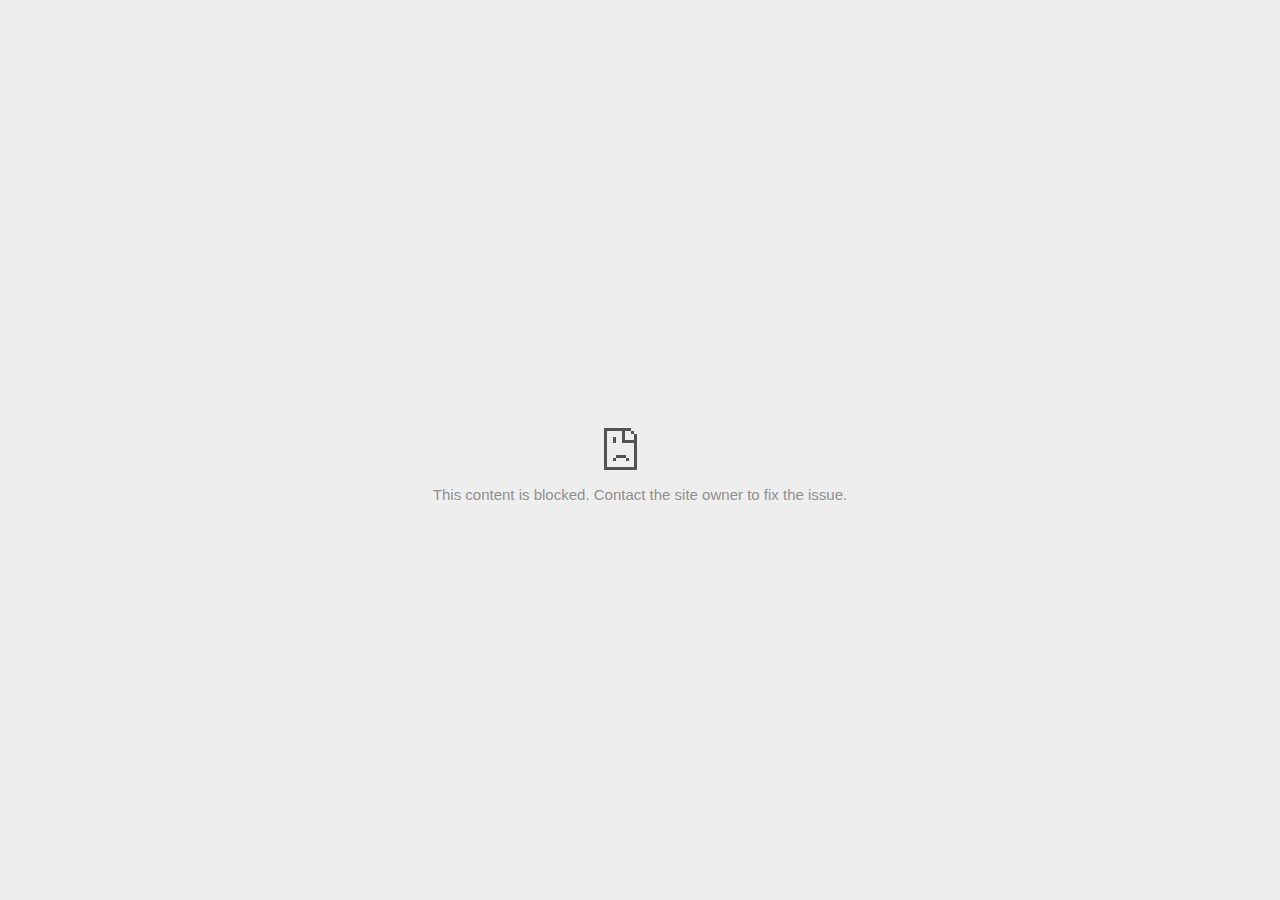
<file: Certificate Verification _ Internshala Trainings_files/811441815(1).html>
<!DOCTYPE html>
<!-- saved from url=(0029)chrome-error://chromewebdata/ -->
<html dir="ltr" lang="en" subframe=""><head><meta http-equiv="Content-Type" content="text/html; charset=UTF-8">
  
  <meta name="color-scheme" content="light dark">
  <meta name="theme-color" content="#fff">
  <meta name="viewport" content="width=device-width, initial-scale=1.0,
                                 maximum-scale=1.0, user-scalable=no">
  <title>td.doubleclick.net</title>
  <style>/* Copyright 2017 The Chromium Authors
 * Use of this source code is governed by a BSD-style license that can be
 * found in the LICENSE file. */

a {
  color: var(--link-color);
}

body {
  --background-color: #fff;
  --error-code-color: var(--google-gray-700);
  --google-blue-100: rgb(210, 227, 252);
  --google-blue-300: rgb(138, 180, 248);
  --google-blue-600: rgb(26, 115, 232);
  --google-blue-700: rgb(25, 103, 210);
  --google-gray-100: rgb(241, 243, 244);
  --google-gray-300: rgb(218, 220, 224);
  --google-gray-500: rgb(154, 160, 166);
  --google-gray-50: rgb(248, 249, 250);
  --google-gray-600: rgb(128, 134, 139);
  --google-gray-700: rgb(95, 99, 104);
  --google-gray-800: rgb(60, 64, 67);
  --google-gray-900: rgb(32, 33, 36);
  --heading-color: var(--google-gray-900);
  --link-color: rgb(88, 88, 88);
  --popup-container-background-color: rgba(0,0,0,.65);
  --primary-button-fill-color-active: var(--google-blue-700);
  --primary-button-fill-color: var(--google-blue-600);
  --primary-button-text-color: #fff;
  --quiet-background-color: rgb(247, 247, 247);
  --secondary-button-border-color: var(--google-gray-500);
  --secondary-button-fill-color: #fff;
  --secondary-button-hover-border-color: var(--google-gray-600);
  --secondary-button-hover-fill-color: var(--google-gray-50);
  --secondary-button-text-color: var(--google-gray-700);
  --small-link-color: var(--google-gray-700);
  --text-color: var(--google-gray-700);
  background: var(--background-color);
  color: var(--text-color);
  word-wrap: break-word;
}

.nav-wrapper .secondary-button {
  background: var(--secondary-button-fill-color);
  border: 1px solid var(--secondary-button-border-color);
  color: var(--secondary-button-text-color);
  float: none;
  margin: 0;
  padding: 8px 16px;
}

.hidden {
  display: none;
}

html {
  -webkit-text-size-adjust: 100%;
  font-size: 125%;
}

.icon {
  background-repeat: no-repeat;
  background-size: 100%;
}

@media (prefers-color-scheme: dark) {
  body {
    --background-color: var(--google-gray-900);
    --error-code-color: var(--google-gray-500);
    --heading-color: var(--google-gray-500);
    --link-color: var(--google-blue-300);
    --primary-button-fill-color-active: rgb(129, 162, 208);
    --primary-button-fill-color: var(--google-blue-300);
    --primary-button-text-color: var(--google-gray-900);
    --quiet-background-color: var(--background-color);
    --secondary-button-border-color: var(--google-gray-700);
    --secondary-button-fill-color: var(--google-gray-900);
    --secondary-button-hover-fill-color: rgb(48, 51, 57);
    --secondary-button-text-color: var(--google-blue-300);
    --small-link-color: var(--google-blue-300);
    --text-color: var(--google-gray-500);
  }
}
</style>
  <style>/* Copyright 2014 The Chromium Authors
   Use of this source code is governed by a BSD-style license that can be
   found in the LICENSE file. */

button {
  border: 0;
  border-radius: 20px;
  box-sizing: border-box;
  color: var(--primary-button-text-color);
  cursor: pointer;
  float: right;
  font-size: .875em;
  margin: 0;
  padding: 8px 16px;
  transition: box-shadow 150ms cubic-bezier(0.4, 0, 0.2, 1);
  user-select: none;
}

[dir='rtl'] button {
  float: left;
}

.bad-clock button,
.captive-portal button,
.https-only button,
.insecure-form button,
.lookalike-url button,
.main-frame-blocked button,
.neterror button,
.pdf button,
.ssl button,
.enterprise-block button,
.enterprise-warn button,
.safe-browsing-billing button {
  background: var(--primary-button-fill-color);
}

button:active {
  background: var(--primary-button-fill-color-active);
  outline: 0;
}

#debugging {
  display: inline;
  overflow: auto;
}

.debugging-content {
  line-height: 1em;
  margin-bottom: 0;
  margin-top: 1em;
}

.debugging-content-fixed-width {
  display: block;
  font-family: monospace;
  font-size: 1.2em;
  margin-top: 0.5em;
}

.debugging-title {
  font-weight: bold;
}

#details {
  margin: 0 0 50px;
}

#details p:not(:first-of-type) {
  margin-top: 20px;
}

.secondary-button:active {
  border-color: white;
  box-shadow: 0 1px 2px 0 rgba(60, 64, 67, .3),
      0 2px 6px 2px rgba(60, 64, 67, .15);
}

.secondary-button:hover {
  background: var(--secondary-button-hover-fill-color);
  border-color: var(--secondary-button-hover-border-color);
  text-decoration: none;
}

.error-code {
  color: var(--error-code-color);
  font-size: .8em;
  margin-top: 12px;
  text-transform: uppercase;
}

#error-debugging-info {
  font-size: 0.8em;
}

h1 {
  color: var(--heading-color);
  font-size: 1.6em;
  font-weight: normal;
  line-height: 1.25em;
  margin-bottom: 16px;
}

h2 {
  font-size: 1.2em;
  font-weight: normal;
}

.icon {
  height: 72px;
  margin: 0 0 40px;
  width: 72px;
}

input[type=checkbox] {
  opacity: 0;
}

input[type=checkbox]:focus ~ .checkbox::after {
  outline: -webkit-focus-ring-color auto 5px;
}

.interstitial-wrapper {
  box-sizing: border-box;
  font-size: 1em;
  line-height: 1.6em;
  margin: 14vh auto 0;
  max-width: 600px;
  width: 100%;
}

#main-message > p {
  display: inline;
}

#extended-reporting-opt-in {
  font-size: .875em;
  margin-top: 32px;
}

#extended-reporting-opt-in label {
  display: grid;
  grid-template-columns: 1.8em 1fr;
  position: relative;
}

#enhanced-protection-message {
  border-radius: 20px;
  font-size: 1em;
  margin-top: 32px;
  padding: 10px 5px;
}

#enhanced-protection-message a {
  color: var(--google-red-10);
}

#enhanced-protection-message label {
  display: grid;
  grid-template-columns: 2.5em 1fr;
  position: relative;
}

#enhanced-protection-message div {
  margin: 0.5em;
}

#enhanced-protection-message .icon {
  height: 1.5em;
  vertical-align: middle;
  width: 1.5em;
}

.nav-wrapper {
  margin-top: 51px;
}

.nav-wrapper::after {
  clear: both;
  content: '';
  display: table;
  width: 100%;
}

.small-link {
  color: var(--small-link-color);
  font-size: .875em;
}

.checkboxes {
  flex: 0 0 24px;
}

.checkbox {
  --padding: .9em;
  background: transparent;
  display: block;
  height: 1em;
  left: -1em;
  padding-inline-start: var(--padding);
  position: absolute;
  right: 0;
  top: -.5em;
  width: 1em;
}

.checkbox::after {
  border: 1px solid white;
  border-radius: 2px;
  content: '';
  height: 1em;
  left: var(--padding);
  position: absolute;
  top: var(--padding);
  width: 1em;
}

.checkbox::before {
  background: transparent;
  border: 2px solid white;
  border-inline-end-width: 0;
  border-top-width: 0;
  content: '';
  height: .2em;
  left: calc(.3em + var(--padding));
  opacity: 0;
  position: absolute;
  top: calc(.3em  + var(--padding));
  transform: rotate(-45deg);
  width: .5em;
}

input[type=checkbox]:checked ~ .checkbox::before {
  opacity: 1;
}

#recurrent-error-message {
  background: #ededed;
  border-radius: 4px;
  margin-bottom: 16px;
  margin-top: 12px;
  padding: 12px 16px;
}

.showing-recurrent-error-message #extended-reporting-opt-in {
  margin-top: 16px;
}

.showing-recurrent-error-message #enhanced-protection-message {
  margin-top: 16px;
}

@media (max-width: 700px) {
  .interstitial-wrapper {
    padding: 0 10%;
  }

  #error-debugging-info {
    overflow: auto;
  }
}

@media (max-width: 420px) {
  button,
  [dir='rtl'] button,
  .small-link {
    float: none;
    font-size: .825em;
    font-weight: 500;
    margin: 0;
    width: 100%;
  }

  button {
    padding: 16px 24px;
  }

  #details {
    margin: 20px 0 20px 0;
  }

  #details p:not(:first-of-type) {
    margin-top: 10px;
  }

  .secondary-button:not(.hidden) {
    display: block;
    margin-top: 20px;
    text-align: center;
    width: 100%;
  }

  .interstitial-wrapper {
    padding: 0 5%;
  }

  #extended-reporting-opt-in {
    margin-top: 24px;
  }

  #enhanced-protection-message {
    margin-top: 24px;
  }

  .nav-wrapper {
    margin-top: 30px;
  }
}

/**
 * Mobile specific styling.
 * Navigation buttons are anchored to the bottom of the screen.
 * Details message replaces the top content in its own scrollable area.
 */

@media (max-width: 420px) {
  .nav-wrapper .secondary-button {
    border: 0;
    margin: 16px 0 0;
    margin-inline-end: 0;
    padding-bottom: 16px;
    padding-top: 16px;
  }
}

/* Fixed nav. */
@media (min-width: 240px) and (max-width: 420px) and
       (min-height: 401px),
       (min-width: 421px) and (min-height: 240px) and
       (max-height: 560px) {
  body .nav-wrapper {
    background: var(--background-color);
    bottom: 0;
    box-shadow: 0 -12px 24px var(--background-color);
    left: 0;
    margin: 0 auto;
    max-width: 736px;
    padding-inline-end: 24px;
    padding-inline-start: 24px;
    position: fixed;
    right: 0;
    width: 100%;
    z-index: 2;
  }

  .interstitial-wrapper {
    max-width: 736px;
  }

  #details,
  #main-content {
    padding-bottom: 40px;
  }

  #details {
    padding-top: 5.5vh;
  }

  button.small-link {
    color: var(--google-blue-600);
  }
}

@media (max-width: 420px) and (orientation: portrait),
       (max-height: 560px) {
  body {
    margin: 0 auto;
  }

  button,
  [dir='rtl'] button,
  button.small-link,
  .nav-wrapper .secondary-button {
    font-family: Roboto-Regular,Helvetica;
    font-size: .933em;
    margin: 6px 0;
    transform: translatez(0);
  }

  .nav-wrapper {
    box-sizing: border-box;
    padding-bottom: 8px;
    width: 100%;
  }

  #details {
    box-sizing: border-box;
    height: auto;
    margin: 0;
    opacity: 1;
    transition: opacity 250ms cubic-bezier(0.4, 0, 0.2, 1);
  }

  #details.hidden,
  #main-content.hidden {
    height: 0;
    opacity: 0;
    overflow: hidden;
    padding-bottom: 0;
    transition: none;
  }

  h1 {
    font-size: 1.5em;
    margin-bottom: 8px;
  }

  .icon {
    margin-bottom: 5.69vh;
  }

  .interstitial-wrapper {
    box-sizing: border-box;
    margin: 7vh auto 12px;
    padding: 0 24px;
    position: relative;
  }

  .interstitial-wrapper p {
    font-size: .95em;
    line-height: 1.61em;
    margin-top: 8px;
  }

  #main-content {
    margin: 0;
    transition: opacity 100ms cubic-bezier(0.4, 0, 0.2, 1);
  }

  .small-link {
    border: 0;
  }

  .suggested-left > #control-buttons,
  .suggested-right > #control-buttons {
    float: none;
    margin: 0;
  }
}

@media (min-width: 421px) and (min-height: 500px) and (max-height: 560px) {
  .interstitial-wrapper {
    margin-top: 10vh;
  }
}

@media (min-height: 400px) and (orientation:portrait) {
  .interstitial-wrapper {
    margin-bottom: 145px;
  }
}

@media (min-height: 299px) {
  .nav-wrapper {
    padding-bottom: 16px;
  }
}

@media (max-height: 560px) and (min-height: 240px) and (orientation:landscape) {
  .extended-reporting-has-checkbox #details {
    padding-bottom: 80px;
  }
}

@media (min-height: 500px) and (max-height: 650px) and (max-width: 414px) and
       (orientation: portrait) {
  .interstitial-wrapper {
    margin-top: 7vh;
  }
}

@media (min-height: 650px) and (max-width: 414px) and (orientation: portrait) {
  .interstitial-wrapper {
    margin-top: 10vh;
  }
}

/* Small mobile screens. No fixed nav. */
@media (max-height: 400px) and (orientation: portrait),
       (max-height: 239px) and (orientation: landscape),
       (max-width: 419px) and (max-height: 399px) {
  .interstitial-wrapper {
    display: flex;
    flex-direction: column;
    margin-bottom: 0;
  }

  #details {
    flex: 1 1 auto;
    order: 0;
  }

  #main-content {
    flex: 1 1 auto;
    order: 0;
  }

  .nav-wrapper {
    flex: 0 1 auto;
    margin-top: 8px;
    order: 1;
    padding-inline-end: 0;
    padding-inline-start: 0;
    position: relative;
    width: 100%;
  }

  button,
  .nav-wrapper .secondary-button {
    padding: 16px 24px;
  }

  button.small-link {
    color: var(--google-blue-600);
  }
}

@media (max-width: 239px) and (orientation: portrait) {
  .nav-wrapper {
    padding-inline-end: 0;
    padding-inline-start: 0;
  }
}
</style>
  <style>/* Copyright 2013 The Chromium Authors
 * Use of this source code is governed by a BSD-style license that can be
 * found in the LICENSE file. */

/* Don't use the main frame div when the error is in a subframe. */
html[subframe] #main-frame-error {
  display: none;
}

/* Don't use the subframe error div when the error is in a main frame. */
html:not([subframe]) #sub-frame-error {
  display: none;
}

h1 {
  margin-top: 0;
  word-wrap: break-word;
}

h1 span {
  font-weight: 500;
}

a {
  text-decoration: none;
}

.icon {
  -webkit-user-select: none;
  display: inline-block;
}

.icon-generic {
  /* Can't access chrome://theme/IDR_ERROR_NETWORK_GENERIC from an untrusted
   * renderer process, so embed the resource manually. */
  content: image-set(
      url([data-uri]) 1x,
      url([data-uri]) 2x);
}

.icon-info {
  content: image-set(
      url([data-uri]) 1x,
      url([data-uri]) 2x);
}

.icon-offline {
  content: image-set(
      url([data-uri]) 1x,
      url([data-uri]) 2x);
  position: relative;
}

.icon-disabled {
  content: image-set(
      url([data-uri]) 1x,
      url([data-uri]) 2x);
  width: 112px;
}

.hidden {
  display: none;
}

#suggestions-list a {
  color: var(--google-blue-600);
}

#suggestions-list p {
  margin-block-end: 0;
}

#suggestions-list ul {
  margin-top: 0;
}

.single-suggestion {
  list-style-type: none;
  padding-inline-start: 0;
}

#error-information-button {
  content: url([data-uri]);
  height: 24px;
  vertical-align: -.15em;
  width: 24px;
}

.use-popup-container#error-information-popup-container
  #error-information-popup {
  align-items: center;
  background-color: var(--popup-container-background-color);
  display: flex;
  height: 100%;
  left: 0;
  position: fixed;
  top: 0;
  width: 100%;
  z-index: 100;
}

.use-popup-container#error-information-popup-container
  #error-information-popup-content > p {
  margin-bottom: 11px;
  margin-inline-start: 20px;
}

.use-popup-container#error-information-popup-container #suggestions-list ul {
  margin-inline-start: 15px;
}

.use-popup-container#error-information-popup-container
  #error-information-popup-box {
  background-color: var(--background-color);
  left: 5%;
  padding-bottom: 15px;
  padding-top: 15px;
  position: fixed;
  width: 90%;
  z-index: 101;
}

.use-popup-container#error-information-popup-container div.error-code {
  margin-inline-start: 20px;
}

.use-popup-container#error-information-popup-container #suggestions-list p {
  margin-inline-start: 20px;
}

:not(.use-popup-container)#error-information-popup-container
  #error-information-popup-close {
  display: none;
}

#error-information-popup-close {
  margin-bottom: 0;
  margin-inline-end: 35px;
  margin-top: 15px;
  text-align: end;
}

.link-button {
  color: rgb(66, 133, 244);
  display: inline-block;
  font-weight: bold;
  text-transform: uppercase;
}

#sub-frame-error-details {

  color: #8F8F8F;

  /* Not done on mobile for performance reasons. */
  text-shadow: 0 1px 0 rgba(255,255,255,0.3);

}

[jscontent=hostName],
[jscontent=failedUrl] {
  overflow-wrap: break-word;
}

.secondary-button {
  background: #d9d9d9;
  color: #696969;
  margin-inline-end: 16px;
}

.snackbar {
  background: #323232;
  border-radius: 2px;
  bottom: 24px;
  box-sizing: border-box;
  color: #fff;
  font-size: .87em;
  left: 24px;
  max-width: 568px;
  min-width: 288px;
  opacity: 0;
  padding: 16px 24px 12px;
  position: fixed;
  transform: translateY(90px);
  will-change: opacity, transform;
  z-index: 999;
}

.snackbar-show {
  -webkit-animation:
    show-snackbar 250ms cubic-bezier(0, 0, 0.2, 1) forwards,
    hide-snackbar 250ms cubic-bezier(0.4, 0, 1, 1) forwards 5s;
}

@-webkit-keyframes show-snackbar {
  100% {
    opacity: 1;
    transform: translateY(0);
  }
}

@-webkit-keyframes hide-snackbar {
  0% {
    opacity: 1;
    transform: translateY(0);
  }
  100% {
    opacity: 0;
    transform: translateY(90px);
  }
}

.suggestions {
  margin-top: 18px;
}

.suggestion-header {
  font-weight: bold;
  margin-bottom: 4px;
}

.suggestion-body {
  color: #777;
}

/* Decrease padding at low sizes. */
@media (max-width: 640px), (max-height: 640px) {
  h1 {
    margin: 0 0 15px;
  }
  .suggestions {
    margin-top: 10px;
  }
  .suggestion-header {
    margin-bottom: 0;
  }
}

#download-link,
#download-link-clicked {
  margin-bottom: 30px;
  margin-top: 30px;
}

#download-link-clicked {
  color: #BBB;
}

#download-link::before,
#download-link-clicked::before {
  content: url([data-uri]);
  display: inline-block;
  margin-inline-end: 4px;
  vertical-align: -webkit-baseline-middle;
}

#download-link-clicked::before {
  opacity: 0;
  width: 0;
}

#offline-content-list-visibility-card {
  border: 1px solid white;
  border-radius: 8px;
  display: flex;
  font-size: .8em;
  justify-content: space-between;
  line-height: 1;
}

#offline-content-list.list-hidden #offline-content-list-visibility-card {
  border-color: rgb(218, 220, 224);
}

#offline-content-list-visibility-card > div {
  padding: 1em;
}

#offline-content-list-title {
  color: var(--google-gray-700);
}

#offline-content-list-show-text,
#offline-content-list-hide-text {
  color: rgb(66, 133, 244);
}

/* Hides the "hide" text div when the offline content list is collapsed/hidden
 * and, alternatively, hides the "show" text div when the offline content list
 * is expanded/shown.
 */
#offline-content-list.list-hidden #offline-content-list-hide-text,
#offline-content-list:not(.list-hidden) #offline-content-list-show-text {
  display: none;
}

/* Controls the animation of the offline content list when it is expanded/shown.
 */
#offline-content-suggestions {
  /* Max-height has to be set for the height animation to work. The chosen value
   * is a little greater than the maximum height the list will have, when all
   * suggestions have images, so that it is never clamped. This makes so that
   * when the actual height is smaller then the animation is not as smooth.
   */
  max-height: 27em;
  transition: max-height 200ms ease-in, visibility 0s 200ms,
              opacity 200ms 200ms linear;
}

/* Controls the animation of the offline content list when it is
 * collapsed/hidden.
 */
#offline-content-list.list-hidden #offline-content-suggestions {
  max-height: 0;
  opacity: 0;
  transition: opacity 200ms linear, visibility 0s 200ms,
              max-height 200ms 200ms ease-out;
  visibility: hidden;
}

#offline-content-list {
  margin-inline-start: -5%;
  width: 110%;
}

/* The selectors below adjust the "overflow" of the suggestion cards contents
 * based on the same screen size based strategy used for the main frame, which
 * is applied by the `interstitial-wrapper` class. */
@media (max-width: 420px)  {
  #offline-content-list {
    margin-inline-start: -2.5%;
    width: 105%;
  }
}
@media (max-width: 420px) and (orientation: portrait),
       (max-height: 560px) {
  #offline-content-list {
    margin-inline-start: -12px;
    width: calc(100% + 24px);
  }
}

.suggestion-with-image .offline-content-suggestion-thumbnail {
  flex-basis: 8.2em;
  flex-shrink: 0;
}

.suggestion-with-image .offline-content-suggestion-thumbnail > img {
  height: 100%;
  width: 100%;
}

.suggestion-with-image #offline-content-list:not(.is-rtl)
.offline-content-suggestion-thumbnail > img {
  border-bottom-right-radius: 7px;
  border-top-right-radius: 7px;
}

.suggestion-with-image #offline-content-list.is-rtl
.offline-content-suggestion-thumbnail > img {
  border-bottom-left-radius: 7px;
  border-top-left-radius: 7px;
}

.suggestion-with-icon .offline-content-suggestion-thumbnail {
  align-items: center;
  display: flex;
  justify-content: center;
  min-height: 4.2em;
  min-width: 4.2em;
}

.suggestion-with-icon .offline-content-suggestion-thumbnail > div {
  align-items: center;
  background-color: rgb(241, 243, 244);
  border-radius: 50%;
  display: flex;
  height: 2.3em;
  justify-content: center;
  width: 2.3em;
}

.suggestion-with-icon .offline-content-suggestion-thumbnail > div > img {
  height: 1.45em;
  width: 1.45em;
}

.offline-content-suggestion-favicon {
  height: 1em;
  margin-inline-end: 0.4em;
  width: 1.4em;
}

.offline-content-suggestion-favicon > img {
  height: 1.4em;
  width: 1.4em;
}

.no-favicon .offline-content-suggestion-favicon {
  display: none;
}

.image-video {
  content: url([data-uri]);
}

.image-music-note {
  content: url([data-uri]);
}

.image-earth {
  content: url([data-uri]);
}

.image-file {
  content: url([data-uri]);
}

.offline-content-suggestion-texts {
  display: flex;
  flex-direction: column;
  justify-content: space-between;
  line-height: 1.3;
  padding: .9em;
  width: 100%;
}

.offline-content-suggestion-title {
  -webkit-box-orient: vertical;
  -webkit-line-clamp: 3;
  color: rgb(32, 33, 36);
  display: -webkit-box;
  font-size: 1.1em;
  overflow: hidden;
  text-overflow: ellipsis;
}

div.offline-content-suggestion {
  align-items: stretch;
  border: 1px solid rgb(218, 220, 224);
  border-radius: 8px;
  display: flex;
  justify-content: space-between;
  margin-bottom: .8em;
}

.suggestion-with-image {
  flex-direction: row;
  height: 8.2em;
  max-height: 8.2em;
}

.suggestion-with-icon {
  flex-direction: row-reverse;
  height: 4.2em;
  max-height: 4.2em;
}

.suggestion-with-icon .offline-content-suggestion-title {
  -webkit-line-clamp: 1;
  word-break: break-all;
}

.suggestion-with-icon .offline-content-suggestion-texts {
  padding-inline-start: 0;
}

.offline-content-suggestion-attribution-freshness {
  color: rgb(95, 99, 104);
  display: flex;
  font-size: .8em;
  line-height: 1.7em;
}

.offline-content-suggestion-attribution {
  -webkit-box-orient: vertical;
  -webkit-line-clamp: 1;
  display: -webkit-box;
  flex-shrink: 1;
  margin-inline-end: 0.3em;
  overflow: hidden;
  overflow-wrap: break-word;
  text-overflow: ellipsis;
  word-break: break-all;
}

.no-attribution .offline-content-suggestion-attribution {
  display: none;
}

.offline-content-suggestion-freshness::before {
  content: '-';
  display: inline-block;
  flex-shrink: 0;
  margin-inline-end: .1em;
  margin-inline-start: .1em;
}

.no-attribution .offline-content-suggestion-freshness::before {
  display: none;
}

.offline-content-suggestion-freshness {
  flex-shrink: 0;
}

.suggestion-with-image .offline-content-suggestion-pin-spacer {
  flex-grow: 100;
  flex-shrink: 1;
}

.suggestion-with-image .offline-content-suggestion-pin {
  content: url([data-uri]);
  flex-shrink: 0;
  height: 1.4em;
  margin-inline-start: .4em;
  width: 1.4em;
}

/* Controls the animation (and a bit more) of the launch-downloads-home action
 * button when the offline content list is expanded/shown.
 */
#offline-content-list-action {
  text-align: center;
  transition: visibility 0s 200ms, opacity 200ms 200ms linear;
}

/* Controls the animation of the launch-downloads-home action button when the
 * offline content list is collapsed/hidden.
 */
#offline-content-list.list-hidden #offline-content-list-action {
  opacity: 0;
  transition: opacity 200ms linear, visibility 0s 200ms;
  visibility: hidden;
}

#cancel-save-page-button {
  background-image: url([data-uri]);
  background-position: right 27px center;
  background-repeat: no-repeat;
  border: 1px solid var(--google-gray-300);
  border-radius: 5px;
  color: var(--google-gray-700);
  margin-bottom: 26px;
  padding-bottom: 16px;
  padding-inline-end: 88px;
  padding-inline-start: 16px;
  padding-top: 16px;
  text-align: start;
}

html[dir='rtl'] #cancel-save-page-button {
  background-position: left 27px center;
}

#save-page-for-later-button {
  display: flex;
  justify-content: start;
}

#save-page-for-later-button a::before {
  content: url([data-uri]);
  display: inline-block;
  margin-inline-end: 4px;
  vertical-align: -webkit-baseline-middle;
}

.hidden#save-page-for-later-button {
  display: none;
}

/* Don't allow overflow when in a subframe. */
html[subframe] body {
  overflow: hidden;
}

#sub-frame-error {
  -webkit-align-items: center;
  -webkit-flex-flow: column;
  -webkit-justify-content: center;
  background-color: #DDD;
  display: -webkit-flex;
  height: 100%;
  left: 0;
  position: absolute;
  text-align: center;
  top: 0;
  transition: background-color 200ms ease-in-out;
  width: 100%;
}

#sub-frame-error:hover {
  background-color: #EEE;
}

#sub-frame-error .icon-generic {
  margin: 0 0 16px;
}

#sub-frame-error-details {
  margin: 0 10px;
  text-align: center;
  visibility: hidden;
}

/* Show details only when hovering. */
#sub-frame-error:hover #sub-frame-error-details {
  visibility: visible;
}

/* If the iframe is too small, always hide the error code. */
/* TODO(mmenke): See if overflow: no-display works better, once supported. */
@media (max-width: 200px), (max-height: 95px) {
  #sub-frame-error-details {
    display: none;
  }
}

/* Adjust icon for small embedded frames in apps. */
@media (max-height: 100px) {
  #sub-frame-error .icon-generic {
    height: auto;
    margin: 0;
    padding-top: 0;
    width: 25px;
  }
}

/* details-button is special; it's a <button> element that looks like a link. */
#details-button {
  box-shadow: none;
  min-width: 0;
}

/* Styles for platform dependent separation of controls and details button. */
.suggested-left > #control-buttons,
.suggested-right > #details-button {
  float: left;
}

.suggested-right > #control-buttons,
.suggested-left > #details-button {
  float: right;
}

.suggested-left .secondary-button {
  margin-inline-end: 0;
  margin-inline-start: 16px;
}

#details-button.singular {
  float: none;
}

/* download-button shows both icon and text. */
#download-button {
  padding-bottom: 4px;
  padding-top: 4px;
  position: relative;
}

#download-button::before {
  background: image-set(
      url([data-uri]) 1x,
      url([data-uri]) 2x)
    no-repeat;
  content: '';
  display: inline-block;
  height: 24px;
  margin-inline-end: 4px;
  margin-inline-start: -4px;
  vertical-align: middle;
  width: 24px;
}

#download-button:disabled {
  background: rgb(180, 206, 249);
  color: rgb(255, 255, 255);
}

#buttons::after {
  clear: both;
  content: '';
  display: block;
  width: 100%;
}

/* Offline page */
html[dir='rtl'] .runner-container,
html[dir='rtl'].offline .icon-offline {
  transform: scaleX(-1);
}

.offline {
  transition: filter 1.5s cubic-bezier(0.65, 0.05, 0.36, 1),
              background-color 1.5s cubic-bezier(0.65, 0.05, 0.36, 1);

  will-change: filter, background-color;

}

.offline body {
  transition: background-color 1.5s cubic-bezier(0.65, 0.05, 0.36, 1);
}

.offline #main-message > p {
  display: none;
}

.offline.inverted {
  background-color: #fff;
  filter: invert(1);
}

.offline.inverted body {
  background-color: #fff;
}

.offline .interstitial-wrapper {
  color: var(--text-color);
  font-size: 1em;
  line-height: 1.55;
  margin: 0 auto;
  max-width: 600px;
  padding-top: 100px;
  position: relative;
  width: 100%;
}

.offline .runner-container {
  direction: ltr;
  height: 150px;
  max-width: 600px;
  overflow: hidden;
  position: absolute;
  top: 35px;
  width: 44px;
}

.offline .runner-container:focus {
  outline: none;
}

.offline .runner-container:focus-visible {
  outline: 3px solid var(--google-blue-300);
}

.offline .runner-canvas {
  height: 150px;
  max-width: 600px;
  opacity: 1;
  overflow: hidden;
  position: absolute;
  top: 0;
  z-index: 10;
}

.offline .controller {
  height: 100vh;
  left: 0;
  position: absolute;
  top: 0;
  width: 100vw;
  z-index: 9;
}

#offline-resources {
  display: none;
}

#offline-instruction {
  image-rendering: pixelated;
  left: 0;
  margin: auto;
  position: absolute;
  right: 0;
  top: 60px;
  width: fit-content;
}

.offline-runner-live-region {
  bottom: 0;
  clip-path: polygon(0 0, 0 0, 0 0);
  color: var(--background-color);
  display: block;
  font-size: xx-small;
  overflow: hidden;
  position: absolute;
  text-align: center;
  transition: color 1.5s cubic-bezier(0.65, 0.05, 0.36, 1);
  user-select: none;
}

/* Custom toggle */
.slow-speed-option {
  align-items: center;
  background: var(--google-gray-50);
  border-radius: 24px/50%;
  bottom: 0;
  color: var(--error-code-color);
  display: inline-flex;
  font-size: 1em;
  left: 0;
  line-height: 1.1em;
  margin: 5px auto;
  padding: 2px 12px 3px 20px;
  position: absolute;
  right: 0;
  width: max-content;
  z-index: 999;
}

.slow-speed-option.hidden {
  display: none;
}

.slow-speed-option [type=checkbox] {
  opacity: 0;
  pointer-events: none;
  position: absolute;
}

.slow-speed-option .slow-speed-toggle {
  cursor: pointer;
  margin-inline-start: 8px;
  padding: 8px 4px;
  position: relative;
}

.slow-speed-option [type=checkbox]:disabled ~ .slow-speed-toggle {
  cursor: default;
}

.slow-speed-option-label [type=checkbox] {
  opacity: 0;
  pointer-events: none;
  position: absolute;
}

.slow-speed-option .slow-speed-toggle::before,
.slow-speed-option .slow-speed-toggle::after {
  content: '';
  display: block;
  margin: 0 3px;
  transition: all 100ms cubic-bezier(0.4, 0, 1, 1);
}

.slow-speed-option .slow-speed-toggle::before {
  background: rgb(189,193,198);
  border-radius: 0.65em;
  height: 0.9em;
  width: 2em;
}

.slow-speed-option .slow-speed-toggle::after {
  background: #fff;
  border-radius: 50%;
  box-shadow: 0 1px 3px 0 rgb(0 0 0 / 40%);
  height: 1.2em;
  position: absolute;
  top: 51%;
  transform: translate(-20%, -50%);
  width: 1.1em;
}

.slow-speed-option [type=checkbox]:focus + .slow-speed-toggle {
  box-shadow: 0 0 8px rgb(94, 158, 214);
  outline: 1px solid rgb(93, 157, 213);
}

.slow-speed-option [type=checkbox]:checked + .slow-speed-toggle::before {
  background: var(--google-blue-600);
  opacity: 0.5;
}

.slow-speed-option [type=checkbox]:checked + .slow-speed-toggle::after {
  background: var(--google-blue-600);
  transform: translate(calc(2em - 90%), -50%);
}

.slow-speed-option [type=checkbox]:checked:disabled +
  .slow-speed-toggle::before {
  background: rgb(189,193,198);
}

.slow-speed-option [type=checkbox]:checked:disabled +
  .slow-speed-toggle::after {
  background: var(--google-gray-50);
}

@media (max-width: 420px) {
  #download-button {
    padding-bottom: 12px;
    padding-top: 12px;
  }

  .suggested-left > #control-buttons,
  .suggested-right > #control-buttons {
    float: none;
  }

  .snackbar {
    border-radius: 0;
    bottom: 0;
    left: 0;
    width: 100%;
  }
}

@media (max-height: 350px) {
  h1 {
    margin: 0 0 15px;
  }

  .icon-offline {
    margin: 0 0 10px;
  }

  .interstitial-wrapper {
    margin-top: 5%;
  }

  .nav-wrapper {
    margin-top: 30px;
  }
}

@media (min-width: 420px) and (max-width: 736px) and
       (min-height: 240px) and (max-height: 420px) and
       (orientation:landscape) {
  .interstitial-wrapper {
    margin-bottom: 100px;
  }
}

@media (max-width: 360px) and (max-height: 480px) {
  .offline .interstitial-wrapper {
    padding-top: 60px;
  }

  .offline .runner-container {
    top: 8px;
  }
}

@media (min-height: 240px) and (orientation: landscape) {
  .offline .interstitial-wrapper {
    margin-bottom: 90px;
  }

  .icon-offline {
    margin-bottom: 20px;
  }
}

@media (max-height: 320px) and (orientation: landscape) {
  .icon-offline {
    margin-bottom: 0;
  }

  .offline .runner-container {
    top: 10px;
  }
}

@media (max-width: 240px) {
  button {
    padding-inline-end: 12px;
    padding-inline-start: 12px;
  }

  .interstitial-wrapper {
    overflow: inherit;
    padding: 0 8px;
  }
}

@media (max-width: 120px) {
  button {
    width: auto;
  }
}

.arcade-mode,
.arcade-mode .runner-container,
.arcade-mode .runner-canvas {
  image-rendering: pixelated;
  max-width: 100%;
  overflow: hidden;
}

.arcade-mode #buttons,
.arcade-mode #main-content {
  opacity: 0;
  overflow: hidden;
}

.arcade-mode .interstitial-wrapper {
  height: 100vh;
  max-width: 100%;
  overflow: hidden;
}

.arcade-mode .runner-container {
  left: 0;
  margin: auto;
  right: 0;
  transform-origin: top center;
  transition: transform 250ms cubic-bezier(0.4, 0, 1, 1) 400ms;
  z-index: 2;
}

@media (prefers-color-scheme: dark) {
  .icon {
    filter: invert(1);
  }

  .offline .runner-canvas {
    filter: invert(1);
  }

  .offline.inverted {
    background-color: var(--background-color);
    filter: invert(0);
  }

  .offline.inverted body {
    background-color: #fff;
  }

  .offline.inverted .offline-runner-live-region {
    color: #fff;
  }

  #suggestions-list a {
    color: var(--link-color);
  }

  #error-information-button {
    filter: invert(0.6);
  }

  .slow-speed-option {
    background: var(--google-gray-800);
    color: var(--google-gray-100);
  }

  .slow-speed-option .slow-speed-toggle::before,
  .slow-speed-option [type=checkbox]:checked:disabled +
    .slow-speed-toggle::before {
     background: rgb(189,193,198);
  }

  .slow-speed-option [type=checkbox]:checked + .slow-speed-toggle::after,
  .slow-speed-option [type=checkbox]:checked + .slow-speed-toggle::before {
    background: var(--google-blue-300);
  }
}
</style>
  <script>(function(){function l(a,b,c){return Function.prototype.call.apply(Array.prototype.slice,arguments)}function m(a,b,c){var e=l(arguments,2);return function(){return b.apply(a,e)}}function n(a,b){var c=new p(b);for(c.h=[a];c.h.length;){var e=c,d=c.h.shift();e.i(d);for(d=d.firstChild;d;d=d.nextSibling)1==d.nodeType&&e.h.push(d);}}function p(a){this.i=a;}function q(a){a.style.display="";}function r(a){a.style.display="none";}var t=/\s*;\s*/;function u(a,b){this.l.apply(this,arguments);}u.prototype.l=function(a,b){this.a||(this.a={});if(b){var c=this.a,e=b.a;for(d in e)c[d]=e[d];}else {var d=this.a;e=v;for(c in e)d[c]=e[c];}this.a.$this=a;this.a.$context=this;this.f="undefined"!=typeof a&&null!=a?a:"";b||(this.a.$top=this.f);};var v={$default:null},w=[];function x(a){for(var b in a.a)delete a.a[b];a.f=null;w.push(a);}function y(a,b,c){try{return b.call(c,a.a,a.f)}catch(e){return v.$default}}
u.prototype.clone=function(a,b,c){if(0<w.length){var e=w.pop();u.call(e,a,this);a=e;}else a=new u(a,this);a.a.$index=b;a.a.$count=c;return a};var z;window.trustedTypes&&(z=trustedTypes.createPolicy("jstemplate",{createScript:function(a){return a}}));var A={};function B(a){if(!A[a])try{var b="(function(a_, b_) { with (a_) with (b_) return "+a+" })",c=window.trustedTypes?z.createScript(b):b;A[a]=window.eval(c);}catch(e){}return A[a]}
function E(a){var b=[];a=a.split(t);for(var c=0,e=a.length;c<e;++c){var d=a[c].indexOf(":");if(!(0>d)){var g=a[c].substr(0,d).replace(/^\s+/,"").replace(/\s+$/,"");d=B(a[c].substr(d+1));b.push(g,d);}}return b}function F(){}var G=0,H={0:{}},I={},J={},K=[];function L(a){a.__jstcache||n(a,function(b){M(b);});}var N=[["jsselect",B],["jsdisplay",B],["jsvalues",E],["jsvars",E],["jseval",function(a){var b=[];a=a.split(t);for(var c=0,e=a.length;c<e;++c)if(a[c]){var d=B(a[c]);b.push(d);}return b}],["transclude",function(a){return a}],["jscontent",B],["jsskip",B]];
function M(a){if(a.__jstcache)return a.__jstcache;var b=a.getAttribute("jstcache");if(null!=b)return a.__jstcache=H[b];b=K.length=0;for(var c=N.length;b<c;++b){var e=N[b][0],d=a.getAttribute(e);J[e]=d;null!=d&&K.push(e+"="+d);}if(0==K.length)return a.setAttribute("jstcache","0"),a.__jstcache=H[0];var g=K.join("&");if(b=I[g])return a.setAttribute("jstcache",b),a.__jstcache=H[b];var h={};b=0;for(c=N.length;b<c;++b){d=N[b];e=d[0];var f=d[1];d=J[e];null!=d&&(h[e]=f(d));}b=""+ ++G;a.setAttribute("jstcache",
b);H[b]=h;I[g]=b;return a.__jstcache=h}function P(a,b){a.j.push(b);a.o.push(0);}function Q(a){return a.c.length?a.c.pop():[]}
F.prototype.g=function(a,b){var c=R(b),e=c.transclude;if(e)(c=S(e))?(b.parentNode.replaceChild(c,b),e=Q(this),e.push(this.g,a,c),P(this,e)):b.parentNode.removeChild(b);else if(c=c.jsselect){c=y(a,c,b);var d=b.getAttribute("jsinstance");var g=!1;d&&("*"==d.charAt(0)?(d=parseInt(d.substr(1),10),g=!0):d=parseInt(d,10));var h=null!=c&&"object"==typeof c&&"number"==typeof c.length;e=h?c.length:1;var f=h&&0==e;if(h)if(f)d?b.parentNode.removeChild(b):(b.setAttribute("jsinstance","*0"),r(b));else if(q(b),
null===d||""===d||g&&d<e-1){g=Q(this);d=d||0;for(h=e-1;d<h;++d){var k=b.cloneNode(!0);b.parentNode.insertBefore(k,b);T(k,c,d);f=a.clone(c[d],d,e);g.push(this.b,f,k,x,f,null);}T(b,c,d);f=a.clone(c[d],d,e);g.push(this.b,f,b,x,f,null);P(this,g);}else d<e?(g=c[d],T(b,c,d),f=a.clone(g,d,e),g=Q(this),g.push(this.b,f,b,x,f,null),P(this,g)):b.parentNode.removeChild(b);else null==c?r(b):(q(b),f=a.clone(c,0,1),g=Q(this),g.push(this.b,f,b,x,f,null),P(this,g));}else this.b(a,b);};
F.prototype.b=function(a,b){var c=R(b),e=c.jsdisplay;if(e){if(!y(a,e,b)){r(b);return}q(b);}if(e=c.jsvars)for(var d=0,g=e.length;d<g;d+=2){var h=e[d],f=y(a,e[d+1],b);a.a[h]=f;}if(e=c.jsvalues)for(d=0,g=e.length;d<g;d+=2)if(f=e[d],h=y(a,e[d+1],b),"$"==f.charAt(0))a.a[f]=h;else if("."==f.charAt(0)){f=f.substr(1).split(".");for(var k=b,O=f.length,C=0,U=O-1;C<U;++C){var D=f[C];k[D]||(k[D]={});k=k[D];}k[f[O-1]]=h;}else f&&("boolean"==typeof h?h?b.setAttribute(f,f):b.removeAttribute(f):b.setAttribute(f,""+h));
if(e=c.jseval)for(d=0,g=e.length;d<g;++d)y(a,e[d],b);e=c.jsskip;if(!e||!y(a,e,b))if(c=c.jscontent){if(c=""+y(a,c,b),b.innerHTML!=c){for(;b.firstChild;)e=b.firstChild,e.parentNode.removeChild(e);b.appendChild(this.m.createTextNode(c));}}else {c=Q(this);for(e=b.firstChild;e;e=e.nextSibling)1==e.nodeType&&c.push(this.g,a,e);c.length&&P(this,c);}};function R(a){if(a.__jstcache)return a.__jstcache;var b=a.getAttribute("jstcache");return b?a.__jstcache=H[b]:M(a)}
function S(a,b){var c=document;if(b){var e=c.getElementById(a);if(!e){e=b();var d=c.getElementById("jsts");d||(d=c.createElement("div"),d.id="jsts",r(d),d.style.position="absolute",c.body.appendChild(d));var g=c.createElement("div");d.appendChild(g);g.innerHTML=e;e=c.getElementById(a);}c=e;}else c=c.getElementById(a);return c?(L(c),c=c.cloneNode(!0),c.removeAttribute("id"),c):null}function T(a,b,c){c==b.length-1?a.setAttribute("jsinstance","*"+c):a.setAttribute("jsinstance",""+c);}window.jstGetTemplate=S;window.JsEvalContext=u;window.jstProcess=function(a,b){var c=new F;L(b);c.m=b?9==b.nodeType?b:b.ownerDocument||document:document;var e=m(c,c.g,a,b),d=c.j=[],g=c.o=[];c.c=[];e();for(var h,f,k;d.length;)h=d[d.length-1],e=g[g.length-1],e>=h.length?(e=c,f=d.pop(),f.length=0,e.c.push(f),g.pop()):(f=h[e++],k=h[e++],h=h[e++],g[g.length-1]=e,f.call(c,k,h));};
})();

// Copyright 2017 The Chromium Authors
// Use of this source code is governed by a BSD-style license that can be
// found in the LICENSE file.


const HIDDEN_CLASS$1 = 'hidden';

// 

//

// Copyright 2015 The Chromium Authors
// Use of this source code is governed by a BSD-style license that can be
// found in the LICENSE file.


let mobileNav = false;

/**
 * For small screen mobile the navigation buttons are moved
 * below the advanced text.
 */
function onResize() {
  const helpOuterBox = document.querySelector('#details');
  const mainContent = document.querySelector('#main-content');
  const mediaQuery = '(min-width: 240px) and (max-width: 420px) and ' +
      '(min-height: 401px), ' +
      '(max-height: 560px) and (min-height: 240px) and ' +
      '(min-width: 421px)';

  const detailsHidden = helpOuterBox.classList.contains(HIDDEN_CLASS$1);
  const runnerContainer = document.querySelector('.runner-container');

  // Check for change in nav status.
  if (mobileNav !== window.matchMedia(mediaQuery).matches) {
    mobileNav = !mobileNav;

    // Handle showing the top content / details sections according to state.
    if (mobileNav) {
      mainContent.classList.toggle(HIDDEN_CLASS$1, !detailsHidden);
      helpOuterBox.classList.toggle(HIDDEN_CLASS$1, detailsHidden);
      if (runnerContainer) {
        runnerContainer.classList.toggle(HIDDEN_CLASS$1, !detailsHidden);
      }
    } else if (!detailsHidden) {
      // Non mobile nav with visible details.
      mainContent.classList.remove(HIDDEN_CLASS$1);
      helpOuterBox.classList.remove(HIDDEN_CLASS$1);
      if (runnerContainer) {
        runnerContainer.classList.remove(HIDDEN_CLASS$1);
      }
    }
  }
}

function setupMobileNav() {
  window.addEventListener('resize', onResize);
  onResize();
}

document.addEventListener('DOMContentLoaded', setupMobileNav);

// Copyright 2022 The Chromium Authors
// Use of this source code is governed by a BSD-style license that can be
// found in the LICENSE file.
/**
 * Verify |value| is truthy.
 * @param value A value to check for truthiness. Note that this
 *     may be used to test whether |value| is defined or not, and we don't want
 *     to force a cast to boolean.
 */
function assert(value, message) {
    if (value) {
        return;
    }
    throw new Error('Assertion failed' + (message ? `: ${message}` : ''));
}

// Copyright 2022 The Chromium Authors
// Use of this source code is governed by a BSD-style license that can be
// found in the LICENSE file.
/**
 * @fileoverview This file defines a singleton which provides access to all data
 * that is available as soon as the page's resources are loaded (before DOM
 * content has finished loading). This data includes both localized strings and
 * any data that is important to have ready from a very early stage (e.g. things
 * that must be displayed right away).
 *
 * Note that loadTimeData is not guaranteed to be consistent between page
 * refreshes (https://crbug.com/740629) and should not contain values that might
 * change if the page is re-opened later.
 */
class LoadTimeData {
    data_ = null;
    /**
     * Sets the backing object.
     *
     * Note that there is no getter for |data_| to discourage abuse of the form:
     *
     *     var value = loadTimeData.data()['key'];
     */
    set data(value) {
        assert(!this.data_, 'Re-setting data.');
        this.data_ = value;
    }
    /**
     * @param id An ID of a value that might exist.
     * @return True if |id| is a key in the dictionary.
     */
    valueExists(id) {
        assert(this.data_, 'No data. Did you remember to include strings.js?');
        return id in this.data_;
    }
    /**
     * Fetches a value, expecting that it exists.
     * @param id The key that identifies the desired value.
     * @return The corresponding value.
     */
    getValue(id) {
        assert(this.data_, 'No data. Did you remember to include strings.js?');
        const value = this.data_[id];
        assert(typeof value !== 'undefined', 'Could not find value for ' + id);
        return value;
    }
    /**
     * As above, but also makes sure that the value is a string.
     * @param id The key that identifies the desired string.
     * @return The corresponding string value.
     */
    getString(id) {
        const value = this.getValue(id);
        assert(typeof value === 'string', `[${value}] (${id}) is not a string`);
        return value;
    }
    /**
     * Returns a formatted localized string where $1 to $9 are replaced by the
     * second to the tenth argument.
     * @param id The ID of the string we want.
     * @param args The extra values to include in the formatted output.
     * @return The formatted string.
     */
    getStringF(id, ...args) {
        const value = this.getString(id);
        if (!value) {
            return '';
        }
        return this.substituteString(value, ...args);
    }
    /**
     * Returns a formatted localized string where $1 to $9 are replaced by the
     * second to the tenth argument. Any standalone $ signs must be escaped as
     * $$.
     * @param label The label to substitute through. This is not an resource ID.
     * @param args The extra values to include in the formatted output.
     * @return The formatted string.
     */
    substituteString(label, ...args) {
        return label.replace(/\$(.|$|\n)/g, function (m) {
            assert(m.match(/\$[$1-9]/), 'Unescaped $ found in localized string.');
            if (m === '$$') {
                return '$';
            }
            const substitute = args[Number(m[1]) - 1];
            if (substitute === undefined || substitute === null) {
                // Not all callers actually provide values for all substitutes. Return
                // an empty value for this case.
                return '';
            }
            return substitute.toString();
        });
    }
    /**
     * Returns a formatted string where $1 to $9 are replaced by the second to
     * tenth argument, split apart into a list of pieces describing how the
     * substitution was performed. Any standalone $ signs must be escaped as $$.
     * @param label A localized string to substitute through.
     *     This is not an resource ID.
     * @param args The extra values to include in the formatted output.
     * @return The formatted string pieces.
     */
    getSubstitutedStringPieces(label, ...args) {
        // Split the string by separately matching all occurrences of $1-9 and of
        // non $1-9 pieces.
        const pieces = (label.match(/(\$[1-9])|(([^$]|\$([^1-9]|$))+)/g) ||
            []).map(function (p) {
            // Pieces that are not $1-9 should be returned after replacing $$
            // with $.
            if (!p.match(/^\$[1-9]$/)) {
                assert((p.match(/\$/g) || []).length % 2 === 0, 'Unescaped $ found in localized string.');
                return { value: p.replace(/\$\$/g, '$'), arg: null };
            }
            // Otherwise, return the substitution value.
            const substitute = args[Number(p[1]) - 1];
            if (substitute === undefined || substitute === null) {
                // Not all callers actually provide values for all substitutes. Return
                // an empty value for this case.
                return { value: '', arg: p };
            }
            return { value: substitute.toString(), arg: p };
        });
        return pieces;
    }
    /**
     * As above, but also makes sure that the value is a boolean.
     * @param id The key that identifies the desired boolean.
     * @return The corresponding boolean value.
     */
    getBoolean(id) {
        const value = this.getValue(id);
        assert(typeof value === 'boolean', `[${value}] (${id}) is not a boolean`);
        return value;
    }
    /**
     * As above, but also makes sure that the value is an integer.
     * @param id The key that identifies the desired number.
     * @return The corresponding number value.
     */
    getInteger(id) {
        const value = this.getValue(id);
        assert(typeof value === 'number', `[${value}] (${id}) is not a number`);
        assert(value === Math.floor(value), 'Number isn\'t integer: ' + value);
        return value;
    }
    /**
     * Override values in loadTimeData with the values found in |replacements|.
     * @param replacements The dictionary object of keys to replace.
     */
    overrideValues(replacements) {
        assert(typeof replacements === 'object', 'Replacements must be a dictionary object.');
        assert(this.data_, 'Data must exist before being overridden');
        for (const key in replacements) {
            this.data_[key] = replacements[key];
        }
    }
    /**
     * Reset loadTimeData's data. Should only be used in tests.
     * @param newData The data to restore to, when null restores to unset state.
     */
    resetForTesting(newData = null) {
        this.data_ = newData;
    }
    /**
     * @return Whether loadTimeData.data has been set.
     */
    isInitialized() {
        return this.data_ !== null;
    }
}
const loadTimeData = new LoadTimeData();

// Copyright 2023 The Chromium Authors
// Use of this source code is governed by a BSD-style license that can be
// found in the LICENSE file.

const HIDDEN_CLASS = 'hidden';

// Copyright 2021 The Chromium Authors
// Use of this source code is governed by a BSD-style license that can be
// found in the LICENSE file.

/* @const
 * Add matching sprite definition and config to spriteDefinitionByType.
 */
const GAME_TYPE = ['altgame'];

//******************************************************************************

/**
 * Collision box object.
 * @param {number} x X position.
 * @param {number} y Y Position.
 * @param {number} w Width.
 * @param {number} h Height.
 * @constructor
 */
function CollisionBox(x, y, w, h) {
  this.x = x;
  this.y = y;
  this.width = w;
  this.height = h;
}

/**
 * T-Rex runner sprite definitions.
 */
const spriteDefinitionByType = {
  original: {
    LDPI: {
      BACKGROUND_EL: {x: 86, y: 2},
      CACTUS_LARGE: {x: 332, y: 2},
      CACTUS_SMALL: {x: 228, y: 2},
      OBSTACLE_2: {x: 332, y: 2},
      OBSTACLE: {x: 228, y: 2},
      CLOUD: {x: 86, y: 2},
      HORIZON: {x: 2, y: 54},
      MOON: {x: 484, y: 2},
      PTERODACTYL: {x: 134, y: 2},
      RESTART: {x: 2, y: 68},
      TEXT_SPRITE: {x: 655, y: 2},
      TREX: {x: 848, y: 2},
      STAR: {x: 645, y: 2},
      COLLECTABLE: {x: 0, y: 0},
      ALT_GAME_END: {x: 32, y: 0},
    },
    HDPI: {
      BACKGROUND_EL: {x: 166, y: 2},
      CACTUS_LARGE: {x: 652, y: 2},
      CACTUS_SMALL: {x: 446, y: 2},
      OBSTACLE_2: {x: 652, y: 2},
      OBSTACLE: {x: 446, y: 2},
      CLOUD: {x: 166, y: 2},
      HORIZON: {x: 2, y: 104},
      MOON: {x: 954, y: 2},
      PTERODACTYL: {x: 260, y: 2},
      RESTART: {x: 2, y: 130},
      TEXT_SPRITE: {x: 1294, y: 2},
      TREX: {x: 1678, y: 2},
      STAR: {x: 1276, y: 2},
      COLLECTABLE: {x: 0, y: 0},
      ALT_GAME_END: {x: 64, y: 0},
    },
    MAX_GAP_COEFFICIENT: 1.5,
    MAX_OBSTACLE_LENGTH: 3,
    HAS_CLOUDS: 1,
    BOTTOM_PAD: 10,
    TREX: {
      WAITING_1: {x: 44, w: 44, h: 47, xOffset: 0},
      WAITING_2: {x: 0, w: 44, h: 47, xOffset: 0},
      RUNNING_1: {x: 88, w: 44, h: 47, xOffset: 0},
      RUNNING_2: {x: 132, w: 44, h: 47, xOffset: 0},
      JUMPING: {x: 0, w: 44, h: 47, xOffset: 0},
      CRASHED: {x: 220, w: 44, h: 47, xOffset: 0},
      COLLISION_BOXES: [
        new CollisionBox(22, 0, 17, 16),
        new CollisionBox(1, 18, 30, 9),
        new CollisionBox(10, 35, 14, 8),
        new CollisionBox(1, 24, 29, 5),
        new CollisionBox(5, 30, 21, 4),
        new CollisionBox(9, 34, 15, 4),
      ],
    },
    /** @type {Array<ObstacleType>} */
    OBSTACLES: [
      {
        type: 'CACTUS_SMALL',
        width: 17,
        height: 35,
        yPos: 105,
        multipleSpeed: 4,
        minGap: 120,
        minSpeed: 0,
        collisionBoxes: [
          new CollisionBox(0, 7, 5, 27),
          new CollisionBox(4, 0, 6, 34),
          new CollisionBox(10, 4, 7, 14),
        ],
      },
      {
        type: 'CACTUS_LARGE',
        width: 25,
        height: 50,
        yPos: 90,
        multipleSpeed: 7,
        minGap: 120,
        minSpeed: 0,
        collisionBoxes: [
          new CollisionBox(0, 12, 7, 38),
          new CollisionBox(8, 0, 7, 49),
          new CollisionBox(13, 10, 10, 38),
        ],
      },
      {
        type: 'PTERODACTYL',
        width: 46,
        height: 40,
        yPos: [100, 75, 50],    // Variable height.
        yPosMobile: [100, 50],  // Variable height mobile.
        multipleSpeed: 999,
        minSpeed: 8.5,
        minGap: 150,
        collisionBoxes: [
          new CollisionBox(15, 15, 16, 5),
          new CollisionBox(18, 21, 24, 6),
          new CollisionBox(2, 14, 4, 3),
          new CollisionBox(6, 10, 4, 7),
          new CollisionBox(10, 8, 6, 9),
        ],
        numFrames: 2,
        frameRate: 1000 / 6,
        speedOffset: .8,
      },
      {
        type: 'COLLECTABLE',
        width: 31,
        height: 24,
        yPos: 104,
        multipleSpeed: 1000,
        minGap: 9999,
        minSpeed: 0,
        collisionBoxes: [
          new CollisionBox(0, 0, 32, 25),
        ],
      },
    ],
    BACKGROUND_EL: {
      'CLOUD': {
        HEIGHT: 14,
        MAX_CLOUD_GAP: 400,
        MAX_SKY_LEVEL: 30,
        MIN_CLOUD_GAP: 100,
        MIN_SKY_LEVEL: 71,
        OFFSET: 4,
        WIDTH: 46,
        X_POS: 1,
        Y_POS: 120,
      },
    },
    BACKGROUND_EL_CONFIG: {
      MAX_BG_ELS: 1,
      MAX_GAP: 400,
      MIN_GAP: 100,
      POS: 0,
      SPEED: 0.5,
      Y_POS: 125,
    },
    LINES: [
      {SOURCE_X: 2, SOURCE_Y: 52, WIDTH: 600, HEIGHT: 12, YPOS: 127},
    ],
    ALT_GAME_OVER_TEXT_CONFIG: {
      TEXT_X: 32,
      TEXT_Y: 0,
      TEXT_WIDTH: 246,
      TEXT_HEIGHT: 17,
      FLASH_DURATION: 1500,
      FLASHING: false,
    },
  },
  altgame: {
    LDPI: {
      BACKGROUND_EL: {x: 260, y: 19},
      OBSTACLE1: {x: 152, y: 65},
      OBSTACLE2: {x: 188, y: 65},
      OBSTACLE3: {x: 152, y: 65},
      OBSTACLE4: {x: 188, y: 65},
      OBSTACLE5: {x: 0, y: 60},
      OBSTACLE6: {x: 42, y: 58},
      OBSTACLE7: {x: 98, y: 58},
      OBSTACLE8: {x: 96, y: 19},
      HORIZON: {x: 0, y: 3},
      TREX: {x: 557, y: 63},
      COLLECTABLE: {x: 193, y: 19},
    },
    HDPI: {
      BACKGROUND_EL: {x: 520, y: 38},
      OBSTACLE1: {x: 304, y: 130},
      OBSTACLE2: {x: 376, y: 130},
      OBSTACLE3: {x: 304, y: 130},
      OBSTACLE4: {x: 376, y: 130},
      OBSTACLE5: {x: 0, y: 120},
      OBSTACLE6: {x: 84, y: 116},
      OBSTACLE7: {x: 196, y: 116},
      OBSTACLE8: {x: 192, y: 38},
      HORIZON: {x: 0, y: 6},
      TREX: {x: 1114, y: 126},
      COLLECTABLE: {x: 386, y: 38},
    },
    MAX_GAP_COEFFICIENT: 1.5,
    MAX_OBSTACLE_LENGTH: 2,
    HAS_CLOUDS: 0,
    BOTTOM_PAD: 10,
    TREX: {
      MAX_JUMP_HEIGHT: 50,
      MIN_JUMP_HEIGHT: 40,
      INITIAL_JUMP_VELOCITY: -10,
      RUNNING_1: {x: 96, w: 49, h: 47, xOffset: 0},
      RUNNING_2: {x: 145, w: 49, h: 47, xOffset: 0},
      JUMPING: {x: 47, w: 49, h: 47, xOffset: 0},
      CRASHED: {x: 194, w: 62, h: 47, xOffset: 0},
      DUCKING_1: {x: 257, w: 55, h: 26, xOffset: 0},
      DUCKING_2: {x: 316, w: 55, h: 26, xOffset: 0},
      COLLISION_BOXES: [
        new CollisionBox(22, 0, 17, 16),
        new CollisionBox(1, 18, 30, 9),
        new CollisionBox(10, 35, 14, 8),
        new CollisionBox(1, 24, 29, 5),
        new CollisionBox(5, 30, 21, 4),
        new CollisionBox(9, 34, 15, 4),
      ],
    },
    /** @type {Array<ObstacleType>} */
    OBSTACLES: [
      {
        type: 'OBSTACLE1',
        width: 36,
        height: 45,
        yPos: 95,
        multipleSpeed: 999,
        minGap: 120,
        minSpeed: 0,
        collisionBoxes: [
          new CollisionBox(0, 17, 8, 28),
          new CollisionBox(6, 3, 24, 42),
          new CollisionBox(28, 17, 8, 28),
        ],
      },
      {
        type: 'OBSTACLE2',
        width: 36,
        height: 45,
        yPos: 95,
        multipleSpeed: 999,
        minGap: 120,
        minSpeed: 0,
        collisionBoxes: [
          new CollisionBox(0, 17, 8, 28),
          new CollisionBox(6, 3, 24, 42),
          new CollisionBox(28, 17, 8, 28),
        ],
      },
      {
        type: 'OBSTACLE3',
        width: 72,
        height: 45,
        yPos: 95,
        multipleSpeed: 999,
        minGap: 120,
        minSpeed: 8,
        collisionBoxes: [
          new CollisionBox(0, 17, 8, 28),
          new CollisionBox(6, 3, 24, 42),
          new CollisionBox(28, 17, 8, 28),
          new CollisionBox(36, 17, 8, 28),
          new CollisionBox(42, 3, 24, 42),
          new CollisionBox(64, 17, 8, 28),
        ],
      },
      {
        type: 'OBSTACLE4',
        width: 72,
        height: 45,
        yPos: 95,
        multipleSpeed: 999,
        minGap: 120,
        minSpeed: 8,
        collisionBoxes: [
          new CollisionBox(0, 17, 8, 28),
          new CollisionBox(6, 3, 24, 42),
          new CollisionBox(28, 17, 8, 28),
          new CollisionBox(36, 17, 8, 28),
          new CollisionBox(42, 3, 24, 42),
          new CollisionBox(64, 17, 8, 28),
        ],
      },
      {
        type: 'OBSTACLE5',
        width: 42,
        height: 50,
        yPos: 95,
        multipleSpeed: 999,
        minGap: 120,
        minSpeed: 5,
        collisionBoxes: [
          new CollisionBox(0, 0, 42, 50),
        ],
      },
      {
        type: 'OBSTACLE6',
        width: 56,
        height: 52,
        yPos: 93,
        multipleSpeed: 999,
        minGap: 120,
        minSpeed: 7,
        collisionBoxes: [
          new CollisionBox(0, 11, 8, 40),
          new CollisionBox(8, 0, 19, 51),
          new CollisionBox(27, 11, 28, 40),
        ],
      },
      {
        type: 'OBSTACLE7',
        width: 54,
        height: 52,
        yPos: 93,
        multipleSpeed: 999,
        minGap: 120,
        minSpeed: 6,
        collisionBoxes: [
          new CollisionBox(0, 11, 19, 40),
          new CollisionBox(19, 0, 19, 51),
          new CollisionBox(38, 14, 15, 37),
        ],
      },
      {
        type: 'OBSTACLE8',
        width: 49,
        height: 20,
        yPos: [100, 75, 50],    // Variable height.
        yPosMobile: [100, 50],  // Variable height mobile.
        multipleSpeed: 999,
        minSpeed: 8.5,
        minGap: 150,
        collisionBoxes: [
          new CollisionBox(15, 15, 16, 5),
          new CollisionBox(18, 21, 24, 6),
          new CollisionBox(2, 14, 4, 3),
          new CollisionBox(6, 10, 4, 7),
          new CollisionBox(10, 8, 6, 9),
        ],
        numFrames: 2,
        frameRate: 1000 / 6,
        speedOffset: .8,
      },
    ],
    BACKGROUND_EL: {
      'GROUP1': {
        HEIGHT: 91,
        MAX_CLOUD_GAP: 600,
        MAX_SKY_LEVEL: 0,
        MIN_CLOUD_GAP: 300,
        MIN_SKY_LEVEL: 0,
        OFFSET: 11,
        WIDTH: 131,
        X_POS: 260,
      },
      'GROUP2': {
        HEIGHT: 91,
        MAX_CLOUD_GAP: 600,
        MAX_SKY_LEVEL: 0,
        MIN_CLOUD_GAP: 300,
        MIN_SKY_LEVEL: 0,
        OFFSET: 11,
        WIDTH: 166,
        X_POS: 391,
      },
    },
    BACKGROUND_EL_CONFIG: {
      MAX_BG_ELS: 8,
      MAX_GAP: 600,
      MIN_GAP: 300,
      POS: 0,
      SPEED: 0.8,
      Y_POS: 122,
    },
    LINES: [
      {SOURCE_X: 2, SOURCE_Y: 3, WIDTH: 600, HEIGHT: 12, YPOS: 128},
    ],
  },
};

// Copyright 2014 The Chromium Authors
// Use of this source code is governed by a BSD-style license that can be
// found in the LICENSE file.


/**
 * T-Rex runner.
 * @param {string} outerContainerId Outer containing element id.
 * @param {!Object=} opt_config
 * @constructor
 * @implements {EventListener}
 * @export
 */
function Runner(outerContainerId, opt_config) {
  // Singleton
  if (Runner.instance_) {
    return Runner.instance_;
  }
  Runner.instance_ = this;

  this.outerContainerEl = document.querySelector(outerContainerId);
  this.containerEl = null;
  this.snackbarEl = null;
  // A div to intercept touch events. Only set while (playing && useTouch).
  this.touchController = null;

  this.config = opt_config || Object.assign(Runner.config, Runner.normalConfig);
  // Logical dimensions of the container.
  this.dimensions = Runner.defaultDimensions;

  this.gameType = null;
  Runner.spriteDefinition = spriteDefinitionByType['original'];

  this.altGameImageSprite = null;
  this.altGameModeActive = false;
  this.altGameModeFlashTimer = null;
  this.fadeInTimer = 0;

  this.canvas = null;
  this.canvasCtx = null;

  this.tRex = null;

  this.distanceMeter = null;
  this.distanceRan = 0;

  this.highestScore = 0;
  this.syncHighestScore = false;

  this.time = 0;
  this.runningTime = 0;
  this.msPerFrame = 1000 / FPS;
  this.currentSpeed = this.config.SPEED;
  Runner.slowDown = false;

  this.obstacles = [];

  this.activated = false; // Whether the easter egg has been activated.
  this.playing = false; // Whether the game is currently in play state.
  this.crashed = false;
  this.paused = false;
  this.inverted = false;
  this.invertTimer = 0;
  this.resizeTimerId_ = null;

  this.playCount = 0;

  // Sound FX.
  this.audioBuffer = null;

  /** @type {Object} */
  this.soundFx = {};
  this.generatedSoundFx = null;

  // Global web audio context for playing sounds.
  this.audioContext = null;

  // Images.
  this.images = {};
  this.imagesLoaded = 0;

  // Gamepad state.
  this.pollingGamepads = false;
  this.gamepadIndex = undefined;
  this.previousGamepad = null;

  if (this.isDisabled()) {
    this.setupDisabledRunner();
  } else {
    if (Runner.isAltGameModeEnabled()) {
      this.initAltGameType();
      Runner.gameType = this.gameType;
    }
    this.loadImages();

    window['initializeEasterEggHighScore'] =
        this.initializeHighScore.bind(this);
  }
}

/**
 * Default game width.
 * @const
 */
const DEFAULT_WIDTH = 600;

/**
 * Frames per second.
 * @const
 */
const FPS = 60;

/** @const */
const IS_HIDPI = window.devicePixelRatio > 1;

/** @const */
const IS_IOS = /CriOS/.test(window.navigator.userAgent);

/** @const */
const IS_MOBILE = /Android/.test(window.navigator.userAgent) || IS_IOS;

/** @const */
const IS_RTL = document.querySelector('html').dir == 'rtl';

/** @const */
const ARCADE_MODE_URL = 'chrome://dino/';

/** @const */
const RESOURCE_POSTFIX = 'offline-resources-';

/** @const */
const A11Y_STRINGS = {
  ariaLabel: 'dinoGameA11yAriaLabel',
  description: 'dinoGameA11yDescription',
  gameOver: 'dinoGameA11yGameOver',
  highScore: 'dinoGameA11yHighScore',
  jump: 'dinoGameA11yJump',
  started: 'dinoGameA11yStartGame',
  speedLabel: 'dinoGameA11ySpeedToggle',
};

/**
 * Default game configuration.
 * Shared config for all  versions of the game. Additional parameters are
 * defined in Runner.normalConfig and Runner.slowConfig.
 */
Runner.config = {
  AUDIOCUE_PROXIMITY_THRESHOLD: 190,
  AUDIOCUE_PROXIMITY_THRESHOLD_MOBILE_A11Y: 250,
  BG_CLOUD_SPEED: 0.2,
  BOTTOM_PAD: 10,
  // Scroll Y threshold at which the game can be activated.
  CANVAS_IN_VIEW_OFFSET: -10,
  CLEAR_TIME: 3000,
  CLOUD_FREQUENCY: 0.5,
  FADE_DURATION: 1,
  FLASH_DURATION: 1000,
  GAMEOVER_CLEAR_TIME: 1200,
  INITIAL_JUMP_VELOCITY: 12,
  INVERT_FADE_DURATION: 12000,
  MAX_BLINK_COUNT: 3,
  MAX_CLOUDS: 6,
  MAX_OBSTACLE_LENGTH: 3,
  MAX_OBSTACLE_DUPLICATION: 2,
  RESOURCE_TEMPLATE_ID: 'audio-resources',
  SPEED: 6,
  SPEED_DROP_COEFFICIENT: 3,
  ARCADE_MODE_INITIAL_TOP_POSITION: 35,
  ARCADE_MODE_TOP_POSITION_PERCENT: 0.1,
};

Runner.normalConfig = {
  ACCELERATION: 0.001,
  AUDIOCUE_PROXIMITY_THRESHOLD: 190,
  AUDIOCUE_PROXIMITY_THRESHOLD_MOBILE_A11Y: 250,
  GAP_COEFFICIENT: 0.6,
  INVERT_DISTANCE: 700,
  MAX_SPEED: 13,
  MOBILE_SPEED_COEFFICIENT: 1.2,
  SPEED: 6,
};


Runner.slowConfig = {
  ACCELERATION: 0.0005,
  AUDIOCUE_PROXIMITY_THRESHOLD: 170,
  AUDIOCUE_PROXIMITY_THRESHOLD_MOBILE_A11Y: 220,
  GAP_COEFFICIENT: 0.3,
  INVERT_DISTANCE: 350,
  MAX_SPEED: 9,
  MOBILE_SPEED_COEFFICIENT: 1.5,
  SPEED: 4.2,
};


/**
 * Default dimensions.
 */
Runner.defaultDimensions = {
  WIDTH: DEFAULT_WIDTH,
  HEIGHT: 150,
};


/**
 * CSS class names.
 * @enum {string}
 */
Runner.classes = {
  ARCADE_MODE: 'arcade-mode',
  CANVAS: 'runner-canvas',
  CONTAINER: 'runner-container',
  CRASHED: 'crashed',
  ICON: 'icon-offline',
  INVERTED: 'inverted',
  SNACKBAR: 'snackbar',
  SNACKBAR_SHOW: 'snackbar-show',
  TOUCH_CONTROLLER: 'controller',
};


/**
 * Sound FX. Reference to the ID of the audio tag on interstitial page.
 * @enum {string}
 */
Runner.sounds = {
  BUTTON_PRESS: 'offline-sound-press',
  HIT: 'offline-sound-hit',
  SCORE: 'offline-sound-reached',
};


/**
 * Key code mapping.
 * @enum {Object}
 */
Runner.keycodes = {
  JUMP: {'38': 1, '32': 1},  // Up, spacebar
  DUCK: {'40': 1},           // Down
  RESTART: {'13': 1},        // Enter
};


/**
 * Runner event names.
 * @enum {string}
 */
Runner.events = {
  ANIM_END: 'webkitAnimationEnd',
  CLICK: 'click',
  KEYDOWN: 'keydown',
  KEYUP: 'keyup',
  POINTERDOWN: 'pointerdown',
  POINTERUP: 'pointerup',
  RESIZE: 'resize',
  TOUCHEND: 'touchend',
  TOUCHSTART: 'touchstart',
  VISIBILITY: 'visibilitychange',
  BLUR: 'blur',
  FOCUS: 'focus',
  LOAD: 'load',
  GAMEPADCONNECTED: 'gamepadconnected',
};

Runner.prototype = {
  /**
   * Initialize alternative game type.
   */
  initAltGameType() {
    if (GAME_TYPE.length > 0) {
      this.gameType = loadTimeData && loadTimeData.valueExists('altGameType') ?
          GAME_TYPE[parseInt(loadTimeData.getValue('altGameType'), 10) - 1] :
          '';
    }
  },

  /**
   * Whether the easter egg has been disabled. CrOS enterprise enrolled devices.
   * @return {boolean}
   */
  isDisabled() {
    return loadTimeData && loadTimeData.valueExists('disabledEasterEgg');
  },

  /**
   * For disabled instances, set up a snackbar with the disabled message.
   */
  setupDisabledRunner() {
    this.containerEl = document.createElement('div');
    this.containerEl.className = Runner.classes.SNACKBAR;
    this.containerEl.textContent = loadTimeData.getValue('disabledEasterEgg');
    this.outerContainerEl.appendChild(this.containerEl);

    // Show notification when the activation key is pressed.
    document.addEventListener(Runner.events.KEYDOWN, function(e) {
      if (Runner.keycodes.JUMP[e.keyCode]) {
        this.containerEl.classList.add(Runner.classes.SNACKBAR_SHOW);
        document.querySelector('.icon').classList.add('icon-disabled');
      }
    }.bind(this));
  },

  /**
   * Setting individual settings for debugging.
   * @param {string} setting
   * @param {number|string} value
   */
  updateConfigSetting(setting, value) {
    if (setting in this.config && value !== undefined) {
      this.config[setting] = value;

      switch (setting) {
        case 'GRAVITY':
        case 'MIN_JUMP_HEIGHT':
        case 'SPEED_DROP_COEFFICIENT':
          this.tRex.config[setting] = value;
          break;
        case 'INITIAL_JUMP_VELOCITY':
          this.tRex.setJumpVelocity(value);
          break;
        case 'SPEED':
          this.setSpeed(/** @type {number} */ (value));
          break;
      }
    }
  },

  /**
   * Creates an on page image element from the base 64 encoded string source.
   * @param {string} resourceName Name in data object,
   * @return {HTMLImageElement} The created element.
   */
  createImageElement(resourceName) {
    const imgSrc = loadTimeData && loadTimeData.valueExists(resourceName) ?
        loadTimeData.getString(resourceName) :
        null;

    if (imgSrc) {
      const el =
          /** @type {HTMLImageElement} */ (document.createElement('img'));
      el.id = resourceName;
      el.src = imgSrc;
      document.getElementById('offline-resources').appendChild(el);
      return el;
    }
    return null;
  },

  /**
   * Cache the appropriate image sprite from the page and get the sprite sheet
   * definition.
   */
  loadImages() {
    let scale = '1x';
    this.spriteDef = Runner.spriteDefinition.LDPI;
    if (IS_HIDPI) {
      scale = '2x';
      this.spriteDef = Runner.spriteDefinition.HDPI;
    }

    Runner.imageSprite = /** @type {HTMLImageElement} */
        (document.getElementById(RESOURCE_POSTFIX + scale));

    if (this.gameType) {
      Runner.altGameImageSprite = /** @type {HTMLImageElement} */
          (this.createImageElement('altGameSpecificImage' + scale));
      Runner.altCommonImageSprite = /** @type {HTMLImageElement} */
          (this.createImageElement('altGameCommonImage' + scale));
    }
    Runner.origImageSprite = Runner.imageSprite;

    // Disable the alt game mode if the sprites can't be loaded.
    if (!Runner.altGameImageSprite || !Runner.altCommonImageSprite) {
      Runner.isAltGameModeEnabled = () => false;
      this.altGameModeActive = false;
    }

    if (Runner.imageSprite.complete) {
      this.init();
    } else {
      // If the images are not yet loaded, add a listener.
      Runner.imageSprite.addEventListener(Runner.events.LOAD,
          this.init.bind(this));
    }
  },

  /**
   * Load and decode base 64 encoded sounds.
   */
  loadSounds() {
    if (!IS_IOS) {
      this.audioContext = new AudioContext();

      const resourceTemplate =
          document.getElementById(this.config.RESOURCE_TEMPLATE_ID).content;

      for (const sound in Runner.sounds) {
        let soundSrc =
            resourceTemplate.getElementById(Runner.sounds[sound]).src;
        soundSrc = soundSrc.substr(soundSrc.indexOf(',') + 1);
        const buffer = decodeBase64ToArrayBuffer(soundSrc);

        // Async, so no guarantee of order in array.
        this.audioContext.decodeAudioData(buffer, function(index, audioData) {
            this.soundFx[index] = audioData;
          }.bind(this, sound));
      }
    }
  },

  /**
   * Sets the game speed. Adjust the speed accordingly if on a smaller screen.
   * @param {number=} opt_speed
   */
  setSpeed(opt_speed) {
    const speed = opt_speed || this.currentSpeed;

    // Reduce the speed on smaller mobile screens.
    if (this.dimensions.WIDTH < DEFAULT_WIDTH) {
      const mobileSpeed = Runner.slowDown ? speed :
                                            speed * this.dimensions.WIDTH /
              DEFAULT_WIDTH * this.config.MOBILE_SPEED_COEFFICIENT;
      this.currentSpeed = mobileSpeed > speed ? speed : mobileSpeed;
    } else if (opt_speed) {
      this.currentSpeed = opt_speed;
    }
  },

  /**
   * Game initialiser.
   */
  init() {
    // Hide the static icon.
    document.querySelector('.' + Runner.classes.ICON).style.visibility =
        'hidden';

    this.adjustDimensions();
    this.setSpeed();

    const ariaLabel = getA11yString(A11Y_STRINGS.ariaLabel);
    this.containerEl = document.createElement('div');
    this.containerEl.setAttribute('role', IS_MOBILE ? 'button' : 'application');
    this.containerEl.setAttribute('tabindex', '0');
    this.containerEl.setAttribute('title', ariaLabel);

    this.containerEl.className = Runner.classes.CONTAINER;

    // Player canvas container.
    this.canvas = createCanvas(this.containerEl, this.dimensions.WIDTH,
        this.dimensions.HEIGHT);

    // Live region for game status updates.
    this.a11yStatusEl = document.createElement('span');
    this.a11yStatusEl.className = 'offline-runner-live-region';
    this.a11yStatusEl.setAttribute('aria-live', 'assertive');
    this.a11yStatusEl.textContent = '';
    Runner.a11yStatusEl = this.a11yStatusEl;

    // Add checkbox to slow down the game.
    this.slowSpeedCheckboxLabel = document.createElement('label');
    this.slowSpeedCheckboxLabel.className = 'slow-speed-option hidden';
    this.slowSpeedCheckboxLabel.textContent =
        getA11yString(A11Y_STRINGS.speedLabel);

    this.slowSpeedCheckbox = document.createElement('input');
    this.slowSpeedCheckbox.setAttribute('type', 'checkbox');
    this.slowSpeedCheckbox.setAttribute(
        'title', getA11yString(A11Y_STRINGS.speedLabel));
    this.slowSpeedCheckbox.setAttribute('tabindex', '0');
    this.slowSpeedCheckbox.setAttribute('checked', 'checked');

    this.slowSpeedToggleEl = document.createElement('span');
    this.slowSpeedToggleEl.className = 'slow-speed-toggle';

    this.slowSpeedCheckboxLabel.appendChild(this.slowSpeedCheckbox);
    this.slowSpeedCheckboxLabel.appendChild(this.slowSpeedToggleEl);

    if (IS_IOS) {
      this.outerContainerEl.appendChild(this.a11yStatusEl);
    } else {
      this.containerEl.appendChild(this.a11yStatusEl);
    }

    announcePhrase(getA11yString(A11Y_STRINGS.description));

    this.generatedSoundFx = new GeneratedSoundFx();

    this.canvasCtx =
        /** @type {CanvasRenderingContext2D} */ (this.canvas.getContext('2d'));
    this.canvasCtx.fillStyle = '#f7f7f7';
    this.canvasCtx.fill();
    Runner.updateCanvasScaling(this.canvas);

    // Horizon contains clouds, obstacles and the ground.
    this.horizon = new Horizon(this.canvas, this.spriteDef, this.dimensions,
        this.config.GAP_COEFFICIENT);

    // Distance meter
    this.distanceMeter = new DistanceMeter(this.canvas,
          this.spriteDef.TEXT_SPRITE, this.dimensions.WIDTH);

    // Draw t-rex
    this.tRex = new Trex(this.canvas, this.spriteDef.TREX);

    this.outerContainerEl.appendChild(this.containerEl);
    this.outerContainerEl.appendChild(this.slowSpeedCheckboxLabel);

    this.startListening();
    this.update();

    window.addEventListener(Runner.events.RESIZE,
        this.debounceResize.bind(this));

    // Handle dark mode
    const darkModeMediaQuery =
        window.matchMedia('(prefers-color-scheme: dark)');
    this.isDarkMode = darkModeMediaQuery && darkModeMediaQuery.matches;
    darkModeMediaQuery.addListener((e) => {
      this.isDarkMode = e.matches;
    });
  },

  /**
   * Create the touch controller. A div that covers whole screen.
   */
  createTouchController() {
    this.touchController = document.createElement('div');
    this.touchController.className = Runner.classes.TOUCH_CONTROLLER;
    this.touchController.addEventListener(Runner.events.TOUCHSTART, this);
    this.touchController.addEventListener(Runner.events.TOUCHEND, this);
    this.outerContainerEl.appendChild(this.touchController);
  },

  /**
   * Debounce the resize event.
   */
  debounceResize() {
    if (!this.resizeTimerId_) {
      this.resizeTimerId_ =
          setInterval(this.adjustDimensions.bind(this), 250);
    }
  },

  /**
   * Adjust game space dimensions on resize.
   */
  adjustDimensions() {
    clearInterval(this.resizeTimerId_);
    this.resizeTimerId_ = null;

    const boxStyles = window.getComputedStyle(this.outerContainerEl);
    const padding = Number(boxStyles.paddingLeft.substr(0,
        boxStyles.paddingLeft.length - 2));

    this.dimensions.WIDTH = this.outerContainerEl.offsetWidth - padding * 2;
    if (this.isArcadeMode()) {
      this.dimensions.WIDTH = Math.min(DEFAULT_WIDTH, this.dimensions.WIDTH);
      if (this.activated) {
        this.setArcadeModeContainerScale();
      }
    }

    // Redraw the elements back onto the canvas.
    if (this.canvas) {
      this.canvas.width = this.dimensions.WIDTH;
      this.canvas.height = this.dimensions.HEIGHT;

      Runner.updateCanvasScaling(this.canvas);

      this.distanceMeter.calcXPos(this.dimensions.WIDTH);
      this.clearCanvas();
      this.horizon.update(0, 0, true);
      this.tRex.update(0);

      // Outer container and distance meter.
      if (this.playing || this.crashed || this.paused) {
        this.containerEl.style.width = this.dimensions.WIDTH + 'px';
        this.containerEl.style.height = this.dimensions.HEIGHT + 'px';
        this.distanceMeter.update(0, Math.ceil(this.distanceRan));
        this.stop();
      } else {
        this.tRex.draw(0, 0);
      }

      // Game over panel.
      if (this.crashed && this.gameOverPanel) {
        this.gameOverPanel.updateDimensions(this.dimensions.WIDTH);
        this.gameOverPanel.draw(this.altGameModeActive, this.tRex);
      }
    }
  },

  /**
   * Play the game intro.
   * Canvas container width expands out to the full width.
   */
  playIntro() {
    if (!this.activated && !this.crashed) {
      this.playingIntro = true;
      this.tRex.playingIntro = true;

      // CSS animation definition.
      const keyframes = '@-webkit-keyframes intro { ' +
            'from { width:' + Trex.config.WIDTH + 'px }' +
            'to { width: ' + this.dimensions.WIDTH + 'px }' +
          '}';
      document.styleSheets[0].insertRule(keyframes, 0);

      this.containerEl.addEventListener(Runner.events.ANIM_END,
          this.startGame.bind(this));

      this.containerEl.style.webkitAnimation = 'intro .4s ease-out 1 both';
      this.containerEl.style.width = this.dimensions.WIDTH + 'px';

      this.setPlayStatus(true);
      this.activated = true;
    } else if (this.crashed) {
      this.restart();
    }
  },


  /**
   * Update the game status to started.
   */
  startGame() {
    if (this.isArcadeMode()) {
      this.setArcadeMode();
    }
    this.toggleSpeed();
    this.runningTime = 0;
    this.playingIntro = false;
    this.tRex.playingIntro = false;
    this.containerEl.style.webkitAnimation = '';
    this.playCount++;
    this.generatedSoundFx.background();
    announcePhrase(getA11yString(A11Y_STRINGS.started));

    if (Runner.audioCues) {
      this.containerEl.setAttribute('title', getA11yString(A11Y_STRINGS.jump));
    }

    // Handle tabbing off the page. Pause the current game.
    document.addEventListener(Runner.events.VISIBILITY,
          this.onVisibilityChange.bind(this));

    window.addEventListener(Runner.events.BLUR,
          this.onVisibilityChange.bind(this));

    window.addEventListener(Runner.events.FOCUS,
          this.onVisibilityChange.bind(this));
  },

  clearCanvas() {
    this.canvasCtx.clearRect(0, 0, this.dimensions.WIDTH,
        this.dimensions.HEIGHT);
  },

  /**
   * Checks whether the canvas area is in the viewport of the browser
   * through the current scroll position.
   * @return boolean.
   */
  isCanvasInView() {
    return this.containerEl.getBoundingClientRect().top >
        Runner.config.CANVAS_IN_VIEW_OFFSET;
  },

  /**
   * Enable the alt game mode. Switching out the sprites.
   */
  enableAltGameMode() {
    Runner.imageSprite = Runner.altGameImageSprite;
    Runner.spriteDefinition = spriteDefinitionByType[Runner.gameType];

    if (IS_HIDPI) {
      this.spriteDef = Runner.spriteDefinition.HDPI;
    } else {
      this.spriteDef = Runner.spriteDefinition.LDPI;
    }

    this.altGameModeActive = true;
    this.tRex.enableAltGameMode(this.spriteDef.TREX);
    this.horizon.enableAltGameMode(this.spriteDef);
    this.generatedSoundFx.background();
  },

  /**
   * Update the game frame and schedules the next one.
   */
  update() {
    this.updatePending = false;

    const now = getTimeStamp();
    let deltaTime = now - (this.time || now);

    // Flashing when switching game modes.
    if (this.altGameModeFlashTimer < 0 || this.altGameModeFlashTimer === 0) {
      this.altGameModeFlashTimer = null;
      this.tRex.setFlashing(false);
      this.enableAltGameMode();
    } else if (this.altGameModeFlashTimer > 0) {
      this.altGameModeFlashTimer -= deltaTime;
      this.tRex.update(deltaTime);
      deltaTime = 0;
    }

    this.time = now;

    if (this.playing) {
      this.clearCanvas();

      // Additional fade in - Prevents jump when switching sprites
      if (this.altGameModeActive &&
          this.fadeInTimer <= this.config.FADE_DURATION) {
        this.fadeInTimer += deltaTime / 1000;
        this.canvasCtx.globalAlpha = this.fadeInTimer;
      } else {
        this.canvasCtx.globalAlpha = 1;
      }

      if (this.tRex.jumping) {
        this.tRex.updateJump(deltaTime);
      }

      this.runningTime += deltaTime;
      const hasObstacles = this.runningTime > this.config.CLEAR_TIME;

      // First jump triggers the intro.
      if (this.tRex.jumpCount === 1 && !this.playingIntro) {
        this.playIntro();
      }

      // The horizon doesn't move until the intro is over.
      if (this.playingIntro) {
        this.horizon.update(0, this.currentSpeed, hasObstacles);
      } else if (!this.crashed) {
        const showNightMode = this.isDarkMode ^ this.inverted;
        deltaTime = !this.activated ? 0 : deltaTime;
        this.horizon.update(
            deltaTime, this.currentSpeed, hasObstacles, showNightMode);
      }

      // Check for collisions.
      let collision = hasObstacles &&
          checkForCollision(this.horizon.obstacles[0], this.tRex);

      // For a11y, audio cues.
      if (Runner.audioCues && hasObstacles) {
        const jumpObstacle =
            this.horizon.obstacles[0].typeConfig.type != 'COLLECTABLE';

        if (!this.horizon.obstacles[0].jumpAlerted) {
          const threshold = Runner.isMobileMouseInput ?
              Runner.config.AUDIOCUE_PROXIMITY_THRESHOLD_MOBILE_A11Y :
              Runner.config.AUDIOCUE_PROXIMITY_THRESHOLD;
          const adjProximityThreshold = threshold +
              (threshold * Math.log10(this.currentSpeed / Runner.config.SPEED));

          if (this.horizon.obstacles[0].xPos < adjProximityThreshold) {
            if (jumpObstacle) {
              this.generatedSoundFx.jump();
            }
            this.horizon.obstacles[0].jumpAlerted = true;
          }
        }
      }

      // Activated alt game mode.
      if (Runner.isAltGameModeEnabled() && collision &&
          this.horizon.obstacles[0].typeConfig.type == 'COLLECTABLE') {
        this.horizon.removeFirstObstacle();
        this.tRex.setFlashing(true);
        collision = false;
        this.altGameModeFlashTimer = this.config.FLASH_DURATION;
        this.runningTime = 0;
        this.generatedSoundFx.collect();
      }

      if (!collision) {
        this.distanceRan += this.currentSpeed * deltaTime / this.msPerFrame;

        if (this.currentSpeed < this.config.MAX_SPEED) {
          this.currentSpeed += this.config.ACCELERATION;
        }
      } else {
        this.gameOver();
      }

      const playAchievementSound = this.distanceMeter.update(deltaTime,
          Math.ceil(this.distanceRan));

      if (!Runner.audioCues && playAchievementSound) {
        this.playSound(this.soundFx.SCORE);
      }

      // Night mode.
      if (!Runner.isAltGameModeEnabled()) {
        if (this.invertTimer > this.config.INVERT_FADE_DURATION) {
          this.invertTimer = 0;
          this.invertTrigger = false;
          this.invert(false);
        } else if (this.invertTimer) {
          this.invertTimer += deltaTime;
        } else {
          const actualDistance =
              this.distanceMeter.getActualDistance(Math.ceil(this.distanceRan));

          if (actualDistance > 0) {
            this.invertTrigger =
                !(actualDistance % this.config.INVERT_DISTANCE);

            if (this.invertTrigger && this.invertTimer === 0) {
              this.invertTimer += deltaTime;
              this.invert(false);
            }
          }
        }
      }
    }

    if (this.playing || (!this.activated &&
        this.tRex.blinkCount < Runner.config.MAX_BLINK_COUNT)) {
      this.tRex.update(deltaTime);
      this.scheduleNextUpdate();
    }
  },

  /**
   * Event handler.
   * @param {Event} e
   */
  handleEvent(e) {
    return (function(evtType, events) {
      switch (evtType) {
        case events.KEYDOWN:
        case events.TOUCHSTART:
        case events.POINTERDOWN:
          this.onKeyDown(e);
          break;
        case events.KEYUP:
        case events.TOUCHEND:
        case events.POINTERUP:
          this.onKeyUp(e);
          break;
        case events.GAMEPADCONNECTED:
          this.onGamepadConnected(e);
          break;
      }
    }.bind(this))(e.type, Runner.events);
  },

  /**
   * Initialize audio cues if activated by focus on the canvas element.
   * @param {Event} e
   */
  handleCanvasKeyPress(e) {
    if (!this.activated && !Runner.audioCues) {
      this.toggleSpeed();
      Runner.audioCues = true;
      this.generatedSoundFx.init();
      Runner.generatedSoundFx = this.generatedSoundFx;
      Runner.config.CLEAR_TIME *= 1.2;
    } else if (e.keyCode && Runner.keycodes.JUMP[e.keyCode]) {
      this.onKeyDown(e);
    }
  },

  /**
   * Prevent space key press from scrolling.
   * @param {Event} e
   */
  preventScrolling(e) {
    if (e.keyCode === 32) {
      e.preventDefault();
    }
  },

  /**
   * Toggle speed setting if toggle is shown.
   */
  toggleSpeed() {
    if (Runner.audioCues) {
      const speedChange = Runner.slowDown != this.slowSpeedCheckbox.checked;

      if (speedChange) {
        Runner.slowDown = this.slowSpeedCheckbox.checked;
        const updatedConfig =
            Runner.slowDown ? Runner.slowConfig : Runner.normalConfig;

        Runner.config = Object.assign(Runner.config, updatedConfig);
        this.currentSpeed = updatedConfig.SPEED;
        this.tRex.enableSlowConfig();
        this.horizon.adjustObstacleSpeed();
      }
      if (this.playing) {
        this.disableSpeedToggle(true);
      }
    }
  },

  /**
   * Show the speed toggle.
   * From focus event or when audio cues are activated.
   * @param {Event=} e
   */
  showSpeedToggle(e) {
    const isFocusEvent = e && e.type == 'focus';
    if (Runner.audioCues || isFocusEvent) {
      this.slowSpeedCheckboxLabel.classList.toggle(
          HIDDEN_CLASS, isFocusEvent ? false : !this.crashed);
    }
  },

  /**
   * Disable the speed toggle.
   * @param {boolean} disable
   */
  disableSpeedToggle(disable) {
    if (disable) {
      this.slowSpeedCheckbox.setAttribute('disabled', 'disabled');
    } else {
      this.slowSpeedCheckbox.removeAttribute('disabled');
    }
  },

  /**
   * Bind relevant key / mouse / touch listeners.
   */
  startListening() {
    // A11y keyboard / screen reader activation.
    this.containerEl.addEventListener(
        Runner.events.KEYDOWN, this.handleCanvasKeyPress.bind(this));
    if (!IS_MOBILE) {
      this.containerEl.addEventListener(
          Runner.events.FOCUS, this.showSpeedToggle.bind(this));
    }
    this.canvas.addEventListener(
        Runner.events.KEYDOWN, this.preventScrolling.bind(this));
    this.canvas.addEventListener(
        Runner.events.KEYUP, this.preventScrolling.bind(this));

    // Keys.
    document.addEventListener(Runner.events.KEYDOWN, this);
    document.addEventListener(Runner.events.KEYUP, this);

    // Touch / pointer.
    this.containerEl.addEventListener(Runner.events.TOUCHSTART, this);
    document.addEventListener(Runner.events.POINTERDOWN, this);
    document.addEventListener(Runner.events.POINTERUP, this);

    if (this.isArcadeMode()) {
      // Gamepad
      window.addEventListener(Runner.events.GAMEPADCONNECTED, this);
    }
  },

  /**
   * Remove all listeners.
   */
  stopListening() {
    document.removeEventListener(Runner.events.KEYDOWN, this);
    document.removeEventListener(Runner.events.KEYUP, this);

    if (this.touchController) {
      this.touchController.removeEventListener(Runner.events.TOUCHSTART, this);
      this.touchController.removeEventListener(Runner.events.TOUCHEND, this);
    }

    this.containerEl.removeEventListener(Runner.events.TOUCHSTART, this);
    document.removeEventListener(Runner.events.POINTERDOWN, this);
    document.removeEventListener(Runner.events.POINTERUP, this);

    if (this.isArcadeMode()) {
      window.removeEventListener(Runner.events.GAMEPADCONNECTED, this);
    }
  },

  /**
   * Process keydown.
   * @param {Event} e
   */
  onKeyDown(e) {
    // Prevent native page scrolling whilst tapping on mobile.
    if (IS_MOBILE && this.playing) {
      e.preventDefault();
    }

    if (this.isCanvasInView()) {
      // Allow toggling of speed toggle.
      if (Runner.keycodes.JUMP[e.keyCode] &&
          e.target == this.slowSpeedCheckbox) {
        return;
      }

      if (!this.crashed && !this.paused) {
        // For a11y, screen reader activation.
        const isMobileMouseInput = IS_MOBILE &&
            e.type === Runner.events.POINTERDOWN && e.pointerType == 'mouse' &&
            (e.target == this.containerEl ||
             (IS_IOS &&
              (e.target == this.touchController || e.target == this.canvas)));

        if (Runner.keycodes.JUMP[e.keyCode] ||
            e.type === Runner.events.TOUCHSTART || isMobileMouseInput) {
          e.preventDefault();
          // Starting the game for the first time.
          if (!this.playing) {
            // Started by touch so create a touch controller.
            if (!this.touchController && e.type === Runner.events.TOUCHSTART) {
              this.createTouchController();
            }

            if (isMobileMouseInput) {
              this.handleCanvasKeyPress(e);
            }
            this.loadSounds();
            this.setPlayStatus(true);
            this.update();
            if (window.errorPageController) {
              errorPageController.trackEasterEgg();
            }
          }
          // Start jump.
          if (!this.tRex.jumping && !this.tRex.ducking) {
            if (Runner.audioCues) {
              this.generatedSoundFx.cancelFootSteps();
            } else {
              this.playSound(this.soundFx.BUTTON_PRESS);
            }
            this.tRex.startJump(this.currentSpeed);
          }
        } else if (this.playing && Runner.keycodes.DUCK[e.keyCode]) {
          e.preventDefault();
          if (this.tRex.jumping) {
            // Speed drop, activated only when jump key is not pressed.
            this.tRex.setSpeedDrop();
          } else if (!this.tRex.jumping && !this.tRex.ducking) {
            // Duck.
            this.tRex.setDuck(true);
          }
        }
      }
    }
  },

  /**
   * Process key up.
   * @param {Event} e
   */
  onKeyUp(e) {
    const keyCode = String(e.keyCode);
    const isjumpKey = Runner.keycodes.JUMP[keyCode] ||
        e.type === Runner.events.TOUCHEND || e.type === Runner.events.POINTERUP;

    if (this.isRunning() && isjumpKey) {
      this.tRex.endJump();
    } else if (Runner.keycodes.DUCK[keyCode]) {
      this.tRex.speedDrop = false;
      this.tRex.setDuck(false);
    } else if (this.crashed) {
      // Check that enough time has elapsed before allowing jump key to restart.
      const deltaTime = getTimeStamp() - this.time;

      if (this.isCanvasInView() &&
          (Runner.keycodes.RESTART[keyCode] || this.isLeftClickOnCanvas(e) ||
          (deltaTime >= this.config.GAMEOVER_CLEAR_TIME &&
          Runner.keycodes.JUMP[keyCode]))) {
        this.handleGameOverClicks(e);
      }
    } else if (this.paused && isjumpKey) {
      // Reset the jump state
      this.tRex.reset();
      this.play();
    }
  },

  /**
   * Process gamepad connected event.
   * @param {Event} e
   */
  onGamepadConnected(e) {
    if (!this.pollingGamepads) {
      this.pollGamepadState();
    }
  },

  /**
   * rAF loop for gamepad polling.
   */
  pollGamepadState() {
    const gamepads = navigator.getGamepads();
    this.pollActiveGamepad(gamepads);

    this.pollingGamepads = true;
    requestAnimationFrame(this.pollGamepadState.bind(this));
  },

  /**
   * Polls for a gamepad with the jump button pressed. If one is found this
   * becomes the "active" gamepad and all others are ignored.
   * @param {!Array<Gamepad>} gamepads
   */
  pollForActiveGamepad(gamepads) {
    for (let i = 0; i < gamepads.length; ++i) {
      if (gamepads[i] && gamepads[i].buttons.length > 0 &&
          gamepads[i].buttons[0].pressed) {
        this.gamepadIndex = i;
        this.pollActiveGamepad(gamepads);
        return;
      }
    }
  },

  /**
   * Polls the chosen gamepad for button presses and generates KeyboardEvents
   * to integrate with the rest of the game logic.
   * @param {!Array<Gamepad>} gamepads
   */
  pollActiveGamepad(gamepads) {
    if (this.gamepadIndex === undefined) {
      this.pollForActiveGamepad(gamepads);
      return;
    }

    const gamepad = gamepads[this.gamepadIndex];
    if (!gamepad) {
      this.gamepadIndex = undefined;
      this.pollForActiveGamepad(gamepads);
      return;
    }

    // The gamepad specification defines the typical mapping of physical buttons
    // to button indicies: https://w3c.github.io/gamepad/#remapping
    this.pollGamepadButton(gamepad, 0, 38);  // Jump
    if (gamepad.buttons.length >= 2) {
      this.pollGamepadButton(gamepad, 1, 40);  // Duck
    }
    if (gamepad.buttons.length >= 10) {
      this.pollGamepadButton(gamepad, 9, 13);  // Restart
    }

    this.previousGamepad = gamepad;
  },

  /**
   * Generates a key event based on a gamepad button.
   * @param {!Gamepad} gamepad
   * @param {number} buttonIndex
   * @param {number} keyCode
   */
  pollGamepadButton(gamepad, buttonIndex, keyCode) {
    const state = gamepad.buttons[buttonIndex].pressed;
    let previousState = false;
    if (this.previousGamepad) {
      previousState = this.previousGamepad.buttons[buttonIndex].pressed;
    }
    // Generate key events on the rising and falling edge of a button press.
    if (state !== previousState) {
      const e = new KeyboardEvent(state ? Runner.events.KEYDOWN
                                      : Runner.events.KEYUP,
                                { keyCode: keyCode });
      document.dispatchEvent(e);
    }
  },

  /**
   * Handle interactions on the game over screen state.
   * A user is able to tap the high score twice to reset it.
   * @param {Event} e
   */
  handleGameOverClicks(e) {
    if (e.target != this.slowSpeedCheckbox) {
      e.preventDefault();
      if (this.distanceMeter.hasClickedOnHighScore(e) && this.highestScore) {
        if (this.distanceMeter.isHighScoreFlashing()) {
          // Subsequent click, reset the high score.
          this.saveHighScore(0, true);
          this.distanceMeter.resetHighScore();
        } else {
          // First click, flash the high score.
          this.distanceMeter.startHighScoreFlashing();
        }
      } else {
        this.distanceMeter.cancelHighScoreFlashing();
        this.restart();
      }
    }
  },

  /**
   * Returns whether the event was a left click on canvas.
   * On Windows right click is registered as a click.
   * @param {Event} e
   * @return {boolean}
   */
  isLeftClickOnCanvas(e) {
    return e.button != null && e.button < 2 &&
        e.type === Runner.events.POINTERUP &&
        (e.target === this.canvas ||
         (IS_MOBILE && Runner.audioCues && e.target === this.containerEl));
  },

  /**
   * RequestAnimationFrame wrapper.
   */
  scheduleNextUpdate() {
    if (!this.updatePending) {
      this.updatePending = true;
      this.raqId = requestAnimationFrame(this.update.bind(this));
    }
  },

  /**
   * Whether the game is running.
   * @return {boolean}
   */
  isRunning() {
    return !!this.raqId;
  },

  /**
   * Set the initial high score as stored in the user's profile.
   * @param {number} highScore
   */
  initializeHighScore(highScore) {
    this.syncHighestScore = true;
    highScore = Math.ceil(highScore);
    if (highScore < this.highestScore) {
      if (window.errorPageController) {
        errorPageController.updateEasterEggHighScore(this.highestScore);
      }
      return;
    }
    this.highestScore = highScore;
    this.distanceMeter.setHighScore(this.highestScore);
  },

  /**
   * Sets the current high score and saves to the profile if available.
   * @param {number} distanceRan Total distance ran.
   * @param {boolean=} opt_resetScore Whether to reset the score.
   */
  saveHighScore(distanceRan, opt_resetScore) {
    this.highestScore = Math.ceil(distanceRan);
    this.distanceMeter.setHighScore(this.highestScore);

    // Store the new high score in the profile.
    if (this.syncHighestScore && window.errorPageController) {
      if (opt_resetScore) {
        errorPageController.resetEasterEggHighScore();
      } else {
        errorPageController.updateEasterEggHighScore(this.highestScore);
      }
    }
  },

  /**
   * Game over state.
   */
  gameOver() {
    this.playSound(this.soundFx.HIT);
    vibrate(200);

    this.stop();
    this.crashed = true;
    this.distanceMeter.achievement = false;

    this.tRex.update(100, Trex.status.CRASHED);

    // Game over panel.
    if (!this.gameOverPanel) {
      const origSpriteDef = IS_HIDPI ? spriteDefinitionByType.original.HDPI :
                                       spriteDefinitionByType.original.LDPI;

      if (this.canvas) {
        if (Runner.isAltGameModeEnabled) {
          this.gameOverPanel = new GameOverPanel(
              this.canvas, origSpriteDef.TEXT_SPRITE, origSpriteDef.RESTART,
              this.dimensions, origSpriteDef.ALT_GAME_END,
              this.altGameModeActive);
        } else {
          this.gameOverPanel = new GameOverPanel(
              this.canvas, origSpriteDef.TEXT_SPRITE, origSpriteDef.RESTART,
              this.dimensions);
        }
      }
    }

    this.gameOverPanel.draw(this.altGameModeActive, this.tRex);

    // Update the high score.
    if (this.distanceRan > this.highestScore) {
      this.saveHighScore(this.distanceRan);
    }

    // Reset the time clock.
    this.time = getTimeStamp();

    if (Runner.audioCues) {
      this.generatedSoundFx.stopAll();
      announcePhrase(
          getA11yString(A11Y_STRINGS.gameOver)
              .replace(
                  '$1',
                  this.distanceMeter.getActualDistance(this.distanceRan)
                      .toString()) +
          ' ' +
          getA11yString(A11Y_STRINGS.highScore)
              .replace(
                  '$1',

                  this.distanceMeter.getActualDistance(this.highestScore)
                      .toString()));
      this.containerEl.setAttribute(
          'title', getA11yString(A11Y_STRINGS.ariaLabel));
    }
    this.showSpeedToggle();
    this.disableSpeedToggle(false);
  },

  stop() {
    this.setPlayStatus(false);
    this.paused = true;
    cancelAnimationFrame(this.raqId);
    this.raqId = 0;
    this.generatedSoundFx.stopAll();
  },

  play() {
    if (!this.crashed) {
      this.setPlayStatus(true);
      this.paused = false;
      this.tRex.update(0, Trex.status.RUNNING);
      this.time = getTimeStamp();
      this.update();
      this.generatedSoundFx.background();
    }
  },

  restart() {
    if (!this.raqId) {
      this.playCount++;
      this.runningTime = 0;
      this.setPlayStatus(true);
      this.toggleSpeed();
      this.paused = false;
      this.crashed = false;
      this.distanceRan = 0;
      this.setSpeed(this.config.SPEED);
      this.time = getTimeStamp();
      this.containerEl.classList.remove(Runner.classes.CRASHED);
      this.clearCanvas();
      this.distanceMeter.reset();
      this.horizon.reset();
      this.tRex.reset();
      this.playSound(this.soundFx.BUTTON_PRESS);
      this.invert(true);
      this.flashTimer = null;
      this.update();
      this.gameOverPanel.reset();
      this.generatedSoundFx.background();
      this.containerEl.setAttribute('title', getA11yString(A11Y_STRINGS.jump));
      announcePhrase(getA11yString(A11Y_STRINGS.started));
    }
  },

  setPlayStatus(isPlaying) {
    if (this.touchController) {
      this.touchController.classList.toggle(HIDDEN_CLASS, !isPlaying);
    }
    this.playing = isPlaying;
  },

  /**
   * Whether the game should go into arcade mode.
   * @return {boolean}
   */
  isArcadeMode() {
    // In RTL languages the title is wrapped with the left to right mark
    // control characters &#x202A; and &#x202C but are invisible.
    return IS_RTL ? document.title.indexOf(ARCADE_MODE_URL) == 1 :
                    document.title === ARCADE_MODE_URL;
  },

  /**
   * Hides offline messaging for a fullscreen game only experience.
   */
  setArcadeMode() {
    document.body.classList.add(Runner.classes.ARCADE_MODE);
    this.setArcadeModeContainerScale();
  },

  /**
   * Sets the scaling for arcade mode.
   */
  setArcadeModeContainerScale() {
    const windowHeight = window.innerHeight;
    const scaleHeight = windowHeight / this.dimensions.HEIGHT;
    const scaleWidth = window.innerWidth / this.dimensions.WIDTH;
    const scale = Math.max(1, Math.min(scaleHeight, scaleWidth));
    const scaledCanvasHeight = this.dimensions.HEIGHT * scale;
    // Positions the game container at 10% of the available vertical window
    // height minus the game container height.
    const translateY = Math.ceil(Math.max(0, (windowHeight - scaledCanvasHeight -
        Runner.config.ARCADE_MODE_INITIAL_TOP_POSITION) *
        Runner.config.ARCADE_MODE_TOP_POSITION_PERCENT)) *
        window.devicePixelRatio;

    const cssScale = IS_RTL ? -scale + ',' + scale : scale;
    this.containerEl.style.transform =
        'scale(' + cssScale + ') translateY(' + translateY + 'px)';
  },

  /**
   * Pause the game if the tab is not in focus.
   */
  onVisibilityChange(e) {
    if (document.hidden || document.webkitHidden || e.type === 'blur' ||
        document.visibilityState !== 'visible') {
      this.stop();
    } else if (!this.crashed) {
      this.tRex.reset();
      this.play();
    }
  },

  /**
   * Play a sound.
   * @param {AudioBuffer} soundBuffer
   */
  playSound(soundBuffer) {
    if (soundBuffer) {
      const sourceNode = this.audioContext.createBufferSource();
      sourceNode.buffer = soundBuffer;
      sourceNode.connect(this.audioContext.destination);
      sourceNode.start(0);
    }
  },

  /**
   * Inverts the current page / canvas colors.
   * @param {boolean} reset Whether to reset colors.
   */
  invert(reset) {
    const htmlEl = document.firstElementChild;

    if (reset) {
      htmlEl.classList.toggle(Runner.classes.INVERTED,
          false);
      this.invertTimer = 0;
      this.inverted = false;
    } else {
      this.inverted = htmlEl.classList.toggle(
          Runner.classes.INVERTED, this.invertTrigger);
    }
  },
};


/**
 * Updates the canvas size taking into
 * account the backing store pixel ratio and
 * the device pixel ratio.
 *
 * See article by Paul Lewis:
 * http://www.html5rocks.com/en/tutorials/canvas/hidpi/
 *
 * @param {HTMLCanvasElement} canvas
 * @param {number=} opt_width
 * @param {number=} opt_height
 * @return {boolean} Whether the canvas was scaled.
 */
Runner.updateCanvasScaling = function(canvas, opt_width, opt_height) {
  const context =
      /** @type {CanvasRenderingContext2D} */ (canvas.getContext('2d'));

  // Query the various pixel ratios
  const devicePixelRatio = Math.floor(window.devicePixelRatio) || 1;
  /** @suppress {missingProperties} */
  const backingStoreRatio =
      Math.floor(context.webkitBackingStorePixelRatio) || 1;
  const ratio = devicePixelRatio / backingStoreRatio;

  // Upscale the canvas if the two ratios don't match
  if (devicePixelRatio !== backingStoreRatio) {
    const oldWidth = opt_width || canvas.width;
    const oldHeight = opt_height || canvas.height;

    canvas.width = oldWidth * ratio;
    canvas.height = oldHeight * ratio;

    canvas.style.width = oldWidth + 'px';
    canvas.style.height = oldHeight + 'px';

    // Scale the context to counter the fact that we've manually scaled
    // our canvas element.
    context.scale(ratio, ratio);
    return true;
  } else if (devicePixelRatio === 1) {
    // Reset the canvas width / height. Fixes scaling bug when the page is
    // zoomed and the devicePixelRatio changes accordingly.
    canvas.style.width = canvas.width + 'px';
    canvas.style.height = canvas.height + 'px';
  }
  return false;
};


/**
 * Whether events are enabled.
 * @return {boolean}
 */
Runner.isAltGameModeEnabled = function() {
  return loadTimeData && loadTimeData.valueExists('enableAltGameMode');
};


/**
 * Generated sound FX class for audio cues.
 * @constructor
 */
function GeneratedSoundFx() {
  this.audioCues = false;
  this.context = null;
  this.panner = null;
}

GeneratedSoundFx.prototype = {
  init() {
    this.audioCues = true;
    if (!this.context) {
      // iOS only supports the webkit version.
      this.context = window.webkitAudioContext ? new webkitAudioContext() :
                                                 new AudioContext();
      if (IS_IOS) {
        this.context.onstatechange = (function() {
                                       if (this.context.state != 'running') {
                                         this.context.resume();
                                       }
                                     }).bind(this);
        this.context.resume();
      }
      this.panner = this.context.createStereoPanner ?
          this.context.createStereoPanner() :
          null;
    }
  },

  stopAll() {
    this.cancelFootSteps();
  },

  /**
   * Play oscillators at certain frequency and for a certain time.
   * @param {number} frequency
   * @param {number} startTime
   * @param {number} duration
   * @param {?number=} opt_vol
   * @param {number=} opt_pan
   */
  playNote(frequency, startTime, duration, opt_vol, opt_pan) {
    const osc1 = this.context.createOscillator();
    const osc2 = this.context.createOscillator();
    const volume = this.context.createGain();

    // Set oscillator wave type
    osc1.type = 'triangle';
    osc2.type = 'triangle';
    volume.gain.value = 0.1;

    // Set up node routing
    if (this.panner) {
      this.panner.pan.value = opt_pan || 0;
      osc1.connect(volume).connect(this.panner);
      osc2.connect(volume).connect(this.panner);
      this.panner.connect(this.context.destination);
    } else {
      osc1.connect(volume);
      osc2.connect(volume);
      volume.connect(this.context.destination);
    }

    // Detune oscillators for chorus effect
    osc1.frequency.value = frequency + 1;
    osc2.frequency.value = frequency - 2;

    // Fade out
    volume.gain.setValueAtTime(opt_vol || 0.01, startTime + duration - 0.05);
    volume.gain.linearRampToValueAtTime(0.00001, startTime + duration);

    // Start oscillators
    osc1.start(startTime);
    osc2.start(startTime);
    // Stop oscillators
    osc1.stop(startTime + duration);
    osc2.stop(startTime + duration);
  },

  background() {
    if (this.audioCues) {
      const now = this.context.currentTime;
      this.playNote(493.883, now, 0.116);
      this.playNote(659.255, now + 0.116, 0.232);
      this.loopFootSteps();
    }
  },

  loopFootSteps() {
    if (this.audioCues && !this.bgSoundIntervalId) {
      this.bgSoundIntervalId = setInterval(function() {
        this.playNote(73.42, this.context.currentTime, 0.05, 0.16);
        this.playNote(69.30, this.context.currentTime + 0.116, 0.116, 0.16);
      }.bind(this), 280);
    }
  },

  cancelFootSteps() {
    if (this.audioCues && this.bgSoundIntervalId) {
      clearInterval(this.bgSoundIntervalId);
      this.bgSoundIntervalId = null;
      this.playNote(103.83, this.context.currentTime, 0.232, 0.02);
      this.playNote(116.54, this.context.currentTime + 0.116, 0.232, 0.02);
    }
  },

  collect() {
    if (this.audioCues) {
      this.cancelFootSteps();
      const now = this.context.currentTime;
      this.playNote(830.61, now, 0.116);
      this.playNote(1318.51, now + 0.116, 0.232);
    }
  },

  jump() {
    if (this.audioCues) {
      const now = this.context.currentTime;
      this.playNote(659.25, now, 0.116, 0.3, -0.6);
      this.playNote(880, now + 0.116, 0.232, 0.3, -0.6);
    }
  },
};


/**
 * For screen readers make an announcement to the live region.
 * @param {string} phrase Sentence to speak.
 */
function announcePhrase(phrase) {
  if (Runner.a11yStatusEl) {
    Runner.a11yStatusEl.textContent = '';
    Runner.a11yStatusEl.textContent = phrase;
  }
}


/**
 * Returns a string from loadTimeData data object.
 * @param {string} stringName
 * @return {string}
 */
function getA11yString(stringName) {
  return loadTimeData && loadTimeData.valueExists(stringName) ?
      loadTimeData.getString(stringName) :
      '';
}


/**
 * Get random number.
 * @param {number} min
 * @param {number} max
 */
function getRandomNum(min, max) {
  return Math.floor(Math.random() * (max - min + 1)) + min;
}


/**
 * Vibrate on mobile devices.
 * @param {number} duration Duration of the vibration in milliseconds.
 */
function vibrate(duration) {
  if (IS_MOBILE && window.navigator.vibrate) {
    window.navigator.vibrate(duration);
  }
}


/**
 * Create canvas element.
 * @param {Element} container Element to append canvas to.
 * @param {number} width
 * @param {number} height
 * @param {string=} opt_classname
 * @return {HTMLCanvasElement}
 */
function createCanvas(container, width, height, opt_classname) {
  const canvas =
      /** @type {!HTMLCanvasElement} */ (document.createElement('canvas'));
  canvas.className = opt_classname ? Runner.classes.CANVAS + ' ' +
      opt_classname : Runner.classes.CANVAS;
  canvas.width = width;
  canvas.height = height;
  container.appendChild(canvas);

  return canvas;
}


/**
 * Decodes the base 64 audio to ArrayBuffer used by Web Audio.
 * @param {string} base64String
 */
function decodeBase64ToArrayBuffer(base64String) {
  const len = (base64String.length / 4) * 3;
  const str = atob(base64String);
  const arrayBuffer = new ArrayBuffer(len);
  const bytes = new Uint8Array(arrayBuffer);

  for (let i = 0; i < len; i++) {
    bytes[i] = str.charCodeAt(i);
  }
  return bytes.buffer;
}


/**
 * Return the current timestamp.
 * @return {number}
 */
function getTimeStamp() {
  return IS_IOS ? new Date().getTime() : performance.now();
}


//******************************************************************************


/**
 * Game over panel.
 * @param {!HTMLCanvasElement} canvas
 * @param {Object} textImgPos
 * @param {Object} restartImgPos
 * @param {!Object} dimensions Canvas dimensions.
 * @param {Object=} opt_altGameEndImgPos
 * @param {boolean=} opt_altGameActive
 * @constructor
 */
function GameOverPanel(
    canvas, textImgPos, restartImgPos, dimensions, opt_altGameEndImgPos,
    opt_altGameActive) {
  this.canvas = canvas;
  this.canvasCtx =
      /** @type {CanvasRenderingContext2D} */ (canvas.getContext('2d'));
  this.canvasDimensions = dimensions;
  this.textImgPos = textImgPos;
  this.restartImgPos = restartImgPos;
  this.altGameEndImgPos = opt_altGameEndImgPos;
  this.altGameModeActive = opt_altGameActive;

  // Retry animation.
  this.frameTimeStamp = 0;
  this.animTimer = 0;
  this.currentFrame = 0;

  this.gameOverRafId = null;

  this.flashTimer = 0;
  this.flashCounter = 0;
  this.originalText = true;
}

GameOverPanel.RESTART_ANIM_DURATION = 875;
GameOverPanel.LOGO_PAUSE_DURATION = 875;
GameOverPanel.FLASH_ITERATIONS = 5;

/**
 * Animation frames spec.
 */
GameOverPanel.animConfig = {
  frames: [0, 36, 72, 108, 144, 180, 216, 252],
  msPerFrame: GameOverPanel.RESTART_ANIM_DURATION / 8,
};

/**
 * Dimensions used in the panel.
 * @enum {number}
 */
GameOverPanel.dimensions = {
  TEXT_X: 0,
  TEXT_Y: 13,
  TEXT_WIDTH: 191,
  TEXT_HEIGHT: 11,
  RESTART_WIDTH: 36,
  RESTART_HEIGHT: 32,
};


GameOverPanel.prototype = {
  /**
   * Update the panel dimensions.
   * @param {number} width New canvas width.
   * @param {number} opt_height Optional new canvas height.
   */
  updateDimensions(width, opt_height) {
    this.canvasDimensions.WIDTH = width;
    if (opt_height) {
      this.canvasDimensions.HEIGHT = opt_height;
    }
    this.currentFrame = GameOverPanel.animConfig.frames.length - 1;
  },

  drawGameOverText(dimensions, opt_useAltText) {
    const centerX = this.canvasDimensions.WIDTH / 2;
    let textSourceX = dimensions.TEXT_X;
    let textSourceY = dimensions.TEXT_Y;
    let textSourceWidth = dimensions.TEXT_WIDTH;
    let textSourceHeight = dimensions.TEXT_HEIGHT;

    const textTargetX = Math.round(centerX - (dimensions.TEXT_WIDTH / 2));
    const textTargetY = Math.round((this.canvasDimensions.HEIGHT - 25) / 3);
    const textTargetWidth = dimensions.TEXT_WIDTH;
    const textTargetHeight = dimensions.TEXT_HEIGHT;

    if (IS_HIDPI) {
      textSourceY *= 2;
      textSourceX *= 2;
      textSourceWidth *= 2;
      textSourceHeight *= 2;
    }

    if (!opt_useAltText) {
      textSourceX += this.textImgPos.x;
      textSourceY += this.textImgPos.y;
    }

    const spriteSource =
        opt_useAltText ? Runner.altCommonImageSprite : Runner.origImageSprite;

    this.canvasCtx.save();

    if (IS_RTL) {
      this.canvasCtx.translate(this.canvasDimensions.WIDTH, 0);
      this.canvasCtx.scale(-1, 1);
    }

    // Game over text from sprite.
    this.canvasCtx.drawImage(
        spriteSource, textSourceX, textSourceY, textSourceWidth,
        textSourceHeight, textTargetX, textTargetY, textTargetWidth,
        textTargetHeight);

    this.canvasCtx.restore();
  },

  /**
   * Draw additional adornments for alternative game types.
   */
  drawAltGameElements(tRex) {
    // Additional adornments.
    if (this.altGameModeActive && Runner.spriteDefinition.ALT_GAME_END_CONFIG) {
      const altGameEndConfig = Runner.spriteDefinition.ALT_GAME_END_CONFIG;

      let altGameEndSourceWidth = altGameEndConfig.WIDTH;
      let altGameEndSourceHeight = altGameEndConfig.HEIGHT;
      const altGameEndTargetX = tRex.xPos + altGameEndConfig.X_OFFSET;
      const altGameEndTargetY = tRex.yPos + altGameEndConfig.Y_OFFSET;

      if (IS_HIDPI) {
        altGameEndSourceWidth *= 2;
        altGameEndSourceHeight *= 2;
      }

      this.canvasCtx.drawImage(
          Runner.altCommonImageSprite, this.altGameEndImgPos.x,
          this.altGameEndImgPos.y, altGameEndSourceWidth,
          altGameEndSourceHeight, altGameEndTargetX, altGameEndTargetY,
          altGameEndConfig.WIDTH, altGameEndConfig.HEIGHT);
    }
  },

  /**
   * Draw restart button.
   */
  drawRestartButton() {
    const dimensions = GameOverPanel.dimensions;
    let framePosX = GameOverPanel.animConfig.frames[this.currentFrame];
    let restartSourceWidth = dimensions.RESTART_WIDTH;
    let restartSourceHeight = dimensions.RESTART_HEIGHT;
    const restartTargetX =
        (this.canvasDimensions.WIDTH / 2) - (dimensions.RESTART_WIDTH / 2);
    const restartTargetY = this.canvasDimensions.HEIGHT / 2;

    if (IS_HIDPI) {
      restartSourceWidth *= 2;
      restartSourceHeight *= 2;
      framePosX *= 2;
    }

    this.canvasCtx.save();

    if (IS_RTL) {
      this.canvasCtx.translate(this.canvasDimensions.WIDTH, 0);
      this.canvasCtx.scale(-1, 1);
    }

    this.canvasCtx.drawImage(
        Runner.origImageSprite, this.restartImgPos.x + framePosX,
        this.restartImgPos.y, restartSourceWidth, restartSourceHeight,
        restartTargetX, restartTargetY, dimensions.RESTART_WIDTH,
        dimensions.RESTART_HEIGHT);
    this.canvasCtx.restore();
  },


  /**
   * Draw the panel.
   * @param {boolean} opt_altGameModeActive
   * @param {!Trex} opt_tRex
   */
  draw(opt_altGameModeActive, opt_tRex) {
    if (opt_altGameModeActive) {
      this.altGameModeActive = opt_altGameModeActive;
    }

    this.drawGameOverText(GameOverPanel.dimensions, false);
    this.drawRestartButton();
    this.drawAltGameElements(opt_tRex);
    this.update();
  },

  /**
   * Update animation frames.
   */
  update() {
    const now = getTimeStamp();
    const deltaTime = now - (this.frameTimeStamp || now);

    this.frameTimeStamp = now;
    this.animTimer += deltaTime;
    this.flashTimer += deltaTime;

    // Restart Button
    if (this.currentFrame == 0 &&
        this.animTimer > GameOverPanel.LOGO_PAUSE_DURATION) {
      this.animTimer = 0;
      this.currentFrame++;
      this.drawRestartButton();
    } else if (
        this.currentFrame > 0 &&
        this.currentFrame < GameOverPanel.animConfig.frames.length) {
      if (this.animTimer >= GameOverPanel.animConfig.msPerFrame) {
        this.currentFrame++;
        this.drawRestartButton();
      }
    } else if (
        !this.altGameModeActive &&
        this.currentFrame == GameOverPanel.animConfig.frames.length) {
      this.reset();
      return;
    }

    // Game over text
    if (this.altGameModeActive &&
        spriteDefinitionByType.original.ALT_GAME_OVER_TEXT_CONFIG) {
      const altTextConfig =
          spriteDefinitionByType.original.ALT_GAME_OVER_TEXT_CONFIG;

      if (altTextConfig.FLASHING) {
        if (this.flashCounter < GameOverPanel.FLASH_ITERATIONS &&
            this.flashTimer > altTextConfig.FLASH_DURATION) {
          this.flashTimer = 0;
          this.originalText = !this.originalText;

          this.clearGameOverTextBounds();
          if (this.originalText) {
            this.drawGameOverText(GameOverPanel.dimensions, false);
            this.flashCounter++;
          } else {
            this.drawGameOverText(altTextConfig, true);
          }
        } else if (this.flashCounter >= GameOverPanel.FLASH_ITERATIONS) {
          this.reset();
          return;
        }
      } else {
        this.clearGameOverTextBounds(altTextConfig);
        this.drawGameOverText(altTextConfig, true);
      }
    }

    this.gameOverRafId = requestAnimationFrame(this.update.bind(this));
  },

  /**
   * Clear game over text.
   * @param {Object} dimensions Game over text config.
   */
  clearGameOverTextBounds(dimensions) {
    this.canvasCtx.save();

    this.canvasCtx.clearRect(
        Math.round(
            this.canvasDimensions.WIDTH / 2 - (dimensions.TEXT_WIDTH / 2)),
        Math.round((this.canvasDimensions.HEIGHT - 25) / 3),
        dimensions.TEXT_WIDTH, dimensions.TEXT_HEIGHT + 4);
    this.canvasCtx.restore();
  },

  reset() {
    if (this.gameOverRafId) {
      cancelAnimationFrame(this.gameOverRafId);
      this.gameOverRafId = null;
    }
    this.animTimer = 0;
    this.frameTimeStamp = 0;
    this.currentFrame = 0;
    this.flashTimer = 0;
    this.flashCounter = 0;
    this.originalText = true;
  },
};


//******************************************************************************

/**
 * Check for a collision.
 * @param {!Obstacle} obstacle
 * @param {!Trex} tRex T-rex object.
 * @param {CanvasRenderingContext2D=} opt_canvasCtx Optional canvas context for
 *    drawing collision boxes.
 * @return {Array<CollisionBox>|undefined}
 */
function checkForCollision(obstacle, tRex, opt_canvasCtx) {
  Runner.defaultDimensions.WIDTH + obstacle.xPos;

  // Adjustments are made to the bounding box as there is a 1 pixel white
  // border around the t-rex and obstacles.
  const tRexBox = new CollisionBox(
      tRex.xPos + 1,
      tRex.yPos + 1,
      tRex.config.WIDTH - 2,
      tRex.config.HEIGHT - 2);

  const obstacleBox = new CollisionBox(
      obstacle.xPos + 1,
      obstacle.yPos + 1,
      obstacle.typeConfig.width * obstacle.size - 2,
      obstacle.typeConfig.height - 2);

  // Debug outer box
  if (opt_canvasCtx) {
    drawCollisionBoxes(opt_canvasCtx, tRexBox, obstacleBox);
  }

  // Simple outer bounds check.
  if (boxCompare(tRexBox, obstacleBox)) {
    const collisionBoxes = obstacle.collisionBoxes;
    let tRexCollisionBoxes = [];

    if (Runner.isAltGameModeEnabled()) {
      tRexCollisionBoxes = Runner.spriteDefinition.TREX.COLLISION_BOXES;
    } else {
      tRexCollisionBoxes = tRex.ducking ? Trex.collisionBoxes.DUCKING :
                                          Trex.collisionBoxes.RUNNING;
    }

    // Detailed axis aligned box check.
    for (let t = 0; t < tRexCollisionBoxes.length; t++) {
      for (let i = 0; i < collisionBoxes.length; i++) {
        // Adjust the box to actual positions.
        const adjTrexBox =
            createAdjustedCollisionBox(tRexCollisionBoxes[t], tRexBox);
        const adjObstacleBox =
            createAdjustedCollisionBox(collisionBoxes[i], obstacleBox);
        const crashed = boxCompare(adjTrexBox, adjObstacleBox);

        // Draw boxes for debug.
        if (opt_canvasCtx) {
          drawCollisionBoxes(opt_canvasCtx, adjTrexBox, adjObstacleBox);
        }

        if (crashed) {
          return [adjTrexBox, adjObstacleBox];
        }
      }
    }
  }
}


/**
 * Adjust the collision box.
 * @param {!CollisionBox} box The original box.
 * @param {!CollisionBox} adjustment Adjustment box.
 * @return {CollisionBox} The adjusted collision box object.
 */
function createAdjustedCollisionBox(box, adjustment) {
  return new CollisionBox(
      box.x + adjustment.x,
      box.y + adjustment.y,
      box.width,
      box.height);
}


/**
 * Draw the collision boxes for debug.
 */
function drawCollisionBoxes(canvasCtx, tRexBox, obstacleBox) {
  canvasCtx.save();
  canvasCtx.strokeStyle = '#f00';
  canvasCtx.strokeRect(tRexBox.x, tRexBox.y, tRexBox.width, tRexBox.height);

  canvasCtx.strokeStyle = '#0f0';
  canvasCtx.strokeRect(obstacleBox.x, obstacleBox.y,
      obstacleBox.width, obstacleBox.height);
  canvasCtx.restore();
}


/**
 * Compare two collision boxes for a collision.
 * @param {CollisionBox} tRexBox
 * @param {CollisionBox} obstacleBox
 * @return {boolean} Whether the boxes intersected.
 */
function boxCompare(tRexBox, obstacleBox) {
  let crashed = false;
  tRexBox.x;
  tRexBox.y;

  const obstacleBoxX = obstacleBox.x;
  obstacleBox.y;

  // Axis-Aligned Bounding Box method.
  if (tRexBox.x < obstacleBoxX + obstacleBox.width &&
      tRexBox.x + tRexBox.width > obstacleBoxX &&
      tRexBox.y < obstacleBox.y + obstacleBox.height &&
      tRexBox.height + tRexBox.y > obstacleBox.y) {
    crashed = true;
  }

  return crashed;
}


//******************************************************************************

/**
 * Obstacle.
 * @param {CanvasRenderingContext2D} canvasCtx
 * @param {ObstacleType} type
 * @param {Object} spriteImgPos Obstacle position in sprite.
 * @param {Object} dimensions
 * @param {number} gapCoefficient Mutipler in determining the gap.
 * @param {number} speed
 * @param {number=} opt_xOffset
 * @param {boolean=} opt_isAltGameMode
 * @constructor
 */
function Obstacle(
    canvasCtx, type, spriteImgPos, dimensions, gapCoefficient, speed,
    opt_xOffset, opt_isAltGameMode) {
  this.canvasCtx = canvasCtx;
  this.spritePos = spriteImgPos;
  this.typeConfig = type;
  this.gapCoefficient = Runner.slowDown ? gapCoefficient * 2 : gapCoefficient;
  this.size = getRandomNum(1, Obstacle.MAX_OBSTACLE_LENGTH);
  this.dimensions = dimensions;
  this.remove = false;
  this.xPos = dimensions.WIDTH + (opt_xOffset || 0);
  this.yPos = 0;
  this.width = 0;
  this.collisionBoxes = [];
  this.gap = 0;
  this.speedOffset = 0;
  this.altGameModeActive = opt_isAltGameMode;
  this.imageSprite = this.typeConfig.type == 'COLLECTABLE' ?
      Runner.altCommonImageSprite :
      this.altGameModeActive ? Runner.altGameImageSprite : Runner.imageSprite;

  // For animated obstacles.
  this.currentFrame = 0;
  this.timer = 0;

  this.init(speed);
}

/**
 * Coefficient for calculating the maximum gap.
 */
Obstacle.MAX_GAP_COEFFICIENT = 1.5;

/**
 * Maximum obstacle grouping count.
 */
Obstacle.MAX_OBSTACLE_LENGTH = 3;


Obstacle.prototype = {
  /**
   * Initialise the DOM for the obstacle.
   * @param {number} speed
   */
  init(speed) {
    this.cloneCollisionBoxes();

    // Only allow sizing if we're at the right speed.
    if (this.size > 1 && this.typeConfig.multipleSpeed > speed) {
      this.size = 1;
    }

    this.width = this.typeConfig.width * this.size;

    // Check if obstacle can be positioned at various heights.
    if (Array.isArray(this.typeConfig.yPos)) {
      const yPosConfig =
          IS_MOBILE ? this.typeConfig.yPosMobile : this.typeConfig.yPos;
      this.yPos = yPosConfig[getRandomNum(0, yPosConfig.length - 1)];
    } else {
      this.yPos = this.typeConfig.yPos;
    }

    this.draw();

    // Make collision box adjustments,
    // Central box is adjusted to the size as one box.
    //      ____        ______        ________
    //    _|   |-|    _|     |-|    _|       |-|
    //   | |<->| |   | |<--->| |   | |<----->| |
    //   | | 1 | |   | |  2  | |   | |   3   | |
    //   |_|___|_|   |_|_____|_|   |_|_______|_|
    //
    if (this.size > 1) {
      this.collisionBoxes[1].width = this.width - this.collisionBoxes[0].width -
          this.collisionBoxes[2].width;
      this.collisionBoxes[2].x = this.width - this.collisionBoxes[2].width;
    }

    // For obstacles that go at a different speed from the horizon.
    if (this.typeConfig.speedOffset) {
      this.speedOffset = Math.random() > 0.5 ? this.typeConfig.speedOffset :
                                               -this.typeConfig.speedOffset;
    }

    this.gap = this.getGap(this.gapCoefficient, speed);

    // Increase gap for audio cues enabled.
    if (Runner.audioCues) {
      this.gap *= 2;
    }
  },

  /**
   * Draw and crop based on size.
   */
  draw() {
    let sourceWidth = this.typeConfig.width;
    let sourceHeight = this.typeConfig.height;

    if (IS_HIDPI) {
      sourceWidth = sourceWidth * 2;
      sourceHeight = sourceHeight * 2;
    }

    // X position in sprite.
    let sourceX =
        (sourceWidth * this.size) * (0.5 * (this.size - 1)) + this.spritePos.x;

    // Animation frames.
    if (this.currentFrame > 0) {
      sourceX += sourceWidth * this.currentFrame;
    }

    this.canvasCtx.drawImage(
        this.imageSprite, sourceX, this.spritePos.y, sourceWidth * this.size,
        sourceHeight, this.xPos, this.yPos, this.typeConfig.width * this.size,
        this.typeConfig.height);
  },

  /**
   * Obstacle frame update.
   * @param {number} deltaTime
   * @param {number} speed
   */
  update(deltaTime, speed) {
    if (!this.remove) {
      if (this.typeConfig.speedOffset) {
        speed += this.speedOffset;
      }
      this.xPos -= Math.floor((speed * FPS / 1000) * deltaTime);

      // Update frame
      if (this.typeConfig.numFrames) {
        this.timer += deltaTime;
        if (this.timer >= this.typeConfig.frameRate) {
          this.currentFrame =
              this.currentFrame === this.typeConfig.numFrames - 1 ?
              0 :
              this.currentFrame + 1;
          this.timer = 0;
        }
      }
      this.draw();

      if (!this.isVisible()) {
        this.remove = true;
      }
    }
  },

  /**
   * Calculate a random gap size.
   * - Minimum gap gets wider as speed increses
   * @param {number} gapCoefficient
   * @param {number} speed
   * @return {number} The gap size.
   */
  getGap(gapCoefficient, speed) {
    const minGap = Math.round(
        this.width * speed + this.typeConfig.minGap * gapCoefficient);
    const maxGap = Math.round(minGap * Obstacle.MAX_GAP_COEFFICIENT);
    return getRandomNum(minGap, maxGap);
  },

  /**
   * Check if obstacle is visible.
   * @return {boolean} Whether the obstacle is in the game area.
   */
  isVisible() {
    return this.xPos + this.width > 0;
  },

  /**
   * Make a copy of the collision boxes, since these will change based on
   * obstacle type and size.
   */
  cloneCollisionBoxes() {
    const collisionBoxes = this.typeConfig.collisionBoxes;

    for (let i = collisionBoxes.length - 1; i >= 0; i--) {
      this.collisionBoxes[i] = new CollisionBox(
          collisionBoxes[i].x, collisionBoxes[i].y, collisionBoxes[i].width,
          collisionBoxes[i].height);
    }
  },
};


//******************************************************************************
/**
 * T-rex game character.
 * @param {HTMLCanvasElement} canvas
 * @param {Object} spritePos Positioning within image sprite.
 * @constructor
 */
function Trex(canvas, spritePos) {
  this.canvas = canvas;
  this.canvasCtx =
      /** @type {CanvasRenderingContext2D} */ (canvas.getContext('2d'));
  this.spritePos = spritePos;
  this.xPos = 0;
  this.yPos = 0;
  this.xInitialPos = 0;
  // Position when on the ground.
  this.groundYPos = 0;
  this.currentFrame = 0;
  this.currentAnimFrames = [];
  this.blinkDelay = 0;
  this.blinkCount = 0;
  this.animStartTime = 0;
  this.timer = 0;
  this.msPerFrame = 1000 / FPS;
  this.config = Object.assign(Trex.config, Trex.normalJumpConfig);
  // Current status.
  this.status = Trex.status.WAITING;
  this.jumping = false;
  this.ducking = false;
  this.jumpVelocity = 0;
  this.reachedMinHeight = false;
  this.speedDrop = false;
  this.jumpCount = 0;
  this.jumpspotX = 0;
  this.altGameModeEnabled = false;
  this.flashing = false;

  this.init();
}


/**
 * T-rex player config.
 */
Trex.config = {
  DROP_VELOCITY: -5,
  FLASH_OFF: 175,
  FLASH_ON: 100,
  HEIGHT: 47,
  HEIGHT_DUCK: 25,
  INTRO_DURATION: 1500,
  SPEED_DROP_COEFFICIENT: 3,
  SPRITE_WIDTH: 262,
  START_X_POS: 50,
  WIDTH: 44,
  WIDTH_DUCK: 59,
};

Trex.slowJumpConfig = {
  GRAVITY: 0.25,
  MAX_JUMP_HEIGHT: 50,
  MIN_JUMP_HEIGHT: 45,
  INITIAL_JUMP_VELOCITY: -20,
};

Trex.normalJumpConfig = {
  GRAVITY: 0.6,
  MAX_JUMP_HEIGHT: 30,
  MIN_JUMP_HEIGHT: 30,
  INITIAL_JUMP_VELOCITY: -10,
};

/**
 * Used in collision detection.
 * @enum {Array<CollisionBox>}
 */
Trex.collisionBoxes = {
  DUCKING: [new CollisionBox(1, 18, 55, 25)],
  RUNNING: [
    new CollisionBox(22, 0, 17, 16),
    new CollisionBox(1, 18, 30, 9),
    new CollisionBox(10, 35, 14, 8),
    new CollisionBox(1, 24, 29, 5),
    new CollisionBox(5, 30, 21, 4),
    new CollisionBox(9, 34, 15, 4),
  ],
};


/**
 * Animation states.
 * @enum {string}
 */
Trex.status = {
  CRASHED: 'CRASHED',
  DUCKING: 'DUCKING',
  JUMPING: 'JUMPING',
  RUNNING: 'RUNNING',
  WAITING: 'WAITING',
};

/**
 * Blinking coefficient.
 * @const
 */
Trex.BLINK_TIMING = 7000;


/**
 * Animation config for different states.
 * @enum {Object}
 */
Trex.animFrames = {
  WAITING: {
    frames: [44, 0],
    msPerFrame: 1000 / 3,
  },
  RUNNING: {
    frames: [88, 132],
    msPerFrame: 1000 / 12,
  },
  CRASHED: {
    frames: [220],
    msPerFrame: 1000 / 60,
  },
  JUMPING: {
    frames: [0],
    msPerFrame: 1000 / 60,
  },
  DUCKING: {
    frames: [264, 323],
    msPerFrame: 1000 / 8,
  },
};


Trex.prototype = {
  /**
   * T-rex player initaliser.
   * Sets the t-rex to blink at random intervals.
   */
  init() {
    this.groundYPos = Runner.defaultDimensions.HEIGHT - this.config.HEIGHT -
        Runner.config.BOTTOM_PAD;
    this.yPos = this.groundYPos;
    this.minJumpHeight = this.groundYPos - this.config.MIN_JUMP_HEIGHT;

    this.draw(0, 0);
    this.update(0, Trex.status.WAITING);
  },

  /**
   * Assign the appropriate jump parameters based on the game speed.
   */
  enableSlowConfig: function() {
    const jumpConfig =
        Runner.slowDown ? Trex.slowJumpConfig : Trex.normalJumpConfig;
    Trex.config = Object.assign(Trex.config, jumpConfig);

    this.adjustAltGameConfigForSlowSpeed();
  },

  /**
   * Enables the alternative game. Redefines the dino config.
   * @param {Object} spritePos New positioning within image sprite.
   */
  enableAltGameMode: function(spritePos) {
    this.altGameModeEnabled = true;
    this.spritePos = spritePos;
    const spriteDefinition = Runner.spriteDefinition['TREX'];

    // Update animation frames.
    Trex.animFrames.RUNNING.frames =
        [spriteDefinition.RUNNING_1.x, spriteDefinition.RUNNING_2.x];
    Trex.animFrames.CRASHED.frames = [spriteDefinition.CRASHED.x];

    if (typeof spriteDefinition.JUMPING.x == 'object') {
      Trex.animFrames.JUMPING.frames = spriteDefinition.JUMPING.x;
    } else {
      Trex.animFrames.JUMPING.frames = [spriteDefinition.JUMPING.x];
    }

    Trex.animFrames.DUCKING.frames =
        [spriteDefinition.DUCKING_1.x, spriteDefinition.DUCKING_2.x];

    // Update Trex config
    Trex.config.GRAVITY = spriteDefinition.GRAVITY || Trex.config.GRAVITY;
    Trex.config.HEIGHT = spriteDefinition.RUNNING_1.h,
    Trex.config.INITIAL_JUMP_VELOCITY = spriteDefinition.INITIAL_JUMP_VELOCITY;
    Trex.config.MAX_JUMP_HEIGHT = spriteDefinition.MAX_JUMP_HEIGHT;
    Trex.config.MIN_JUMP_HEIGHT = spriteDefinition.MIN_JUMP_HEIGHT;
    Trex.config.WIDTH = spriteDefinition.RUNNING_1.w;
    Trex.config.WIDTH_CRASHED = spriteDefinition.CRASHED.w;
    Trex.config.WIDTH_JUMP = spriteDefinition.JUMPING.w;
    Trex.config.INVERT_JUMP = spriteDefinition.INVERT_JUMP;

    this.adjustAltGameConfigForSlowSpeed(spriteDefinition.GRAVITY);
    this.config = Trex.config;

    // Adjust bottom horizon placement.
    this.groundYPos = Runner.defaultDimensions.HEIGHT - this.config.HEIGHT -
        Runner.spriteDefinition['BOTTOM_PAD'];
    this.yPos = this.groundYPos;
    this.reset();
  },

  /**
   * Slow speeds adjustments for the alt game modes.
   * @param {number=} opt_gravityValue
   */
  adjustAltGameConfigForSlowSpeed: function(opt_gravityValue) {
    if (Runner.slowDown) {
      if (opt_gravityValue) {
        Trex.config.GRAVITY = opt_gravityValue / 1.5;
      }
      Trex.config.MIN_JUMP_HEIGHT *= 1.5;
      Trex.config.MAX_JUMP_HEIGHT *= 1.5;
      Trex.config.INITIAL_JUMP_VELOCITY =
          Trex.config.INITIAL_JUMP_VELOCITY * 1.5;
    }
  },

  /**
   * Setter whether dino is flashing.
   * @param {boolean} status
   */
  setFlashing: function(status) {
    this.flashing = status;
  },

  /**
   * Setter for the jump velocity.
   * The approriate drop velocity is also set.
   * @param {number} setting
   */
  setJumpVelocity(setting) {
    this.config.INITIAL_JUMP_VELOCITY = -setting;
    this.config.DROP_VELOCITY = -setting / 2;
  },

  /**
   * Set the animation status.
   * @param {!number} deltaTime
   * @param {Trex.status=} opt_status Optional status to switch to.
   */
  update(deltaTime, opt_status) {
    this.timer += deltaTime;

    // Update the status.
    if (opt_status) {
      this.status = opt_status;
      this.currentFrame = 0;
      this.msPerFrame = Trex.animFrames[opt_status].msPerFrame;
      this.currentAnimFrames = Trex.animFrames[opt_status].frames;

      if (opt_status === Trex.status.WAITING) {
        this.animStartTime = getTimeStamp();
        this.setBlinkDelay();
      }
    }
    // Game intro animation, T-rex moves in from the left.
    if (this.playingIntro && this.xPos < this.config.START_X_POS) {
      this.xPos += Math.round((this.config.START_X_POS /
          this.config.INTRO_DURATION) * deltaTime);
      this.xInitialPos = this.xPos;
    }

    if (this.status === Trex.status.WAITING) {
      this.blink(getTimeStamp());
    } else {
      this.draw(this.currentAnimFrames[this.currentFrame], 0);
    }

    // Update the frame position.
    if (!this.flashing && this.timer >= this.msPerFrame) {
      this.currentFrame = this.currentFrame ==
          this.currentAnimFrames.length - 1 ? 0 : this.currentFrame + 1;
      this.timer = 0;
    }

    // Speed drop becomes duck if the down key is still being pressed.
    if (this.speedDrop && this.yPos === this.groundYPos) {
      this.speedDrop = false;
      this.setDuck(true);
    }
  },

  /**
   * Draw the t-rex to a particular position.
   * @param {number} x
   * @param {number} y
   */
  draw(x, y) {
    let sourceX = x;
    let sourceY = y;
    let sourceWidth = this.ducking && this.status !== Trex.status.CRASHED ?
        this.config.WIDTH_DUCK :
        this.config.WIDTH;
    let sourceHeight = this.config.HEIGHT;
    const outputHeight = sourceHeight;
    const outputWidth =
        this.altGameModeEnabled && this.status == Trex.status.CRASHED ?
        this.config.WIDTH_CRASHED :
        this.config.WIDTH;

    let jumpOffset = Runner.spriteDefinition.TREX.JUMPING.xOffset;

    // Width of sprite can change on jump or crashed.
    if (this.altGameModeEnabled) {
      if (this.jumping && this.status !== Trex.status.CRASHED) {
        sourceWidth = this.config.WIDTH_JUMP;
      } else if (this.status == Trex.status.CRASHED) {
        sourceWidth = this.config.WIDTH_CRASHED;
      }
    }

    if (IS_HIDPI) {
      sourceX *= 2;
      sourceY *= 2;
      sourceWidth *= 2;
      sourceHeight *= 2;
      jumpOffset *= 2;
    }

    // Adjustments for sprite sheet position.
    sourceX += this.spritePos.x;
    sourceY += this.spritePos.y;

    // Flashing.
    if (this.flashing) {
      if (this.timer < this.config.FLASH_ON) {
        this.canvasCtx.globalAlpha = 0.5;
      } else if (this.timer > this.config.FLASH_OFF) {
        this.timer = 0;
      }
    }

    // Ducking.
    if (this.ducking && this.status !== Trex.status.CRASHED) {
      this.canvasCtx.drawImage(Runner.imageSprite, sourceX, sourceY,
          sourceWidth, sourceHeight,
          this.xPos, this.yPos,
          this.config.WIDTH_DUCK, outputHeight);
    } else if (
        this.altGameModeEnabled && this.jumping &&
        this.status !== Trex.status.CRASHED) {
      // Jumping with adjustments.
      this.canvasCtx.drawImage(
          Runner.imageSprite, sourceX, sourceY, sourceWidth, sourceHeight,
          this.xPos - jumpOffset, this.yPos, this.config.WIDTH_JUMP,
          outputHeight);
    } else {
      // Crashed whilst ducking. Trex is standing up so needs adjustment.
      if (this.ducking && this.status === Trex.status.CRASHED) {
        this.xPos++;
      }
      // Standing / running
      this.canvasCtx.drawImage(
          Runner.imageSprite, sourceX, sourceY, sourceWidth, sourceHeight,
          this.xPos, this.yPos, outputWidth, outputHeight);
    }
    this.canvasCtx.globalAlpha = 1;
  },

  /**
   * Sets a random time for the blink to happen.
   */
  setBlinkDelay() {
    this.blinkDelay = Math.ceil(Math.random() * Trex.BLINK_TIMING);
  },

  /**
   * Make t-rex blink at random intervals.
   * @param {number} time Current time in milliseconds.
   */
  blink(time) {
    const deltaTime = time - this.animStartTime;

    if (deltaTime >= this.blinkDelay) {
      this.draw(this.currentAnimFrames[this.currentFrame], 0);

      if (this.currentFrame === 1) {
        // Set new random delay to blink.
        this.setBlinkDelay();
        this.animStartTime = time;
        this.blinkCount++;
      }
    }
  },

  /**
   * Initialise a jump.
   * @param {number} speed
   */
  startJump(speed) {
    if (!this.jumping) {
      this.update(0, Trex.status.JUMPING);
      // Tweak the jump velocity based on the speed.
      this.jumpVelocity = this.config.INITIAL_JUMP_VELOCITY - (speed / 10);
      this.jumping = true;
      this.reachedMinHeight = false;
      this.speedDrop = false;

      if (this.config.INVERT_JUMP) {
        this.minJumpHeight = this.groundYPos + this.config.MIN_JUMP_HEIGHT;
      }
    }
  },

  /**
   * Jump is complete, falling down.
   */
  endJump() {
    if (this.reachedMinHeight &&
        this.jumpVelocity < this.config.DROP_VELOCITY) {
      this.jumpVelocity = this.config.DROP_VELOCITY;
    }
  },

  /**
   * Update frame for a jump.
   * @param {number} deltaTime
   */
  updateJump(deltaTime) {
    const msPerFrame = Trex.animFrames[this.status].msPerFrame;
    const framesElapsed = deltaTime / msPerFrame;

    // Speed drop makes Trex fall faster.
    if (this.speedDrop) {
      this.yPos += Math.round(this.jumpVelocity *
          this.config.SPEED_DROP_COEFFICIENT * framesElapsed);
    } else if (this.config.INVERT_JUMP) {
      this.yPos -= Math.round(this.jumpVelocity * framesElapsed);
    } else {
      this.yPos += Math.round(this.jumpVelocity * framesElapsed);
    }

    this.jumpVelocity += this.config.GRAVITY * framesElapsed;

    // Minimum height has been reached.
    if (this.config.INVERT_JUMP && (this.yPos > this.minJumpHeight) ||
        !this.config.INVERT_JUMP && (this.yPos < this.minJumpHeight) ||
        this.speedDrop) {
      this.reachedMinHeight = true;
    }

    // Reached max height.
    if (this.config.INVERT_JUMP && (this.yPos > -this.config.MAX_JUMP_HEIGHT) ||
        !this.config.INVERT_JUMP && (this.yPos < this.config.MAX_JUMP_HEIGHT) ||
        this.speedDrop) {
      this.endJump();
    }

    // Back down at ground level. Jump completed.
    if ((this.config.INVERT_JUMP && this.yPos) < this.groundYPos ||
        (!this.config.INVERT_JUMP && this.yPos) > this.groundYPos) {
      this.reset();
      this.jumpCount++;

      if (Runner.audioCues) {
        Runner.generatedSoundFx.loopFootSteps();
      }
    }
  },

  /**
   * Set the speed drop. Immediately cancels the current jump.
   */
  setSpeedDrop() {
    this.speedDrop = true;
    this.jumpVelocity = 1;
  },

  /**
   * @param {boolean} isDucking
   */
  setDuck(isDucking) {
    if (isDucking && this.status !== Trex.status.DUCKING) {
      this.update(0, Trex.status.DUCKING);
      this.ducking = true;
    } else if (this.status === Trex.status.DUCKING) {
      this.update(0, Trex.status.RUNNING);
      this.ducking = false;
    }
  },

  /**
   * Reset the t-rex to running at start of game.
   */
  reset() {
    this.xPos = this.xInitialPos;
    this.yPos = this.groundYPos;
    this.jumpVelocity = 0;
    this.jumping = false;
    this.ducking = false;
    this.update(0, Trex.status.RUNNING);
    this.midair = false;
    this.speedDrop = false;
    this.jumpCount = 0;
  },
};


//******************************************************************************

/**
 * Handles displaying the distance meter.
 * @param {!HTMLCanvasElement} canvas
 * @param {Object} spritePos Image position in sprite.
 * @param {number} canvasWidth
 * @constructor
 */
function DistanceMeter(canvas, spritePos, canvasWidth) {
  this.canvas = canvas;
  this.canvasCtx =
      /** @type {CanvasRenderingContext2D} */ (canvas.getContext('2d'));
  this.image = Runner.imageSprite;
  this.spritePos = spritePos;
  this.x = 0;
  this.y = 5;

  this.currentDistance = 0;
  this.maxScore = 0;
  this.highScore = '0';
  this.container = null;

  this.digits = [];
  this.achievement = false;
  this.defaultString = '';
  this.flashTimer = 0;
  this.flashIterations = 0;
  this.invertTrigger = false;
  this.flashingRafId = null;
  this.highScoreBounds = {};
  this.highScoreFlashing = false;

  this.config = DistanceMeter.config;
  this.maxScoreUnits = this.config.MAX_DISTANCE_UNITS;
  this.canvasWidth = canvasWidth;
  this.init(canvasWidth);
}


/**
 * @enum {number}
 */
DistanceMeter.dimensions = {
  WIDTH: 10,
  HEIGHT: 13,
  DEST_WIDTH: 11,
};


/**
 * Y positioning of the digits in the sprite sheet.
 * X position is always 0.
 * @type {Array<number>}
 */
DistanceMeter.yPos = [0, 13, 27, 40, 53, 67, 80, 93, 107, 120];


/**
 * Distance meter config.
 * @enum {number}
 */
DistanceMeter.config = {
  // Number of digits.
  MAX_DISTANCE_UNITS: 5,

  // Distance that causes achievement animation.
  ACHIEVEMENT_DISTANCE: 100,

  // Used for conversion from pixel distance to a scaled unit.
  COEFFICIENT: 0.025,

  // Flash duration in milliseconds.
  FLASH_DURATION: 1000 / 4,

  // Flash iterations for achievement animation.
  FLASH_ITERATIONS: 3,

  // Padding around the high score hit area.
  HIGH_SCORE_HIT_AREA_PADDING: 4,
};


DistanceMeter.prototype = {
  /**
   * Initialise the distance meter to '00000'.
   * @param {number} width Canvas width in px.
   */
  init(width) {
    let maxDistanceStr = '';

    this.calcXPos(width);
    this.maxScore = this.maxScoreUnits;
    for (let i = 0; i < this.maxScoreUnits; i++) {
      this.draw(i, 0);
      this.defaultString += '0';
      maxDistanceStr += '9';
    }

    this.maxScore = parseInt(maxDistanceStr, 10);
  },

  /**
   * Calculate the xPos in the canvas.
   * @param {number} canvasWidth
   */
  calcXPos(canvasWidth) {
    this.x = canvasWidth - (DistanceMeter.dimensions.DEST_WIDTH *
        (this.maxScoreUnits + 1));
  },

  /**
   * Draw a digit to canvas.
   * @param {number} digitPos Position of the digit.
   * @param {number} value Digit value 0-9.
   * @param {boolean=} opt_highScore Whether drawing the high score.
   */
  draw(digitPos, value, opt_highScore) {
    let sourceWidth = DistanceMeter.dimensions.WIDTH;
    let sourceHeight = DistanceMeter.dimensions.HEIGHT;
    let sourceX = DistanceMeter.dimensions.WIDTH * value;
    let sourceY = 0;

    const targetX = digitPos * DistanceMeter.dimensions.DEST_WIDTH;
    const targetY = this.y;
    const targetWidth = DistanceMeter.dimensions.WIDTH;
    const targetHeight = DistanceMeter.dimensions.HEIGHT;

    // For high DPI we 2x source values.
    if (IS_HIDPI) {
      sourceWidth *= 2;
      sourceHeight *= 2;
      sourceX *= 2;
    }

    sourceX += this.spritePos.x;
    sourceY += this.spritePos.y;

    this.canvasCtx.save();

    if (IS_RTL) {
      if (opt_highScore) {
        this.canvasCtx.translate(
            this.canvasWidth -
                (DistanceMeter.dimensions.WIDTH * (this.maxScoreUnits + 3)),
            this.y);
      } else {
        this.canvasCtx.translate(
            this.canvasWidth - DistanceMeter.dimensions.WIDTH, this.y);
      }
      this.canvasCtx.scale(-1, 1);
    } else {
      const highScoreX =
          this.x - (this.maxScoreUnits * 2) * DistanceMeter.dimensions.WIDTH;
      if (opt_highScore) {
        this.canvasCtx.translate(highScoreX, this.y);
      } else {
        this.canvasCtx.translate(this.x, this.y);
      }
    }

    this.canvasCtx.drawImage(
        this.image,
        sourceX,
        sourceY,
        sourceWidth,
        sourceHeight,
        targetX,
        targetY,
        targetWidth,
        targetHeight,
    );

    this.canvasCtx.restore();
  },

  /**
   * Covert pixel distance to a 'real' distance.
   * @param {number} distance Pixel distance ran.
   * @return {number} The 'real' distance ran.
   */
  getActualDistance(distance) {
    return distance ? Math.round(distance * this.config.COEFFICIENT) : 0;
  },

  /**
   * Update the distance meter.
   * @param {number} distance
   * @param {number} deltaTime
   * @return {boolean} Whether the acheivement sound fx should be played.
   */
  update(deltaTime, distance) {
    let paint = true;
    let playSound = false;

    if (!this.achievement) {
      distance = this.getActualDistance(distance);
      // Score has gone beyond the initial digit count.
      if (distance > this.maxScore && this.maxScoreUnits ==
        this.config.MAX_DISTANCE_UNITS) {
        this.maxScoreUnits++;
        this.maxScore = parseInt(this.maxScore + '9', 10);
      } else {
        this.distance = 0;
      }

      if (distance > 0) {
        // Achievement unlocked.
        if (distance % this.config.ACHIEVEMENT_DISTANCE === 0) {
          // Flash score and play sound.
          this.achievement = true;
          this.flashTimer = 0;
          playSound = true;
        }

        // Create a string representation of the distance with leading 0.
        const distanceStr = (this.defaultString +
            distance).substr(-this.maxScoreUnits);
        this.digits = distanceStr.split('');
      } else {
        this.digits = this.defaultString.split('');
      }
    } else {
      // Control flashing of the score on reaching acheivement.
      if (this.flashIterations <= this.config.FLASH_ITERATIONS) {
        this.flashTimer += deltaTime;

        if (this.flashTimer < this.config.FLASH_DURATION) {
          paint = false;
        } else if (this.flashTimer > this.config.FLASH_DURATION * 2) {
          this.flashTimer = 0;
          this.flashIterations++;
        }
      } else {
        this.achievement = false;
        this.flashIterations = 0;
        this.flashTimer = 0;
      }
    }

    // Draw the digits if not flashing.
    if (paint) {
      for (let i = this.digits.length - 1; i >= 0; i--) {
        this.draw(i, parseInt(this.digits[i], 10));
      }
    }

    this.drawHighScore();
    return playSound;
  },

  /**
   * Draw the high score.
   */
  drawHighScore() {
    if (parseInt(this.highScore, 10) > 0) {
      this.canvasCtx.save();
      this.canvasCtx.globalAlpha = .8;
      for (let i = this.highScore.length - 1; i >= 0; i--) {
        this.draw(i, parseInt(this.highScore[i], 10), true);
      }
      this.canvasCtx.restore();
    }
  },

  /**
   * Set the highscore as a array string.
   * Position of char in the sprite: H - 10, I - 11.
   * @param {number} distance Distance ran in pixels.
   */
  setHighScore(distance) {
    distance = this.getActualDistance(distance);
    const highScoreStr = (this.defaultString +
        distance).substr(-this.maxScoreUnits);

    this.highScore = ['10', '11', ''].concat(highScoreStr.split(''));
  },


  /**
   * Whether a clicked is in the high score area.
   * @param {Event} e Event object.
   * @return {boolean} Whether the click was in the high score bounds.
   */
  hasClickedOnHighScore(e) {
    let x = 0;
    let y = 0;

    if (e.touches) {
      // Bounds for touch differ from pointer.
      const canvasBounds = this.canvas.getBoundingClientRect();
      x = e.touches[0].clientX - canvasBounds.left;
      y = e.touches[0].clientY - canvasBounds.top;
    } else {
      x = e.offsetX;
      y = e.offsetY;
    }

    this.highScoreBounds = this.getHighScoreBounds();
    return x >= this.highScoreBounds.x && x <=
        this.highScoreBounds.x + this.highScoreBounds.width &&
        y >= this.highScoreBounds.y && y <=
        this.highScoreBounds.y + this.highScoreBounds.height;
  },

  /**
   * Get the bounding box for the high score.
   * @return {Object} Object with x, y, width and height properties.
   */
  getHighScoreBounds() {
    return {
      x: (this.x - (this.maxScoreUnits * 2) * DistanceMeter.dimensions.WIDTH) -
          DistanceMeter.config.HIGH_SCORE_HIT_AREA_PADDING,
      y: this.y,
      width: DistanceMeter.dimensions.WIDTH * (this.highScore.length + 1) +
          DistanceMeter.config.HIGH_SCORE_HIT_AREA_PADDING,
      height: DistanceMeter.dimensions.HEIGHT +
          (DistanceMeter.config.HIGH_SCORE_HIT_AREA_PADDING * 2),
    };
  },

  /**
   * Animate flashing the high score to indicate ready for resetting.
   * The flashing stops following this.config.FLASH_ITERATIONS x 2 flashes.
   */
  flashHighScore() {
    const now = getTimeStamp();
    const deltaTime = now - (this.frameTimeStamp || now);
    let paint = true;
    this.frameTimeStamp = now;

    // Reached the max number of flashes.
    if (this.flashIterations > this.config.FLASH_ITERATIONS * 2) {
      this.cancelHighScoreFlashing();
      return;
    }

    this.flashTimer += deltaTime;

    if (this.flashTimer < this.config.FLASH_DURATION) {
      paint = false;
    } else if (this.flashTimer > this.config.FLASH_DURATION * 2) {
      this.flashTimer = 0;
      this.flashIterations++;
    }

    if (paint) {
      this.drawHighScore();
    } else {
      this.clearHighScoreBounds();
    }
    // Frame update.
    this.flashingRafId =
        requestAnimationFrame(this.flashHighScore.bind(this));
  },

  /**
   * Draw empty rectangle over high score.
   */
  clearHighScoreBounds() {
    this.canvasCtx.save();
    this.canvasCtx.fillStyle = '#fff';
    this.canvasCtx.rect(this.highScoreBounds.x, this.highScoreBounds.y,
        this.highScoreBounds.width, this.highScoreBounds.height);
    this.canvasCtx.fill();
    this.canvasCtx.restore();
  },

  /**
   * Starts the flashing of the high score.
   */
  startHighScoreFlashing() {
    this.highScoreFlashing = true;
    this.flashHighScore();
  },

  /**
   * Whether high score is flashing.
   * @return {boolean}
   */
  isHighScoreFlashing() {
    return this.highScoreFlashing;
  },

  /**
   * Stop flashing the high score.
   */
  cancelHighScoreFlashing() {
    if (this.flashingRafId) {
      cancelAnimationFrame(this.flashingRafId);
    }
    this.flashIterations = 0;
    this.flashTimer = 0;
    this.highScoreFlashing = false;
    this.clearHighScoreBounds();
    this.drawHighScore();
  },

  /**
   * Clear the high score.
   */
  resetHighScore() {
    this.setHighScore(0);
    this.cancelHighScoreFlashing();
  },

  /**
   * Reset the distance meter back to '00000'.
   */
  reset() {
    this.update(0, 0);
    this.achievement = false;
  },
};


//******************************************************************************

/**
 * Cloud background item.
 * Similar to an obstacle object but without collision boxes.
 * @param {HTMLCanvasElement} canvas Canvas element.
 * @param {Object} spritePos Position of image in sprite.
 * @param {number} containerWidth
 * @constructor
 */
function Cloud(canvas, spritePos, containerWidth) {
  this.canvas = canvas;
  this.canvasCtx =
      /** @type {CanvasRenderingContext2D} */ (this.canvas.getContext('2d'));
  this.spritePos = spritePos;
  this.containerWidth = containerWidth;
  this.xPos = containerWidth;
  this.yPos = 0;
  this.remove = false;
  this.gap =
      getRandomNum(Cloud.config.MIN_CLOUD_GAP, Cloud.config.MAX_CLOUD_GAP);

  this.init();
}


/**
 * Cloud object config.
 * @enum {number}
 */
Cloud.config = {
  HEIGHT: 14,
  MAX_CLOUD_GAP: 400,
  MAX_SKY_LEVEL: 30,
  MIN_CLOUD_GAP: 100,
  MIN_SKY_LEVEL: 71,
  WIDTH: 46,
};


Cloud.prototype = {
  /**
   * Initialise the cloud. Sets the Cloud height.
   */
  init() {
    this.yPos = getRandomNum(Cloud.config.MAX_SKY_LEVEL,
        Cloud.config.MIN_SKY_LEVEL);
    this.draw();
  },

  /**
   * Draw the cloud.
   */
  draw() {
    this.canvasCtx.save();
    let sourceWidth = Cloud.config.WIDTH;
    let sourceHeight = Cloud.config.HEIGHT;
    const outputWidth = sourceWidth;
    const outputHeight = sourceHeight;
    if (IS_HIDPI) {
      sourceWidth = sourceWidth * 2;
      sourceHeight = sourceHeight * 2;
    }

    this.canvasCtx.drawImage(Runner.imageSprite, this.spritePos.x,
        this.spritePos.y,
        sourceWidth, sourceHeight,
        this.xPos, this.yPos,
        outputWidth, outputHeight);

    this.canvasCtx.restore();
  },

  /**
   * Update the cloud position.
   * @param {number} speed
   */
  update(speed) {
    if (!this.remove) {
      this.xPos -= Math.ceil(speed);
      this.draw();

      // Mark as removeable if no longer in the canvas.
      if (!this.isVisible()) {
        this.remove = true;
      }
    }
  },

  /**
   * Check if the cloud is visible on the stage.
   * @return {boolean}
   */
  isVisible() {
    return this.xPos + Cloud.config.WIDTH > 0;
  },
};


/**
 * Background item.
 * Similar to cloud, without random y position.
 * @param {HTMLCanvasElement} canvas Canvas element.
 * @param {Object} spritePos Position of image in sprite.
 * @param {number} containerWidth
 * @param {string} type Element type.
 * @constructor
 */
function BackgroundEl(canvas, spritePos, containerWidth, type) {
  this.canvas = canvas;
  this.canvasCtx =
      /** @type {CanvasRenderingContext2D} */ (this.canvas.getContext('2d'));
  this.spritePos = spritePos;
  this.containerWidth = containerWidth;
  this.xPos = containerWidth;
  this.yPos = 0;
  this.remove = false;
  this.type = type;
  this.gap =
      getRandomNum(BackgroundEl.config.MIN_GAP, BackgroundEl.config.MAX_GAP);
  this.animTimer = 0;
  this.switchFrames = false;

  this.spriteConfig = {};
  this.init();
}

/**
 * Background element object config.
 * Real values assigned when game type changes.
 * @enum {number}
 */
BackgroundEl.config = {
  MAX_BG_ELS: 0,
  MAX_GAP: 0,
  MIN_GAP: 0,
  POS: 0,
  SPEED: 0,
  Y_POS: 0,
  MS_PER_FRAME: 0,  // only needed when BACKGROUND_EL.FIXED is true
};


BackgroundEl.prototype = {
  /**
   * Initialise the element setting the y position.
   */
  init() {
    this.spriteConfig = Runner.spriteDefinition.BACKGROUND_EL[this.type];
    if (this.spriteConfig.FIXED) {
      this.xPos = this.spriteConfig.FIXED_X_POS;
    }
    this.yPos = BackgroundEl.config.Y_POS - this.spriteConfig.HEIGHT +
        this.spriteConfig.OFFSET;
    this.draw();
  },

  /**
   * Draw the element.
   */
  draw() {
    this.canvasCtx.save();
    let sourceWidth = this.spriteConfig.WIDTH;
    let sourceHeight = this.spriteConfig.HEIGHT;
    let sourceX = this.spriteConfig.X_POS;
    const outputWidth = sourceWidth;
    const outputHeight = sourceHeight;

    if (IS_HIDPI) {
      sourceWidth *= 2;
      sourceHeight *= 2;
      sourceX *= 2;
    }

    this.canvasCtx.drawImage(
        Runner.imageSprite, sourceX, this.spritePos.y, sourceWidth,
        sourceHeight, this.xPos, this.yPos, outputWidth, outputHeight);

    this.canvasCtx.restore();
  },

  /**
   * Update the background element position.
   * @param {number} speed
   */
  update(speed) {
    if (!this.remove) {
      if (this.spriteConfig.FIXED) {
        this.animTimer += speed;
        if (this.animTimer > BackgroundEl.config.MS_PER_FRAME) {
          this.animTimer = 0;
          this.switchFrames = !this.switchFrames;
        }

        if (this.spriteConfig.FIXED_Y_POS_1 &&
            this.spriteConfig.FIXED_Y_POS_2) {
          this.yPos = this.switchFrames ? this.spriteConfig.FIXED_Y_POS_1 :
                                          this.spriteConfig.FIXED_Y_POS_2;
        }
      } else {
        // Fixed speed, regardless of actual game speed.
        this.xPos -= BackgroundEl.config.SPEED;
      }
      this.draw();

      // Mark as removable if no longer in the canvas.
      if (!this.isVisible()) {
        this.remove = true;
      }
    }
  },

  /**
   * Check if the element is visible on the stage.
   * @return {boolean}
   */
  isVisible() {
    return this.xPos + this.spriteConfig.WIDTH > 0;
  },
};



//******************************************************************************

/**
 * Nightmode shows a moon and stars on the horizon.
 * @param {HTMLCanvasElement} canvas
 * @param {number} spritePos
 * @param {number} containerWidth
 * @constructor
 */
function NightMode(canvas, spritePos, containerWidth) {
  this.spritePos = spritePos;
  this.canvas = canvas;
  this.canvasCtx =
      /** @type {CanvasRenderingContext2D} */ (canvas.getContext('2d'));
  this.xPos = containerWidth - 50;
  this.yPos = 30;
  this.currentPhase = 0;
  this.opacity = 0;
  this.containerWidth = containerWidth;
  this.stars = [];
  this.drawStars = false;
  this.placeStars();
}

/**
 * @enum {number}
 */
NightMode.config = {
  FADE_SPEED: 0.035,
  HEIGHT: 40,
  MOON_SPEED: 0.25,
  NUM_STARS: 2,
  STAR_SIZE: 9,
  STAR_SPEED: 0.3,
  STAR_MAX_Y: 70,
  WIDTH: 20,
};

NightMode.phases = [140, 120, 100, 60, 40, 20, 0];

NightMode.prototype = {
  /**
   * Update moving moon, changing phases.
   * @param {boolean} activated Whether night mode is activated.
   */
  update(activated) {
    // Moon phase.
    if (activated && this.opacity === 0) {
      this.currentPhase++;

      if (this.currentPhase >= NightMode.phases.length) {
        this.currentPhase = 0;
      }
    }

    // Fade in / out.
    if (activated && (this.opacity < 1 || this.opacity === 0)) {
      this.opacity += NightMode.config.FADE_SPEED;
    } else if (this.opacity > 0) {
      this.opacity -= NightMode.config.FADE_SPEED;
    }

    // Set moon positioning.
    if (this.opacity > 0) {
      this.xPos = this.updateXPos(this.xPos, NightMode.config.MOON_SPEED);

      // Update stars.
      if (this.drawStars) {
        for (let i = 0; i < NightMode.config.NUM_STARS; i++) {
          this.stars[i].x =
              this.updateXPos(this.stars[i].x, NightMode.config.STAR_SPEED);
        }
      }
      this.draw();
    } else {
      this.opacity = 0;
      this.placeStars();
    }
    this.drawStars = true;
  },

  updateXPos(currentPos, speed) {
    if (currentPos < -NightMode.config.WIDTH) {
      currentPos = this.containerWidth;
    } else {
      currentPos -= speed;
    }
    return currentPos;
  },

  draw() {
    let moonSourceWidth = this.currentPhase === 3 ? NightMode.config.WIDTH * 2 :
                                                    NightMode.config.WIDTH;
    let moonSourceHeight = NightMode.config.HEIGHT;
    let moonSourceX = this.spritePos.x + NightMode.phases[this.currentPhase];
    const moonOutputWidth = moonSourceWidth;
    let starSize = NightMode.config.STAR_SIZE;
    let starSourceX = spriteDefinitionByType.original.LDPI.STAR.x;

    if (IS_HIDPI) {
      moonSourceWidth *= 2;
      moonSourceHeight *= 2;
      moonSourceX = this.spritePos.x +
          (NightMode.phases[this.currentPhase] * 2);
      starSize *= 2;
      starSourceX = spriteDefinitionByType.original.HDPI.STAR.x;
    }

    this.canvasCtx.save();
    this.canvasCtx.globalAlpha = this.opacity;

    // Stars.
    if (this.drawStars) {
      for (let i = 0; i < NightMode.config.NUM_STARS; i++) {
        this.canvasCtx.drawImage(
            Runner.origImageSprite, starSourceX, this.stars[i].sourceY,
            starSize, starSize, Math.round(this.stars[i].x), this.stars[i].y,
            NightMode.config.STAR_SIZE, NightMode.config.STAR_SIZE);
      }
    }

    // Moon.
    this.canvasCtx.drawImage(
        Runner.origImageSprite, moonSourceX, this.spritePos.y, moonSourceWidth,
        moonSourceHeight, Math.round(this.xPos), this.yPos, moonOutputWidth,
        NightMode.config.HEIGHT);

    this.canvasCtx.globalAlpha = 1;
    this.canvasCtx.restore();
  },

  // Do star placement.
  placeStars() {
    const segmentSize = Math.round(this.containerWidth /
        NightMode.config.NUM_STARS);

    for (let i = 0; i < NightMode.config.NUM_STARS; i++) {
      this.stars[i] = {};
      this.stars[i].x = getRandomNum(segmentSize * i, segmentSize * (i + 1));
      this.stars[i].y = getRandomNum(0, NightMode.config.STAR_MAX_Y);

      if (IS_HIDPI) {
        this.stars[i].sourceY = spriteDefinitionByType.original.HDPI.STAR.y +
            NightMode.config.STAR_SIZE * 2 * i;
      } else {
        this.stars[i].sourceY = spriteDefinitionByType.original.LDPI.STAR.y +
            NightMode.config.STAR_SIZE * i;
      }
    }
  },

  reset() {
    this.currentPhase = 0;
    this.opacity = 0;
    this.update(false);
  },

};


//******************************************************************************

/**
 * Horizon Line.
 * Consists of two connecting lines. Randomly assigns a flat / bumpy horizon.
 * @param {HTMLCanvasElement} canvas
 * @param {Object} lineConfig Configuration object.
 * @constructor
 */
function HorizonLine(canvas, lineConfig) {
  let sourceX = lineConfig.SOURCE_X;
  let sourceY = lineConfig.SOURCE_Y;

  if (IS_HIDPI) {
    sourceX *= 2;
    sourceY *= 2;
  }

  this.spritePos = {x: sourceX, y: sourceY};
  this.canvas = canvas;
  this.canvasCtx =
      /** @type {CanvasRenderingContext2D} */ (canvas.getContext('2d'));
  this.sourceDimensions = {};
  this.dimensions = lineConfig;

  this.sourceXPos = [this.spritePos.x, this.spritePos.x +
      this.dimensions.WIDTH];
  this.xPos = [];
  this.yPos = 0;
  this.bumpThreshold = 0.5;

  this.setSourceDimensions(lineConfig);
  this.draw();
}


/**
 * Horizon line dimensions.
 * @enum {number}
 */
HorizonLine.dimensions = {
  WIDTH: 600,
  HEIGHT: 12,
  YPOS: 127,
};


HorizonLine.prototype = {
  /**
   * Set the source dimensions of the horizon line.
   */
  setSourceDimensions(newDimensions) {
    for (const dimension in newDimensions) {
      if (dimension !== 'SOURCE_X' && dimension !== 'SOURCE_Y') {
        if (IS_HIDPI) {
          if (dimension !== 'YPOS') {
            this.sourceDimensions[dimension] = newDimensions[dimension] * 2;
          }
        } else {
          this.sourceDimensions[dimension] = newDimensions[dimension];
        }
        this.dimensions[dimension] = newDimensions[dimension];
      }
    }

    this.xPos = [0, newDimensions.WIDTH];
    this.yPos = newDimensions.YPOS;
  },

  /**
   * Return the crop x position of a type.
   */
  getRandomType() {
    return Math.random() > this.bumpThreshold ? this.dimensions.WIDTH : 0;
  },

  /**
   * Draw the horizon line.
   */
  draw() {
    this.canvasCtx.drawImage(Runner.imageSprite, this.sourceXPos[0],
        this.spritePos.y,
        this.sourceDimensions.WIDTH, this.sourceDimensions.HEIGHT,
        this.xPos[0], this.yPos,
        this.dimensions.WIDTH, this.dimensions.HEIGHT);

    this.canvasCtx.drawImage(Runner.imageSprite, this.sourceXPos[1],
        this.spritePos.y,
        this.sourceDimensions.WIDTH, this.sourceDimensions.HEIGHT,
        this.xPos[1], this.yPos,
        this.dimensions.WIDTH, this.dimensions.HEIGHT);
  },

  /**
   * Update the x position of an indivdual piece of the line.
   * @param {number} pos Line position.
   * @param {number} increment
   */
  updateXPos(pos, increment) {
    const line1 = pos;
    const line2 = pos === 0 ? 1 : 0;

    this.xPos[line1] -= increment;
    this.xPos[line2] = this.xPos[line1] + this.dimensions.WIDTH;

    if (this.xPos[line1] <= -this.dimensions.WIDTH) {
      this.xPos[line1] += this.dimensions.WIDTH * 2;
      this.xPos[line2] = this.xPos[line1] - this.dimensions.WIDTH;
      this.sourceXPos[line1] = this.getRandomType() + this.spritePos.x;
    }
  },

  /**
   * Update the horizon line.
   * @param {number} deltaTime
   * @param {number} speed
   */
  update(deltaTime, speed) {
    const increment = Math.floor(speed * (FPS / 1000) * deltaTime);

    if (this.xPos[0] <= 0) {
      this.updateXPos(0, increment);
    } else {
      this.updateXPos(1, increment);
    }
    this.draw();
  },

  /**
   * Reset horizon to the starting position.
   */
  reset() {
    this.xPos[0] = 0;
    this.xPos[1] = this.dimensions.WIDTH;
  },
};


//******************************************************************************

/**
 * Horizon background class.
 * @param {HTMLCanvasElement} canvas
 * @param {Object} spritePos Sprite positioning.
 * @param {Object} dimensions Canvas dimensions.
 * @param {number} gapCoefficient
 * @constructor
 */
function Horizon(canvas, spritePos, dimensions, gapCoefficient) {
  this.canvas = canvas;
  this.canvasCtx =
      /** @type {CanvasRenderingContext2D} */ (this.canvas.getContext('2d'));
  this.config = Horizon.config;
  this.dimensions = dimensions;
  this.gapCoefficient = gapCoefficient;
  this.obstacles = [];
  this.obstacleHistory = [];
  this.horizonOffsets = [0, 0];
  this.cloudFrequency = this.config.CLOUD_FREQUENCY;
  this.spritePos = spritePos;
  this.nightMode = null;
  this.altGameModeActive = false;

  // Cloud
  this.clouds = [];
  this.cloudSpeed = this.config.BG_CLOUD_SPEED;

  // Background elements
  this.backgroundEls = [];
  this.lastEl = null;
  this.backgroundSpeed = this.config.BG_CLOUD_SPEED;

  // Horizon
  this.horizonLine = null;
  this.horizonLines = [];
  this.init();
}


/**
 * Horizon config.
 * @enum {number}
 */
Horizon.config = {
  BG_CLOUD_SPEED: 0.2,
  BUMPY_THRESHOLD: .3,
  CLOUD_FREQUENCY: .5,
  HORIZON_HEIGHT: 16,
  MAX_CLOUDS: 6,
};


Horizon.prototype = {
  /**
   * Initialise the horizon. Just add the line and a cloud. No obstacles.
   */
  init() {
    Obstacle.types = spriteDefinitionByType.original.OBSTACLES;
    this.addCloud();
    // Multiple Horizon lines
    for (let i = 0; i < Runner.spriteDefinition.LINES.length; i++) {
      this.horizonLines.push(
          new HorizonLine(this.canvas, Runner.spriteDefinition.LINES[i]));
    }

    this.nightMode = new NightMode(this.canvas, this.spritePos.MOON,
        this.dimensions.WIDTH);
  },

  /**
   * Update obstacle definitions based on the speed of the game.
   */
  adjustObstacleSpeed: function() {
    for (let i = 0; i < Obstacle.types.length; i++) {
      if (Runner.slowDown) {
        Obstacle.types[i].multipleSpeed = Obstacle.types[i].multipleSpeed / 2;
        Obstacle.types[i].minGap *= 1.5;
        Obstacle.types[i].minSpeed = Obstacle.types[i].minSpeed / 2;

        // Convert variable y position obstacles to fixed.
        if (typeof (Obstacle.types[i].yPos) == 'object') {
          Obstacle.types[i].yPos = Obstacle.types[i].yPos[0];
          Obstacle.types[i].yPosMobile = Obstacle.types[i].yPos[0];
        }
      }
    }
  },

  /**
   * Update sprites to correspond to change in sprite sheet.
   * @param {number} spritePos
   */
  enableAltGameMode: function(spritePos) {
    // Clear existing horizon objects.
    this.clouds = [];
    this.backgroundEls = [];

    this.altGameModeActive = true;
    this.spritePos = spritePos;

    Obstacle.types = Runner.spriteDefinition.OBSTACLES;
    this.adjustObstacleSpeed();

    Obstacle.MAX_GAP_COEFFICIENT = Runner.spriteDefinition.MAX_GAP_COEFFICIENT;
    Obstacle.MAX_OBSTACLE_LENGTH = Runner.spriteDefinition.MAX_OBSTACLE_LENGTH;

    BackgroundEl.config = Runner.spriteDefinition.BACKGROUND_EL_CONFIG;

    this.horizonLines = [];
    for (let i = 0; i < Runner.spriteDefinition.LINES.length; i++) {
      this.horizonLines.push(
          new HorizonLine(this.canvas, Runner.spriteDefinition.LINES[i]));
    }
    this.reset();
  },

  /**
   * @param {number} deltaTime
   * @param {number} currentSpeed
   * @param {boolean} updateObstacles Used as an override to prevent
   *     the obstacles from being updated / added. This happens in the
   *     ease in section.
   * @param {boolean} showNightMode Night mode activated.
   */
  update(deltaTime, currentSpeed, updateObstacles, showNightMode) {
    this.runningTime += deltaTime;

    if (this.altGameModeActive) {
      this.updateBackgroundEls(deltaTime, currentSpeed);
    }

    for (let i = 0; i < this.horizonLines.length; i++) {
      this.horizonLines[i].update(deltaTime, currentSpeed);
    }

    if (!this.altGameModeActive || Runner.spriteDefinition.HAS_CLOUDS) {
      this.nightMode.update(showNightMode);
      this.updateClouds(deltaTime, currentSpeed);
    }

    if (updateObstacles) {
      this.updateObstacles(deltaTime, currentSpeed);
    }
  },

  /**
   * Update background element positions. Also handles creating new elements.
   * @param {number} elSpeed
   * @param {Array<Object>} bgElArray
   * @param {number} maxBgEl
   * @param {Function} bgElAddFunction
   * @param {number} frequency
   */
  updateBackgroundEl(elSpeed, bgElArray, maxBgEl, bgElAddFunction, frequency) {
    const numElements = bgElArray.length;

    if (numElements) {
      for (let i = numElements - 1; i >= 0; i--) {
        bgElArray[i].update(elSpeed);
      }

      const lastEl = bgElArray[numElements - 1];

      // Check for adding a new element.
      if (numElements < maxBgEl &&
          (this.dimensions.WIDTH - lastEl.xPos) > lastEl.gap &&
          frequency > Math.random()) {
        bgElAddFunction();
      }
    } else {
      bgElAddFunction();
    }
  },

  /**
   * Update the cloud positions.
   * @param {number} deltaTime
   * @param {number} speed
   */
  updateClouds(deltaTime, speed) {
    const elSpeed = this.cloudSpeed / 1000 * deltaTime * speed;
    this.updateBackgroundEl(
        elSpeed, this.clouds, this.config.MAX_CLOUDS, this.addCloud.bind(this),
        this.cloudFrequency);

    // Remove expired elements.
    this.clouds = this.clouds.filter((obj) => !obj.remove);
  },

  /**
   * Update the background element positions.
   * @param {number} deltaTime
   * @param {number} speed
   */
  updateBackgroundEls(deltaTime, speed) {
    this.updateBackgroundEl(
        deltaTime, this.backgroundEls, BackgroundEl.config.MAX_BG_ELS,
        this.addBackgroundEl.bind(this), this.cloudFrequency);

    // Remove expired elements.
    this.backgroundEls = this.backgroundEls.filter((obj) => !obj.remove);
  },

  /**
   * Update the obstacle positions.
   * @param {number} deltaTime
   * @param {number} currentSpeed
   */
  updateObstacles(deltaTime, currentSpeed) {
    const updatedObstacles = this.obstacles.slice(0);

    for (let i = 0; i < this.obstacles.length; i++) {
      const obstacle = this.obstacles[i];
      obstacle.update(deltaTime, currentSpeed);

      // Clean up existing obstacles.
      if (obstacle.remove) {
        updatedObstacles.shift();
      }
    }
    this.obstacles = updatedObstacles;

    if (this.obstacles.length > 0) {
      const lastObstacle = this.obstacles[this.obstacles.length - 1];

      if (lastObstacle && !lastObstacle.followingObstacleCreated &&
          lastObstacle.isVisible() &&
          (lastObstacle.xPos + lastObstacle.width + lastObstacle.gap) <
          this.dimensions.WIDTH) {
        this.addNewObstacle(currentSpeed);
        lastObstacle.followingObstacleCreated = true;
      }
    } else {
      // Create new obstacles.
      this.addNewObstacle(currentSpeed);
    }
  },

  removeFirstObstacle() {
    this.obstacles.shift();
  },

  /**
   * Add a new obstacle.
   * @param {number} currentSpeed
   */
  addNewObstacle(currentSpeed) {
    const obstacleCount =
        Obstacle.types[Obstacle.types.length - 1].type != 'COLLECTABLE' ||
            (Runner.isAltGameModeEnabled() && !this.altGameModeActive ||
             this.altGameModeActive) ?
        Obstacle.types.length - 1 :
        Obstacle.types.length - 2;
    const obstacleTypeIndex =
        obstacleCount > 0 ? getRandomNum(0, obstacleCount) : 0;
    const obstacleType = Obstacle.types[obstacleTypeIndex];

    // Check for multiples of the same type of obstacle.
    // Also check obstacle is available at current speed.
    if ((obstacleCount > 0 && this.duplicateObstacleCheck(obstacleType.type)) ||
        currentSpeed < obstacleType.minSpeed) {
      this.addNewObstacle(currentSpeed);
    } else {
      const obstacleSpritePos = this.spritePos[obstacleType.type];

      this.obstacles.push(new Obstacle(
          this.canvasCtx, obstacleType, obstacleSpritePos, this.dimensions,
          this.gapCoefficient, currentSpeed, obstacleType.width,
          this.altGameModeActive));

      this.obstacleHistory.unshift(obstacleType.type);

      if (this.obstacleHistory.length > 1) {
        this.obstacleHistory.splice(Runner.config.MAX_OBSTACLE_DUPLICATION);
      }
    }
  },

  /**
   * Returns whether the previous two obstacles are the same as the next one.
   * Maximum duplication is set in config value MAX_OBSTACLE_DUPLICATION.
   * @return {boolean}
   */
  duplicateObstacleCheck(nextObstacleType) {
    let duplicateCount = 0;

    for (let i = 0; i < this.obstacleHistory.length; i++) {
      duplicateCount =
          this.obstacleHistory[i] === nextObstacleType ? duplicateCount + 1 : 0;
    }
    return duplicateCount >= Runner.config.MAX_OBSTACLE_DUPLICATION;
  },

  /**
   * Reset the horizon layer.
   * Remove existing obstacles and reposition the horizon line.
   */
  reset() {
    this.obstacles = [];
    for (let l = 0; l < this.horizonLines.length; l++) {
      this.horizonLines[l].reset();
    }

    this.nightMode.reset();
  },

  /**
   * Update the canvas width and scaling.
   * @param {number} width Canvas width.
   * @param {number} height Canvas height.
   */
  resize(width, height) {
    this.canvas.width = width;
    this.canvas.height = height;
  },

  /**
   * Add a new cloud to the horizon.
   */
  addCloud() {
    this.clouds.push(new Cloud(this.canvas, this.spritePos.CLOUD,
        this.dimensions.WIDTH));
  },

  /**
   * Add a random background element to the horizon.
   */
  addBackgroundEl() {
    const backgroundElTypes =
        Object.keys(Runner.spriteDefinition.BACKGROUND_EL);

    if (backgroundElTypes.length > 0) {
      let index = getRandomNum(0, backgroundElTypes.length - 1);
      let type = backgroundElTypes[index];

      // Add variation if available.
      while (type == this.lastEl && backgroundElTypes.length > 1) {
        index = getRandomNum(0, backgroundElTypes.length - 1);
        type = backgroundElTypes[index];
      }

      this.lastEl = type;
      this.backgroundEls.push(new BackgroundEl(
          this.canvas, this.spritePos.BACKGROUND_EL, this.dimensions.WIDTH,
          type));
    }
  },
};

// Copyright 2013 The Chromium Authors
// Use of this source code is governed by a BSD-style license that can be
// found in the LICENSE file.


function toggleHelpBox() {
  const helpBoxOuter = document.getElementById('details');
  helpBoxOuter.classList.toggle(HIDDEN_CLASS);
  const detailsButton = document.getElementById('details-button');
  if (helpBoxOuter.classList.contains(HIDDEN_CLASS)) {
    /** @suppress {missingProperties} */
    detailsButton.innerText = detailsButton.detailsText;
  } else {
    /** @suppress {missingProperties} */
    detailsButton.innerText = detailsButton.hideDetailsText;
  }

  // Details appears over the main content on small screens.
  if (mobileNav) {
    document.getElementById('main-content').classList.toggle(HIDDEN_CLASS);
    const runnerContainer = document.querySelector('.runner-container');
    if (runnerContainer) {
      runnerContainer.classList.toggle(HIDDEN_CLASS);
    }
  }
}

function diagnoseErrors() {
  if (window.errorPageController) {
    window.errorPageController.diagnoseErrorsButtonClick();
  }
}

// Subframes use a different layout but the same html file.  This is to make it
// easier to support platforms that load the error page via different
// mechanisms (Currently just iOS).
let isSubFrame = false;
if (window.top.location !== window.location) {
  document.documentElement.setAttribute('subframe', '');
  isSubFrame = true;
}

// Re-renders the error page using |strings| as the dictionary of values.
// Used by NetErrorTabHelper to update DNS error pages with probe results.
function updateForDnsProbe(strings) {
  const context = new JsEvalContext(strings);
  jstProcess(context, document.body);
  onDocumentLoadOrUpdate();
}

// Adds an icon class to the list and removes classes previously set.
function updateIconClass(newClass) {
  const frameSelector = isSubFrame ? '#sub-frame-error' : '#main-frame-error';
  const iconEl = document.querySelector(frameSelector + ' .icon');

  if (iconEl.classList.contains(newClass)) {
    return;
  }

  iconEl.className = 'icon ' + newClass;
}

// Implements button clicks.  This function is needed during the transition
// between implementing these in trunk chromium and implementing them in iOS.
function reloadButtonClick(url) {
  if (window.errorPageController) {
    // 

    // 
    window.errorPageController.reloadButtonClick();
    // 
  } else {
    window.location = url;
  }
}

function downloadButtonClick() {
  if (window.errorPageController) {
    window.errorPageController.downloadButtonClick();
    const downloadButton = document.getElementById('download-button');
    downloadButton.disabled = true;
    /** @suppress {missingProperties} */
    downloadButton.textContent = downloadButton.disabledText;

    document.getElementById('download-link-wrapper')
        .classList.add(HIDDEN_CLASS);
    document.getElementById('download-link-clicked-wrapper')
        .classList.remove(HIDDEN_CLASS);
  }
}

function detailsButtonClick() {
  if (window.errorPageController) {
    window.errorPageController.detailsButtonClick();
  }
}
// clang-format off
// 

function setAutoFetchState(scheduled, can_schedule) {
  document.getElementById('cancel-save-page-button')
      .classList.toggle(HIDDEN_CLASS, !scheduled);
  document.getElementById('save-page-for-later-button')
      .classList.toggle(HIDDEN_CLASS, scheduled || !can_schedule);
}

function savePageLaterClick() {
  window.errorPageController.savePageForLater();
  // savePageForLater will eventually trigger a call to setAutoFetchState() when
  // it completes.
}

function cancelSavePageClick() {
  window.errorPageController.cancelSavePage();
  // setAutoFetchState is not called in response to cancelSavePage(), so do it
  // now.
  setAutoFetchState(false, true);
}

function toggleErrorInformationPopup() {
  document.getElementById('error-information-popup-container')
      .classList.toggle(HIDDEN_CLASS);
}

function launchDownloadsPage() {
  window.errorPageController.launchDownloadsPage();
}

function toggleOfflineContentListVisibility(updatePref) {
  if (!loadTimeData.valueExists('offlineContentList')) {
    return;
  }

  const contentListElement = document.getElementById('offline-content-list');
  const isVisible = !contentListElement.classList.toggle('list-hidden');

  if (updatePref && window.errorPageController) {
    window.errorPageController.listVisibilityChanged(isVisible);
  }
}

// Called on document load, and from updateForDnsProbe().
function onDocumentLoadOrUpdate() {
  const downloadButtonVisible = loadTimeData.valueExists('downloadButton') &&
      loadTimeData.getValue('downloadButton').msg;
  const detailsButton = document.getElementById('details-button');

  // If offline content suggestions will be visible, the usual buttons will not
  // be presented.
  const offlineContentVisible =
      loadTimeData.valueExists('suggestedOfflineContentPresentation');
  if (offlineContentVisible) {
    document.querySelector('.nav-wrapper').classList.add(HIDDEN_CLASS);
    detailsButton.classList.add(HIDDEN_CLASS);

    document.getElementById('download-link').hidden = !downloadButtonVisible;
    document.getElementById('download-links-wrapper')
        .classList.remove(HIDDEN_CLASS);
    document.getElementById('error-information-popup-container')
        .classList.add('use-popup-container', HIDDEN_CLASS);
    document.getElementById('error-information-button')
        .classList.remove(HIDDEN_CLASS);
  }

  loadTimeData.valueExists('attemptAutoFetch') &&
      loadTimeData.getValue('attemptAutoFetch');

  const reloadButtonVisible = loadTimeData.valueExists('reloadButton') &&
      loadTimeData.getValue('reloadButton').msg;

  const reloadButton = document.getElementById('reload-button');
  const downloadButton = document.getElementById('download-button');
  if (reloadButton.style.display === 'none' &&
      downloadButton.style.display === 'none') {
    detailsButton.classList.add('singular');
  }

  // Show or hide control buttons.
  const controlButtonDiv = document.getElementById('control-buttons');
  controlButtonDiv.hidden =
      offlineContentVisible || !(reloadButtonVisible || downloadButtonVisible);

  const iconClass = loadTimeData.valueExists('iconClass') &&
      loadTimeData.getValue('iconClass');

  updateIconClass(iconClass);

  if (!isSubFrame && iconClass === 'icon-offline') {
    document.documentElement.classList.add('offline');
    new Runner('.interstitial-wrapper');
  }
}

function onDocumentLoad() {
  // `loadTimeDataRaw` is injected to the `window` scope from C++.
  loadTimeData.data = window.loadTimeDataRaw;
  jstProcess(new JsEvalContext(window.loadTimeDataRaw), document.body);

  // Sets up the proper button layout for the current platform.
  const buttonsDiv = document.getElementById('buttons');
  {
    buttonsDiv.classList.add('suggested-left');
  }

  onDocumentLoadOrUpdate();
}

// Expose methods that are triggered either
//  - By `onclick=...` handlers in the HTML code, OR
//  - By `href="javascript:..."` in localized links.
//  - By inected JS code coming from C++
//
//  since those need to be available on the 'window' object.
Object.assign(window, {
  cancelSavePageClick,
  detailsButtonClick,
  diagnoseErrors,
  downloadButtonClick,
  launchDownloadsPage,
  reloadButtonClick,
  savePageLaterClick,
  toggleErrorInformationPopup,
  toggleHelpBox,
  toggleOfflineContentListVisibility,
  updateForDnsProbe,
});

document.addEventListener('DOMContentLoaded', onDocumentLoad);
//# sourceMappingURL=neterror.rollup.js.map
</script>
</head>
<body class="neterror" style="font-family: &#39;Segoe UI&#39;, Tahoma, sans-serif; font-size: 75%" jstcache="0">
  <div id="main-frame-error" class="interstitial-wrapper" jstcache="0">
    <div id="main-content" jstcache="0">
      <div class="icon" jstcache="0"></div>
      <div id="main-message" jstcache="0">
        <h1 jstcache="0">
          <span jsselect="heading" jsvalues=".innerHTML:msg" jstcache="9"><span jscontent="hostName" jstcache="22">td.doubleclick.net</span> is blocked</span>
          <a id="error-information-button" class="hidden" onclick="toggleErrorInformationPopup();" jstcache="0"></a>
        </h1>
        <p jsselect="summary" jsvalues=".innerHTML:msg" jstcache="1">This content is blocked. Contact the site owner to fix the issue.</p>
        <!--The suggestion list and error code are normally presented inline,
          in which case error-information-popup-* divs have no effect. When
          error-information-popup-container has the use-popup-container class, this
          information is provided in a popup instead.-->
        <div id="error-information-popup-container" jstcache="0">
          <div id="error-information-popup" jstcache="0">
            <div id="error-information-popup-box" jstcache="0">
              <div id="error-information-popup-content" jstcache="0">
                <div id="suggestions-list" style="display:none" jsdisplay="(suggestionsSummaryList &amp;&amp; suggestionsSummaryList.length)" jstcache="16">
                  <p jsvalues=".innerHTML:suggestionsSummaryListHeader" jstcache="18"></p>
                  <ul jsvalues=".className:suggestionsSummaryList.length == 1 ? &#39;single-suggestion&#39; : &#39;&#39;" jstcache="19">
                    <li jsselect="suggestionsSummaryList" jsvalues=".innerHTML:summary" jstcache="21"></li>
                  </ul>
                </div>
                <div class="error-code" jscontent="errorCode" jstcache="17">ERR_BLOCKED_BY_CSP</div>
                <p id="error-information-popup-close" jstcache="0">
                  <a class="link-button" jscontent="closeDescriptionPopup" onclick="toggleErrorInformationPopup();" jstcache="20">null</a>
                </p>
              </div>
            </div>
          </div>
        </div>
        <div id="download-links-wrapper" class="hidden" jstcache="0">
          <div id="download-link-wrapper" jstcache="0">
            <a id="download-link" class="link-button" onclick="downloadButtonClick()" jsselect="downloadButton" jscontent="msg" jsvalues=".disabledText:disabledMsg" jstcache="6" style="display: none;">
            </a>
          </div>
          <div id="download-link-clicked-wrapper" class="hidden" jstcache="0">
            <div id="download-link-clicked" class="link-button" jsselect="downloadButton" jscontent="disabledMsg" jstcache="11" style="display: none;">
            </div>
          </div>
        </div>
        <div id="save-page-for-later-button" class="hidden" jstcache="0">
          <a class="link-button" onclick="savePageLaterClick()" jsselect="savePageLater" jscontent="savePageMsg" jstcache="10" style="display: none;">
          </a>
        </div>
        <div id="cancel-save-page-button" class="hidden" onclick="cancelSavePageClick()" jsselect="savePageLater" jsvalues=".innerHTML:cancelMsg" jstcache="4" style="display: none;">
        </div>
        <div id="offline-content-list" class="list-hidden" hidden="" jstcache="0">
          <div id="offline-content-list-visibility-card" onclick="toggleOfflineContentListVisibility(true)" jstcache="0">
            <div id="offline-content-list-title" jsselect="offlineContentList" jscontent="title" jstcache="12" style="display: none;">
            </div>
            <div jstcache="0">
              <div id="offline-content-list-show-text" jsselect="offlineContentList" jscontent="showText" jstcache="14" style="display: none;">
              </div>
              <div id="offline-content-list-hide-text" jsselect="offlineContentList" jscontent="hideText" jstcache="15" style="display: none;">
              </div>
            </div>
          </div>
          <div id="offline-content-suggestions" jstcache="0"></div>
          <div id="offline-content-list-action" jstcache="0">
            <a class="link-button" onclick="launchDownloadsPage()" jsselect="offlineContentList" jscontent="actionText" jstcache="13" style="display: none;">
            </a>
          </div>
        </div>
      </div>
    </div>
    <div id="buttons" class="nav-wrapper suggested-left" jstcache="0">
      <div id="control-buttons" hidden="" jstcache="0">
        <button id="reload-button" class="blue-button text-button" onclick="reloadButtonClick(this.url);" jsselect="reloadButton" jsvalues=".url:reloadUrl" jscontent="msg" jstcache="5" style="display: none;"></button>
        <button id="download-button" class="blue-button text-button" onclick="downloadButtonClick()" jsselect="downloadButton" jscontent="msg" jsvalues=".disabledText:disabledMsg" jstcache="6" style="display: none;">
        </button>
      </div>
      <button id="details-button" class="secondary-button text-button small-link singular" onclick="detailsButtonClick(); toggleHelpBox()" jscontent="details" jsdisplay="(suggestionsDetails &amp;&amp; suggestionsDetails.length &gt; 0) || diagnose" jsvalues=".detailsText:details; .hideDetailsText:hideDetails;" jstcache="2" style="display: none;"></button>
    </div>
    <div id="details" class="hidden" jstcache="0">
      <div class="suggestions" jsselect="suggestionsDetails" jstcache="3" jsinstance="*0" style="display: none;">
        <div class="suggestion-header" jsvalues=".innerHTML:header" jstcache="7"></div>
        <div class="suggestion-body" jsvalues=".innerHTML:body" jstcache="8"></div>
      </div>
    </div>
  </div>
  <div id="sub-frame-error" jstcache="0">
    <!-- Show details when hovering over the icon, in case the details are
         hidden because they're too large. -->
    <div class="icon icon-generic" jstcache="0"></div>
    <div id="sub-frame-error-details" jsselect="summary" jsvalues=".innerHTML:msg" jstcache="1">This content is blocked. Contact the site owner to fix the issue.</div>
  </div>

  <div id="offline-resources" jstcache="0">
    <img id="offline-resources-1x" src="[data-uri]" jstcache="0">
    <img id="offline-resources-2x" src="[data-uri]" jstcache="0">
    <template id="audio-resources" jstcache="0"></template>
  </div>


<script jstcache="0">var loadTimeDataRaw = {"details":"Details","errorCode":"ERR_BLOCKED_BY_CSP","fontfamily":"'Segoe UI', Tahoma, sans-serif","fontfamilyMd":"'Segoe UI', Tahoma, sans-serif","fontsize":"75%","heading":{"hostName":"td.doubleclick.net","msg":"\u003Cspan jscontent=\"hostName\">\u003C/span> is blocked"},"hideDetails":"Hide details","iconClass":"icon-generic","language":"en","suggestionsDetails":[],"suggestionsSummaryList":[],"summary":{"failedUrl":"https://td.doubleclick.net/td/rul/811441815?random=1713983109872&cv=11&fst=1713983109872&fmt=3&bg=ffffff&guid=ON&async=1&gtm=45be44o0h2v878783017za200&gcd=13l3l3l3l1&dma=0&u_w=1536&u_h=864&url=https%3A%2F%2Ftrainings.internshala.com%2Fverify-certificate%2F%3Fcertificate_number%3D6111DAFA-B19E-0F89-8017-1C719E14F088&label=Jp_YCIPmqMYDEJe99oID&hn=www.googleadservices.com&frm=0&tiba=Certificate%20Verification%20%7C%20Internshala%20Trainings&npa=0&pscdl=noapi&auid=1113188548.1713980911&uaa=x86&uab=64&uafvl=Chromium%3B124.0.6367.78%7CGoogle%2520Chrome%3B124.0.6367.78%7CNot-A.Brand%3B99.0.0.0&uamb=0&uam=&uap=Windows&uapv=10.0.0&uaw=0&fledge=1&capi=1&data=event%3Dconversion&ct_cookie_present=0","hostName":"td.doubleclick.net","msg":"This content is blocked. Contact the site owner to fix the issue."},"textdirection":"ltr","title":"td.doubleclick.net"};</script></body></html>
</file>
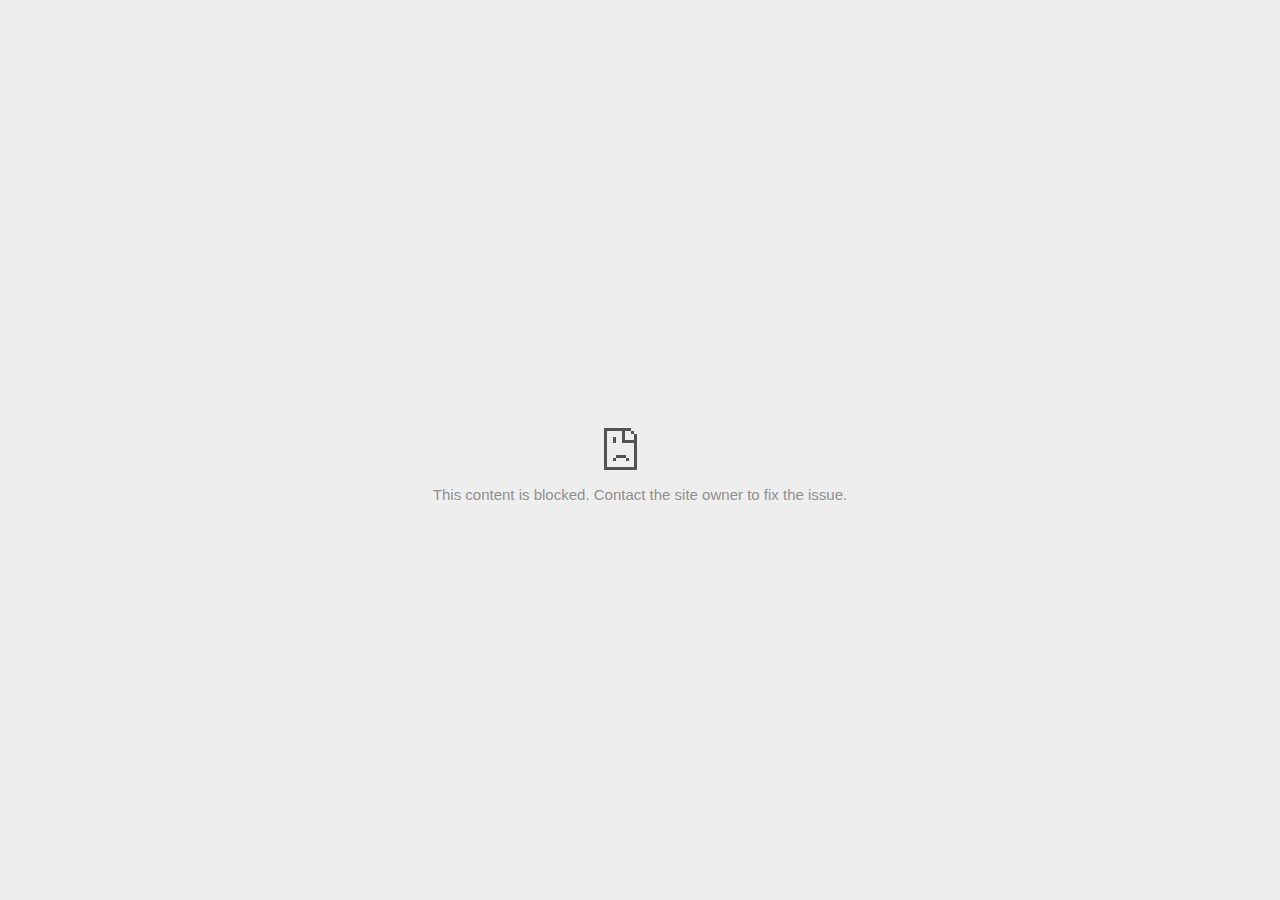
<file: Certificate Verification _ Internshala Trainings_files/811441815(2).html>
<!DOCTYPE html>
<!-- saved from url=(0029)chrome-error://chromewebdata/ -->
<html dir="ltr" lang="en" subframe=""><head><meta http-equiv="Content-Type" content="text/html; charset=UTF-8">
  
  <meta name="color-scheme" content="light dark">
  <meta name="theme-color" content="#fff">
  <meta name="viewport" content="width=device-width, initial-scale=1.0,
                                 maximum-scale=1.0, user-scalable=no">
  <title>td.doubleclick.net</title>
  <style>/* Copyright 2017 The Chromium Authors
 * Use of this source code is governed by a BSD-style license that can be
 * found in the LICENSE file. */

a {
  color: var(--link-color);
}

body {
  --background-color: #fff;
  --error-code-color: var(--google-gray-700);
  --google-blue-100: rgb(210, 227, 252);
  --google-blue-300: rgb(138, 180, 248);
  --google-blue-600: rgb(26, 115, 232);
  --google-blue-700: rgb(25, 103, 210);
  --google-gray-100: rgb(241, 243, 244);
  --google-gray-300: rgb(218, 220, 224);
  --google-gray-500: rgb(154, 160, 166);
  --google-gray-50: rgb(248, 249, 250);
  --google-gray-600: rgb(128, 134, 139);
  --google-gray-700: rgb(95, 99, 104);
  --google-gray-800: rgb(60, 64, 67);
  --google-gray-900: rgb(32, 33, 36);
  --heading-color: var(--google-gray-900);
  --link-color: rgb(88, 88, 88);
  --popup-container-background-color: rgba(0,0,0,.65);
  --primary-button-fill-color-active: var(--google-blue-700);
  --primary-button-fill-color: var(--google-blue-600);
  --primary-button-text-color: #fff;
  --quiet-background-color: rgb(247, 247, 247);
  --secondary-button-border-color: var(--google-gray-500);
  --secondary-button-fill-color: #fff;
  --secondary-button-hover-border-color: var(--google-gray-600);
  --secondary-button-hover-fill-color: var(--google-gray-50);
  --secondary-button-text-color: var(--google-gray-700);
  --small-link-color: var(--google-gray-700);
  --text-color: var(--google-gray-700);
  background: var(--background-color);
  color: var(--text-color);
  word-wrap: break-word;
}

.nav-wrapper .secondary-button {
  background: var(--secondary-button-fill-color);
  border: 1px solid var(--secondary-button-border-color);
  color: var(--secondary-button-text-color);
  float: none;
  margin: 0;
  padding: 8px 16px;
}

.hidden {
  display: none;
}

html {
  -webkit-text-size-adjust: 100%;
  font-size: 125%;
}

.icon {
  background-repeat: no-repeat;
  background-size: 100%;
}

@media (prefers-color-scheme: dark) {
  body {
    --background-color: var(--google-gray-900);
    --error-code-color: var(--google-gray-500);
    --heading-color: var(--google-gray-500);
    --link-color: var(--google-blue-300);
    --primary-button-fill-color-active: rgb(129, 162, 208);
    --primary-button-fill-color: var(--google-blue-300);
    --primary-button-text-color: var(--google-gray-900);
    --quiet-background-color: var(--background-color);
    --secondary-button-border-color: var(--google-gray-700);
    --secondary-button-fill-color: var(--google-gray-900);
    --secondary-button-hover-fill-color: rgb(48, 51, 57);
    --secondary-button-text-color: var(--google-blue-300);
    --small-link-color: var(--google-blue-300);
    --text-color: var(--google-gray-500);
  }
}
</style>
  <style>/* Copyright 2014 The Chromium Authors
   Use of this source code is governed by a BSD-style license that can be
   found in the LICENSE file. */

button {
  border: 0;
  border-radius: 20px;
  box-sizing: border-box;
  color: var(--primary-button-text-color);
  cursor: pointer;
  float: right;
  font-size: .875em;
  margin: 0;
  padding: 8px 16px;
  transition: box-shadow 150ms cubic-bezier(0.4, 0, 0.2, 1);
  user-select: none;
}

[dir='rtl'] button {
  float: left;
}

.bad-clock button,
.captive-portal button,
.https-only button,
.insecure-form button,
.lookalike-url button,
.main-frame-blocked button,
.neterror button,
.pdf button,
.ssl button,
.enterprise-block button,
.enterprise-warn button,
.safe-browsing-billing button {
  background: var(--primary-button-fill-color);
}

button:active {
  background: var(--primary-button-fill-color-active);
  outline: 0;
}

#debugging {
  display: inline;
  overflow: auto;
}

.debugging-content {
  line-height: 1em;
  margin-bottom: 0;
  margin-top: 1em;
}

.debugging-content-fixed-width {
  display: block;
  font-family: monospace;
  font-size: 1.2em;
  margin-top: 0.5em;
}

.debugging-title {
  font-weight: bold;
}

#details {
  margin: 0 0 50px;
}

#details p:not(:first-of-type) {
  margin-top: 20px;
}

.secondary-button:active {
  border-color: white;
  box-shadow: 0 1px 2px 0 rgba(60, 64, 67, .3),
      0 2px 6px 2px rgba(60, 64, 67, .15);
}

.secondary-button:hover {
  background: var(--secondary-button-hover-fill-color);
  border-color: var(--secondary-button-hover-border-color);
  text-decoration: none;
}

.error-code {
  color: var(--error-code-color);
  font-size: .8em;
  margin-top: 12px;
  text-transform: uppercase;
}

#error-debugging-info {
  font-size: 0.8em;
}

h1 {
  color: var(--heading-color);
  font-size: 1.6em;
  font-weight: normal;
  line-height: 1.25em;
  margin-bottom: 16px;
}

h2 {
  font-size: 1.2em;
  font-weight: normal;
}

.icon {
  height: 72px;
  margin: 0 0 40px;
  width: 72px;
}

input[type=checkbox] {
  opacity: 0;
}

input[type=checkbox]:focus ~ .checkbox::after {
  outline: -webkit-focus-ring-color auto 5px;
}

.interstitial-wrapper {
  box-sizing: border-box;
  font-size: 1em;
  line-height: 1.6em;
  margin: 14vh auto 0;
  max-width: 600px;
  width: 100%;
}

#main-message > p {
  display: inline;
}

#extended-reporting-opt-in {
  font-size: .875em;
  margin-top: 32px;
}

#extended-reporting-opt-in label {
  display: grid;
  grid-template-columns: 1.8em 1fr;
  position: relative;
}

#enhanced-protection-message {
  border-radius: 20px;
  font-size: 1em;
  margin-top: 32px;
  padding: 10px 5px;
}

#enhanced-protection-message a {
  color: var(--google-red-10);
}

#enhanced-protection-message label {
  display: grid;
  grid-template-columns: 2.5em 1fr;
  position: relative;
}

#enhanced-protection-message div {
  margin: 0.5em;
}

#enhanced-protection-message .icon {
  height: 1.5em;
  vertical-align: middle;
  width: 1.5em;
}

.nav-wrapper {
  margin-top: 51px;
}

.nav-wrapper::after {
  clear: both;
  content: '';
  display: table;
  width: 100%;
}

.small-link {
  color: var(--small-link-color);
  font-size: .875em;
}

.checkboxes {
  flex: 0 0 24px;
}

.checkbox {
  --padding: .9em;
  background: transparent;
  display: block;
  height: 1em;
  left: -1em;
  padding-inline-start: var(--padding);
  position: absolute;
  right: 0;
  top: -.5em;
  width: 1em;
}

.checkbox::after {
  border: 1px solid white;
  border-radius: 2px;
  content: '';
  height: 1em;
  left: var(--padding);
  position: absolute;
  top: var(--padding);
  width: 1em;
}

.checkbox::before {
  background: transparent;
  border: 2px solid white;
  border-inline-end-width: 0;
  border-top-width: 0;
  content: '';
  height: .2em;
  left: calc(.3em + var(--padding));
  opacity: 0;
  position: absolute;
  top: calc(.3em  + var(--padding));
  transform: rotate(-45deg);
  width: .5em;
}

input[type=checkbox]:checked ~ .checkbox::before {
  opacity: 1;
}

#recurrent-error-message {
  background: #ededed;
  border-radius: 4px;
  margin-bottom: 16px;
  margin-top: 12px;
  padding: 12px 16px;
}

.showing-recurrent-error-message #extended-reporting-opt-in {
  margin-top: 16px;
}

.showing-recurrent-error-message #enhanced-protection-message {
  margin-top: 16px;
}

@media (max-width: 700px) {
  .interstitial-wrapper {
    padding: 0 10%;
  }

  #error-debugging-info {
    overflow: auto;
  }
}

@media (max-width: 420px) {
  button,
  [dir='rtl'] button,
  .small-link {
    float: none;
    font-size: .825em;
    font-weight: 500;
    margin: 0;
    width: 100%;
  }

  button {
    padding: 16px 24px;
  }

  #details {
    margin: 20px 0 20px 0;
  }

  #details p:not(:first-of-type) {
    margin-top: 10px;
  }

  .secondary-button:not(.hidden) {
    display: block;
    margin-top: 20px;
    text-align: center;
    width: 100%;
  }

  .interstitial-wrapper {
    padding: 0 5%;
  }

  #extended-reporting-opt-in {
    margin-top: 24px;
  }

  #enhanced-protection-message {
    margin-top: 24px;
  }

  .nav-wrapper {
    margin-top: 30px;
  }
}

/**
 * Mobile specific styling.
 * Navigation buttons are anchored to the bottom of the screen.
 * Details message replaces the top content in its own scrollable area.
 */

@media (max-width: 420px) {
  .nav-wrapper .secondary-button {
    border: 0;
    margin: 16px 0 0;
    margin-inline-end: 0;
    padding-bottom: 16px;
    padding-top: 16px;
  }
}

/* Fixed nav. */
@media (min-width: 240px) and (max-width: 420px) and
       (min-height: 401px),
       (min-width: 421px) and (min-height: 240px) and
       (max-height: 560px) {
  body .nav-wrapper {
    background: var(--background-color);
    bottom: 0;
    box-shadow: 0 -12px 24px var(--background-color);
    left: 0;
    margin: 0 auto;
    max-width: 736px;
    padding-inline-end: 24px;
    padding-inline-start: 24px;
    position: fixed;
    right: 0;
    width: 100%;
    z-index: 2;
  }

  .interstitial-wrapper {
    max-width: 736px;
  }

  #details,
  #main-content {
    padding-bottom: 40px;
  }

  #details {
    padding-top: 5.5vh;
  }

  button.small-link {
    color: var(--google-blue-600);
  }
}

@media (max-width: 420px) and (orientation: portrait),
       (max-height: 560px) {
  body {
    margin: 0 auto;
  }

  button,
  [dir='rtl'] button,
  button.small-link,
  .nav-wrapper .secondary-button {
    font-family: Roboto-Regular,Helvetica;
    font-size: .933em;
    margin: 6px 0;
    transform: translatez(0);
  }

  .nav-wrapper {
    box-sizing: border-box;
    padding-bottom: 8px;
    width: 100%;
  }

  #details {
    box-sizing: border-box;
    height: auto;
    margin: 0;
    opacity: 1;
    transition: opacity 250ms cubic-bezier(0.4, 0, 0.2, 1);
  }

  #details.hidden,
  #main-content.hidden {
    height: 0;
    opacity: 0;
    overflow: hidden;
    padding-bottom: 0;
    transition: none;
  }

  h1 {
    font-size: 1.5em;
    margin-bottom: 8px;
  }

  .icon {
    margin-bottom: 5.69vh;
  }

  .interstitial-wrapper {
    box-sizing: border-box;
    margin: 7vh auto 12px;
    padding: 0 24px;
    position: relative;
  }

  .interstitial-wrapper p {
    font-size: .95em;
    line-height: 1.61em;
    margin-top: 8px;
  }

  #main-content {
    margin: 0;
    transition: opacity 100ms cubic-bezier(0.4, 0, 0.2, 1);
  }

  .small-link {
    border: 0;
  }

  .suggested-left > #control-buttons,
  .suggested-right > #control-buttons {
    float: none;
    margin: 0;
  }
}

@media (min-width: 421px) and (min-height: 500px) and (max-height: 560px) {
  .interstitial-wrapper {
    margin-top: 10vh;
  }
}

@media (min-height: 400px) and (orientation:portrait) {
  .interstitial-wrapper {
    margin-bottom: 145px;
  }
}

@media (min-height: 299px) {
  .nav-wrapper {
    padding-bottom: 16px;
  }
}

@media (max-height: 560px) and (min-height: 240px) and (orientation:landscape) {
  .extended-reporting-has-checkbox #details {
    padding-bottom: 80px;
  }
}

@media (min-height: 500px) and (max-height: 650px) and (max-width: 414px) and
       (orientation: portrait) {
  .interstitial-wrapper {
    margin-top: 7vh;
  }
}

@media (min-height: 650px) and (max-width: 414px) and (orientation: portrait) {
  .interstitial-wrapper {
    margin-top: 10vh;
  }
}

/* Small mobile screens. No fixed nav. */
@media (max-height: 400px) and (orientation: portrait),
       (max-height: 239px) and (orientation: landscape),
       (max-width: 419px) and (max-height: 399px) {
  .interstitial-wrapper {
    display: flex;
    flex-direction: column;
    margin-bottom: 0;
  }

  #details {
    flex: 1 1 auto;
    order: 0;
  }

  #main-content {
    flex: 1 1 auto;
    order: 0;
  }

  .nav-wrapper {
    flex: 0 1 auto;
    margin-top: 8px;
    order: 1;
    padding-inline-end: 0;
    padding-inline-start: 0;
    position: relative;
    width: 100%;
  }

  button,
  .nav-wrapper .secondary-button {
    padding: 16px 24px;
  }

  button.small-link {
    color: var(--google-blue-600);
  }
}

@media (max-width: 239px) and (orientation: portrait) {
  .nav-wrapper {
    padding-inline-end: 0;
    padding-inline-start: 0;
  }
}
</style>
  <style>/* Copyright 2013 The Chromium Authors
 * Use of this source code is governed by a BSD-style license that can be
 * found in the LICENSE file. */

/* Don't use the main frame div when the error is in a subframe. */
html[subframe] #main-frame-error {
  display: none;
}

/* Don't use the subframe error div when the error is in a main frame. */
html:not([subframe]) #sub-frame-error {
  display: none;
}

h1 {
  margin-top: 0;
  word-wrap: break-word;
}

h1 span {
  font-weight: 500;
}

a {
  text-decoration: none;
}

.icon {
  -webkit-user-select: none;
  display: inline-block;
}

.icon-generic {
  /* Can't access chrome://theme/IDR_ERROR_NETWORK_GENERIC from an untrusted
   * renderer process, so embed the resource manually. */
  content: image-set(
      url([data-uri]) 1x,
      url([data-uri]) 2x);
}

.icon-info {
  content: image-set(
      url([data-uri]) 1x,
      url([data-uri]) 2x);
}

.icon-offline {
  content: image-set(
      url([data-uri]) 1x,
      url([data-uri]) 2x);
  position: relative;
}

.icon-disabled {
  content: image-set(
      url([data-uri]) 1x,
      url([data-uri]) 2x);
  width: 112px;
}

.hidden {
  display: none;
}

#suggestions-list a {
  color: var(--google-blue-600);
}

#suggestions-list p {
  margin-block-end: 0;
}

#suggestions-list ul {
  margin-top: 0;
}

.single-suggestion {
  list-style-type: none;
  padding-inline-start: 0;
}

#error-information-button {
  content: url([data-uri]);
  height: 24px;
  vertical-align: -.15em;
  width: 24px;
}

.use-popup-container#error-information-popup-container
  #error-information-popup {
  align-items: center;
  background-color: var(--popup-container-background-color);
  display: flex;
  height: 100%;
  left: 0;
  position: fixed;
  top: 0;
  width: 100%;
  z-index: 100;
}

.use-popup-container#error-information-popup-container
  #error-information-popup-content > p {
  margin-bottom: 11px;
  margin-inline-start: 20px;
}

.use-popup-container#error-information-popup-container #suggestions-list ul {
  margin-inline-start: 15px;
}

.use-popup-container#error-information-popup-container
  #error-information-popup-box {
  background-color: var(--background-color);
  left: 5%;
  padding-bottom: 15px;
  padding-top: 15px;
  position: fixed;
  width: 90%;
  z-index: 101;
}

.use-popup-container#error-information-popup-container div.error-code {
  margin-inline-start: 20px;
}

.use-popup-container#error-information-popup-container #suggestions-list p {
  margin-inline-start: 20px;
}

:not(.use-popup-container)#error-information-popup-container
  #error-information-popup-close {
  display: none;
}

#error-information-popup-close {
  margin-bottom: 0;
  margin-inline-end: 35px;
  margin-top: 15px;
  text-align: end;
}

.link-button {
  color: rgb(66, 133, 244);
  display: inline-block;
  font-weight: bold;
  text-transform: uppercase;
}

#sub-frame-error-details {

  color: #8F8F8F;

  /* Not done on mobile for performance reasons. */
  text-shadow: 0 1px 0 rgba(255,255,255,0.3);

}

[jscontent=hostName],
[jscontent=failedUrl] {
  overflow-wrap: break-word;
}

.secondary-button {
  background: #d9d9d9;
  color: #696969;
  margin-inline-end: 16px;
}

.snackbar {
  background: #323232;
  border-radius: 2px;
  bottom: 24px;
  box-sizing: border-box;
  color: #fff;
  font-size: .87em;
  left: 24px;
  max-width: 568px;
  min-width: 288px;
  opacity: 0;
  padding: 16px 24px 12px;
  position: fixed;
  transform: translateY(90px);
  will-change: opacity, transform;
  z-index: 999;
}

.snackbar-show {
  -webkit-animation:
    show-snackbar 250ms cubic-bezier(0, 0, 0.2, 1) forwards,
    hide-snackbar 250ms cubic-bezier(0.4, 0, 1, 1) forwards 5s;
}

@-webkit-keyframes show-snackbar {
  100% {
    opacity: 1;
    transform: translateY(0);
  }
}

@-webkit-keyframes hide-snackbar {
  0% {
    opacity: 1;
    transform: translateY(0);
  }
  100% {
    opacity: 0;
    transform: translateY(90px);
  }
}

.suggestions {
  margin-top: 18px;
}

.suggestion-header {
  font-weight: bold;
  margin-bottom: 4px;
}

.suggestion-body {
  color: #777;
}

/* Decrease padding at low sizes. */
@media (max-width: 640px), (max-height: 640px) {
  h1 {
    margin: 0 0 15px;
  }
  .suggestions {
    margin-top: 10px;
  }
  .suggestion-header {
    margin-bottom: 0;
  }
}

#download-link,
#download-link-clicked {
  margin-bottom: 30px;
  margin-top: 30px;
}

#download-link-clicked {
  color: #BBB;
}

#download-link::before,
#download-link-clicked::before {
  content: url([data-uri]);
  display: inline-block;
  margin-inline-end: 4px;
  vertical-align: -webkit-baseline-middle;
}

#download-link-clicked::before {
  opacity: 0;
  width: 0;
}

#offline-content-list-visibility-card {
  border: 1px solid white;
  border-radius: 8px;
  display: flex;
  font-size: .8em;
  justify-content: space-between;
  line-height: 1;
}

#offline-content-list.list-hidden #offline-content-list-visibility-card {
  border-color: rgb(218, 220, 224);
}

#offline-content-list-visibility-card > div {
  padding: 1em;
}

#offline-content-list-title {
  color: var(--google-gray-700);
}

#offline-content-list-show-text,
#offline-content-list-hide-text {
  color: rgb(66, 133, 244);
}

/* Hides the "hide" text div when the offline content list is collapsed/hidden
 * and, alternatively, hides the "show" text div when the offline content list
 * is expanded/shown.
 */
#offline-content-list.list-hidden #offline-content-list-hide-text,
#offline-content-list:not(.list-hidden) #offline-content-list-show-text {
  display: none;
}

/* Controls the animation of the offline content list when it is expanded/shown.
 */
#offline-content-suggestions {
  /* Max-height has to be set for the height animation to work. The chosen value
   * is a little greater than the maximum height the list will have, when all
   * suggestions have images, so that it is never clamped. This makes so that
   * when the actual height is smaller then the animation is not as smooth.
   */
  max-height: 27em;
  transition: max-height 200ms ease-in, visibility 0s 200ms,
              opacity 200ms 200ms linear;
}

/* Controls the animation of the offline content list when it is
 * collapsed/hidden.
 */
#offline-content-list.list-hidden #offline-content-suggestions {
  max-height: 0;
  opacity: 0;
  transition: opacity 200ms linear, visibility 0s 200ms,
              max-height 200ms 200ms ease-out;
  visibility: hidden;
}

#offline-content-list {
  margin-inline-start: -5%;
  width: 110%;
}

/* The selectors below adjust the "overflow" of the suggestion cards contents
 * based on the same screen size based strategy used for the main frame, which
 * is applied by the `interstitial-wrapper` class. */
@media (max-width: 420px)  {
  #offline-content-list {
    margin-inline-start: -2.5%;
    width: 105%;
  }
}
@media (max-width: 420px) and (orientation: portrait),
       (max-height: 560px) {
  #offline-content-list {
    margin-inline-start: -12px;
    width: calc(100% + 24px);
  }
}

.suggestion-with-image .offline-content-suggestion-thumbnail {
  flex-basis: 8.2em;
  flex-shrink: 0;
}

.suggestion-with-image .offline-content-suggestion-thumbnail > img {
  height: 100%;
  width: 100%;
}

.suggestion-with-image #offline-content-list:not(.is-rtl)
.offline-content-suggestion-thumbnail > img {
  border-bottom-right-radius: 7px;
  border-top-right-radius: 7px;
}

.suggestion-with-image #offline-content-list.is-rtl
.offline-content-suggestion-thumbnail > img {
  border-bottom-left-radius: 7px;
  border-top-left-radius: 7px;
}

.suggestion-with-icon .offline-content-suggestion-thumbnail {
  align-items: center;
  display: flex;
  justify-content: center;
  min-height: 4.2em;
  min-width: 4.2em;
}

.suggestion-with-icon .offline-content-suggestion-thumbnail > div {
  align-items: center;
  background-color: rgb(241, 243, 244);
  border-radius: 50%;
  display: flex;
  height: 2.3em;
  justify-content: center;
  width: 2.3em;
}

.suggestion-with-icon .offline-content-suggestion-thumbnail > div > img {
  height: 1.45em;
  width: 1.45em;
}

.offline-content-suggestion-favicon {
  height: 1em;
  margin-inline-end: 0.4em;
  width: 1.4em;
}

.offline-content-suggestion-favicon > img {
  height: 1.4em;
  width: 1.4em;
}

.no-favicon .offline-content-suggestion-favicon {
  display: none;
}

.image-video {
  content: url([data-uri]);
}

.image-music-note {
  content: url([data-uri]);
}

.image-earth {
  content: url([data-uri]);
}

.image-file {
  content: url([data-uri]);
}

.offline-content-suggestion-texts {
  display: flex;
  flex-direction: column;
  justify-content: space-between;
  line-height: 1.3;
  padding: .9em;
  width: 100%;
}

.offline-content-suggestion-title {
  -webkit-box-orient: vertical;
  -webkit-line-clamp: 3;
  color: rgb(32, 33, 36);
  display: -webkit-box;
  font-size: 1.1em;
  overflow: hidden;
  text-overflow: ellipsis;
}

div.offline-content-suggestion {
  align-items: stretch;
  border: 1px solid rgb(218, 220, 224);
  border-radius: 8px;
  display: flex;
  justify-content: space-between;
  margin-bottom: .8em;
}

.suggestion-with-image {
  flex-direction: row;
  height: 8.2em;
  max-height: 8.2em;
}

.suggestion-with-icon {
  flex-direction: row-reverse;
  height: 4.2em;
  max-height: 4.2em;
}

.suggestion-with-icon .offline-content-suggestion-title {
  -webkit-line-clamp: 1;
  word-break: break-all;
}

.suggestion-with-icon .offline-content-suggestion-texts {
  padding-inline-start: 0;
}

.offline-content-suggestion-attribution-freshness {
  color: rgb(95, 99, 104);
  display: flex;
  font-size: .8em;
  line-height: 1.7em;
}

.offline-content-suggestion-attribution {
  -webkit-box-orient: vertical;
  -webkit-line-clamp: 1;
  display: -webkit-box;
  flex-shrink: 1;
  margin-inline-end: 0.3em;
  overflow: hidden;
  overflow-wrap: break-word;
  text-overflow: ellipsis;
  word-break: break-all;
}

.no-attribution .offline-content-suggestion-attribution {
  display: none;
}

.offline-content-suggestion-freshness::before {
  content: '-';
  display: inline-block;
  flex-shrink: 0;
  margin-inline-end: .1em;
  margin-inline-start: .1em;
}

.no-attribution .offline-content-suggestion-freshness::before {
  display: none;
}

.offline-content-suggestion-freshness {
  flex-shrink: 0;
}

.suggestion-with-image .offline-content-suggestion-pin-spacer {
  flex-grow: 100;
  flex-shrink: 1;
}

.suggestion-with-image .offline-content-suggestion-pin {
  content: url([data-uri]);
  flex-shrink: 0;
  height: 1.4em;
  margin-inline-start: .4em;
  width: 1.4em;
}

/* Controls the animation (and a bit more) of the launch-downloads-home action
 * button when the offline content list is expanded/shown.
 */
#offline-content-list-action {
  text-align: center;
  transition: visibility 0s 200ms, opacity 200ms 200ms linear;
}

/* Controls the animation of the launch-downloads-home action button when the
 * offline content list is collapsed/hidden.
 */
#offline-content-list.list-hidden #offline-content-list-action {
  opacity: 0;
  transition: opacity 200ms linear, visibility 0s 200ms;
  visibility: hidden;
}

#cancel-save-page-button {
  background-image: url([data-uri]);
  background-position: right 27px center;
  background-repeat: no-repeat;
  border: 1px solid var(--google-gray-300);
  border-radius: 5px;
  color: var(--google-gray-700);
  margin-bottom: 26px;
  padding-bottom: 16px;
  padding-inline-end: 88px;
  padding-inline-start: 16px;
  padding-top: 16px;
  text-align: start;
}

html[dir='rtl'] #cancel-save-page-button {
  background-position: left 27px center;
}

#save-page-for-later-button {
  display: flex;
  justify-content: start;
}

#save-page-for-later-button a::before {
  content: url([data-uri]);
  display: inline-block;
  margin-inline-end: 4px;
  vertical-align: -webkit-baseline-middle;
}

.hidden#save-page-for-later-button {
  display: none;
}

/* Don't allow overflow when in a subframe. */
html[subframe] body {
  overflow: hidden;
}

#sub-frame-error {
  -webkit-align-items: center;
  -webkit-flex-flow: column;
  -webkit-justify-content: center;
  background-color: #DDD;
  display: -webkit-flex;
  height: 100%;
  left: 0;
  position: absolute;
  text-align: center;
  top: 0;
  transition: background-color 200ms ease-in-out;
  width: 100%;
}

#sub-frame-error:hover {
  background-color: #EEE;
}

#sub-frame-error .icon-generic {
  margin: 0 0 16px;
}

#sub-frame-error-details {
  margin: 0 10px;
  text-align: center;
  visibility: hidden;
}

/* Show details only when hovering. */
#sub-frame-error:hover #sub-frame-error-details {
  visibility: visible;
}

/* If the iframe is too small, always hide the error code. */
/* TODO(mmenke): See if overflow: no-display works better, once supported. */
@media (max-width: 200px), (max-height: 95px) {
  #sub-frame-error-details {
    display: none;
  }
}

/* Adjust icon for small embedded frames in apps. */
@media (max-height: 100px) {
  #sub-frame-error .icon-generic {
    height: auto;
    margin: 0;
    padding-top: 0;
    width: 25px;
  }
}

/* details-button is special; it's a <button> element that looks like a link. */
#details-button {
  box-shadow: none;
  min-width: 0;
}

/* Styles for platform dependent separation of controls and details button. */
.suggested-left > #control-buttons,
.suggested-right > #details-button {
  float: left;
}

.suggested-right > #control-buttons,
.suggested-left > #details-button {
  float: right;
}

.suggested-left .secondary-button {
  margin-inline-end: 0;
  margin-inline-start: 16px;
}

#details-button.singular {
  float: none;
}

/* download-button shows both icon and text. */
#download-button {
  padding-bottom: 4px;
  padding-top: 4px;
  position: relative;
}

#download-button::before {
  background: image-set(
      url([data-uri]) 1x,
      url([data-uri]) 2x)
    no-repeat;
  content: '';
  display: inline-block;
  height: 24px;
  margin-inline-end: 4px;
  margin-inline-start: -4px;
  vertical-align: middle;
  width: 24px;
}

#download-button:disabled {
  background: rgb(180, 206, 249);
  color: rgb(255, 255, 255);
}

#buttons::after {
  clear: both;
  content: '';
  display: block;
  width: 100%;
}

/* Offline page */
html[dir='rtl'] .runner-container,
html[dir='rtl'].offline .icon-offline {
  transform: scaleX(-1);
}

.offline {
  transition: filter 1.5s cubic-bezier(0.65, 0.05, 0.36, 1),
              background-color 1.5s cubic-bezier(0.65, 0.05, 0.36, 1);

  will-change: filter, background-color;

}

.offline body {
  transition: background-color 1.5s cubic-bezier(0.65, 0.05, 0.36, 1);
}

.offline #main-message > p {
  display: none;
}

.offline.inverted {
  background-color: #fff;
  filter: invert(1);
}

.offline.inverted body {
  background-color: #fff;
}

.offline .interstitial-wrapper {
  color: var(--text-color);
  font-size: 1em;
  line-height: 1.55;
  margin: 0 auto;
  max-width: 600px;
  padding-top: 100px;
  position: relative;
  width: 100%;
}

.offline .runner-container {
  direction: ltr;
  height: 150px;
  max-width: 600px;
  overflow: hidden;
  position: absolute;
  top: 35px;
  width: 44px;
}

.offline .runner-container:focus {
  outline: none;
}

.offline .runner-container:focus-visible {
  outline: 3px solid var(--google-blue-300);
}

.offline .runner-canvas {
  height: 150px;
  max-width: 600px;
  opacity: 1;
  overflow: hidden;
  position: absolute;
  top: 0;
  z-index: 10;
}

.offline .controller {
  height: 100vh;
  left: 0;
  position: absolute;
  top: 0;
  width: 100vw;
  z-index: 9;
}

#offline-resources {
  display: none;
}

#offline-instruction {
  image-rendering: pixelated;
  left: 0;
  margin: auto;
  position: absolute;
  right: 0;
  top: 60px;
  width: fit-content;
}

.offline-runner-live-region {
  bottom: 0;
  clip-path: polygon(0 0, 0 0, 0 0);
  color: var(--background-color);
  display: block;
  font-size: xx-small;
  overflow: hidden;
  position: absolute;
  text-align: center;
  transition: color 1.5s cubic-bezier(0.65, 0.05, 0.36, 1);
  user-select: none;
}

/* Custom toggle */
.slow-speed-option {
  align-items: center;
  background: var(--google-gray-50);
  border-radius: 24px/50%;
  bottom: 0;
  color: var(--error-code-color);
  display: inline-flex;
  font-size: 1em;
  left: 0;
  line-height: 1.1em;
  margin: 5px auto;
  padding: 2px 12px 3px 20px;
  position: absolute;
  right: 0;
  width: max-content;
  z-index: 999;
}

.slow-speed-option.hidden {
  display: none;
}

.slow-speed-option [type=checkbox] {
  opacity: 0;
  pointer-events: none;
  position: absolute;
}

.slow-speed-option .slow-speed-toggle {
  cursor: pointer;
  margin-inline-start: 8px;
  padding: 8px 4px;
  position: relative;
}

.slow-speed-option [type=checkbox]:disabled ~ .slow-speed-toggle {
  cursor: default;
}

.slow-speed-option-label [type=checkbox] {
  opacity: 0;
  pointer-events: none;
  position: absolute;
}

.slow-speed-option .slow-speed-toggle::before,
.slow-speed-option .slow-speed-toggle::after {
  content: '';
  display: block;
  margin: 0 3px;
  transition: all 100ms cubic-bezier(0.4, 0, 1, 1);
}

.slow-speed-option .slow-speed-toggle::before {
  background: rgb(189,193,198);
  border-radius: 0.65em;
  height: 0.9em;
  width: 2em;
}

.slow-speed-option .slow-speed-toggle::after {
  background: #fff;
  border-radius: 50%;
  box-shadow: 0 1px 3px 0 rgb(0 0 0 / 40%);
  height: 1.2em;
  position: absolute;
  top: 51%;
  transform: translate(-20%, -50%);
  width: 1.1em;
}

.slow-speed-option [type=checkbox]:focus + .slow-speed-toggle {
  box-shadow: 0 0 8px rgb(94, 158, 214);
  outline: 1px solid rgb(93, 157, 213);
}

.slow-speed-option [type=checkbox]:checked + .slow-speed-toggle::before {
  background: var(--google-blue-600);
  opacity: 0.5;
}

.slow-speed-option [type=checkbox]:checked + .slow-speed-toggle::after {
  background: var(--google-blue-600);
  transform: translate(calc(2em - 90%), -50%);
}

.slow-speed-option [type=checkbox]:checked:disabled +
  .slow-speed-toggle::before {
  background: rgb(189,193,198);
}

.slow-speed-option [type=checkbox]:checked:disabled +
  .slow-speed-toggle::after {
  background: var(--google-gray-50);
}

@media (max-width: 420px) {
  #download-button {
    padding-bottom: 12px;
    padding-top: 12px;
  }

  .suggested-left > #control-buttons,
  .suggested-right > #control-buttons {
    float: none;
  }

  .snackbar {
    border-radius: 0;
    bottom: 0;
    left: 0;
    width: 100%;
  }
}

@media (max-height: 350px) {
  h1 {
    margin: 0 0 15px;
  }

  .icon-offline {
    margin: 0 0 10px;
  }

  .interstitial-wrapper {
    margin-top: 5%;
  }

  .nav-wrapper {
    margin-top: 30px;
  }
}

@media (min-width: 420px) and (max-width: 736px) and
       (min-height: 240px) and (max-height: 420px) and
       (orientation:landscape) {
  .interstitial-wrapper {
    margin-bottom: 100px;
  }
}

@media (max-width: 360px) and (max-height: 480px) {
  .offline .interstitial-wrapper {
    padding-top: 60px;
  }

  .offline .runner-container {
    top: 8px;
  }
}

@media (min-height: 240px) and (orientation: landscape) {
  .offline .interstitial-wrapper {
    margin-bottom: 90px;
  }

  .icon-offline {
    margin-bottom: 20px;
  }
}

@media (max-height: 320px) and (orientation: landscape) {
  .icon-offline {
    margin-bottom: 0;
  }

  .offline .runner-container {
    top: 10px;
  }
}

@media (max-width: 240px) {
  button {
    padding-inline-end: 12px;
    padding-inline-start: 12px;
  }

  .interstitial-wrapper {
    overflow: inherit;
    padding: 0 8px;
  }
}

@media (max-width: 120px) {
  button {
    width: auto;
  }
}

.arcade-mode,
.arcade-mode .runner-container,
.arcade-mode .runner-canvas {
  image-rendering: pixelated;
  max-width: 100%;
  overflow: hidden;
}

.arcade-mode #buttons,
.arcade-mode #main-content {
  opacity: 0;
  overflow: hidden;
}

.arcade-mode .interstitial-wrapper {
  height: 100vh;
  max-width: 100%;
  overflow: hidden;
}

.arcade-mode .runner-container {
  left: 0;
  margin: auto;
  right: 0;
  transform-origin: top center;
  transition: transform 250ms cubic-bezier(0.4, 0, 1, 1) 400ms;
  z-index: 2;
}

@media (prefers-color-scheme: dark) {
  .icon {
    filter: invert(1);
  }

  .offline .runner-canvas {
    filter: invert(1);
  }

  .offline.inverted {
    background-color: var(--background-color);
    filter: invert(0);
  }

  .offline.inverted body {
    background-color: #fff;
  }

  .offline.inverted .offline-runner-live-region {
    color: #fff;
  }

  #suggestions-list a {
    color: var(--link-color);
  }

  #error-information-button {
    filter: invert(0.6);
  }

  .slow-speed-option {
    background: var(--google-gray-800);
    color: var(--google-gray-100);
  }

  .slow-speed-option .slow-speed-toggle::before,
  .slow-speed-option [type=checkbox]:checked:disabled +
    .slow-speed-toggle::before {
     background: rgb(189,193,198);
  }

  .slow-speed-option [type=checkbox]:checked + .slow-speed-toggle::after,
  .slow-speed-option [type=checkbox]:checked + .slow-speed-toggle::before {
    background: var(--google-blue-300);
  }
}
</style>
  <script>(function(){function l(a,b,c){return Function.prototype.call.apply(Array.prototype.slice,arguments)}function m(a,b,c){var e=l(arguments,2);return function(){return b.apply(a,e)}}function n(a,b){var c=new p(b);for(c.h=[a];c.h.length;){var e=c,d=c.h.shift();e.i(d);for(d=d.firstChild;d;d=d.nextSibling)1==d.nodeType&&e.h.push(d);}}function p(a){this.i=a;}function q(a){a.style.display="";}function r(a){a.style.display="none";}var t=/\s*;\s*/;function u(a,b){this.l.apply(this,arguments);}u.prototype.l=function(a,b){this.a||(this.a={});if(b){var c=this.a,e=b.a;for(d in e)c[d]=e[d];}else {var d=this.a;e=v;for(c in e)d[c]=e[c];}this.a.$this=a;this.a.$context=this;this.f="undefined"!=typeof a&&null!=a?a:"";b||(this.a.$top=this.f);};var v={$default:null},w=[];function x(a){for(var b in a.a)delete a.a[b];a.f=null;w.push(a);}function y(a,b,c){try{return b.call(c,a.a,a.f)}catch(e){return v.$default}}
u.prototype.clone=function(a,b,c){if(0<w.length){var e=w.pop();u.call(e,a,this);a=e;}else a=new u(a,this);a.a.$index=b;a.a.$count=c;return a};var z;window.trustedTypes&&(z=trustedTypes.createPolicy("jstemplate",{createScript:function(a){return a}}));var A={};function B(a){if(!A[a])try{var b="(function(a_, b_) { with (a_) with (b_) return "+a+" })",c=window.trustedTypes?z.createScript(b):b;A[a]=window.eval(c);}catch(e){}return A[a]}
function E(a){var b=[];a=a.split(t);for(var c=0,e=a.length;c<e;++c){var d=a[c].indexOf(":");if(!(0>d)){var g=a[c].substr(0,d).replace(/^\s+/,"").replace(/\s+$/,"");d=B(a[c].substr(d+1));b.push(g,d);}}return b}function F(){}var G=0,H={0:{}},I={},J={},K=[];function L(a){a.__jstcache||n(a,function(b){M(b);});}var N=[["jsselect",B],["jsdisplay",B],["jsvalues",E],["jsvars",E],["jseval",function(a){var b=[];a=a.split(t);for(var c=0,e=a.length;c<e;++c)if(a[c]){var d=B(a[c]);b.push(d);}return b}],["transclude",function(a){return a}],["jscontent",B],["jsskip",B]];
function M(a){if(a.__jstcache)return a.__jstcache;var b=a.getAttribute("jstcache");if(null!=b)return a.__jstcache=H[b];b=K.length=0;for(var c=N.length;b<c;++b){var e=N[b][0],d=a.getAttribute(e);J[e]=d;null!=d&&K.push(e+"="+d);}if(0==K.length)return a.setAttribute("jstcache","0"),a.__jstcache=H[0];var g=K.join("&");if(b=I[g])return a.setAttribute("jstcache",b),a.__jstcache=H[b];var h={};b=0;for(c=N.length;b<c;++b){d=N[b];e=d[0];var f=d[1];d=J[e];null!=d&&(h[e]=f(d));}b=""+ ++G;a.setAttribute("jstcache",
b);H[b]=h;I[g]=b;return a.__jstcache=h}function P(a,b){a.j.push(b);a.o.push(0);}function Q(a){return a.c.length?a.c.pop():[]}
F.prototype.g=function(a,b){var c=R(b),e=c.transclude;if(e)(c=S(e))?(b.parentNode.replaceChild(c,b),e=Q(this),e.push(this.g,a,c),P(this,e)):b.parentNode.removeChild(b);else if(c=c.jsselect){c=y(a,c,b);var d=b.getAttribute("jsinstance");var g=!1;d&&("*"==d.charAt(0)?(d=parseInt(d.substr(1),10),g=!0):d=parseInt(d,10));var h=null!=c&&"object"==typeof c&&"number"==typeof c.length;e=h?c.length:1;var f=h&&0==e;if(h)if(f)d?b.parentNode.removeChild(b):(b.setAttribute("jsinstance","*0"),r(b));else if(q(b),
null===d||""===d||g&&d<e-1){g=Q(this);d=d||0;for(h=e-1;d<h;++d){var k=b.cloneNode(!0);b.parentNode.insertBefore(k,b);T(k,c,d);f=a.clone(c[d],d,e);g.push(this.b,f,k,x,f,null);}T(b,c,d);f=a.clone(c[d],d,e);g.push(this.b,f,b,x,f,null);P(this,g);}else d<e?(g=c[d],T(b,c,d),f=a.clone(g,d,e),g=Q(this),g.push(this.b,f,b,x,f,null),P(this,g)):b.parentNode.removeChild(b);else null==c?r(b):(q(b),f=a.clone(c,0,1),g=Q(this),g.push(this.b,f,b,x,f,null),P(this,g));}else this.b(a,b);};
F.prototype.b=function(a,b){var c=R(b),e=c.jsdisplay;if(e){if(!y(a,e,b)){r(b);return}q(b);}if(e=c.jsvars)for(var d=0,g=e.length;d<g;d+=2){var h=e[d],f=y(a,e[d+1],b);a.a[h]=f;}if(e=c.jsvalues)for(d=0,g=e.length;d<g;d+=2)if(f=e[d],h=y(a,e[d+1],b),"$"==f.charAt(0))a.a[f]=h;else if("."==f.charAt(0)){f=f.substr(1).split(".");for(var k=b,O=f.length,C=0,U=O-1;C<U;++C){var D=f[C];k[D]||(k[D]={});k=k[D];}k[f[O-1]]=h;}else f&&("boolean"==typeof h?h?b.setAttribute(f,f):b.removeAttribute(f):b.setAttribute(f,""+h));
if(e=c.jseval)for(d=0,g=e.length;d<g;++d)y(a,e[d],b);e=c.jsskip;if(!e||!y(a,e,b))if(c=c.jscontent){if(c=""+y(a,c,b),b.innerHTML!=c){for(;b.firstChild;)e=b.firstChild,e.parentNode.removeChild(e);b.appendChild(this.m.createTextNode(c));}}else {c=Q(this);for(e=b.firstChild;e;e=e.nextSibling)1==e.nodeType&&c.push(this.g,a,e);c.length&&P(this,c);}};function R(a){if(a.__jstcache)return a.__jstcache;var b=a.getAttribute("jstcache");return b?a.__jstcache=H[b]:M(a)}
function S(a,b){var c=document;if(b){var e=c.getElementById(a);if(!e){e=b();var d=c.getElementById("jsts");d||(d=c.createElement("div"),d.id="jsts",r(d),d.style.position="absolute",c.body.appendChild(d));var g=c.createElement("div");d.appendChild(g);g.innerHTML=e;e=c.getElementById(a);}c=e;}else c=c.getElementById(a);return c?(L(c),c=c.cloneNode(!0),c.removeAttribute("id"),c):null}function T(a,b,c){c==b.length-1?a.setAttribute("jsinstance","*"+c):a.setAttribute("jsinstance",""+c);}window.jstGetTemplate=S;window.JsEvalContext=u;window.jstProcess=function(a,b){var c=new F;L(b);c.m=b?9==b.nodeType?b:b.ownerDocument||document:document;var e=m(c,c.g,a,b),d=c.j=[],g=c.o=[];c.c=[];e();for(var h,f,k;d.length;)h=d[d.length-1],e=g[g.length-1],e>=h.length?(e=c,f=d.pop(),f.length=0,e.c.push(f),g.pop()):(f=h[e++],k=h[e++],h=h[e++],g[g.length-1]=e,f.call(c,k,h));};
})();

// Copyright 2017 The Chromium Authors
// Use of this source code is governed by a BSD-style license that can be
// found in the LICENSE file.


const HIDDEN_CLASS$1 = 'hidden';

// 

//

// Copyright 2015 The Chromium Authors
// Use of this source code is governed by a BSD-style license that can be
// found in the LICENSE file.


let mobileNav = false;

/**
 * For small screen mobile the navigation buttons are moved
 * below the advanced text.
 */
function onResize() {
  const helpOuterBox = document.querySelector('#details');
  const mainContent = document.querySelector('#main-content');
  const mediaQuery = '(min-width: 240px) and (max-width: 420px) and ' +
      '(min-height: 401px), ' +
      '(max-height: 560px) and (min-height: 240px) and ' +
      '(min-width: 421px)';

  const detailsHidden = helpOuterBox.classList.contains(HIDDEN_CLASS$1);
  const runnerContainer = document.querySelector('.runner-container');

  // Check for change in nav status.
  if (mobileNav !== window.matchMedia(mediaQuery).matches) {
    mobileNav = !mobileNav;

    // Handle showing the top content / details sections according to state.
    if (mobileNav) {
      mainContent.classList.toggle(HIDDEN_CLASS$1, !detailsHidden);
      helpOuterBox.classList.toggle(HIDDEN_CLASS$1, detailsHidden);
      if (runnerContainer) {
        runnerContainer.classList.toggle(HIDDEN_CLASS$1, !detailsHidden);
      }
    } else if (!detailsHidden) {
      // Non mobile nav with visible details.
      mainContent.classList.remove(HIDDEN_CLASS$1);
      helpOuterBox.classList.remove(HIDDEN_CLASS$1);
      if (runnerContainer) {
        runnerContainer.classList.remove(HIDDEN_CLASS$1);
      }
    }
  }
}

function setupMobileNav() {
  window.addEventListener('resize', onResize);
  onResize();
}

document.addEventListener('DOMContentLoaded', setupMobileNav);

// Copyright 2022 The Chromium Authors
// Use of this source code is governed by a BSD-style license that can be
// found in the LICENSE file.
/**
 * Verify |value| is truthy.
 * @param value A value to check for truthiness. Note that this
 *     may be used to test whether |value| is defined or not, and we don't want
 *     to force a cast to boolean.
 */
function assert(value, message) {
    if (value) {
        return;
    }
    throw new Error('Assertion failed' + (message ? `: ${message}` : ''));
}

// Copyright 2022 The Chromium Authors
// Use of this source code is governed by a BSD-style license that can be
// found in the LICENSE file.
/**
 * @fileoverview This file defines a singleton which provides access to all data
 * that is available as soon as the page's resources are loaded (before DOM
 * content has finished loading). This data includes both localized strings and
 * any data that is important to have ready from a very early stage (e.g. things
 * that must be displayed right away).
 *
 * Note that loadTimeData is not guaranteed to be consistent between page
 * refreshes (https://crbug.com/740629) and should not contain values that might
 * change if the page is re-opened later.
 */
class LoadTimeData {
    data_ = null;
    /**
     * Sets the backing object.
     *
     * Note that there is no getter for |data_| to discourage abuse of the form:
     *
     *     var value = loadTimeData.data()['key'];
     */
    set data(value) {
        assert(!this.data_, 'Re-setting data.');
        this.data_ = value;
    }
    /**
     * @param id An ID of a value that might exist.
     * @return True if |id| is a key in the dictionary.
     */
    valueExists(id) {
        assert(this.data_, 'No data. Did you remember to include strings.js?');
        return id in this.data_;
    }
    /**
     * Fetches a value, expecting that it exists.
     * @param id The key that identifies the desired value.
     * @return The corresponding value.
     */
    getValue(id) {
        assert(this.data_, 'No data. Did you remember to include strings.js?');
        const value = this.data_[id];
        assert(typeof value !== 'undefined', 'Could not find value for ' + id);
        return value;
    }
    /**
     * As above, but also makes sure that the value is a string.
     * @param id The key that identifies the desired string.
     * @return The corresponding string value.
     */
    getString(id) {
        const value = this.getValue(id);
        assert(typeof value === 'string', `[${value}] (${id}) is not a string`);
        return value;
    }
    /**
     * Returns a formatted localized string where $1 to $9 are replaced by the
     * second to the tenth argument.
     * @param id The ID of the string we want.
     * @param args The extra values to include in the formatted output.
     * @return The formatted string.
     */
    getStringF(id, ...args) {
        const value = this.getString(id);
        if (!value) {
            return '';
        }
        return this.substituteString(value, ...args);
    }
    /**
     * Returns a formatted localized string where $1 to $9 are replaced by the
     * second to the tenth argument. Any standalone $ signs must be escaped as
     * $$.
     * @param label The label to substitute through. This is not an resource ID.
     * @param args The extra values to include in the formatted output.
     * @return The formatted string.
     */
    substituteString(label, ...args) {
        return label.replace(/\$(.|$|\n)/g, function (m) {
            assert(m.match(/\$[$1-9]/), 'Unescaped $ found in localized string.');
            if (m === '$$') {
                return '$';
            }
            const substitute = args[Number(m[1]) - 1];
            if (substitute === undefined || substitute === null) {
                // Not all callers actually provide values for all substitutes. Return
                // an empty value for this case.
                return '';
            }
            return substitute.toString();
        });
    }
    /**
     * Returns a formatted string where $1 to $9 are replaced by the second to
     * tenth argument, split apart into a list of pieces describing how the
     * substitution was performed. Any standalone $ signs must be escaped as $$.
     * @param label A localized string to substitute through.
     *     This is not an resource ID.
     * @param args The extra values to include in the formatted output.
     * @return The formatted string pieces.
     */
    getSubstitutedStringPieces(label, ...args) {
        // Split the string by separately matching all occurrences of $1-9 and of
        // non $1-9 pieces.
        const pieces = (label.match(/(\$[1-9])|(([^$]|\$([^1-9]|$))+)/g) ||
            []).map(function (p) {
            // Pieces that are not $1-9 should be returned after replacing $$
            // with $.
            if (!p.match(/^\$[1-9]$/)) {
                assert((p.match(/\$/g) || []).length % 2 === 0, 'Unescaped $ found in localized string.');
                return { value: p.replace(/\$\$/g, '$'), arg: null };
            }
            // Otherwise, return the substitution value.
            const substitute = args[Number(p[1]) - 1];
            if (substitute === undefined || substitute === null) {
                // Not all callers actually provide values for all substitutes. Return
                // an empty value for this case.
                return { value: '', arg: p };
            }
            return { value: substitute.toString(), arg: p };
        });
        return pieces;
    }
    /**
     * As above, but also makes sure that the value is a boolean.
     * @param id The key that identifies the desired boolean.
     * @return The corresponding boolean value.
     */
    getBoolean(id) {
        const value = this.getValue(id);
        assert(typeof value === 'boolean', `[${value}] (${id}) is not a boolean`);
        return value;
    }
    /**
     * As above, but also makes sure that the value is an integer.
     * @param id The key that identifies the desired number.
     * @return The corresponding number value.
     */
    getInteger(id) {
        const value = this.getValue(id);
        assert(typeof value === 'number', `[${value}] (${id}) is not a number`);
        assert(value === Math.floor(value), 'Number isn\'t integer: ' + value);
        return value;
    }
    /**
     * Override values in loadTimeData with the values found in |replacements|.
     * @param replacements The dictionary object of keys to replace.
     */
    overrideValues(replacements) {
        assert(typeof replacements === 'object', 'Replacements must be a dictionary object.');
        assert(this.data_, 'Data must exist before being overridden');
        for (const key in replacements) {
            this.data_[key] = replacements[key];
        }
    }
    /**
     * Reset loadTimeData's data. Should only be used in tests.
     * @param newData The data to restore to, when null restores to unset state.
     */
    resetForTesting(newData = null) {
        this.data_ = newData;
    }
    /**
     * @return Whether loadTimeData.data has been set.
     */
    isInitialized() {
        return this.data_ !== null;
    }
}
const loadTimeData = new LoadTimeData();

// Copyright 2023 The Chromium Authors
// Use of this source code is governed by a BSD-style license that can be
// found in the LICENSE file.

const HIDDEN_CLASS = 'hidden';

// Copyright 2021 The Chromium Authors
// Use of this source code is governed by a BSD-style license that can be
// found in the LICENSE file.

/* @const
 * Add matching sprite definition and config to spriteDefinitionByType.
 */
const GAME_TYPE = ['altgame'];

//******************************************************************************

/**
 * Collision box object.
 * @param {number} x X position.
 * @param {number} y Y Position.
 * @param {number} w Width.
 * @param {number} h Height.
 * @constructor
 */
function CollisionBox(x, y, w, h) {
  this.x = x;
  this.y = y;
  this.width = w;
  this.height = h;
}

/**
 * T-Rex runner sprite definitions.
 */
const spriteDefinitionByType = {
  original: {
    LDPI: {
      BACKGROUND_EL: {x: 86, y: 2},
      CACTUS_LARGE: {x: 332, y: 2},
      CACTUS_SMALL: {x: 228, y: 2},
      OBSTACLE_2: {x: 332, y: 2},
      OBSTACLE: {x: 228, y: 2},
      CLOUD: {x: 86, y: 2},
      HORIZON: {x: 2, y: 54},
      MOON: {x: 484, y: 2},
      PTERODACTYL: {x: 134, y: 2},
      RESTART: {x: 2, y: 68},
      TEXT_SPRITE: {x: 655, y: 2},
      TREX: {x: 848, y: 2},
      STAR: {x: 645, y: 2},
      COLLECTABLE: {x: 0, y: 0},
      ALT_GAME_END: {x: 32, y: 0},
    },
    HDPI: {
      BACKGROUND_EL: {x: 166, y: 2},
      CACTUS_LARGE: {x: 652, y: 2},
      CACTUS_SMALL: {x: 446, y: 2},
      OBSTACLE_2: {x: 652, y: 2},
      OBSTACLE: {x: 446, y: 2},
      CLOUD: {x: 166, y: 2},
      HORIZON: {x: 2, y: 104},
      MOON: {x: 954, y: 2},
      PTERODACTYL: {x: 260, y: 2},
      RESTART: {x: 2, y: 130},
      TEXT_SPRITE: {x: 1294, y: 2},
      TREX: {x: 1678, y: 2},
      STAR: {x: 1276, y: 2},
      COLLECTABLE: {x: 0, y: 0},
      ALT_GAME_END: {x: 64, y: 0},
    },
    MAX_GAP_COEFFICIENT: 1.5,
    MAX_OBSTACLE_LENGTH: 3,
    HAS_CLOUDS: 1,
    BOTTOM_PAD: 10,
    TREX: {
      WAITING_1: {x: 44, w: 44, h: 47, xOffset: 0},
      WAITING_2: {x: 0, w: 44, h: 47, xOffset: 0},
      RUNNING_1: {x: 88, w: 44, h: 47, xOffset: 0},
      RUNNING_2: {x: 132, w: 44, h: 47, xOffset: 0},
      JUMPING: {x: 0, w: 44, h: 47, xOffset: 0},
      CRASHED: {x: 220, w: 44, h: 47, xOffset: 0},
      COLLISION_BOXES: [
        new CollisionBox(22, 0, 17, 16),
        new CollisionBox(1, 18, 30, 9),
        new CollisionBox(10, 35, 14, 8),
        new CollisionBox(1, 24, 29, 5),
        new CollisionBox(5, 30, 21, 4),
        new CollisionBox(9, 34, 15, 4),
      ],
    },
    /** @type {Array<ObstacleType>} */
    OBSTACLES: [
      {
        type: 'CACTUS_SMALL',
        width: 17,
        height: 35,
        yPos: 105,
        multipleSpeed: 4,
        minGap: 120,
        minSpeed: 0,
        collisionBoxes: [
          new CollisionBox(0, 7, 5, 27),
          new CollisionBox(4, 0, 6, 34),
          new CollisionBox(10, 4, 7, 14),
        ],
      },
      {
        type: 'CACTUS_LARGE',
        width: 25,
        height: 50,
        yPos: 90,
        multipleSpeed: 7,
        minGap: 120,
        minSpeed: 0,
        collisionBoxes: [
          new CollisionBox(0, 12, 7, 38),
          new CollisionBox(8, 0, 7, 49),
          new CollisionBox(13, 10, 10, 38),
        ],
      },
      {
        type: 'PTERODACTYL',
        width: 46,
        height: 40,
        yPos: [100, 75, 50],    // Variable height.
        yPosMobile: [100, 50],  // Variable height mobile.
        multipleSpeed: 999,
        minSpeed: 8.5,
        minGap: 150,
        collisionBoxes: [
          new CollisionBox(15, 15, 16, 5),
          new CollisionBox(18, 21, 24, 6),
          new CollisionBox(2, 14, 4, 3),
          new CollisionBox(6, 10, 4, 7),
          new CollisionBox(10, 8, 6, 9),
        ],
        numFrames: 2,
        frameRate: 1000 / 6,
        speedOffset: .8,
      },
      {
        type: 'COLLECTABLE',
        width: 31,
        height: 24,
        yPos: 104,
        multipleSpeed: 1000,
        minGap: 9999,
        minSpeed: 0,
        collisionBoxes: [
          new CollisionBox(0, 0, 32, 25),
        ],
      },
    ],
    BACKGROUND_EL: {
      'CLOUD': {
        HEIGHT: 14,
        MAX_CLOUD_GAP: 400,
        MAX_SKY_LEVEL: 30,
        MIN_CLOUD_GAP: 100,
        MIN_SKY_LEVEL: 71,
        OFFSET: 4,
        WIDTH: 46,
        X_POS: 1,
        Y_POS: 120,
      },
    },
    BACKGROUND_EL_CONFIG: {
      MAX_BG_ELS: 1,
      MAX_GAP: 400,
      MIN_GAP: 100,
      POS: 0,
      SPEED: 0.5,
      Y_POS: 125,
    },
    LINES: [
      {SOURCE_X: 2, SOURCE_Y: 52, WIDTH: 600, HEIGHT: 12, YPOS: 127},
    ],
    ALT_GAME_OVER_TEXT_CONFIG: {
      TEXT_X: 32,
      TEXT_Y: 0,
      TEXT_WIDTH: 246,
      TEXT_HEIGHT: 17,
      FLASH_DURATION: 1500,
      FLASHING: false,
    },
  },
  altgame: {
    LDPI: {
      BACKGROUND_EL: {x: 260, y: 19},
      OBSTACLE1: {x: 152, y: 65},
      OBSTACLE2: {x: 188, y: 65},
      OBSTACLE3: {x: 152, y: 65},
      OBSTACLE4: {x: 188, y: 65},
      OBSTACLE5: {x: 0, y: 60},
      OBSTACLE6: {x: 42, y: 58},
      OBSTACLE7: {x: 98, y: 58},
      OBSTACLE8: {x: 96, y: 19},
      HORIZON: {x: 0, y: 3},
      TREX: {x: 557, y: 63},
      COLLECTABLE: {x: 193, y: 19},
    },
    HDPI: {
      BACKGROUND_EL: {x: 520, y: 38},
      OBSTACLE1: {x: 304, y: 130},
      OBSTACLE2: {x: 376, y: 130},
      OBSTACLE3: {x: 304, y: 130},
      OBSTACLE4: {x: 376, y: 130},
      OBSTACLE5: {x: 0, y: 120},
      OBSTACLE6: {x: 84, y: 116},
      OBSTACLE7: {x: 196, y: 116},
      OBSTACLE8: {x: 192, y: 38},
      HORIZON: {x: 0, y: 6},
      TREX: {x: 1114, y: 126},
      COLLECTABLE: {x: 386, y: 38},
    },
    MAX_GAP_COEFFICIENT: 1.5,
    MAX_OBSTACLE_LENGTH: 2,
    HAS_CLOUDS: 0,
    BOTTOM_PAD: 10,
    TREX: {
      MAX_JUMP_HEIGHT: 50,
      MIN_JUMP_HEIGHT: 40,
      INITIAL_JUMP_VELOCITY: -10,
      RUNNING_1: {x: 96, w: 49, h: 47, xOffset: 0},
      RUNNING_2: {x: 145, w: 49, h: 47, xOffset: 0},
      JUMPING: {x: 47, w: 49, h: 47, xOffset: 0},
      CRASHED: {x: 194, w: 62, h: 47, xOffset: 0},
      DUCKING_1: {x: 257, w: 55, h: 26, xOffset: 0},
      DUCKING_2: {x: 316, w: 55, h: 26, xOffset: 0},
      COLLISION_BOXES: [
        new CollisionBox(22, 0, 17, 16),
        new CollisionBox(1, 18, 30, 9),
        new CollisionBox(10, 35, 14, 8),
        new CollisionBox(1, 24, 29, 5),
        new CollisionBox(5, 30, 21, 4),
        new CollisionBox(9, 34, 15, 4),
      ],
    },
    /** @type {Array<ObstacleType>} */
    OBSTACLES: [
      {
        type: 'OBSTACLE1',
        width: 36,
        height: 45,
        yPos: 95,
        multipleSpeed: 999,
        minGap: 120,
        minSpeed: 0,
        collisionBoxes: [
          new CollisionBox(0, 17, 8, 28),
          new CollisionBox(6, 3, 24, 42),
          new CollisionBox(28, 17, 8, 28),
        ],
      },
      {
        type: 'OBSTACLE2',
        width: 36,
        height: 45,
        yPos: 95,
        multipleSpeed: 999,
        minGap: 120,
        minSpeed: 0,
        collisionBoxes: [
          new CollisionBox(0, 17, 8, 28),
          new CollisionBox(6, 3, 24, 42),
          new CollisionBox(28, 17, 8, 28),
        ],
      },
      {
        type: 'OBSTACLE3',
        width: 72,
        height: 45,
        yPos: 95,
        multipleSpeed: 999,
        minGap: 120,
        minSpeed: 8,
        collisionBoxes: [
          new CollisionBox(0, 17, 8, 28),
          new CollisionBox(6, 3, 24, 42),
          new CollisionBox(28, 17, 8, 28),
          new CollisionBox(36, 17, 8, 28),
          new CollisionBox(42, 3, 24, 42),
          new CollisionBox(64, 17, 8, 28),
        ],
      },
      {
        type: 'OBSTACLE4',
        width: 72,
        height: 45,
        yPos: 95,
        multipleSpeed: 999,
        minGap: 120,
        minSpeed: 8,
        collisionBoxes: [
          new CollisionBox(0, 17, 8, 28),
          new CollisionBox(6, 3, 24, 42),
          new CollisionBox(28, 17, 8, 28),
          new CollisionBox(36, 17, 8, 28),
          new CollisionBox(42, 3, 24, 42),
          new CollisionBox(64, 17, 8, 28),
        ],
      },
      {
        type: 'OBSTACLE5',
        width: 42,
        height: 50,
        yPos: 95,
        multipleSpeed: 999,
        minGap: 120,
        minSpeed: 5,
        collisionBoxes: [
          new CollisionBox(0, 0, 42, 50),
        ],
      },
      {
        type: 'OBSTACLE6',
        width: 56,
        height: 52,
        yPos: 93,
        multipleSpeed: 999,
        minGap: 120,
        minSpeed: 7,
        collisionBoxes: [
          new CollisionBox(0, 11, 8, 40),
          new CollisionBox(8, 0, 19, 51),
          new CollisionBox(27, 11, 28, 40),
        ],
      },
      {
        type: 'OBSTACLE7',
        width: 54,
        height: 52,
        yPos: 93,
        multipleSpeed: 999,
        minGap: 120,
        minSpeed: 6,
        collisionBoxes: [
          new CollisionBox(0, 11, 19, 40),
          new CollisionBox(19, 0, 19, 51),
          new CollisionBox(38, 14, 15, 37),
        ],
      },
      {
        type: 'OBSTACLE8',
        width: 49,
        height: 20,
        yPos: [100, 75, 50],    // Variable height.
        yPosMobile: [100, 50],  // Variable height mobile.
        multipleSpeed: 999,
        minSpeed: 8.5,
        minGap: 150,
        collisionBoxes: [
          new CollisionBox(15, 15, 16, 5),
          new CollisionBox(18, 21, 24, 6),
          new CollisionBox(2, 14, 4, 3),
          new CollisionBox(6, 10, 4, 7),
          new CollisionBox(10, 8, 6, 9),
        ],
        numFrames: 2,
        frameRate: 1000 / 6,
        speedOffset: .8,
      },
    ],
    BACKGROUND_EL: {
      'GROUP1': {
        HEIGHT: 91,
        MAX_CLOUD_GAP: 600,
        MAX_SKY_LEVEL: 0,
        MIN_CLOUD_GAP: 300,
        MIN_SKY_LEVEL: 0,
        OFFSET: 11,
        WIDTH: 131,
        X_POS: 260,
      },
      'GROUP2': {
        HEIGHT: 91,
        MAX_CLOUD_GAP: 600,
        MAX_SKY_LEVEL: 0,
        MIN_CLOUD_GAP: 300,
        MIN_SKY_LEVEL: 0,
        OFFSET: 11,
        WIDTH: 166,
        X_POS: 391,
      },
    },
    BACKGROUND_EL_CONFIG: {
      MAX_BG_ELS: 8,
      MAX_GAP: 600,
      MIN_GAP: 300,
      POS: 0,
      SPEED: 0.8,
      Y_POS: 122,
    },
    LINES: [
      {SOURCE_X: 2, SOURCE_Y: 3, WIDTH: 600, HEIGHT: 12, YPOS: 128},
    ],
  },
};

// Copyright 2014 The Chromium Authors
// Use of this source code is governed by a BSD-style license that can be
// found in the LICENSE file.


/**
 * T-Rex runner.
 * @param {string} outerContainerId Outer containing element id.
 * @param {!Object=} opt_config
 * @constructor
 * @implements {EventListener}
 * @export
 */
function Runner(outerContainerId, opt_config) {
  // Singleton
  if (Runner.instance_) {
    return Runner.instance_;
  }
  Runner.instance_ = this;

  this.outerContainerEl = document.querySelector(outerContainerId);
  this.containerEl = null;
  this.snackbarEl = null;
  // A div to intercept touch events. Only set while (playing && useTouch).
  this.touchController = null;

  this.config = opt_config || Object.assign(Runner.config, Runner.normalConfig);
  // Logical dimensions of the container.
  this.dimensions = Runner.defaultDimensions;

  this.gameType = null;
  Runner.spriteDefinition = spriteDefinitionByType['original'];

  this.altGameImageSprite = null;
  this.altGameModeActive = false;
  this.altGameModeFlashTimer = null;
  this.fadeInTimer = 0;

  this.canvas = null;
  this.canvasCtx = null;

  this.tRex = null;

  this.distanceMeter = null;
  this.distanceRan = 0;

  this.highestScore = 0;
  this.syncHighestScore = false;

  this.time = 0;
  this.runningTime = 0;
  this.msPerFrame = 1000 / FPS;
  this.currentSpeed = this.config.SPEED;
  Runner.slowDown = false;

  this.obstacles = [];

  this.activated = false; // Whether the easter egg has been activated.
  this.playing = false; // Whether the game is currently in play state.
  this.crashed = false;
  this.paused = false;
  this.inverted = false;
  this.invertTimer = 0;
  this.resizeTimerId_ = null;

  this.playCount = 0;

  // Sound FX.
  this.audioBuffer = null;

  /** @type {Object} */
  this.soundFx = {};
  this.generatedSoundFx = null;

  // Global web audio context for playing sounds.
  this.audioContext = null;

  // Images.
  this.images = {};
  this.imagesLoaded = 0;

  // Gamepad state.
  this.pollingGamepads = false;
  this.gamepadIndex = undefined;
  this.previousGamepad = null;

  if (this.isDisabled()) {
    this.setupDisabledRunner();
  } else {
    if (Runner.isAltGameModeEnabled()) {
      this.initAltGameType();
      Runner.gameType = this.gameType;
    }
    this.loadImages();

    window['initializeEasterEggHighScore'] =
        this.initializeHighScore.bind(this);
  }
}

/**
 * Default game width.
 * @const
 */
const DEFAULT_WIDTH = 600;

/**
 * Frames per second.
 * @const
 */
const FPS = 60;

/** @const */
const IS_HIDPI = window.devicePixelRatio > 1;

/** @const */
const IS_IOS = /CriOS/.test(window.navigator.userAgent);

/** @const */
const IS_MOBILE = /Android/.test(window.navigator.userAgent) || IS_IOS;

/** @const */
const IS_RTL = document.querySelector('html').dir == 'rtl';

/** @const */
const ARCADE_MODE_URL = 'chrome://dino/';

/** @const */
const RESOURCE_POSTFIX = 'offline-resources-';

/** @const */
const A11Y_STRINGS = {
  ariaLabel: 'dinoGameA11yAriaLabel',
  description: 'dinoGameA11yDescription',
  gameOver: 'dinoGameA11yGameOver',
  highScore: 'dinoGameA11yHighScore',
  jump: 'dinoGameA11yJump',
  started: 'dinoGameA11yStartGame',
  speedLabel: 'dinoGameA11ySpeedToggle',
};

/**
 * Default game configuration.
 * Shared config for all  versions of the game. Additional parameters are
 * defined in Runner.normalConfig and Runner.slowConfig.
 */
Runner.config = {
  AUDIOCUE_PROXIMITY_THRESHOLD: 190,
  AUDIOCUE_PROXIMITY_THRESHOLD_MOBILE_A11Y: 250,
  BG_CLOUD_SPEED: 0.2,
  BOTTOM_PAD: 10,
  // Scroll Y threshold at which the game can be activated.
  CANVAS_IN_VIEW_OFFSET: -10,
  CLEAR_TIME: 3000,
  CLOUD_FREQUENCY: 0.5,
  FADE_DURATION: 1,
  FLASH_DURATION: 1000,
  GAMEOVER_CLEAR_TIME: 1200,
  INITIAL_JUMP_VELOCITY: 12,
  INVERT_FADE_DURATION: 12000,
  MAX_BLINK_COUNT: 3,
  MAX_CLOUDS: 6,
  MAX_OBSTACLE_LENGTH: 3,
  MAX_OBSTACLE_DUPLICATION: 2,
  RESOURCE_TEMPLATE_ID: 'audio-resources',
  SPEED: 6,
  SPEED_DROP_COEFFICIENT: 3,
  ARCADE_MODE_INITIAL_TOP_POSITION: 35,
  ARCADE_MODE_TOP_POSITION_PERCENT: 0.1,
};

Runner.normalConfig = {
  ACCELERATION: 0.001,
  AUDIOCUE_PROXIMITY_THRESHOLD: 190,
  AUDIOCUE_PROXIMITY_THRESHOLD_MOBILE_A11Y: 250,
  GAP_COEFFICIENT: 0.6,
  INVERT_DISTANCE: 700,
  MAX_SPEED: 13,
  MOBILE_SPEED_COEFFICIENT: 1.2,
  SPEED: 6,
};


Runner.slowConfig = {
  ACCELERATION: 0.0005,
  AUDIOCUE_PROXIMITY_THRESHOLD: 170,
  AUDIOCUE_PROXIMITY_THRESHOLD_MOBILE_A11Y: 220,
  GAP_COEFFICIENT: 0.3,
  INVERT_DISTANCE: 350,
  MAX_SPEED: 9,
  MOBILE_SPEED_COEFFICIENT: 1.5,
  SPEED: 4.2,
};


/**
 * Default dimensions.
 */
Runner.defaultDimensions = {
  WIDTH: DEFAULT_WIDTH,
  HEIGHT: 150,
};


/**
 * CSS class names.
 * @enum {string}
 */
Runner.classes = {
  ARCADE_MODE: 'arcade-mode',
  CANVAS: 'runner-canvas',
  CONTAINER: 'runner-container',
  CRASHED: 'crashed',
  ICON: 'icon-offline',
  INVERTED: 'inverted',
  SNACKBAR: 'snackbar',
  SNACKBAR_SHOW: 'snackbar-show',
  TOUCH_CONTROLLER: 'controller',
};


/**
 * Sound FX. Reference to the ID of the audio tag on interstitial page.
 * @enum {string}
 */
Runner.sounds = {
  BUTTON_PRESS: 'offline-sound-press',
  HIT: 'offline-sound-hit',
  SCORE: 'offline-sound-reached',
};


/**
 * Key code mapping.
 * @enum {Object}
 */
Runner.keycodes = {
  JUMP: {'38': 1, '32': 1},  // Up, spacebar
  DUCK: {'40': 1},           // Down
  RESTART: {'13': 1},        // Enter
};


/**
 * Runner event names.
 * @enum {string}
 */
Runner.events = {
  ANIM_END: 'webkitAnimationEnd',
  CLICK: 'click',
  KEYDOWN: 'keydown',
  KEYUP: 'keyup',
  POINTERDOWN: 'pointerdown',
  POINTERUP: 'pointerup',
  RESIZE: 'resize',
  TOUCHEND: 'touchend',
  TOUCHSTART: 'touchstart',
  VISIBILITY: 'visibilitychange',
  BLUR: 'blur',
  FOCUS: 'focus',
  LOAD: 'load',
  GAMEPADCONNECTED: 'gamepadconnected',
};

Runner.prototype = {
  /**
   * Initialize alternative game type.
   */
  initAltGameType() {
    if (GAME_TYPE.length > 0) {
      this.gameType = loadTimeData && loadTimeData.valueExists('altGameType') ?
          GAME_TYPE[parseInt(loadTimeData.getValue('altGameType'), 10) - 1] :
          '';
    }
  },

  /**
   * Whether the easter egg has been disabled. CrOS enterprise enrolled devices.
   * @return {boolean}
   */
  isDisabled() {
    return loadTimeData && loadTimeData.valueExists('disabledEasterEgg');
  },

  /**
   * For disabled instances, set up a snackbar with the disabled message.
   */
  setupDisabledRunner() {
    this.containerEl = document.createElement('div');
    this.containerEl.className = Runner.classes.SNACKBAR;
    this.containerEl.textContent = loadTimeData.getValue('disabledEasterEgg');
    this.outerContainerEl.appendChild(this.containerEl);

    // Show notification when the activation key is pressed.
    document.addEventListener(Runner.events.KEYDOWN, function(e) {
      if (Runner.keycodes.JUMP[e.keyCode]) {
        this.containerEl.classList.add(Runner.classes.SNACKBAR_SHOW);
        document.querySelector('.icon').classList.add('icon-disabled');
      }
    }.bind(this));
  },

  /**
   * Setting individual settings for debugging.
   * @param {string} setting
   * @param {number|string} value
   */
  updateConfigSetting(setting, value) {
    if (setting in this.config && value !== undefined) {
      this.config[setting] = value;

      switch (setting) {
        case 'GRAVITY':
        case 'MIN_JUMP_HEIGHT':
        case 'SPEED_DROP_COEFFICIENT':
          this.tRex.config[setting] = value;
          break;
        case 'INITIAL_JUMP_VELOCITY':
          this.tRex.setJumpVelocity(value);
          break;
        case 'SPEED':
          this.setSpeed(/** @type {number} */ (value));
          break;
      }
    }
  },

  /**
   * Creates an on page image element from the base 64 encoded string source.
   * @param {string} resourceName Name in data object,
   * @return {HTMLImageElement} The created element.
   */
  createImageElement(resourceName) {
    const imgSrc = loadTimeData && loadTimeData.valueExists(resourceName) ?
        loadTimeData.getString(resourceName) :
        null;

    if (imgSrc) {
      const el =
          /** @type {HTMLImageElement} */ (document.createElement('img'));
      el.id = resourceName;
      el.src = imgSrc;
      document.getElementById('offline-resources').appendChild(el);
      return el;
    }
    return null;
  },

  /**
   * Cache the appropriate image sprite from the page and get the sprite sheet
   * definition.
   */
  loadImages() {
    let scale = '1x';
    this.spriteDef = Runner.spriteDefinition.LDPI;
    if (IS_HIDPI) {
      scale = '2x';
      this.spriteDef = Runner.spriteDefinition.HDPI;
    }

    Runner.imageSprite = /** @type {HTMLImageElement} */
        (document.getElementById(RESOURCE_POSTFIX + scale));

    if (this.gameType) {
      Runner.altGameImageSprite = /** @type {HTMLImageElement} */
          (this.createImageElement('altGameSpecificImage' + scale));
      Runner.altCommonImageSprite = /** @type {HTMLImageElement} */
          (this.createImageElement('altGameCommonImage' + scale));
    }
    Runner.origImageSprite = Runner.imageSprite;

    // Disable the alt game mode if the sprites can't be loaded.
    if (!Runner.altGameImageSprite || !Runner.altCommonImageSprite) {
      Runner.isAltGameModeEnabled = () => false;
      this.altGameModeActive = false;
    }

    if (Runner.imageSprite.complete) {
      this.init();
    } else {
      // If the images are not yet loaded, add a listener.
      Runner.imageSprite.addEventListener(Runner.events.LOAD,
          this.init.bind(this));
    }
  },

  /**
   * Load and decode base 64 encoded sounds.
   */
  loadSounds() {
    if (!IS_IOS) {
      this.audioContext = new AudioContext();

      const resourceTemplate =
          document.getElementById(this.config.RESOURCE_TEMPLATE_ID).content;

      for (const sound in Runner.sounds) {
        let soundSrc =
            resourceTemplate.getElementById(Runner.sounds[sound]).src;
        soundSrc = soundSrc.substr(soundSrc.indexOf(',') + 1);
        const buffer = decodeBase64ToArrayBuffer(soundSrc);

        // Async, so no guarantee of order in array.
        this.audioContext.decodeAudioData(buffer, function(index, audioData) {
            this.soundFx[index] = audioData;
          }.bind(this, sound));
      }
    }
  },

  /**
   * Sets the game speed. Adjust the speed accordingly if on a smaller screen.
   * @param {number=} opt_speed
   */
  setSpeed(opt_speed) {
    const speed = opt_speed || this.currentSpeed;

    // Reduce the speed on smaller mobile screens.
    if (this.dimensions.WIDTH < DEFAULT_WIDTH) {
      const mobileSpeed = Runner.slowDown ? speed :
                                            speed * this.dimensions.WIDTH /
              DEFAULT_WIDTH * this.config.MOBILE_SPEED_COEFFICIENT;
      this.currentSpeed = mobileSpeed > speed ? speed : mobileSpeed;
    } else if (opt_speed) {
      this.currentSpeed = opt_speed;
    }
  },

  /**
   * Game initialiser.
   */
  init() {
    // Hide the static icon.
    document.querySelector('.' + Runner.classes.ICON).style.visibility =
        'hidden';

    this.adjustDimensions();
    this.setSpeed();

    const ariaLabel = getA11yString(A11Y_STRINGS.ariaLabel);
    this.containerEl = document.createElement('div');
    this.containerEl.setAttribute('role', IS_MOBILE ? 'button' : 'application');
    this.containerEl.setAttribute('tabindex', '0');
    this.containerEl.setAttribute('title', ariaLabel);

    this.containerEl.className = Runner.classes.CONTAINER;

    // Player canvas container.
    this.canvas = createCanvas(this.containerEl, this.dimensions.WIDTH,
        this.dimensions.HEIGHT);

    // Live region for game status updates.
    this.a11yStatusEl = document.createElement('span');
    this.a11yStatusEl.className = 'offline-runner-live-region';
    this.a11yStatusEl.setAttribute('aria-live', 'assertive');
    this.a11yStatusEl.textContent = '';
    Runner.a11yStatusEl = this.a11yStatusEl;

    // Add checkbox to slow down the game.
    this.slowSpeedCheckboxLabel = document.createElement('label');
    this.slowSpeedCheckboxLabel.className = 'slow-speed-option hidden';
    this.slowSpeedCheckboxLabel.textContent =
        getA11yString(A11Y_STRINGS.speedLabel);

    this.slowSpeedCheckbox = document.createElement('input');
    this.slowSpeedCheckbox.setAttribute('type', 'checkbox');
    this.slowSpeedCheckbox.setAttribute(
        'title', getA11yString(A11Y_STRINGS.speedLabel));
    this.slowSpeedCheckbox.setAttribute('tabindex', '0');
    this.slowSpeedCheckbox.setAttribute('checked', 'checked');

    this.slowSpeedToggleEl = document.createElement('span');
    this.slowSpeedToggleEl.className = 'slow-speed-toggle';

    this.slowSpeedCheckboxLabel.appendChild(this.slowSpeedCheckbox);
    this.slowSpeedCheckboxLabel.appendChild(this.slowSpeedToggleEl);

    if (IS_IOS) {
      this.outerContainerEl.appendChild(this.a11yStatusEl);
    } else {
      this.containerEl.appendChild(this.a11yStatusEl);
    }

    announcePhrase(getA11yString(A11Y_STRINGS.description));

    this.generatedSoundFx = new GeneratedSoundFx();

    this.canvasCtx =
        /** @type {CanvasRenderingContext2D} */ (this.canvas.getContext('2d'));
    this.canvasCtx.fillStyle = '#f7f7f7';
    this.canvasCtx.fill();
    Runner.updateCanvasScaling(this.canvas);

    // Horizon contains clouds, obstacles and the ground.
    this.horizon = new Horizon(this.canvas, this.spriteDef, this.dimensions,
        this.config.GAP_COEFFICIENT);

    // Distance meter
    this.distanceMeter = new DistanceMeter(this.canvas,
          this.spriteDef.TEXT_SPRITE, this.dimensions.WIDTH);

    // Draw t-rex
    this.tRex = new Trex(this.canvas, this.spriteDef.TREX);

    this.outerContainerEl.appendChild(this.containerEl);
    this.outerContainerEl.appendChild(this.slowSpeedCheckboxLabel);

    this.startListening();
    this.update();

    window.addEventListener(Runner.events.RESIZE,
        this.debounceResize.bind(this));

    // Handle dark mode
    const darkModeMediaQuery =
        window.matchMedia('(prefers-color-scheme: dark)');
    this.isDarkMode = darkModeMediaQuery && darkModeMediaQuery.matches;
    darkModeMediaQuery.addListener((e) => {
      this.isDarkMode = e.matches;
    });
  },

  /**
   * Create the touch controller. A div that covers whole screen.
   */
  createTouchController() {
    this.touchController = document.createElement('div');
    this.touchController.className = Runner.classes.TOUCH_CONTROLLER;
    this.touchController.addEventListener(Runner.events.TOUCHSTART, this);
    this.touchController.addEventListener(Runner.events.TOUCHEND, this);
    this.outerContainerEl.appendChild(this.touchController);
  },

  /**
   * Debounce the resize event.
   */
  debounceResize() {
    if (!this.resizeTimerId_) {
      this.resizeTimerId_ =
          setInterval(this.adjustDimensions.bind(this), 250);
    }
  },

  /**
   * Adjust game space dimensions on resize.
   */
  adjustDimensions() {
    clearInterval(this.resizeTimerId_);
    this.resizeTimerId_ = null;

    const boxStyles = window.getComputedStyle(this.outerContainerEl);
    const padding = Number(boxStyles.paddingLeft.substr(0,
        boxStyles.paddingLeft.length - 2));

    this.dimensions.WIDTH = this.outerContainerEl.offsetWidth - padding * 2;
    if (this.isArcadeMode()) {
      this.dimensions.WIDTH = Math.min(DEFAULT_WIDTH, this.dimensions.WIDTH);
      if (this.activated) {
        this.setArcadeModeContainerScale();
      }
    }

    // Redraw the elements back onto the canvas.
    if (this.canvas) {
      this.canvas.width = this.dimensions.WIDTH;
      this.canvas.height = this.dimensions.HEIGHT;

      Runner.updateCanvasScaling(this.canvas);

      this.distanceMeter.calcXPos(this.dimensions.WIDTH);
      this.clearCanvas();
      this.horizon.update(0, 0, true);
      this.tRex.update(0);

      // Outer container and distance meter.
      if (this.playing || this.crashed || this.paused) {
        this.containerEl.style.width = this.dimensions.WIDTH + 'px';
        this.containerEl.style.height = this.dimensions.HEIGHT + 'px';
        this.distanceMeter.update(0, Math.ceil(this.distanceRan));
        this.stop();
      } else {
        this.tRex.draw(0, 0);
      }

      // Game over panel.
      if (this.crashed && this.gameOverPanel) {
        this.gameOverPanel.updateDimensions(this.dimensions.WIDTH);
        this.gameOverPanel.draw(this.altGameModeActive, this.tRex);
      }
    }
  },

  /**
   * Play the game intro.
   * Canvas container width expands out to the full width.
   */
  playIntro() {
    if (!this.activated && !this.crashed) {
      this.playingIntro = true;
      this.tRex.playingIntro = true;

      // CSS animation definition.
      const keyframes = '@-webkit-keyframes intro { ' +
            'from { width:' + Trex.config.WIDTH + 'px }' +
            'to { width: ' + this.dimensions.WIDTH + 'px }' +
          '}';
      document.styleSheets[0].insertRule(keyframes, 0);

      this.containerEl.addEventListener(Runner.events.ANIM_END,
          this.startGame.bind(this));

      this.containerEl.style.webkitAnimation = 'intro .4s ease-out 1 both';
      this.containerEl.style.width = this.dimensions.WIDTH + 'px';

      this.setPlayStatus(true);
      this.activated = true;
    } else if (this.crashed) {
      this.restart();
    }
  },


  /**
   * Update the game status to started.
   */
  startGame() {
    if (this.isArcadeMode()) {
      this.setArcadeMode();
    }
    this.toggleSpeed();
    this.runningTime = 0;
    this.playingIntro = false;
    this.tRex.playingIntro = false;
    this.containerEl.style.webkitAnimation = '';
    this.playCount++;
    this.generatedSoundFx.background();
    announcePhrase(getA11yString(A11Y_STRINGS.started));

    if (Runner.audioCues) {
      this.containerEl.setAttribute('title', getA11yString(A11Y_STRINGS.jump));
    }

    // Handle tabbing off the page. Pause the current game.
    document.addEventListener(Runner.events.VISIBILITY,
          this.onVisibilityChange.bind(this));

    window.addEventListener(Runner.events.BLUR,
          this.onVisibilityChange.bind(this));

    window.addEventListener(Runner.events.FOCUS,
          this.onVisibilityChange.bind(this));
  },

  clearCanvas() {
    this.canvasCtx.clearRect(0, 0, this.dimensions.WIDTH,
        this.dimensions.HEIGHT);
  },

  /**
   * Checks whether the canvas area is in the viewport of the browser
   * through the current scroll position.
   * @return boolean.
   */
  isCanvasInView() {
    return this.containerEl.getBoundingClientRect().top >
        Runner.config.CANVAS_IN_VIEW_OFFSET;
  },

  /**
   * Enable the alt game mode. Switching out the sprites.
   */
  enableAltGameMode() {
    Runner.imageSprite = Runner.altGameImageSprite;
    Runner.spriteDefinition = spriteDefinitionByType[Runner.gameType];

    if (IS_HIDPI) {
      this.spriteDef = Runner.spriteDefinition.HDPI;
    } else {
      this.spriteDef = Runner.spriteDefinition.LDPI;
    }

    this.altGameModeActive = true;
    this.tRex.enableAltGameMode(this.spriteDef.TREX);
    this.horizon.enableAltGameMode(this.spriteDef);
    this.generatedSoundFx.background();
  },

  /**
   * Update the game frame and schedules the next one.
   */
  update() {
    this.updatePending = false;

    const now = getTimeStamp();
    let deltaTime = now - (this.time || now);

    // Flashing when switching game modes.
    if (this.altGameModeFlashTimer < 0 || this.altGameModeFlashTimer === 0) {
      this.altGameModeFlashTimer = null;
      this.tRex.setFlashing(false);
      this.enableAltGameMode();
    } else if (this.altGameModeFlashTimer > 0) {
      this.altGameModeFlashTimer -= deltaTime;
      this.tRex.update(deltaTime);
      deltaTime = 0;
    }

    this.time = now;

    if (this.playing) {
      this.clearCanvas();

      // Additional fade in - Prevents jump when switching sprites
      if (this.altGameModeActive &&
          this.fadeInTimer <= this.config.FADE_DURATION) {
        this.fadeInTimer += deltaTime / 1000;
        this.canvasCtx.globalAlpha = this.fadeInTimer;
      } else {
        this.canvasCtx.globalAlpha = 1;
      }

      if (this.tRex.jumping) {
        this.tRex.updateJump(deltaTime);
      }

      this.runningTime += deltaTime;
      const hasObstacles = this.runningTime > this.config.CLEAR_TIME;

      // First jump triggers the intro.
      if (this.tRex.jumpCount === 1 && !this.playingIntro) {
        this.playIntro();
      }

      // The horizon doesn't move until the intro is over.
      if (this.playingIntro) {
        this.horizon.update(0, this.currentSpeed, hasObstacles);
      } else if (!this.crashed) {
        const showNightMode = this.isDarkMode ^ this.inverted;
        deltaTime = !this.activated ? 0 : deltaTime;
        this.horizon.update(
            deltaTime, this.currentSpeed, hasObstacles, showNightMode);
      }

      // Check for collisions.
      let collision = hasObstacles &&
          checkForCollision(this.horizon.obstacles[0], this.tRex);

      // For a11y, audio cues.
      if (Runner.audioCues && hasObstacles) {
        const jumpObstacle =
            this.horizon.obstacles[0].typeConfig.type != 'COLLECTABLE';

        if (!this.horizon.obstacles[0].jumpAlerted) {
          const threshold = Runner.isMobileMouseInput ?
              Runner.config.AUDIOCUE_PROXIMITY_THRESHOLD_MOBILE_A11Y :
              Runner.config.AUDIOCUE_PROXIMITY_THRESHOLD;
          const adjProximityThreshold = threshold +
              (threshold * Math.log10(this.currentSpeed / Runner.config.SPEED));

          if (this.horizon.obstacles[0].xPos < adjProximityThreshold) {
            if (jumpObstacle) {
              this.generatedSoundFx.jump();
            }
            this.horizon.obstacles[0].jumpAlerted = true;
          }
        }
      }

      // Activated alt game mode.
      if (Runner.isAltGameModeEnabled() && collision &&
          this.horizon.obstacles[0].typeConfig.type == 'COLLECTABLE') {
        this.horizon.removeFirstObstacle();
        this.tRex.setFlashing(true);
        collision = false;
        this.altGameModeFlashTimer = this.config.FLASH_DURATION;
        this.runningTime = 0;
        this.generatedSoundFx.collect();
      }

      if (!collision) {
        this.distanceRan += this.currentSpeed * deltaTime / this.msPerFrame;

        if (this.currentSpeed < this.config.MAX_SPEED) {
          this.currentSpeed += this.config.ACCELERATION;
        }
      } else {
        this.gameOver();
      }

      const playAchievementSound = this.distanceMeter.update(deltaTime,
          Math.ceil(this.distanceRan));

      if (!Runner.audioCues && playAchievementSound) {
        this.playSound(this.soundFx.SCORE);
      }

      // Night mode.
      if (!Runner.isAltGameModeEnabled()) {
        if (this.invertTimer > this.config.INVERT_FADE_DURATION) {
          this.invertTimer = 0;
          this.invertTrigger = false;
          this.invert(false);
        } else if (this.invertTimer) {
          this.invertTimer += deltaTime;
        } else {
          const actualDistance =
              this.distanceMeter.getActualDistance(Math.ceil(this.distanceRan));

          if (actualDistance > 0) {
            this.invertTrigger =
                !(actualDistance % this.config.INVERT_DISTANCE);

            if (this.invertTrigger && this.invertTimer === 0) {
              this.invertTimer += deltaTime;
              this.invert(false);
            }
          }
        }
      }
    }

    if (this.playing || (!this.activated &&
        this.tRex.blinkCount < Runner.config.MAX_BLINK_COUNT)) {
      this.tRex.update(deltaTime);
      this.scheduleNextUpdate();
    }
  },

  /**
   * Event handler.
   * @param {Event} e
   */
  handleEvent(e) {
    return (function(evtType, events) {
      switch (evtType) {
        case events.KEYDOWN:
        case events.TOUCHSTART:
        case events.POINTERDOWN:
          this.onKeyDown(e);
          break;
        case events.KEYUP:
        case events.TOUCHEND:
        case events.POINTERUP:
          this.onKeyUp(e);
          break;
        case events.GAMEPADCONNECTED:
          this.onGamepadConnected(e);
          break;
      }
    }.bind(this))(e.type, Runner.events);
  },

  /**
   * Initialize audio cues if activated by focus on the canvas element.
   * @param {Event} e
   */
  handleCanvasKeyPress(e) {
    if (!this.activated && !Runner.audioCues) {
      this.toggleSpeed();
      Runner.audioCues = true;
      this.generatedSoundFx.init();
      Runner.generatedSoundFx = this.generatedSoundFx;
      Runner.config.CLEAR_TIME *= 1.2;
    } else if (e.keyCode && Runner.keycodes.JUMP[e.keyCode]) {
      this.onKeyDown(e);
    }
  },

  /**
   * Prevent space key press from scrolling.
   * @param {Event} e
   */
  preventScrolling(e) {
    if (e.keyCode === 32) {
      e.preventDefault();
    }
  },

  /**
   * Toggle speed setting if toggle is shown.
   */
  toggleSpeed() {
    if (Runner.audioCues) {
      const speedChange = Runner.slowDown != this.slowSpeedCheckbox.checked;

      if (speedChange) {
        Runner.slowDown = this.slowSpeedCheckbox.checked;
        const updatedConfig =
            Runner.slowDown ? Runner.slowConfig : Runner.normalConfig;

        Runner.config = Object.assign(Runner.config, updatedConfig);
        this.currentSpeed = updatedConfig.SPEED;
        this.tRex.enableSlowConfig();
        this.horizon.adjustObstacleSpeed();
      }
      if (this.playing) {
        this.disableSpeedToggle(true);
      }
    }
  },

  /**
   * Show the speed toggle.
   * From focus event or when audio cues are activated.
   * @param {Event=} e
   */
  showSpeedToggle(e) {
    const isFocusEvent = e && e.type == 'focus';
    if (Runner.audioCues || isFocusEvent) {
      this.slowSpeedCheckboxLabel.classList.toggle(
          HIDDEN_CLASS, isFocusEvent ? false : !this.crashed);
    }
  },

  /**
   * Disable the speed toggle.
   * @param {boolean} disable
   */
  disableSpeedToggle(disable) {
    if (disable) {
      this.slowSpeedCheckbox.setAttribute('disabled', 'disabled');
    } else {
      this.slowSpeedCheckbox.removeAttribute('disabled');
    }
  },

  /**
   * Bind relevant key / mouse / touch listeners.
   */
  startListening() {
    // A11y keyboard / screen reader activation.
    this.containerEl.addEventListener(
        Runner.events.KEYDOWN, this.handleCanvasKeyPress.bind(this));
    if (!IS_MOBILE) {
      this.containerEl.addEventListener(
          Runner.events.FOCUS, this.showSpeedToggle.bind(this));
    }
    this.canvas.addEventListener(
        Runner.events.KEYDOWN, this.preventScrolling.bind(this));
    this.canvas.addEventListener(
        Runner.events.KEYUP, this.preventScrolling.bind(this));

    // Keys.
    document.addEventListener(Runner.events.KEYDOWN, this);
    document.addEventListener(Runner.events.KEYUP, this);

    // Touch / pointer.
    this.containerEl.addEventListener(Runner.events.TOUCHSTART, this);
    document.addEventListener(Runner.events.POINTERDOWN, this);
    document.addEventListener(Runner.events.POINTERUP, this);

    if (this.isArcadeMode()) {
      // Gamepad
      window.addEventListener(Runner.events.GAMEPADCONNECTED, this);
    }
  },

  /**
   * Remove all listeners.
   */
  stopListening() {
    document.removeEventListener(Runner.events.KEYDOWN, this);
    document.removeEventListener(Runner.events.KEYUP, this);

    if (this.touchController) {
      this.touchController.removeEventListener(Runner.events.TOUCHSTART, this);
      this.touchController.removeEventListener(Runner.events.TOUCHEND, this);
    }

    this.containerEl.removeEventListener(Runner.events.TOUCHSTART, this);
    document.removeEventListener(Runner.events.POINTERDOWN, this);
    document.removeEventListener(Runner.events.POINTERUP, this);

    if (this.isArcadeMode()) {
      window.removeEventListener(Runner.events.GAMEPADCONNECTED, this);
    }
  },

  /**
   * Process keydown.
   * @param {Event} e
   */
  onKeyDown(e) {
    // Prevent native page scrolling whilst tapping on mobile.
    if (IS_MOBILE && this.playing) {
      e.preventDefault();
    }

    if (this.isCanvasInView()) {
      // Allow toggling of speed toggle.
      if (Runner.keycodes.JUMP[e.keyCode] &&
          e.target == this.slowSpeedCheckbox) {
        return;
      }

      if (!this.crashed && !this.paused) {
        // For a11y, screen reader activation.
        const isMobileMouseInput = IS_MOBILE &&
            e.type === Runner.events.POINTERDOWN && e.pointerType == 'mouse' &&
            (e.target == this.containerEl ||
             (IS_IOS &&
              (e.target == this.touchController || e.target == this.canvas)));

        if (Runner.keycodes.JUMP[e.keyCode] ||
            e.type === Runner.events.TOUCHSTART || isMobileMouseInput) {
          e.preventDefault();
          // Starting the game for the first time.
          if (!this.playing) {
            // Started by touch so create a touch controller.
            if (!this.touchController && e.type === Runner.events.TOUCHSTART) {
              this.createTouchController();
            }

            if (isMobileMouseInput) {
              this.handleCanvasKeyPress(e);
            }
            this.loadSounds();
            this.setPlayStatus(true);
            this.update();
            if (window.errorPageController) {
              errorPageController.trackEasterEgg();
            }
          }
          // Start jump.
          if (!this.tRex.jumping && !this.tRex.ducking) {
            if (Runner.audioCues) {
              this.generatedSoundFx.cancelFootSteps();
            } else {
              this.playSound(this.soundFx.BUTTON_PRESS);
            }
            this.tRex.startJump(this.currentSpeed);
          }
        } else if (this.playing && Runner.keycodes.DUCK[e.keyCode]) {
          e.preventDefault();
          if (this.tRex.jumping) {
            // Speed drop, activated only when jump key is not pressed.
            this.tRex.setSpeedDrop();
          } else if (!this.tRex.jumping && !this.tRex.ducking) {
            // Duck.
            this.tRex.setDuck(true);
          }
        }
      }
    }
  },

  /**
   * Process key up.
   * @param {Event} e
   */
  onKeyUp(e) {
    const keyCode = String(e.keyCode);
    const isjumpKey = Runner.keycodes.JUMP[keyCode] ||
        e.type === Runner.events.TOUCHEND || e.type === Runner.events.POINTERUP;

    if (this.isRunning() && isjumpKey) {
      this.tRex.endJump();
    } else if (Runner.keycodes.DUCK[keyCode]) {
      this.tRex.speedDrop = false;
      this.tRex.setDuck(false);
    } else if (this.crashed) {
      // Check that enough time has elapsed before allowing jump key to restart.
      const deltaTime = getTimeStamp() - this.time;

      if (this.isCanvasInView() &&
          (Runner.keycodes.RESTART[keyCode] || this.isLeftClickOnCanvas(e) ||
          (deltaTime >= this.config.GAMEOVER_CLEAR_TIME &&
          Runner.keycodes.JUMP[keyCode]))) {
        this.handleGameOverClicks(e);
      }
    } else if (this.paused && isjumpKey) {
      // Reset the jump state
      this.tRex.reset();
      this.play();
    }
  },

  /**
   * Process gamepad connected event.
   * @param {Event} e
   */
  onGamepadConnected(e) {
    if (!this.pollingGamepads) {
      this.pollGamepadState();
    }
  },

  /**
   * rAF loop for gamepad polling.
   */
  pollGamepadState() {
    const gamepads = navigator.getGamepads();
    this.pollActiveGamepad(gamepads);

    this.pollingGamepads = true;
    requestAnimationFrame(this.pollGamepadState.bind(this));
  },

  /**
   * Polls for a gamepad with the jump button pressed. If one is found this
   * becomes the "active" gamepad and all others are ignored.
   * @param {!Array<Gamepad>} gamepads
   */
  pollForActiveGamepad(gamepads) {
    for (let i = 0; i < gamepads.length; ++i) {
      if (gamepads[i] && gamepads[i].buttons.length > 0 &&
          gamepads[i].buttons[0].pressed) {
        this.gamepadIndex = i;
        this.pollActiveGamepad(gamepads);
        return;
      }
    }
  },

  /**
   * Polls the chosen gamepad for button presses and generates KeyboardEvents
   * to integrate with the rest of the game logic.
   * @param {!Array<Gamepad>} gamepads
   */
  pollActiveGamepad(gamepads) {
    if (this.gamepadIndex === undefined) {
      this.pollForActiveGamepad(gamepads);
      return;
    }

    const gamepad = gamepads[this.gamepadIndex];
    if (!gamepad) {
      this.gamepadIndex = undefined;
      this.pollForActiveGamepad(gamepads);
      return;
    }

    // The gamepad specification defines the typical mapping of physical buttons
    // to button indicies: https://w3c.github.io/gamepad/#remapping
    this.pollGamepadButton(gamepad, 0, 38);  // Jump
    if (gamepad.buttons.length >= 2) {
      this.pollGamepadButton(gamepad, 1, 40);  // Duck
    }
    if (gamepad.buttons.length >= 10) {
      this.pollGamepadButton(gamepad, 9, 13);  // Restart
    }

    this.previousGamepad = gamepad;
  },

  /**
   * Generates a key event based on a gamepad button.
   * @param {!Gamepad} gamepad
   * @param {number} buttonIndex
   * @param {number} keyCode
   */
  pollGamepadButton(gamepad, buttonIndex, keyCode) {
    const state = gamepad.buttons[buttonIndex].pressed;
    let previousState = false;
    if (this.previousGamepad) {
      previousState = this.previousGamepad.buttons[buttonIndex].pressed;
    }
    // Generate key events on the rising and falling edge of a button press.
    if (state !== previousState) {
      const e = new KeyboardEvent(state ? Runner.events.KEYDOWN
                                      : Runner.events.KEYUP,
                                { keyCode: keyCode });
      document.dispatchEvent(e);
    }
  },

  /**
   * Handle interactions on the game over screen state.
   * A user is able to tap the high score twice to reset it.
   * @param {Event} e
   */
  handleGameOverClicks(e) {
    if (e.target != this.slowSpeedCheckbox) {
      e.preventDefault();
      if (this.distanceMeter.hasClickedOnHighScore(e) && this.highestScore) {
        if (this.distanceMeter.isHighScoreFlashing()) {
          // Subsequent click, reset the high score.
          this.saveHighScore(0, true);
          this.distanceMeter.resetHighScore();
        } else {
          // First click, flash the high score.
          this.distanceMeter.startHighScoreFlashing();
        }
      } else {
        this.distanceMeter.cancelHighScoreFlashing();
        this.restart();
      }
    }
  },

  /**
   * Returns whether the event was a left click on canvas.
   * On Windows right click is registered as a click.
   * @param {Event} e
   * @return {boolean}
   */
  isLeftClickOnCanvas(e) {
    return e.button != null && e.button < 2 &&
        e.type === Runner.events.POINTERUP &&
        (e.target === this.canvas ||
         (IS_MOBILE && Runner.audioCues && e.target === this.containerEl));
  },

  /**
   * RequestAnimationFrame wrapper.
   */
  scheduleNextUpdate() {
    if (!this.updatePending) {
      this.updatePending = true;
      this.raqId = requestAnimationFrame(this.update.bind(this));
    }
  },

  /**
   * Whether the game is running.
   * @return {boolean}
   */
  isRunning() {
    return !!this.raqId;
  },

  /**
   * Set the initial high score as stored in the user's profile.
   * @param {number} highScore
   */
  initializeHighScore(highScore) {
    this.syncHighestScore = true;
    highScore = Math.ceil(highScore);
    if (highScore < this.highestScore) {
      if (window.errorPageController) {
        errorPageController.updateEasterEggHighScore(this.highestScore);
      }
      return;
    }
    this.highestScore = highScore;
    this.distanceMeter.setHighScore(this.highestScore);
  },

  /**
   * Sets the current high score and saves to the profile if available.
   * @param {number} distanceRan Total distance ran.
   * @param {boolean=} opt_resetScore Whether to reset the score.
   */
  saveHighScore(distanceRan, opt_resetScore) {
    this.highestScore = Math.ceil(distanceRan);
    this.distanceMeter.setHighScore(this.highestScore);

    // Store the new high score in the profile.
    if (this.syncHighestScore && window.errorPageController) {
      if (opt_resetScore) {
        errorPageController.resetEasterEggHighScore();
      } else {
        errorPageController.updateEasterEggHighScore(this.highestScore);
      }
    }
  },

  /**
   * Game over state.
   */
  gameOver() {
    this.playSound(this.soundFx.HIT);
    vibrate(200);

    this.stop();
    this.crashed = true;
    this.distanceMeter.achievement = false;

    this.tRex.update(100, Trex.status.CRASHED);

    // Game over panel.
    if (!this.gameOverPanel) {
      const origSpriteDef = IS_HIDPI ? spriteDefinitionByType.original.HDPI :
                                       spriteDefinitionByType.original.LDPI;

      if (this.canvas) {
        if (Runner.isAltGameModeEnabled) {
          this.gameOverPanel = new GameOverPanel(
              this.canvas, origSpriteDef.TEXT_SPRITE, origSpriteDef.RESTART,
              this.dimensions, origSpriteDef.ALT_GAME_END,
              this.altGameModeActive);
        } else {
          this.gameOverPanel = new GameOverPanel(
              this.canvas, origSpriteDef.TEXT_SPRITE, origSpriteDef.RESTART,
              this.dimensions);
        }
      }
    }

    this.gameOverPanel.draw(this.altGameModeActive, this.tRex);

    // Update the high score.
    if (this.distanceRan > this.highestScore) {
      this.saveHighScore(this.distanceRan);
    }

    // Reset the time clock.
    this.time = getTimeStamp();

    if (Runner.audioCues) {
      this.generatedSoundFx.stopAll();
      announcePhrase(
          getA11yString(A11Y_STRINGS.gameOver)
              .replace(
                  '$1',
                  this.distanceMeter.getActualDistance(this.distanceRan)
                      .toString()) +
          ' ' +
          getA11yString(A11Y_STRINGS.highScore)
              .replace(
                  '$1',

                  this.distanceMeter.getActualDistance(this.highestScore)
                      .toString()));
      this.containerEl.setAttribute(
          'title', getA11yString(A11Y_STRINGS.ariaLabel));
    }
    this.showSpeedToggle();
    this.disableSpeedToggle(false);
  },

  stop() {
    this.setPlayStatus(false);
    this.paused = true;
    cancelAnimationFrame(this.raqId);
    this.raqId = 0;
    this.generatedSoundFx.stopAll();
  },

  play() {
    if (!this.crashed) {
      this.setPlayStatus(true);
      this.paused = false;
      this.tRex.update(0, Trex.status.RUNNING);
      this.time = getTimeStamp();
      this.update();
      this.generatedSoundFx.background();
    }
  },

  restart() {
    if (!this.raqId) {
      this.playCount++;
      this.runningTime = 0;
      this.setPlayStatus(true);
      this.toggleSpeed();
      this.paused = false;
      this.crashed = false;
      this.distanceRan = 0;
      this.setSpeed(this.config.SPEED);
      this.time = getTimeStamp();
      this.containerEl.classList.remove(Runner.classes.CRASHED);
      this.clearCanvas();
      this.distanceMeter.reset();
      this.horizon.reset();
      this.tRex.reset();
      this.playSound(this.soundFx.BUTTON_PRESS);
      this.invert(true);
      this.flashTimer = null;
      this.update();
      this.gameOverPanel.reset();
      this.generatedSoundFx.background();
      this.containerEl.setAttribute('title', getA11yString(A11Y_STRINGS.jump));
      announcePhrase(getA11yString(A11Y_STRINGS.started));
    }
  },

  setPlayStatus(isPlaying) {
    if (this.touchController) {
      this.touchController.classList.toggle(HIDDEN_CLASS, !isPlaying);
    }
    this.playing = isPlaying;
  },

  /**
   * Whether the game should go into arcade mode.
   * @return {boolean}
   */
  isArcadeMode() {
    // In RTL languages the title is wrapped with the left to right mark
    // control characters &#x202A; and &#x202C but are invisible.
    return IS_RTL ? document.title.indexOf(ARCADE_MODE_URL) == 1 :
                    document.title === ARCADE_MODE_URL;
  },

  /**
   * Hides offline messaging for a fullscreen game only experience.
   */
  setArcadeMode() {
    document.body.classList.add(Runner.classes.ARCADE_MODE);
    this.setArcadeModeContainerScale();
  },

  /**
   * Sets the scaling for arcade mode.
   */
  setArcadeModeContainerScale() {
    const windowHeight = window.innerHeight;
    const scaleHeight = windowHeight / this.dimensions.HEIGHT;
    const scaleWidth = window.innerWidth / this.dimensions.WIDTH;
    const scale = Math.max(1, Math.min(scaleHeight, scaleWidth));
    const scaledCanvasHeight = this.dimensions.HEIGHT * scale;
    // Positions the game container at 10% of the available vertical window
    // height minus the game container height.
    const translateY = Math.ceil(Math.max(0, (windowHeight - scaledCanvasHeight -
        Runner.config.ARCADE_MODE_INITIAL_TOP_POSITION) *
        Runner.config.ARCADE_MODE_TOP_POSITION_PERCENT)) *
        window.devicePixelRatio;

    const cssScale = IS_RTL ? -scale + ',' + scale : scale;
    this.containerEl.style.transform =
        'scale(' + cssScale + ') translateY(' + translateY + 'px)';
  },

  /**
   * Pause the game if the tab is not in focus.
   */
  onVisibilityChange(e) {
    if (document.hidden || document.webkitHidden || e.type === 'blur' ||
        document.visibilityState !== 'visible') {
      this.stop();
    } else if (!this.crashed) {
      this.tRex.reset();
      this.play();
    }
  },

  /**
   * Play a sound.
   * @param {AudioBuffer} soundBuffer
   */
  playSound(soundBuffer) {
    if (soundBuffer) {
      const sourceNode = this.audioContext.createBufferSource();
      sourceNode.buffer = soundBuffer;
      sourceNode.connect(this.audioContext.destination);
      sourceNode.start(0);
    }
  },

  /**
   * Inverts the current page / canvas colors.
   * @param {boolean} reset Whether to reset colors.
   */
  invert(reset) {
    const htmlEl = document.firstElementChild;

    if (reset) {
      htmlEl.classList.toggle(Runner.classes.INVERTED,
          false);
      this.invertTimer = 0;
      this.inverted = false;
    } else {
      this.inverted = htmlEl.classList.toggle(
          Runner.classes.INVERTED, this.invertTrigger);
    }
  },
};


/**
 * Updates the canvas size taking into
 * account the backing store pixel ratio and
 * the device pixel ratio.
 *
 * See article by Paul Lewis:
 * http://www.html5rocks.com/en/tutorials/canvas/hidpi/
 *
 * @param {HTMLCanvasElement} canvas
 * @param {number=} opt_width
 * @param {number=} opt_height
 * @return {boolean} Whether the canvas was scaled.
 */
Runner.updateCanvasScaling = function(canvas, opt_width, opt_height) {
  const context =
      /** @type {CanvasRenderingContext2D} */ (canvas.getContext('2d'));

  // Query the various pixel ratios
  const devicePixelRatio = Math.floor(window.devicePixelRatio) || 1;
  /** @suppress {missingProperties} */
  const backingStoreRatio =
      Math.floor(context.webkitBackingStorePixelRatio) || 1;
  const ratio = devicePixelRatio / backingStoreRatio;

  // Upscale the canvas if the two ratios don't match
  if (devicePixelRatio !== backingStoreRatio) {
    const oldWidth = opt_width || canvas.width;
    const oldHeight = opt_height || canvas.height;

    canvas.width = oldWidth * ratio;
    canvas.height = oldHeight * ratio;

    canvas.style.width = oldWidth + 'px';
    canvas.style.height = oldHeight + 'px';

    // Scale the context to counter the fact that we've manually scaled
    // our canvas element.
    context.scale(ratio, ratio);
    return true;
  } else if (devicePixelRatio === 1) {
    // Reset the canvas width / height. Fixes scaling bug when the page is
    // zoomed and the devicePixelRatio changes accordingly.
    canvas.style.width = canvas.width + 'px';
    canvas.style.height = canvas.height + 'px';
  }
  return false;
};


/**
 * Whether events are enabled.
 * @return {boolean}
 */
Runner.isAltGameModeEnabled = function() {
  return loadTimeData && loadTimeData.valueExists('enableAltGameMode');
};


/**
 * Generated sound FX class for audio cues.
 * @constructor
 */
function GeneratedSoundFx() {
  this.audioCues = false;
  this.context = null;
  this.panner = null;
}

GeneratedSoundFx.prototype = {
  init() {
    this.audioCues = true;
    if (!this.context) {
      // iOS only supports the webkit version.
      this.context = window.webkitAudioContext ? new webkitAudioContext() :
                                                 new AudioContext();
      if (IS_IOS) {
        this.context.onstatechange = (function() {
                                       if (this.context.state != 'running') {
                                         this.context.resume();
                                       }
                                     }).bind(this);
        this.context.resume();
      }
      this.panner = this.context.createStereoPanner ?
          this.context.createStereoPanner() :
          null;
    }
  },

  stopAll() {
    this.cancelFootSteps();
  },

  /**
   * Play oscillators at certain frequency and for a certain time.
   * @param {number} frequency
   * @param {number} startTime
   * @param {number} duration
   * @param {?number=} opt_vol
   * @param {number=} opt_pan
   */
  playNote(frequency, startTime, duration, opt_vol, opt_pan) {
    const osc1 = this.context.createOscillator();
    const osc2 = this.context.createOscillator();
    const volume = this.context.createGain();

    // Set oscillator wave type
    osc1.type = 'triangle';
    osc2.type = 'triangle';
    volume.gain.value = 0.1;

    // Set up node routing
    if (this.panner) {
      this.panner.pan.value = opt_pan || 0;
      osc1.connect(volume).connect(this.panner);
      osc2.connect(volume).connect(this.panner);
      this.panner.connect(this.context.destination);
    } else {
      osc1.connect(volume);
      osc2.connect(volume);
      volume.connect(this.context.destination);
    }

    // Detune oscillators for chorus effect
    osc1.frequency.value = frequency + 1;
    osc2.frequency.value = frequency - 2;

    // Fade out
    volume.gain.setValueAtTime(opt_vol || 0.01, startTime + duration - 0.05);
    volume.gain.linearRampToValueAtTime(0.00001, startTime + duration);

    // Start oscillators
    osc1.start(startTime);
    osc2.start(startTime);
    // Stop oscillators
    osc1.stop(startTime + duration);
    osc2.stop(startTime + duration);
  },

  background() {
    if (this.audioCues) {
      const now = this.context.currentTime;
      this.playNote(493.883, now, 0.116);
      this.playNote(659.255, now + 0.116, 0.232);
      this.loopFootSteps();
    }
  },

  loopFootSteps() {
    if (this.audioCues && !this.bgSoundIntervalId) {
      this.bgSoundIntervalId = setInterval(function() {
        this.playNote(73.42, this.context.currentTime, 0.05, 0.16);
        this.playNote(69.30, this.context.currentTime + 0.116, 0.116, 0.16);
      }.bind(this), 280);
    }
  },

  cancelFootSteps() {
    if (this.audioCues && this.bgSoundIntervalId) {
      clearInterval(this.bgSoundIntervalId);
      this.bgSoundIntervalId = null;
      this.playNote(103.83, this.context.currentTime, 0.232, 0.02);
      this.playNote(116.54, this.context.currentTime + 0.116, 0.232, 0.02);
    }
  },

  collect() {
    if (this.audioCues) {
      this.cancelFootSteps();
      const now = this.context.currentTime;
      this.playNote(830.61, now, 0.116);
      this.playNote(1318.51, now + 0.116, 0.232);
    }
  },

  jump() {
    if (this.audioCues) {
      const now = this.context.currentTime;
      this.playNote(659.25, now, 0.116, 0.3, -0.6);
      this.playNote(880, now + 0.116, 0.232, 0.3, -0.6);
    }
  },
};


/**
 * For screen readers make an announcement to the live region.
 * @param {string} phrase Sentence to speak.
 */
function announcePhrase(phrase) {
  if (Runner.a11yStatusEl) {
    Runner.a11yStatusEl.textContent = '';
    Runner.a11yStatusEl.textContent = phrase;
  }
}


/**
 * Returns a string from loadTimeData data object.
 * @param {string} stringName
 * @return {string}
 */
function getA11yString(stringName) {
  return loadTimeData && loadTimeData.valueExists(stringName) ?
      loadTimeData.getString(stringName) :
      '';
}


/**
 * Get random number.
 * @param {number} min
 * @param {number} max
 */
function getRandomNum(min, max) {
  return Math.floor(Math.random() * (max - min + 1)) + min;
}


/**
 * Vibrate on mobile devices.
 * @param {number} duration Duration of the vibration in milliseconds.
 */
function vibrate(duration) {
  if (IS_MOBILE && window.navigator.vibrate) {
    window.navigator.vibrate(duration);
  }
}


/**
 * Create canvas element.
 * @param {Element} container Element to append canvas to.
 * @param {number} width
 * @param {number} height
 * @param {string=} opt_classname
 * @return {HTMLCanvasElement}
 */
function createCanvas(container, width, height, opt_classname) {
  const canvas =
      /** @type {!HTMLCanvasElement} */ (document.createElement('canvas'));
  canvas.className = opt_classname ? Runner.classes.CANVAS + ' ' +
      opt_classname : Runner.classes.CANVAS;
  canvas.width = width;
  canvas.height = height;
  container.appendChild(canvas);

  return canvas;
}


/**
 * Decodes the base 64 audio to ArrayBuffer used by Web Audio.
 * @param {string} base64String
 */
function decodeBase64ToArrayBuffer(base64String) {
  const len = (base64String.length / 4) * 3;
  const str = atob(base64String);
  const arrayBuffer = new ArrayBuffer(len);
  const bytes = new Uint8Array(arrayBuffer);

  for (let i = 0; i < len; i++) {
    bytes[i] = str.charCodeAt(i);
  }
  return bytes.buffer;
}


/**
 * Return the current timestamp.
 * @return {number}
 */
function getTimeStamp() {
  return IS_IOS ? new Date().getTime() : performance.now();
}


//******************************************************************************


/**
 * Game over panel.
 * @param {!HTMLCanvasElement} canvas
 * @param {Object} textImgPos
 * @param {Object} restartImgPos
 * @param {!Object} dimensions Canvas dimensions.
 * @param {Object=} opt_altGameEndImgPos
 * @param {boolean=} opt_altGameActive
 * @constructor
 */
function GameOverPanel(
    canvas, textImgPos, restartImgPos, dimensions, opt_altGameEndImgPos,
    opt_altGameActive) {
  this.canvas = canvas;
  this.canvasCtx =
      /** @type {CanvasRenderingContext2D} */ (canvas.getContext('2d'));
  this.canvasDimensions = dimensions;
  this.textImgPos = textImgPos;
  this.restartImgPos = restartImgPos;
  this.altGameEndImgPos = opt_altGameEndImgPos;
  this.altGameModeActive = opt_altGameActive;

  // Retry animation.
  this.frameTimeStamp = 0;
  this.animTimer = 0;
  this.currentFrame = 0;

  this.gameOverRafId = null;

  this.flashTimer = 0;
  this.flashCounter = 0;
  this.originalText = true;
}

GameOverPanel.RESTART_ANIM_DURATION = 875;
GameOverPanel.LOGO_PAUSE_DURATION = 875;
GameOverPanel.FLASH_ITERATIONS = 5;

/**
 * Animation frames spec.
 */
GameOverPanel.animConfig = {
  frames: [0, 36, 72, 108, 144, 180, 216, 252],
  msPerFrame: GameOverPanel.RESTART_ANIM_DURATION / 8,
};

/**
 * Dimensions used in the panel.
 * @enum {number}
 */
GameOverPanel.dimensions = {
  TEXT_X: 0,
  TEXT_Y: 13,
  TEXT_WIDTH: 191,
  TEXT_HEIGHT: 11,
  RESTART_WIDTH: 36,
  RESTART_HEIGHT: 32,
};


GameOverPanel.prototype = {
  /**
   * Update the panel dimensions.
   * @param {number} width New canvas width.
   * @param {number} opt_height Optional new canvas height.
   */
  updateDimensions(width, opt_height) {
    this.canvasDimensions.WIDTH = width;
    if (opt_height) {
      this.canvasDimensions.HEIGHT = opt_height;
    }
    this.currentFrame = GameOverPanel.animConfig.frames.length - 1;
  },

  drawGameOverText(dimensions, opt_useAltText) {
    const centerX = this.canvasDimensions.WIDTH / 2;
    let textSourceX = dimensions.TEXT_X;
    let textSourceY = dimensions.TEXT_Y;
    let textSourceWidth = dimensions.TEXT_WIDTH;
    let textSourceHeight = dimensions.TEXT_HEIGHT;

    const textTargetX = Math.round(centerX - (dimensions.TEXT_WIDTH / 2));
    const textTargetY = Math.round((this.canvasDimensions.HEIGHT - 25) / 3);
    const textTargetWidth = dimensions.TEXT_WIDTH;
    const textTargetHeight = dimensions.TEXT_HEIGHT;

    if (IS_HIDPI) {
      textSourceY *= 2;
      textSourceX *= 2;
      textSourceWidth *= 2;
      textSourceHeight *= 2;
    }

    if (!opt_useAltText) {
      textSourceX += this.textImgPos.x;
      textSourceY += this.textImgPos.y;
    }

    const spriteSource =
        opt_useAltText ? Runner.altCommonImageSprite : Runner.origImageSprite;

    this.canvasCtx.save();

    if (IS_RTL) {
      this.canvasCtx.translate(this.canvasDimensions.WIDTH, 0);
      this.canvasCtx.scale(-1, 1);
    }

    // Game over text from sprite.
    this.canvasCtx.drawImage(
        spriteSource, textSourceX, textSourceY, textSourceWidth,
        textSourceHeight, textTargetX, textTargetY, textTargetWidth,
        textTargetHeight);

    this.canvasCtx.restore();
  },

  /**
   * Draw additional adornments for alternative game types.
   */
  drawAltGameElements(tRex) {
    // Additional adornments.
    if (this.altGameModeActive && Runner.spriteDefinition.ALT_GAME_END_CONFIG) {
      const altGameEndConfig = Runner.spriteDefinition.ALT_GAME_END_CONFIG;

      let altGameEndSourceWidth = altGameEndConfig.WIDTH;
      let altGameEndSourceHeight = altGameEndConfig.HEIGHT;
      const altGameEndTargetX = tRex.xPos + altGameEndConfig.X_OFFSET;
      const altGameEndTargetY = tRex.yPos + altGameEndConfig.Y_OFFSET;

      if (IS_HIDPI) {
        altGameEndSourceWidth *= 2;
        altGameEndSourceHeight *= 2;
      }

      this.canvasCtx.drawImage(
          Runner.altCommonImageSprite, this.altGameEndImgPos.x,
          this.altGameEndImgPos.y, altGameEndSourceWidth,
          altGameEndSourceHeight, altGameEndTargetX, altGameEndTargetY,
          altGameEndConfig.WIDTH, altGameEndConfig.HEIGHT);
    }
  },

  /**
   * Draw restart button.
   */
  drawRestartButton() {
    const dimensions = GameOverPanel.dimensions;
    let framePosX = GameOverPanel.animConfig.frames[this.currentFrame];
    let restartSourceWidth = dimensions.RESTART_WIDTH;
    let restartSourceHeight = dimensions.RESTART_HEIGHT;
    const restartTargetX =
        (this.canvasDimensions.WIDTH / 2) - (dimensions.RESTART_WIDTH / 2);
    const restartTargetY = this.canvasDimensions.HEIGHT / 2;

    if (IS_HIDPI) {
      restartSourceWidth *= 2;
      restartSourceHeight *= 2;
      framePosX *= 2;
    }

    this.canvasCtx.save();

    if (IS_RTL) {
      this.canvasCtx.translate(this.canvasDimensions.WIDTH, 0);
      this.canvasCtx.scale(-1, 1);
    }

    this.canvasCtx.drawImage(
        Runner.origImageSprite, this.restartImgPos.x + framePosX,
        this.restartImgPos.y, restartSourceWidth, restartSourceHeight,
        restartTargetX, restartTargetY, dimensions.RESTART_WIDTH,
        dimensions.RESTART_HEIGHT);
    this.canvasCtx.restore();
  },


  /**
   * Draw the panel.
   * @param {boolean} opt_altGameModeActive
   * @param {!Trex} opt_tRex
   */
  draw(opt_altGameModeActive, opt_tRex) {
    if (opt_altGameModeActive) {
      this.altGameModeActive = opt_altGameModeActive;
    }

    this.drawGameOverText(GameOverPanel.dimensions, false);
    this.drawRestartButton();
    this.drawAltGameElements(opt_tRex);
    this.update();
  },

  /**
   * Update animation frames.
   */
  update() {
    const now = getTimeStamp();
    const deltaTime = now - (this.frameTimeStamp || now);

    this.frameTimeStamp = now;
    this.animTimer += deltaTime;
    this.flashTimer += deltaTime;

    // Restart Button
    if (this.currentFrame == 0 &&
        this.animTimer > GameOverPanel.LOGO_PAUSE_DURATION) {
      this.animTimer = 0;
      this.currentFrame++;
      this.drawRestartButton();
    } else if (
        this.currentFrame > 0 &&
        this.currentFrame < GameOverPanel.animConfig.frames.length) {
      if (this.animTimer >= GameOverPanel.animConfig.msPerFrame) {
        this.currentFrame++;
        this.drawRestartButton();
      }
    } else if (
        !this.altGameModeActive &&
        this.currentFrame == GameOverPanel.animConfig.frames.length) {
      this.reset();
      return;
    }

    // Game over text
    if (this.altGameModeActive &&
        spriteDefinitionByType.original.ALT_GAME_OVER_TEXT_CONFIG) {
      const altTextConfig =
          spriteDefinitionByType.original.ALT_GAME_OVER_TEXT_CONFIG;

      if (altTextConfig.FLASHING) {
        if (this.flashCounter < GameOverPanel.FLASH_ITERATIONS &&
            this.flashTimer > altTextConfig.FLASH_DURATION) {
          this.flashTimer = 0;
          this.originalText = !this.originalText;

          this.clearGameOverTextBounds();
          if (this.originalText) {
            this.drawGameOverText(GameOverPanel.dimensions, false);
            this.flashCounter++;
          } else {
            this.drawGameOverText(altTextConfig, true);
          }
        } else if (this.flashCounter >= GameOverPanel.FLASH_ITERATIONS) {
          this.reset();
          return;
        }
      } else {
        this.clearGameOverTextBounds(altTextConfig);
        this.drawGameOverText(altTextConfig, true);
      }
    }

    this.gameOverRafId = requestAnimationFrame(this.update.bind(this));
  },

  /**
   * Clear game over text.
   * @param {Object} dimensions Game over text config.
   */
  clearGameOverTextBounds(dimensions) {
    this.canvasCtx.save();

    this.canvasCtx.clearRect(
        Math.round(
            this.canvasDimensions.WIDTH / 2 - (dimensions.TEXT_WIDTH / 2)),
        Math.round((this.canvasDimensions.HEIGHT - 25) / 3),
        dimensions.TEXT_WIDTH, dimensions.TEXT_HEIGHT + 4);
    this.canvasCtx.restore();
  },

  reset() {
    if (this.gameOverRafId) {
      cancelAnimationFrame(this.gameOverRafId);
      this.gameOverRafId = null;
    }
    this.animTimer = 0;
    this.frameTimeStamp = 0;
    this.currentFrame = 0;
    this.flashTimer = 0;
    this.flashCounter = 0;
    this.originalText = true;
  },
};


//******************************************************************************

/**
 * Check for a collision.
 * @param {!Obstacle} obstacle
 * @param {!Trex} tRex T-rex object.
 * @param {CanvasRenderingContext2D=} opt_canvasCtx Optional canvas context for
 *    drawing collision boxes.
 * @return {Array<CollisionBox>|undefined}
 */
function checkForCollision(obstacle, tRex, opt_canvasCtx) {
  Runner.defaultDimensions.WIDTH + obstacle.xPos;

  // Adjustments are made to the bounding box as there is a 1 pixel white
  // border around the t-rex and obstacles.
  const tRexBox = new CollisionBox(
      tRex.xPos + 1,
      tRex.yPos + 1,
      tRex.config.WIDTH - 2,
      tRex.config.HEIGHT - 2);

  const obstacleBox = new CollisionBox(
      obstacle.xPos + 1,
      obstacle.yPos + 1,
      obstacle.typeConfig.width * obstacle.size - 2,
      obstacle.typeConfig.height - 2);

  // Debug outer box
  if (opt_canvasCtx) {
    drawCollisionBoxes(opt_canvasCtx, tRexBox, obstacleBox);
  }

  // Simple outer bounds check.
  if (boxCompare(tRexBox, obstacleBox)) {
    const collisionBoxes = obstacle.collisionBoxes;
    let tRexCollisionBoxes = [];

    if (Runner.isAltGameModeEnabled()) {
      tRexCollisionBoxes = Runner.spriteDefinition.TREX.COLLISION_BOXES;
    } else {
      tRexCollisionBoxes = tRex.ducking ? Trex.collisionBoxes.DUCKING :
                                          Trex.collisionBoxes.RUNNING;
    }

    // Detailed axis aligned box check.
    for (let t = 0; t < tRexCollisionBoxes.length; t++) {
      for (let i = 0; i < collisionBoxes.length; i++) {
        // Adjust the box to actual positions.
        const adjTrexBox =
            createAdjustedCollisionBox(tRexCollisionBoxes[t], tRexBox);
        const adjObstacleBox =
            createAdjustedCollisionBox(collisionBoxes[i], obstacleBox);
        const crashed = boxCompare(adjTrexBox, adjObstacleBox);

        // Draw boxes for debug.
        if (opt_canvasCtx) {
          drawCollisionBoxes(opt_canvasCtx, adjTrexBox, adjObstacleBox);
        }

        if (crashed) {
          return [adjTrexBox, adjObstacleBox];
        }
      }
    }
  }
}


/**
 * Adjust the collision box.
 * @param {!CollisionBox} box The original box.
 * @param {!CollisionBox} adjustment Adjustment box.
 * @return {CollisionBox} The adjusted collision box object.
 */
function createAdjustedCollisionBox(box, adjustment) {
  return new CollisionBox(
      box.x + adjustment.x,
      box.y + adjustment.y,
      box.width,
      box.height);
}


/**
 * Draw the collision boxes for debug.
 */
function drawCollisionBoxes(canvasCtx, tRexBox, obstacleBox) {
  canvasCtx.save();
  canvasCtx.strokeStyle = '#f00';
  canvasCtx.strokeRect(tRexBox.x, tRexBox.y, tRexBox.width, tRexBox.height);

  canvasCtx.strokeStyle = '#0f0';
  canvasCtx.strokeRect(obstacleBox.x, obstacleBox.y,
      obstacleBox.width, obstacleBox.height);
  canvasCtx.restore();
}


/**
 * Compare two collision boxes for a collision.
 * @param {CollisionBox} tRexBox
 * @param {CollisionBox} obstacleBox
 * @return {boolean} Whether the boxes intersected.
 */
function boxCompare(tRexBox, obstacleBox) {
  let crashed = false;
  tRexBox.x;
  tRexBox.y;

  const obstacleBoxX = obstacleBox.x;
  obstacleBox.y;

  // Axis-Aligned Bounding Box method.
  if (tRexBox.x < obstacleBoxX + obstacleBox.width &&
      tRexBox.x + tRexBox.width > obstacleBoxX &&
      tRexBox.y < obstacleBox.y + obstacleBox.height &&
      tRexBox.height + tRexBox.y > obstacleBox.y) {
    crashed = true;
  }

  return crashed;
}


//******************************************************************************

/**
 * Obstacle.
 * @param {CanvasRenderingContext2D} canvasCtx
 * @param {ObstacleType} type
 * @param {Object} spriteImgPos Obstacle position in sprite.
 * @param {Object} dimensions
 * @param {number} gapCoefficient Mutipler in determining the gap.
 * @param {number} speed
 * @param {number=} opt_xOffset
 * @param {boolean=} opt_isAltGameMode
 * @constructor
 */
function Obstacle(
    canvasCtx, type, spriteImgPos, dimensions, gapCoefficient, speed,
    opt_xOffset, opt_isAltGameMode) {
  this.canvasCtx = canvasCtx;
  this.spritePos = spriteImgPos;
  this.typeConfig = type;
  this.gapCoefficient = Runner.slowDown ? gapCoefficient * 2 : gapCoefficient;
  this.size = getRandomNum(1, Obstacle.MAX_OBSTACLE_LENGTH);
  this.dimensions = dimensions;
  this.remove = false;
  this.xPos = dimensions.WIDTH + (opt_xOffset || 0);
  this.yPos = 0;
  this.width = 0;
  this.collisionBoxes = [];
  this.gap = 0;
  this.speedOffset = 0;
  this.altGameModeActive = opt_isAltGameMode;
  this.imageSprite = this.typeConfig.type == 'COLLECTABLE' ?
      Runner.altCommonImageSprite :
      this.altGameModeActive ? Runner.altGameImageSprite : Runner.imageSprite;

  // For animated obstacles.
  this.currentFrame = 0;
  this.timer = 0;

  this.init(speed);
}

/**
 * Coefficient for calculating the maximum gap.
 */
Obstacle.MAX_GAP_COEFFICIENT = 1.5;

/**
 * Maximum obstacle grouping count.
 */
Obstacle.MAX_OBSTACLE_LENGTH = 3;


Obstacle.prototype = {
  /**
   * Initialise the DOM for the obstacle.
   * @param {number} speed
   */
  init(speed) {
    this.cloneCollisionBoxes();

    // Only allow sizing if we're at the right speed.
    if (this.size > 1 && this.typeConfig.multipleSpeed > speed) {
      this.size = 1;
    }

    this.width = this.typeConfig.width * this.size;

    // Check if obstacle can be positioned at various heights.
    if (Array.isArray(this.typeConfig.yPos)) {
      const yPosConfig =
          IS_MOBILE ? this.typeConfig.yPosMobile : this.typeConfig.yPos;
      this.yPos = yPosConfig[getRandomNum(0, yPosConfig.length - 1)];
    } else {
      this.yPos = this.typeConfig.yPos;
    }

    this.draw();

    // Make collision box adjustments,
    // Central box is adjusted to the size as one box.
    //      ____        ______        ________
    //    _|   |-|    _|     |-|    _|       |-|
    //   | |<->| |   | |<--->| |   | |<----->| |
    //   | | 1 | |   | |  2  | |   | |   3   | |
    //   |_|___|_|   |_|_____|_|   |_|_______|_|
    //
    if (this.size > 1) {
      this.collisionBoxes[1].width = this.width - this.collisionBoxes[0].width -
          this.collisionBoxes[2].width;
      this.collisionBoxes[2].x = this.width - this.collisionBoxes[2].width;
    }

    // For obstacles that go at a different speed from the horizon.
    if (this.typeConfig.speedOffset) {
      this.speedOffset = Math.random() > 0.5 ? this.typeConfig.speedOffset :
                                               -this.typeConfig.speedOffset;
    }

    this.gap = this.getGap(this.gapCoefficient, speed);

    // Increase gap for audio cues enabled.
    if (Runner.audioCues) {
      this.gap *= 2;
    }
  },

  /**
   * Draw and crop based on size.
   */
  draw() {
    let sourceWidth = this.typeConfig.width;
    let sourceHeight = this.typeConfig.height;

    if (IS_HIDPI) {
      sourceWidth = sourceWidth * 2;
      sourceHeight = sourceHeight * 2;
    }

    // X position in sprite.
    let sourceX =
        (sourceWidth * this.size) * (0.5 * (this.size - 1)) + this.spritePos.x;

    // Animation frames.
    if (this.currentFrame > 0) {
      sourceX += sourceWidth * this.currentFrame;
    }

    this.canvasCtx.drawImage(
        this.imageSprite, sourceX, this.spritePos.y, sourceWidth * this.size,
        sourceHeight, this.xPos, this.yPos, this.typeConfig.width * this.size,
        this.typeConfig.height);
  },

  /**
   * Obstacle frame update.
   * @param {number} deltaTime
   * @param {number} speed
   */
  update(deltaTime, speed) {
    if (!this.remove) {
      if (this.typeConfig.speedOffset) {
        speed += this.speedOffset;
      }
      this.xPos -= Math.floor((speed * FPS / 1000) * deltaTime);

      // Update frame
      if (this.typeConfig.numFrames) {
        this.timer += deltaTime;
        if (this.timer >= this.typeConfig.frameRate) {
          this.currentFrame =
              this.currentFrame === this.typeConfig.numFrames - 1 ?
              0 :
              this.currentFrame + 1;
          this.timer = 0;
        }
      }
      this.draw();

      if (!this.isVisible()) {
        this.remove = true;
      }
    }
  },

  /**
   * Calculate a random gap size.
   * - Minimum gap gets wider as speed increses
   * @param {number} gapCoefficient
   * @param {number} speed
   * @return {number} The gap size.
   */
  getGap(gapCoefficient, speed) {
    const minGap = Math.round(
        this.width * speed + this.typeConfig.minGap * gapCoefficient);
    const maxGap = Math.round(minGap * Obstacle.MAX_GAP_COEFFICIENT);
    return getRandomNum(minGap, maxGap);
  },

  /**
   * Check if obstacle is visible.
   * @return {boolean} Whether the obstacle is in the game area.
   */
  isVisible() {
    return this.xPos + this.width > 0;
  },

  /**
   * Make a copy of the collision boxes, since these will change based on
   * obstacle type and size.
   */
  cloneCollisionBoxes() {
    const collisionBoxes = this.typeConfig.collisionBoxes;

    for (let i = collisionBoxes.length - 1; i >= 0; i--) {
      this.collisionBoxes[i] = new CollisionBox(
          collisionBoxes[i].x, collisionBoxes[i].y, collisionBoxes[i].width,
          collisionBoxes[i].height);
    }
  },
};


//******************************************************************************
/**
 * T-rex game character.
 * @param {HTMLCanvasElement} canvas
 * @param {Object} spritePos Positioning within image sprite.
 * @constructor
 */
function Trex(canvas, spritePos) {
  this.canvas = canvas;
  this.canvasCtx =
      /** @type {CanvasRenderingContext2D} */ (canvas.getContext('2d'));
  this.spritePos = spritePos;
  this.xPos = 0;
  this.yPos = 0;
  this.xInitialPos = 0;
  // Position when on the ground.
  this.groundYPos = 0;
  this.currentFrame = 0;
  this.currentAnimFrames = [];
  this.blinkDelay = 0;
  this.blinkCount = 0;
  this.animStartTime = 0;
  this.timer = 0;
  this.msPerFrame = 1000 / FPS;
  this.config = Object.assign(Trex.config, Trex.normalJumpConfig);
  // Current status.
  this.status = Trex.status.WAITING;
  this.jumping = false;
  this.ducking = false;
  this.jumpVelocity = 0;
  this.reachedMinHeight = false;
  this.speedDrop = false;
  this.jumpCount = 0;
  this.jumpspotX = 0;
  this.altGameModeEnabled = false;
  this.flashing = false;

  this.init();
}


/**
 * T-rex player config.
 */
Trex.config = {
  DROP_VELOCITY: -5,
  FLASH_OFF: 175,
  FLASH_ON: 100,
  HEIGHT: 47,
  HEIGHT_DUCK: 25,
  INTRO_DURATION: 1500,
  SPEED_DROP_COEFFICIENT: 3,
  SPRITE_WIDTH: 262,
  START_X_POS: 50,
  WIDTH: 44,
  WIDTH_DUCK: 59,
};

Trex.slowJumpConfig = {
  GRAVITY: 0.25,
  MAX_JUMP_HEIGHT: 50,
  MIN_JUMP_HEIGHT: 45,
  INITIAL_JUMP_VELOCITY: -20,
};

Trex.normalJumpConfig = {
  GRAVITY: 0.6,
  MAX_JUMP_HEIGHT: 30,
  MIN_JUMP_HEIGHT: 30,
  INITIAL_JUMP_VELOCITY: -10,
};

/**
 * Used in collision detection.
 * @enum {Array<CollisionBox>}
 */
Trex.collisionBoxes = {
  DUCKING: [new CollisionBox(1, 18, 55, 25)],
  RUNNING: [
    new CollisionBox(22, 0, 17, 16),
    new CollisionBox(1, 18, 30, 9),
    new CollisionBox(10, 35, 14, 8),
    new CollisionBox(1, 24, 29, 5),
    new CollisionBox(5, 30, 21, 4),
    new CollisionBox(9, 34, 15, 4),
  ],
};


/**
 * Animation states.
 * @enum {string}
 */
Trex.status = {
  CRASHED: 'CRASHED',
  DUCKING: 'DUCKING',
  JUMPING: 'JUMPING',
  RUNNING: 'RUNNING',
  WAITING: 'WAITING',
};

/**
 * Blinking coefficient.
 * @const
 */
Trex.BLINK_TIMING = 7000;


/**
 * Animation config for different states.
 * @enum {Object}
 */
Trex.animFrames = {
  WAITING: {
    frames: [44, 0],
    msPerFrame: 1000 / 3,
  },
  RUNNING: {
    frames: [88, 132],
    msPerFrame: 1000 / 12,
  },
  CRASHED: {
    frames: [220],
    msPerFrame: 1000 / 60,
  },
  JUMPING: {
    frames: [0],
    msPerFrame: 1000 / 60,
  },
  DUCKING: {
    frames: [264, 323],
    msPerFrame: 1000 / 8,
  },
};


Trex.prototype = {
  /**
   * T-rex player initaliser.
   * Sets the t-rex to blink at random intervals.
   */
  init() {
    this.groundYPos = Runner.defaultDimensions.HEIGHT - this.config.HEIGHT -
        Runner.config.BOTTOM_PAD;
    this.yPos = this.groundYPos;
    this.minJumpHeight = this.groundYPos - this.config.MIN_JUMP_HEIGHT;

    this.draw(0, 0);
    this.update(0, Trex.status.WAITING);
  },

  /**
   * Assign the appropriate jump parameters based on the game speed.
   */
  enableSlowConfig: function() {
    const jumpConfig =
        Runner.slowDown ? Trex.slowJumpConfig : Trex.normalJumpConfig;
    Trex.config = Object.assign(Trex.config, jumpConfig);

    this.adjustAltGameConfigForSlowSpeed();
  },

  /**
   * Enables the alternative game. Redefines the dino config.
   * @param {Object} spritePos New positioning within image sprite.
   */
  enableAltGameMode: function(spritePos) {
    this.altGameModeEnabled = true;
    this.spritePos = spritePos;
    const spriteDefinition = Runner.spriteDefinition['TREX'];

    // Update animation frames.
    Trex.animFrames.RUNNING.frames =
        [spriteDefinition.RUNNING_1.x, spriteDefinition.RUNNING_2.x];
    Trex.animFrames.CRASHED.frames = [spriteDefinition.CRASHED.x];

    if (typeof spriteDefinition.JUMPING.x == 'object') {
      Trex.animFrames.JUMPING.frames = spriteDefinition.JUMPING.x;
    } else {
      Trex.animFrames.JUMPING.frames = [spriteDefinition.JUMPING.x];
    }

    Trex.animFrames.DUCKING.frames =
        [spriteDefinition.DUCKING_1.x, spriteDefinition.DUCKING_2.x];

    // Update Trex config
    Trex.config.GRAVITY = spriteDefinition.GRAVITY || Trex.config.GRAVITY;
    Trex.config.HEIGHT = spriteDefinition.RUNNING_1.h,
    Trex.config.INITIAL_JUMP_VELOCITY = spriteDefinition.INITIAL_JUMP_VELOCITY;
    Trex.config.MAX_JUMP_HEIGHT = spriteDefinition.MAX_JUMP_HEIGHT;
    Trex.config.MIN_JUMP_HEIGHT = spriteDefinition.MIN_JUMP_HEIGHT;
    Trex.config.WIDTH = spriteDefinition.RUNNING_1.w;
    Trex.config.WIDTH_CRASHED = spriteDefinition.CRASHED.w;
    Trex.config.WIDTH_JUMP = spriteDefinition.JUMPING.w;
    Trex.config.INVERT_JUMP = spriteDefinition.INVERT_JUMP;

    this.adjustAltGameConfigForSlowSpeed(spriteDefinition.GRAVITY);
    this.config = Trex.config;

    // Adjust bottom horizon placement.
    this.groundYPos = Runner.defaultDimensions.HEIGHT - this.config.HEIGHT -
        Runner.spriteDefinition['BOTTOM_PAD'];
    this.yPos = this.groundYPos;
    this.reset();
  },

  /**
   * Slow speeds adjustments for the alt game modes.
   * @param {number=} opt_gravityValue
   */
  adjustAltGameConfigForSlowSpeed: function(opt_gravityValue) {
    if (Runner.slowDown) {
      if (opt_gravityValue) {
        Trex.config.GRAVITY = opt_gravityValue / 1.5;
      }
      Trex.config.MIN_JUMP_HEIGHT *= 1.5;
      Trex.config.MAX_JUMP_HEIGHT *= 1.5;
      Trex.config.INITIAL_JUMP_VELOCITY =
          Trex.config.INITIAL_JUMP_VELOCITY * 1.5;
    }
  },

  /**
   * Setter whether dino is flashing.
   * @param {boolean} status
   */
  setFlashing: function(status) {
    this.flashing = status;
  },

  /**
   * Setter for the jump velocity.
   * The approriate drop velocity is also set.
   * @param {number} setting
   */
  setJumpVelocity(setting) {
    this.config.INITIAL_JUMP_VELOCITY = -setting;
    this.config.DROP_VELOCITY = -setting / 2;
  },

  /**
   * Set the animation status.
   * @param {!number} deltaTime
   * @param {Trex.status=} opt_status Optional status to switch to.
   */
  update(deltaTime, opt_status) {
    this.timer += deltaTime;

    // Update the status.
    if (opt_status) {
      this.status = opt_status;
      this.currentFrame = 0;
      this.msPerFrame = Trex.animFrames[opt_status].msPerFrame;
      this.currentAnimFrames = Trex.animFrames[opt_status].frames;

      if (opt_status === Trex.status.WAITING) {
        this.animStartTime = getTimeStamp();
        this.setBlinkDelay();
      }
    }
    // Game intro animation, T-rex moves in from the left.
    if (this.playingIntro && this.xPos < this.config.START_X_POS) {
      this.xPos += Math.round((this.config.START_X_POS /
          this.config.INTRO_DURATION) * deltaTime);
      this.xInitialPos = this.xPos;
    }

    if (this.status === Trex.status.WAITING) {
      this.blink(getTimeStamp());
    } else {
      this.draw(this.currentAnimFrames[this.currentFrame], 0);
    }

    // Update the frame position.
    if (!this.flashing && this.timer >= this.msPerFrame) {
      this.currentFrame = this.currentFrame ==
          this.currentAnimFrames.length - 1 ? 0 : this.currentFrame + 1;
      this.timer = 0;
    }

    // Speed drop becomes duck if the down key is still being pressed.
    if (this.speedDrop && this.yPos === this.groundYPos) {
      this.speedDrop = false;
      this.setDuck(true);
    }
  },

  /**
   * Draw the t-rex to a particular position.
   * @param {number} x
   * @param {number} y
   */
  draw(x, y) {
    let sourceX = x;
    let sourceY = y;
    let sourceWidth = this.ducking && this.status !== Trex.status.CRASHED ?
        this.config.WIDTH_DUCK :
        this.config.WIDTH;
    let sourceHeight = this.config.HEIGHT;
    const outputHeight = sourceHeight;
    const outputWidth =
        this.altGameModeEnabled && this.status == Trex.status.CRASHED ?
        this.config.WIDTH_CRASHED :
        this.config.WIDTH;

    let jumpOffset = Runner.spriteDefinition.TREX.JUMPING.xOffset;

    // Width of sprite can change on jump or crashed.
    if (this.altGameModeEnabled) {
      if (this.jumping && this.status !== Trex.status.CRASHED) {
        sourceWidth = this.config.WIDTH_JUMP;
      } else if (this.status == Trex.status.CRASHED) {
        sourceWidth = this.config.WIDTH_CRASHED;
      }
    }

    if (IS_HIDPI) {
      sourceX *= 2;
      sourceY *= 2;
      sourceWidth *= 2;
      sourceHeight *= 2;
      jumpOffset *= 2;
    }

    // Adjustments for sprite sheet position.
    sourceX += this.spritePos.x;
    sourceY += this.spritePos.y;

    // Flashing.
    if (this.flashing) {
      if (this.timer < this.config.FLASH_ON) {
        this.canvasCtx.globalAlpha = 0.5;
      } else if (this.timer > this.config.FLASH_OFF) {
        this.timer = 0;
      }
    }

    // Ducking.
    if (this.ducking && this.status !== Trex.status.CRASHED) {
      this.canvasCtx.drawImage(Runner.imageSprite, sourceX, sourceY,
          sourceWidth, sourceHeight,
          this.xPos, this.yPos,
          this.config.WIDTH_DUCK, outputHeight);
    } else if (
        this.altGameModeEnabled && this.jumping &&
        this.status !== Trex.status.CRASHED) {
      // Jumping with adjustments.
      this.canvasCtx.drawImage(
          Runner.imageSprite, sourceX, sourceY, sourceWidth, sourceHeight,
          this.xPos - jumpOffset, this.yPos, this.config.WIDTH_JUMP,
          outputHeight);
    } else {
      // Crashed whilst ducking. Trex is standing up so needs adjustment.
      if (this.ducking && this.status === Trex.status.CRASHED) {
        this.xPos++;
      }
      // Standing / running
      this.canvasCtx.drawImage(
          Runner.imageSprite, sourceX, sourceY, sourceWidth, sourceHeight,
          this.xPos, this.yPos, outputWidth, outputHeight);
    }
    this.canvasCtx.globalAlpha = 1;
  },

  /**
   * Sets a random time for the blink to happen.
   */
  setBlinkDelay() {
    this.blinkDelay = Math.ceil(Math.random() * Trex.BLINK_TIMING);
  },

  /**
   * Make t-rex blink at random intervals.
   * @param {number} time Current time in milliseconds.
   */
  blink(time) {
    const deltaTime = time - this.animStartTime;

    if (deltaTime >= this.blinkDelay) {
      this.draw(this.currentAnimFrames[this.currentFrame], 0);

      if (this.currentFrame === 1) {
        // Set new random delay to blink.
        this.setBlinkDelay();
        this.animStartTime = time;
        this.blinkCount++;
      }
    }
  },

  /**
   * Initialise a jump.
   * @param {number} speed
   */
  startJump(speed) {
    if (!this.jumping) {
      this.update(0, Trex.status.JUMPING);
      // Tweak the jump velocity based on the speed.
      this.jumpVelocity = this.config.INITIAL_JUMP_VELOCITY - (speed / 10);
      this.jumping = true;
      this.reachedMinHeight = false;
      this.speedDrop = false;

      if (this.config.INVERT_JUMP) {
        this.minJumpHeight = this.groundYPos + this.config.MIN_JUMP_HEIGHT;
      }
    }
  },

  /**
   * Jump is complete, falling down.
   */
  endJump() {
    if (this.reachedMinHeight &&
        this.jumpVelocity < this.config.DROP_VELOCITY) {
      this.jumpVelocity = this.config.DROP_VELOCITY;
    }
  },

  /**
   * Update frame for a jump.
   * @param {number} deltaTime
   */
  updateJump(deltaTime) {
    const msPerFrame = Trex.animFrames[this.status].msPerFrame;
    const framesElapsed = deltaTime / msPerFrame;

    // Speed drop makes Trex fall faster.
    if (this.speedDrop) {
      this.yPos += Math.round(this.jumpVelocity *
          this.config.SPEED_DROP_COEFFICIENT * framesElapsed);
    } else if (this.config.INVERT_JUMP) {
      this.yPos -= Math.round(this.jumpVelocity * framesElapsed);
    } else {
      this.yPos += Math.round(this.jumpVelocity * framesElapsed);
    }

    this.jumpVelocity += this.config.GRAVITY * framesElapsed;

    // Minimum height has been reached.
    if (this.config.INVERT_JUMP && (this.yPos > this.minJumpHeight) ||
        !this.config.INVERT_JUMP && (this.yPos < this.minJumpHeight) ||
        this.speedDrop) {
      this.reachedMinHeight = true;
    }

    // Reached max height.
    if (this.config.INVERT_JUMP && (this.yPos > -this.config.MAX_JUMP_HEIGHT) ||
        !this.config.INVERT_JUMP && (this.yPos < this.config.MAX_JUMP_HEIGHT) ||
        this.speedDrop) {
      this.endJump();
    }

    // Back down at ground level. Jump completed.
    if ((this.config.INVERT_JUMP && this.yPos) < this.groundYPos ||
        (!this.config.INVERT_JUMP && this.yPos) > this.groundYPos) {
      this.reset();
      this.jumpCount++;

      if (Runner.audioCues) {
        Runner.generatedSoundFx.loopFootSteps();
      }
    }
  },

  /**
   * Set the speed drop. Immediately cancels the current jump.
   */
  setSpeedDrop() {
    this.speedDrop = true;
    this.jumpVelocity = 1;
  },

  /**
   * @param {boolean} isDucking
   */
  setDuck(isDucking) {
    if (isDucking && this.status !== Trex.status.DUCKING) {
      this.update(0, Trex.status.DUCKING);
      this.ducking = true;
    } else if (this.status === Trex.status.DUCKING) {
      this.update(0, Trex.status.RUNNING);
      this.ducking = false;
    }
  },

  /**
   * Reset the t-rex to running at start of game.
   */
  reset() {
    this.xPos = this.xInitialPos;
    this.yPos = this.groundYPos;
    this.jumpVelocity = 0;
    this.jumping = false;
    this.ducking = false;
    this.update(0, Trex.status.RUNNING);
    this.midair = false;
    this.speedDrop = false;
    this.jumpCount = 0;
  },
};


//******************************************************************************

/**
 * Handles displaying the distance meter.
 * @param {!HTMLCanvasElement} canvas
 * @param {Object} spritePos Image position in sprite.
 * @param {number} canvasWidth
 * @constructor
 */
function DistanceMeter(canvas, spritePos, canvasWidth) {
  this.canvas = canvas;
  this.canvasCtx =
      /** @type {CanvasRenderingContext2D} */ (canvas.getContext('2d'));
  this.image = Runner.imageSprite;
  this.spritePos = spritePos;
  this.x = 0;
  this.y = 5;

  this.currentDistance = 0;
  this.maxScore = 0;
  this.highScore = '0';
  this.container = null;

  this.digits = [];
  this.achievement = false;
  this.defaultString = '';
  this.flashTimer = 0;
  this.flashIterations = 0;
  this.invertTrigger = false;
  this.flashingRafId = null;
  this.highScoreBounds = {};
  this.highScoreFlashing = false;

  this.config = DistanceMeter.config;
  this.maxScoreUnits = this.config.MAX_DISTANCE_UNITS;
  this.canvasWidth = canvasWidth;
  this.init(canvasWidth);
}


/**
 * @enum {number}
 */
DistanceMeter.dimensions = {
  WIDTH: 10,
  HEIGHT: 13,
  DEST_WIDTH: 11,
};


/**
 * Y positioning of the digits in the sprite sheet.
 * X position is always 0.
 * @type {Array<number>}
 */
DistanceMeter.yPos = [0, 13, 27, 40, 53, 67, 80, 93, 107, 120];


/**
 * Distance meter config.
 * @enum {number}
 */
DistanceMeter.config = {
  // Number of digits.
  MAX_DISTANCE_UNITS: 5,

  // Distance that causes achievement animation.
  ACHIEVEMENT_DISTANCE: 100,

  // Used for conversion from pixel distance to a scaled unit.
  COEFFICIENT: 0.025,

  // Flash duration in milliseconds.
  FLASH_DURATION: 1000 / 4,

  // Flash iterations for achievement animation.
  FLASH_ITERATIONS: 3,

  // Padding around the high score hit area.
  HIGH_SCORE_HIT_AREA_PADDING: 4,
};


DistanceMeter.prototype = {
  /**
   * Initialise the distance meter to '00000'.
   * @param {number} width Canvas width in px.
   */
  init(width) {
    let maxDistanceStr = '';

    this.calcXPos(width);
    this.maxScore = this.maxScoreUnits;
    for (let i = 0; i < this.maxScoreUnits; i++) {
      this.draw(i, 0);
      this.defaultString += '0';
      maxDistanceStr += '9';
    }

    this.maxScore = parseInt(maxDistanceStr, 10);
  },

  /**
   * Calculate the xPos in the canvas.
   * @param {number} canvasWidth
   */
  calcXPos(canvasWidth) {
    this.x = canvasWidth - (DistanceMeter.dimensions.DEST_WIDTH *
        (this.maxScoreUnits + 1));
  },

  /**
   * Draw a digit to canvas.
   * @param {number} digitPos Position of the digit.
   * @param {number} value Digit value 0-9.
   * @param {boolean=} opt_highScore Whether drawing the high score.
   */
  draw(digitPos, value, opt_highScore) {
    let sourceWidth = DistanceMeter.dimensions.WIDTH;
    let sourceHeight = DistanceMeter.dimensions.HEIGHT;
    let sourceX = DistanceMeter.dimensions.WIDTH * value;
    let sourceY = 0;

    const targetX = digitPos * DistanceMeter.dimensions.DEST_WIDTH;
    const targetY = this.y;
    const targetWidth = DistanceMeter.dimensions.WIDTH;
    const targetHeight = DistanceMeter.dimensions.HEIGHT;

    // For high DPI we 2x source values.
    if (IS_HIDPI) {
      sourceWidth *= 2;
      sourceHeight *= 2;
      sourceX *= 2;
    }

    sourceX += this.spritePos.x;
    sourceY += this.spritePos.y;

    this.canvasCtx.save();

    if (IS_RTL) {
      if (opt_highScore) {
        this.canvasCtx.translate(
            this.canvasWidth -
                (DistanceMeter.dimensions.WIDTH * (this.maxScoreUnits + 3)),
            this.y);
      } else {
        this.canvasCtx.translate(
            this.canvasWidth - DistanceMeter.dimensions.WIDTH, this.y);
      }
      this.canvasCtx.scale(-1, 1);
    } else {
      const highScoreX =
          this.x - (this.maxScoreUnits * 2) * DistanceMeter.dimensions.WIDTH;
      if (opt_highScore) {
        this.canvasCtx.translate(highScoreX, this.y);
      } else {
        this.canvasCtx.translate(this.x, this.y);
      }
    }

    this.canvasCtx.drawImage(
        this.image,
        sourceX,
        sourceY,
        sourceWidth,
        sourceHeight,
        targetX,
        targetY,
        targetWidth,
        targetHeight,
    );

    this.canvasCtx.restore();
  },

  /**
   * Covert pixel distance to a 'real' distance.
   * @param {number} distance Pixel distance ran.
   * @return {number} The 'real' distance ran.
   */
  getActualDistance(distance) {
    return distance ? Math.round(distance * this.config.COEFFICIENT) : 0;
  },

  /**
   * Update the distance meter.
   * @param {number} distance
   * @param {number} deltaTime
   * @return {boolean} Whether the acheivement sound fx should be played.
   */
  update(deltaTime, distance) {
    let paint = true;
    let playSound = false;

    if (!this.achievement) {
      distance = this.getActualDistance(distance);
      // Score has gone beyond the initial digit count.
      if (distance > this.maxScore && this.maxScoreUnits ==
        this.config.MAX_DISTANCE_UNITS) {
        this.maxScoreUnits++;
        this.maxScore = parseInt(this.maxScore + '9', 10);
      } else {
        this.distance = 0;
      }

      if (distance > 0) {
        // Achievement unlocked.
        if (distance % this.config.ACHIEVEMENT_DISTANCE === 0) {
          // Flash score and play sound.
          this.achievement = true;
          this.flashTimer = 0;
          playSound = true;
        }

        // Create a string representation of the distance with leading 0.
        const distanceStr = (this.defaultString +
            distance).substr(-this.maxScoreUnits);
        this.digits = distanceStr.split('');
      } else {
        this.digits = this.defaultString.split('');
      }
    } else {
      // Control flashing of the score on reaching acheivement.
      if (this.flashIterations <= this.config.FLASH_ITERATIONS) {
        this.flashTimer += deltaTime;

        if (this.flashTimer < this.config.FLASH_DURATION) {
          paint = false;
        } else if (this.flashTimer > this.config.FLASH_DURATION * 2) {
          this.flashTimer = 0;
          this.flashIterations++;
        }
      } else {
        this.achievement = false;
        this.flashIterations = 0;
        this.flashTimer = 0;
      }
    }

    // Draw the digits if not flashing.
    if (paint) {
      for (let i = this.digits.length - 1; i >= 0; i--) {
        this.draw(i, parseInt(this.digits[i], 10));
      }
    }

    this.drawHighScore();
    return playSound;
  },

  /**
   * Draw the high score.
   */
  drawHighScore() {
    if (parseInt(this.highScore, 10) > 0) {
      this.canvasCtx.save();
      this.canvasCtx.globalAlpha = .8;
      for (let i = this.highScore.length - 1; i >= 0; i--) {
        this.draw(i, parseInt(this.highScore[i], 10), true);
      }
      this.canvasCtx.restore();
    }
  },

  /**
   * Set the highscore as a array string.
   * Position of char in the sprite: H - 10, I - 11.
   * @param {number} distance Distance ran in pixels.
   */
  setHighScore(distance) {
    distance = this.getActualDistance(distance);
    const highScoreStr = (this.defaultString +
        distance).substr(-this.maxScoreUnits);

    this.highScore = ['10', '11', ''].concat(highScoreStr.split(''));
  },


  /**
   * Whether a clicked is in the high score area.
   * @param {Event} e Event object.
   * @return {boolean} Whether the click was in the high score bounds.
   */
  hasClickedOnHighScore(e) {
    let x = 0;
    let y = 0;

    if (e.touches) {
      // Bounds for touch differ from pointer.
      const canvasBounds = this.canvas.getBoundingClientRect();
      x = e.touches[0].clientX - canvasBounds.left;
      y = e.touches[0].clientY - canvasBounds.top;
    } else {
      x = e.offsetX;
      y = e.offsetY;
    }

    this.highScoreBounds = this.getHighScoreBounds();
    return x >= this.highScoreBounds.x && x <=
        this.highScoreBounds.x + this.highScoreBounds.width &&
        y >= this.highScoreBounds.y && y <=
        this.highScoreBounds.y + this.highScoreBounds.height;
  },

  /**
   * Get the bounding box for the high score.
   * @return {Object} Object with x, y, width and height properties.
   */
  getHighScoreBounds() {
    return {
      x: (this.x - (this.maxScoreUnits * 2) * DistanceMeter.dimensions.WIDTH) -
          DistanceMeter.config.HIGH_SCORE_HIT_AREA_PADDING,
      y: this.y,
      width: DistanceMeter.dimensions.WIDTH * (this.highScore.length + 1) +
          DistanceMeter.config.HIGH_SCORE_HIT_AREA_PADDING,
      height: DistanceMeter.dimensions.HEIGHT +
          (DistanceMeter.config.HIGH_SCORE_HIT_AREA_PADDING * 2),
    };
  },

  /**
   * Animate flashing the high score to indicate ready for resetting.
   * The flashing stops following this.config.FLASH_ITERATIONS x 2 flashes.
   */
  flashHighScore() {
    const now = getTimeStamp();
    const deltaTime = now - (this.frameTimeStamp || now);
    let paint = true;
    this.frameTimeStamp = now;

    // Reached the max number of flashes.
    if (this.flashIterations > this.config.FLASH_ITERATIONS * 2) {
      this.cancelHighScoreFlashing();
      return;
    }

    this.flashTimer += deltaTime;

    if (this.flashTimer < this.config.FLASH_DURATION) {
      paint = false;
    } else if (this.flashTimer > this.config.FLASH_DURATION * 2) {
      this.flashTimer = 0;
      this.flashIterations++;
    }

    if (paint) {
      this.drawHighScore();
    } else {
      this.clearHighScoreBounds();
    }
    // Frame update.
    this.flashingRafId =
        requestAnimationFrame(this.flashHighScore.bind(this));
  },

  /**
   * Draw empty rectangle over high score.
   */
  clearHighScoreBounds() {
    this.canvasCtx.save();
    this.canvasCtx.fillStyle = '#fff';
    this.canvasCtx.rect(this.highScoreBounds.x, this.highScoreBounds.y,
        this.highScoreBounds.width, this.highScoreBounds.height);
    this.canvasCtx.fill();
    this.canvasCtx.restore();
  },

  /**
   * Starts the flashing of the high score.
   */
  startHighScoreFlashing() {
    this.highScoreFlashing = true;
    this.flashHighScore();
  },

  /**
   * Whether high score is flashing.
   * @return {boolean}
   */
  isHighScoreFlashing() {
    return this.highScoreFlashing;
  },

  /**
   * Stop flashing the high score.
   */
  cancelHighScoreFlashing() {
    if (this.flashingRafId) {
      cancelAnimationFrame(this.flashingRafId);
    }
    this.flashIterations = 0;
    this.flashTimer = 0;
    this.highScoreFlashing = false;
    this.clearHighScoreBounds();
    this.drawHighScore();
  },

  /**
   * Clear the high score.
   */
  resetHighScore() {
    this.setHighScore(0);
    this.cancelHighScoreFlashing();
  },

  /**
   * Reset the distance meter back to '00000'.
   */
  reset() {
    this.update(0, 0);
    this.achievement = false;
  },
};


//******************************************************************************

/**
 * Cloud background item.
 * Similar to an obstacle object but without collision boxes.
 * @param {HTMLCanvasElement} canvas Canvas element.
 * @param {Object} spritePos Position of image in sprite.
 * @param {number} containerWidth
 * @constructor
 */
function Cloud(canvas, spritePos, containerWidth) {
  this.canvas = canvas;
  this.canvasCtx =
      /** @type {CanvasRenderingContext2D} */ (this.canvas.getContext('2d'));
  this.spritePos = spritePos;
  this.containerWidth = containerWidth;
  this.xPos = containerWidth;
  this.yPos = 0;
  this.remove = false;
  this.gap =
      getRandomNum(Cloud.config.MIN_CLOUD_GAP, Cloud.config.MAX_CLOUD_GAP);

  this.init();
}


/**
 * Cloud object config.
 * @enum {number}
 */
Cloud.config = {
  HEIGHT: 14,
  MAX_CLOUD_GAP: 400,
  MAX_SKY_LEVEL: 30,
  MIN_CLOUD_GAP: 100,
  MIN_SKY_LEVEL: 71,
  WIDTH: 46,
};


Cloud.prototype = {
  /**
   * Initialise the cloud. Sets the Cloud height.
   */
  init() {
    this.yPos = getRandomNum(Cloud.config.MAX_SKY_LEVEL,
        Cloud.config.MIN_SKY_LEVEL);
    this.draw();
  },

  /**
   * Draw the cloud.
   */
  draw() {
    this.canvasCtx.save();
    let sourceWidth = Cloud.config.WIDTH;
    let sourceHeight = Cloud.config.HEIGHT;
    const outputWidth = sourceWidth;
    const outputHeight = sourceHeight;
    if (IS_HIDPI) {
      sourceWidth = sourceWidth * 2;
      sourceHeight = sourceHeight * 2;
    }

    this.canvasCtx.drawImage(Runner.imageSprite, this.spritePos.x,
        this.spritePos.y,
        sourceWidth, sourceHeight,
        this.xPos, this.yPos,
        outputWidth, outputHeight);

    this.canvasCtx.restore();
  },

  /**
   * Update the cloud position.
   * @param {number} speed
   */
  update(speed) {
    if (!this.remove) {
      this.xPos -= Math.ceil(speed);
      this.draw();

      // Mark as removeable if no longer in the canvas.
      if (!this.isVisible()) {
        this.remove = true;
      }
    }
  },

  /**
   * Check if the cloud is visible on the stage.
   * @return {boolean}
   */
  isVisible() {
    return this.xPos + Cloud.config.WIDTH > 0;
  },
};


/**
 * Background item.
 * Similar to cloud, without random y position.
 * @param {HTMLCanvasElement} canvas Canvas element.
 * @param {Object} spritePos Position of image in sprite.
 * @param {number} containerWidth
 * @param {string} type Element type.
 * @constructor
 */
function BackgroundEl(canvas, spritePos, containerWidth, type) {
  this.canvas = canvas;
  this.canvasCtx =
      /** @type {CanvasRenderingContext2D} */ (this.canvas.getContext('2d'));
  this.spritePos = spritePos;
  this.containerWidth = containerWidth;
  this.xPos = containerWidth;
  this.yPos = 0;
  this.remove = false;
  this.type = type;
  this.gap =
      getRandomNum(BackgroundEl.config.MIN_GAP, BackgroundEl.config.MAX_GAP);
  this.animTimer = 0;
  this.switchFrames = false;

  this.spriteConfig = {};
  this.init();
}

/**
 * Background element object config.
 * Real values assigned when game type changes.
 * @enum {number}
 */
BackgroundEl.config = {
  MAX_BG_ELS: 0,
  MAX_GAP: 0,
  MIN_GAP: 0,
  POS: 0,
  SPEED: 0,
  Y_POS: 0,
  MS_PER_FRAME: 0,  // only needed when BACKGROUND_EL.FIXED is true
};


BackgroundEl.prototype = {
  /**
   * Initialise the element setting the y position.
   */
  init() {
    this.spriteConfig = Runner.spriteDefinition.BACKGROUND_EL[this.type];
    if (this.spriteConfig.FIXED) {
      this.xPos = this.spriteConfig.FIXED_X_POS;
    }
    this.yPos = BackgroundEl.config.Y_POS - this.spriteConfig.HEIGHT +
        this.spriteConfig.OFFSET;
    this.draw();
  },

  /**
   * Draw the element.
   */
  draw() {
    this.canvasCtx.save();
    let sourceWidth = this.spriteConfig.WIDTH;
    let sourceHeight = this.spriteConfig.HEIGHT;
    let sourceX = this.spriteConfig.X_POS;
    const outputWidth = sourceWidth;
    const outputHeight = sourceHeight;

    if (IS_HIDPI) {
      sourceWidth *= 2;
      sourceHeight *= 2;
      sourceX *= 2;
    }

    this.canvasCtx.drawImage(
        Runner.imageSprite, sourceX, this.spritePos.y, sourceWidth,
        sourceHeight, this.xPos, this.yPos, outputWidth, outputHeight);

    this.canvasCtx.restore();
  },

  /**
   * Update the background element position.
   * @param {number} speed
   */
  update(speed) {
    if (!this.remove) {
      if (this.spriteConfig.FIXED) {
        this.animTimer += speed;
        if (this.animTimer > BackgroundEl.config.MS_PER_FRAME) {
          this.animTimer = 0;
          this.switchFrames = !this.switchFrames;
        }

        if (this.spriteConfig.FIXED_Y_POS_1 &&
            this.spriteConfig.FIXED_Y_POS_2) {
          this.yPos = this.switchFrames ? this.spriteConfig.FIXED_Y_POS_1 :
                                          this.spriteConfig.FIXED_Y_POS_2;
        }
      } else {
        // Fixed speed, regardless of actual game speed.
        this.xPos -= BackgroundEl.config.SPEED;
      }
      this.draw();

      // Mark as removable if no longer in the canvas.
      if (!this.isVisible()) {
        this.remove = true;
      }
    }
  },

  /**
   * Check if the element is visible on the stage.
   * @return {boolean}
   */
  isVisible() {
    return this.xPos + this.spriteConfig.WIDTH > 0;
  },
};



//******************************************************************************

/**
 * Nightmode shows a moon and stars on the horizon.
 * @param {HTMLCanvasElement} canvas
 * @param {number} spritePos
 * @param {number} containerWidth
 * @constructor
 */
function NightMode(canvas, spritePos, containerWidth) {
  this.spritePos = spritePos;
  this.canvas = canvas;
  this.canvasCtx =
      /** @type {CanvasRenderingContext2D} */ (canvas.getContext('2d'));
  this.xPos = containerWidth - 50;
  this.yPos = 30;
  this.currentPhase = 0;
  this.opacity = 0;
  this.containerWidth = containerWidth;
  this.stars = [];
  this.drawStars = false;
  this.placeStars();
}

/**
 * @enum {number}
 */
NightMode.config = {
  FADE_SPEED: 0.035,
  HEIGHT: 40,
  MOON_SPEED: 0.25,
  NUM_STARS: 2,
  STAR_SIZE: 9,
  STAR_SPEED: 0.3,
  STAR_MAX_Y: 70,
  WIDTH: 20,
};

NightMode.phases = [140, 120, 100, 60, 40, 20, 0];

NightMode.prototype = {
  /**
   * Update moving moon, changing phases.
   * @param {boolean} activated Whether night mode is activated.
   */
  update(activated) {
    // Moon phase.
    if (activated && this.opacity === 0) {
      this.currentPhase++;

      if (this.currentPhase >= NightMode.phases.length) {
        this.currentPhase = 0;
      }
    }

    // Fade in / out.
    if (activated && (this.opacity < 1 || this.opacity === 0)) {
      this.opacity += NightMode.config.FADE_SPEED;
    } else if (this.opacity > 0) {
      this.opacity -= NightMode.config.FADE_SPEED;
    }

    // Set moon positioning.
    if (this.opacity > 0) {
      this.xPos = this.updateXPos(this.xPos, NightMode.config.MOON_SPEED);

      // Update stars.
      if (this.drawStars) {
        for (let i = 0; i < NightMode.config.NUM_STARS; i++) {
          this.stars[i].x =
              this.updateXPos(this.stars[i].x, NightMode.config.STAR_SPEED);
        }
      }
      this.draw();
    } else {
      this.opacity = 0;
      this.placeStars();
    }
    this.drawStars = true;
  },

  updateXPos(currentPos, speed) {
    if (currentPos < -NightMode.config.WIDTH) {
      currentPos = this.containerWidth;
    } else {
      currentPos -= speed;
    }
    return currentPos;
  },

  draw() {
    let moonSourceWidth = this.currentPhase === 3 ? NightMode.config.WIDTH * 2 :
                                                    NightMode.config.WIDTH;
    let moonSourceHeight = NightMode.config.HEIGHT;
    let moonSourceX = this.spritePos.x + NightMode.phases[this.currentPhase];
    const moonOutputWidth = moonSourceWidth;
    let starSize = NightMode.config.STAR_SIZE;
    let starSourceX = spriteDefinitionByType.original.LDPI.STAR.x;

    if (IS_HIDPI) {
      moonSourceWidth *= 2;
      moonSourceHeight *= 2;
      moonSourceX = this.spritePos.x +
          (NightMode.phases[this.currentPhase] * 2);
      starSize *= 2;
      starSourceX = spriteDefinitionByType.original.HDPI.STAR.x;
    }

    this.canvasCtx.save();
    this.canvasCtx.globalAlpha = this.opacity;

    // Stars.
    if (this.drawStars) {
      for (let i = 0; i < NightMode.config.NUM_STARS; i++) {
        this.canvasCtx.drawImage(
            Runner.origImageSprite, starSourceX, this.stars[i].sourceY,
            starSize, starSize, Math.round(this.stars[i].x), this.stars[i].y,
            NightMode.config.STAR_SIZE, NightMode.config.STAR_SIZE);
      }
    }

    // Moon.
    this.canvasCtx.drawImage(
        Runner.origImageSprite, moonSourceX, this.spritePos.y, moonSourceWidth,
        moonSourceHeight, Math.round(this.xPos), this.yPos, moonOutputWidth,
        NightMode.config.HEIGHT);

    this.canvasCtx.globalAlpha = 1;
    this.canvasCtx.restore();
  },

  // Do star placement.
  placeStars() {
    const segmentSize = Math.round(this.containerWidth /
        NightMode.config.NUM_STARS);

    for (let i = 0; i < NightMode.config.NUM_STARS; i++) {
      this.stars[i] = {};
      this.stars[i].x = getRandomNum(segmentSize * i, segmentSize * (i + 1));
      this.stars[i].y = getRandomNum(0, NightMode.config.STAR_MAX_Y);

      if (IS_HIDPI) {
        this.stars[i].sourceY = spriteDefinitionByType.original.HDPI.STAR.y +
            NightMode.config.STAR_SIZE * 2 * i;
      } else {
        this.stars[i].sourceY = spriteDefinitionByType.original.LDPI.STAR.y +
            NightMode.config.STAR_SIZE * i;
      }
    }
  },

  reset() {
    this.currentPhase = 0;
    this.opacity = 0;
    this.update(false);
  },

};


//******************************************************************************

/**
 * Horizon Line.
 * Consists of two connecting lines. Randomly assigns a flat / bumpy horizon.
 * @param {HTMLCanvasElement} canvas
 * @param {Object} lineConfig Configuration object.
 * @constructor
 */
function HorizonLine(canvas, lineConfig) {
  let sourceX = lineConfig.SOURCE_X;
  let sourceY = lineConfig.SOURCE_Y;

  if (IS_HIDPI) {
    sourceX *= 2;
    sourceY *= 2;
  }

  this.spritePos = {x: sourceX, y: sourceY};
  this.canvas = canvas;
  this.canvasCtx =
      /** @type {CanvasRenderingContext2D} */ (canvas.getContext('2d'));
  this.sourceDimensions = {};
  this.dimensions = lineConfig;

  this.sourceXPos = [this.spritePos.x, this.spritePos.x +
      this.dimensions.WIDTH];
  this.xPos = [];
  this.yPos = 0;
  this.bumpThreshold = 0.5;

  this.setSourceDimensions(lineConfig);
  this.draw();
}


/**
 * Horizon line dimensions.
 * @enum {number}
 */
HorizonLine.dimensions = {
  WIDTH: 600,
  HEIGHT: 12,
  YPOS: 127,
};


HorizonLine.prototype = {
  /**
   * Set the source dimensions of the horizon line.
   */
  setSourceDimensions(newDimensions) {
    for (const dimension in newDimensions) {
      if (dimension !== 'SOURCE_X' && dimension !== 'SOURCE_Y') {
        if (IS_HIDPI) {
          if (dimension !== 'YPOS') {
            this.sourceDimensions[dimension] = newDimensions[dimension] * 2;
          }
        } else {
          this.sourceDimensions[dimension] = newDimensions[dimension];
        }
        this.dimensions[dimension] = newDimensions[dimension];
      }
    }

    this.xPos = [0, newDimensions.WIDTH];
    this.yPos = newDimensions.YPOS;
  },

  /**
   * Return the crop x position of a type.
   */
  getRandomType() {
    return Math.random() > this.bumpThreshold ? this.dimensions.WIDTH : 0;
  },

  /**
   * Draw the horizon line.
   */
  draw() {
    this.canvasCtx.drawImage(Runner.imageSprite, this.sourceXPos[0],
        this.spritePos.y,
        this.sourceDimensions.WIDTH, this.sourceDimensions.HEIGHT,
        this.xPos[0], this.yPos,
        this.dimensions.WIDTH, this.dimensions.HEIGHT);

    this.canvasCtx.drawImage(Runner.imageSprite, this.sourceXPos[1],
        this.spritePos.y,
        this.sourceDimensions.WIDTH, this.sourceDimensions.HEIGHT,
        this.xPos[1], this.yPos,
        this.dimensions.WIDTH, this.dimensions.HEIGHT);
  },

  /**
   * Update the x position of an indivdual piece of the line.
   * @param {number} pos Line position.
   * @param {number} increment
   */
  updateXPos(pos, increment) {
    const line1 = pos;
    const line2 = pos === 0 ? 1 : 0;

    this.xPos[line1] -= increment;
    this.xPos[line2] = this.xPos[line1] + this.dimensions.WIDTH;

    if (this.xPos[line1] <= -this.dimensions.WIDTH) {
      this.xPos[line1] += this.dimensions.WIDTH * 2;
      this.xPos[line2] = this.xPos[line1] - this.dimensions.WIDTH;
      this.sourceXPos[line1] = this.getRandomType() + this.spritePos.x;
    }
  },

  /**
   * Update the horizon line.
   * @param {number} deltaTime
   * @param {number} speed
   */
  update(deltaTime, speed) {
    const increment = Math.floor(speed * (FPS / 1000) * deltaTime);

    if (this.xPos[0] <= 0) {
      this.updateXPos(0, increment);
    } else {
      this.updateXPos(1, increment);
    }
    this.draw();
  },

  /**
   * Reset horizon to the starting position.
   */
  reset() {
    this.xPos[0] = 0;
    this.xPos[1] = this.dimensions.WIDTH;
  },
};


//******************************************************************************

/**
 * Horizon background class.
 * @param {HTMLCanvasElement} canvas
 * @param {Object} spritePos Sprite positioning.
 * @param {Object} dimensions Canvas dimensions.
 * @param {number} gapCoefficient
 * @constructor
 */
function Horizon(canvas, spritePos, dimensions, gapCoefficient) {
  this.canvas = canvas;
  this.canvasCtx =
      /** @type {CanvasRenderingContext2D} */ (this.canvas.getContext('2d'));
  this.config = Horizon.config;
  this.dimensions = dimensions;
  this.gapCoefficient = gapCoefficient;
  this.obstacles = [];
  this.obstacleHistory = [];
  this.horizonOffsets = [0, 0];
  this.cloudFrequency = this.config.CLOUD_FREQUENCY;
  this.spritePos = spritePos;
  this.nightMode = null;
  this.altGameModeActive = false;

  // Cloud
  this.clouds = [];
  this.cloudSpeed = this.config.BG_CLOUD_SPEED;

  // Background elements
  this.backgroundEls = [];
  this.lastEl = null;
  this.backgroundSpeed = this.config.BG_CLOUD_SPEED;

  // Horizon
  this.horizonLine = null;
  this.horizonLines = [];
  this.init();
}


/**
 * Horizon config.
 * @enum {number}
 */
Horizon.config = {
  BG_CLOUD_SPEED: 0.2,
  BUMPY_THRESHOLD: .3,
  CLOUD_FREQUENCY: .5,
  HORIZON_HEIGHT: 16,
  MAX_CLOUDS: 6,
};


Horizon.prototype = {
  /**
   * Initialise the horizon. Just add the line and a cloud. No obstacles.
   */
  init() {
    Obstacle.types = spriteDefinitionByType.original.OBSTACLES;
    this.addCloud();
    // Multiple Horizon lines
    for (let i = 0; i < Runner.spriteDefinition.LINES.length; i++) {
      this.horizonLines.push(
          new HorizonLine(this.canvas, Runner.spriteDefinition.LINES[i]));
    }

    this.nightMode = new NightMode(this.canvas, this.spritePos.MOON,
        this.dimensions.WIDTH);
  },

  /**
   * Update obstacle definitions based on the speed of the game.
   */
  adjustObstacleSpeed: function() {
    for (let i = 0; i < Obstacle.types.length; i++) {
      if (Runner.slowDown) {
        Obstacle.types[i].multipleSpeed = Obstacle.types[i].multipleSpeed / 2;
        Obstacle.types[i].minGap *= 1.5;
        Obstacle.types[i].minSpeed = Obstacle.types[i].minSpeed / 2;

        // Convert variable y position obstacles to fixed.
        if (typeof (Obstacle.types[i].yPos) == 'object') {
          Obstacle.types[i].yPos = Obstacle.types[i].yPos[0];
          Obstacle.types[i].yPosMobile = Obstacle.types[i].yPos[0];
        }
      }
    }
  },

  /**
   * Update sprites to correspond to change in sprite sheet.
   * @param {number} spritePos
   */
  enableAltGameMode: function(spritePos) {
    // Clear existing horizon objects.
    this.clouds = [];
    this.backgroundEls = [];

    this.altGameModeActive = true;
    this.spritePos = spritePos;

    Obstacle.types = Runner.spriteDefinition.OBSTACLES;
    this.adjustObstacleSpeed();

    Obstacle.MAX_GAP_COEFFICIENT = Runner.spriteDefinition.MAX_GAP_COEFFICIENT;
    Obstacle.MAX_OBSTACLE_LENGTH = Runner.spriteDefinition.MAX_OBSTACLE_LENGTH;

    BackgroundEl.config = Runner.spriteDefinition.BACKGROUND_EL_CONFIG;

    this.horizonLines = [];
    for (let i = 0; i < Runner.spriteDefinition.LINES.length; i++) {
      this.horizonLines.push(
          new HorizonLine(this.canvas, Runner.spriteDefinition.LINES[i]));
    }
    this.reset();
  },

  /**
   * @param {number} deltaTime
   * @param {number} currentSpeed
   * @param {boolean} updateObstacles Used as an override to prevent
   *     the obstacles from being updated / added. This happens in the
   *     ease in section.
   * @param {boolean} showNightMode Night mode activated.
   */
  update(deltaTime, currentSpeed, updateObstacles, showNightMode) {
    this.runningTime += deltaTime;

    if (this.altGameModeActive) {
      this.updateBackgroundEls(deltaTime, currentSpeed);
    }

    for (let i = 0; i < this.horizonLines.length; i++) {
      this.horizonLines[i].update(deltaTime, currentSpeed);
    }

    if (!this.altGameModeActive || Runner.spriteDefinition.HAS_CLOUDS) {
      this.nightMode.update(showNightMode);
      this.updateClouds(deltaTime, currentSpeed);
    }

    if (updateObstacles) {
      this.updateObstacles(deltaTime, currentSpeed);
    }
  },

  /**
   * Update background element positions. Also handles creating new elements.
   * @param {number} elSpeed
   * @param {Array<Object>} bgElArray
   * @param {number} maxBgEl
   * @param {Function} bgElAddFunction
   * @param {number} frequency
   */
  updateBackgroundEl(elSpeed, bgElArray, maxBgEl, bgElAddFunction, frequency) {
    const numElements = bgElArray.length;

    if (numElements) {
      for (let i = numElements - 1; i >= 0; i--) {
        bgElArray[i].update(elSpeed);
      }

      const lastEl = bgElArray[numElements - 1];

      // Check for adding a new element.
      if (numElements < maxBgEl &&
          (this.dimensions.WIDTH - lastEl.xPos) > lastEl.gap &&
          frequency > Math.random()) {
        bgElAddFunction();
      }
    } else {
      bgElAddFunction();
    }
  },

  /**
   * Update the cloud positions.
   * @param {number} deltaTime
   * @param {number} speed
   */
  updateClouds(deltaTime, speed) {
    const elSpeed = this.cloudSpeed / 1000 * deltaTime * speed;
    this.updateBackgroundEl(
        elSpeed, this.clouds, this.config.MAX_CLOUDS, this.addCloud.bind(this),
        this.cloudFrequency);

    // Remove expired elements.
    this.clouds = this.clouds.filter((obj) => !obj.remove);
  },

  /**
   * Update the background element positions.
   * @param {number} deltaTime
   * @param {number} speed
   */
  updateBackgroundEls(deltaTime, speed) {
    this.updateBackgroundEl(
        deltaTime, this.backgroundEls, BackgroundEl.config.MAX_BG_ELS,
        this.addBackgroundEl.bind(this), this.cloudFrequency);

    // Remove expired elements.
    this.backgroundEls = this.backgroundEls.filter((obj) => !obj.remove);
  },

  /**
   * Update the obstacle positions.
   * @param {number} deltaTime
   * @param {number} currentSpeed
   */
  updateObstacles(deltaTime, currentSpeed) {
    const updatedObstacles = this.obstacles.slice(0);

    for (let i = 0; i < this.obstacles.length; i++) {
      const obstacle = this.obstacles[i];
      obstacle.update(deltaTime, currentSpeed);

      // Clean up existing obstacles.
      if (obstacle.remove) {
        updatedObstacles.shift();
      }
    }
    this.obstacles = updatedObstacles;

    if (this.obstacles.length > 0) {
      const lastObstacle = this.obstacles[this.obstacles.length - 1];

      if (lastObstacle && !lastObstacle.followingObstacleCreated &&
          lastObstacle.isVisible() &&
          (lastObstacle.xPos + lastObstacle.width + lastObstacle.gap) <
          this.dimensions.WIDTH) {
        this.addNewObstacle(currentSpeed);
        lastObstacle.followingObstacleCreated = true;
      }
    } else {
      // Create new obstacles.
      this.addNewObstacle(currentSpeed);
    }
  },

  removeFirstObstacle() {
    this.obstacles.shift();
  },

  /**
   * Add a new obstacle.
   * @param {number} currentSpeed
   */
  addNewObstacle(currentSpeed) {
    const obstacleCount =
        Obstacle.types[Obstacle.types.length - 1].type != 'COLLECTABLE' ||
            (Runner.isAltGameModeEnabled() && !this.altGameModeActive ||
             this.altGameModeActive) ?
        Obstacle.types.length - 1 :
        Obstacle.types.length - 2;
    const obstacleTypeIndex =
        obstacleCount > 0 ? getRandomNum(0, obstacleCount) : 0;
    const obstacleType = Obstacle.types[obstacleTypeIndex];

    // Check for multiples of the same type of obstacle.
    // Also check obstacle is available at current speed.
    if ((obstacleCount > 0 && this.duplicateObstacleCheck(obstacleType.type)) ||
        currentSpeed < obstacleType.minSpeed) {
      this.addNewObstacle(currentSpeed);
    } else {
      const obstacleSpritePos = this.spritePos[obstacleType.type];

      this.obstacles.push(new Obstacle(
          this.canvasCtx, obstacleType, obstacleSpritePos, this.dimensions,
          this.gapCoefficient, currentSpeed, obstacleType.width,
          this.altGameModeActive));

      this.obstacleHistory.unshift(obstacleType.type);

      if (this.obstacleHistory.length > 1) {
        this.obstacleHistory.splice(Runner.config.MAX_OBSTACLE_DUPLICATION);
      }
    }
  },

  /**
   * Returns whether the previous two obstacles are the same as the next one.
   * Maximum duplication is set in config value MAX_OBSTACLE_DUPLICATION.
   * @return {boolean}
   */
  duplicateObstacleCheck(nextObstacleType) {
    let duplicateCount = 0;

    for (let i = 0; i < this.obstacleHistory.length; i++) {
      duplicateCount =
          this.obstacleHistory[i] === nextObstacleType ? duplicateCount + 1 : 0;
    }
    return duplicateCount >= Runner.config.MAX_OBSTACLE_DUPLICATION;
  },

  /**
   * Reset the horizon layer.
   * Remove existing obstacles and reposition the horizon line.
   */
  reset() {
    this.obstacles = [];
    for (let l = 0; l < this.horizonLines.length; l++) {
      this.horizonLines[l].reset();
    }

    this.nightMode.reset();
  },

  /**
   * Update the canvas width and scaling.
   * @param {number} width Canvas width.
   * @param {number} height Canvas height.
   */
  resize(width, height) {
    this.canvas.width = width;
    this.canvas.height = height;
  },

  /**
   * Add a new cloud to the horizon.
   */
  addCloud() {
    this.clouds.push(new Cloud(this.canvas, this.spritePos.CLOUD,
        this.dimensions.WIDTH));
  },

  /**
   * Add a random background element to the horizon.
   */
  addBackgroundEl() {
    const backgroundElTypes =
        Object.keys(Runner.spriteDefinition.BACKGROUND_EL);

    if (backgroundElTypes.length > 0) {
      let index = getRandomNum(0, backgroundElTypes.length - 1);
      let type = backgroundElTypes[index];

      // Add variation if available.
      while (type == this.lastEl && backgroundElTypes.length > 1) {
        index = getRandomNum(0, backgroundElTypes.length - 1);
        type = backgroundElTypes[index];
      }

      this.lastEl = type;
      this.backgroundEls.push(new BackgroundEl(
          this.canvas, this.spritePos.BACKGROUND_EL, this.dimensions.WIDTH,
          type));
    }
  },
};

// Copyright 2013 The Chromium Authors
// Use of this source code is governed by a BSD-style license that can be
// found in the LICENSE file.


function toggleHelpBox() {
  const helpBoxOuter = document.getElementById('details');
  helpBoxOuter.classList.toggle(HIDDEN_CLASS);
  const detailsButton = document.getElementById('details-button');
  if (helpBoxOuter.classList.contains(HIDDEN_CLASS)) {
    /** @suppress {missingProperties} */
    detailsButton.innerText = detailsButton.detailsText;
  } else {
    /** @suppress {missingProperties} */
    detailsButton.innerText = detailsButton.hideDetailsText;
  }

  // Details appears over the main content on small screens.
  if (mobileNav) {
    document.getElementById('main-content').classList.toggle(HIDDEN_CLASS);
    const runnerContainer = document.querySelector('.runner-container');
    if (runnerContainer) {
      runnerContainer.classList.toggle(HIDDEN_CLASS);
    }
  }
}

function diagnoseErrors() {
  if (window.errorPageController) {
    window.errorPageController.diagnoseErrorsButtonClick();
  }
}

// Subframes use a different layout but the same html file.  This is to make it
// easier to support platforms that load the error page via different
// mechanisms (Currently just iOS).
let isSubFrame = false;
if (window.top.location !== window.location) {
  document.documentElement.setAttribute('subframe', '');
  isSubFrame = true;
}

// Re-renders the error page using |strings| as the dictionary of values.
// Used by NetErrorTabHelper to update DNS error pages with probe results.
function updateForDnsProbe(strings) {
  const context = new JsEvalContext(strings);
  jstProcess(context, document.body);
  onDocumentLoadOrUpdate();
}

// Adds an icon class to the list and removes classes previously set.
function updateIconClass(newClass) {
  const frameSelector = isSubFrame ? '#sub-frame-error' : '#main-frame-error';
  const iconEl = document.querySelector(frameSelector + ' .icon');

  if (iconEl.classList.contains(newClass)) {
    return;
  }

  iconEl.className = 'icon ' + newClass;
}

// Implements button clicks.  This function is needed during the transition
// between implementing these in trunk chromium and implementing them in iOS.
function reloadButtonClick(url) {
  if (window.errorPageController) {
    // 

    // 
    window.errorPageController.reloadButtonClick();
    // 
  } else {
    window.location = url;
  }
}

function downloadButtonClick() {
  if (window.errorPageController) {
    window.errorPageController.downloadButtonClick();
    const downloadButton = document.getElementById('download-button');
    downloadButton.disabled = true;
    /** @suppress {missingProperties} */
    downloadButton.textContent = downloadButton.disabledText;

    document.getElementById('download-link-wrapper')
        .classList.add(HIDDEN_CLASS);
    document.getElementById('download-link-clicked-wrapper')
        .classList.remove(HIDDEN_CLASS);
  }
}

function detailsButtonClick() {
  if (window.errorPageController) {
    window.errorPageController.detailsButtonClick();
  }
}
// clang-format off
// 

function setAutoFetchState(scheduled, can_schedule) {
  document.getElementById('cancel-save-page-button')
      .classList.toggle(HIDDEN_CLASS, !scheduled);
  document.getElementById('save-page-for-later-button')
      .classList.toggle(HIDDEN_CLASS, scheduled || !can_schedule);
}

function savePageLaterClick() {
  window.errorPageController.savePageForLater();
  // savePageForLater will eventually trigger a call to setAutoFetchState() when
  // it completes.
}

function cancelSavePageClick() {
  window.errorPageController.cancelSavePage();
  // setAutoFetchState is not called in response to cancelSavePage(), so do it
  // now.
  setAutoFetchState(false, true);
}

function toggleErrorInformationPopup() {
  document.getElementById('error-information-popup-container')
      .classList.toggle(HIDDEN_CLASS);
}

function launchDownloadsPage() {
  window.errorPageController.launchDownloadsPage();
}

function toggleOfflineContentListVisibility(updatePref) {
  if (!loadTimeData.valueExists('offlineContentList')) {
    return;
  }

  const contentListElement = document.getElementById('offline-content-list');
  const isVisible = !contentListElement.classList.toggle('list-hidden');

  if (updatePref && window.errorPageController) {
    window.errorPageController.listVisibilityChanged(isVisible);
  }
}

// Called on document load, and from updateForDnsProbe().
function onDocumentLoadOrUpdate() {
  const downloadButtonVisible = loadTimeData.valueExists('downloadButton') &&
      loadTimeData.getValue('downloadButton').msg;
  const detailsButton = document.getElementById('details-button');

  // If offline content suggestions will be visible, the usual buttons will not
  // be presented.
  const offlineContentVisible =
      loadTimeData.valueExists('suggestedOfflineContentPresentation');
  if (offlineContentVisible) {
    document.querySelector('.nav-wrapper').classList.add(HIDDEN_CLASS);
    detailsButton.classList.add(HIDDEN_CLASS);

    document.getElementById('download-link').hidden = !downloadButtonVisible;
    document.getElementById('download-links-wrapper')
        .classList.remove(HIDDEN_CLASS);
    document.getElementById('error-information-popup-container')
        .classList.add('use-popup-container', HIDDEN_CLASS);
    document.getElementById('error-information-button')
        .classList.remove(HIDDEN_CLASS);
  }

  loadTimeData.valueExists('attemptAutoFetch') &&
      loadTimeData.getValue('attemptAutoFetch');

  const reloadButtonVisible = loadTimeData.valueExists('reloadButton') &&
      loadTimeData.getValue('reloadButton').msg;

  const reloadButton = document.getElementById('reload-button');
  const downloadButton = document.getElementById('download-button');
  if (reloadButton.style.display === 'none' &&
      downloadButton.style.display === 'none') {
    detailsButton.classList.add('singular');
  }

  // Show or hide control buttons.
  const controlButtonDiv = document.getElementById('control-buttons');
  controlButtonDiv.hidden =
      offlineContentVisible || !(reloadButtonVisible || downloadButtonVisible);

  const iconClass = loadTimeData.valueExists('iconClass') &&
      loadTimeData.getValue('iconClass');

  updateIconClass(iconClass);

  if (!isSubFrame && iconClass === 'icon-offline') {
    document.documentElement.classList.add('offline');
    new Runner('.interstitial-wrapper');
  }
}

function onDocumentLoad() {
  // `loadTimeDataRaw` is injected to the `window` scope from C++.
  loadTimeData.data = window.loadTimeDataRaw;
  jstProcess(new JsEvalContext(window.loadTimeDataRaw), document.body);

  // Sets up the proper button layout for the current platform.
  const buttonsDiv = document.getElementById('buttons');
  {
    buttonsDiv.classList.add('suggested-left');
  }

  onDocumentLoadOrUpdate();
}

// Expose methods that are triggered either
//  - By `onclick=...` handlers in the HTML code, OR
//  - By `href="javascript:..."` in localized links.
//  - By inected JS code coming from C++
//
//  since those need to be available on the 'window' object.
Object.assign(window, {
  cancelSavePageClick,
  detailsButtonClick,
  diagnoseErrors,
  downloadButtonClick,
  launchDownloadsPage,
  reloadButtonClick,
  savePageLaterClick,
  toggleErrorInformationPopup,
  toggleHelpBox,
  toggleOfflineContentListVisibility,
  updateForDnsProbe,
});

document.addEventListener('DOMContentLoaded', onDocumentLoad);
//# sourceMappingURL=neterror.rollup.js.map
</script>
</head>
<body class="neterror" style="font-family: &#39;Segoe UI&#39;, Tahoma, sans-serif; font-size: 75%" jstcache="0">
  <div id="main-frame-error" class="interstitial-wrapper" jstcache="0">
    <div id="main-content" jstcache="0">
      <div class="icon" jstcache="0"></div>
      <div id="main-message" jstcache="0">
        <h1 jstcache="0">
          <span jsselect="heading" jsvalues=".innerHTML:msg" jstcache="9"><span jscontent="hostName" jstcache="22">td.doubleclick.net</span> is blocked</span>
          <a id="error-information-button" class="hidden" onclick="toggleErrorInformationPopup();" jstcache="0"></a>
        </h1>
        <p jsselect="summary" jsvalues=".innerHTML:msg" jstcache="1">This content is blocked. Contact the site owner to fix the issue.</p>
        <!--The suggestion list and error code are normally presented inline,
          in which case error-information-popup-* divs have no effect. When
          error-information-popup-container has the use-popup-container class, this
          information is provided in a popup instead.-->
        <div id="error-information-popup-container" jstcache="0">
          <div id="error-information-popup" jstcache="0">
            <div id="error-information-popup-box" jstcache="0">
              <div id="error-information-popup-content" jstcache="0">
                <div id="suggestions-list" style="display:none" jsdisplay="(suggestionsSummaryList &amp;&amp; suggestionsSummaryList.length)" jstcache="16">
                  <p jsvalues=".innerHTML:suggestionsSummaryListHeader" jstcache="18"></p>
                  <ul jsvalues=".className:suggestionsSummaryList.length == 1 ? &#39;single-suggestion&#39; : &#39;&#39;" jstcache="19">
                    <li jsselect="suggestionsSummaryList" jsvalues=".innerHTML:summary" jstcache="21"></li>
                  </ul>
                </div>
                <div class="error-code" jscontent="errorCode" jstcache="17">ERR_BLOCKED_BY_CSP</div>
                <p id="error-information-popup-close" jstcache="0">
                  <a class="link-button" jscontent="closeDescriptionPopup" onclick="toggleErrorInformationPopup();" jstcache="20">null</a>
                </p>
              </div>
            </div>
          </div>
        </div>
        <div id="download-links-wrapper" class="hidden" jstcache="0">
          <div id="download-link-wrapper" jstcache="0">
            <a id="download-link" class="link-button" onclick="downloadButtonClick()" jsselect="downloadButton" jscontent="msg" jsvalues=".disabledText:disabledMsg" jstcache="6" style="display: none;">
            </a>
          </div>
          <div id="download-link-clicked-wrapper" class="hidden" jstcache="0">
            <div id="download-link-clicked" class="link-button" jsselect="downloadButton" jscontent="disabledMsg" jstcache="11" style="display: none;">
            </div>
          </div>
        </div>
        <div id="save-page-for-later-button" class="hidden" jstcache="0">
          <a class="link-button" onclick="savePageLaterClick()" jsselect="savePageLater" jscontent="savePageMsg" jstcache="10" style="display: none;">
          </a>
        </div>
        <div id="cancel-save-page-button" class="hidden" onclick="cancelSavePageClick()" jsselect="savePageLater" jsvalues=".innerHTML:cancelMsg" jstcache="4" style="display: none;">
        </div>
        <div id="offline-content-list" class="list-hidden" hidden="" jstcache="0">
          <div id="offline-content-list-visibility-card" onclick="toggleOfflineContentListVisibility(true)" jstcache="0">
            <div id="offline-content-list-title" jsselect="offlineContentList" jscontent="title" jstcache="12" style="display: none;">
            </div>
            <div jstcache="0">
              <div id="offline-content-list-show-text" jsselect="offlineContentList" jscontent="showText" jstcache="14" style="display: none;">
              </div>
              <div id="offline-content-list-hide-text" jsselect="offlineContentList" jscontent="hideText" jstcache="15" style="display: none;">
              </div>
            </div>
          </div>
          <div id="offline-content-suggestions" jstcache="0"></div>
          <div id="offline-content-list-action" jstcache="0">
            <a class="link-button" onclick="launchDownloadsPage()" jsselect="offlineContentList" jscontent="actionText" jstcache="13" style="display: none;">
            </a>
          </div>
        </div>
      </div>
    </div>
    <div id="buttons" class="nav-wrapper suggested-left" jstcache="0">
      <div id="control-buttons" hidden="" jstcache="0">
        <button id="reload-button" class="blue-button text-button" onclick="reloadButtonClick(this.url);" jsselect="reloadButton" jsvalues=".url:reloadUrl" jscontent="msg" jstcache="5" style="display: none;"></button>
        <button id="download-button" class="blue-button text-button" onclick="downloadButtonClick()" jsselect="downloadButton" jscontent="msg" jsvalues=".disabledText:disabledMsg" jstcache="6" style="display: none;">
        </button>
      </div>
      <button id="details-button" class="secondary-button text-button small-link singular" onclick="detailsButtonClick(); toggleHelpBox()" jscontent="details" jsdisplay="(suggestionsDetails &amp;&amp; suggestionsDetails.length &gt; 0) || diagnose" jsvalues=".detailsText:details; .hideDetailsText:hideDetails;" jstcache="2" style="display: none;"></button>
    </div>
    <div id="details" class="hidden" jstcache="0">
      <div class="suggestions" jsselect="suggestionsDetails" jstcache="3" jsinstance="*0" style="display: none;">
        <div class="suggestion-header" jsvalues=".innerHTML:header" jstcache="7"></div>
        <div class="suggestion-body" jsvalues=".innerHTML:body" jstcache="8"></div>
      </div>
    </div>
  </div>
  <div id="sub-frame-error" jstcache="0">
    <!-- Show details when hovering over the icon, in case the details are
         hidden because they're too large. -->
    <div class="icon icon-generic" jstcache="0"></div>
    <div id="sub-frame-error-details" jsselect="summary" jsvalues=".innerHTML:msg" jstcache="1">This content is blocked. Contact the site owner to fix the issue.</div>
  </div>

  <div id="offline-resources" jstcache="0">
    <img id="offline-resources-1x" src="[data-uri]" jstcache="0">
    <img id="offline-resources-2x" src="[data-uri]" jstcache="0">
    <template id="audio-resources" jstcache="0"></template>
  </div>


<script jstcache="0">var loadTimeDataRaw = {"details":"Details","errorCode":"ERR_BLOCKED_BY_CSP","fontfamily":"'Segoe UI', Tahoma, sans-serif","fontfamilyMd":"'Segoe UI', Tahoma, sans-serif","fontsize":"75%","heading":{"hostName":"td.doubleclick.net","msg":"\u003Cspan jscontent=\"hostName\">\u003C/span> is blocked"},"hideDetails":"Hide details","iconClass":"icon-generic","language":"en","suggestionsDetails":[],"suggestionsSummaryList":[],"summary":{"failedUrl":"https://td.doubleclick.net/td/rul/811441815?random=1713983109880&cv=11&fst=1713983109880&fmt=3&bg=ffffff&guid=ON&async=1&gtm=45be44o0h2v878783017za200&gcd=13l3l3l3l1&dma=0&u_w=1536&u_h=864&url=https%3A%2F%2Ftrainings.internshala.com%2Fverify-certificate%2F%3Fcertificate_number%3D6111DAFA-B19E-0F89-8017-1C719E14F088&label=LqXuCNKl3ccDEJe99oID&hn=www.googleadservices.com&frm=0&tiba=Certificate%20Verification%20%7C%20Internshala%20Trainings&npa=0&pscdl=noapi&auid=1113188548.1713980911&uaa=x86&uab=64&uafvl=Chromium%3B124.0.6367.78%7CGoogle%2520Chrome%3B124.0.6367.78%7CNot-A.Brand%3B99.0.0.0&uamb=0&uam=&uap=Windows&uapv=10.0.0&uaw=0&fledge=1&capi=1&data=event%3Dconversion&ct_cookie_present=0","hostName":"td.doubleclick.net","msg":"This content is blocked. Contact the site owner to fix the issue."},"textdirection":"ltr","title":"td.doubleclick.net"};</script></body></html>
</file>
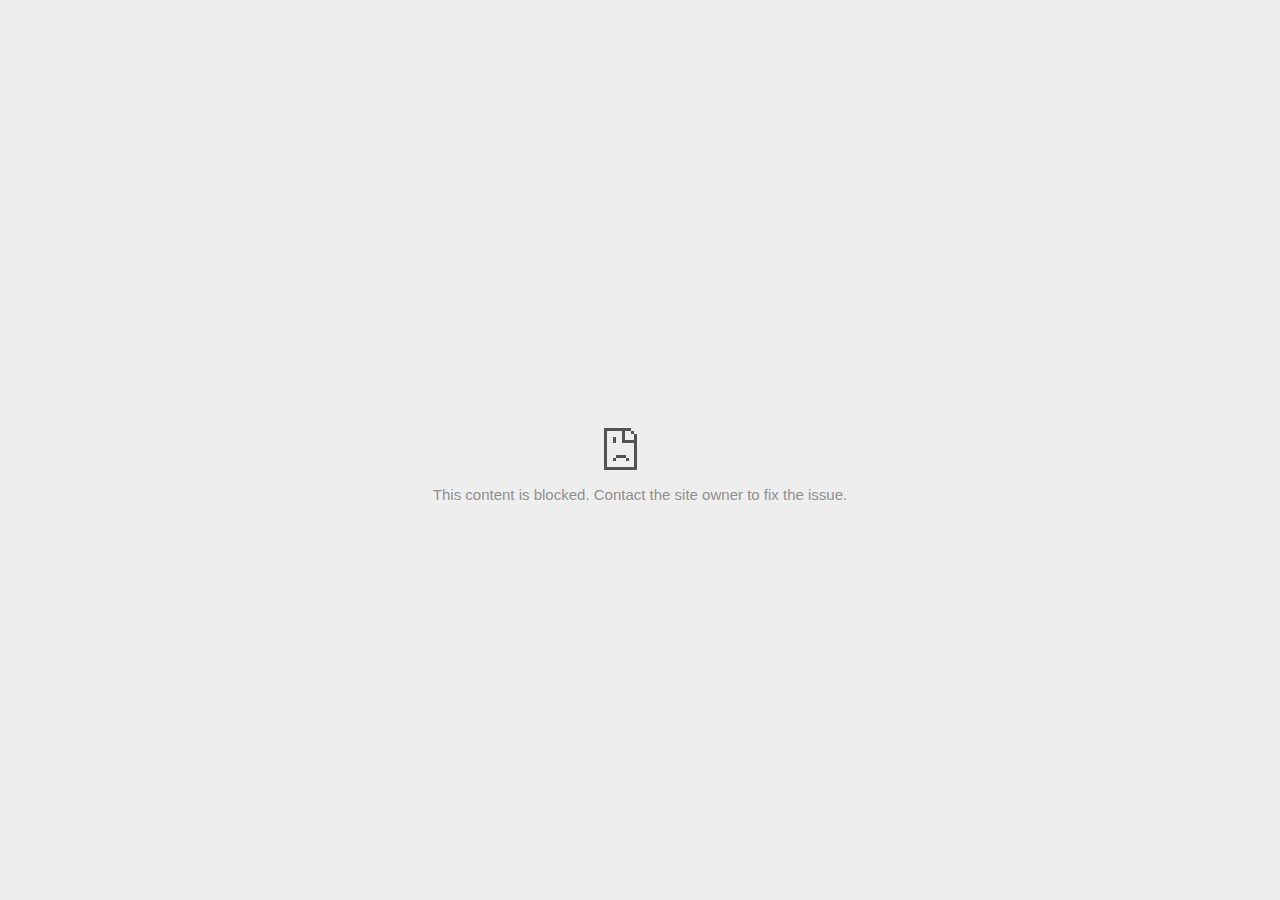
<file: Certificate Verification _ Internshala Trainings_files/811441815(3).html>
<!DOCTYPE html>
<!-- saved from url=(0029)chrome-error://chromewebdata/ -->
<html dir="ltr" lang="en" subframe=""><head><meta http-equiv="Content-Type" content="text/html; charset=UTF-8">
  
  <meta name="color-scheme" content="light dark">
  <meta name="theme-color" content="#fff">
  <meta name="viewport" content="width=device-width, initial-scale=1.0,
                                 maximum-scale=1.0, user-scalable=no">
  <title>td.doubleclick.net</title>
  <style>/* Copyright 2017 The Chromium Authors
 * Use of this source code is governed by a BSD-style license that can be
 * found in the LICENSE file. */

a {
  color: var(--link-color);
}

body {
  --background-color: #fff;
  --error-code-color: var(--google-gray-700);
  --google-blue-100: rgb(210, 227, 252);
  --google-blue-300: rgb(138, 180, 248);
  --google-blue-600: rgb(26, 115, 232);
  --google-blue-700: rgb(25, 103, 210);
  --google-gray-100: rgb(241, 243, 244);
  --google-gray-300: rgb(218, 220, 224);
  --google-gray-500: rgb(154, 160, 166);
  --google-gray-50: rgb(248, 249, 250);
  --google-gray-600: rgb(128, 134, 139);
  --google-gray-700: rgb(95, 99, 104);
  --google-gray-800: rgb(60, 64, 67);
  --google-gray-900: rgb(32, 33, 36);
  --heading-color: var(--google-gray-900);
  --link-color: rgb(88, 88, 88);
  --popup-container-background-color: rgba(0,0,0,.65);
  --primary-button-fill-color-active: var(--google-blue-700);
  --primary-button-fill-color: var(--google-blue-600);
  --primary-button-text-color: #fff;
  --quiet-background-color: rgb(247, 247, 247);
  --secondary-button-border-color: var(--google-gray-500);
  --secondary-button-fill-color: #fff;
  --secondary-button-hover-border-color: var(--google-gray-600);
  --secondary-button-hover-fill-color: var(--google-gray-50);
  --secondary-button-text-color: var(--google-gray-700);
  --small-link-color: var(--google-gray-700);
  --text-color: var(--google-gray-700);
  background: var(--background-color);
  color: var(--text-color);
  word-wrap: break-word;
}

.nav-wrapper .secondary-button {
  background: var(--secondary-button-fill-color);
  border: 1px solid var(--secondary-button-border-color);
  color: var(--secondary-button-text-color);
  float: none;
  margin: 0;
  padding: 8px 16px;
}

.hidden {
  display: none;
}

html {
  -webkit-text-size-adjust: 100%;
  font-size: 125%;
}

.icon {
  background-repeat: no-repeat;
  background-size: 100%;
}

@media (prefers-color-scheme: dark) {
  body {
    --background-color: var(--google-gray-900);
    --error-code-color: var(--google-gray-500);
    --heading-color: var(--google-gray-500);
    --link-color: var(--google-blue-300);
    --primary-button-fill-color-active: rgb(129, 162, 208);
    --primary-button-fill-color: var(--google-blue-300);
    --primary-button-text-color: var(--google-gray-900);
    --quiet-background-color: var(--background-color);
    --secondary-button-border-color: var(--google-gray-700);
    --secondary-button-fill-color: var(--google-gray-900);
    --secondary-button-hover-fill-color: rgb(48, 51, 57);
    --secondary-button-text-color: var(--google-blue-300);
    --small-link-color: var(--google-blue-300);
    --text-color: var(--google-gray-500);
  }
}
</style>
  <style>/* Copyright 2014 The Chromium Authors
   Use of this source code is governed by a BSD-style license that can be
   found in the LICENSE file. */

button {
  border: 0;
  border-radius: 20px;
  box-sizing: border-box;
  color: var(--primary-button-text-color);
  cursor: pointer;
  float: right;
  font-size: .875em;
  margin: 0;
  padding: 8px 16px;
  transition: box-shadow 150ms cubic-bezier(0.4, 0, 0.2, 1);
  user-select: none;
}

[dir='rtl'] button {
  float: left;
}

.bad-clock button,
.captive-portal button,
.https-only button,
.insecure-form button,
.lookalike-url button,
.main-frame-blocked button,
.neterror button,
.pdf button,
.ssl button,
.enterprise-block button,
.enterprise-warn button,
.safe-browsing-billing button {
  background: var(--primary-button-fill-color);
}

button:active {
  background: var(--primary-button-fill-color-active);
  outline: 0;
}

#debugging {
  display: inline;
  overflow: auto;
}

.debugging-content {
  line-height: 1em;
  margin-bottom: 0;
  margin-top: 1em;
}

.debugging-content-fixed-width {
  display: block;
  font-family: monospace;
  font-size: 1.2em;
  margin-top: 0.5em;
}

.debugging-title {
  font-weight: bold;
}

#details {
  margin: 0 0 50px;
}

#details p:not(:first-of-type) {
  margin-top: 20px;
}

.secondary-button:active {
  border-color: white;
  box-shadow: 0 1px 2px 0 rgba(60, 64, 67, .3),
      0 2px 6px 2px rgba(60, 64, 67, .15);
}

.secondary-button:hover {
  background: var(--secondary-button-hover-fill-color);
  border-color: var(--secondary-button-hover-border-color);
  text-decoration: none;
}

.error-code {
  color: var(--error-code-color);
  font-size: .8em;
  margin-top: 12px;
  text-transform: uppercase;
}

#error-debugging-info {
  font-size: 0.8em;
}

h1 {
  color: var(--heading-color);
  font-size: 1.6em;
  font-weight: normal;
  line-height: 1.25em;
  margin-bottom: 16px;
}

h2 {
  font-size: 1.2em;
  font-weight: normal;
}

.icon {
  height: 72px;
  margin: 0 0 40px;
  width: 72px;
}

input[type=checkbox] {
  opacity: 0;
}

input[type=checkbox]:focus ~ .checkbox::after {
  outline: -webkit-focus-ring-color auto 5px;
}

.interstitial-wrapper {
  box-sizing: border-box;
  font-size: 1em;
  line-height: 1.6em;
  margin: 14vh auto 0;
  max-width: 600px;
  width: 100%;
}

#main-message > p {
  display: inline;
}

#extended-reporting-opt-in {
  font-size: .875em;
  margin-top: 32px;
}

#extended-reporting-opt-in label {
  display: grid;
  grid-template-columns: 1.8em 1fr;
  position: relative;
}

#enhanced-protection-message {
  border-radius: 20px;
  font-size: 1em;
  margin-top: 32px;
  padding: 10px 5px;
}

#enhanced-protection-message a {
  color: var(--google-red-10);
}

#enhanced-protection-message label {
  display: grid;
  grid-template-columns: 2.5em 1fr;
  position: relative;
}

#enhanced-protection-message div {
  margin: 0.5em;
}

#enhanced-protection-message .icon {
  height: 1.5em;
  vertical-align: middle;
  width: 1.5em;
}

.nav-wrapper {
  margin-top: 51px;
}

.nav-wrapper::after {
  clear: both;
  content: '';
  display: table;
  width: 100%;
}

.small-link {
  color: var(--small-link-color);
  font-size: .875em;
}

.checkboxes {
  flex: 0 0 24px;
}

.checkbox {
  --padding: .9em;
  background: transparent;
  display: block;
  height: 1em;
  left: -1em;
  padding-inline-start: var(--padding);
  position: absolute;
  right: 0;
  top: -.5em;
  width: 1em;
}

.checkbox::after {
  border: 1px solid white;
  border-radius: 2px;
  content: '';
  height: 1em;
  left: var(--padding);
  position: absolute;
  top: var(--padding);
  width: 1em;
}

.checkbox::before {
  background: transparent;
  border: 2px solid white;
  border-inline-end-width: 0;
  border-top-width: 0;
  content: '';
  height: .2em;
  left: calc(.3em + var(--padding));
  opacity: 0;
  position: absolute;
  top: calc(.3em  + var(--padding));
  transform: rotate(-45deg);
  width: .5em;
}

input[type=checkbox]:checked ~ .checkbox::before {
  opacity: 1;
}

#recurrent-error-message {
  background: #ededed;
  border-radius: 4px;
  margin-bottom: 16px;
  margin-top: 12px;
  padding: 12px 16px;
}

.showing-recurrent-error-message #extended-reporting-opt-in {
  margin-top: 16px;
}

.showing-recurrent-error-message #enhanced-protection-message {
  margin-top: 16px;
}

@media (max-width: 700px) {
  .interstitial-wrapper {
    padding: 0 10%;
  }

  #error-debugging-info {
    overflow: auto;
  }
}

@media (max-width: 420px) {
  button,
  [dir='rtl'] button,
  .small-link {
    float: none;
    font-size: .825em;
    font-weight: 500;
    margin: 0;
    width: 100%;
  }

  button {
    padding: 16px 24px;
  }

  #details {
    margin: 20px 0 20px 0;
  }

  #details p:not(:first-of-type) {
    margin-top: 10px;
  }

  .secondary-button:not(.hidden) {
    display: block;
    margin-top: 20px;
    text-align: center;
    width: 100%;
  }

  .interstitial-wrapper {
    padding: 0 5%;
  }

  #extended-reporting-opt-in {
    margin-top: 24px;
  }

  #enhanced-protection-message {
    margin-top: 24px;
  }

  .nav-wrapper {
    margin-top: 30px;
  }
}

/**
 * Mobile specific styling.
 * Navigation buttons are anchored to the bottom of the screen.
 * Details message replaces the top content in its own scrollable area.
 */

@media (max-width: 420px) {
  .nav-wrapper .secondary-button {
    border: 0;
    margin: 16px 0 0;
    margin-inline-end: 0;
    padding-bottom: 16px;
    padding-top: 16px;
  }
}

/* Fixed nav. */
@media (min-width: 240px) and (max-width: 420px) and
       (min-height: 401px),
       (min-width: 421px) and (min-height: 240px) and
       (max-height: 560px) {
  body .nav-wrapper {
    background: var(--background-color);
    bottom: 0;
    box-shadow: 0 -12px 24px var(--background-color);
    left: 0;
    margin: 0 auto;
    max-width: 736px;
    padding-inline-end: 24px;
    padding-inline-start: 24px;
    position: fixed;
    right: 0;
    width: 100%;
    z-index: 2;
  }

  .interstitial-wrapper {
    max-width: 736px;
  }

  #details,
  #main-content {
    padding-bottom: 40px;
  }

  #details {
    padding-top: 5.5vh;
  }

  button.small-link {
    color: var(--google-blue-600);
  }
}

@media (max-width: 420px) and (orientation: portrait),
       (max-height: 560px) {
  body {
    margin: 0 auto;
  }

  button,
  [dir='rtl'] button,
  button.small-link,
  .nav-wrapper .secondary-button {
    font-family: Roboto-Regular,Helvetica;
    font-size: .933em;
    margin: 6px 0;
    transform: translatez(0);
  }

  .nav-wrapper {
    box-sizing: border-box;
    padding-bottom: 8px;
    width: 100%;
  }

  #details {
    box-sizing: border-box;
    height: auto;
    margin: 0;
    opacity: 1;
    transition: opacity 250ms cubic-bezier(0.4, 0, 0.2, 1);
  }

  #details.hidden,
  #main-content.hidden {
    height: 0;
    opacity: 0;
    overflow: hidden;
    padding-bottom: 0;
    transition: none;
  }

  h1 {
    font-size: 1.5em;
    margin-bottom: 8px;
  }

  .icon {
    margin-bottom: 5.69vh;
  }

  .interstitial-wrapper {
    box-sizing: border-box;
    margin: 7vh auto 12px;
    padding: 0 24px;
    position: relative;
  }

  .interstitial-wrapper p {
    font-size: .95em;
    line-height: 1.61em;
    margin-top: 8px;
  }

  #main-content {
    margin: 0;
    transition: opacity 100ms cubic-bezier(0.4, 0, 0.2, 1);
  }

  .small-link {
    border: 0;
  }

  .suggested-left > #control-buttons,
  .suggested-right > #control-buttons {
    float: none;
    margin: 0;
  }
}

@media (min-width: 421px) and (min-height: 500px) and (max-height: 560px) {
  .interstitial-wrapper {
    margin-top: 10vh;
  }
}

@media (min-height: 400px) and (orientation:portrait) {
  .interstitial-wrapper {
    margin-bottom: 145px;
  }
}

@media (min-height: 299px) {
  .nav-wrapper {
    padding-bottom: 16px;
  }
}

@media (max-height: 560px) and (min-height: 240px) and (orientation:landscape) {
  .extended-reporting-has-checkbox #details {
    padding-bottom: 80px;
  }
}

@media (min-height: 500px) and (max-height: 650px) and (max-width: 414px) and
       (orientation: portrait) {
  .interstitial-wrapper {
    margin-top: 7vh;
  }
}

@media (min-height: 650px) and (max-width: 414px) and (orientation: portrait) {
  .interstitial-wrapper {
    margin-top: 10vh;
  }
}

/* Small mobile screens. No fixed nav. */
@media (max-height: 400px) and (orientation: portrait),
       (max-height: 239px) and (orientation: landscape),
       (max-width: 419px) and (max-height: 399px) {
  .interstitial-wrapper {
    display: flex;
    flex-direction: column;
    margin-bottom: 0;
  }

  #details {
    flex: 1 1 auto;
    order: 0;
  }

  #main-content {
    flex: 1 1 auto;
    order: 0;
  }

  .nav-wrapper {
    flex: 0 1 auto;
    margin-top: 8px;
    order: 1;
    padding-inline-end: 0;
    padding-inline-start: 0;
    position: relative;
    width: 100%;
  }

  button,
  .nav-wrapper .secondary-button {
    padding: 16px 24px;
  }

  button.small-link {
    color: var(--google-blue-600);
  }
}

@media (max-width: 239px) and (orientation: portrait) {
  .nav-wrapper {
    padding-inline-end: 0;
    padding-inline-start: 0;
  }
}
</style>
  <style>/* Copyright 2013 The Chromium Authors
 * Use of this source code is governed by a BSD-style license that can be
 * found in the LICENSE file. */

/* Don't use the main frame div when the error is in a subframe. */
html[subframe] #main-frame-error {
  display: none;
}

/* Don't use the subframe error div when the error is in a main frame. */
html:not([subframe]) #sub-frame-error {
  display: none;
}

h1 {
  margin-top: 0;
  word-wrap: break-word;
}

h1 span {
  font-weight: 500;
}

a {
  text-decoration: none;
}

.icon {
  -webkit-user-select: none;
  display: inline-block;
}

.icon-generic {
  /* Can't access chrome://theme/IDR_ERROR_NETWORK_GENERIC from an untrusted
   * renderer process, so embed the resource manually. */
  content: image-set(
      url([data-uri]) 1x,
      url([data-uri]) 2x);
}

.icon-info {
  content: image-set(
      url([data-uri]) 1x,
      url([data-uri]) 2x);
}

.icon-offline {
  content: image-set(
      url([data-uri]) 1x,
      url([data-uri]) 2x);
  position: relative;
}

.icon-disabled {
  content: image-set(
      url([data-uri]) 1x,
      url([data-uri]) 2x);
  width: 112px;
}

.hidden {
  display: none;
}

#suggestions-list a {
  color: var(--google-blue-600);
}

#suggestions-list p {
  margin-block-end: 0;
}

#suggestions-list ul {
  margin-top: 0;
}

.single-suggestion {
  list-style-type: none;
  padding-inline-start: 0;
}

#error-information-button {
  content: url([data-uri]);
  height: 24px;
  vertical-align: -.15em;
  width: 24px;
}

.use-popup-container#error-information-popup-container
  #error-information-popup {
  align-items: center;
  background-color: var(--popup-container-background-color);
  display: flex;
  height: 100%;
  left: 0;
  position: fixed;
  top: 0;
  width: 100%;
  z-index: 100;
}

.use-popup-container#error-information-popup-container
  #error-information-popup-content > p {
  margin-bottom: 11px;
  margin-inline-start: 20px;
}

.use-popup-container#error-information-popup-container #suggestions-list ul {
  margin-inline-start: 15px;
}

.use-popup-container#error-information-popup-container
  #error-information-popup-box {
  background-color: var(--background-color);
  left: 5%;
  padding-bottom: 15px;
  padding-top: 15px;
  position: fixed;
  width: 90%;
  z-index: 101;
}

.use-popup-container#error-information-popup-container div.error-code {
  margin-inline-start: 20px;
}

.use-popup-container#error-information-popup-container #suggestions-list p {
  margin-inline-start: 20px;
}

:not(.use-popup-container)#error-information-popup-container
  #error-information-popup-close {
  display: none;
}

#error-information-popup-close {
  margin-bottom: 0;
  margin-inline-end: 35px;
  margin-top: 15px;
  text-align: end;
}

.link-button {
  color: rgb(66, 133, 244);
  display: inline-block;
  font-weight: bold;
  text-transform: uppercase;
}

#sub-frame-error-details {

  color: #8F8F8F;

  /* Not done on mobile for performance reasons. */
  text-shadow: 0 1px 0 rgba(255,255,255,0.3);

}

[jscontent=hostName],
[jscontent=failedUrl] {
  overflow-wrap: break-word;
}

.secondary-button {
  background: #d9d9d9;
  color: #696969;
  margin-inline-end: 16px;
}

.snackbar {
  background: #323232;
  border-radius: 2px;
  bottom: 24px;
  box-sizing: border-box;
  color: #fff;
  font-size: .87em;
  left: 24px;
  max-width: 568px;
  min-width: 288px;
  opacity: 0;
  padding: 16px 24px 12px;
  position: fixed;
  transform: translateY(90px);
  will-change: opacity, transform;
  z-index: 999;
}

.snackbar-show {
  -webkit-animation:
    show-snackbar 250ms cubic-bezier(0, 0, 0.2, 1) forwards,
    hide-snackbar 250ms cubic-bezier(0.4, 0, 1, 1) forwards 5s;
}

@-webkit-keyframes show-snackbar {
  100% {
    opacity: 1;
    transform: translateY(0);
  }
}

@-webkit-keyframes hide-snackbar {
  0% {
    opacity: 1;
    transform: translateY(0);
  }
  100% {
    opacity: 0;
    transform: translateY(90px);
  }
}

.suggestions {
  margin-top: 18px;
}

.suggestion-header {
  font-weight: bold;
  margin-bottom: 4px;
}

.suggestion-body {
  color: #777;
}

/* Decrease padding at low sizes. */
@media (max-width: 640px), (max-height: 640px) {
  h1 {
    margin: 0 0 15px;
  }
  .suggestions {
    margin-top: 10px;
  }
  .suggestion-header {
    margin-bottom: 0;
  }
}

#download-link,
#download-link-clicked {
  margin-bottom: 30px;
  margin-top: 30px;
}

#download-link-clicked {
  color: #BBB;
}

#download-link::before,
#download-link-clicked::before {
  content: url([data-uri]);
  display: inline-block;
  margin-inline-end: 4px;
  vertical-align: -webkit-baseline-middle;
}

#download-link-clicked::before {
  opacity: 0;
  width: 0;
}

#offline-content-list-visibility-card {
  border: 1px solid white;
  border-radius: 8px;
  display: flex;
  font-size: .8em;
  justify-content: space-between;
  line-height: 1;
}

#offline-content-list.list-hidden #offline-content-list-visibility-card {
  border-color: rgb(218, 220, 224);
}

#offline-content-list-visibility-card > div {
  padding: 1em;
}

#offline-content-list-title {
  color: var(--google-gray-700);
}

#offline-content-list-show-text,
#offline-content-list-hide-text {
  color: rgb(66, 133, 244);
}

/* Hides the "hide" text div when the offline content list is collapsed/hidden
 * and, alternatively, hides the "show" text div when the offline content list
 * is expanded/shown.
 */
#offline-content-list.list-hidden #offline-content-list-hide-text,
#offline-content-list:not(.list-hidden) #offline-content-list-show-text {
  display: none;
}

/* Controls the animation of the offline content list when it is expanded/shown.
 */
#offline-content-suggestions {
  /* Max-height has to be set for the height animation to work. The chosen value
   * is a little greater than the maximum height the list will have, when all
   * suggestions have images, so that it is never clamped. This makes so that
   * when the actual height is smaller then the animation is not as smooth.
   */
  max-height: 27em;
  transition: max-height 200ms ease-in, visibility 0s 200ms,
              opacity 200ms 200ms linear;
}

/* Controls the animation of the offline content list when it is
 * collapsed/hidden.
 */
#offline-content-list.list-hidden #offline-content-suggestions {
  max-height: 0;
  opacity: 0;
  transition: opacity 200ms linear, visibility 0s 200ms,
              max-height 200ms 200ms ease-out;
  visibility: hidden;
}

#offline-content-list {
  margin-inline-start: -5%;
  width: 110%;
}

/* The selectors below adjust the "overflow" of the suggestion cards contents
 * based on the same screen size based strategy used for the main frame, which
 * is applied by the `interstitial-wrapper` class. */
@media (max-width: 420px)  {
  #offline-content-list {
    margin-inline-start: -2.5%;
    width: 105%;
  }
}
@media (max-width: 420px) and (orientation: portrait),
       (max-height: 560px) {
  #offline-content-list {
    margin-inline-start: -12px;
    width: calc(100% + 24px);
  }
}

.suggestion-with-image .offline-content-suggestion-thumbnail {
  flex-basis: 8.2em;
  flex-shrink: 0;
}

.suggestion-with-image .offline-content-suggestion-thumbnail > img {
  height: 100%;
  width: 100%;
}

.suggestion-with-image #offline-content-list:not(.is-rtl)
.offline-content-suggestion-thumbnail > img {
  border-bottom-right-radius: 7px;
  border-top-right-radius: 7px;
}

.suggestion-with-image #offline-content-list.is-rtl
.offline-content-suggestion-thumbnail > img {
  border-bottom-left-radius: 7px;
  border-top-left-radius: 7px;
}

.suggestion-with-icon .offline-content-suggestion-thumbnail {
  align-items: center;
  display: flex;
  justify-content: center;
  min-height: 4.2em;
  min-width: 4.2em;
}

.suggestion-with-icon .offline-content-suggestion-thumbnail > div {
  align-items: center;
  background-color: rgb(241, 243, 244);
  border-radius: 50%;
  display: flex;
  height: 2.3em;
  justify-content: center;
  width: 2.3em;
}

.suggestion-with-icon .offline-content-suggestion-thumbnail > div > img {
  height: 1.45em;
  width: 1.45em;
}

.offline-content-suggestion-favicon {
  height: 1em;
  margin-inline-end: 0.4em;
  width: 1.4em;
}

.offline-content-suggestion-favicon > img {
  height: 1.4em;
  width: 1.4em;
}

.no-favicon .offline-content-suggestion-favicon {
  display: none;
}

.image-video {
  content: url([data-uri]);
}

.image-music-note {
  content: url([data-uri]);
}

.image-earth {
  content: url([data-uri]);
}

.image-file {
  content: url([data-uri]);
}

.offline-content-suggestion-texts {
  display: flex;
  flex-direction: column;
  justify-content: space-between;
  line-height: 1.3;
  padding: .9em;
  width: 100%;
}

.offline-content-suggestion-title {
  -webkit-box-orient: vertical;
  -webkit-line-clamp: 3;
  color: rgb(32, 33, 36);
  display: -webkit-box;
  font-size: 1.1em;
  overflow: hidden;
  text-overflow: ellipsis;
}

div.offline-content-suggestion {
  align-items: stretch;
  border: 1px solid rgb(218, 220, 224);
  border-radius: 8px;
  display: flex;
  justify-content: space-between;
  margin-bottom: .8em;
}

.suggestion-with-image {
  flex-direction: row;
  height: 8.2em;
  max-height: 8.2em;
}

.suggestion-with-icon {
  flex-direction: row-reverse;
  height: 4.2em;
  max-height: 4.2em;
}

.suggestion-with-icon .offline-content-suggestion-title {
  -webkit-line-clamp: 1;
  word-break: break-all;
}

.suggestion-with-icon .offline-content-suggestion-texts {
  padding-inline-start: 0;
}

.offline-content-suggestion-attribution-freshness {
  color: rgb(95, 99, 104);
  display: flex;
  font-size: .8em;
  line-height: 1.7em;
}

.offline-content-suggestion-attribution {
  -webkit-box-orient: vertical;
  -webkit-line-clamp: 1;
  display: -webkit-box;
  flex-shrink: 1;
  margin-inline-end: 0.3em;
  overflow: hidden;
  overflow-wrap: break-word;
  text-overflow: ellipsis;
  word-break: break-all;
}

.no-attribution .offline-content-suggestion-attribution {
  display: none;
}

.offline-content-suggestion-freshness::before {
  content: '-';
  display: inline-block;
  flex-shrink: 0;
  margin-inline-end: .1em;
  margin-inline-start: .1em;
}

.no-attribution .offline-content-suggestion-freshness::before {
  display: none;
}

.offline-content-suggestion-freshness {
  flex-shrink: 0;
}

.suggestion-with-image .offline-content-suggestion-pin-spacer {
  flex-grow: 100;
  flex-shrink: 1;
}

.suggestion-with-image .offline-content-suggestion-pin {
  content: url([data-uri]);
  flex-shrink: 0;
  height: 1.4em;
  margin-inline-start: .4em;
  width: 1.4em;
}

/* Controls the animation (and a bit more) of the launch-downloads-home action
 * button when the offline content list is expanded/shown.
 */
#offline-content-list-action {
  text-align: center;
  transition: visibility 0s 200ms, opacity 200ms 200ms linear;
}

/* Controls the animation of the launch-downloads-home action button when the
 * offline content list is collapsed/hidden.
 */
#offline-content-list.list-hidden #offline-content-list-action {
  opacity: 0;
  transition: opacity 200ms linear, visibility 0s 200ms;
  visibility: hidden;
}

#cancel-save-page-button {
  background-image: url([data-uri]);
  background-position: right 27px center;
  background-repeat: no-repeat;
  border: 1px solid var(--google-gray-300);
  border-radius: 5px;
  color: var(--google-gray-700);
  margin-bottom: 26px;
  padding-bottom: 16px;
  padding-inline-end: 88px;
  padding-inline-start: 16px;
  padding-top: 16px;
  text-align: start;
}

html[dir='rtl'] #cancel-save-page-button {
  background-position: left 27px center;
}

#save-page-for-later-button {
  display: flex;
  justify-content: start;
}

#save-page-for-later-button a::before {
  content: url([data-uri]);
  display: inline-block;
  margin-inline-end: 4px;
  vertical-align: -webkit-baseline-middle;
}

.hidden#save-page-for-later-button {
  display: none;
}

/* Don't allow overflow when in a subframe. */
html[subframe] body {
  overflow: hidden;
}

#sub-frame-error {
  -webkit-align-items: center;
  -webkit-flex-flow: column;
  -webkit-justify-content: center;
  background-color: #DDD;
  display: -webkit-flex;
  height: 100%;
  left: 0;
  position: absolute;
  text-align: center;
  top: 0;
  transition: background-color 200ms ease-in-out;
  width: 100%;
}

#sub-frame-error:hover {
  background-color: #EEE;
}

#sub-frame-error .icon-generic {
  margin: 0 0 16px;
}

#sub-frame-error-details {
  margin: 0 10px;
  text-align: center;
  visibility: hidden;
}

/* Show details only when hovering. */
#sub-frame-error:hover #sub-frame-error-details {
  visibility: visible;
}

/* If the iframe is too small, always hide the error code. */
/* TODO(mmenke): See if overflow: no-display works better, once supported. */
@media (max-width: 200px), (max-height: 95px) {
  #sub-frame-error-details {
    display: none;
  }
}

/* Adjust icon for small embedded frames in apps. */
@media (max-height: 100px) {
  #sub-frame-error .icon-generic {
    height: auto;
    margin: 0;
    padding-top: 0;
    width: 25px;
  }
}

/* details-button is special; it's a <button> element that looks like a link. */
#details-button {
  box-shadow: none;
  min-width: 0;
}

/* Styles for platform dependent separation of controls and details button. */
.suggested-left > #control-buttons,
.suggested-right > #details-button {
  float: left;
}

.suggested-right > #control-buttons,
.suggested-left > #details-button {
  float: right;
}

.suggested-left .secondary-button {
  margin-inline-end: 0;
  margin-inline-start: 16px;
}

#details-button.singular {
  float: none;
}

/* download-button shows both icon and text. */
#download-button {
  padding-bottom: 4px;
  padding-top: 4px;
  position: relative;
}

#download-button::before {
  background: image-set(
      url([data-uri]) 1x,
      url([data-uri]) 2x)
    no-repeat;
  content: '';
  display: inline-block;
  height: 24px;
  margin-inline-end: 4px;
  margin-inline-start: -4px;
  vertical-align: middle;
  width: 24px;
}

#download-button:disabled {
  background: rgb(180, 206, 249);
  color: rgb(255, 255, 255);
}

#buttons::after {
  clear: both;
  content: '';
  display: block;
  width: 100%;
}

/* Offline page */
html[dir='rtl'] .runner-container,
html[dir='rtl'].offline .icon-offline {
  transform: scaleX(-1);
}

.offline {
  transition: filter 1.5s cubic-bezier(0.65, 0.05, 0.36, 1),
              background-color 1.5s cubic-bezier(0.65, 0.05, 0.36, 1);

  will-change: filter, background-color;

}

.offline body {
  transition: background-color 1.5s cubic-bezier(0.65, 0.05, 0.36, 1);
}

.offline #main-message > p {
  display: none;
}

.offline.inverted {
  background-color: #fff;
  filter: invert(1);
}

.offline.inverted body {
  background-color: #fff;
}

.offline .interstitial-wrapper {
  color: var(--text-color);
  font-size: 1em;
  line-height: 1.55;
  margin: 0 auto;
  max-width: 600px;
  padding-top: 100px;
  position: relative;
  width: 100%;
}

.offline .runner-container {
  direction: ltr;
  height: 150px;
  max-width: 600px;
  overflow: hidden;
  position: absolute;
  top: 35px;
  width: 44px;
}

.offline .runner-container:focus {
  outline: none;
}

.offline .runner-container:focus-visible {
  outline: 3px solid var(--google-blue-300);
}

.offline .runner-canvas {
  height: 150px;
  max-width: 600px;
  opacity: 1;
  overflow: hidden;
  position: absolute;
  top: 0;
  z-index: 10;
}

.offline .controller {
  height: 100vh;
  left: 0;
  position: absolute;
  top: 0;
  width: 100vw;
  z-index: 9;
}

#offline-resources {
  display: none;
}

#offline-instruction {
  image-rendering: pixelated;
  left: 0;
  margin: auto;
  position: absolute;
  right: 0;
  top: 60px;
  width: fit-content;
}

.offline-runner-live-region {
  bottom: 0;
  clip-path: polygon(0 0, 0 0, 0 0);
  color: var(--background-color);
  display: block;
  font-size: xx-small;
  overflow: hidden;
  position: absolute;
  text-align: center;
  transition: color 1.5s cubic-bezier(0.65, 0.05, 0.36, 1);
  user-select: none;
}

/* Custom toggle */
.slow-speed-option {
  align-items: center;
  background: var(--google-gray-50);
  border-radius: 24px/50%;
  bottom: 0;
  color: var(--error-code-color);
  display: inline-flex;
  font-size: 1em;
  left: 0;
  line-height: 1.1em;
  margin: 5px auto;
  padding: 2px 12px 3px 20px;
  position: absolute;
  right: 0;
  width: max-content;
  z-index: 999;
}

.slow-speed-option.hidden {
  display: none;
}

.slow-speed-option [type=checkbox] {
  opacity: 0;
  pointer-events: none;
  position: absolute;
}

.slow-speed-option .slow-speed-toggle {
  cursor: pointer;
  margin-inline-start: 8px;
  padding: 8px 4px;
  position: relative;
}

.slow-speed-option [type=checkbox]:disabled ~ .slow-speed-toggle {
  cursor: default;
}

.slow-speed-option-label [type=checkbox] {
  opacity: 0;
  pointer-events: none;
  position: absolute;
}

.slow-speed-option .slow-speed-toggle::before,
.slow-speed-option .slow-speed-toggle::after {
  content: '';
  display: block;
  margin: 0 3px;
  transition: all 100ms cubic-bezier(0.4, 0, 1, 1);
}

.slow-speed-option .slow-speed-toggle::before {
  background: rgb(189,193,198);
  border-radius: 0.65em;
  height: 0.9em;
  width: 2em;
}

.slow-speed-option .slow-speed-toggle::after {
  background: #fff;
  border-radius: 50%;
  box-shadow: 0 1px 3px 0 rgb(0 0 0 / 40%);
  height: 1.2em;
  position: absolute;
  top: 51%;
  transform: translate(-20%, -50%);
  width: 1.1em;
}

.slow-speed-option [type=checkbox]:focus + .slow-speed-toggle {
  box-shadow: 0 0 8px rgb(94, 158, 214);
  outline: 1px solid rgb(93, 157, 213);
}

.slow-speed-option [type=checkbox]:checked + .slow-speed-toggle::before {
  background: var(--google-blue-600);
  opacity: 0.5;
}

.slow-speed-option [type=checkbox]:checked + .slow-speed-toggle::after {
  background: var(--google-blue-600);
  transform: translate(calc(2em - 90%), -50%);
}

.slow-speed-option [type=checkbox]:checked:disabled +
  .slow-speed-toggle::before {
  background: rgb(189,193,198);
}

.slow-speed-option [type=checkbox]:checked:disabled +
  .slow-speed-toggle::after {
  background: var(--google-gray-50);
}

@media (max-width: 420px) {
  #download-button {
    padding-bottom: 12px;
    padding-top: 12px;
  }

  .suggested-left > #control-buttons,
  .suggested-right > #control-buttons {
    float: none;
  }

  .snackbar {
    border-radius: 0;
    bottom: 0;
    left: 0;
    width: 100%;
  }
}

@media (max-height: 350px) {
  h1 {
    margin: 0 0 15px;
  }

  .icon-offline {
    margin: 0 0 10px;
  }

  .interstitial-wrapper {
    margin-top: 5%;
  }

  .nav-wrapper {
    margin-top: 30px;
  }
}

@media (min-width: 420px) and (max-width: 736px) and
       (min-height: 240px) and (max-height: 420px) and
       (orientation:landscape) {
  .interstitial-wrapper {
    margin-bottom: 100px;
  }
}

@media (max-width: 360px) and (max-height: 480px) {
  .offline .interstitial-wrapper {
    padding-top: 60px;
  }

  .offline .runner-container {
    top: 8px;
  }
}

@media (min-height: 240px) and (orientation: landscape) {
  .offline .interstitial-wrapper {
    margin-bottom: 90px;
  }

  .icon-offline {
    margin-bottom: 20px;
  }
}

@media (max-height: 320px) and (orientation: landscape) {
  .icon-offline {
    margin-bottom: 0;
  }

  .offline .runner-container {
    top: 10px;
  }
}

@media (max-width: 240px) {
  button {
    padding-inline-end: 12px;
    padding-inline-start: 12px;
  }

  .interstitial-wrapper {
    overflow: inherit;
    padding: 0 8px;
  }
}

@media (max-width: 120px) {
  button {
    width: auto;
  }
}

.arcade-mode,
.arcade-mode .runner-container,
.arcade-mode .runner-canvas {
  image-rendering: pixelated;
  max-width: 100%;
  overflow: hidden;
}

.arcade-mode #buttons,
.arcade-mode #main-content {
  opacity: 0;
  overflow: hidden;
}

.arcade-mode .interstitial-wrapper {
  height: 100vh;
  max-width: 100%;
  overflow: hidden;
}

.arcade-mode .runner-container {
  left: 0;
  margin: auto;
  right: 0;
  transform-origin: top center;
  transition: transform 250ms cubic-bezier(0.4, 0, 1, 1) 400ms;
  z-index: 2;
}

@media (prefers-color-scheme: dark) {
  .icon {
    filter: invert(1);
  }

  .offline .runner-canvas {
    filter: invert(1);
  }

  .offline.inverted {
    background-color: var(--background-color);
    filter: invert(0);
  }

  .offline.inverted body {
    background-color: #fff;
  }

  .offline.inverted .offline-runner-live-region {
    color: #fff;
  }

  #suggestions-list a {
    color: var(--link-color);
  }

  #error-information-button {
    filter: invert(0.6);
  }

  .slow-speed-option {
    background: var(--google-gray-800);
    color: var(--google-gray-100);
  }

  .slow-speed-option .slow-speed-toggle::before,
  .slow-speed-option [type=checkbox]:checked:disabled +
    .slow-speed-toggle::before {
     background: rgb(189,193,198);
  }

  .slow-speed-option [type=checkbox]:checked + .slow-speed-toggle::after,
  .slow-speed-option [type=checkbox]:checked + .slow-speed-toggle::before {
    background: var(--google-blue-300);
  }
}
</style>
  <script>(function(){function l(a,b,c){return Function.prototype.call.apply(Array.prototype.slice,arguments)}function m(a,b,c){var e=l(arguments,2);return function(){return b.apply(a,e)}}function n(a,b){var c=new p(b);for(c.h=[a];c.h.length;){var e=c,d=c.h.shift();e.i(d);for(d=d.firstChild;d;d=d.nextSibling)1==d.nodeType&&e.h.push(d);}}function p(a){this.i=a;}function q(a){a.style.display="";}function r(a){a.style.display="none";}var t=/\s*;\s*/;function u(a,b){this.l.apply(this,arguments);}u.prototype.l=function(a,b){this.a||(this.a={});if(b){var c=this.a,e=b.a;for(d in e)c[d]=e[d];}else {var d=this.a;e=v;for(c in e)d[c]=e[c];}this.a.$this=a;this.a.$context=this;this.f="undefined"!=typeof a&&null!=a?a:"";b||(this.a.$top=this.f);};var v={$default:null},w=[];function x(a){for(var b in a.a)delete a.a[b];a.f=null;w.push(a);}function y(a,b,c){try{return b.call(c,a.a,a.f)}catch(e){return v.$default}}
u.prototype.clone=function(a,b,c){if(0<w.length){var e=w.pop();u.call(e,a,this);a=e;}else a=new u(a,this);a.a.$index=b;a.a.$count=c;return a};var z;window.trustedTypes&&(z=trustedTypes.createPolicy("jstemplate",{createScript:function(a){return a}}));var A={};function B(a){if(!A[a])try{var b="(function(a_, b_) { with (a_) with (b_) return "+a+" })",c=window.trustedTypes?z.createScript(b):b;A[a]=window.eval(c);}catch(e){}return A[a]}
function E(a){var b=[];a=a.split(t);for(var c=0,e=a.length;c<e;++c){var d=a[c].indexOf(":");if(!(0>d)){var g=a[c].substr(0,d).replace(/^\s+/,"").replace(/\s+$/,"");d=B(a[c].substr(d+1));b.push(g,d);}}return b}function F(){}var G=0,H={0:{}},I={},J={},K=[];function L(a){a.__jstcache||n(a,function(b){M(b);});}var N=[["jsselect",B],["jsdisplay",B],["jsvalues",E],["jsvars",E],["jseval",function(a){var b=[];a=a.split(t);for(var c=0,e=a.length;c<e;++c)if(a[c]){var d=B(a[c]);b.push(d);}return b}],["transclude",function(a){return a}],["jscontent",B],["jsskip",B]];
function M(a){if(a.__jstcache)return a.__jstcache;var b=a.getAttribute("jstcache");if(null!=b)return a.__jstcache=H[b];b=K.length=0;for(var c=N.length;b<c;++b){var e=N[b][0],d=a.getAttribute(e);J[e]=d;null!=d&&K.push(e+"="+d);}if(0==K.length)return a.setAttribute("jstcache","0"),a.__jstcache=H[0];var g=K.join("&");if(b=I[g])return a.setAttribute("jstcache",b),a.__jstcache=H[b];var h={};b=0;for(c=N.length;b<c;++b){d=N[b];e=d[0];var f=d[1];d=J[e];null!=d&&(h[e]=f(d));}b=""+ ++G;a.setAttribute("jstcache",
b);H[b]=h;I[g]=b;return a.__jstcache=h}function P(a,b){a.j.push(b);a.o.push(0);}function Q(a){return a.c.length?a.c.pop():[]}
F.prototype.g=function(a,b){var c=R(b),e=c.transclude;if(e)(c=S(e))?(b.parentNode.replaceChild(c,b),e=Q(this),e.push(this.g,a,c),P(this,e)):b.parentNode.removeChild(b);else if(c=c.jsselect){c=y(a,c,b);var d=b.getAttribute("jsinstance");var g=!1;d&&("*"==d.charAt(0)?(d=parseInt(d.substr(1),10),g=!0):d=parseInt(d,10));var h=null!=c&&"object"==typeof c&&"number"==typeof c.length;e=h?c.length:1;var f=h&&0==e;if(h)if(f)d?b.parentNode.removeChild(b):(b.setAttribute("jsinstance","*0"),r(b));else if(q(b),
null===d||""===d||g&&d<e-1){g=Q(this);d=d||0;for(h=e-1;d<h;++d){var k=b.cloneNode(!0);b.parentNode.insertBefore(k,b);T(k,c,d);f=a.clone(c[d],d,e);g.push(this.b,f,k,x,f,null);}T(b,c,d);f=a.clone(c[d],d,e);g.push(this.b,f,b,x,f,null);P(this,g);}else d<e?(g=c[d],T(b,c,d),f=a.clone(g,d,e),g=Q(this),g.push(this.b,f,b,x,f,null),P(this,g)):b.parentNode.removeChild(b);else null==c?r(b):(q(b),f=a.clone(c,0,1),g=Q(this),g.push(this.b,f,b,x,f,null),P(this,g));}else this.b(a,b);};
F.prototype.b=function(a,b){var c=R(b),e=c.jsdisplay;if(e){if(!y(a,e,b)){r(b);return}q(b);}if(e=c.jsvars)for(var d=0,g=e.length;d<g;d+=2){var h=e[d],f=y(a,e[d+1],b);a.a[h]=f;}if(e=c.jsvalues)for(d=0,g=e.length;d<g;d+=2)if(f=e[d],h=y(a,e[d+1],b),"$"==f.charAt(0))a.a[f]=h;else if("."==f.charAt(0)){f=f.substr(1).split(".");for(var k=b,O=f.length,C=0,U=O-1;C<U;++C){var D=f[C];k[D]||(k[D]={});k=k[D];}k[f[O-1]]=h;}else f&&("boolean"==typeof h?h?b.setAttribute(f,f):b.removeAttribute(f):b.setAttribute(f,""+h));
if(e=c.jseval)for(d=0,g=e.length;d<g;++d)y(a,e[d],b);e=c.jsskip;if(!e||!y(a,e,b))if(c=c.jscontent){if(c=""+y(a,c,b),b.innerHTML!=c){for(;b.firstChild;)e=b.firstChild,e.parentNode.removeChild(e);b.appendChild(this.m.createTextNode(c));}}else {c=Q(this);for(e=b.firstChild;e;e=e.nextSibling)1==e.nodeType&&c.push(this.g,a,e);c.length&&P(this,c);}};function R(a){if(a.__jstcache)return a.__jstcache;var b=a.getAttribute("jstcache");return b?a.__jstcache=H[b]:M(a)}
function S(a,b){var c=document;if(b){var e=c.getElementById(a);if(!e){e=b();var d=c.getElementById("jsts");d||(d=c.createElement("div"),d.id="jsts",r(d),d.style.position="absolute",c.body.appendChild(d));var g=c.createElement("div");d.appendChild(g);g.innerHTML=e;e=c.getElementById(a);}c=e;}else c=c.getElementById(a);return c?(L(c),c=c.cloneNode(!0),c.removeAttribute("id"),c):null}function T(a,b,c){c==b.length-1?a.setAttribute("jsinstance","*"+c):a.setAttribute("jsinstance",""+c);}window.jstGetTemplate=S;window.JsEvalContext=u;window.jstProcess=function(a,b){var c=new F;L(b);c.m=b?9==b.nodeType?b:b.ownerDocument||document:document;var e=m(c,c.g,a,b),d=c.j=[],g=c.o=[];c.c=[];e();for(var h,f,k;d.length;)h=d[d.length-1],e=g[g.length-1],e>=h.length?(e=c,f=d.pop(),f.length=0,e.c.push(f),g.pop()):(f=h[e++],k=h[e++],h=h[e++],g[g.length-1]=e,f.call(c,k,h));};
})();

// Copyright 2017 The Chromium Authors
// Use of this source code is governed by a BSD-style license that can be
// found in the LICENSE file.


const HIDDEN_CLASS$1 = 'hidden';

// 

//

// Copyright 2015 The Chromium Authors
// Use of this source code is governed by a BSD-style license that can be
// found in the LICENSE file.


let mobileNav = false;

/**
 * For small screen mobile the navigation buttons are moved
 * below the advanced text.
 */
function onResize() {
  const helpOuterBox = document.querySelector('#details');
  const mainContent = document.querySelector('#main-content');
  const mediaQuery = '(min-width: 240px) and (max-width: 420px) and ' +
      '(min-height: 401px), ' +
      '(max-height: 560px) and (min-height: 240px) and ' +
      '(min-width: 421px)';

  const detailsHidden = helpOuterBox.classList.contains(HIDDEN_CLASS$1);
  const runnerContainer = document.querySelector('.runner-container');

  // Check for change in nav status.
  if (mobileNav !== window.matchMedia(mediaQuery).matches) {
    mobileNav = !mobileNav;

    // Handle showing the top content / details sections according to state.
    if (mobileNav) {
      mainContent.classList.toggle(HIDDEN_CLASS$1, !detailsHidden);
      helpOuterBox.classList.toggle(HIDDEN_CLASS$1, detailsHidden);
      if (runnerContainer) {
        runnerContainer.classList.toggle(HIDDEN_CLASS$1, !detailsHidden);
      }
    } else if (!detailsHidden) {
      // Non mobile nav with visible details.
      mainContent.classList.remove(HIDDEN_CLASS$1);
      helpOuterBox.classList.remove(HIDDEN_CLASS$1);
      if (runnerContainer) {
        runnerContainer.classList.remove(HIDDEN_CLASS$1);
      }
    }
  }
}

function setupMobileNav() {
  window.addEventListener('resize', onResize);
  onResize();
}

document.addEventListener('DOMContentLoaded', setupMobileNav);

// Copyright 2022 The Chromium Authors
// Use of this source code is governed by a BSD-style license that can be
// found in the LICENSE file.
/**
 * Verify |value| is truthy.
 * @param value A value to check for truthiness. Note that this
 *     may be used to test whether |value| is defined or not, and we don't want
 *     to force a cast to boolean.
 */
function assert(value, message) {
    if (value) {
        return;
    }
    throw new Error('Assertion failed' + (message ? `: ${message}` : ''));
}

// Copyright 2022 The Chromium Authors
// Use of this source code is governed by a BSD-style license that can be
// found in the LICENSE file.
/**
 * @fileoverview This file defines a singleton which provides access to all data
 * that is available as soon as the page's resources are loaded (before DOM
 * content has finished loading). This data includes both localized strings and
 * any data that is important to have ready from a very early stage (e.g. things
 * that must be displayed right away).
 *
 * Note that loadTimeData is not guaranteed to be consistent between page
 * refreshes (https://crbug.com/740629) and should not contain values that might
 * change if the page is re-opened later.
 */
class LoadTimeData {
    data_ = null;
    /**
     * Sets the backing object.
     *
     * Note that there is no getter for |data_| to discourage abuse of the form:
     *
     *     var value = loadTimeData.data()['key'];
     */
    set data(value) {
        assert(!this.data_, 'Re-setting data.');
        this.data_ = value;
    }
    /**
     * @param id An ID of a value that might exist.
     * @return True if |id| is a key in the dictionary.
     */
    valueExists(id) {
        assert(this.data_, 'No data. Did you remember to include strings.js?');
        return id in this.data_;
    }
    /**
     * Fetches a value, expecting that it exists.
     * @param id The key that identifies the desired value.
     * @return The corresponding value.
     */
    getValue(id) {
        assert(this.data_, 'No data. Did you remember to include strings.js?');
        const value = this.data_[id];
        assert(typeof value !== 'undefined', 'Could not find value for ' + id);
        return value;
    }
    /**
     * As above, but also makes sure that the value is a string.
     * @param id The key that identifies the desired string.
     * @return The corresponding string value.
     */
    getString(id) {
        const value = this.getValue(id);
        assert(typeof value === 'string', `[${value}] (${id}) is not a string`);
        return value;
    }
    /**
     * Returns a formatted localized string where $1 to $9 are replaced by the
     * second to the tenth argument.
     * @param id The ID of the string we want.
     * @param args The extra values to include in the formatted output.
     * @return The formatted string.
     */
    getStringF(id, ...args) {
        const value = this.getString(id);
        if (!value) {
            return '';
        }
        return this.substituteString(value, ...args);
    }
    /**
     * Returns a formatted localized string where $1 to $9 are replaced by the
     * second to the tenth argument. Any standalone $ signs must be escaped as
     * $$.
     * @param label The label to substitute through. This is not an resource ID.
     * @param args The extra values to include in the formatted output.
     * @return The formatted string.
     */
    substituteString(label, ...args) {
        return label.replace(/\$(.|$|\n)/g, function (m) {
            assert(m.match(/\$[$1-9]/), 'Unescaped $ found in localized string.');
            if (m === '$$') {
                return '$';
            }
            const substitute = args[Number(m[1]) - 1];
            if (substitute === undefined || substitute === null) {
                // Not all callers actually provide values for all substitutes. Return
                // an empty value for this case.
                return '';
            }
            return substitute.toString();
        });
    }
    /**
     * Returns a formatted string where $1 to $9 are replaced by the second to
     * tenth argument, split apart into a list of pieces describing how the
     * substitution was performed. Any standalone $ signs must be escaped as $$.
     * @param label A localized string to substitute through.
     *     This is not an resource ID.
     * @param args The extra values to include in the formatted output.
     * @return The formatted string pieces.
     */
    getSubstitutedStringPieces(label, ...args) {
        // Split the string by separately matching all occurrences of $1-9 and of
        // non $1-9 pieces.
        const pieces = (label.match(/(\$[1-9])|(([^$]|\$([^1-9]|$))+)/g) ||
            []).map(function (p) {
            // Pieces that are not $1-9 should be returned after replacing $$
            // with $.
            if (!p.match(/^\$[1-9]$/)) {
                assert((p.match(/\$/g) || []).length % 2 === 0, 'Unescaped $ found in localized string.');
                return { value: p.replace(/\$\$/g, '$'), arg: null };
            }
            // Otherwise, return the substitution value.
            const substitute = args[Number(p[1]) - 1];
            if (substitute === undefined || substitute === null) {
                // Not all callers actually provide values for all substitutes. Return
                // an empty value for this case.
                return { value: '', arg: p };
            }
            return { value: substitute.toString(), arg: p };
        });
        return pieces;
    }
    /**
     * As above, but also makes sure that the value is a boolean.
     * @param id The key that identifies the desired boolean.
     * @return The corresponding boolean value.
     */
    getBoolean(id) {
        const value = this.getValue(id);
        assert(typeof value === 'boolean', `[${value}] (${id}) is not a boolean`);
        return value;
    }
    /**
     * As above, but also makes sure that the value is an integer.
     * @param id The key that identifies the desired number.
     * @return The corresponding number value.
     */
    getInteger(id) {
        const value = this.getValue(id);
        assert(typeof value === 'number', `[${value}] (${id}) is not a number`);
        assert(value === Math.floor(value), 'Number isn\'t integer: ' + value);
        return value;
    }
    /**
     * Override values in loadTimeData with the values found in |replacements|.
     * @param replacements The dictionary object of keys to replace.
     */
    overrideValues(replacements) {
        assert(typeof replacements === 'object', 'Replacements must be a dictionary object.');
        assert(this.data_, 'Data must exist before being overridden');
        for (const key in replacements) {
            this.data_[key] = replacements[key];
        }
    }
    /**
     * Reset loadTimeData's data. Should only be used in tests.
     * @param newData The data to restore to, when null restores to unset state.
     */
    resetForTesting(newData = null) {
        this.data_ = newData;
    }
    /**
     * @return Whether loadTimeData.data has been set.
     */
    isInitialized() {
        return this.data_ !== null;
    }
}
const loadTimeData = new LoadTimeData();

// Copyright 2023 The Chromium Authors
// Use of this source code is governed by a BSD-style license that can be
// found in the LICENSE file.

const HIDDEN_CLASS = 'hidden';

// Copyright 2021 The Chromium Authors
// Use of this source code is governed by a BSD-style license that can be
// found in the LICENSE file.

/* @const
 * Add matching sprite definition and config to spriteDefinitionByType.
 */
const GAME_TYPE = ['altgame'];

//******************************************************************************

/**
 * Collision box object.
 * @param {number} x X position.
 * @param {number} y Y Position.
 * @param {number} w Width.
 * @param {number} h Height.
 * @constructor
 */
function CollisionBox(x, y, w, h) {
  this.x = x;
  this.y = y;
  this.width = w;
  this.height = h;
}

/**
 * T-Rex runner sprite definitions.
 */
const spriteDefinitionByType = {
  original: {
    LDPI: {
      BACKGROUND_EL: {x: 86, y: 2},
      CACTUS_LARGE: {x: 332, y: 2},
      CACTUS_SMALL: {x: 228, y: 2},
      OBSTACLE_2: {x: 332, y: 2},
      OBSTACLE: {x: 228, y: 2},
      CLOUD: {x: 86, y: 2},
      HORIZON: {x: 2, y: 54},
      MOON: {x: 484, y: 2},
      PTERODACTYL: {x: 134, y: 2},
      RESTART: {x: 2, y: 68},
      TEXT_SPRITE: {x: 655, y: 2},
      TREX: {x: 848, y: 2},
      STAR: {x: 645, y: 2},
      COLLECTABLE: {x: 0, y: 0},
      ALT_GAME_END: {x: 32, y: 0},
    },
    HDPI: {
      BACKGROUND_EL: {x: 166, y: 2},
      CACTUS_LARGE: {x: 652, y: 2},
      CACTUS_SMALL: {x: 446, y: 2},
      OBSTACLE_2: {x: 652, y: 2},
      OBSTACLE: {x: 446, y: 2},
      CLOUD: {x: 166, y: 2},
      HORIZON: {x: 2, y: 104},
      MOON: {x: 954, y: 2},
      PTERODACTYL: {x: 260, y: 2},
      RESTART: {x: 2, y: 130},
      TEXT_SPRITE: {x: 1294, y: 2},
      TREX: {x: 1678, y: 2},
      STAR: {x: 1276, y: 2},
      COLLECTABLE: {x: 0, y: 0},
      ALT_GAME_END: {x: 64, y: 0},
    },
    MAX_GAP_COEFFICIENT: 1.5,
    MAX_OBSTACLE_LENGTH: 3,
    HAS_CLOUDS: 1,
    BOTTOM_PAD: 10,
    TREX: {
      WAITING_1: {x: 44, w: 44, h: 47, xOffset: 0},
      WAITING_2: {x: 0, w: 44, h: 47, xOffset: 0},
      RUNNING_1: {x: 88, w: 44, h: 47, xOffset: 0},
      RUNNING_2: {x: 132, w: 44, h: 47, xOffset: 0},
      JUMPING: {x: 0, w: 44, h: 47, xOffset: 0},
      CRASHED: {x: 220, w: 44, h: 47, xOffset: 0},
      COLLISION_BOXES: [
        new CollisionBox(22, 0, 17, 16),
        new CollisionBox(1, 18, 30, 9),
        new CollisionBox(10, 35, 14, 8),
        new CollisionBox(1, 24, 29, 5),
        new CollisionBox(5, 30, 21, 4),
        new CollisionBox(9, 34, 15, 4),
      ],
    },
    /** @type {Array<ObstacleType>} */
    OBSTACLES: [
      {
        type: 'CACTUS_SMALL',
        width: 17,
        height: 35,
        yPos: 105,
        multipleSpeed: 4,
        minGap: 120,
        minSpeed: 0,
        collisionBoxes: [
          new CollisionBox(0, 7, 5, 27),
          new CollisionBox(4, 0, 6, 34),
          new CollisionBox(10, 4, 7, 14),
        ],
      },
      {
        type: 'CACTUS_LARGE',
        width: 25,
        height: 50,
        yPos: 90,
        multipleSpeed: 7,
        minGap: 120,
        minSpeed: 0,
        collisionBoxes: [
          new CollisionBox(0, 12, 7, 38),
          new CollisionBox(8, 0, 7, 49),
          new CollisionBox(13, 10, 10, 38),
        ],
      },
      {
        type: 'PTERODACTYL',
        width: 46,
        height: 40,
        yPos: [100, 75, 50],    // Variable height.
        yPosMobile: [100, 50],  // Variable height mobile.
        multipleSpeed: 999,
        minSpeed: 8.5,
        minGap: 150,
        collisionBoxes: [
          new CollisionBox(15, 15, 16, 5),
          new CollisionBox(18, 21, 24, 6),
          new CollisionBox(2, 14, 4, 3),
          new CollisionBox(6, 10, 4, 7),
          new CollisionBox(10, 8, 6, 9),
        ],
        numFrames: 2,
        frameRate: 1000 / 6,
        speedOffset: .8,
      },
      {
        type: 'COLLECTABLE',
        width: 31,
        height: 24,
        yPos: 104,
        multipleSpeed: 1000,
        minGap: 9999,
        minSpeed: 0,
        collisionBoxes: [
          new CollisionBox(0, 0, 32, 25),
        ],
      },
    ],
    BACKGROUND_EL: {
      'CLOUD': {
        HEIGHT: 14,
        MAX_CLOUD_GAP: 400,
        MAX_SKY_LEVEL: 30,
        MIN_CLOUD_GAP: 100,
        MIN_SKY_LEVEL: 71,
        OFFSET: 4,
        WIDTH: 46,
        X_POS: 1,
        Y_POS: 120,
      },
    },
    BACKGROUND_EL_CONFIG: {
      MAX_BG_ELS: 1,
      MAX_GAP: 400,
      MIN_GAP: 100,
      POS: 0,
      SPEED: 0.5,
      Y_POS: 125,
    },
    LINES: [
      {SOURCE_X: 2, SOURCE_Y: 52, WIDTH: 600, HEIGHT: 12, YPOS: 127},
    ],
    ALT_GAME_OVER_TEXT_CONFIG: {
      TEXT_X: 32,
      TEXT_Y: 0,
      TEXT_WIDTH: 246,
      TEXT_HEIGHT: 17,
      FLASH_DURATION: 1500,
      FLASHING: false,
    },
  },
  altgame: {
    LDPI: {
      BACKGROUND_EL: {x: 260, y: 19},
      OBSTACLE1: {x: 152, y: 65},
      OBSTACLE2: {x: 188, y: 65},
      OBSTACLE3: {x: 152, y: 65},
      OBSTACLE4: {x: 188, y: 65},
      OBSTACLE5: {x: 0, y: 60},
      OBSTACLE6: {x: 42, y: 58},
      OBSTACLE7: {x: 98, y: 58},
      OBSTACLE8: {x: 96, y: 19},
      HORIZON: {x: 0, y: 3},
      TREX: {x: 557, y: 63},
      COLLECTABLE: {x: 193, y: 19},
    },
    HDPI: {
      BACKGROUND_EL: {x: 520, y: 38},
      OBSTACLE1: {x: 304, y: 130},
      OBSTACLE2: {x: 376, y: 130},
      OBSTACLE3: {x: 304, y: 130},
      OBSTACLE4: {x: 376, y: 130},
      OBSTACLE5: {x: 0, y: 120},
      OBSTACLE6: {x: 84, y: 116},
      OBSTACLE7: {x: 196, y: 116},
      OBSTACLE8: {x: 192, y: 38},
      HORIZON: {x: 0, y: 6},
      TREX: {x: 1114, y: 126},
      COLLECTABLE: {x: 386, y: 38},
    },
    MAX_GAP_COEFFICIENT: 1.5,
    MAX_OBSTACLE_LENGTH: 2,
    HAS_CLOUDS: 0,
    BOTTOM_PAD: 10,
    TREX: {
      MAX_JUMP_HEIGHT: 50,
      MIN_JUMP_HEIGHT: 40,
      INITIAL_JUMP_VELOCITY: -10,
      RUNNING_1: {x: 96, w: 49, h: 47, xOffset: 0},
      RUNNING_2: {x: 145, w: 49, h: 47, xOffset: 0},
      JUMPING: {x: 47, w: 49, h: 47, xOffset: 0},
      CRASHED: {x: 194, w: 62, h: 47, xOffset: 0},
      DUCKING_1: {x: 257, w: 55, h: 26, xOffset: 0},
      DUCKING_2: {x: 316, w: 55, h: 26, xOffset: 0},
      COLLISION_BOXES: [
        new CollisionBox(22, 0, 17, 16),
        new CollisionBox(1, 18, 30, 9),
        new CollisionBox(10, 35, 14, 8),
        new CollisionBox(1, 24, 29, 5),
        new CollisionBox(5, 30, 21, 4),
        new CollisionBox(9, 34, 15, 4),
      ],
    },
    /** @type {Array<ObstacleType>} */
    OBSTACLES: [
      {
        type: 'OBSTACLE1',
        width: 36,
        height: 45,
        yPos: 95,
        multipleSpeed: 999,
        minGap: 120,
        minSpeed: 0,
        collisionBoxes: [
          new CollisionBox(0, 17, 8, 28),
          new CollisionBox(6, 3, 24, 42),
          new CollisionBox(28, 17, 8, 28),
        ],
      },
      {
        type: 'OBSTACLE2',
        width: 36,
        height: 45,
        yPos: 95,
        multipleSpeed: 999,
        minGap: 120,
        minSpeed: 0,
        collisionBoxes: [
          new CollisionBox(0, 17, 8, 28),
          new CollisionBox(6, 3, 24, 42),
          new CollisionBox(28, 17, 8, 28),
        ],
      },
      {
        type: 'OBSTACLE3',
        width: 72,
        height: 45,
        yPos: 95,
        multipleSpeed: 999,
        minGap: 120,
        minSpeed: 8,
        collisionBoxes: [
          new CollisionBox(0, 17, 8, 28),
          new CollisionBox(6, 3, 24, 42),
          new CollisionBox(28, 17, 8, 28),
          new CollisionBox(36, 17, 8, 28),
          new CollisionBox(42, 3, 24, 42),
          new CollisionBox(64, 17, 8, 28),
        ],
      },
      {
        type: 'OBSTACLE4',
        width: 72,
        height: 45,
        yPos: 95,
        multipleSpeed: 999,
        minGap: 120,
        minSpeed: 8,
        collisionBoxes: [
          new CollisionBox(0, 17, 8, 28),
          new CollisionBox(6, 3, 24, 42),
          new CollisionBox(28, 17, 8, 28),
          new CollisionBox(36, 17, 8, 28),
          new CollisionBox(42, 3, 24, 42),
          new CollisionBox(64, 17, 8, 28),
        ],
      },
      {
        type: 'OBSTACLE5',
        width: 42,
        height: 50,
        yPos: 95,
        multipleSpeed: 999,
        minGap: 120,
        minSpeed: 5,
        collisionBoxes: [
          new CollisionBox(0, 0, 42, 50),
        ],
      },
      {
        type: 'OBSTACLE6',
        width: 56,
        height: 52,
        yPos: 93,
        multipleSpeed: 999,
        minGap: 120,
        minSpeed: 7,
        collisionBoxes: [
          new CollisionBox(0, 11, 8, 40),
          new CollisionBox(8, 0, 19, 51),
          new CollisionBox(27, 11, 28, 40),
        ],
      },
      {
        type: 'OBSTACLE7',
        width: 54,
        height: 52,
        yPos: 93,
        multipleSpeed: 999,
        minGap: 120,
        minSpeed: 6,
        collisionBoxes: [
          new CollisionBox(0, 11, 19, 40),
          new CollisionBox(19, 0, 19, 51),
          new CollisionBox(38, 14, 15, 37),
        ],
      },
      {
        type: 'OBSTACLE8',
        width: 49,
        height: 20,
        yPos: [100, 75, 50],    // Variable height.
        yPosMobile: [100, 50],  // Variable height mobile.
        multipleSpeed: 999,
        minSpeed: 8.5,
        minGap: 150,
        collisionBoxes: [
          new CollisionBox(15, 15, 16, 5),
          new CollisionBox(18, 21, 24, 6),
          new CollisionBox(2, 14, 4, 3),
          new CollisionBox(6, 10, 4, 7),
          new CollisionBox(10, 8, 6, 9),
        ],
        numFrames: 2,
        frameRate: 1000 / 6,
        speedOffset: .8,
      },
    ],
    BACKGROUND_EL: {
      'GROUP1': {
        HEIGHT: 91,
        MAX_CLOUD_GAP: 600,
        MAX_SKY_LEVEL: 0,
        MIN_CLOUD_GAP: 300,
        MIN_SKY_LEVEL: 0,
        OFFSET: 11,
        WIDTH: 131,
        X_POS: 260,
      },
      'GROUP2': {
        HEIGHT: 91,
        MAX_CLOUD_GAP: 600,
        MAX_SKY_LEVEL: 0,
        MIN_CLOUD_GAP: 300,
        MIN_SKY_LEVEL: 0,
        OFFSET: 11,
        WIDTH: 166,
        X_POS: 391,
      },
    },
    BACKGROUND_EL_CONFIG: {
      MAX_BG_ELS: 8,
      MAX_GAP: 600,
      MIN_GAP: 300,
      POS: 0,
      SPEED: 0.8,
      Y_POS: 122,
    },
    LINES: [
      {SOURCE_X: 2, SOURCE_Y: 3, WIDTH: 600, HEIGHT: 12, YPOS: 128},
    ],
  },
};

// Copyright 2014 The Chromium Authors
// Use of this source code is governed by a BSD-style license that can be
// found in the LICENSE file.


/**
 * T-Rex runner.
 * @param {string} outerContainerId Outer containing element id.
 * @param {!Object=} opt_config
 * @constructor
 * @implements {EventListener}
 * @export
 */
function Runner(outerContainerId, opt_config) {
  // Singleton
  if (Runner.instance_) {
    return Runner.instance_;
  }
  Runner.instance_ = this;

  this.outerContainerEl = document.querySelector(outerContainerId);
  this.containerEl = null;
  this.snackbarEl = null;
  // A div to intercept touch events. Only set while (playing && useTouch).
  this.touchController = null;

  this.config = opt_config || Object.assign(Runner.config, Runner.normalConfig);
  // Logical dimensions of the container.
  this.dimensions = Runner.defaultDimensions;

  this.gameType = null;
  Runner.spriteDefinition = spriteDefinitionByType['original'];

  this.altGameImageSprite = null;
  this.altGameModeActive = false;
  this.altGameModeFlashTimer = null;
  this.fadeInTimer = 0;

  this.canvas = null;
  this.canvasCtx = null;

  this.tRex = null;

  this.distanceMeter = null;
  this.distanceRan = 0;

  this.highestScore = 0;
  this.syncHighestScore = false;

  this.time = 0;
  this.runningTime = 0;
  this.msPerFrame = 1000 / FPS;
  this.currentSpeed = this.config.SPEED;
  Runner.slowDown = false;

  this.obstacles = [];

  this.activated = false; // Whether the easter egg has been activated.
  this.playing = false; // Whether the game is currently in play state.
  this.crashed = false;
  this.paused = false;
  this.inverted = false;
  this.invertTimer = 0;
  this.resizeTimerId_ = null;

  this.playCount = 0;

  // Sound FX.
  this.audioBuffer = null;

  /** @type {Object} */
  this.soundFx = {};
  this.generatedSoundFx = null;

  // Global web audio context for playing sounds.
  this.audioContext = null;

  // Images.
  this.images = {};
  this.imagesLoaded = 0;

  // Gamepad state.
  this.pollingGamepads = false;
  this.gamepadIndex = undefined;
  this.previousGamepad = null;

  if (this.isDisabled()) {
    this.setupDisabledRunner();
  } else {
    if (Runner.isAltGameModeEnabled()) {
      this.initAltGameType();
      Runner.gameType = this.gameType;
    }
    this.loadImages();

    window['initializeEasterEggHighScore'] =
        this.initializeHighScore.bind(this);
  }
}

/**
 * Default game width.
 * @const
 */
const DEFAULT_WIDTH = 600;

/**
 * Frames per second.
 * @const
 */
const FPS = 60;

/** @const */
const IS_HIDPI = window.devicePixelRatio > 1;

/** @const */
const IS_IOS = /CriOS/.test(window.navigator.userAgent);

/** @const */
const IS_MOBILE = /Android/.test(window.navigator.userAgent) || IS_IOS;

/** @const */
const IS_RTL = document.querySelector('html').dir == 'rtl';

/** @const */
const ARCADE_MODE_URL = 'chrome://dino/';

/** @const */
const RESOURCE_POSTFIX = 'offline-resources-';

/** @const */
const A11Y_STRINGS = {
  ariaLabel: 'dinoGameA11yAriaLabel',
  description: 'dinoGameA11yDescription',
  gameOver: 'dinoGameA11yGameOver',
  highScore: 'dinoGameA11yHighScore',
  jump: 'dinoGameA11yJump',
  started: 'dinoGameA11yStartGame',
  speedLabel: 'dinoGameA11ySpeedToggle',
};

/**
 * Default game configuration.
 * Shared config for all  versions of the game. Additional parameters are
 * defined in Runner.normalConfig and Runner.slowConfig.
 */
Runner.config = {
  AUDIOCUE_PROXIMITY_THRESHOLD: 190,
  AUDIOCUE_PROXIMITY_THRESHOLD_MOBILE_A11Y: 250,
  BG_CLOUD_SPEED: 0.2,
  BOTTOM_PAD: 10,
  // Scroll Y threshold at which the game can be activated.
  CANVAS_IN_VIEW_OFFSET: -10,
  CLEAR_TIME: 3000,
  CLOUD_FREQUENCY: 0.5,
  FADE_DURATION: 1,
  FLASH_DURATION: 1000,
  GAMEOVER_CLEAR_TIME: 1200,
  INITIAL_JUMP_VELOCITY: 12,
  INVERT_FADE_DURATION: 12000,
  MAX_BLINK_COUNT: 3,
  MAX_CLOUDS: 6,
  MAX_OBSTACLE_LENGTH: 3,
  MAX_OBSTACLE_DUPLICATION: 2,
  RESOURCE_TEMPLATE_ID: 'audio-resources',
  SPEED: 6,
  SPEED_DROP_COEFFICIENT: 3,
  ARCADE_MODE_INITIAL_TOP_POSITION: 35,
  ARCADE_MODE_TOP_POSITION_PERCENT: 0.1,
};

Runner.normalConfig = {
  ACCELERATION: 0.001,
  AUDIOCUE_PROXIMITY_THRESHOLD: 190,
  AUDIOCUE_PROXIMITY_THRESHOLD_MOBILE_A11Y: 250,
  GAP_COEFFICIENT: 0.6,
  INVERT_DISTANCE: 700,
  MAX_SPEED: 13,
  MOBILE_SPEED_COEFFICIENT: 1.2,
  SPEED: 6,
};


Runner.slowConfig = {
  ACCELERATION: 0.0005,
  AUDIOCUE_PROXIMITY_THRESHOLD: 170,
  AUDIOCUE_PROXIMITY_THRESHOLD_MOBILE_A11Y: 220,
  GAP_COEFFICIENT: 0.3,
  INVERT_DISTANCE: 350,
  MAX_SPEED: 9,
  MOBILE_SPEED_COEFFICIENT: 1.5,
  SPEED: 4.2,
};


/**
 * Default dimensions.
 */
Runner.defaultDimensions = {
  WIDTH: DEFAULT_WIDTH,
  HEIGHT: 150,
};


/**
 * CSS class names.
 * @enum {string}
 */
Runner.classes = {
  ARCADE_MODE: 'arcade-mode',
  CANVAS: 'runner-canvas',
  CONTAINER: 'runner-container',
  CRASHED: 'crashed',
  ICON: 'icon-offline',
  INVERTED: 'inverted',
  SNACKBAR: 'snackbar',
  SNACKBAR_SHOW: 'snackbar-show',
  TOUCH_CONTROLLER: 'controller',
};


/**
 * Sound FX. Reference to the ID of the audio tag on interstitial page.
 * @enum {string}
 */
Runner.sounds = {
  BUTTON_PRESS: 'offline-sound-press',
  HIT: 'offline-sound-hit',
  SCORE: 'offline-sound-reached',
};


/**
 * Key code mapping.
 * @enum {Object}
 */
Runner.keycodes = {
  JUMP: {'38': 1, '32': 1},  // Up, spacebar
  DUCK: {'40': 1},           // Down
  RESTART: {'13': 1},        // Enter
};


/**
 * Runner event names.
 * @enum {string}
 */
Runner.events = {
  ANIM_END: 'webkitAnimationEnd',
  CLICK: 'click',
  KEYDOWN: 'keydown',
  KEYUP: 'keyup',
  POINTERDOWN: 'pointerdown',
  POINTERUP: 'pointerup',
  RESIZE: 'resize',
  TOUCHEND: 'touchend',
  TOUCHSTART: 'touchstart',
  VISIBILITY: 'visibilitychange',
  BLUR: 'blur',
  FOCUS: 'focus',
  LOAD: 'load',
  GAMEPADCONNECTED: 'gamepadconnected',
};

Runner.prototype = {
  /**
   * Initialize alternative game type.
   */
  initAltGameType() {
    if (GAME_TYPE.length > 0) {
      this.gameType = loadTimeData && loadTimeData.valueExists('altGameType') ?
          GAME_TYPE[parseInt(loadTimeData.getValue('altGameType'), 10) - 1] :
          '';
    }
  },

  /**
   * Whether the easter egg has been disabled. CrOS enterprise enrolled devices.
   * @return {boolean}
   */
  isDisabled() {
    return loadTimeData && loadTimeData.valueExists('disabledEasterEgg');
  },

  /**
   * For disabled instances, set up a snackbar with the disabled message.
   */
  setupDisabledRunner() {
    this.containerEl = document.createElement('div');
    this.containerEl.className = Runner.classes.SNACKBAR;
    this.containerEl.textContent = loadTimeData.getValue('disabledEasterEgg');
    this.outerContainerEl.appendChild(this.containerEl);

    // Show notification when the activation key is pressed.
    document.addEventListener(Runner.events.KEYDOWN, function(e) {
      if (Runner.keycodes.JUMP[e.keyCode]) {
        this.containerEl.classList.add(Runner.classes.SNACKBAR_SHOW);
        document.querySelector('.icon').classList.add('icon-disabled');
      }
    }.bind(this));
  },

  /**
   * Setting individual settings for debugging.
   * @param {string} setting
   * @param {number|string} value
   */
  updateConfigSetting(setting, value) {
    if (setting in this.config && value !== undefined) {
      this.config[setting] = value;

      switch (setting) {
        case 'GRAVITY':
        case 'MIN_JUMP_HEIGHT':
        case 'SPEED_DROP_COEFFICIENT':
          this.tRex.config[setting] = value;
          break;
        case 'INITIAL_JUMP_VELOCITY':
          this.tRex.setJumpVelocity(value);
          break;
        case 'SPEED':
          this.setSpeed(/** @type {number} */ (value));
          break;
      }
    }
  },

  /**
   * Creates an on page image element from the base 64 encoded string source.
   * @param {string} resourceName Name in data object,
   * @return {HTMLImageElement} The created element.
   */
  createImageElement(resourceName) {
    const imgSrc = loadTimeData && loadTimeData.valueExists(resourceName) ?
        loadTimeData.getString(resourceName) :
        null;

    if (imgSrc) {
      const el =
          /** @type {HTMLImageElement} */ (document.createElement('img'));
      el.id = resourceName;
      el.src = imgSrc;
      document.getElementById('offline-resources').appendChild(el);
      return el;
    }
    return null;
  },

  /**
   * Cache the appropriate image sprite from the page and get the sprite sheet
   * definition.
   */
  loadImages() {
    let scale = '1x';
    this.spriteDef = Runner.spriteDefinition.LDPI;
    if (IS_HIDPI) {
      scale = '2x';
      this.spriteDef = Runner.spriteDefinition.HDPI;
    }

    Runner.imageSprite = /** @type {HTMLImageElement} */
        (document.getElementById(RESOURCE_POSTFIX + scale));

    if (this.gameType) {
      Runner.altGameImageSprite = /** @type {HTMLImageElement} */
          (this.createImageElement('altGameSpecificImage' + scale));
      Runner.altCommonImageSprite = /** @type {HTMLImageElement} */
          (this.createImageElement('altGameCommonImage' + scale));
    }
    Runner.origImageSprite = Runner.imageSprite;

    // Disable the alt game mode if the sprites can't be loaded.
    if (!Runner.altGameImageSprite || !Runner.altCommonImageSprite) {
      Runner.isAltGameModeEnabled = () => false;
      this.altGameModeActive = false;
    }

    if (Runner.imageSprite.complete) {
      this.init();
    } else {
      // If the images are not yet loaded, add a listener.
      Runner.imageSprite.addEventListener(Runner.events.LOAD,
          this.init.bind(this));
    }
  },

  /**
   * Load and decode base 64 encoded sounds.
   */
  loadSounds() {
    if (!IS_IOS) {
      this.audioContext = new AudioContext();

      const resourceTemplate =
          document.getElementById(this.config.RESOURCE_TEMPLATE_ID).content;

      for (const sound in Runner.sounds) {
        let soundSrc =
            resourceTemplate.getElementById(Runner.sounds[sound]).src;
        soundSrc = soundSrc.substr(soundSrc.indexOf(',') + 1);
        const buffer = decodeBase64ToArrayBuffer(soundSrc);

        // Async, so no guarantee of order in array.
        this.audioContext.decodeAudioData(buffer, function(index, audioData) {
            this.soundFx[index] = audioData;
          }.bind(this, sound));
      }
    }
  },

  /**
   * Sets the game speed. Adjust the speed accordingly if on a smaller screen.
   * @param {number=} opt_speed
   */
  setSpeed(opt_speed) {
    const speed = opt_speed || this.currentSpeed;

    // Reduce the speed on smaller mobile screens.
    if (this.dimensions.WIDTH < DEFAULT_WIDTH) {
      const mobileSpeed = Runner.slowDown ? speed :
                                            speed * this.dimensions.WIDTH /
              DEFAULT_WIDTH * this.config.MOBILE_SPEED_COEFFICIENT;
      this.currentSpeed = mobileSpeed > speed ? speed : mobileSpeed;
    } else if (opt_speed) {
      this.currentSpeed = opt_speed;
    }
  },

  /**
   * Game initialiser.
   */
  init() {
    // Hide the static icon.
    document.querySelector('.' + Runner.classes.ICON).style.visibility =
        'hidden';

    this.adjustDimensions();
    this.setSpeed();

    const ariaLabel = getA11yString(A11Y_STRINGS.ariaLabel);
    this.containerEl = document.createElement('div');
    this.containerEl.setAttribute('role', IS_MOBILE ? 'button' : 'application');
    this.containerEl.setAttribute('tabindex', '0');
    this.containerEl.setAttribute('title', ariaLabel);

    this.containerEl.className = Runner.classes.CONTAINER;

    // Player canvas container.
    this.canvas = createCanvas(this.containerEl, this.dimensions.WIDTH,
        this.dimensions.HEIGHT);

    // Live region for game status updates.
    this.a11yStatusEl = document.createElement('span');
    this.a11yStatusEl.className = 'offline-runner-live-region';
    this.a11yStatusEl.setAttribute('aria-live', 'assertive');
    this.a11yStatusEl.textContent = '';
    Runner.a11yStatusEl = this.a11yStatusEl;

    // Add checkbox to slow down the game.
    this.slowSpeedCheckboxLabel = document.createElement('label');
    this.slowSpeedCheckboxLabel.className = 'slow-speed-option hidden';
    this.slowSpeedCheckboxLabel.textContent =
        getA11yString(A11Y_STRINGS.speedLabel);

    this.slowSpeedCheckbox = document.createElement('input');
    this.slowSpeedCheckbox.setAttribute('type', 'checkbox');
    this.slowSpeedCheckbox.setAttribute(
        'title', getA11yString(A11Y_STRINGS.speedLabel));
    this.slowSpeedCheckbox.setAttribute('tabindex', '0');
    this.slowSpeedCheckbox.setAttribute('checked', 'checked');

    this.slowSpeedToggleEl = document.createElement('span');
    this.slowSpeedToggleEl.className = 'slow-speed-toggle';

    this.slowSpeedCheckboxLabel.appendChild(this.slowSpeedCheckbox);
    this.slowSpeedCheckboxLabel.appendChild(this.slowSpeedToggleEl);

    if (IS_IOS) {
      this.outerContainerEl.appendChild(this.a11yStatusEl);
    } else {
      this.containerEl.appendChild(this.a11yStatusEl);
    }

    announcePhrase(getA11yString(A11Y_STRINGS.description));

    this.generatedSoundFx = new GeneratedSoundFx();

    this.canvasCtx =
        /** @type {CanvasRenderingContext2D} */ (this.canvas.getContext('2d'));
    this.canvasCtx.fillStyle = '#f7f7f7';
    this.canvasCtx.fill();
    Runner.updateCanvasScaling(this.canvas);

    // Horizon contains clouds, obstacles and the ground.
    this.horizon = new Horizon(this.canvas, this.spriteDef, this.dimensions,
        this.config.GAP_COEFFICIENT);

    // Distance meter
    this.distanceMeter = new DistanceMeter(this.canvas,
          this.spriteDef.TEXT_SPRITE, this.dimensions.WIDTH);

    // Draw t-rex
    this.tRex = new Trex(this.canvas, this.spriteDef.TREX);

    this.outerContainerEl.appendChild(this.containerEl);
    this.outerContainerEl.appendChild(this.slowSpeedCheckboxLabel);

    this.startListening();
    this.update();

    window.addEventListener(Runner.events.RESIZE,
        this.debounceResize.bind(this));

    // Handle dark mode
    const darkModeMediaQuery =
        window.matchMedia('(prefers-color-scheme: dark)');
    this.isDarkMode = darkModeMediaQuery && darkModeMediaQuery.matches;
    darkModeMediaQuery.addListener((e) => {
      this.isDarkMode = e.matches;
    });
  },

  /**
   * Create the touch controller. A div that covers whole screen.
   */
  createTouchController() {
    this.touchController = document.createElement('div');
    this.touchController.className = Runner.classes.TOUCH_CONTROLLER;
    this.touchController.addEventListener(Runner.events.TOUCHSTART, this);
    this.touchController.addEventListener(Runner.events.TOUCHEND, this);
    this.outerContainerEl.appendChild(this.touchController);
  },

  /**
   * Debounce the resize event.
   */
  debounceResize() {
    if (!this.resizeTimerId_) {
      this.resizeTimerId_ =
          setInterval(this.adjustDimensions.bind(this), 250);
    }
  },

  /**
   * Adjust game space dimensions on resize.
   */
  adjustDimensions() {
    clearInterval(this.resizeTimerId_);
    this.resizeTimerId_ = null;

    const boxStyles = window.getComputedStyle(this.outerContainerEl);
    const padding = Number(boxStyles.paddingLeft.substr(0,
        boxStyles.paddingLeft.length - 2));

    this.dimensions.WIDTH = this.outerContainerEl.offsetWidth - padding * 2;
    if (this.isArcadeMode()) {
      this.dimensions.WIDTH = Math.min(DEFAULT_WIDTH, this.dimensions.WIDTH);
      if (this.activated) {
        this.setArcadeModeContainerScale();
      }
    }

    // Redraw the elements back onto the canvas.
    if (this.canvas) {
      this.canvas.width = this.dimensions.WIDTH;
      this.canvas.height = this.dimensions.HEIGHT;

      Runner.updateCanvasScaling(this.canvas);

      this.distanceMeter.calcXPos(this.dimensions.WIDTH);
      this.clearCanvas();
      this.horizon.update(0, 0, true);
      this.tRex.update(0);

      // Outer container and distance meter.
      if (this.playing || this.crashed || this.paused) {
        this.containerEl.style.width = this.dimensions.WIDTH + 'px';
        this.containerEl.style.height = this.dimensions.HEIGHT + 'px';
        this.distanceMeter.update(0, Math.ceil(this.distanceRan));
        this.stop();
      } else {
        this.tRex.draw(0, 0);
      }

      // Game over panel.
      if (this.crashed && this.gameOverPanel) {
        this.gameOverPanel.updateDimensions(this.dimensions.WIDTH);
        this.gameOverPanel.draw(this.altGameModeActive, this.tRex);
      }
    }
  },

  /**
   * Play the game intro.
   * Canvas container width expands out to the full width.
   */
  playIntro() {
    if (!this.activated && !this.crashed) {
      this.playingIntro = true;
      this.tRex.playingIntro = true;

      // CSS animation definition.
      const keyframes = '@-webkit-keyframes intro { ' +
            'from { width:' + Trex.config.WIDTH + 'px }' +
            'to { width: ' + this.dimensions.WIDTH + 'px }' +
          '}';
      document.styleSheets[0].insertRule(keyframes, 0);

      this.containerEl.addEventListener(Runner.events.ANIM_END,
          this.startGame.bind(this));

      this.containerEl.style.webkitAnimation = 'intro .4s ease-out 1 both';
      this.containerEl.style.width = this.dimensions.WIDTH + 'px';

      this.setPlayStatus(true);
      this.activated = true;
    } else if (this.crashed) {
      this.restart();
    }
  },


  /**
   * Update the game status to started.
   */
  startGame() {
    if (this.isArcadeMode()) {
      this.setArcadeMode();
    }
    this.toggleSpeed();
    this.runningTime = 0;
    this.playingIntro = false;
    this.tRex.playingIntro = false;
    this.containerEl.style.webkitAnimation = '';
    this.playCount++;
    this.generatedSoundFx.background();
    announcePhrase(getA11yString(A11Y_STRINGS.started));

    if (Runner.audioCues) {
      this.containerEl.setAttribute('title', getA11yString(A11Y_STRINGS.jump));
    }

    // Handle tabbing off the page. Pause the current game.
    document.addEventListener(Runner.events.VISIBILITY,
          this.onVisibilityChange.bind(this));

    window.addEventListener(Runner.events.BLUR,
          this.onVisibilityChange.bind(this));

    window.addEventListener(Runner.events.FOCUS,
          this.onVisibilityChange.bind(this));
  },

  clearCanvas() {
    this.canvasCtx.clearRect(0, 0, this.dimensions.WIDTH,
        this.dimensions.HEIGHT);
  },

  /**
   * Checks whether the canvas area is in the viewport of the browser
   * through the current scroll position.
   * @return boolean.
   */
  isCanvasInView() {
    return this.containerEl.getBoundingClientRect().top >
        Runner.config.CANVAS_IN_VIEW_OFFSET;
  },

  /**
   * Enable the alt game mode. Switching out the sprites.
   */
  enableAltGameMode() {
    Runner.imageSprite = Runner.altGameImageSprite;
    Runner.spriteDefinition = spriteDefinitionByType[Runner.gameType];

    if (IS_HIDPI) {
      this.spriteDef = Runner.spriteDefinition.HDPI;
    } else {
      this.spriteDef = Runner.spriteDefinition.LDPI;
    }

    this.altGameModeActive = true;
    this.tRex.enableAltGameMode(this.spriteDef.TREX);
    this.horizon.enableAltGameMode(this.spriteDef);
    this.generatedSoundFx.background();
  },

  /**
   * Update the game frame and schedules the next one.
   */
  update() {
    this.updatePending = false;

    const now = getTimeStamp();
    let deltaTime = now - (this.time || now);

    // Flashing when switching game modes.
    if (this.altGameModeFlashTimer < 0 || this.altGameModeFlashTimer === 0) {
      this.altGameModeFlashTimer = null;
      this.tRex.setFlashing(false);
      this.enableAltGameMode();
    } else if (this.altGameModeFlashTimer > 0) {
      this.altGameModeFlashTimer -= deltaTime;
      this.tRex.update(deltaTime);
      deltaTime = 0;
    }

    this.time = now;

    if (this.playing) {
      this.clearCanvas();

      // Additional fade in - Prevents jump when switching sprites
      if (this.altGameModeActive &&
          this.fadeInTimer <= this.config.FADE_DURATION) {
        this.fadeInTimer += deltaTime / 1000;
        this.canvasCtx.globalAlpha = this.fadeInTimer;
      } else {
        this.canvasCtx.globalAlpha = 1;
      }

      if (this.tRex.jumping) {
        this.tRex.updateJump(deltaTime);
      }

      this.runningTime += deltaTime;
      const hasObstacles = this.runningTime > this.config.CLEAR_TIME;

      // First jump triggers the intro.
      if (this.tRex.jumpCount === 1 && !this.playingIntro) {
        this.playIntro();
      }

      // The horizon doesn't move until the intro is over.
      if (this.playingIntro) {
        this.horizon.update(0, this.currentSpeed, hasObstacles);
      } else if (!this.crashed) {
        const showNightMode = this.isDarkMode ^ this.inverted;
        deltaTime = !this.activated ? 0 : deltaTime;
        this.horizon.update(
            deltaTime, this.currentSpeed, hasObstacles, showNightMode);
      }

      // Check for collisions.
      let collision = hasObstacles &&
          checkForCollision(this.horizon.obstacles[0], this.tRex);

      // For a11y, audio cues.
      if (Runner.audioCues && hasObstacles) {
        const jumpObstacle =
            this.horizon.obstacles[0].typeConfig.type != 'COLLECTABLE';

        if (!this.horizon.obstacles[0].jumpAlerted) {
          const threshold = Runner.isMobileMouseInput ?
              Runner.config.AUDIOCUE_PROXIMITY_THRESHOLD_MOBILE_A11Y :
              Runner.config.AUDIOCUE_PROXIMITY_THRESHOLD;
          const adjProximityThreshold = threshold +
              (threshold * Math.log10(this.currentSpeed / Runner.config.SPEED));

          if (this.horizon.obstacles[0].xPos < adjProximityThreshold) {
            if (jumpObstacle) {
              this.generatedSoundFx.jump();
            }
            this.horizon.obstacles[0].jumpAlerted = true;
          }
        }
      }

      // Activated alt game mode.
      if (Runner.isAltGameModeEnabled() && collision &&
          this.horizon.obstacles[0].typeConfig.type == 'COLLECTABLE') {
        this.horizon.removeFirstObstacle();
        this.tRex.setFlashing(true);
        collision = false;
        this.altGameModeFlashTimer = this.config.FLASH_DURATION;
        this.runningTime = 0;
        this.generatedSoundFx.collect();
      }

      if (!collision) {
        this.distanceRan += this.currentSpeed * deltaTime / this.msPerFrame;

        if (this.currentSpeed < this.config.MAX_SPEED) {
          this.currentSpeed += this.config.ACCELERATION;
        }
      } else {
        this.gameOver();
      }

      const playAchievementSound = this.distanceMeter.update(deltaTime,
          Math.ceil(this.distanceRan));

      if (!Runner.audioCues && playAchievementSound) {
        this.playSound(this.soundFx.SCORE);
      }

      // Night mode.
      if (!Runner.isAltGameModeEnabled()) {
        if (this.invertTimer > this.config.INVERT_FADE_DURATION) {
          this.invertTimer = 0;
          this.invertTrigger = false;
          this.invert(false);
        } else if (this.invertTimer) {
          this.invertTimer += deltaTime;
        } else {
          const actualDistance =
              this.distanceMeter.getActualDistance(Math.ceil(this.distanceRan));

          if (actualDistance > 0) {
            this.invertTrigger =
                !(actualDistance % this.config.INVERT_DISTANCE);

            if (this.invertTrigger && this.invertTimer === 0) {
              this.invertTimer += deltaTime;
              this.invert(false);
            }
          }
        }
      }
    }

    if (this.playing || (!this.activated &&
        this.tRex.blinkCount < Runner.config.MAX_BLINK_COUNT)) {
      this.tRex.update(deltaTime);
      this.scheduleNextUpdate();
    }
  },

  /**
   * Event handler.
   * @param {Event} e
   */
  handleEvent(e) {
    return (function(evtType, events) {
      switch (evtType) {
        case events.KEYDOWN:
        case events.TOUCHSTART:
        case events.POINTERDOWN:
          this.onKeyDown(e);
          break;
        case events.KEYUP:
        case events.TOUCHEND:
        case events.POINTERUP:
          this.onKeyUp(e);
          break;
        case events.GAMEPADCONNECTED:
          this.onGamepadConnected(e);
          break;
      }
    }.bind(this))(e.type, Runner.events);
  },

  /**
   * Initialize audio cues if activated by focus on the canvas element.
   * @param {Event} e
   */
  handleCanvasKeyPress(e) {
    if (!this.activated && !Runner.audioCues) {
      this.toggleSpeed();
      Runner.audioCues = true;
      this.generatedSoundFx.init();
      Runner.generatedSoundFx = this.generatedSoundFx;
      Runner.config.CLEAR_TIME *= 1.2;
    } else if (e.keyCode && Runner.keycodes.JUMP[e.keyCode]) {
      this.onKeyDown(e);
    }
  },

  /**
   * Prevent space key press from scrolling.
   * @param {Event} e
   */
  preventScrolling(e) {
    if (e.keyCode === 32) {
      e.preventDefault();
    }
  },

  /**
   * Toggle speed setting if toggle is shown.
   */
  toggleSpeed() {
    if (Runner.audioCues) {
      const speedChange = Runner.slowDown != this.slowSpeedCheckbox.checked;

      if (speedChange) {
        Runner.slowDown = this.slowSpeedCheckbox.checked;
        const updatedConfig =
            Runner.slowDown ? Runner.slowConfig : Runner.normalConfig;

        Runner.config = Object.assign(Runner.config, updatedConfig);
        this.currentSpeed = updatedConfig.SPEED;
        this.tRex.enableSlowConfig();
        this.horizon.adjustObstacleSpeed();
      }
      if (this.playing) {
        this.disableSpeedToggle(true);
      }
    }
  },

  /**
   * Show the speed toggle.
   * From focus event or when audio cues are activated.
   * @param {Event=} e
   */
  showSpeedToggle(e) {
    const isFocusEvent = e && e.type == 'focus';
    if (Runner.audioCues || isFocusEvent) {
      this.slowSpeedCheckboxLabel.classList.toggle(
          HIDDEN_CLASS, isFocusEvent ? false : !this.crashed);
    }
  },

  /**
   * Disable the speed toggle.
   * @param {boolean} disable
   */
  disableSpeedToggle(disable) {
    if (disable) {
      this.slowSpeedCheckbox.setAttribute('disabled', 'disabled');
    } else {
      this.slowSpeedCheckbox.removeAttribute('disabled');
    }
  },

  /**
   * Bind relevant key / mouse / touch listeners.
   */
  startListening() {
    // A11y keyboard / screen reader activation.
    this.containerEl.addEventListener(
        Runner.events.KEYDOWN, this.handleCanvasKeyPress.bind(this));
    if (!IS_MOBILE) {
      this.containerEl.addEventListener(
          Runner.events.FOCUS, this.showSpeedToggle.bind(this));
    }
    this.canvas.addEventListener(
        Runner.events.KEYDOWN, this.preventScrolling.bind(this));
    this.canvas.addEventListener(
        Runner.events.KEYUP, this.preventScrolling.bind(this));

    // Keys.
    document.addEventListener(Runner.events.KEYDOWN, this);
    document.addEventListener(Runner.events.KEYUP, this);

    // Touch / pointer.
    this.containerEl.addEventListener(Runner.events.TOUCHSTART, this);
    document.addEventListener(Runner.events.POINTERDOWN, this);
    document.addEventListener(Runner.events.POINTERUP, this);

    if (this.isArcadeMode()) {
      // Gamepad
      window.addEventListener(Runner.events.GAMEPADCONNECTED, this);
    }
  },

  /**
   * Remove all listeners.
   */
  stopListening() {
    document.removeEventListener(Runner.events.KEYDOWN, this);
    document.removeEventListener(Runner.events.KEYUP, this);

    if (this.touchController) {
      this.touchController.removeEventListener(Runner.events.TOUCHSTART, this);
      this.touchController.removeEventListener(Runner.events.TOUCHEND, this);
    }

    this.containerEl.removeEventListener(Runner.events.TOUCHSTART, this);
    document.removeEventListener(Runner.events.POINTERDOWN, this);
    document.removeEventListener(Runner.events.POINTERUP, this);

    if (this.isArcadeMode()) {
      window.removeEventListener(Runner.events.GAMEPADCONNECTED, this);
    }
  },

  /**
   * Process keydown.
   * @param {Event} e
   */
  onKeyDown(e) {
    // Prevent native page scrolling whilst tapping on mobile.
    if (IS_MOBILE && this.playing) {
      e.preventDefault();
    }

    if (this.isCanvasInView()) {
      // Allow toggling of speed toggle.
      if (Runner.keycodes.JUMP[e.keyCode] &&
          e.target == this.slowSpeedCheckbox) {
        return;
      }

      if (!this.crashed && !this.paused) {
        // For a11y, screen reader activation.
        const isMobileMouseInput = IS_MOBILE &&
            e.type === Runner.events.POINTERDOWN && e.pointerType == 'mouse' &&
            (e.target == this.containerEl ||
             (IS_IOS &&
              (e.target == this.touchController || e.target == this.canvas)));

        if (Runner.keycodes.JUMP[e.keyCode] ||
            e.type === Runner.events.TOUCHSTART || isMobileMouseInput) {
          e.preventDefault();
          // Starting the game for the first time.
          if (!this.playing) {
            // Started by touch so create a touch controller.
            if (!this.touchController && e.type === Runner.events.TOUCHSTART) {
              this.createTouchController();
            }

            if (isMobileMouseInput) {
              this.handleCanvasKeyPress(e);
            }
            this.loadSounds();
            this.setPlayStatus(true);
            this.update();
            if (window.errorPageController) {
              errorPageController.trackEasterEgg();
            }
          }
          // Start jump.
          if (!this.tRex.jumping && !this.tRex.ducking) {
            if (Runner.audioCues) {
              this.generatedSoundFx.cancelFootSteps();
            } else {
              this.playSound(this.soundFx.BUTTON_PRESS);
            }
            this.tRex.startJump(this.currentSpeed);
          }
        } else if (this.playing && Runner.keycodes.DUCK[e.keyCode]) {
          e.preventDefault();
          if (this.tRex.jumping) {
            // Speed drop, activated only when jump key is not pressed.
            this.tRex.setSpeedDrop();
          } else if (!this.tRex.jumping && !this.tRex.ducking) {
            // Duck.
            this.tRex.setDuck(true);
          }
        }
      }
    }
  },

  /**
   * Process key up.
   * @param {Event} e
   */
  onKeyUp(e) {
    const keyCode = String(e.keyCode);
    const isjumpKey = Runner.keycodes.JUMP[keyCode] ||
        e.type === Runner.events.TOUCHEND || e.type === Runner.events.POINTERUP;

    if (this.isRunning() && isjumpKey) {
      this.tRex.endJump();
    } else if (Runner.keycodes.DUCK[keyCode]) {
      this.tRex.speedDrop = false;
      this.tRex.setDuck(false);
    } else if (this.crashed) {
      // Check that enough time has elapsed before allowing jump key to restart.
      const deltaTime = getTimeStamp() - this.time;

      if (this.isCanvasInView() &&
          (Runner.keycodes.RESTART[keyCode] || this.isLeftClickOnCanvas(e) ||
          (deltaTime >= this.config.GAMEOVER_CLEAR_TIME &&
          Runner.keycodes.JUMP[keyCode]))) {
        this.handleGameOverClicks(e);
      }
    } else if (this.paused && isjumpKey) {
      // Reset the jump state
      this.tRex.reset();
      this.play();
    }
  },

  /**
   * Process gamepad connected event.
   * @param {Event} e
   */
  onGamepadConnected(e) {
    if (!this.pollingGamepads) {
      this.pollGamepadState();
    }
  },

  /**
   * rAF loop for gamepad polling.
   */
  pollGamepadState() {
    const gamepads = navigator.getGamepads();
    this.pollActiveGamepad(gamepads);

    this.pollingGamepads = true;
    requestAnimationFrame(this.pollGamepadState.bind(this));
  },

  /**
   * Polls for a gamepad with the jump button pressed. If one is found this
   * becomes the "active" gamepad and all others are ignored.
   * @param {!Array<Gamepad>} gamepads
   */
  pollForActiveGamepad(gamepads) {
    for (let i = 0; i < gamepads.length; ++i) {
      if (gamepads[i] && gamepads[i].buttons.length > 0 &&
          gamepads[i].buttons[0].pressed) {
        this.gamepadIndex = i;
        this.pollActiveGamepad(gamepads);
        return;
      }
    }
  },

  /**
   * Polls the chosen gamepad for button presses and generates KeyboardEvents
   * to integrate with the rest of the game logic.
   * @param {!Array<Gamepad>} gamepads
   */
  pollActiveGamepad(gamepads) {
    if (this.gamepadIndex === undefined) {
      this.pollForActiveGamepad(gamepads);
      return;
    }

    const gamepad = gamepads[this.gamepadIndex];
    if (!gamepad) {
      this.gamepadIndex = undefined;
      this.pollForActiveGamepad(gamepads);
      return;
    }

    // The gamepad specification defines the typical mapping of physical buttons
    // to button indicies: https://w3c.github.io/gamepad/#remapping
    this.pollGamepadButton(gamepad, 0, 38);  // Jump
    if (gamepad.buttons.length >= 2) {
      this.pollGamepadButton(gamepad, 1, 40);  // Duck
    }
    if (gamepad.buttons.length >= 10) {
      this.pollGamepadButton(gamepad, 9, 13);  // Restart
    }

    this.previousGamepad = gamepad;
  },

  /**
   * Generates a key event based on a gamepad button.
   * @param {!Gamepad} gamepad
   * @param {number} buttonIndex
   * @param {number} keyCode
   */
  pollGamepadButton(gamepad, buttonIndex, keyCode) {
    const state = gamepad.buttons[buttonIndex].pressed;
    let previousState = false;
    if (this.previousGamepad) {
      previousState = this.previousGamepad.buttons[buttonIndex].pressed;
    }
    // Generate key events on the rising and falling edge of a button press.
    if (state !== previousState) {
      const e = new KeyboardEvent(state ? Runner.events.KEYDOWN
                                      : Runner.events.KEYUP,
                                { keyCode: keyCode });
      document.dispatchEvent(e);
    }
  },

  /**
   * Handle interactions on the game over screen state.
   * A user is able to tap the high score twice to reset it.
   * @param {Event} e
   */
  handleGameOverClicks(e) {
    if (e.target != this.slowSpeedCheckbox) {
      e.preventDefault();
      if (this.distanceMeter.hasClickedOnHighScore(e) && this.highestScore) {
        if (this.distanceMeter.isHighScoreFlashing()) {
          // Subsequent click, reset the high score.
          this.saveHighScore(0, true);
          this.distanceMeter.resetHighScore();
        } else {
          // First click, flash the high score.
          this.distanceMeter.startHighScoreFlashing();
        }
      } else {
        this.distanceMeter.cancelHighScoreFlashing();
        this.restart();
      }
    }
  },

  /**
   * Returns whether the event was a left click on canvas.
   * On Windows right click is registered as a click.
   * @param {Event} e
   * @return {boolean}
   */
  isLeftClickOnCanvas(e) {
    return e.button != null && e.button < 2 &&
        e.type === Runner.events.POINTERUP &&
        (e.target === this.canvas ||
         (IS_MOBILE && Runner.audioCues && e.target === this.containerEl));
  },

  /**
   * RequestAnimationFrame wrapper.
   */
  scheduleNextUpdate() {
    if (!this.updatePending) {
      this.updatePending = true;
      this.raqId = requestAnimationFrame(this.update.bind(this));
    }
  },

  /**
   * Whether the game is running.
   * @return {boolean}
   */
  isRunning() {
    return !!this.raqId;
  },

  /**
   * Set the initial high score as stored in the user's profile.
   * @param {number} highScore
   */
  initializeHighScore(highScore) {
    this.syncHighestScore = true;
    highScore = Math.ceil(highScore);
    if (highScore < this.highestScore) {
      if (window.errorPageController) {
        errorPageController.updateEasterEggHighScore(this.highestScore);
      }
      return;
    }
    this.highestScore = highScore;
    this.distanceMeter.setHighScore(this.highestScore);
  },

  /**
   * Sets the current high score and saves to the profile if available.
   * @param {number} distanceRan Total distance ran.
   * @param {boolean=} opt_resetScore Whether to reset the score.
   */
  saveHighScore(distanceRan, opt_resetScore) {
    this.highestScore = Math.ceil(distanceRan);
    this.distanceMeter.setHighScore(this.highestScore);

    // Store the new high score in the profile.
    if (this.syncHighestScore && window.errorPageController) {
      if (opt_resetScore) {
        errorPageController.resetEasterEggHighScore();
      } else {
        errorPageController.updateEasterEggHighScore(this.highestScore);
      }
    }
  },

  /**
   * Game over state.
   */
  gameOver() {
    this.playSound(this.soundFx.HIT);
    vibrate(200);

    this.stop();
    this.crashed = true;
    this.distanceMeter.achievement = false;

    this.tRex.update(100, Trex.status.CRASHED);

    // Game over panel.
    if (!this.gameOverPanel) {
      const origSpriteDef = IS_HIDPI ? spriteDefinitionByType.original.HDPI :
                                       spriteDefinitionByType.original.LDPI;

      if (this.canvas) {
        if (Runner.isAltGameModeEnabled) {
          this.gameOverPanel = new GameOverPanel(
              this.canvas, origSpriteDef.TEXT_SPRITE, origSpriteDef.RESTART,
              this.dimensions, origSpriteDef.ALT_GAME_END,
              this.altGameModeActive);
        } else {
          this.gameOverPanel = new GameOverPanel(
              this.canvas, origSpriteDef.TEXT_SPRITE, origSpriteDef.RESTART,
              this.dimensions);
        }
      }
    }

    this.gameOverPanel.draw(this.altGameModeActive, this.tRex);

    // Update the high score.
    if (this.distanceRan > this.highestScore) {
      this.saveHighScore(this.distanceRan);
    }

    // Reset the time clock.
    this.time = getTimeStamp();

    if (Runner.audioCues) {
      this.generatedSoundFx.stopAll();
      announcePhrase(
          getA11yString(A11Y_STRINGS.gameOver)
              .replace(
                  '$1',
                  this.distanceMeter.getActualDistance(this.distanceRan)
                      .toString()) +
          ' ' +
          getA11yString(A11Y_STRINGS.highScore)
              .replace(
                  '$1',

                  this.distanceMeter.getActualDistance(this.highestScore)
                      .toString()));
      this.containerEl.setAttribute(
          'title', getA11yString(A11Y_STRINGS.ariaLabel));
    }
    this.showSpeedToggle();
    this.disableSpeedToggle(false);
  },

  stop() {
    this.setPlayStatus(false);
    this.paused = true;
    cancelAnimationFrame(this.raqId);
    this.raqId = 0;
    this.generatedSoundFx.stopAll();
  },

  play() {
    if (!this.crashed) {
      this.setPlayStatus(true);
      this.paused = false;
      this.tRex.update(0, Trex.status.RUNNING);
      this.time = getTimeStamp();
      this.update();
      this.generatedSoundFx.background();
    }
  },

  restart() {
    if (!this.raqId) {
      this.playCount++;
      this.runningTime = 0;
      this.setPlayStatus(true);
      this.toggleSpeed();
      this.paused = false;
      this.crashed = false;
      this.distanceRan = 0;
      this.setSpeed(this.config.SPEED);
      this.time = getTimeStamp();
      this.containerEl.classList.remove(Runner.classes.CRASHED);
      this.clearCanvas();
      this.distanceMeter.reset();
      this.horizon.reset();
      this.tRex.reset();
      this.playSound(this.soundFx.BUTTON_PRESS);
      this.invert(true);
      this.flashTimer = null;
      this.update();
      this.gameOverPanel.reset();
      this.generatedSoundFx.background();
      this.containerEl.setAttribute('title', getA11yString(A11Y_STRINGS.jump));
      announcePhrase(getA11yString(A11Y_STRINGS.started));
    }
  },

  setPlayStatus(isPlaying) {
    if (this.touchController) {
      this.touchController.classList.toggle(HIDDEN_CLASS, !isPlaying);
    }
    this.playing = isPlaying;
  },

  /**
   * Whether the game should go into arcade mode.
   * @return {boolean}
   */
  isArcadeMode() {
    // In RTL languages the title is wrapped with the left to right mark
    // control characters &#x202A; and &#x202C but are invisible.
    return IS_RTL ? document.title.indexOf(ARCADE_MODE_URL) == 1 :
                    document.title === ARCADE_MODE_URL;
  },

  /**
   * Hides offline messaging for a fullscreen game only experience.
   */
  setArcadeMode() {
    document.body.classList.add(Runner.classes.ARCADE_MODE);
    this.setArcadeModeContainerScale();
  },

  /**
   * Sets the scaling for arcade mode.
   */
  setArcadeModeContainerScale() {
    const windowHeight = window.innerHeight;
    const scaleHeight = windowHeight / this.dimensions.HEIGHT;
    const scaleWidth = window.innerWidth / this.dimensions.WIDTH;
    const scale = Math.max(1, Math.min(scaleHeight, scaleWidth));
    const scaledCanvasHeight = this.dimensions.HEIGHT * scale;
    // Positions the game container at 10% of the available vertical window
    // height minus the game container height.
    const translateY = Math.ceil(Math.max(0, (windowHeight - scaledCanvasHeight -
        Runner.config.ARCADE_MODE_INITIAL_TOP_POSITION) *
        Runner.config.ARCADE_MODE_TOP_POSITION_PERCENT)) *
        window.devicePixelRatio;

    const cssScale = IS_RTL ? -scale + ',' + scale : scale;
    this.containerEl.style.transform =
        'scale(' + cssScale + ') translateY(' + translateY + 'px)';
  },

  /**
   * Pause the game if the tab is not in focus.
   */
  onVisibilityChange(e) {
    if (document.hidden || document.webkitHidden || e.type === 'blur' ||
        document.visibilityState !== 'visible') {
      this.stop();
    } else if (!this.crashed) {
      this.tRex.reset();
      this.play();
    }
  },

  /**
   * Play a sound.
   * @param {AudioBuffer} soundBuffer
   */
  playSound(soundBuffer) {
    if (soundBuffer) {
      const sourceNode = this.audioContext.createBufferSource();
      sourceNode.buffer = soundBuffer;
      sourceNode.connect(this.audioContext.destination);
      sourceNode.start(0);
    }
  },

  /**
   * Inverts the current page / canvas colors.
   * @param {boolean} reset Whether to reset colors.
   */
  invert(reset) {
    const htmlEl = document.firstElementChild;

    if (reset) {
      htmlEl.classList.toggle(Runner.classes.INVERTED,
          false);
      this.invertTimer = 0;
      this.inverted = false;
    } else {
      this.inverted = htmlEl.classList.toggle(
          Runner.classes.INVERTED, this.invertTrigger);
    }
  },
};


/**
 * Updates the canvas size taking into
 * account the backing store pixel ratio and
 * the device pixel ratio.
 *
 * See article by Paul Lewis:
 * http://www.html5rocks.com/en/tutorials/canvas/hidpi/
 *
 * @param {HTMLCanvasElement} canvas
 * @param {number=} opt_width
 * @param {number=} opt_height
 * @return {boolean} Whether the canvas was scaled.
 */
Runner.updateCanvasScaling = function(canvas, opt_width, opt_height) {
  const context =
      /** @type {CanvasRenderingContext2D} */ (canvas.getContext('2d'));

  // Query the various pixel ratios
  const devicePixelRatio = Math.floor(window.devicePixelRatio) || 1;
  /** @suppress {missingProperties} */
  const backingStoreRatio =
      Math.floor(context.webkitBackingStorePixelRatio) || 1;
  const ratio = devicePixelRatio / backingStoreRatio;

  // Upscale the canvas if the two ratios don't match
  if (devicePixelRatio !== backingStoreRatio) {
    const oldWidth = opt_width || canvas.width;
    const oldHeight = opt_height || canvas.height;

    canvas.width = oldWidth * ratio;
    canvas.height = oldHeight * ratio;

    canvas.style.width = oldWidth + 'px';
    canvas.style.height = oldHeight + 'px';

    // Scale the context to counter the fact that we've manually scaled
    // our canvas element.
    context.scale(ratio, ratio);
    return true;
  } else if (devicePixelRatio === 1) {
    // Reset the canvas width / height. Fixes scaling bug when the page is
    // zoomed and the devicePixelRatio changes accordingly.
    canvas.style.width = canvas.width + 'px';
    canvas.style.height = canvas.height + 'px';
  }
  return false;
};


/**
 * Whether events are enabled.
 * @return {boolean}
 */
Runner.isAltGameModeEnabled = function() {
  return loadTimeData && loadTimeData.valueExists('enableAltGameMode');
};


/**
 * Generated sound FX class for audio cues.
 * @constructor
 */
function GeneratedSoundFx() {
  this.audioCues = false;
  this.context = null;
  this.panner = null;
}

GeneratedSoundFx.prototype = {
  init() {
    this.audioCues = true;
    if (!this.context) {
      // iOS only supports the webkit version.
      this.context = window.webkitAudioContext ? new webkitAudioContext() :
                                                 new AudioContext();
      if (IS_IOS) {
        this.context.onstatechange = (function() {
                                       if (this.context.state != 'running') {
                                         this.context.resume();
                                       }
                                     }).bind(this);
        this.context.resume();
      }
      this.panner = this.context.createStereoPanner ?
          this.context.createStereoPanner() :
          null;
    }
  },

  stopAll() {
    this.cancelFootSteps();
  },

  /**
   * Play oscillators at certain frequency and for a certain time.
   * @param {number} frequency
   * @param {number} startTime
   * @param {number} duration
   * @param {?number=} opt_vol
   * @param {number=} opt_pan
   */
  playNote(frequency, startTime, duration, opt_vol, opt_pan) {
    const osc1 = this.context.createOscillator();
    const osc2 = this.context.createOscillator();
    const volume = this.context.createGain();

    // Set oscillator wave type
    osc1.type = 'triangle';
    osc2.type = 'triangle';
    volume.gain.value = 0.1;

    // Set up node routing
    if (this.panner) {
      this.panner.pan.value = opt_pan || 0;
      osc1.connect(volume).connect(this.panner);
      osc2.connect(volume).connect(this.panner);
      this.panner.connect(this.context.destination);
    } else {
      osc1.connect(volume);
      osc2.connect(volume);
      volume.connect(this.context.destination);
    }

    // Detune oscillators for chorus effect
    osc1.frequency.value = frequency + 1;
    osc2.frequency.value = frequency - 2;

    // Fade out
    volume.gain.setValueAtTime(opt_vol || 0.01, startTime + duration - 0.05);
    volume.gain.linearRampToValueAtTime(0.00001, startTime + duration);

    // Start oscillators
    osc1.start(startTime);
    osc2.start(startTime);
    // Stop oscillators
    osc1.stop(startTime + duration);
    osc2.stop(startTime + duration);
  },

  background() {
    if (this.audioCues) {
      const now = this.context.currentTime;
      this.playNote(493.883, now, 0.116);
      this.playNote(659.255, now + 0.116, 0.232);
      this.loopFootSteps();
    }
  },

  loopFootSteps() {
    if (this.audioCues && !this.bgSoundIntervalId) {
      this.bgSoundIntervalId = setInterval(function() {
        this.playNote(73.42, this.context.currentTime, 0.05, 0.16);
        this.playNote(69.30, this.context.currentTime + 0.116, 0.116, 0.16);
      }.bind(this), 280);
    }
  },

  cancelFootSteps() {
    if (this.audioCues && this.bgSoundIntervalId) {
      clearInterval(this.bgSoundIntervalId);
      this.bgSoundIntervalId = null;
      this.playNote(103.83, this.context.currentTime, 0.232, 0.02);
      this.playNote(116.54, this.context.currentTime + 0.116, 0.232, 0.02);
    }
  },

  collect() {
    if (this.audioCues) {
      this.cancelFootSteps();
      const now = this.context.currentTime;
      this.playNote(830.61, now, 0.116);
      this.playNote(1318.51, now + 0.116, 0.232);
    }
  },

  jump() {
    if (this.audioCues) {
      const now = this.context.currentTime;
      this.playNote(659.25, now, 0.116, 0.3, -0.6);
      this.playNote(880, now + 0.116, 0.232, 0.3, -0.6);
    }
  },
};


/**
 * For screen readers make an announcement to the live region.
 * @param {string} phrase Sentence to speak.
 */
function announcePhrase(phrase) {
  if (Runner.a11yStatusEl) {
    Runner.a11yStatusEl.textContent = '';
    Runner.a11yStatusEl.textContent = phrase;
  }
}


/**
 * Returns a string from loadTimeData data object.
 * @param {string} stringName
 * @return {string}
 */
function getA11yString(stringName) {
  return loadTimeData && loadTimeData.valueExists(stringName) ?
      loadTimeData.getString(stringName) :
      '';
}


/**
 * Get random number.
 * @param {number} min
 * @param {number} max
 */
function getRandomNum(min, max) {
  return Math.floor(Math.random() * (max - min + 1)) + min;
}


/**
 * Vibrate on mobile devices.
 * @param {number} duration Duration of the vibration in milliseconds.
 */
function vibrate(duration) {
  if (IS_MOBILE && window.navigator.vibrate) {
    window.navigator.vibrate(duration);
  }
}


/**
 * Create canvas element.
 * @param {Element} container Element to append canvas to.
 * @param {number} width
 * @param {number} height
 * @param {string=} opt_classname
 * @return {HTMLCanvasElement}
 */
function createCanvas(container, width, height, opt_classname) {
  const canvas =
      /** @type {!HTMLCanvasElement} */ (document.createElement('canvas'));
  canvas.className = opt_classname ? Runner.classes.CANVAS + ' ' +
      opt_classname : Runner.classes.CANVAS;
  canvas.width = width;
  canvas.height = height;
  container.appendChild(canvas);

  return canvas;
}


/**
 * Decodes the base 64 audio to ArrayBuffer used by Web Audio.
 * @param {string} base64String
 */
function decodeBase64ToArrayBuffer(base64String) {
  const len = (base64String.length / 4) * 3;
  const str = atob(base64String);
  const arrayBuffer = new ArrayBuffer(len);
  const bytes = new Uint8Array(arrayBuffer);

  for (let i = 0; i < len; i++) {
    bytes[i] = str.charCodeAt(i);
  }
  return bytes.buffer;
}


/**
 * Return the current timestamp.
 * @return {number}
 */
function getTimeStamp() {
  return IS_IOS ? new Date().getTime() : performance.now();
}


//******************************************************************************


/**
 * Game over panel.
 * @param {!HTMLCanvasElement} canvas
 * @param {Object} textImgPos
 * @param {Object} restartImgPos
 * @param {!Object} dimensions Canvas dimensions.
 * @param {Object=} opt_altGameEndImgPos
 * @param {boolean=} opt_altGameActive
 * @constructor
 */
function GameOverPanel(
    canvas, textImgPos, restartImgPos, dimensions, opt_altGameEndImgPos,
    opt_altGameActive) {
  this.canvas = canvas;
  this.canvasCtx =
      /** @type {CanvasRenderingContext2D} */ (canvas.getContext('2d'));
  this.canvasDimensions = dimensions;
  this.textImgPos = textImgPos;
  this.restartImgPos = restartImgPos;
  this.altGameEndImgPos = opt_altGameEndImgPos;
  this.altGameModeActive = opt_altGameActive;

  // Retry animation.
  this.frameTimeStamp = 0;
  this.animTimer = 0;
  this.currentFrame = 0;

  this.gameOverRafId = null;

  this.flashTimer = 0;
  this.flashCounter = 0;
  this.originalText = true;
}

GameOverPanel.RESTART_ANIM_DURATION = 875;
GameOverPanel.LOGO_PAUSE_DURATION = 875;
GameOverPanel.FLASH_ITERATIONS = 5;

/**
 * Animation frames spec.
 */
GameOverPanel.animConfig = {
  frames: [0, 36, 72, 108, 144, 180, 216, 252],
  msPerFrame: GameOverPanel.RESTART_ANIM_DURATION / 8,
};

/**
 * Dimensions used in the panel.
 * @enum {number}
 */
GameOverPanel.dimensions = {
  TEXT_X: 0,
  TEXT_Y: 13,
  TEXT_WIDTH: 191,
  TEXT_HEIGHT: 11,
  RESTART_WIDTH: 36,
  RESTART_HEIGHT: 32,
};


GameOverPanel.prototype = {
  /**
   * Update the panel dimensions.
   * @param {number} width New canvas width.
   * @param {number} opt_height Optional new canvas height.
   */
  updateDimensions(width, opt_height) {
    this.canvasDimensions.WIDTH = width;
    if (opt_height) {
      this.canvasDimensions.HEIGHT = opt_height;
    }
    this.currentFrame = GameOverPanel.animConfig.frames.length - 1;
  },

  drawGameOverText(dimensions, opt_useAltText) {
    const centerX = this.canvasDimensions.WIDTH / 2;
    let textSourceX = dimensions.TEXT_X;
    let textSourceY = dimensions.TEXT_Y;
    let textSourceWidth = dimensions.TEXT_WIDTH;
    let textSourceHeight = dimensions.TEXT_HEIGHT;

    const textTargetX = Math.round(centerX - (dimensions.TEXT_WIDTH / 2));
    const textTargetY = Math.round((this.canvasDimensions.HEIGHT - 25) / 3);
    const textTargetWidth = dimensions.TEXT_WIDTH;
    const textTargetHeight = dimensions.TEXT_HEIGHT;

    if (IS_HIDPI) {
      textSourceY *= 2;
      textSourceX *= 2;
      textSourceWidth *= 2;
      textSourceHeight *= 2;
    }

    if (!opt_useAltText) {
      textSourceX += this.textImgPos.x;
      textSourceY += this.textImgPos.y;
    }

    const spriteSource =
        opt_useAltText ? Runner.altCommonImageSprite : Runner.origImageSprite;

    this.canvasCtx.save();

    if (IS_RTL) {
      this.canvasCtx.translate(this.canvasDimensions.WIDTH, 0);
      this.canvasCtx.scale(-1, 1);
    }

    // Game over text from sprite.
    this.canvasCtx.drawImage(
        spriteSource, textSourceX, textSourceY, textSourceWidth,
        textSourceHeight, textTargetX, textTargetY, textTargetWidth,
        textTargetHeight);

    this.canvasCtx.restore();
  },

  /**
   * Draw additional adornments for alternative game types.
   */
  drawAltGameElements(tRex) {
    // Additional adornments.
    if (this.altGameModeActive && Runner.spriteDefinition.ALT_GAME_END_CONFIG) {
      const altGameEndConfig = Runner.spriteDefinition.ALT_GAME_END_CONFIG;

      let altGameEndSourceWidth = altGameEndConfig.WIDTH;
      let altGameEndSourceHeight = altGameEndConfig.HEIGHT;
      const altGameEndTargetX = tRex.xPos + altGameEndConfig.X_OFFSET;
      const altGameEndTargetY = tRex.yPos + altGameEndConfig.Y_OFFSET;

      if (IS_HIDPI) {
        altGameEndSourceWidth *= 2;
        altGameEndSourceHeight *= 2;
      }

      this.canvasCtx.drawImage(
          Runner.altCommonImageSprite, this.altGameEndImgPos.x,
          this.altGameEndImgPos.y, altGameEndSourceWidth,
          altGameEndSourceHeight, altGameEndTargetX, altGameEndTargetY,
          altGameEndConfig.WIDTH, altGameEndConfig.HEIGHT);
    }
  },

  /**
   * Draw restart button.
   */
  drawRestartButton() {
    const dimensions = GameOverPanel.dimensions;
    let framePosX = GameOverPanel.animConfig.frames[this.currentFrame];
    let restartSourceWidth = dimensions.RESTART_WIDTH;
    let restartSourceHeight = dimensions.RESTART_HEIGHT;
    const restartTargetX =
        (this.canvasDimensions.WIDTH / 2) - (dimensions.RESTART_WIDTH / 2);
    const restartTargetY = this.canvasDimensions.HEIGHT / 2;

    if (IS_HIDPI) {
      restartSourceWidth *= 2;
      restartSourceHeight *= 2;
      framePosX *= 2;
    }

    this.canvasCtx.save();

    if (IS_RTL) {
      this.canvasCtx.translate(this.canvasDimensions.WIDTH, 0);
      this.canvasCtx.scale(-1, 1);
    }

    this.canvasCtx.drawImage(
        Runner.origImageSprite, this.restartImgPos.x + framePosX,
        this.restartImgPos.y, restartSourceWidth, restartSourceHeight,
        restartTargetX, restartTargetY, dimensions.RESTART_WIDTH,
        dimensions.RESTART_HEIGHT);
    this.canvasCtx.restore();
  },


  /**
   * Draw the panel.
   * @param {boolean} opt_altGameModeActive
   * @param {!Trex} opt_tRex
   */
  draw(opt_altGameModeActive, opt_tRex) {
    if (opt_altGameModeActive) {
      this.altGameModeActive = opt_altGameModeActive;
    }

    this.drawGameOverText(GameOverPanel.dimensions, false);
    this.drawRestartButton();
    this.drawAltGameElements(opt_tRex);
    this.update();
  },

  /**
   * Update animation frames.
   */
  update() {
    const now = getTimeStamp();
    const deltaTime = now - (this.frameTimeStamp || now);

    this.frameTimeStamp = now;
    this.animTimer += deltaTime;
    this.flashTimer += deltaTime;

    // Restart Button
    if (this.currentFrame == 0 &&
        this.animTimer > GameOverPanel.LOGO_PAUSE_DURATION) {
      this.animTimer = 0;
      this.currentFrame++;
      this.drawRestartButton();
    } else if (
        this.currentFrame > 0 &&
        this.currentFrame < GameOverPanel.animConfig.frames.length) {
      if (this.animTimer >= GameOverPanel.animConfig.msPerFrame) {
        this.currentFrame++;
        this.drawRestartButton();
      }
    } else if (
        !this.altGameModeActive &&
        this.currentFrame == GameOverPanel.animConfig.frames.length) {
      this.reset();
      return;
    }

    // Game over text
    if (this.altGameModeActive &&
        spriteDefinitionByType.original.ALT_GAME_OVER_TEXT_CONFIG) {
      const altTextConfig =
          spriteDefinitionByType.original.ALT_GAME_OVER_TEXT_CONFIG;

      if (altTextConfig.FLASHING) {
        if (this.flashCounter < GameOverPanel.FLASH_ITERATIONS &&
            this.flashTimer > altTextConfig.FLASH_DURATION) {
          this.flashTimer = 0;
          this.originalText = !this.originalText;

          this.clearGameOverTextBounds();
          if (this.originalText) {
            this.drawGameOverText(GameOverPanel.dimensions, false);
            this.flashCounter++;
          } else {
            this.drawGameOverText(altTextConfig, true);
          }
        } else if (this.flashCounter >= GameOverPanel.FLASH_ITERATIONS) {
          this.reset();
          return;
        }
      } else {
        this.clearGameOverTextBounds(altTextConfig);
        this.drawGameOverText(altTextConfig, true);
      }
    }

    this.gameOverRafId = requestAnimationFrame(this.update.bind(this));
  },

  /**
   * Clear game over text.
   * @param {Object} dimensions Game over text config.
   */
  clearGameOverTextBounds(dimensions) {
    this.canvasCtx.save();

    this.canvasCtx.clearRect(
        Math.round(
            this.canvasDimensions.WIDTH / 2 - (dimensions.TEXT_WIDTH / 2)),
        Math.round((this.canvasDimensions.HEIGHT - 25) / 3),
        dimensions.TEXT_WIDTH, dimensions.TEXT_HEIGHT + 4);
    this.canvasCtx.restore();
  },

  reset() {
    if (this.gameOverRafId) {
      cancelAnimationFrame(this.gameOverRafId);
      this.gameOverRafId = null;
    }
    this.animTimer = 0;
    this.frameTimeStamp = 0;
    this.currentFrame = 0;
    this.flashTimer = 0;
    this.flashCounter = 0;
    this.originalText = true;
  },
};


//******************************************************************************

/**
 * Check for a collision.
 * @param {!Obstacle} obstacle
 * @param {!Trex} tRex T-rex object.
 * @param {CanvasRenderingContext2D=} opt_canvasCtx Optional canvas context for
 *    drawing collision boxes.
 * @return {Array<CollisionBox>|undefined}
 */
function checkForCollision(obstacle, tRex, opt_canvasCtx) {
  Runner.defaultDimensions.WIDTH + obstacle.xPos;

  // Adjustments are made to the bounding box as there is a 1 pixel white
  // border around the t-rex and obstacles.
  const tRexBox = new CollisionBox(
      tRex.xPos + 1,
      tRex.yPos + 1,
      tRex.config.WIDTH - 2,
      tRex.config.HEIGHT - 2);

  const obstacleBox = new CollisionBox(
      obstacle.xPos + 1,
      obstacle.yPos + 1,
      obstacle.typeConfig.width * obstacle.size - 2,
      obstacle.typeConfig.height - 2);

  // Debug outer box
  if (opt_canvasCtx) {
    drawCollisionBoxes(opt_canvasCtx, tRexBox, obstacleBox);
  }

  // Simple outer bounds check.
  if (boxCompare(tRexBox, obstacleBox)) {
    const collisionBoxes = obstacle.collisionBoxes;
    let tRexCollisionBoxes = [];

    if (Runner.isAltGameModeEnabled()) {
      tRexCollisionBoxes = Runner.spriteDefinition.TREX.COLLISION_BOXES;
    } else {
      tRexCollisionBoxes = tRex.ducking ? Trex.collisionBoxes.DUCKING :
                                          Trex.collisionBoxes.RUNNING;
    }

    // Detailed axis aligned box check.
    for (let t = 0; t < tRexCollisionBoxes.length; t++) {
      for (let i = 0; i < collisionBoxes.length; i++) {
        // Adjust the box to actual positions.
        const adjTrexBox =
            createAdjustedCollisionBox(tRexCollisionBoxes[t], tRexBox);
        const adjObstacleBox =
            createAdjustedCollisionBox(collisionBoxes[i], obstacleBox);
        const crashed = boxCompare(adjTrexBox, adjObstacleBox);

        // Draw boxes for debug.
        if (opt_canvasCtx) {
          drawCollisionBoxes(opt_canvasCtx, adjTrexBox, adjObstacleBox);
        }

        if (crashed) {
          return [adjTrexBox, adjObstacleBox];
        }
      }
    }
  }
}


/**
 * Adjust the collision box.
 * @param {!CollisionBox} box The original box.
 * @param {!CollisionBox} adjustment Adjustment box.
 * @return {CollisionBox} The adjusted collision box object.
 */
function createAdjustedCollisionBox(box, adjustment) {
  return new CollisionBox(
      box.x + adjustment.x,
      box.y + adjustment.y,
      box.width,
      box.height);
}


/**
 * Draw the collision boxes for debug.
 */
function drawCollisionBoxes(canvasCtx, tRexBox, obstacleBox) {
  canvasCtx.save();
  canvasCtx.strokeStyle = '#f00';
  canvasCtx.strokeRect(tRexBox.x, tRexBox.y, tRexBox.width, tRexBox.height);

  canvasCtx.strokeStyle = '#0f0';
  canvasCtx.strokeRect(obstacleBox.x, obstacleBox.y,
      obstacleBox.width, obstacleBox.height);
  canvasCtx.restore();
}


/**
 * Compare two collision boxes for a collision.
 * @param {CollisionBox} tRexBox
 * @param {CollisionBox} obstacleBox
 * @return {boolean} Whether the boxes intersected.
 */
function boxCompare(tRexBox, obstacleBox) {
  let crashed = false;
  tRexBox.x;
  tRexBox.y;

  const obstacleBoxX = obstacleBox.x;
  obstacleBox.y;

  // Axis-Aligned Bounding Box method.
  if (tRexBox.x < obstacleBoxX + obstacleBox.width &&
      tRexBox.x + tRexBox.width > obstacleBoxX &&
      tRexBox.y < obstacleBox.y + obstacleBox.height &&
      tRexBox.height + tRexBox.y > obstacleBox.y) {
    crashed = true;
  }

  return crashed;
}


//******************************************************************************

/**
 * Obstacle.
 * @param {CanvasRenderingContext2D} canvasCtx
 * @param {ObstacleType} type
 * @param {Object} spriteImgPos Obstacle position in sprite.
 * @param {Object} dimensions
 * @param {number} gapCoefficient Mutipler in determining the gap.
 * @param {number} speed
 * @param {number=} opt_xOffset
 * @param {boolean=} opt_isAltGameMode
 * @constructor
 */
function Obstacle(
    canvasCtx, type, spriteImgPos, dimensions, gapCoefficient, speed,
    opt_xOffset, opt_isAltGameMode) {
  this.canvasCtx = canvasCtx;
  this.spritePos = spriteImgPos;
  this.typeConfig = type;
  this.gapCoefficient = Runner.slowDown ? gapCoefficient * 2 : gapCoefficient;
  this.size = getRandomNum(1, Obstacle.MAX_OBSTACLE_LENGTH);
  this.dimensions = dimensions;
  this.remove = false;
  this.xPos = dimensions.WIDTH + (opt_xOffset || 0);
  this.yPos = 0;
  this.width = 0;
  this.collisionBoxes = [];
  this.gap = 0;
  this.speedOffset = 0;
  this.altGameModeActive = opt_isAltGameMode;
  this.imageSprite = this.typeConfig.type == 'COLLECTABLE' ?
      Runner.altCommonImageSprite :
      this.altGameModeActive ? Runner.altGameImageSprite : Runner.imageSprite;

  // For animated obstacles.
  this.currentFrame = 0;
  this.timer = 0;

  this.init(speed);
}

/**
 * Coefficient for calculating the maximum gap.
 */
Obstacle.MAX_GAP_COEFFICIENT = 1.5;

/**
 * Maximum obstacle grouping count.
 */
Obstacle.MAX_OBSTACLE_LENGTH = 3;


Obstacle.prototype = {
  /**
   * Initialise the DOM for the obstacle.
   * @param {number} speed
   */
  init(speed) {
    this.cloneCollisionBoxes();

    // Only allow sizing if we're at the right speed.
    if (this.size > 1 && this.typeConfig.multipleSpeed > speed) {
      this.size = 1;
    }

    this.width = this.typeConfig.width * this.size;

    // Check if obstacle can be positioned at various heights.
    if (Array.isArray(this.typeConfig.yPos)) {
      const yPosConfig =
          IS_MOBILE ? this.typeConfig.yPosMobile : this.typeConfig.yPos;
      this.yPos = yPosConfig[getRandomNum(0, yPosConfig.length - 1)];
    } else {
      this.yPos = this.typeConfig.yPos;
    }

    this.draw();

    // Make collision box adjustments,
    // Central box is adjusted to the size as one box.
    //      ____        ______        ________
    //    _|   |-|    _|     |-|    _|       |-|
    //   | |<->| |   | |<--->| |   | |<----->| |
    //   | | 1 | |   | |  2  | |   | |   3   | |
    //   |_|___|_|   |_|_____|_|   |_|_______|_|
    //
    if (this.size > 1) {
      this.collisionBoxes[1].width = this.width - this.collisionBoxes[0].width -
          this.collisionBoxes[2].width;
      this.collisionBoxes[2].x = this.width - this.collisionBoxes[2].width;
    }

    // For obstacles that go at a different speed from the horizon.
    if (this.typeConfig.speedOffset) {
      this.speedOffset = Math.random() > 0.5 ? this.typeConfig.speedOffset :
                                               -this.typeConfig.speedOffset;
    }

    this.gap = this.getGap(this.gapCoefficient, speed);

    // Increase gap for audio cues enabled.
    if (Runner.audioCues) {
      this.gap *= 2;
    }
  },

  /**
   * Draw and crop based on size.
   */
  draw() {
    let sourceWidth = this.typeConfig.width;
    let sourceHeight = this.typeConfig.height;

    if (IS_HIDPI) {
      sourceWidth = sourceWidth * 2;
      sourceHeight = sourceHeight * 2;
    }

    // X position in sprite.
    let sourceX =
        (sourceWidth * this.size) * (0.5 * (this.size - 1)) + this.spritePos.x;

    // Animation frames.
    if (this.currentFrame > 0) {
      sourceX += sourceWidth * this.currentFrame;
    }

    this.canvasCtx.drawImage(
        this.imageSprite, sourceX, this.spritePos.y, sourceWidth * this.size,
        sourceHeight, this.xPos, this.yPos, this.typeConfig.width * this.size,
        this.typeConfig.height);
  },

  /**
   * Obstacle frame update.
   * @param {number} deltaTime
   * @param {number} speed
   */
  update(deltaTime, speed) {
    if (!this.remove) {
      if (this.typeConfig.speedOffset) {
        speed += this.speedOffset;
      }
      this.xPos -= Math.floor((speed * FPS / 1000) * deltaTime);

      // Update frame
      if (this.typeConfig.numFrames) {
        this.timer += deltaTime;
        if (this.timer >= this.typeConfig.frameRate) {
          this.currentFrame =
              this.currentFrame === this.typeConfig.numFrames - 1 ?
              0 :
              this.currentFrame + 1;
          this.timer = 0;
        }
      }
      this.draw();

      if (!this.isVisible()) {
        this.remove = true;
      }
    }
  },

  /**
   * Calculate a random gap size.
   * - Minimum gap gets wider as speed increses
   * @param {number} gapCoefficient
   * @param {number} speed
   * @return {number} The gap size.
   */
  getGap(gapCoefficient, speed) {
    const minGap = Math.round(
        this.width * speed + this.typeConfig.minGap * gapCoefficient);
    const maxGap = Math.round(minGap * Obstacle.MAX_GAP_COEFFICIENT);
    return getRandomNum(minGap, maxGap);
  },

  /**
   * Check if obstacle is visible.
   * @return {boolean} Whether the obstacle is in the game area.
   */
  isVisible() {
    return this.xPos + this.width > 0;
  },

  /**
   * Make a copy of the collision boxes, since these will change based on
   * obstacle type and size.
   */
  cloneCollisionBoxes() {
    const collisionBoxes = this.typeConfig.collisionBoxes;

    for (let i = collisionBoxes.length - 1; i >= 0; i--) {
      this.collisionBoxes[i] = new CollisionBox(
          collisionBoxes[i].x, collisionBoxes[i].y, collisionBoxes[i].width,
          collisionBoxes[i].height);
    }
  },
};


//******************************************************************************
/**
 * T-rex game character.
 * @param {HTMLCanvasElement} canvas
 * @param {Object} spritePos Positioning within image sprite.
 * @constructor
 */
function Trex(canvas, spritePos) {
  this.canvas = canvas;
  this.canvasCtx =
      /** @type {CanvasRenderingContext2D} */ (canvas.getContext('2d'));
  this.spritePos = spritePos;
  this.xPos = 0;
  this.yPos = 0;
  this.xInitialPos = 0;
  // Position when on the ground.
  this.groundYPos = 0;
  this.currentFrame = 0;
  this.currentAnimFrames = [];
  this.blinkDelay = 0;
  this.blinkCount = 0;
  this.animStartTime = 0;
  this.timer = 0;
  this.msPerFrame = 1000 / FPS;
  this.config = Object.assign(Trex.config, Trex.normalJumpConfig);
  // Current status.
  this.status = Trex.status.WAITING;
  this.jumping = false;
  this.ducking = false;
  this.jumpVelocity = 0;
  this.reachedMinHeight = false;
  this.speedDrop = false;
  this.jumpCount = 0;
  this.jumpspotX = 0;
  this.altGameModeEnabled = false;
  this.flashing = false;

  this.init();
}


/**
 * T-rex player config.
 */
Trex.config = {
  DROP_VELOCITY: -5,
  FLASH_OFF: 175,
  FLASH_ON: 100,
  HEIGHT: 47,
  HEIGHT_DUCK: 25,
  INTRO_DURATION: 1500,
  SPEED_DROP_COEFFICIENT: 3,
  SPRITE_WIDTH: 262,
  START_X_POS: 50,
  WIDTH: 44,
  WIDTH_DUCK: 59,
};

Trex.slowJumpConfig = {
  GRAVITY: 0.25,
  MAX_JUMP_HEIGHT: 50,
  MIN_JUMP_HEIGHT: 45,
  INITIAL_JUMP_VELOCITY: -20,
};

Trex.normalJumpConfig = {
  GRAVITY: 0.6,
  MAX_JUMP_HEIGHT: 30,
  MIN_JUMP_HEIGHT: 30,
  INITIAL_JUMP_VELOCITY: -10,
};

/**
 * Used in collision detection.
 * @enum {Array<CollisionBox>}
 */
Trex.collisionBoxes = {
  DUCKING: [new CollisionBox(1, 18, 55, 25)],
  RUNNING: [
    new CollisionBox(22, 0, 17, 16),
    new CollisionBox(1, 18, 30, 9),
    new CollisionBox(10, 35, 14, 8),
    new CollisionBox(1, 24, 29, 5),
    new CollisionBox(5, 30, 21, 4),
    new CollisionBox(9, 34, 15, 4),
  ],
};


/**
 * Animation states.
 * @enum {string}
 */
Trex.status = {
  CRASHED: 'CRASHED',
  DUCKING: 'DUCKING',
  JUMPING: 'JUMPING',
  RUNNING: 'RUNNING',
  WAITING: 'WAITING',
};

/**
 * Blinking coefficient.
 * @const
 */
Trex.BLINK_TIMING = 7000;


/**
 * Animation config for different states.
 * @enum {Object}
 */
Trex.animFrames = {
  WAITING: {
    frames: [44, 0],
    msPerFrame: 1000 / 3,
  },
  RUNNING: {
    frames: [88, 132],
    msPerFrame: 1000 / 12,
  },
  CRASHED: {
    frames: [220],
    msPerFrame: 1000 / 60,
  },
  JUMPING: {
    frames: [0],
    msPerFrame: 1000 / 60,
  },
  DUCKING: {
    frames: [264, 323],
    msPerFrame: 1000 / 8,
  },
};


Trex.prototype = {
  /**
   * T-rex player initaliser.
   * Sets the t-rex to blink at random intervals.
   */
  init() {
    this.groundYPos = Runner.defaultDimensions.HEIGHT - this.config.HEIGHT -
        Runner.config.BOTTOM_PAD;
    this.yPos = this.groundYPos;
    this.minJumpHeight = this.groundYPos - this.config.MIN_JUMP_HEIGHT;

    this.draw(0, 0);
    this.update(0, Trex.status.WAITING);
  },

  /**
   * Assign the appropriate jump parameters based on the game speed.
   */
  enableSlowConfig: function() {
    const jumpConfig =
        Runner.slowDown ? Trex.slowJumpConfig : Trex.normalJumpConfig;
    Trex.config = Object.assign(Trex.config, jumpConfig);

    this.adjustAltGameConfigForSlowSpeed();
  },

  /**
   * Enables the alternative game. Redefines the dino config.
   * @param {Object} spritePos New positioning within image sprite.
   */
  enableAltGameMode: function(spritePos) {
    this.altGameModeEnabled = true;
    this.spritePos = spritePos;
    const spriteDefinition = Runner.spriteDefinition['TREX'];

    // Update animation frames.
    Trex.animFrames.RUNNING.frames =
        [spriteDefinition.RUNNING_1.x, spriteDefinition.RUNNING_2.x];
    Trex.animFrames.CRASHED.frames = [spriteDefinition.CRASHED.x];

    if (typeof spriteDefinition.JUMPING.x == 'object') {
      Trex.animFrames.JUMPING.frames = spriteDefinition.JUMPING.x;
    } else {
      Trex.animFrames.JUMPING.frames = [spriteDefinition.JUMPING.x];
    }

    Trex.animFrames.DUCKING.frames =
        [spriteDefinition.DUCKING_1.x, spriteDefinition.DUCKING_2.x];

    // Update Trex config
    Trex.config.GRAVITY = spriteDefinition.GRAVITY || Trex.config.GRAVITY;
    Trex.config.HEIGHT = spriteDefinition.RUNNING_1.h,
    Trex.config.INITIAL_JUMP_VELOCITY = spriteDefinition.INITIAL_JUMP_VELOCITY;
    Trex.config.MAX_JUMP_HEIGHT = spriteDefinition.MAX_JUMP_HEIGHT;
    Trex.config.MIN_JUMP_HEIGHT = spriteDefinition.MIN_JUMP_HEIGHT;
    Trex.config.WIDTH = spriteDefinition.RUNNING_1.w;
    Trex.config.WIDTH_CRASHED = spriteDefinition.CRASHED.w;
    Trex.config.WIDTH_JUMP = spriteDefinition.JUMPING.w;
    Trex.config.INVERT_JUMP = spriteDefinition.INVERT_JUMP;

    this.adjustAltGameConfigForSlowSpeed(spriteDefinition.GRAVITY);
    this.config = Trex.config;

    // Adjust bottom horizon placement.
    this.groundYPos = Runner.defaultDimensions.HEIGHT - this.config.HEIGHT -
        Runner.spriteDefinition['BOTTOM_PAD'];
    this.yPos = this.groundYPos;
    this.reset();
  },

  /**
   * Slow speeds adjustments for the alt game modes.
   * @param {number=} opt_gravityValue
   */
  adjustAltGameConfigForSlowSpeed: function(opt_gravityValue) {
    if (Runner.slowDown) {
      if (opt_gravityValue) {
        Trex.config.GRAVITY = opt_gravityValue / 1.5;
      }
      Trex.config.MIN_JUMP_HEIGHT *= 1.5;
      Trex.config.MAX_JUMP_HEIGHT *= 1.5;
      Trex.config.INITIAL_JUMP_VELOCITY =
          Trex.config.INITIAL_JUMP_VELOCITY * 1.5;
    }
  },

  /**
   * Setter whether dino is flashing.
   * @param {boolean} status
   */
  setFlashing: function(status) {
    this.flashing = status;
  },

  /**
   * Setter for the jump velocity.
   * The approriate drop velocity is also set.
   * @param {number} setting
   */
  setJumpVelocity(setting) {
    this.config.INITIAL_JUMP_VELOCITY = -setting;
    this.config.DROP_VELOCITY = -setting / 2;
  },

  /**
   * Set the animation status.
   * @param {!number} deltaTime
   * @param {Trex.status=} opt_status Optional status to switch to.
   */
  update(deltaTime, opt_status) {
    this.timer += deltaTime;

    // Update the status.
    if (opt_status) {
      this.status = opt_status;
      this.currentFrame = 0;
      this.msPerFrame = Trex.animFrames[opt_status].msPerFrame;
      this.currentAnimFrames = Trex.animFrames[opt_status].frames;

      if (opt_status === Trex.status.WAITING) {
        this.animStartTime = getTimeStamp();
        this.setBlinkDelay();
      }
    }
    // Game intro animation, T-rex moves in from the left.
    if (this.playingIntro && this.xPos < this.config.START_X_POS) {
      this.xPos += Math.round((this.config.START_X_POS /
          this.config.INTRO_DURATION) * deltaTime);
      this.xInitialPos = this.xPos;
    }

    if (this.status === Trex.status.WAITING) {
      this.blink(getTimeStamp());
    } else {
      this.draw(this.currentAnimFrames[this.currentFrame], 0);
    }

    // Update the frame position.
    if (!this.flashing && this.timer >= this.msPerFrame) {
      this.currentFrame = this.currentFrame ==
          this.currentAnimFrames.length - 1 ? 0 : this.currentFrame + 1;
      this.timer = 0;
    }

    // Speed drop becomes duck if the down key is still being pressed.
    if (this.speedDrop && this.yPos === this.groundYPos) {
      this.speedDrop = false;
      this.setDuck(true);
    }
  },

  /**
   * Draw the t-rex to a particular position.
   * @param {number} x
   * @param {number} y
   */
  draw(x, y) {
    let sourceX = x;
    let sourceY = y;
    let sourceWidth = this.ducking && this.status !== Trex.status.CRASHED ?
        this.config.WIDTH_DUCK :
        this.config.WIDTH;
    let sourceHeight = this.config.HEIGHT;
    const outputHeight = sourceHeight;
    const outputWidth =
        this.altGameModeEnabled && this.status == Trex.status.CRASHED ?
        this.config.WIDTH_CRASHED :
        this.config.WIDTH;

    let jumpOffset = Runner.spriteDefinition.TREX.JUMPING.xOffset;

    // Width of sprite can change on jump or crashed.
    if (this.altGameModeEnabled) {
      if (this.jumping && this.status !== Trex.status.CRASHED) {
        sourceWidth = this.config.WIDTH_JUMP;
      } else if (this.status == Trex.status.CRASHED) {
        sourceWidth = this.config.WIDTH_CRASHED;
      }
    }

    if (IS_HIDPI) {
      sourceX *= 2;
      sourceY *= 2;
      sourceWidth *= 2;
      sourceHeight *= 2;
      jumpOffset *= 2;
    }

    // Adjustments for sprite sheet position.
    sourceX += this.spritePos.x;
    sourceY += this.spritePos.y;

    // Flashing.
    if (this.flashing) {
      if (this.timer < this.config.FLASH_ON) {
        this.canvasCtx.globalAlpha = 0.5;
      } else if (this.timer > this.config.FLASH_OFF) {
        this.timer = 0;
      }
    }

    // Ducking.
    if (this.ducking && this.status !== Trex.status.CRASHED) {
      this.canvasCtx.drawImage(Runner.imageSprite, sourceX, sourceY,
          sourceWidth, sourceHeight,
          this.xPos, this.yPos,
          this.config.WIDTH_DUCK, outputHeight);
    } else if (
        this.altGameModeEnabled && this.jumping &&
        this.status !== Trex.status.CRASHED) {
      // Jumping with adjustments.
      this.canvasCtx.drawImage(
          Runner.imageSprite, sourceX, sourceY, sourceWidth, sourceHeight,
          this.xPos - jumpOffset, this.yPos, this.config.WIDTH_JUMP,
          outputHeight);
    } else {
      // Crashed whilst ducking. Trex is standing up so needs adjustment.
      if (this.ducking && this.status === Trex.status.CRASHED) {
        this.xPos++;
      }
      // Standing / running
      this.canvasCtx.drawImage(
          Runner.imageSprite, sourceX, sourceY, sourceWidth, sourceHeight,
          this.xPos, this.yPos, outputWidth, outputHeight);
    }
    this.canvasCtx.globalAlpha = 1;
  },

  /**
   * Sets a random time for the blink to happen.
   */
  setBlinkDelay() {
    this.blinkDelay = Math.ceil(Math.random() * Trex.BLINK_TIMING);
  },

  /**
   * Make t-rex blink at random intervals.
   * @param {number} time Current time in milliseconds.
   */
  blink(time) {
    const deltaTime = time - this.animStartTime;

    if (deltaTime >= this.blinkDelay) {
      this.draw(this.currentAnimFrames[this.currentFrame], 0);

      if (this.currentFrame === 1) {
        // Set new random delay to blink.
        this.setBlinkDelay();
        this.animStartTime = time;
        this.blinkCount++;
      }
    }
  },

  /**
   * Initialise a jump.
   * @param {number} speed
   */
  startJump(speed) {
    if (!this.jumping) {
      this.update(0, Trex.status.JUMPING);
      // Tweak the jump velocity based on the speed.
      this.jumpVelocity = this.config.INITIAL_JUMP_VELOCITY - (speed / 10);
      this.jumping = true;
      this.reachedMinHeight = false;
      this.speedDrop = false;

      if (this.config.INVERT_JUMP) {
        this.minJumpHeight = this.groundYPos + this.config.MIN_JUMP_HEIGHT;
      }
    }
  },

  /**
   * Jump is complete, falling down.
   */
  endJump() {
    if (this.reachedMinHeight &&
        this.jumpVelocity < this.config.DROP_VELOCITY) {
      this.jumpVelocity = this.config.DROP_VELOCITY;
    }
  },

  /**
   * Update frame for a jump.
   * @param {number} deltaTime
   */
  updateJump(deltaTime) {
    const msPerFrame = Trex.animFrames[this.status].msPerFrame;
    const framesElapsed = deltaTime / msPerFrame;

    // Speed drop makes Trex fall faster.
    if (this.speedDrop) {
      this.yPos += Math.round(this.jumpVelocity *
          this.config.SPEED_DROP_COEFFICIENT * framesElapsed);
    } else if (this.config.INVERT_JUMP) {
      this.yPos -= Math.round(this.jumpVelocity * framesElapsed);
    } else {
      this.yPos += Math.round(this.jumpVelocity * framesElapsed);
    }

    this.jumpVelocity += this.config.GRAVITY * framesElapsed;

    // Minimum height has been reached.
    if (this.config.INVERT_JUMP && (this.yPos > this.minJumpHeight) ||
        !this.config.INVERT_JUMP && (this.yPos < this.minJumpHeight) ||
        this.speedDrop) {
      this.reachedMinHeight = true;
    }

    // Reached max height.
    if (this.config.INVERT_JUMP && (this.yPos > -this.config.MAX_JUMP_HEIGHT) ||
        !this.config.INVERT_JUMP && (this.yPos < this.config.MAX_JUMP_HEIGHT) ||
        this.speedDrop) {
      this.endJump();
    }

    // Back down at ground level. Jump completed.
    if ((this.config.INVERT_JUMP && this.yPos) < this.groundYPos ||
        (!this.config.INVERT_JUMP && this.yPos) > this.groundYPos) {
      this.reset();
      this.jumpCount++;

      if (Runner.audioCues) {
        Runner.generatedSoundFx.loopFootSteps();
      }
    }
  },

  /**
   * Set the speed drop. Immediately cancels the current jump.
   */
  setSpeedDrop() {
    this.speedDrop = true;
    this.jumpVelocity = 1;
  },

  /**
   * @param {boolean} isDucking
   */
  setDuck(isDucking) {
    if (isDucking && this.status !== Trex.status.DUCKING) {
      this.update(0, Trex.status.DUCKING);
      this.ducking = true;
    } else if (this.status === Trex.status.DUCKING) {
      this.update(0, Trex.status.RUNNING);
      this.ducking = false;
    }
  },

  /**
   * Reset the t-rex to running at start of game.
   */
  reset() {
    this.xPos = this.xInitialPos;
    this.yPos = this.groundYPos;
    this.jumpVelocity = 0;
    this.jumping = false;
    this.ducking = false;
    this.update(0, Trex.status.RUNNING);
    this.midair = false;
    this.speedDrop = false;
    this.jumpCount = 0;
  },
};


//******************************************************************************

/**
 * Handles displaying the distance meter.
 * @param {!HTMLCanvasElement} canvas
 * @param {Object} spritePos Image position in sprite.
 * @param {number} canvasWidth
 * @constructor
 */
function DistanceMeter(canvas, spritePos, canvasWidth) {
  this.canvas = canvas;
  this.canvasCtx =
      /** @type {CanvasRenderingContext2D} */ (canvas.getContext('2d'));
  this.image = Runner.imageSprite;
  this.spritePos = spritePos;
  this.x = 0;
  this.y = 5;

  this.currentDistance = 0;
  this.maxScore = 0;
  this.highScore = '0';
  this.container = null;

  this.digits = [];
  this.achievement = false;
  this.defaultString = '';
  this.flashTimer = 0;
  this.flashIterations = 0;
  this.invertTrigger = false;
  this.flashingRafId = null;
  this.highScoreBounds = {};
  this.highScoreFlashing = false;

  this.config = DistanceMeter.config;
  this.maxScoreUnits = this.config.MAX_DISTANCE_UNITS;
  this.canvasWidth = canvasWidth;
  this.init(canvasWidth);
}


/**
 * @enum {number}
 */
DistanceMeter.dimensions = {
  WIDTH: 10,
  HEIGHT: 13,
  DEST_WIDTH: 11,
};


/**
 * Y positioning of the digits in the sprite sheet.
 * X position is always 0.
 * @type {Array<number>}
 */
DistanceMeter.yPos = [0, 13, 27, 40, 53, 67, 80, 93, 107, 120];


/**
 * Distance meter config.
 * @enum {number}
 */
DistanceMeter.config = {
  // Number of digits.
  MAX_DISTANCE_UNITS: 5,

  // Distance that causes achievement animation.
  ACHIEVEMENT_DISTANCE: 100,

  // Used for conversion from pixel distance to a scaled unit.
  COEFFICIENT: 0.025,

  // Flash duration in milliseconds.
  FLASH_DURATION: 1000 / 4,

  // Flash iterations for achievement animation.
  FLASH_ITERATIONS: 3,

  // Padding around the high score hit area.
  HIGH_SCORE_HIT_AREA_PADDING: 4,
};


DistanceMeter.prototype = {
  /**
   * Initialise the distance meter to '00000'.
   * @param {number} width Canvas width in px.
   */
  init(width) {
    let maxDistanceStr = '';

    this.calcXPos(width);
    this.maxScore = this.maxScoreUnits;
    for (let i = 0; i < this.maxScoreUnits; i++) {
      this.draw(i, 0);
      this.defaultString += '0';
      maxDistanceStr += '9';
    }

    this.maxScore = parseInt(maxDistanceStr, 10);
  },

  /**
   * Calculate the xPos in the canvas.
   * @param {number} canvasWidth
   */
  calcXPos(canvasWidth) {
    this.x = canvasWidth - (DistanceMeter.dimensions.DEST_WIDTH *
        (this.maxScoreUnits + 1));
  },

  /**
   * Draw a digit to canvas.
   * @param {number} digitPos Position of the digit.
   * @param {number} value Digit value 0-9.
   * @param {boolean=} opt_highScore Whether drawing the high score.
   */
  draw(digitPos, value, opt_highScore) {
    let sourceWidth = DistanceMeter.dimensions.WIDTH;
    let sourceHeight = DistanceMeter.dimensions.HEIGHT;
    let sourceX = DistanceMeter.dimensions.WIDTH * value;
    let sourceY = 0;

    const targetX = digitPos * DistanceMeter.dimensions.DEST_WIDTH;
    const targetY = this.y;
    const targetWidth = DistanceMeter.dimensions.WIDTH;
    const targetHeight = DistanceMeter.dimensions.HEIGHT;

    // For high DPI we 2x source values.
    if (IS_HIDPI) {
      sourceWidth *= 2;
      sourceHeight *= 2;
      sourceX *= 2;
    }

    sourceX += this.spritePos.x;
    sourceY += this.spritePos.y;

    this.canvasCtx.save();

    if (IS_RTL) {
      if (opt_highScore) {
        this.canvasCtx.translate(
            this.canvasWidth -
                (DistanceMeter.dimensions.WIDTH * (this.maxScoreUnits + 3)),
            this.y);
      } else {
        this.canvasCtx.translate(
            this.canvasWidth - DistanceMeter.dimensions.WIDTH, this.y);
      }
      this.canvasCtx.scale(-1, 1);
    } else {
      const highScoreX =
          this.x - (this.maxScoreUnits * 2) * DistanceMeter.dimensions.WIDTH;
      if (opt_highScore) {
        this.canvasCtx.translate(highScoreX, this.y);
      } else {
        this.canvasCtx.translate(this.x, this.y);
      }
    }

    this.canvasCtx.drawImage(
        this.image,
        sourceX,
        sourceY,
        sourceWidth,
        sourceHeight,
        targetX,
        targetY,
        targetWidth,
        targetHeight,
    );

    this.canvasCtx.restore();
  },

  /**
   * Covert pixel distance to a 'real' distance.
   * @param {number} distance Pixel distance ran.
   * @return {number} The 'real' distance ran.
   */
  getActualDistance(distance) {
    return distance ? Math.round(distance * this.config.COEFFICIENT) : 0;
  },

  /**
   * Update the distance meter.
   * @param {number} distance
   * @param {number} deltaTime
   * @return {boolean} Whether the acheivement sound fx should be played.
   */
  update(deltaTime, distance) {
    let paint = true;
    let playSound = false;

    if (!this.achievement) {
      distance = this.getActualDistance(distance);
      // Score has gone beyond the initial digit count.
      if (distance > this.maxScore && this.maxScoreUnits ==
        this.config.MAX_DISTANCE_UNITS) {
        this.maxScoreUnits++;
        this.maxScore = parseInt(this.maxScore + '9', 10);
      } else {
        this.distance = 0;
      }

      if (distance > 0) {
        // Achievement unlocked.
        if (distance % this.config.ACHIEVEMENT_DISTANCE === 0) {
          // Flash score and play sound.
          this.achievement = true;
          this.flashTimer = 0;
          playSound = true;
        }

        // Create a string representation of the distance with leading 0.
        const distanceStr = (this.defaultString +
            distance).substr(-this.maxScoreUnits);
        this.digits = distanceStr.split('');
      } else {
        this.digits = this.defaultString.split('');
      }
    } else {
      // Control flashing of the score on reaching acheivement.
      if (this.flashIterations <= this.config.FLASH_ITERATIONS) {
        this.flashTimer += deltaTime;

        if (this.flashTimer < this.config.FLASH_DURATION) {
          paint = false;
        } else if (this.flashTimer > this.config.FLASH_DURATION * 2) {
          this.flashTimer = 0;
          this.flashIterations++;
        }
      } else {
        this.achievement = false;
        this.flashIterations = 0;
        this.flashTimer = 0;
      }
    }

    // Draw the digits if not flashing.
    if (paint) {
      for (let i = this.digits.length - 1; i >= 0; i--) {
        this.draw(i, parseInt(this.digits[i], 10));
      }
    }

    this.drawHighScore();
    return playSound;
  },

  /**
   * Draw the high score.
   */
  drawHighScore() {
    if (parseInt(this.highScore, 10) > 0) {
      this.canvasCtx.save();
      this.canvasCtx.globalAlpha = .8;
      for (let i = this.highScore.length - 1; i >= 0; i--) {
        this.draw(i, parseInt(this.highScore[i], 10), true);
      }
      this.canvasCtx.restore();
    }
  },

  /**
   * Set the highscore as a array string.
   * Position of char in the sprite: H - 10, I - 11.
   * @param {number} distance Distance ran in pixels.
   */
  setHighScore(distance) {
    distance = this.getActualDistance(distance);
    const highScoreStr = (this.defaultString +
        distance).substr(-this.maxScoreUnits);

    this.highScore = ['10', '11', ''].concat(highScoreStr.split(''));
  },


  /**
   * Whether a clicked is in the high score area.
   * @param {Event} e Event object.
   * @return {boolean} Whether the click was in the high score bounds.
   */
  hasClickedOnHighScore(e) {
    let x = 0;
    let y = 0;

    if (e.touches) {
      // Bounds for touch differ from pointer.
      const canvasBounds = this.canvas.getBoundingClientRect();
      x = e.touches[0].clientX - canvasBounds.left;
      y = e.touches[0].clientY - canvasBounds.top;
    } else {
      x = e.offsetX;
      y = e.offsetY;
    }

    this.highScoreBounds = this.getHighScoreBounds();
    return x >= this.highScoreBounds.x && x <=
        this.highScoreBounds.x + this.highScoreBounds.width &&
        y >= this.highScoreBounds.y && y <=
        this.highScoreBounds.y + this.highScoreBounds.height;
  },

  /**
   * Get the bounding box for the high score.
   * @return {Object} Object with x, y, width and height properties.
   */
  getHighScoreBounds() {
    return {
      x: (this.x - (this.maxScoreUnits * 2) * DistanceMeter.dimensions.WIDTH) -
          DistanceMeter.config.HIGH_SCORE_HIT_AREA_PADDING,
      y: this.y,
      width: DistanceMeter.dimensions.WIDTH * (this.highScore.length + 1) +
          DistanceMeter.config.HIGH_SCORE_HIT_AREA_PADDING,
      height: DistanceMeter.dimensions.HEIGHT +
          (DistanceMeter.config.HIGH_SCORE_HIT_AREA_PADDING * 2),
    };
  },

  /**
   * Animate flashing the high score to indicate ready for resetting.
   * The flashing stops following this.config.FLASH_ITERATIONS x 2 flashes.
   */
  flashHighScore() {
    const now = getTimeStamp();
    const deltaTime = now - (this.frameTimeStamp || now);
    let paint = true;
    this.frameTimeStamp = now;

    // Reached the max number of flashes.
    if (this.flashIterations > this.config.FLASH_ITERATIONS * 2) {
      this.cancelHighScoreFlashing();
      return;
    }

    this.flashTimer += deltaTime;

    if (this.flashTimer < this.config.FLASH_DURATION) {
      paint = false;
    } else if (this.flashTimer > this.config.FLASH_DURATION * 2) {
      this.flashTimer = 0;
      this.flashIterations++;
    }

    if (paint) {
      this.drawHighScore();
    } else {
      this.clearHighScoreBounds();
    }
    // Frame update.
    this.flashingRafId =
        requestAnimationFrame(this.flashHighScore.bind(this));
  },

  /**
   * Draw empty rectangle over high score.
   */
  clearHighScoreBounds() {
    this.canvasCtx.save();
    this.canvasCtx.fillStyle = '#fff';
    this.canvasCtx.rect(this.highScoreBounds.x, this.highScoreBounds.y,
        this.highScoreBounds.width, this.highScoreBounds.height);
    this.canvasCtx.fill();
    this.canvasCtx.restore();
  },

  /**
   * Starts the flashing of the high score.
   */
  startHighScoreFlashing() {
    this.highScoreFlashing = true;
    this.flashHighScore();
  },

  /**
   * Whether high score is flashing.
   * @return {boolean}
   */
  isHighScoreFlashing() {
    return this.highScoreFlashing;
  },

  /**
   * Stop flashing the high score.
   */
  cancelHighScoreFlashing() {
    if (this.flashingRafId) {
      cancelAnimationFrame(this.flashingRafId);
    }
    this.flashIterations = 0;
    this.flashTimer = 0;
    this.highScoreFlashing = false;
    this.clearHighScoreBounds();
    this.drawHighScore();
  },

  /**
   * Clear the high score.
   */
  resetHighScore() {
    this.setHighScore(0);
    this.cancelHighScoreFlashing();
  },

  /**
   * Reset the distance meter back to '00000'.
   */
  reset() {
    this.update(0, 0);
    this.achievement = false;
  },
};


//******************************************************************************

/**
 * Cloud background item.
 * Similar to an obstacle object but without collision boxes.
 * @param {HTMLCanvasElement} canvas Canvas element.
 * @param {Object} spritePos Position of image in sprite.
 * @param {number} containerWidth
 * @constructor
 */
function Cloud(canvas, spritePos, containerWidth) {
  this.canvas = canvas;
  this.canvasCtx =
      /** @type {CanvasRenderingContext2D} */ (this.canvas.getContext('2d'));
  this.spritePos = spritePos;
  this.containerWidth = containerWidth;
  this.xPos = containerWidth;
  this.yPos = 0;
  this.remove = false;
  this.gap =
      getRandomNum(Cloud.config.MIN_CLOUD_GAP, Cloud.config.MAX_CLOUD_GAP);

  this.init();
}


/**
 * Cloud object config.
 * @enum {number}
 */
Cloud.config = {
  HEIGHT: 14,
  MAX_CLOUD_GAP: 400,
  MAX_SKY_LEVEL: 30,
  MIN_CLOUD_GAP: 100,
  MIN_SKY_LEVEL: 71,
  WIDTH: 46,
};


Cloud.prototype = {
  /**
   * Initialise the cloud. Sets the Cloud height.
   */
  init() {
    this.yPos = getRandomNum(Cloud.config.MAX_SKY_LEVEL,
        Cloud.config.MIN_SKY_LEVEL);
    this.draw();
  },

  /**
   * Draw the cloud.
   */
  draw() {
    this.canvasCtx.save();
    let sourceWidth = Cloud.config.WIDTH;
    let sourceHeight = Cloud.config.HEIGHT;
    const outputWidth = sourceWidth;
    const outputHeight = sourceHeight;
    if (IS_HIDPI) {
      sourceWidth = sourceWidth * 2;
      sourceHeight = sourceHeight * 2;
    }

    this.canvasCtx.drawImage(Runner.imageSprite, this.spritePos.x,
        this.spritePos.y,
        sourceWidth, sourceHeight,
        this.xPos, this.yPos,
        outputWidth, outputHeight);

    this.canvasCtx.restore();
  },

  /**
   * Update the cloud position.
   * @param {number} speed
   */
  update(speed) {
    if (!this.remove) {
      this.xPos -= Math.ceil(speed);
      this.draw();

      // Mark as removeable if no longer in the canvas.
      if (!this.isVisible()) {
        this.remove = true;
      }
    }
  },

  /**
   * Check if the cloud is visible on the stage.
   * @return {boolean}
   */
  isVisible() {
    return this.xPos + Cloud.config.WIDTH > 0;
  },
};


/**
 * Background item.
 * Similar to cloud, without random y position.
 * @param {HTMLCanvasElement} canvas Canvas element.
 * @param {Object} spritePos Position of image in sprite.
 * @param {number} containerWidth
 * @param {string} type Element type.
 * @constructor
 */
function BackgroundEl(canvas, spritePos, containerWidth, type) {
  this.canvas = canvas;
  this.canvasCtx =
      /** @type {CanvasRenderingContext2D} */ (this.canvas.getContext('2d'));
  this.spritePos = spritePos;
  this.containerWidth = containerWidth;
  this.xPos = containerWidth;
  this.yPos = 0;
  this.remove = false;
  this.type = type;
  this.gap =
      getRandomNum(BackgroundEl.config.MIN_GAP, BackgroundEl.config.MAX_GAP);
  this.animTimer = 0;
  this.switchFrames = false;

  this.spriteConfig = {};
  this.init();
}

/**
 * Background element object config.
 * Real values assigned when game type changes.
 * @enum {number}
 */
BackgroundEl.config = {
  MAX_BG_ELS: 0,
  MAX_GAP: 0,
  MIN_GAP: 0,
  POS: 0,
  SPEED: 0,
  Y_POS: 0,
  MS_PER_FRAME: 0,  // only needed when BACKGROUND_EL.FIXED is true
};


BackgroundEl.prototype = {
  /**
   * Initialise the element setting the y position.
   */
  init() {
    this.spriteConfig = Runner.spriteDefinition.BACKGROUND_EL[this.type];
    if (this.spriteConfig.FIXED) {
      this.xPos = this.spriteConfig.FIXED_X_POS;
    }
    this.yPos = BackgroundEl.config.Y_POS - this.spriteConfig.HEIGHT +
        this.spriteConfig.OFFSET;
    this.draw();
  },

  /**
   * Draw the element.
   */
  draw() {
    this.canvasCtx.save();
    let sourceWidth = this.spriteConfig.WIDTH;
    let sourceHeight = this.spriteConfig.HEIGHT;
    let sourceX = this.spriteConfig.X_POS;
    const outputWidth = sourceWidth;
    const outputHeight = sourceHeight;

    if (IS_HIDPI) {
      sourceWidth *= 2;
      sourceHeight *= 2;
      sourceX *= 2;
    }

    this.canvasCtx.drawImage(
        Runner.imageSprite, sourceX, this.spritePos.y, sourceWidth,
        sourceHeight, this.xPos, this.yPos, outputWidth, outputHeight);

    this.canvasCtx.restore();
  },

  /**
   * Update the background element position.
   * @param {number} speed
   */
  update(speed) {
    if (!this.remove) {
      if (this.spriteConfig.FIXED) {
        this.animTimer += speed;
        if (this.animTimer > BackgroundEl.config.MS_PER_FRAME) {
          this.animTimer = 0;
          this.switchFrames = !this.switchFrames;
        }

        if (this.spriteConfig.FIXED_Y_POS_1 &&
            this.spriteConfig.FIXED_Y_POS_2) {
          this.yPos = this.switchFrames ? this.spriteConfig.FIXED_Y_POS_1 :
                                          this.spriteConfig.FIXED_Y_POS_2;
        }
      } else {
        // Fixed speed, regardless of actual game speed.
        this.xPos -= BackgroundEl.config.SPEED;
      }
      this.draw();

      // Mark as removable if no longer in the canvas.
      if (!this.isVisible()) {
        this.remove = true;
      }
    }
  },

  /**
   * Check if the element is visible on the stage.
   * @return {boolean}
   */
  isVisible() {
    return this.xPos + this.spriteConfig.WIDTH > 0;
  },
};



//******************************************************************************

/**
 * Nightmode shows a moon and stars on the horizon.
 * @param {HTMLCanvasElement} canvas
 * @param {number} spritePos
 * @param {number} containerWidth
 * @constructor
 */
function NightMode(canvas, spritePos, containerWidth) {
  this.spritePos = spritePos;
  this.canvas = canvas;
  this.canvasCtx =
      /** @type {CanvasRenderingContext2D} */ (canvas.getContext('2d'));
  this.xPos = containerWidth - 50;
  this.yPos = 30;
  this.currentPhase = 0;
  this.opacity = 0;
  this.containerWidth = containerWidth;
  this.stars = [];
  this.drawStars = false;
  this.placeStars();
}

/**
 * @enum {number}
 */
NightMode.config = {
  FADE_SPEED: 0.035,
  HEIGHT: 40,
  MOON_SPEED: 0.25,
  NUM_STARS: 2,
  STAR_SIZE: 9,
  STAR_SPEED: 0.3,
  STAR_MAX_Y: 70,
  WIDTH: 20,
};

NightMode.phases = [140, 120, 100, 60, 40, 20, 0];

NightMode.prototype = {
  /**
   * Update moving moon, changing phases.
   * @param {boolean} activated Whether night mode is activated.
   */
  update(activated) {
    // Moon phase.
    if (activated && this.opacity === 0) {
      this.currentPhase++;

      if (this.currentPhase >= NightMode.phases.length) {
        this.currentPhase = 0;
      }
    }

    // Fade in / out.
    if (activated && (this.opacity < 1 || this.opacity === 0)) {
      this.opacity += NightMode.config.FADE_SPEED;
    } else if (this.opacity > 0) {
      this.opacity -= NightMode.config.FADE_SPEED;
    }

    // Set moon positioning.
    if (this.opacity > 0) {
      this.xPos = this.updateXPos(this.xPos, NightMode.config.MOON_SPEED);

      // Update stars.
      if (this.drawStars) {
        for (let i = 0; i < NightMode.config.NUM_STARS; i++) {
          this.stars[i].x =
              this.updateXPos(this.stars[i].x, NightMode.config.STAR_SPEED);
        }
      }
      this.draw();
    } else {
      this.opacity = 0;
      this.placeStars();
    }
    this.drawStars = true;
  },

  updateXPos(currentPos, speed) {
    if (currentPos < -NightMode.config.WIDTH) {
      currentPos = this.containerWidth;
    } else {
      currentPos -= speed;
    }
    return currentPos;
  },

  draw() {
    let moonSourceWidth = this.currentPhase === 3 ? NightMode.config.WIDTH * 2 :
                                                    NightMode.config.WIDTH;
    let moonSourceHeight = NightMode.config.HEIGHT;
    let moonSourceX = this.spritePos.x + NightMode.phases[this.currentPhase];
    const moonOutputWidth = moonSourceWidth;
    let starSize = NightMode.config.STAR_SIZE;
    let starSourceX = spriteDefinitionByType.original.LDPI.STAR.x;

    if (IS_HIDPI) {
      moonSourceWidth *= 2;
      moonSourceHeight *= 2;
      moonSourceX = this.spritePos.x +
          (NightMode.phases[this.currentPhase] * 2);
      starSize *= 2;
      starSourceX = spriteDefinitionByType.original.HDPI.STAR.x;
    }

    this.canvasCtx.save();
    this.canvasCtx.globalAlpha = this.opacity;

    // Stars.
    if (this.drawStars) {
      for (let i = 0; i < NightMode.config.NUM_STARS; i++) {
        this.canvasCtx.drawImage(
            Runner.origImageSprite, starSourceX, this.stars[i].sourceY,
            starSize, starSize, Math.round(this.stars[i].x), this.stars[i].y,
            NightMode.config.STAR_SIZE, NightMode.config.STAR_SIZE);
      }
    }

    // Moon.
    this.canvasCtx.drawImage(
        Runner.origImageSprite, moonSourceX, this.spritePos.y, moonSourceWidth,
        moonSourceHeight, Math.round(this.xPos), this.yPos, moonOutputWidth,
        NightMode.config.HEIGHT);

    this.canvasCtx.globalAlpha = 1;
    this.canvasCtx.restore();
  },

  // Do star placement.
  placeStars() {
    const segmentSize = Math.round(this.containerWidth /
        NightMode.config.NUM_STARS);

    for (let i = 0; i < NightMode.config.NUM_STARS; i++) {
      this.stars[i] = {};
      this.stars[i].x = getRandomNum(segmentSize * i, segmentSize * (i + 1));
      this.stars[i].y = getRandomNum(0, NightMode.config.STAR_MAX_Y);

      if (IS_HIDPI) {
        this.stars[i].sourceY = spriteDefinitionByType.original.HDPI.STAR.y +
            NightMode.config.STAR_SIZE * 2 * i;
      } else {
        this.stars[i].sourceY = spriteDefinitionByType.original.LDPI.STAR.y +
            NightMode.config.STAR_SIZE * i;
      }
    }
  },

  reset() {
    this.currentPhase = 0;
    this.opacity = 0;
    this.update(false);
  },

};


//******************************************************************************

/**
 * Horizon Line.
 * Consists of two connecting lines. Randomly assigns a flat / bumpy horizon.
 * @param {HTMLCanvasElement} canvas
 * @param {Object} lineConfig Configuration object.
 * @constructor
 */
function HorizonLine(canvas, lineConfig) {
  let sourceX = lineConfig.SOURCE_X;
  let sourceY = lineConfig.SOURCE_Y;

  if (IS_HIDPI) {
    sourceX *= 2;
    sourceY *= 2;
  }

  this.spritePos = {x: sourceX, y: sourceY};
  this.canvas = canvas;
  this.canvasCtx =
      /** @type {CanvasRenderingContext2D} */ (canvas.getContext('2d'));
  this.sourceDimensions = {};
  this.dimensions = lineConfig;

  this.sourceXPos = [this.spritePos.x, this.spritePos.x +
      this.dimensions.WIDTH];
  this.xPos = [];
  this.yPos = 0;
  this.bumpThreshold = 0.5;

  this.setSourceDimensions(lineConfig);
  this.draw();
}


/**
 * Horizon line dimensions.
 * @enum {number}
 */
HorizonLine.dimensions = {
  WIDTH: 600,
  HEIGHT: 12,
  YPOS: 127,
};


HorizonLine.prototype = {
  /**
   * Set the source dimensions of the horizon line.
   */
  setSourceDimensions(newDimensions) {
    for (const dimension in newDimensions) {
      if (dimension !== 'SOURCE_X' && dimension !== 'SOURCE_Y') {
        if (IS_HIDPI) {
          if (dimension !== 'YPOS') {
            this.sourceDimensions[dimension] = newDimensions[dimension] * 2;
          }
        } else {
          this.sourceDimensions[dimension] = newDimensions[dimension];
        }
        this.dimensions[dimension] = newDimensions[dimension];
      }
    }

    this.xPos = [0, newDimensions.WIDTH];
    this.yPos = newDimensions.YPOS;
  },

  /**
   * Return the crop x position of a type.
   */
  getRandomType() {
    return Math.random() > this.bumpThreshold ? this.dimensions.WIDTH : 0;
  },

  /**
   * Draw the horizon line.
   */
  draw() {
    this.canvasCtx.drawImage(Runner.imageSprite, this.sourceXPos[0],
        this.spritePos.y,
        this.sourceDimensions.WIDTH, this.sourceDimensions.HEIGHT,
        this.xPos[0], this.yPos,
        this.dimensions.WIDTH, this.dimensions.HEIGHT);

    this.canvasCtx.drawImage(Runner.imageSprite, this.sourceXPos[1],
        this.spritePos.y,
        this.sourceDimensions.WIDTH, this.sourceDimensions.HEIGHT,
        this.xPos[1], this.yPos,
        this.dimensions.WIDTH, this.dimensions.HEIGHT);
  },

  /**
   * Update the x position of an indivdual piece of the line.
   * @param {number} pos Line position.
   * @param {number} increment
   */
  updateXPos(pos, increment) {
    const line1 = pos;
    const line2 = pos === 0 ? 1 : 0;

    this.xPos[line1] -= increment;
    this.xPos[line2] = this.xPos[line1] + this.dimensions.WIDTH;

    if (this.xPos[line1] <= -this.dimensions.WIDTH) {
      this.xPos[line1] += this.dimensions.WIDTH * 2;
      this.xPos[line2] = this.xPos[line1] - this.dimensions.WIDTH;
      this.sourceXPos[line1] = this.getRandomType() + this.spritePos.x;
    }
  },

  /**
   * Update the horizon line.
   * @param {number} deltaTime
   * @param {number} speed
   */
  update(deltaTime, speed) {
    const increment = Math.floor(speed * (FPS / 1000) * deltaTime);

    if (this.xPos[0] <= 0) {
      this.updateXPos(0, increment);
    } else {
      this.updateXPos(1, increment);
    }
    this.draw();
  },

  /**
   * Reset horizon to the starting position.
   */
  reset() {
    this.xPos[0] = 0;
    this.xPos[1] = this.dimensions.WIDTH;
  },
};


//******************************************************************************

/**
 * Horizon background class.
 * @param {HTMLCanvasElement} canvas
 * @param {Object} spritePos Sprite positioning.
 * @param {Object} dimensions Canvas dimensions.
 * @param {number} gapCoefficient
 * @constructor
 */
function Horizon(canvas, spritePos, dimensions, gapCoefficient) {
  this.canvas = canvas;
  this.canvasCtx =
      /** @type {CanvasRenderingContext2D} */ (this.canvas.getContext('2d'));
  this.config = Horizon.config;
  this.dimensions = dimensions;
  this.gapCoefficient = gapCoefficient;
  this.obstacles = [];
  this.obstacleHistory = [];
  this.horizonOffsets = [0, 0];
  this.cloudFrequency = this.config.CLOUD_FREQUENCY;
  this.spritePos = spritePos;
  this.nightMode = null;
  this.altGameModeActive = false;

  // Cloud
  this.clouds = [];
  this.cloudSpeed = this.config.BG_CLOUD_SPEED;

  // Background elements
  this.backgroundEls = [];
  this.lastEl = null;
  this.backgroundSpeed = this.config.BG_CLOUD_SPEED;

  // Horizon
  this.horizonLine = null;
  this.horizonLines = [];
  this.init();
}


/**
 * Horizon config.
 * @enum {number}
 */
Horizon.config = {
  BG_CLOUD_SPEED: 0.2,
  BUMPY_THRESHOLD: .3,
  CLOUD_FREQUENCY: .5,
  HORIZON_HEIGHT: 16,
  MAX_CLOUDS: 6,
};


Horizon.prototype = {
  /**
   * Initialise the horizon. Just add the line and a cloud. No obstacles.
   */
  init() {
    Obstacle.types = spriteDefinitionByType.original.OBSTACLES;
    this.addCloud();
    // Multiple Horizon lines
    for (let i = 0; i < Runner.spriteDefinition.LINES.length; i++) {
      this.horizonLines.push(
          new HorizonLine(this.canvas, Runner.spriteDefinition.LINES[i]));
    }

    this.nightMode = new NightMode(this.canvas, this.spritePos.MOON,
        this.dimensions.WIDTH);
  },

  /**
   * Update obstacle definitions based on the speed of the game.
   */
  adjustObstacleSpeed: function() {
    for (let i = 0; i < Obstacle.types.length; i++) {
      if (Runner.slowDown) {
        Obstacle.types[i].multipleSpeed = Obstacle.types[i].multipleSpeed / 2;
        Obstacle.types[i].minGap *= 1.5;
        Obstacle.types[i].minSpeed = Obstacle.types[i].minSpeed / 2;

        // Convert variable y position obstacles to fixed.
        if (typeof (Obstacle.types[i].yPos) == 'object') {
          Obstacle.types[i].yPos = Obstacle.types[i].yPos[0];
          Obstacle.types[i].yPosMobile = Obstacle.types[i].yPos[0];
        }
      }
    }
  },

  /**
   * Update sprites to correspond to change in sprite sheet.
   * @param {number} spritePos
   */
  enableAltGameMode: function(spritePos) {
    // Clear existing horizon objects.
    this.clouds = [];
    this.backgroundEls = [];

    this.altGameModeActive = true;
    this.spritePos = spritePos;

    Obstacle.types = Runner.spriteDefinition.OBSTACLES;
    this.adjustObstacleSpeed();

    Obstacle.MAX_GAP_COEFFICIENT = Runner.spriteDefinition.MAX_GAP_COEFFICIENT;
    Obstacle.MAX_OBSTACLE_LENGTH = Runner.spriteDefinition.MAX_OBSTACLE_LENGTH;

    BackgroundEl.config = Runner.spriteDefinition.BACKGROUND_EL_CONFIG;

    this.horizonLines = [];
    for (let i = 0; i < Runner.spriteDefinition.LINES.length; i++) {
      this.horizonLines.push(
          new HorizonLine(this.canvas, Runner.spriteDefinition.LINES[i]));
    }
    this.reset();
  },

  /**
   * @param {number} deltaTime
   * @param {number} currentSpeed
   * @param {boolean} updateObstacles Used as an override to prevent
   *     the obstacles from being updated / added. This happens in the
   *     ease in section.
   * @param {boolean} showNightMode Night mode activated.
   */
  update(deltaTime, currentSpeed, updateObstacles, showNightMode) {
    this.runningTime += deltaTime;

    if (this.altGameModeActive) {
      this.updateBackgroundEls(deltaTime, currentSpeed);
    }

    for (let i = 0; i < this.horizonLines.length; i++) {
      this.horizonLines[i].update(deltaTime, currentSpeed);
    }

    if (!this.altGameModeActive || Runner.spriteDefinition.HAS_CLOUDS) {
      this.nightMode.update(showNightMode);
      this.updateClouds(deltaTime, currentSpeed);
    }

    if (updateObstacles) {
      this.updateObstacles(deltaTime, currentSpeed);
    }
  },

  /**
   * Update background element positions. Also handles creating new elements.
   * @param {number} elSpeed
   * @param {Array<Object>} bgElArray
   * @param {number} maxBgEl
   * @param {Function} bgElAddFunction
   * @param {number} frequency
   */
  updateBackgroundEl(elSpeed, bgElArray, maxBgEl, bgElAddFunction, frequency) {
    const numElements = bgElArray.length;

    if (numElements) {
      for (let i = numElements - 1; i >= 0; i--) {
        bgElArray[i].update(elSpeed);
      }

      const lastEl = bgElArray[numElements - 1];

      // Check for adding a new element.
      if (numElements < maxBgEl &&
          (this.dimensions.WIDTH - lastEl.xPos) > lastEl.gap &&
          frequency > Math.random()) {
        bgElAddFunction();
      }
    } else {
      bgElAddFunction();
    }
  },

  /**
   * Update the cloud positions.
   * @param {number} deltaTime
   * @param {number} speed
   */
  updateClouds(deltaTime, speed) {
    const elSpeed = this.cloudSpeed / 1000 * deltaTime * speed;
    this.updateBackgroundEl(
        elSpeed, this.clouds, this.config.MAX_CLOUDS, this.addCloud.bind(this),
        this.cloudFrequency);

    // Remove expired elements.
    this.clouds = this.clouds.filter((obj) => !obj.remove);
  },

  /**
   * Update the background element positions.
   * @param {number} deltaTime
   * @param {number} speed
   */
  updateBackgroundEls(deltaTime, speed) {
    this.updateBackgroundEl(
        deltaTime, this.backgroundEls, BackgroundEl.config.MAX_BG_ELS,
        this.addBackgroundEl.bind(this), this.cloudFrequency);

    // Remove expired elements.
    this.backgroundEls = this.backgroundEls.filter((obj) => !obj.remove);
  },

  /**
   * Update the obstacle positions.
   * @param {number} deltaTime
   * @param {number} currentSpeed
   */
  updateObstacles(deltaTime, currentSpeed) {
    const updatedObstacles = this.obstacles.slice(0);

    for (let i = 0; i < this.obstacles.length; i++) {
      const obstacle = this.obstacles[i];
      obstacle.update(deltaTime, currentSpeed);

      // Clean up existing obstacles.
      if (obstacle.remove) {
        updatedObstacles.shift();
      }
    }
    this.obstacles = updatedObstacles;

    if (this.obstacles.length > 0) {
      const lastObstacle = this.obstacles[this.obstacles.length - 1];

      if (lastObstacle && !lastObstacle.followingObstacleCreated &&
          lastObstacle.isVisible() &&
          (lastObstacle.xPos + lastObstacle.width + lastObstacle.gap) <
          this.dimensions.WIDTH) {
        this.addNewObstacle(currentSpeed);
        lastObstacle.followingObstacleCreated = true;
      }
    } else {
      // Create new obstacles.
      this.addNewObstacle(currentSpeed);
    }
  },

  removeFirstObstacle() {
    this.obstacles.shift();
  },

  /**
   * Add a new obstacle.
   * @param {number} currentSpeed
   */
  addNewObstacle(currentSpeed) {
    const obstacleCount =
        Obstacle.types[Obstacle.types.length - 1].type != 'COLLECTABLE' ||
            (Runner.isAltGameModeEnabled() && !this.altGameModeActive ||
             this.altGameModeActive) ?
        Obstacle.types.length - 1 :
        Obstacle.types.length - 2;
    const obstacleTypeIndex =
        obstacleCount > 0 ? getRandomNum(0, obstacleCount) : 0;
    const obstacleType = Obstacle.types[obstacleTypeIndex];

    // Check for multiples of the same type of obstacle.
    // Also check obstacle is available at current speed.
    if ((obstacleCount > 0 && this.duplicateObstacleCheck(obstacleType.type)) ||
        currentSpeed < obstacleType.minSpeed) {
      this.addNewObstacle(currentSpeed);
    } else {
      const obstacleSpritePos = this.spritePos[obstacleType.type];

      this.obstacles.push(new Obstacle(
          this.canvasCtx, obstacleType, obstacleSpritePos, this.dimensions,
          this.gapCoefficient, currentSpeed, obstacleType.width,
          this.altGameModeActive));

      this.obstacleHistory.unshift(obstacleType.type);

      if (this.obstacleHistory.length > 1) {
        this.obstacleHistory.splice(Runner.config.MAX_OBSTACLE_DUPLICATION);
      }
    }
  },

  /**
   * Returns whether the previous two obstacles are the same as the next one.
   * Maximum duplication is set in config value MAX_OBSTACLE_DUPLICATION.
   * @return {boolean}
   */
  duplicateObstacleCheck(nextObstacleType) {
    let duplicateCount = 0;

    for (let i = 0; i < this.obstacleHistory.length; i++) {
      duplicateCount =
          this.obstacleHistory[i] === nextObstacleType ? duplicateCount + 1 : 0;
    }
    return duplicateCount >= Runner.config.MAX_OBSTACLE_DUPLICATION;
  },

  /**
   * Reset the horizon layer.
   * Remove existing obstacles and reposition the horizon line.
   */
  reset() {
    this.obstacles = [];
    for (let l = 0; l < this.horizonLines.length; l++) {
      this.horizonLines[l].reset();
    }

    this.nightMode.reset();
  },

  /**
   * Update the canvas width and scaling.
   * @param {number} width Canvas width.
   * @param {number} height Canvas height.
   */
  resize(width, height) {
    this.canvas.width = width;
    this.canvas.height = height;
  },

  /**
   * Add a new cloud to the horizon.
   */
  addCloud() {
    this.clouds.push(new Cloud(this.canvas, this.spritePos.CLOUD,
        this.dimensions.WIDTH));
  },

  /**
   * Add a random background element to the horizon.
   */
  addBackgroundEl() {
    const backgroundElTypes =
        Object.keys(Runner.spriteDefinition.BACKGROUND_EL);

    if (backgroundElTypes.length > 0) {
      let index = getRandomNum(0, backgroundElTypes.length - 1);
      let type = backgroundElTypes[index];

      // Add variation if available.
      while (type == this.lastEl && backgroundElTypes.length > 1) {
        index = getRandomNum(0, backgroundElTypes.length - 1);
        type = backgroundElTypes[index];
      }

      this.lastEl = type;
      this.backgroundEls.push(new BackgroundEl(
          this.canvas, this.spritePos.BACKGROUND_EL, this.dimensions.WIDTH,
          type));
    }
  },
};

// Copyright 2013 The Chromium Authors
// Use of this source code is governed by a BSD-style license that can be
// found in the LICENSE file.


function toggleHelpBox() {
  const helpBoxOuter = document.getElementById('details');
  helpBoxOuter.classList.toggle(HIDDEN_CLASS);
  const detailsButton = document.getElementById('details-button');
  if (helpBoxOuter.classList.contains(HIDDEN_CLASS)) {
    /** @suppress {missingProperties} */
    detailsButton.innerText = detailsButton.detailsText;
  } else {
    /** @suppress {missingProperties} */
    detailsButton.innerText = detailsButton.hideDetailsText;
  }

  // Details appears over the main content on small screens.
  if (mobileNav) {
    document.getElementById('main-content').classList.toggle(HIDDEN_CLASS);
    const runnerContainer = document.querySelector('.runner-container');
    if (runnerContainer) {
      runnerContainer.classList.toggle(HIDDEN_CLASS);
    }
  }
}

function diagnoseErrors() {
  if (window.errorPageController) {
    window.errorPageController.diagnoseErrorsButtonClick();
  }
}

// Subframes use a different layout but the same html file.  This is to make it
// easier to support platforms that load the error page via different
// mechanisms (Currently just iOS).
let isSubFrame = false;
if (window.top.location !== window.location) {
  document.documentElement.setAttribute('subframe', '');
  isSubFrame = true;
}

// Re-renders the error page using |strings| as the dictionary of values.
// Used by NetErrorTabHelper to update DNS error pages with probe results.
function updateForDnsProbe(strings) {
  const context = new JsEvalContext(strings);
  jstProcess(context, document.body);
  onDocumentLoadOrUpdate();
}

// Adds an icon class to the list and removes classes previously set.
function updateIconClass(newClass) {
  const frameSelector = isSubFrame ? '#sub-frame-error' : '#main-frame-error';
  const iconEl = document.querySelector(frameSelector + ' .icon');

  if (iconEl.classList.contains(newClass)) {
    return;
  }

  iconEl.className = 'icon ' + newClass;
}

// Implements button clicks.  This function is needed during the transition
// between implementing these in trunk chromium and implementing them in iOS.
function reloadButtonClick(url) {
  if (window.errorPageController) {
    // 

    // 
    window.errorPageController.reloadButtonClick();
    // 
  } else {
    window.location = url;
  }
}

function downloadButtonClick() {
  if (window.errorPageController) {
    window.errorPageController.downloadButtonClick();
    const downloadButton = document.getElementById('download-button');
    downloadButton.disabled = true;
    /** @suppress {missingProperties} */
    downloadButton.textContent = downloadButton.disabledText;

    document.getElementById('download-link-wrapper')
        .classList.add(HIDDEN_CLASS);
    document.getElementById('download-link-clicked-wrapper')
        .classList.remove(HIDDEN_CLASS);
  }
}

function detailsButtonClick() {
  if (window.errorPageController) {
    window.errorPageController.detailsButtonClick();
  }
}
// clang-format off
// 

function setAutoFetchState(scheduled, can_schedule) {
  document.getElementById('cancel-save-page-button')
      .classList.toggle(HIDDEN_CLASS, !scheduled);
  document.getElementById('save-page-for-later-button')
      .classList.toggle(HIDDEN_CLASS, scheduled || !can_schedule);
}

function savePageLaterClick() {
  window.errorPageController.savePageForLater();
  // savePageForLater will eventually trigger a call to setAutoFetchState() when
  // it completes.
}

function cancelSavePageClick() {
  window.errorPageController.cancelSavePage();
  // setAutoFetchState is not called in response to cancelSavePage(), so do it
  // now.
  setAutoFetchState(false, true);
}

function toggleErrorInformationPopup() {
  document.getElementById('error-information-popup-container')
      .classList.toggle(HIDDEN_CLASS);
}

function launchDownloadsPage() {
  window.errorPageController.launchDownloadsPage();
}

function toggleOfflineContentListVisibility(updatePref) {
  if (!loadTimeData.valueExists('offlineContentList')) {
    return;
  }

  const contentListElement = document.getElementById('offline-content-list');
  const isVisible = !contentListElement.classList.toggle('list-hidden');

  if (updatePref && window.errorPageController) {
    window.errorPageController.listVisibilityChanged(isVisible);
  }
}

// Called on document load, and from updateForDnsProbe().
function onDocumentLoadOrUpdate() {
  const downloadButtonVisible = loadTimeData.valueExists('downloadButton') &&
      loadTimeData.getValue('downloadButton').msg;
  const detailsButton = document.getElementById('details-button');

  // If offline content suggestions will be visible, the usual buttons will not
  // be presented.
  const offlineContentVisible =
      loadTimeData.valueExists('suggestedOfflineContentPresentation');
  if (offlineContentVisible) {
    document.querySelector('.nav-wrapper').classList.add(HIDDEN_CLASS);
    detailsButton.classList.add(HIDDEN_CLASS);

    document.getElementById('download-link').hidden = !downloadButtonVisible;
    document.getElementById('download-links-wrapper')
        .classList.remove(HIDDEN_CLASS);
    document.getElementById('error-information-popup-container')
        .classList.add('use-popup-container', HIDDEN_CLASS);
    document.getElementById('error-information-button')
        .classList.remove(HIDDEN_CLASS);
  }

  loadTimeData.valueExists('attemptAutoFetch') &&
      loadTimeData.getValue('attemptAutoFetch');

  const reloadButtonVisible = loadTimeData.valueExists('reloadButton') &&
      loadTimeData.getValue('reloadButton').msg;

  const reloadButton = document.getElementById('reload-button');
  const downloadButton = document.getElementById('download-button');
  if (reloadButton.style.display === 'none' &&
      downloadButton.style.display === 'none') {
    detailsButton.classList.add('singular');
  }

  // Show or hide control buttons.
  const controlButtonDiv = document.getElementById('control-buttons');
  controlButtonDiv.hidden =
      offlineContentVisible || !(reloadButtonVisible || downloadButtonVisible);

  const iconClass = loadTimeData.valueExists('iconClass') &&
      loadTimeData.getValue('iconClass');

  updateIconClass(iconClass);

  if (!isSubFrame && iconClass === 'icon-offline') {
    document.documentElement.classList.add('offline');
    new Runner('.interstitial-wrapper');
  }
}

function onDocumentLoad() {
  // `loadTimeDataRaw` is injected to the `window` scope from C++.
  loadTimeData.data = window.loadTimeDataRaw;
  jstProcess(new JsEvalContext(window.loadTimeDataRaw), document.body);

  // Sets up the proper button layout for the current platform.
  const buttonsDiv = document.getElementById('buttons');
  {
    buttonsDiv.classList.add('suggested-left');
  }

  onDocumentLoadOrUpdate();
}

// Expose methods that are triggered either
//  - By `onclick=...` handlers in the HTML code, OR
//  - By `href="javascript:..."` in localized links.
//  - By inected JS code coming from C++
//
//  since those need to be available on the 'window' object.
Object.assign(window, {
  cancelSavePageClick,
  detailsButtonClick,
  diagnoseErrors,
  downloadButtonClick,
  launchDownloadsPage,
  reloadButtonClick,
  savePageLaterClick,
  toggleErrorInformationPopup,
  toggleHelpBox,
  toggleOfflineContentListVisibility,
  updateForDnsProbe,
});

document.addEventListener('DOMContentLoaded', onDocumentLoad);
//# sourceMappingURL=neterror.rollup.js.map
</script>
</head>
<body class="neterror" style="font-family: &#39;Segoe UI&#39;, Tahoma, sans-serif; font-size: 75%" jstcache="0">
  <div id="main-frame-error" class="interstitial-wrapper" jstcache="0">
    <div id="main-content" jstcache="0">
      <div class="icon" jstcache="0"></div>
      <div id="main-message" jstcache="0">
        <h1 jstcache="0">
          <span jsselect="heading" jsvalues=".innerHTML:msg" jstcache="9"><span jscontent="hostName" jstcache="22">td.doubleclick.net</span> is blocked</span>
          <a id="error-information-button" class="hidden" onclick="toggleErrorInformationPopup();" jstcache="0"></a>
        </h1>
        <p jsselect="summary" jsvalues=".innerHTML:msg" jstcache="1">This content is blocked. Contact the site owner to fix the issue.</p>
        <!--The suggestion list and error code are normally presented inline,
          in which case error-information-popup-* divs have no effect. When
          error-information-popup-container has the use-popup-container class, this
          information is provided in a popup instead.-->
        <div id="error-information-popup-container" jstcache="0">
          <div id="error-information-popup" jstcache="0">
            <div id="error-information-popup-box" jstcache="0">
              <div id="error-information-popup-content" jstcache="0">
                <div id="suggestions-list" style="display:none" jsdisplay="(suggestionsSummaryList &amp;&amp; suggestionsSummaryList.length)" jstcache="16">
                  <p jsvalues=".innerHTML:suggestionsSummaryListHeader" jstcache="18"></p>
                  <ul jsvalues=".className:suggestionsSummaryList.length == 1 ? &#39;single-suggestion&#39; : &#39;&#39;" jstcache="19">
                    <li jsselect="suggestionsSummaryList" jsvalues=".innerHTML:summary" jstcache="21"></li>
                  </ul>
                </div>
                <div class="error-code" jscontent="errorCode" jstcache="17">ERR_BLOCKED_BY_CSP</div>
                <p id="error-information-popup-close" jstcache="0">
                  <a class="link-button" jscontent="closeDescriptionPopup" onclick="toggleErrorInformationPopup();" jstcache="20">null</a>
                </p>
              </div>
            </div>
          </div>
        </div>
        <div id="download-links-wrapper" class="hidden" jstcache="0">
          <div id="download-link-wrapper" jstcache="0">
            <a id="download-link" class="link-button" onclick="downloadButtonClick()" jsselect="downloadButton" jscontent="msg" jsvalues=".disabledText:disabledMsg" jstcache="6" style="display: none;">
            </a>
          </div>
          <div id="download-link-clicked-wrapper" class="hidden" jstcache="0">
            <div id="download-link-clicked" class="link-button" jsselect="downloadButton" jscontent="disabledMsg" jstcache="11" style="display: none;">
            </div>
          </div>
        </div>
        <div id="save-page-for-later-button" class="hidden" jstcache="0">
          <a class="link-button" onclick="savePageLaterClick()" jsselect="savePageLater" jscontent="savePageMsg" jstcache="10" style="display: none;">
          </a>
        </div>
        <div id="cancel-save-page-button" class="hidden" onclick="cancelSavePageClick()" jsselect="savePageLater" jsvalues=".innerHTML:cancelMsg" jstcache="4" style="display: none;">
        </div>
        <div id="offline-content-list" class="list-hidden" hidden="" jstcache="0">
          <div id="offline-content-list-visibility-card" onclick="toggleOfflineContentListVisibility(true)" jstcache="0">
            <div id="offline-content-list-title" jsselect="offlineContentList" jscontent="title" jstcache="12" style="display: none;">
            </div>
            <div jstcache="0">
              <div id="offline-content-list-show-text" jsselect="offlineContentList" jscontent="showText" jstcache="14" style="display: none;">
              </div>
              <div id="offline-content-list-hide-text" jsselect="offlineContentList" jscontent="hideText" jstcache="15" style="display: none;">
              </div>
            </div>
          </div>
          <div id="offline-content-suggestions" jstcache="0"></div>
          <div id="offline-content-list-action" jstcache="0">
            <a class="link-button" onclick="launchDownloadsPage()" jsselect="offlineContentList" jscontent="actionText" jstcache="13" style="display: none;">
            </a>
          </div>
        </div>
      </div>
    </div>
    <div id="buttons" class="nav-wrapper suggested-left" jstcache="0">
      <div id="control-buttons" hidden="" jstcache="0">
        <button id="reload-button" class="blue-button text-button" onclick="reloadButtonClick(this.url);" jsselect="reloadButton" jsvalues=".url:reloadUrl" jscontent="msg" jstcache="5" style="display: none;"></button>
        <button id="download-button" class="blue-button text-button" onclick="downloadButtonClick()" jsselect="downloadButton" jscontent="msg" jsvalues=".disabledText:disabledMsg" jstcache="6" style="display: none;">
        </button>
      </div>
      <button id="details-button" class="secondary-button text-button small-link singular" onclick="detailsButtonClick(); toggleHelpBox()" jscontent="details" jsdisplay="(suggestionsDetails &amp;&amp; suggestionsDetails.length &gt; 0) || diagnose" jsvalues=".detailsText:details; .hideDetailsText:hideDetails;" jstcache="2" style="display: none;"></button>
    </div>
    <div id="details" class="hidden" jstcache="0">
      <div class="suggestions" jsselect="suggestionsDetails" jstcache="3" jsinstance="*0" style="display: none;">
        <div class="suggestion-header" jsvalues=".innerHTML:header" jstcache="7"></div>
        <div class="suggestion-body" jsvalues=".innerHTML:body" jstcache="8"></div>
      </div>
    </div>
  </div>
  <div id="sub-frame-error" jstcache="0">
    <!-- Show details when hovering over the icon, in case the details are
         hidden because they're too large. -->
    <div class="icon icon-generic" jstcache="0"></div>
    <div id="sub-frame-error-details" jsselect="summary" jsvalues=".innerHTML:msg" jstcache="1">This content is blocked. Contact the site owner to fix the issue.</div>
  </div>

  <div id="offline-resources" jstcache="0">
    <img id="offline-resources-1x" src="[data-uri]" jstcache="0">
    <img id="offline-resources-2x" src="[data-uri]" jstcache="0">
    <template id="audio-resources" jstcache="0"></template>
  </div>


<script jstcache="0">var loadTimeDataRaw = {"details":"Details","errorCode":"ERR_BLOCKED_BY_CSP","fontfamily":"'Segoe UI', Tahoma, sans-serif","fontfamilyMd":"'Segoe UI', Tahoma, sans-serif","fontsize":"75%","heading":{"hostName":"td.doubleclick.net","msg":"\u003Cspan jscontent=\"hostName\">\u003C/span> is blocked"},"hideDetails":"Hide details","iconClass":"icon-generic","language":"en","suggestionsDetails":[],"suggestionsSummaryList":[],"summary":{"failedUrl":"https://td.doubleclick.net/td/rul/811441815?random=1713983109886&cv=11&fst=1713983109886&fmt=3&bg=ffffff&guid=ON&async=1&gtm=45be44o0h2v878783017za200&gcd=13l3l3l3l1&dma=0&u_w=1536&u_h=864&url=https%3A%2F%2Ftrainings.internshala.com%2Fverify-certificate%2F%3Fcertificate_number%3D6111DAFA-B19E-0F89-8017-1C719E14F088&label=ANi3CPfbqscDEJe99oID&hn=www.googleadservices.com&frm=0&tiba=Certificate%20Verification%20%7C%20Internshala%20Trainings&npa=0&pscdl=noapi&auid=1113188548.1713980911&uaa=x86&uab=64&uafvl=Chromium%3B124.0.6367.78%7CGoogle%2520Chrome%3B124.0.6367.78%7CNot-A.Brand%3B99.0.0.0&uamb=0&uam=&uap=Windows&uapv=10.0.0&uaw=0&fledge=1&capi=1&data=event%3Dconversion&ct_cookie_present=0","hostName":"td.doubleclick.net","msg":"This content is blocked. Contact the site owner to fix the issue."},"textdirection":"ltr","title":"td.doubleclick.net"};</script></body></html>
</file>
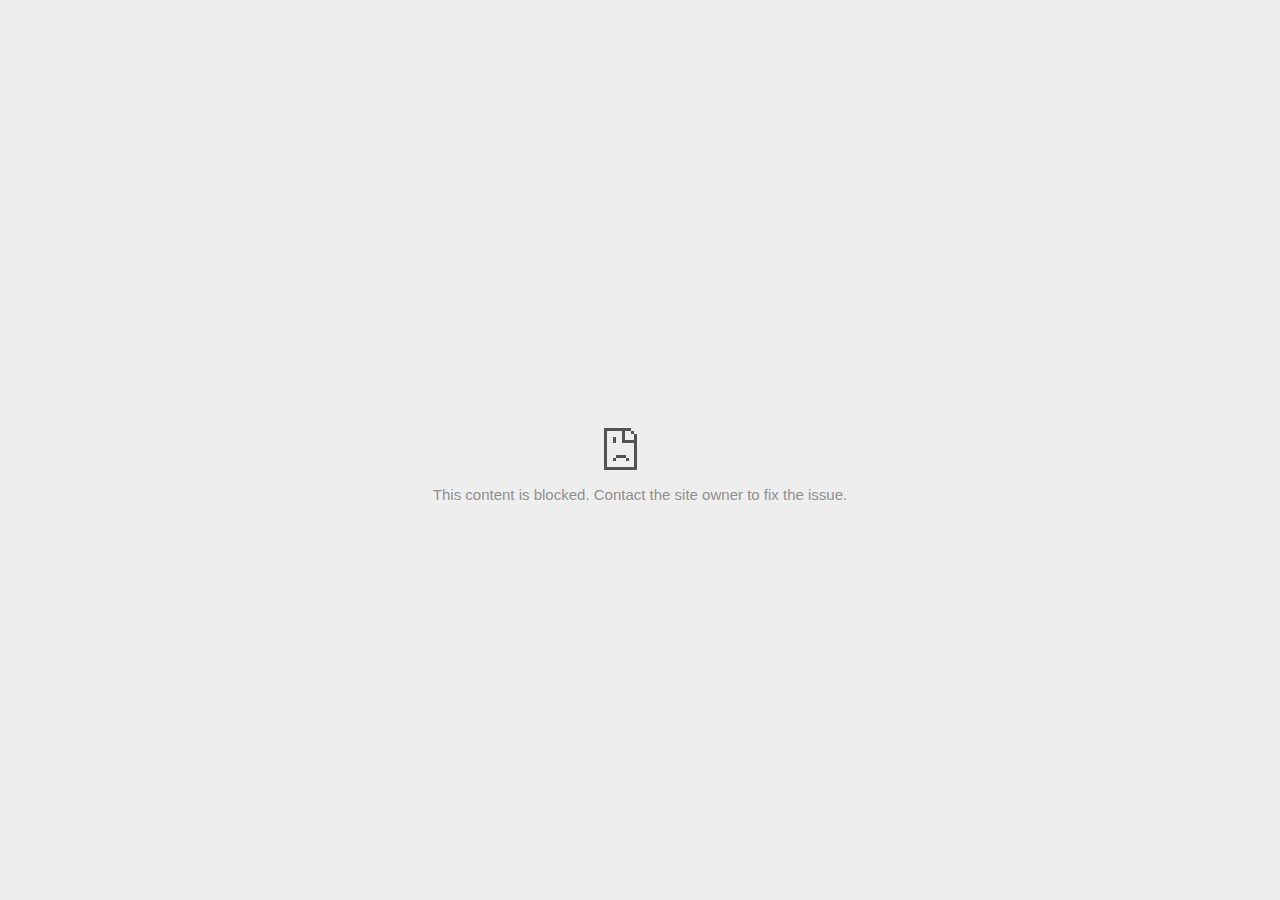
<file: Certificate Verification _ Internshala Trainings_files/811441815(4).html>
<!DOCTYPE html>
<!-- saved from url=(0029)chrome-error://chromewebdata/ -->
<html dir="ltr" lang="en" subframe=""><head><meta http-equiv="Content-Type" content="text/html; charset=UTF-8">
  
  <meta name="color-scheme" content="light dark">
  <meta name="theme-color" content="#fff">
  <meta name="viewport" content="width=device-width, initial-scale=1.0,
                                 maximum-scale=1.0, user-scalable=no">
  <title>td.doubleclick.net</title>
  <style>/* Copyright 2017 The Chromium Authors
 * Use of this source code is governed by a BSD-style license that can be
 * found in the LICENSE file. */

a {
  color: var(--link-color);
}

body {
  --background-color: #fff;
  --error-code-color: var(--google-gray-700);
  --google-blue-100: rgb(210, 227, 252);
  --google-blue-300: rgb(138, 180, 248);
  --google-blue-600: rgb(26, 115, 232);
  --google-blue-700: rgb(25, 103, 210);
  --google-gray-100: rgb(241, 243, 244);
  --google-gray-300: rgb(218, 220, 224);
  --google-gray-500: rgb(154, 160, 166);
  --google-gray-50: rgb(248, 249, 250);
  --google-gray-600: rgb(128, 134, 139);
  --google-gray-700: rgb(95, 99, 104);
  --google-gray-800: rgb(60, 64, 67);
  --google-gray-900: rgb(32, 33, 36);
  --heading-color: var(--google-gray-900);
  --link-color: rgb(88, 88, 88);
  --popup-container-background-color: rgba(0,0,0,.65);
  --primary-button-fill-color-active: var(--google-blue-700);
  --primary-button-fill-color: var(--google-blue-600);
  --primary-button-text-color: #fff;
  --quiet-background-color: rgb(247, 247, 247);
  --secondary-button-border-color: var(--google-gray-500);
  --secondary-button-fill-color: #fff;
  --secondary-button-hover-border-color: var(--google-gray-600);
  --secondary-button-hover-fill-color: var(--google-gray-50);
  --secondary-button-text-color: var(--google-gray-700);
  --small-link-color: var(--google-gray-700);
  --text-color: var(--google-gray-700);
  background: var(--background-color);
  color: var(--text-color);
  word-wrap: break-word;
}

.nav-wrapper .secondary-button {
  background: var(--secondary-button-fill-color);
  border: 1px solid var(--secondary-button-border-color);
  color: var(--secondary-button-text-color);
  float: none;
  margin: 0;
  padding: 8px 16px;
}

.hidden {
  display: none;
}

html {
  -webkit-text-size-adjust: 100%;
  font-size: 125%;
}

.icon {
  background-repeat: no-repeat;
  background-size: 100%;
}

@media (prefers-color-scheme: dark) {
  body {
    --background-color: var(--google-gray-900);
    --error-code-color: var(--google-gray-500);
    --heading-color: var(--google-gray-500);
    --link-color: var(--google-blue-300);
    --primary-button-fill-color-active: rgb(129, 162, 208);
    --primary-button-fill-color: var(--google-blue-300);
    --primary-button-text-color: var(--google-gray-900);
    --quiet-background-color: var(--background-color);
    --secondary-button-border-color: var(--google-gray-700);
    --secondary-button-fill-color: var(--google-gray-900);
    --secondary-button-hover-fill-color: rgb(48, 51, 57);
    --secondary-button-text-color: var(--google-blue-300);
    --small-link-color: var(--google-blue-300);
    --text-color: var(--google-gray-500);
  }
}
</style>
  <style>/* Copyright 2014 The Chromium Authors
   Use of this source code is governed by a BSD-style license that can be
   found in the LICENSE file. */

button {
  border: 0;
  border-radius: 20px;
  box-sizing: border-box;
  color: var(--primary-button-text-color);
  cursor: pointer;
  float: right;
  font-size: .875em;
  margin: 0;
  padding: 8px 16px;
  transition: box-shadow 150ms cubic-bezier(0.4, 0, 0.2, 1);
  user-select: none;
}

[dir='rtl'] button {
  float: left;
}

.bad-clock button,
.captive-portal button,
.https-only button,
.insecure-form button,
.lookalike-url button,
.main-frame-blocked button,
.neterror button,
.pdf button,
.ssl button,
.enterprise-block button,
.enterprise-warn button,
.safe-browsing-billing button {
  background: var(--primary-button-fill-color);
}

button:active {
  background: var(--primary-button-fill-color-active);
  outline: 0;
}

#debugging {
  display: inline;
  overflow: auto;
}

.debugging-content {
  line-height: 1em;
  margin-bottom: 0;
  margin-top: 1em;
}

.debugging-content-fixed-width {
  display: block;
  font-family: monospace;
  font-size: 1.2em;
  margin-top: 0.5em;
}

.debugging-title {
  font-weight: bold;
}

#details {
  margin: 0 0 50px;
}

#details p:not(:first-of-type) {
  margin-top: 20px;
}

.secondary-button:active {
  border-color: white;
  box-shadow: 0 1px 2px 0 rgba(60, 64, 67, .3),
      0 2px 6px 2px rgba(60, 64, 67, .15);
}

.secondary-button:hover {
  background: var(--secondary-button-hover-fill-color);
  border-color: var(--secondary-button-hover-border-color);
  text-decoration: none;
}

.error-code {
  color: var(--error-code-color);
  font-size: .8em;
  margin-top: 12px;
  text-transform: uppercase;
}

#error-debugging-info {
  font-size: 0.8em;
}

h1 {
  color: var(--heading-color);
  font-size: 1.6em;
  font-weight: normal;
  line-height: 1.25em;
  margin-bottom: 16px;
}

h2 {
  font-size: 1.2em;
  font-weight: normal;
}

.icon {
  height: 72px;
  margin: 0 0 40px;
  width: 72px;
}

input[type=checkbox] {
  opacity: 0;
}

input[type=checkbox]:focus ~ .checkbox::after {
  outline: -webkit-focus-ring-color auto 5px;
}

.interstitial-wrapper {
  box-sizing: border-box;
  font-size: 1em;
  line-height: 1.6em;
  margin: 14vh auto 0;
  max-width: 600px;
  width: 100%;
}

#main-message > p {
  display: inline;
}

#extended-reporting-opt-in {
  font-size: .875em;
  margin-top: 32px;
}

#extended-reporting-opt-in label {
  display: grid;
  grid-template-columns: 1.8em 1fr;
  position: relative;
}

#enhanced-protection-message {
  border-radius: 20px;
  font-size: 1em;
  margin-top: 32px;
  padding: 10px 5px;
}

#enhanced-protection-message a {
  color: var(--google-red-10);
}

#enhanced-protection-message label {
  display: grid;
  grid-template-columns: 2.5em 1fr;
  position: relative;
}

#enhanced-protection-message div {
  margin: 0.5em;
}

#enhanced-protection-message .icon {
  height: 1.5em;
  vertical-align: middle;
  width: 1.5em;
}

.nav-wrapper {
  margin-top: 51px;
}

.nav-wrapper::after {
  clear: both;
  content: '';
  display: table;
  width: 100%;
}

.small-link {
  color: var(--small-link-color);
  font-size: .875em;
}

.checkboxes {
  flex: 0 0 24px;
}

.checkbox {
  --padding: .9em;
  background: transparent;
  display: block;
  height: 1em;
  left: -1em;
  padding-inline-start: var(--padding);
  position: absolute;
  right: 0;
  top: -.5em;
  width: 1em;
}

.checkbox::after {
  border: 1px solid white;
  border-radius: 2px;
  content: '';
  height: 1em;
  left: var(--padding);
  position: absolute;
  top: var(--padding);
  width: 1em;
}

.checkbox::before {
  background: transparent;
  border: 2px solid white;
  border-inline-end-width: 0;
  border-top-width: 0;
  content: '';
  height: .2em;
  left: calc(.3em + var(--padding));
  opacity: 0;
  position: absolute;
  top: calc(.3em  + var(--padding));
  transform: rotate(-45deg);
  width: .5em;
}

input[type=checkbox]:checked ~ .checkbox::before {
  opacity: 1;
}

#recurrent-error-message {
  background: #ededed;
  border-radius: 4px;
  margin-bottom: 16px;
  margin-top: 12px;
  padding: 12px 16px;
}

.showing-recurrent-error-message #extended-reporting-opt-in {
  margin-top: 16px;
}

.showing-recurrent-error-message #enhanced-protection-message {
  margin-top: 16px;
}

@media (max-width: 700px) {
  .interstitial-wrapper {
    padding: 0 10%;
  }

  #error-debugging-info {
    overflow: auto;
  }
}

@media (max-width: 420px) {
  button,
  [dir='rtl'] button,
  .small-link {
    float: none;
    font-size: .825em;
    font-weight: 500;
    margin: 0;
    width: 100%;
  }

  button {
    padding: 16px 24px;
  }

  #details {
    margin: 20px 0 20px 0;
  }

  #details p:not(:first-of-type) {
    margin-top: 10px;
  }

  .secondary-button:not(.hidden) {
    display: block;
    margin-top: 20px;
    text-align: center;
    width: 100%;
  }

  .interstitial-wrapper {
    padding: 0 5%;
  }

  #extended-reporting-opt-in {
    margin-top: 24px;
  }

  #enhanced-protection-message {
    margin-top: 24px;
  }

  .nav-wrapper {
    margin-top: 30px;
  }
}

/**
 * Mobile specific styling.
 * Navigation buttons are anchored to the bottom of the screen.
 * Details message replaces the top content in its own scrollable area.
 */

@media (max-width: 420px) {
  .nav-wrapper .secondary-button {
    border: 0;
    margin: 16px 0 0;
    margin-inline-end: 0;
    padding-bottom: 16px;
    padding-top: 16px;
  }
}

/* Fixed nav. */
@media (min-width: 240px) and (max-width: 420px) and
       (min-height: 401px),
       (min-width: 421px) and (min-height: 240px) and
       (max-height: 560px) {
  body .nav-wrapper {
    background: var(--background-color);
    bottom: 0;
    box-shadow: 0 -12px 24px var(--background-color);
    left: 0;
    margin: 0 auto;
    max-width: 736px;
    padding-inline-end: 24px;
    padding-inline-start: 24px;
    position: fixed;
    right: 0;
    width: 100%;
    z-index: 2;
  }

  .interstitial-wrapper {
    max-width: 736px;
  }

  #details,
  #main-content {
    padding-bottom: 40px;
  }

  #details {
    padding-top: 5.5vh;
  }

  button.small-link {
    color: var(--google-blue-600);
  }
}

@media (max-width: 420px) and (orientation: portrait),
       (max-height: 560px) {
  body {
    margin: 0 auto;
  }

  button,
  [dir='rtl'] button,
  button.small-link,
  .nav-wrapper .secondary-button {
    font-family: Roboto-Regular,Helvetica;
    font-size: .933em;
    margin: 6px 0;
    transform: translatez(0);
  }

  .nav-wrapper {
    box-sizing: border-box;
    padding-bottom: 8px;
    width: 100%;
  }

  #details {
    box-sizing: border-box;
    height: auto;
    margin: 0;
    opacity: 1;
    transition: opacity 250ms cubic-bezier(0.4, 0, 0.2, 1);
  }

  #details.hidden,
  #main-content.hidden {
    height: 0;
    opacity: 0;
    overflow: hidden;
    padding-bottom: 0;
    transition: none;
  }

  h1 {
    font-size: 1.5em;
    margin-bottom: 8px;
  }

  .icon {
    margin-bottom: 5.69vh;
  }

  .interstitial-wrapper {
    box-sizing: border-box;
    margin: 7vh auto 12px;
    padding: 0 24px;
    position: relative;
  }

  .interstitial-wrapper p {
    font-size: .95em;
    line-height: 1.61em;
    margin-top: 8px;
  }

  #main-content {
    margin: 0;
    transition: opacity 100ms cubic-bezier(0.4, 0, 0.2, 1);
  }

  .small-link {
    border: 0;
  }

  .suggested-left > #control-buttons,
  .suggested-right > #control-buttons {
    float: none;
    margin: 0;
  }
}

@media (min-width: 421px) and (min-height: 500px) and (max-height: 560px) {
  .interstitial-wrapper {
    margin-top: 10vh;
  }
}

@media (min-height: 400px) and (orientation:portrait) {
  .interstitial-wrapper {
    margin-bottom: 145px;
  }
}

@media (min-height: 299px) {
  .nav-wrapper {
    padding-bottom: 16px;
  }
}

@media (max-height: 560px) and (min-height: 240px) and (orientation:landscape) {
  .extended-reporting-has-checkbox #details {
    padding-bottom: 80px;
  }
}

@media (min-height: 500px) and (max-height: 650px) and (max-width: 414px) and
       (orientation: portrait) {
  .interstitial-wrapper {
    margin-top: 7vh;
  }
}

@media (min-height: 650px) and (max-width: 414px) and (orientation: portrait) {
  .interstitial-wrapper {
    margin-top: 10vh;
  }
}

/* Small mobile screens. No fixed nav. */
@media (max-height: 400px) and (orientation: portrait),
       (max-height: 239px) and (orientation: landscape),
       (max-width: 419px) and (max-height: 399px) {
  .interstitial-wrapper {
    display: flex;
    flex-direction: column;
    margin-bottom: 0;
  }

  #details {
    flex: 1 1 auto;
    order: 0;
  }

  #main-content {
    flex: 1 1 auto;
    order: 0;
  }

  .nav-wrapper {
    flex: 0 1 auto;
    margin-top: 8px;
    order: 1;
    padding-inline-end: 0;
    padding-inline-start: 0;
    position: relative;
    width: 100%;
  }

  button,
  .nav-wrapper .secondary-button {
    padding: 16px 24px;
  }

  button.small-link {
    color: var(--google-blue-600);
  }
}

@media (max-width: 239px) and (orientation: portrait) {
  .nav-wrapper {
    padding-inline-end: 0;
    padding-inline-start: 0;
  }
}
</style>
  <style>/* Copyright 2013 The Chromium Authors
 * Use of this source code is governed by a BSD-style license that can be
 * found in the LICENSE file. */

/* Don't use the main frame div when the error is in a subframe. */
html[subframe] #main-frame-error {
  display: none;
}

/* Don't use the subframe error div when the error is in a main frame. */
html:not([subframe]) #sub-frame-error {
  display: none;
}

h1 {
  margin-top: 0;
  word-wrap: break-word;
}

h1 span {
  font-weight: 500;
}

a {
  text-decoration: none;
}

.icon {
  -webkit-user-select: none;
  display: inline-block;
}

.icon-generic {
  /* Can't access chrome://theme/IDR_ERROR_NETWORK_GENERIC from an untrusted
   * renderer process, so embed the resource manually. */
  content: image-set(
      url([data-uri]) 1x,
      url([data-uri]) 2x);
}

.icon-info {
  content: image-set(
      url([data-uri]) 1x,
      url([data-uri]) 2x);
}

.icon-offline {
  content: image-set(
      url([data-uri]) 1x,
      url([data-uri]) 2x);
  position: relative;
}

.icon-disabled {
  content: image-set(
      url([data-uri]) 1x,
      url([data-uri]) 2x);
  width: 112px;
}

.hidden {
  display: none;
}

#suggestions-list a {
  color: var(--google-blue-600);
}

#suggestions-list p {
  margin-block-end: 0;
}

#suggestions-list ul {
  margin-top: 0;
}

.single-suggestion {
  list-style-type: none;
  padding-inline-start: 0;
}

#error-information-button {
  content: url([data-uri]);
  height: 24px;
  vertical-align: -.15em;
  width: 24px;
}

.use-popup-container#error-information-popup-container
  #error-information-popup {
  align-items: center;
  background-color: var(--popup-container-background-color);
  display: flex;
  height: 100%;
  left: 0;
  position: fixed;
  top: 0;
  width: 100%;
  z-index: 100;
}

.use-popup-container#error-information-popup-container
  #error-information-popup-content > p {
  margin-bottom: 11px;
  margin-inline-start: 20px;
}

.use-popup-container#error-information-popup-container #suggestions-list ul {
  margin-inline-start: 15px;
}

.use-popup-container#error-information-popup-container
  #error-information-popup-box {
  background-color: var(--background-color);
  left: 5%;
  padding-bottom: 15px;
  padding-top: 15px;
  position: fixed;
  width: 90%;
  z-index: 101;
}

.use-popup-container#error-information-popup-container div.error-code {
  margin-inline-start: 20px;
}

.use-popup-container#error-information-popup-container #suggestions-list p {
  margin-inline-start: 20px;
}

:not(.use-popup-container)#error-information-popup-container
  #error-information-popup-close {
  display: none;
}

#error-information-popup-close {
  margin-bottom: 0;
  margin-inline-end: 35px;
  margin-top: 15px;
  text-align: end;
}

.link-button {
  color: rgb(66, 133, 244);
  display: inline-block;
  font-weight: bold;
  text-transform: uppercase;
}

#sub-frame-error-details {

  color: #8F8F8F;

  /* Not done on mobile for performance reasons. */
  text-shadow: 0 1px 0 rgba(255,255,255,0.3);

}

[jscontent=hostName],
[jscontent=failedUrl] {
  overflow-wrap: break-word;
}

.secondary-button {
  background: #d9d9d9;
  color: #696969;
  margin-inline-end: 16px;
}

.snackbar {
  background: #323232;
  border-radius: 2px;
  bottom: 24px;
  box-sizing: border-box;
  color: #fff;
  font-size: .87em;
  left: 24px;
  max-width: 568px;
  min-width: 288px;
  opacity: 0;
  padding: 16px 24px 12px;
  position: fixed;
  transform: translateY(90px);
  will-change: opacity, transform;
  z-index: 999;
}

.snackbar-show {
  -webkit-animation:
    show-snackbar 250ms cubic-bezier(0, 0, 0.2, 1) forwards,
    hide-snackbar 250ms cubic-bezier(0.4, 0, 1, 1) forwards 5s;
}

@-webkit-keyframes show-snackbar {
  100% {
    opacity: 1;
    transform: translateY(0);
  }
}

@-webkit-keyframes hide-snackbar {
  0% {
    opacity: 1;
    transform: translateY(0);
  }
  100% {
    opacity: 0;
    transform: translateY(90px);
  }
}

.suggestions {
  margin-top: 18px;
}

.suggestion-header {
  font-weight: bold;
  margin-bottom: 4px;
}

.suggestion-body {
  color: #777;
}

/* Decrease padding at low sizes. */
@media (max-width: 640px), (max-height: 640px) {
  h1 {
    margin: 0 0 15px;
  }
  .suggestions {
    margin-top: 10px;
  }
  .suggestion-header {
    margin-bottom: 0;
  }
}

#download-link,
#download-link-clicked {
  margin-bottom: 30px;
  margin-top: 30px;
}

#download-link-clicked {
  color: #BBB;
}

#download-link::before,
#download-link-clicked::before {
  content: url([data-uri]);
  display: inline-block;
  margin-inline-end: 4px;
  vertical-align: -webkit-baseline-middle;
}

#download-link-clicked::before {
  opacity: 0;
  width: 0;
}

#offline-content-list-visibility-card {
  border: 1px solid white;
  border-radius: 8px;
  display: flex;
  font-size: .8em;
  justify-content: space-between;
  line-height: 1;
}

#offline-content-list.list-hidden #offline-content-list-visibility-card {
  border-color: rgb(218, 220, 224);
}

#offline-content-list-visibility-card > div {
  padding: 1em;
}

#offline-content-list-title {
  color: var(--google-gray-700);
}

#offline-content-list-show-text,
#offline-content-list-hide-text {
  color: rgb(66, 133, 244);
}

/* Hides the "hide" text div when the offline content list is collapsed/hidden
 * and, alternatively, hides the "show" text div when the offline content list
 * is expanded/shown.
 */
#offline-content-list.list-hidden #offline-content-list-hide-text,
#offline-content-list:not(.list-hidden) #offline-content-list-show-text {
  display: none;
}

/* Controls the animation of the offline content list when it is expanded/shown.
 */
#offline-content-suggestions {
  /* Max-height has to be set for the height animation to work. The chosen value
   * is a little greater than the maximum height the list will have, when all
   * suggestions have images, so that it is never clamped. This makes so that
   * when the actual height is smaller then the animation is not as smooth.
   */
  max-height: 27em;
  transition: max-height 200ms ease-in, visibility 0s 200ms,
              opacity 200ms 200ms linear;
}

/* Controls the animation of the offline content list when it is
 * collapsed/hidden.
 */
#offline-content-list.list-hidden #offline-content-suggestions {
  max-height: 0;
  opacity: 0;
  transition: opacity 200ms linear, visibility 0s 200ms,
              max-height 200ms 200ms ease-out;
  visibility: hidden;
}

#offline-content-list {
  margin-inline-start: -5%;
  width: 110%;
}

/* The selectors below adjust the "overflow" of the suggestion cards contents
 * based on the same screen size based strategy used for the main frame, which
 * is applied by the `interstitial-wrapper` class. */
@media (max-width: 420px)  {
  #offline-content-list {
    margin-inline-start: -2.5%;
    width: 105%;
  }
}
@media (max-width: 420px) and (orientation: portrait),
       (max-height: 560px) {
  #offline-content-list {
    margin-inline-start: -12px;
    width: calc(100% + 24px);
  }
}

.suggestion-with-image .offline-content-suggestion-thumbnail {
  flex-basis: 8.2em;
  flex-shrink: 0;
}

.suggestion-with-image .offline-content-suggestion-thumbnail > img {
  height: 100%;
  width: 100%;
}

.suggestion-with-image #offline-content-list:not(.is-rtl)
.offline-content-suggestion-thumbnail > img {
  border-bottom-right-radius: 7px;
  border-top-right-radius: 7px;
}

.suggestion-with-image #offline-content-list.is-rtl
.offline-content-suggestion-thumbnail > img {
  border-bottom-left-radius: 7px;
  border-top-left-radius: 7px;
}

.suggestion-with-icon .offline-content-suggestion-thumbnail {
  align-items: center;
  display: flex;
  justify-content: center;
  min-height: 4.2em;
  min-width: 4.2em;
}

.suggestion-with-icon .offline-content-suggestion-thumbnail > div {
  align-items: center;
  background-color: rgb(241, 243, 244);
  border-radius: 50%;
  display: flex;
  height: 2.3em;
  justify-content: center;
  width: 2.3em;
}

.suggestion-with-icon .offline-content-suggestion-thumbnail > div > img {
  height: 1.45em;
  width: 1.45em;
}

.offline-content-suggestion-favicon {
  height: 1em;
  margin-inline-end: 0.4em;
  width: 1.4em;
}

.offline-content-suggestion-favicon > img {
  height: 1.4em;
  width: 1.4em;
}

.no-favicon .offline-content-suggestion-favicon {
  display: none;
}

.image-video {
  content: url([data-uri]);
}

.image-music-note {
  content: url([data-uri]);
}

.image-earth {
  content: url([data-uri]);
}

.image-file {
  content: url([data-uri]);
}

.offline-content-suggestion-texts {
  display: flex;
  flex-direction: column;
  justify-content: space-between;
  line-height: 1.3;
  padding: .9em;
  width: 100%;
}

.offline-content-suggestion-title {
  -webkit-box-orient: vertical;
  -webkit-line-clamp: 3;
  color: rgb(32, 33, 36);
  display: -webkit-box;
  font-size: 1.1em;
  overflow: hidden;
  text-overflow: ellipsis;
}

div.offline-content-suggestion {
  align-items: stretch;
  border: 1px solid rgb(218, 220, 224);
  border-radius: 8px;
  display: flex;
  justify-content: space-between;
  margin-bottom: .8em;
}

.suggestion-with-image {
  flex-direction: row;
  height: 8.2em;
  max-height: 8.2em;
}

.suggestion-with-icon {
  flex-direction: row-reverse;
  height: 4.2em;
  max-height: 4.2em;
}

.suggestion-with-icon .offline-content-suggestion-title {
  -webkit-line-clamp: 1;
  word-break: break-all;
}

.suggestion-with-icon .offline-content-suggestion-texts {
  padding-inline-start: 0;
}

.offline-content-suggestion-attribution-freshness {
  color: rgb(95, 99, 104);
  display: flex;
  font-size: .8em;
  line-height: 1.7em;
}

.offline-content-suggestion-attribution {
  -webkit-box-orient: vertical;
  -webkit-line-clamp: 1;
  display: -webkit-box;
  flex-shrink: 1;
  margin-inline-end: 0.3em;
  overflow: hidden;
  overflow-wrap: break-word;
  text-overflow: ellipsis;
  word-break: break-all;
}

.no-attribution .offline-content-suggestion-attribution {
  display: none;
}

.offline-content-suggestion-freshness::before {
  content: '-';
  display: inline-block;
  flex-shrink: 0;
  margin-inline-end: .1em;
  margin-inline-start: .1em;
}

.no-attribution .offline-content-suggestion-freshness::before {
  display: none;
}

.offline-content-suggestion-freshness {
  flex-shrink: 0;
}

.suggestion-with-image .offline-content-suggestion-pin-spacer {
  flex-grow: 100;
  flex-shrink: 1;
}

.suggestion-with-image .offline-content-suggestion-pin {
  content: url([data-uri]);
  flex-shrink: 0;
  height: 1.4em;
  margin-inline-start: .4em;
  width: 1.4em;
}

/* Controls the animation (and a bit more) of the launch-downloads-home action
 * button when the offline content list is expanded/shown.
 */
#offline-content-list-action {
  text-align: center;
  transition: visibility 0s 200ms, opacity 200ms 200ms linear;
}

/* Controls the animation of the launch-downloads-home action button when the
 * offline content list is collapsed/hidden.
 */
#offline-content-list.list-hidden #offline-content-list-action {
  opacity: 0;
  transition: opacity 200ms linear, visibility 0s 200ms;
  visibility: hidden;
}

#cancel-save-page-button {
  background-image: url([data-uri]);
  background-position: right 27px center;
  background-repeat: no-repeat;
  border: 1px solid var(--google-gray-300);
  border-radius: 5px;
  color: var(--google-gray-700);
  margin-bottom: 26px;
  padding-bottom: 16px;
  padding-inline-end: 88px;
  padding-inline-start: 16px;
  padding-top: 16px;
  text-align: start;
}

html[dir='rtl'] #cancel-save-page-button {
  background-position: left 27px center;
}

#save-page-for-later-button {
  display: flex;
  justify-content: start;
}

#save-page-for-later-button a::before {
  content: url([data-uri]);
  display: inline-block;
  margin-inline-end: 4px;
  vertical-align: -webkit-baseline-middle;
}

.hidden#save-page-for-later-button {
  display: none;
}

/* Don't allow overflow when in a subframe. */
html[subframe] body {
  overflow: hidden;
}

#sub-frame-error {
  -webkit-align-items: center;
  -webkit-flex-flow: column;
  -webkit-justify-content: center;
  background-color: #DDD;
  display: -webkit-flex;
  height: 100%;
  left: 0;
  position: absolute;
  text-align: center;
  top: 0;
  transition: background-color 200ms ease-in-out;
  width: 100%;
}

#sub-frame-error:hover {
  background-color: #EEE;
}

#sub-frame-error .icon-generic {
  margin: 0 0 16px;
}

#sub-frame-error-details {
  margin: 0 10px;
  text-align: center;
  visibility: hidden;
}

/* Show details only when hovering. */
#sub-frame-error:hover #sub-frame-error-details {
  visibility: visible;
}

/* If the iframe is too small, always hide the error code. */
/* TODO(mmenke): See if overflow: no-display works better, once supported. */
@media (max-width: 200px), (max-height: 95px) {
  #sub-frame-error-details {
    display: none;
  }
}

/* Adjust icon for small embedded frames in apps. */
@media (max-height: 100px) {
  #sub-frame-error .icon-generic {
    height: auto;
    margin: 0;
    padding-top: 0;
    width: 25px;
  }
}

/* details-button is special; it's a <button> element that looks like a link. */
#details-button {
  box-shadow: none;
  min-width: 0;
}

/* Styles for platform dependent separation of controls and details button. */
.suggested-left > #control-buttons,
.suggested-right > #details-button {
  float: left;
}

.suggested-right > #control-buttons,
.suggested-left > #details-button {
  float: right;
}

.suggested-left .secondary-button {
  margin-inline-end: 0;
  margin-inline-start: 16px;
}

#details-button.singular {
  float: none;
}

/* download-button shows both icon and text. */
#download-button {
  padding-bottom: 4px;
  padding-top: 4px;
  position: relative;
}

#download-button::before {
  background: image-set(
      url([data-uri]) 1x,
      url([data-uri]) 2x)
    no-repeat;
  content: '';
  display: inline-block;
  height: 24px;
  margin-inline-end: 4px;
  margin-inline-start: -4px;
  vertical-align: middle;
  width: 24px;
}

#download-button:disabled {
  background: rgb(180, 206, 249);
  color: rgb(255, 255, 255);
}

#buttons::after {
  clear: both;
  content: '';
  display: block;
  width: 100%;
}

/* Offline page */
html[dir='rtl'] .runner-container,
html[dir='rtl'].offline .icon-offline {
  transform: scaleX(-1);
}

.offline {
  transition: filter 1.5s cubic-bezier(0.65, 0.05, 0.36, 1),
              background-color 1.5s cubic-bezier(0.65, 0.05, 0.36, 1);

  will-change: filter, background-color;

}

.offline body {
  transition: background-color 1.5s cubic-bezier(0.65, 0.05, 0.36, 1);
}

.offline #main-message > p {
  display: none;
}

.offline.inverted {
  background-color: #fff;
  filter: invert(1);
}

.offline.inverted body {
  background-color: #fff;
}

.offline .interstitial-wrapper {
  color: var(--text-color);
  font-size: 1em;
  line-height: 1.55;
  margin: 0 auto;
  max-width: 600px;
  padding-top: 100px;
  position: relative;
  width: 100%;
}

.offline .runner-container {
  direction: ltr;
  height: 150px;
  max-width: 600px;
  overflow: hidden;
  position: absolute;
  top: 35px;
  width: 44px;
}

.offline .runner-container:focus {
  outline: none;
}

.offline .runner-container:focus-visible {
  outline: 3px solid var(--google-blue-300);
}

.offline .runner-canvas {
  height: 150px;
  max-width: 600px;
  opacity: 1;
  overflow: hidden;
  position: absolute;
  top: 0;
  z-index: 10;
}

.offline .controller {
  height: 100vh;
  left: 0;
  position: absolute;
  top: 0;
  width: 100vw;
  z-index: 9;
}

#offline-resources {
  display: none;
}

#offline-instruction {
  image-rendering: pixelated;
  left: 0;
  margin: auto;
  position: absolute;
  right: 0;
  top: 60px;
  width: fit-content;
}

.offline-runner-live-region {
  bottom: 0;
  clip-path: polygon(0 0, 0 0, 0 0);
  color: var(--background-color);
  display: block;
  font-size: xx-small;
  overflow: hidden;
  position: absolute;
  text-align: center;
  transition: color 1.5s cubic-bezier(0.65, 0.05, 0.36, 1);
  user-select: none;
}

/* Custom toggle */
.slow-speed-option {
  align-items: center;
  background: var(--google-gray-50);
  border-radius: 24px/50%;
  bottom: 0;
  color: var(--error-code-color);
  display: inline-flex;
  font-size: 1em;
  left: 0;
  line-height: 1.1em;
  margin: 5px auto;
  padding: 2px 12px 3px 20px;
  position: absolute;
  right: 0;
  width: max-content;
  z-index: 999;
}

.slow-speed-option.hidden {
  display: none;
}

.slow-speed-option [type=checkbox] {
  opacity: 0;
  pointer-events: none;
  position: absolute;
}

.slow-speed-option .slow-speed-toggle {
  cursor: pointer;
  margin-inline-start: 8px;
  padding: 8px 4px;
  position: relative;
}

.slow-speed-option [type=checkbox]:disabled ~ .slow-speed-toggle {
  cursor: default;
}

.slow-speed-option-label [type=checkbox] {
  opacity: 0;
  pointer-events: none;
  position: absolute;
}

.slow-speed-option .slow-speed-toggle::before,
.slow-speed-option .slow-speed-toggle::after {
  content: '';
  display: block;
  margin: 0 3px;
  transition: all 100ms cubic-bezier(0.4, 0, 1, 1);
}

.slow-speed-option .slow-speed-toggle::before {
  background: rgb(189,193,198);
  border-radius: 0.65em;
  height: 0.9em;
  width: 2em;
}

.slow-speed-option .slow-speed-toggle::after {
  background: #fff;
  border-radius: 50%;
  box-shadow: 0 1px 3px 0 rgb(0 0 0 / 40%);
  height: 1.2em;
  position: absolute;
  top: 51%;
  transform: translate(-20%, -50%);
  width: 1.1em;
}

.slow-speed-option [type=checkbox]:focus + .slow-speed-toggle {
  box-shadow: 0 0 8px rgb(94, 158, 214);
  outline: 1px solid rgb(93, 157, 213);
}

.slow-speed-option [type=checkbox]:checked + .slow-speed-toggle::before {
  background: var(--google-blue-600);
  opacity: 0.5;
}

.slow-speed-option [type=checkbox]:checked + .slow-speed-toggle::after {
  background: var(--google-blue-600);
  transform: translate(calc(2em - 90%), -50%);
}

.slow-speed-option [type=checkbox]:checked:disabled +
  .slow-speed-toggle::before {
  background: rgb(189,193,198);
}

.slow-speed-option [type=checkbox]:checked:disabled +
  .slow-speed-toggle::after {
  background: var(--google-gray-50);
}

@media (max-width: 420px) {
  #download-button {
    padding-bottom: 12px;
    padding-top: 12px;
  }

  .suggested-left > #control-buttons,
  .suggested-right > #control-buttons {
    float: none;
  }

  .snackbar {
    border-radius: 0;
    bottom: 0;
    left: 0;
    width: 100%;
  }
}

@media (max-height: 350px) {
  h1 {
    margin: 0 0 15px;
  }

  .icon-offline {
    margin: 0 0 10px;
  }

  .interstitial-wrapper {
    margin-top: 5%;
  }

  .nav-wrapper {
    margin-top: 30px;
  }
}

@media (min-width: 420px) and (max-width: 736px) and
       (min-height: 240px) and (max-height: 420px) and
       (orientation:landscape) {
  .interstitial-wrapper {
    margin-bottom: 100px;
  }
}

@media (max-width: 360px) and (max-height: 480px) {
  .offline .interstitial-wrapper {
    padding-top: 60px;
  }

  .offline .runner-container {
    top: 8px;
  }
}

@media (min-height: 240px) and (orientation: landscape) {
  .offline .interstitial-wrapper {
    margin-bottom: 90px;
  }

  .icon-offline {
    margin-bottom: 20px;
  }
}

@media (max-height: 320px) and (orientation: landscape) {
  .icon-offline {
    margin-bottom: 0;
  }

  .offline .runner-container {
    top: 10px;
  }
}

@media (max-width: 240px) {
  button {
    padding-inline-end: 12px;
    padding-inline-start: 12px;
  }

  .interstitial-wrapper {
    overflow: inherit;
    padding: 0 8px;
  }
}

@media (max-width: 120px) {
  button {
    width: auto;
  }
}

.arcade-mode,
.arcade-mode .runner-container,
.arcade-mode .runner-canvas {
  image-rendering: pixelated;
  max-width: 100%;
  overflow: hidden;
}

.arcade-mode #buttons,
.arcade-mode #main-content {
  opacity: 0;
  overflow: hidden;
}

.arcade-mode .interstitial-wrapper {
  height: 100vh;
  max-width: 100%;
  overflow: hidden;
}

.arcade-mode .runner-container {
  left: 0;
  margin: auto;
  right: 0;
  transform-origin: top center;
  transition: transform 250ms cubic-bezier(0.4, 0, 1, 1) 400ms;
  z-index: 2;
}

@media (prefers-color-scheme: dark) {
  .icon {
    filter: invert(1);
  }

  .offline .runner-canvas {
    filter: invert(1);
  }

  .offline.inverted {
    background-color: var(--background-color);
    filter: invert(0);
  }

  .offline.inverted body {
    background-color: #fff;
  }

  .offline.inverted .offline-runner-live-region {
    color: #fff;
  }

  #suggestions-list a {
    color: var(--link-color);
  }

  #error-information-button {
    filter: invert(0.6);
  }

  .slow-speed-option {
    background: var(--google-gray-800);
    color: var(--google-gray-100);
  }

  .slow-speed-option .slow-speed-toggle::before,
  .slow-speed-option [type=checkbox]:checked:disabled +
    .slow-speed-toggle::before {
     background: rgb(189,193,198);
  }

  .slow-speed-option [type=checkbox]:checked + .slow-speed-toggle::after,
  .slow-speed-option [type=checkbox]:checked + .slow-speed-toggle::before {
    background: var(--google-blue-300);
  }
}
</style>
  <script>(function(){function l(a,b,c){return Function.prototype.call.apply(Array.prototype.slice,arguments)}function m(a,b,c){var e=l(arguments,2);return function(){return b.apply(a,e)}}function n(a,b){var c=new p(b);for(c.h=[a];c.h.length;){var e=c,d=c.h.shift();e.i(d);for(d=d.firstChild;d;d=d.nextSibling)1==d.nodeType&&e.h.push(d);}}function p(a){this.i=a;}function q(a){a.style.display="";}function r(a){a.style.display="none";}var t=/\s*;\s*/;function u(a,b){this.l.apply(this,arguments);}u.prototype.l=function(a,b){this.a||(this.a={});if(b){var c=this.a,e=b.a;for(d in e)c[d]=e[d];}else {var d=this.a;e=v;for(c in e)d[c]=e[c];}this.a.$this=a;this.a.$context=this;this.f="undefined"!=typeof a&&null!=a?a:"";b||(this.a.$top=this.f);};var v={$default:null},w=[];function x(a){for(var b in a.a)delete a.a[b];a.f=null;w.push(a);}function y(a,b,c){try{return b.call(c,a.a,a.f)}catch(e){return v.$default}}
u.prototype.clone=function(a,b,c){if(0<w.length){var e=w.pop();u.call(e,a,this);a=e;}else a=new u(a,this);a.a.$index=b;a.a.$count=c;return a};var z;window.trustedTypes&&(z=trustedTypes.createPolicy("jstemplate",{createScript:function(a){return a}}));var A={};function B(a){if(!A[a])try{var b="(function(a_, b_) { with (a_) with (b_) return "+a+" })",c=window.trustedTypes?z.createScript(b):b;A[a]=window.eval(c);}catch(e){}return A[a]}
function E(a){var b=[];a=a.split(t);for(var c=0,e=a.length;c<e;++c){var d=a[c].indexOf(":");if(!(0>d)){var g=a[c].substr(0,d).replace(/^\s+/,"").replace(/\s+$/,"");d=B(a[c].substr(d+1));b.push(g,d);}}return b}function F(){}var G=0,H={0:{}},I={},J={},K=[];function L(a){a.__jstcache||n(a,function(b){M(b);});}var N=[["jsselect",B],["jsdisplay",B],["jsvalues",E],["jsvars",E],["jseval",function(a){var b=[];a=a.split(t);for(var c=0,e=a.length;c<e;++c)if(a[c]){var d=B(a[c]);b.push(d);}return b}],["transclude",function(a){return a}],["jscontent",B],["jsskip",B]];
function M(a){if(a.__jstcache)return a.__jstcache;var b=a.getAttribute("jstcache");if(null!=b)return a.__jstcache=H[b];b=K.length=0;for(var c=N.length;b<c;++b){var e=N[b][0],d=a.getAttribute(e);J[e]=d;null!=d&&K.push(e+"="+d);}if(0==K.length)return a.setAttribute("jstcache","0"),a.__jstcache=H[0];var g=K.join("&");if(b=I[g])return a.setAttribute("jstcache",b),a.__jstcache=H[b];var h={};b=0;for(c=N.length;b<c;++b){d=N[b];e=d[0];var f=d[1];d=J[e];null!=d&&(h[e]=f(d));}b=""+ ++G;a.setAttribute("jstcache",
b);H[b]=h;I[g]=b;return a.__jstcache=h}function P(a,b){a.j.push(b);a.o.push(0);}function Q(a){return a.c.length?a.c.pop():[]}
F.prototype.g=function(a,b){var c=R(b),e=c.transclude;if(e)(c=S(e))?(b.parentNode.replaceChild(c,b),e=Q(this),e.push(this.g,a,c),P(this,e)):b.parentNode.removeChild(b);else if(c=c.jsselect){c=y(a,c,b);var d=b.getAttribute("jsinstance");var g=!1;d&&("*"==d.charAt(0)?(d=parseInt(d.substr(1),10),g=!0):d=parseInt(d,10));var h=null!=c&&"object"==typeof c&&"number"==typeof c.length;e=h?c.length:1;var f=h&&0==e;if(h)if(f)d?b.parentNode.removeChild(b):(b.setAttribute("jsinstance","*0"),r(b));else if(q(b),
null===d||""===d||g&&d<e-1){g=Q(this);d=d||0;for(h=e-1;d<h;++d){var k=b.cloneNode(!0);b.parentNode.insertBefore(k,b);T(k,c,d);f=a.clone(c[d],d,e);g.push(this.b,f,k,x,f,null);}T(b,c,d);f=a.clone(c[d],d,e);g.push(this.b,f,b,x,f,null);P(this,g);}else d<e?(g=c[d],T(b,c,d),f=a.clone(g,d,e),g=Q(this),g.push(this.b,f,b,x,f,null),P(this,g)):b.parentNode.removeChild(b);else null==c?r(b):(q(b),f=a.clone(c,0,1),g=Q(this),g.push(this.b,f,b,x,f,null),P(this,g));}else this.b(a,b);};
F.prototype.b=function(a,b){var c=R(b),e=c.jsdisplay;if(e){if(!y(a,e,b)){r(b);return}q(b);}if(e=c.jsvars)for(var d=0,g=e.length;d<g;d+=2){var h=e[d],f=y(a,e[d+1],b);a.a[h]=f;}if(e=c.jsvalues)for(d=0,g=e.length;d<g;d+=2)if(f=e[d],h=y(a,e[d+1],b),"$"==f.charAt(0))a.a[f]=h;else if("."==f.charAt(0)){f=f.substr(1).split(".");for(var k=b,O=f.length,C=0,U=O-1;C<U;++C){var D=f[C];k[D]||(k[D]={});k=k[D];}k[f[O-1]]=h;}else f&&("boolean"==typeof h?h?b.setAttribute(f,f):b.removeAttribute(f):b.setAttribute(f,""+h));
if(e=c.jseval)for(d=0,g=e.length;d<g;++d)y(a,e[d],b);e=c.jsskip;if(!e||!y(a,e,b))if(c=c.jscontent){if(c=""+y(a,c,b),b.innerHTML!=c){for(;b.firstChild;)e=b.firstChild,e.parentNode.removeChild(e);b.appendChild(this.m.createTextNode(c));}}else {c=Q(this);for(e=b.firstChild;e;e=e.nextSibling)1==e.nodeType&&c.push(this.g,a,e);c.length&&P(this,c);}};function R(a){if(a.__jstcache)return a.__jstcache;var b=a.getAttribute("jstcache");return b?a.__jstcache=H[b]:M(a)}
function S(a,b){var c=document;if(b){var e=c.getElementById(a);if(!e){e=b();var d=c.getElementById("jsts");d||(d=c.createElement("div"),d.id="jsts",r(d),d.style.position="absolute",c.body.appendChild(d));var g=c.createElement("div");d.appendChild(g);g.innerHTML=e;e=c.getElementById(a);}c=e;}else c=c.getElementById(a);return c?(L(c),c=c.cloneNode(!0),c.removeAttribute("id"),c):null}function T(a,b,c){c==b.length-1?a.setAttribute("jsinstance","*"+c):a.setAttribute("jsinstance",""+c);}window.jstGetTemplate=S;window.JsEvalContext=u;window.jstProcess=function(a,b){var c=new F;L(b);c.m=b?9==b.nodeType?b:b.ownerDocument||document:document;var e=m(c,c.g,a,b),d=c.j=[],g=c.o=[];c.c=[];e();for(var h,f,k;d.length;)h=d[d.length-1],e=g[g.length-1],e>=h.length?(e=c,f=d.pop(),f.length=0,e.c.push(f),g.pop()):(f=h[e++],k=h[e++],h=h[e++],g[g.length-1]=e,f.call(c,k,h));};
})();

// Copyright 2017 The Chromium Authors
// Use of this source code is governed by a BSD-style license that can be
// found in the LICENSE file.


const HIDDEN_CLASS$1 = 'hidden';

// 

//

// Copyright 2015 The Chromium Authors
// Use of this source code is governed by a BSD-style license that can be
// found in the LICENSE file.


let mobileNav = false;

/**
 * For small screen mobile the navigation buttons are moved
 * below the advanced text.
 */
function onResize() {
  const helpOuterBox = document.querySelector('#details');
  const mainContent = document.querySelector('#main-content');
  const mediaQuery = '(min-width: 240px) and (max-width: 420px) and ' +
      '(min-height: 401px), ' +
      '(max-height: 560px) and (min-height: 240px) and ' +
      '(min-width: 421px)';

  const detailsHidden = helpOuterBox.classList.contains(HIDDEN_CLASS$1);
  const runnerContainer = document.querySelector('.runner-container');

  // Check for change in nav status.
  if (mobileNav !== window.matchMedia(mediaQuery).matches) {
    mobileNav = !mobileNav;

    // Handle showing the top content / details sections according to state.
    if (mobileNav) {
      mainContent.classList.toggle(HIDDEN_CLASS$1, !detailsHidden);
      helpOuterBox.classList.toggle(HIDDEN_CLASS$1, detailsHidden);
      if (runnerContainer) {
        runnerContainer.classList.toggle(HIDDEN_CLASS$1, !detailsHidden);
      }
    } else if (!detailsHidden) {
      // Non mobile nav with visible details.
      mainContent.classList.remove(HIDDEN_CLASS$1);
      helpOuterBox.classList.remove(HIDDEN_CLASS$1);
      if (runnerContainer) {
        runnerContainer.classList.remove(HIDDEN_CLASS$1);
      }
    }
  }
}

function setupMobileNav() {
  window.addEventListener('resize', onResize);
  onResize();
}

document.addEventListener('DOMContentLoaded', setupMobileNav);

// Copyright 2022 The Chromium Authors
// Use of this source code is governed by a BSD-style license that can be
// found in the LICENSE file.
/**
 * Verify |value| is truthy.
 * @param value A value to check for truthiness. Note that this
 *     may be used to test whether |value| is defined or not, and we don't want
 *     to force a cast to boolean.
 */
function assert(value, message) {
    if (value) {
        return;
    }
    throw new Error('Assertion failed' + (message ? `: ${message}` : ''));
}

// Copyright 2022 The Chromium Authors
// Use of this source code is governed by a BSD-style license that can be
// found in the LICENSE file.
/**
 * @fileoverview This file defines a singleton which provides access to all data
 * that is available as soon as the page's resources are loaded (before DOM
 * content has finished loading). This data includes both localized strings and
 * any data that is important to have ready from a very early stage (e.g. things
 * that must be displayed right away).
 *
 * Note that loadTimeData is not guaranteed to be consistent between page
 * refreshes (https://crbug.com/740629) and should not contain values that might
 * change if the page is re-opened later.
 */
class LoadTimeData {
    data_ = null;
    /**
     * Sets the backing object.
     *
     * Note that there is no getter for |data_| to discourage abuse of the form:
     *
     *     var value = loadTimeData.data()['key'];
     */
    set data(value) {
        assert(!this.data_, 'Re-setting data.');
        this.data_ = value;
    }
    /**
     * @param id An ID of a value that might exist.
     * @return True if |id| is a key in the dictionary.
     */
    valueExists(id) {
        assert(this.data_, 'No data. Did you remember to include strings.js?');
        return id in this.data_;
    }
    /**
     * Fetches a value, expecting that it exists.
     * @param id The key that identifies the desired value.
     * @return The corresponding value.
     */
    getValue(id) {
        assert(this.data_, 'No data. Did you remember to include strings.js?');
        const value = this.data_[id];
        assert(typeof value !== 'undefined', 'Could not find value for ' + id);
        return value;
    }
    /**
     * As above, but also makes sure that the value is a string.
     * @param id The key that identifies the desired string.
     * @return The corresponding string value.
     */
    getString(id) {
        const value = this.getValue(id);
        assert(typeof value === 'string', `[${value}] (${id}) is not a string`);
        return value;
    }
    /**
     * Returns a formatted localized string where $1 to $9 are replaced by the
     * second to the tenth argument.
     * @param id The ID of the string we want.
     * @param args The extra values to include in the formatted output.
     * @return The formatted string.
     */
    getStringF(id, ...args) {
        const value = this.getString(id);
        if (!value) {
            return '';
        }
        return this.substituteString(value, ...args);
    }
    /**
     * Returns a formatted localized string where $1 to $9 are replaced by the
     * second to the tenth argument. Any standalone $ signs must be escaped as
     * $$.
     * @param label The label to substitute through. This is not an resource ID.
     * @param args The extra values to include in the formatted output.
     * @return The formatted string.
     */
    substituteString(label, ...args) {
        return label.replace(/\$(.|$|\n)/g, function (m) {
            assert(m.match(/\$[$1-9]/), 'Unescaped $ found in localized string.');
            if (m === '$$') {
                return '$';
            }
            const substitute = args[Number(m[1]) - 1];
            if (substitute === undefined || substitute === null) {
                // Not all callers actually provide values for all substitutes. Return
                // an empty value for this case.
                return '';
            }
            return substitute.toString();
        });
    }
    /**
     * Returns a formatted string where $1 to $9 are replaced by the second to
     * tenth argument, split apart into a list of pieces describing how the
     * substitution was performed. Any standalone $ signs must be escaped as $$.
     * @param label A localized string to substitute through.
     *     This is not an resource ID.
     * @param args The extra values to include in the formatted output.
     * @return The formatted string pieces.
     */
    getSubstitutedStringPieces(label, ...args) {
        // Split the string by separately matching all occurrences of $1-9 and of
        // non $1-9 pieces.
        const pieces = (label.match(/(\$[1-9])|(([^$]|\$([^1-9]|$))+)/g) ||
            []).map(function (p) {
            // Pieces that are not $1-9 should be returned after replacing $$
            // with $.
            if (!p.match(/^\$[1-9]$/)) {
                assert((p.match(/\$/g) || []).length % 2 === 0, 'Unescaped $ found in localized string.');
                return { value: p.replace(/\$\$/g, '$'), arg: null };
            }
            // Otherwise, return the substitution value.
            const substitute = args[Number(p[1]) - 1];
            if (substitute === undefined || substitute === null) {
                // Not all callers actually provide values for all substitutes. Return
                // an empty value for this case.
                return { value: '', arg: p };
            }
            return { value: substitute.toString(), arg: p };
        });
        return pieces;
    }
    /**
     * As above, but also makes sure that the value is a boolean.
     * @param id The key that identifies the desired boolean.
     * @return The corresponding boolean value.
     */
    getBoolean(id) {
        const value = this.getValue(id);
        assert(typeof value === 'boolean', `[${value}] (${id}) is not a boolean`);
        return value;
    }
    /**
     * As above, but also makes sure that the value is an integer.
     * @param id The key that identifies the desired number.
     * @return The corresponding number value.
     */
    getInteger(id) {
        const value = this.getValue(id);
        assert(typeof value === 'number', `[${value}] (${id}) is not a number`);
        assert(value === Math.floor(value), 'Number isn\'t integer: ' + value);
        return value;
    }
    /**
     * Override values in loadTimeData with the values found in |replacements|.
     * @param replacements The dictionary object of keys to replace.
     */
    overrideValues(replacements) {
        assert(typeof replacements === 'object', 'Replacements must be a dictionary object.');
        assert(this.data_, 'Data must exist before being overridden');
        for (const key in replacements) {
            this.data_[key] = replacements[key];
        }
    }
    /**
     * Reset loadTimeData's data. Should only be used in tests.
     * @param newData The data to restore to, when null restores to unset state.
     */
    resetForTesting(newData = null) {
        this.data_ = newData;
    }
    /**
     * @return Whether loadTimeData.data has been set.
     */
    isInitialized() {
        return this.data_ !== null;
    }
}
const loadTimeData = new LoadTimeData();

// Copyright 2023 The Chromium Authors
// Use of this source code is governed by a BSD-style license that can be
// found in the LICENSE file.

const HIDDEN_CLASS = 'hidden';

// Copyright 2021 The Chromium Authors
// Use of this source code is governed by a BSD-style license that can be
// found in the LICENSE file.

/* @const
 * Add matching sprite definition and config to spriteDefinitionByType.
 */
const GAME_TYPE = ['altgame'];

//******************************************************************************

/**
 * Collision box object.
 * @param {number} x X position.
 * @param {number} y Y Position.
 * @param {number} w Width.
 * @param {number} h Height.
 * @constructor
 */
function CollisionBox(x, y, w, h) {
  this.x = x;
  this.y = y;
  this.width = w;
  this.height = h;
}

/**
 * T-Rex runner sprite definitions.
 */
const spriteDefinitionByType = {
  original: {
    LDPI: {
      BACKGROUND_EL: {x: 86, y: 2},
      CACTUS_LARGE: {x: 332, y: 2},
      CACTUS_SMALL: {x: 228, y: 2},
      OBSTACLE_2: {x: 332, y: 2},
      OBSTACLE: {x: 228, y: 2},
      CLOUD: {x: 86, y: 2},
      HORIZON: {x: 2, y: 54},
      MOON: {x: 484, y: 2},
      PTERODACTYL: {x: 134, y: 2},
      RESTART: {x: 2, y: 68},
      TEXT_SPRITE: {x: 655, y: 2},
      TREX: {x: 848, y: 2},
      STAR: {x: 645, y: 2},
      COLLECTABLE: {x: 0, y: 0},
      ALT_GAME_END: {x: 32, y: 0},
    },
    HDPI: {
      BACKGROUND_EL: {x: 166, y: 2},
      CACTUS_LARGE: {x: 652, y: 2},
      CACTUS_SMALL: {x: 446, y: 2},
      OBSTACLE_2: {x: 652, y: 2},
      OBSTACLE: {x: 446, y: 2},
      CLOUD: {x: 166, y: 2},
      HORIZON: {x: 2, y: 104},
      MOON: {x: 954, y: 2},
      PTERODACTYL: {x: 260, y: 2},
      RESTART: {x: 2, y: 130},
      TEXT_SPRITE: {x: 1294, y: 2},
      TREX: {x: 1678, y: 2},
      STAR: {x: 1276, y: 2},
      COLLECTABLE: {x: 0, y: 0},
      ALT_GAME_END: {x: 64, y: 0},
    },
    MAX_GAP_COEFFICIENT: 1.5,
    MAX_OBSTACLE_LENGTH: 3,
    HAS_CLOUDS: 1,
    BOTTOM_PAD: 10,
    TREX: {
      WAITING_1: {x: 44, w: 44, h: 47, xOffset: 0},
      WAITING_2: {x: 0, w: 44, h: 47, xOffset: 0},
      RUNNING_1: {x: 88, w: 44, h: 47, xOffset: 0},
      RUNNING_2: {x: 132, w: 44, h: 47, xOffset: 0},
      JUMPING: {x: 0, w: 44, h: 47, xOffset: 0},
      CRASHED: {x: 220, w: 44, h: 47, xOffset: 0},
      COLLISION_BOXES: [
        new CollisionBox(22, 0, 17, 16),
        new CollisionBox(1, 18, 30, 9),
        new CollisionBox(10, 35, 14, 8),
        new CollisionBox(1, 24, 29, 5),
        new CollisionBox(5, 30, 21, 4),
        new CollisionBox(9, 34, 15, 4),
      ],
    },
    /** @type {Array<ObstacleType>} */
    OBSTACLES: [
      {
        type: 'CACTUS_SMALL',
        width: 17,
        height: 35,
        yPos: 105,
        multipleSpeed: 4,
        minGap: 120,
        minSpeed: 0,
        collisionBoxes: [
          new CollisionBox(0, 7, 5, 27),
          new CollisionBox(4, 0, 6, 34),
          new CollisionBox(10, 4, 7, 14),
        ],
      },
      {
        type: 'CACTUS_LARGE',
        width: 25,
        height: 50,
        yPos: 90,
        multipleSpeed: 7,
        minGap: 120,
        minSpeed: 0,
        collisionBoxes: [
          new CollisionBox(0, 12, 7, 38),
          new CollisionBox(8, 0, 7, 49),
          new CollisionBox(13, 10, 10, 38),
        ],
      },
      {
        type: 'PTERODACTYL',
        width: 46,
        height: 40,
        yPos: [100, 75, 50],    // Variable height.
        yPosMobile: [100, 50],  // Variable height mobile.
        multipleSpeed: 999,
        minSpeed: 8.5,
        minGap: 150,
        collisionBoxes: [
          new CollisionBox(15, 15, 16, 5),
          new CollisionBox(18, 21, 24, 6),
          new CollisionBox(2, 14, 4, 3),
          new CollisionBox(6, 10, 4, 7),
          new CollisionBox(10, 8, 6, 9),
        ],
        numFrames: 2,
        frameRate: 1000 / 6,
        speedOffset: .8,
      },
      {
        type: 'COLLECTABLE',
        width: 31,
        height: 24,
        yPos: 104,
        multipleSpeed: 1000,
        minGap: 9999,
        minSpeed: 0,
        collisionBoxes: [
          new CollisionBox(0, 0, 32, 25),
        ],
      },
    ],
    BACKGROUND_EL: {
      'CLOUD': {
        HEIGHT: 14,
        MAX_CLOUD_GAP: 400,
        MAX_SKY_LEVEL: 30,
        MIN_CLOUD_GAP: 100,
        MIN_SKY_LEVEL: 71,
        OFFSET: 4,
        WIDTH: 46,
        X_POS: 1,
        Y_POS: 120,
      },
    },
    BACKGROUND_EL_CONFIG: {
      MAX_BG_ELS: 1,
      MAX_GAP: 400,
      MIN_GAP: 100,
      POS: 0,
      SPEED: 0.5,
      Y_POS: 125,
    },
    LINES: [
      {SOURCE_X: 2, SOURCE_Y: 52, WIDTH: 600, HEIGHT: 12, YPOS: 127},
    ],
    ALT_GAME_OVER_TEXT_CONFIG: {
      TEXT_X: 32,
      TEXT_Y: 0,
      TEXT_WIDTH: 246,
      TEXT_HEIGHT: 17,
      FLASH_DURATION: 1500,
      FLASHING: false,
    },
  },
  altgame: {
    LDPI: {
      BACKGROUND_EL: {x: 260, y: 19},
      OBSTACLE1: {x: 152, y: 65},
      OBSTACLE2: {x: 188, y: 65},
      OBSTACLE3: {x: 152, y: 65},
      OBSTACLE4: {x: 188, y: 65},
      OBSTACLE5: {x: 0, y: 60},
      OBSTACLE6: {x: 42, y: 58},
      OBSTACLE7: {x: 98, y: 58},
      OBSTACLE8: {x: 96, y: 19},
      HORIZON: {x: 0, y: 3},
      TREX: {x: 557, y: 63},
      COLLECTABLE: {x: 193, y: 19},
    },
    HDPI: {
      BACKGROUND_EL: {x: 520, y: 38},
      OBSTACLE1: {x: 304, y: 130},
      OBSTACLE2: {x: 376, y: 130},
      OBSTACLE3: {x: 304, y: 130},
      OBSTACLE4: {x: 376, y: 130},
      OBSTACLE5: {x: 0, y: 120},
      OBSTACLE6: {x: 84, y: 116},
      OBSTACLE7: {x: 196, y: 116},
      OBSTACLE8: {x: 192, y: 38},
      HORIZON: {x: 0, y: 6},
      TREX: {x: 1114, y: 126},
      COLLECTABLE: {x: 386, y: 38},
    },
    MAX_GAP_COEFFICIENT: 1.5,
    MAX_OBSTACLE_LENGTH: 2,
    HAS_CLOUDS: 0,
    BOTTOM_PAD: 10,
    TREX: {
      MAX_JUMP_HEIGHT: 50,
      MIN_JUMP_HEIGHT: 40,
      INITIAL_JUMP_VELOCITY: -10,
      RUNNING_1: {x: 96, w: 49, h: 47, xOffset: 0},
      RUNNING_2: {x: 145, w: 49, h: 47, xOffset: 0},
      JUMPING: {x: 47, w: 49, h: 47, xOffset: 0},
      CRASHED: {x: 194, w: 62, h: 47, xOffset: 0},
      DUCKING_1: {x: 257, w: 55, h: 26, xOffset: 0},
      DUCKING_2: {x: 316, w: 55, h: 26, xOffset: 0},
      COLLISION_BOXES: [
        new CollisionBox(22, 0, 17, 16),
        new CollisionBox(1, 18, 30, 9),
        new CollisionBox(10, 35, 14, 8),
        new CollisionBox(1, 24, 29, 5),
        new CollisionBox(5, 30, 21, 4),
        new CollisionBox(9, 34, 15, 4),
      ],
    },
    /** @type {Array<ObstacleType>} */
    OBSTACLES: [
      {
        type: 'OBSTACLE1',
        width: 36,
        height: 45,
        yPos: 95,
        multipleSpeed: 999,
        minGap: 120,
        minSpeed: 0,
        collisionBoxes: [
          new CollisionBox(0, 17, 8, 28),
          new CollisionBox(6, 3, 24, 42),
          new CollisionBox(28, 17, 8, 28),
        ],
      },
      {
        type: 'OBSTACLE2',
        width: 36,
        height: 45,
        yPos: 95,
        multipleSpeed: 999,
        minGap: 120,
        minSpeed: 0,
        collisionBoxes: [
          new CollisionBox(0, 17, 8, 28),
          new CollisionBox(6, 3, 24, 42),
          new CollisionBox(28, 17, 8, 28),
        ],
      },
      {
        type: 'OBSTACLE3',
        width: 72,
        height: 45,
        yPos: 95,
        multipleSpeed: 999,
        minGap: 120,
        minSpeed: 8,
        collisionBoxes: [
          new CollisionBox(0, 17, 8, 28),
          new CollisionBox(6, 3, 24, 42),
          new CollisionBox(28, 17, 8, 28),
          new CollisionBox(36, 17, 8, 28),
          new CollisionBox(42, 3, 24, 42),
          new CollisionBox(64, 17, 8, 28),
        ],
      },
      {
        type: 'OBSTACLE4',
        width: 72,
        height: 45,
        yPos: 95,
        multipleSpeed: 999,
        minGap: 120,
        minSpeed: 8,
        collisionBoxes: [
          new CollisionBox(0, 17, 8, 28),
          new CollisionBox(6, 3, 24, 42),
          new CollisionBox(28, 17, 8, 28),
          new CollisionBox(36, 17, 8, 28),
          new CollisionBox(42, 3, 24, 42),
          new CollisionBox(64, 17, 8, 28),
        ],
      },
      {
        type: 'OBSTACLE5',
        width: 42,
        height: 50,
        yPos: 95,
        multipleSpeed: 999,
        minGap: 120,
        minSpeed: 5,
        collisionBoxes: [
          new CollisionBox(0, 0, 42, 50),
        ],
      },
      {
        type: 'OBSTACLE6',
        width: 56,
        height: 52,
        yPos: 93,
        multipleSpeed: 999,
        minGap: 120,
        minSpeed: 7,
        collisionBoxes: [
          new CollisionBox(0, 11, 8, 40),
          new CollisionBox(8, 0, 19, 51),
          new CollisionBox(27, 11, 28, 40),
        ],
      },
      {
        type: 'OBSTACLE7',
        width: 54,
        height: 52,
        yPos: 93,
        multipleSpeed: 999,
        minGap: 120,
        minSpeed: 6,
        collisionBoxes: [
          new CollisionBox(0, 11, 19, 40),
          new CollisionBox(19, 0, 19, 51),
          new CollisionBox(38, 14, 15, 37),
        ],
      },
      {
        type: 'OBSTACLE8',
        width: 49,
        height: 20,
        yPos: [100, 75, 50],    // Variable height.
        yPosMobile: [100, 50],  // Variable height mobile.
        multipleSpeed: 999,
        minSpeed: 8.5,
        minGap: 150,
        collisionBoxes: [
          new CollisionBox(15, 15, 16, 5),
          new CollisionBox(18, 21, 24, 6),
          new CollisionBox(2, 14, 4, 3),
          new CollisionBox(6, 10, 4, 7),
          new CollisionBox(10, 8, 6, 9),
        ],
        numFrames: 2,
        frameRate: 1000 / 6,
        speedOffset: .8,
      },
    ],
    BACKGROUND_EL: {
      'GROUP1': {
        HEIGHT: 91,
        MAX_CLOUD_GAP: 600,
        MAX_SKY_LEVEL: 0,
        MIN_CLOUD_GAP: 300,
        MIN_SKY_LEVEL: 0,
        OFFSET: 11,
        WIDTH: 131,
        X_POS: 260,
      },
      'GROUP2': {
        HEIGHT: 91,
        MAX_CLOUD_GAP: 600,
        MAX_SKY_LEVEL: 0,
        MIN_CLOUD_GAP: 300,
        MIN_SKY_LEVEL: 0,
        OFFSET: 11,
        WIDTH: 166,
        X_POS: 391,
      },
    },
    BACKGROUND_EL_CONFIG: {
      MAX_BG_ELS: 8,
      MAX_GAP: 600,
      MIN_GAP: 300,
      POS: 0,
      SPEED: 0.8,
      Y_POS: 122,
    },
    LINES: [
      {SOURCE_X: 2, SOURCE_Y: 3, WIDTH: 600, HEIGHT: 12, YPOS: 128},
    ],
  },
};

// Copyright 2014 The Chromium Authors
// Use of this source code is governed by a BSD-style license that can be
// found in the LICENSE file.


/**
 * T-Rex runner.
 * @param {string} outerContainerId Outer containing element id.
 * @param {!Object=} opt_config
 * @constructor
 * @implements {EventListener}
 * @export
 */
function Runner(outerContainerId, opt_config) {
  // Singleton
  if (Runner.instance_) {
    return Runner.instance_;
  }
  Runner.instance_ = this;

  this.outerContainerEl = document.querySelector(outerContainerId);
  this.containerEl = null;
  this.snackbarEl = null;
  // A div to intercept touch events. Only set while (playing && useTouch).
  this.touchController = null;

  this.config = opt_config || Object.assign(Runner.config, Runner.normalConfig);
  // Logical dimensions of the container.
  this.dimensions = Runner.defaultDimensions;

  this.gameType = null;
  Runner.spriteDefinition = spriteDefinitionByType['original'];

  this.altGameImageSprite = null;
  this.altGameModeActive = false;
  this.altGameModeFlashTimer = null;
  this.fadeInTimer = 0;

  this.canvas = null;
  this.canvasCtx = null;

  this.tRex = null;

  this.distanceMeter = null;
  this.distanceRan = 0;

  this.highestScore = 0;
  this.syncHighestScore = false;

  this.time = 0;
  this.runningTime = 0;
  this.msPerFrame = 1000 / FPS;
  this.currentSpeed = this.config.SPEED;
  Runner.slowDown = false;

  this.obstacles = [];

  this.activated = false; // Whether the easter egg has been activated.
  this.playing = false; // Whether the game is currently in play state.
  this.crashed = false;
  this.paused = false;
  this.inverted = false;
  this.invertTimer = 0;
  this.resizeTimerId_ = null;

  this.playCount = 0;

  // Sound FX.
  this.audioBuffer = null;

  /** @type {Object} */
  this.soundFx = {};
  this.generatedSoundFx = null;

  // Global web audio context for playing sounds.
  this.audioContext = null;

  // Images.
  this.images = {};
  this.imagesLoaded = 0;

  // Gamepad state.
  this.pollingGamepads = false;
  this.gamepadIndex = undefined;
  this.previousGamepad = null;

  if (this.isDisabled()) {
    this.setupDisabledRunner();
  } else {
    if (Runner.isAltGameModeEnabled()) {
      this.initAltGameType();
      Runner.gameType = this.gameType;
    }
    this.loadImages();

    window['initializeEasterEggHighScore'] =
        this.initializeHighScore.bind(this);
  }
}

/**
 * Default game width.
 * @const
 */
const DEFAULT_WIDTH = 600;

/**
 * Frames per second.
 * @const
 */
const FPS = 60;

/** @const */
const IS_HIDPI = window.devicePixelRatio > 1;

/** @const */
const IS_IOS = /CriOS/.test(window.navigator.userAgent);

/** @const */
const IS_MOBILE = /Android/.test(window.navigator.userAgent) || IS_IOS;

/** @const */
const IS_RTL = document.querySelector('html').dir == 'rtl';

/** @const */
const ARCADE_MODE_URL = 'chrome://dino/';

/** @const */
const RESOURCE_POSTFIX = 'offline-resources-';

/** @const */
const A11Y_STRINGS = {
  ariaLabel: 'dinoGameA11yAriaLabel',
  description: 'dinoGameA11yDescription',
  gameOver: 'dinoGameA11yGameOver',
  highScore: 'dinoGameA11yHighScore',
  jump: 'dinoGameA11yJump',
  started: 'dinoGameA11yStartGame',
  speedLabel: 'dinoGameA11ySpeedToggle',
};

/**
 * Default game configuration.
 * Shared config for all  versions of the game. Additional parameters are
 * defined in Runner.normalConfig and Runner.slowConfig.
 */
Runner.config = {
  AUDIOCUE_PROXIMITY_THRESHOLD: 190,
  AUDIOCUE_PROXIMITY_THRESHOLD_MOBILE_A11Y: 250,
  BG_CLOUD_SPEED: 0.2,
  BOTTOM_PAD: 10,
  // Scroll Y threshold at which the game can be activated.
  CANVAS_IN_VIEW_OFFSET: -10,
  CLEAR_TIME: 3000,
  CLOUD_FREQUENCY: 0.5,
  FADE_DURATION: 1,
  FLASH_DURATION: 1000,
  GAMEOVER_CLEAR_TIME: 1200,
  INITIAL_JUMP_VELOCITY: 12,
  INVERT_FADE_DURATION: 12000,
  MAX_BLINK_COUNT: 3,
  MAX_CLOUDS: 6,
  MAX_OBSTACLE_LENGTH: 3,
  MAX_OBSTACLE_DUPLICATION: 2,
  RESOURCE_TEMPLATE_ID: 'audio-resources',
  SPEED: 6,
  SPEED_DROP_COEFFICIENT: 3,
  ARCADE_MODE_INITIAL_TOP_POSITION: 35,
  ARCADE_MODE_TOP_POSITION_PERCENT: 0.1,
};

Runner.normalConfig = {
  ACCELERATION: 0.001,
  AUDIOCUE_PROXIMITY_THRESHOLD: 190,
  AUDIOCUE_PROXIMITY_THRESHOLD_MOBILE_A11Y: 250,
  GAP_COEFFICIENT: 0.6,
  INVERT_DISTANCE: 700,
  MAX_SPEED: 13,
  MOBILE_SPEED_COEFFICIENT: 1.2,
  SPEED: 6,
};


Runner.slowConfig = {
  ACCELERATION: 0.0005,
  AUDIOCUE_PROXIMITY_THRESHOLD: 170,
  AUDIOCUE_PROXIMITY_THRESHOLD_MOBILE_A11Y: 220,
  GAP_COEFFICIENT: 0.3,
  INVERT_DISTANCE: 350,
  MAX_SPEED: 9,
  MOBILE_SPEED_COEFFICIENT: 1.5,
  SPEED: 4.2,
};


/**
 * Default dimensions.
 */
Runner.defaultDimensions = {
  WIDTH: DEFAULT_WIDTH,
  HEIGHT: 150,
};


/**
 * CSS class names.
 * @enum {string}
 */
Runner.classes = {
  ARCADE_MODE: 'arcade-mode',
  CANVAS: 'runner-canvas',
  CONTAINER: 'runner-container',
  CRASHED: 'crashed',
  ICON: 'icon-offline',
  INVERTED: 'inverted',
  SNACKBAR: 'snackbar',
  SNACKBAR_SHOW: 'snackbar-show',
  TOUCH_CONTROLLER: 'controller',
};


/**
 * Sound FX. Reference to the ID of the audio tag on interstitial page.
 * @enum {string}
 */
Runner.sounds = {
  BUTTON_PRESS: 'offline-sound-press',
  HIT: 'offline-sound-hit',
  SCORE: 'offline-sound-reached',
};


/**
 * Key code mapping.
 * @enum {Object}
 */
Runner.keycodes = {
  JUMP: {'38': 1, '32': 1},  // Up, spacebar
  DUCK: {'40': 1},           // Down
  RESTART: {'13': 1},        // Enter
};


/**
 * Runner event names.
 * @enum {string}
 */
Runner.events = {
  ANIM_END: 'webkitAnimationEnd',
  CLICK: 'click',
  KEYDOWN: 'keydown',
  KEYUP: 'keyup',
  POINTERDOWN: 'pointerdown',
  POINTERUP: 'pointerup',
  RESIZE: 'resize',
  TOUCHEND: 'touchend',
  TOUCHSTART: 'touchstart',
  VISIBILITY: 'visibilitychange',
  BLUR: 'blur',
  FOCUS: 'focus',
  LOAD: 'load',
  GAMEPADCONNECTED: 'gamepadconnected',
};

Runner.prototype = {
  /**
   * Initialize alternative game type.
   */
  initAltGameType() {
    if (GAME_TYPE.length > 0) {
      this.gameType = loadTimeData && loadTimeData.valueExists('altGameType') ?
          GAME_TYPE[parseInt(loadTimeData.getValue('altGameType'), 10) - 1] :
          '';
    }
  },

  /**
   * Whether the easter egg has been disabled. CrOS enterprise enrolled devices.
   * @return {boolean}
   */
  isDisabled() {
    return loadTimeData && loadTimeData.valueExists('disabledEasterEgg');
  },

  /**
   * For disabled instances, set up a snackbar with the disabled message.
   */
  setupDisabledRunner() {
    this.containerEl = document.createElement('div');
    this.containerEl.className = Runner.classes.SNACKBAR;
    this.containerEl.textContent = loadTimeData.getValue('disabledEasterEgg');
    this.outerContainerEl.appendChild(this.containerEl);

    // Show notification when the activation key is pressed.
    document.addEventListener(Runner.events.KEYDOWN, function(e) {
      if (Runner.keycodes.JUMP[e.keyCode]) {
        this.containerEl.classList.add(Runner.classes.SNACKBAR_SHOW);
        document.querySelector('.icon').classList.add('icon-disabled');
      }
    }.bind(this));
  },

  /**
   * Setting individual settings for debugging.
   * @param {string} setting
   * @param {number|string} value
   */
  updateConfigSetting(setting, value) {
    if (setting in this.config && value !== undefined) {
      this.config[setting] = value;

      switch (setting) {
        case 'GRAVITY':
        case 'MIN_JUMP_HEIGHT':
        case 'SPEED_DROP_COEFFICIENT':
          this.tRex.config[setting] = value;
          break;
        case 'INITIAL_JUMP_VELOCITY':
          this.tRex.setJumpVelocity(value);
          break;
        case 'SPEED':
          this.setSpeed(/** @type {number} */ (value));
          break;
      }
    }
  },

  /**
   * Creates an on page image element from the base 64 encoded string source.
   * @param {string} resourceName Name in data object,
   * @return {HTMLImageElement} The created element.
   */
  createImageElement(resourceName) {
    const imgSrc = loadTimeData && loadTimeData.valueExists(resourceName) ?
        loadTimeData.getString(resourceName) :
        null;

    if (imgSrc) {
      const el =
          /** @type {HTMLImageElement} */ (document.createElement('img'));
      el.id = resourceName;
      el.src = imgSrc;
      document.getElementById('offline-resources').appendChild(el);
      return el;
    }
    return null;
  },

  /**
   * Cache the appropriate image sprite from the page and get the sprite sheet
   * definition.
   */
  loadImages() {
    let scale = '1x';
    this.spriteDef = Runner.spriteDefinition.LDPI;
    if (IS_HIDPI) {
      scale = '2x';
      this.spriteDef = Runner.spriteDefinition.HDPI;
    }

    Runner.imageSprite = /** @type {HTMLImageElement} */
        (document.getElementById(RESOURCE_POSTFIX + scale));

    if (this.gameType) {
      Runner.altGameImageSprite = /** @type {HTMLImageElement} */
          (this.createImageElement('altGameSpecificImage' + scale));
      Runner.altCommonImageSprite = /** @type {HTMLImageElement} */
          (this.createImageElement('altGameCommonImage' + scale));
    }
    Runner.origImageSprite = Runner.imageSprite;

    // Disable the alt game mode if the sprites can't be loaded.
    if (!Runner.altGameImageSprite || !Runner.altCommonImageSprite) {
      Runner.isAltGameModeEnabled = () => false;
      this.altGameModeActive = false;
    }

    if (Runner.imageSprite.complete) {
      this.init();
    } else {
      // If the images are not yet loaded, add a listener.
      Runner.imageSprite.addEventListener(Runner.events.LOAD,
          this.init.bind(this));
    }
  },

  /**
   * Load and decode base 64 encoded sounds.
   */
  loadSounds() {
    if (!IS_IOS) {
      this.audioContext = new AudioContext();

      const resourceTemplate =
          document.getElementById(this.config.RESOURCE_TEMPLATE_ID).content;

      for (const sound in Runner.sounds) {
        let soundSrc =
            resourceTemplate.getElementById(Runner.sounds[sound]).src;
        soundSrc = soundSrc.substr(soundSrc.indexOf(',') + 1);
        const buffer = decodeBase64ToArrayBuffer(soundSrc);

        // Async, so no guarantee of order in array.
        this.audioContext.decodeAudioData(buffer, function(index, audioData) {
            this.soundFx[index] = audioData;
          }.bind(this, sound));
      }
    }
  },

  /**
   * Sets the game speed. Adjust the speed accordingly if on a smaller screen.
   * @param {number=} opt_speed
   */
  setSpeed(opt_speed) {
    const speed = opt_speed || this.currentSpeed;

    // Reduce the speed on smaller mobile screens.
    if (this.dimensions.WIDTH < DEFAULT_WIDTH) {
      const mobileSpeed = Runner.slowDown ? speed :
                                            speed * this.dimensions.WIDTH /
              DEFAULT_WIDTH * this.config.MOBILE_SPEED_COEFFICIENT;
      this.currentSpeed = mobileSpeed > speed ? speed : mobileSpeed;
    } else if (opt_speed) {
      this.currentSpeed = opt_speed;
    }
  },

  /**
   * Game initialiser.
   */
  init() {
    // Hide the static icon.
    document.querySelector('.' + Runner.classes.ICON).style.visibility =
        'hidden';

    this.adjustDimensions();
    this.setSpeed();

    const ariaLabel = getA11yString(A11Y_STRINGS.ariaLabel);
    this.containerEl = document.createElement('div');
    this.containerEl.setAttribute('role', IS_MOBILE ? 'button' : 'application');
    this.containerEl.setAttribute('tabindex', '0');
    this.containerEl.setAttribute('title', ariaLabel);

    this.containerEl.className = Runner.classes.CONTAINER;

    // Player canvas container.
    this.canvas = createCanvas(this.containerEl, this.dimensions.WIDTH,
        this.dimensions.HEIGHT);

    // Live region for game status updates.
    this.a11yStatusEl = document.createElement('span');
    this.a11yStatusEl.className = 'offline-runner-live-region';
    this.a11yStatusEl.setAttribute('aria-live', 'assertive');
    this.a11yStatusEl.textContent = '';
    Runner.a11yStatusEl = this.a11yStatusEl;

    // Add checkbox to slow down the game.
    this.slowSpeedCheckboxLabel = document.createElement('label');
    this.slowSpeedCheckboxLabel.className = 'slow-speed-option hidden';
    this.slowSpeedCheckboxLabel.textContent =
        getA11yString(A11Y_STRINGS.speedLabel);

    this.slowSpeedCheckbox = document.createElement('input');
    this.slowSpeedCheckbox.setAttribute('type', 'checkbox');
    this.slowSpeedCheckbox.setAttribute(
        'title', getA11yString(A11Y_STRINGS.speedLabel));
    this.slowSpeedCheckbox.setAttribute('tabindex', '0');
    this.slowSpeedCheckbox.setAttribute('checked', 'checked');

    this.slowSpeedToggleEl = document.createElement('span');
    this.slowSpeedToggleEl.className = 'slow-speed-toggle';

    this.slowSpeedCheckboxLabel.appendChild(this.slowSpeedCheckbox);
    this.slowSpeedCheckboxLabel.appendChild(this.slowSpeedToggleEl);

    if (IS_IOS) {
      this.outerContainerEl.appendChild(this.a11yStatusEl);
    } else {
      this.containerEl.appendChild(this.a11yStatusEl);
    }

    announcePhrase(getA11yString(A11Y_STRINGS.description));

    this.generatedSoundFx = new GeneratedSoundFx();

    this.canvasCtx =
        /** @type {CanvasRenderingContext2D} */ (this.canvas.getContext('2d'));
    this.canvasCtx.fillStyle = '#f7f7f7';
    this.canvasCtx.fill();
    Runner.updateCanvasScaling(this.canvas);

    // Horizon contains clouds, obstacles and the ground.
    this.horizon = new Horizon(this.canvas, this.spriteDef, this.dimensions,
        this.config.GAP_COEFFICIENT);

    // Distance meter
    this.distanceMeter = new DistanceMeter(this.canvas,
          this.spriteDef.TEXT_SPRITE, this.dimensions.WIDTH);

    // Draw t-rex
    this.tRex = new Trex(this.canvas, this.spriteDef.TREX);

    this.outerContainerEl.appendChild(this.containerEl);
    this.outerContainerEl.appendChild(this.slowSpeedCheckboxLabel);

    this.startListening();
    this.update();

    window.addEventListener(Runner.events.RESIZE,
        this.debounceResize.bind(this));

    // Handle dark mode
    const darkModeMediaQuery =
        window.matchMedia('(prefers-color-scheme: dark)');
    this.isDarkMode = darkModeMediaQuery && darkModeMediaQuery.matches;
    darkModeMediaQuery.addListener((e) => {
      this.isDarkMode = e.matches;
    });
  },

  /**
   * Create the touch controller. A div that covers whole screen.
   */
  createTouchController() {
    this.touchController = document.createElement('div');
    this.touchController.className = Runner.classes.TOUCH_CONTROLLER;
    this.touchController.addEventListener(Runner.events.TOUCHSTART, this);
    this.touchController.addEventListener(Runner.events.TOUCHEND, this);
    this.outerContainerEl.appendChild(this.touchController);
  },

  /**
   * Debounce the resize event.
   */
  debounceResize() {
    if (!this.resizeTimerId_) {
      this.resizeTimerId_ =
          setInterval(this.adjustDimensions.bind(this), 250);
    }
  },

  /**
   * Adjust game space dimensions on resize.
   */
  adjustDimensions() {
    clearInterval(this.resizeTimerId_);
    this.resizeTimerId_ = null;

    const boxStyles = window.getComputedStyle(this.outerContainerEl);
    const padding = Number(boxStyles.paddingLeft.substr(0,
        boxStyles.paddingLeft.length - 2));

    this.dimensions.WIDTH = this.outerContainerEl.offsetWidth - padding * 2;
    if (this.isArcadeMode()) {
      this.dimensions.WIDTH = Math.min(DEFAULT_WIDTH, this.dimensions.WIDTH);
      if (this.activated) {
        this.setArcadeModeContainerScale();
      }
    }

    // Redraw the elements back onto the canvas.
    if (this.canvas) {
      this.canvas.width = this.dimensions.WIDTH;
      this.canvas.height = this.dimensions.HEIGHT;

      Runner.updateCanvasScaling(this.canvas);

      this.distanceMeter.calcXPos(this.dimensions.WIDTH);
      this.clearCanvas();
      this.horizon.update(0, 0, true);
      this.tRex.update(0);

      // Outer container and distance meter.
      if (this.playing || this.crashed || this.paused) {
        this.containerEl.style.width = this.dimensions.WIDTH + 'px';
        this.containerEl.style.height = this.dimensions.HEIGHT + 'px';
        this.distanceMeter.update(0, Math.ceil(this.distanceRan));
        this.stop();
      } else {
        this.tRex.draw(0, 0);
      }

      // Game over panel.
      if (this.crashed && this.gameOverPanel) {
        this.gameOverPanel.updateDimensions(this.dimensions.WIDTH);
        this.gameOverPanel.draw(this.altGameModeActive, this.tRex);
      }
    }
  },

  /**
   * Play the game intro.
   * Canvas container width expands out to the full width.
   */
  playIntro() {
    if (!this.activated && !this.crashed) {
      this.playingIntro = true;
      this.tRex.playingIntro = true;

      // CSS animation definition.
      const keyframes = '@-webkit-keyframes intro { ' +
            'from { width:' + Trex.config.WIDTH + 'px }' +
            'to { width: ' + this.dimensions.WIDTH + 'px }' +
          '}';
      document.styleSheets[0].insertRule(keyframes, 0);

      this.containerEl.addEventListener(Runner.events.ANIM_END,
          this.startGame.bind(this));

      this.containerEl.style.webkitAnimation = 'intro .4s ease-out 1 both';
      this.containerEl.style.width = this.dimensions.WIDTH + 'px';

      this.setPlayStatus(true);
      this.activated = true;
    } else if (this.crashed) {
      this.restart();
    }
  },


  /**
   * Update the game status to started.
   */
  startGame() {
    if (this.isArcadeMode()) {
      this.setArcadeMode();
    }
    this.toggleSpeed();
    this.runningTime = 0;
    this.playingIntro = false;
    this.tRex.playingIntro = false;
    this.containerEl.style.webkitAnimation = '';
    this.playCount++;
    this.generatedSoundFx.background();
    announcePhrase(getA11yString(A11Y_STRINGS.started));

    if (Runner.audioCues) {
      this.containerEl.setAttribute('title', getA11yString(A11Y_STRINGS.jump));
    }

    // Handle tabbing off the page. Pause the current game.
    document.addEventListener(Runner.events.VISIBILITY,
          this.onVisibilityChange.bind(this));

    window.addEventListener(Runner.events.BLUR,
          this.onVisibilityChange.bind(this));

    window.addEventListener(Runner.events.FOCUS,
          this.onVisibilityChange.bind(this));
  },

  clearCanvas() {
    this.canvasCtx.clearRect(0, 0, this.dimensions.WIDTH,
        this.dimensions.HEIGHT);
  },

  /**
   * Checks whether the canvas area is in the viewport of the browser
   * through the current scroll position.
   * @return boolean.
   */
  isCanvasInView() {
    return this.containerEl.getBoundingClientRect().top >
        Runner.config.CANVAS_IN_VIEW_OFFSET;
  },

  /**
   * Enable the alt game mode. Switching out the sprites.
   */
  enableAltGameMode() {
    Runner.imageSprite = Runner.altGameImageSprite;
    Runner.spriteDefinition = spriteDefinitionByType[Runner.gameType];

    if (IS_HIDPI) {
      this.spriteDef = Runner.spriteDefinition.HDPI;
    } else {
      this.spriteDef = Runner.spriteDefinition.LDPI;
    }

    this.altGameModeActive = true;
    this.tRex.enableAltGameMode(this.spriteDef.TREX);
    this.horizon.enableAltGameMode(this.spriteDef);
    this.generatedSoundFx.background();
  },

  /**
   * Update the game frame and schedules the next one.
   */
  update() {
    this.updatePending = false;

    const now = getTimeStamp();
    let deltaTime = now - (this.time || now);

    // Flashing when switching game modes.
    if (this.altGameModeFlashTimer < 0 || this.altGameModeFlashTimer === 0) {
      this.altGameModeFlashTimer = null;
      this.tRex.setFlashing(false);
      this.enableAltGameMode();
    } else if (this.altGameModeFlashTimer > 0) {
      this.altGameModeFlashTimer -= deltaTime;
      this.tRex.update(deltaTime);
      deltaTime = 0;
    }

    this.time = now;

    if (this.playing) {
      this.clearCanvas();

      // Additional fade in - Prevents jump when switching sprites
      if (this.altGameModeActive &&
          this.fadeInTimer <= this.config.FADE_DURATION) {
        this.fadeInTimer += deltaTime / 1000;
        this.canvasCtx.globalAlpha = this.fadeInTimer;
      } else {
        this.canvasCtx.globalAlpha = 1;
      }

      if (this.tRex.jumping) {
        this.tRex.updateJump(deltaTime);
      }

      this.runningTime += deltaTime;
      const hasObstacles = this.runningTime > this.config.CLEAR_TIME;

      // First jump triggers the intro.
      if (this.tRex.jumpCount === 1 && !this.playingIntro) {
        this.playIntro();
      }

      // The horizon doesn't move until the intro is over.
      if (this.playingIntro) {
        this.horizon.update(0, this.currentSpeed, hasObstacles);
      } else if (!this.crashed) {
        const showNightMode = this.isDarkMode ^ this.inverted;
        deltaTime = !this.activated ? 0 : deltaTime;
        this.horizon.update(
            deltaTime, this.currentSpeed, hasObstacles, showNightMode);
      }

      // Check for collisions.
      let collision = hasObstacles &&
          checkForCollision(this.horizon.obstacles[0], this.tRex);

      // For a11y, audio cues.
      if (Runner.audioCues && hasObstacles) {
        const jumpObstacle =
            this.horizon.obstacles[0].typeConfig.type != 'COLLECTABLE';

        if (!this.horizon.obstacles[0].jumpAlerted) {
          const threshold = Runner.isMobileMouseInput ?
              Runner.config.AUDIOCUE_PROXIMITY_THRESHOLD_MOBILE_A11Y :
              Runner.config.AUDIOCUE_PROXIMITY_THRESHOLD;
          const adjProximityThreshold = threshold +
              (threshold * Math.log10(this.currentSpeed / Runner.config.SPEED));

          if (this.horizon.obstacles[0].xPos < adjProximityThreshold) {
            if (jumpObstacle) {
              this.generatedSoundFx.jump();
            }
            this.horizon.obstacles[0].jumpAlerted = true;
          }
        }
      }

      // Activated alt game mode.
      if (Runner.isAltGameModeEnabled() && collision &&
          this.horizon.obstacles[0].typeConfig.type == 'COLLECTABLE') {
        this.horizon.removeFirstObstacle();
        this.tRex.setFlashing(true);
        collision = false;
        this.altGameModeFlashTimer = this.config.FLASH_DURATION;
        this.runningTime = 0;
        this.generatedSoundFx.collect();
      }

      if (!collision) {
        this.distanceRan += this.currentSpeed * deltaTime / this.msPerFrame;

        if (this.currentSpeed < this.config.MAX_SPEED) {
          this.currentSpeed += this.config.ACCELERATION;
        }
      } else {
        this.gameOver();
      }

      const playAchievementSound = this.distanceMeter.update(deltaTime,
          Math.ceil(this.distanceRan));

      if (!Runner.audioCues && playAchievementSound) {
        this.playSound(this.soundFx.SCORE);
      }

      // Night mode.
      if (!Runner.isAltGameModeEnabled()) {
        if (this.invertTimer > this.config.INVERT_FADE_DURATION) {
          this.invertTimer = 0;
          this.invertTrigger = false;
          this.invert(false);
        } else if (this.invertTimer) {
          this.invertTimer += deltaTime;
        } else {
          const actualDistance =
              this.distanceMeter.getActualDistance(Math.ceil(this.distanceRan));

          if (actualDistance > 0) {
            this.invertTrigger =
                !(actualDistance % this.config.INVERT_DISTANCE);

            if (this.invertTrigger && this.invertTimer === 0) {
              this.invertTimer += deltaTime;
              this.invert(false);
            }
          }
        }
      }
    }

    if (this.playing || (!this.activated &&
        this.tRex.blinkCount < Runner.config.MAX_BLINK_COUNT)) {
      this.tRex.update(deltaTime);
      this.scheduleNextUpdate();
    }
  },

  /**
   * Event handler.
   * @param {Event} e
   */
  handleEvent(e) {
    return (function(evtType, events) {
      switch (evtType) {
        case events.KEYDOWN:
        case events.TOUCHSTART:
        case events.POINTERDOWN:
          this.onKeyDown(e);
          break;
        case events.KEYUP:
        case events.TOUCHEND:
        case events.POINTERUP:
          this.onKeyUp(e);
          break;
        case events.GAMEPADCONNECTED:
          this.onGamepadConnected(e);
          break;
      }
    }.bind(this))(e.type, Runner.events);
  },

  /**
   * Initialize audio cues if activated by focus on the canvas element.
   * @param {Event} e
   */
  handleCanvasKeyPress(e) {
    if (!this.activated && !Runner.audioCues) {
      this.toggleSpeed();
      Runner.audioCues = true;
      this.generatedSoundFx.init();
      Runner.generatedSoundFx = this.generatedSoundFx;
      Runner.config.CLEAR_TIME *= 1.2;
    } else if (e.keyCode && Runner.keycodes.JUMP[e.keyCode]) {
      this.onKeyDown(e);
    }
  },

  /**
   * Prevent space key press from scrolling.
   * @param {Event} e
   */
  preventScrolling(e) {
    if (e.keyCode === 32) {
      e.preventDefault();
    }
  },

  /**
   * Toggle speed setting if toggle is shown.
   */
  toggleSpeed() {
    if (Runner.audioCues) {
      const speedChange = Runner.slowDown != this.slowSpeedCheckbox.checked;

      if (speedChange) {
        Runner.slowDown = this.slowSpeedCheckbox.checked;
        const updatedConfig =
            Runner.slowDown ? Runner.slowConfig : Runner.normalConfig;

        Runner.config = Object.assign(Runner.config, updatedConfig);
        this.currentSpeed = updatedConfig.SPEED;
        this.tRex.enableSlowConfig();
        this.horizon.adjustObstacleSpeed();
      }
      if (this.playing) {
        this.disableSpeedToggle(true);
      }
    }
  },

  /**
   * Show the speed toggle.
   * From focus event or when audio cues are activated.
   * @param {Event=} e
   */
  showSpeedToggle(e) {
    const isFocusEvent = e && e.type == 'focus';
    if (Runner.audioCues || isFocusEvent) {
      this.slowSpeedCheckboxLabel.classList.toggle(
          HIDDEN_CLASS, isFocusEvent ? false : !this.crashed);
    }
  },

  /**
   * Disable the speed toggle.
   * @param {boolean} disable
   */
  disableSpeedToggle(disable) {
    if (disable) {
      this.slowSpeedCheckbox.setAttribute('disabled', 'disabled');
    } else {
      this.slowSpeedCheckbox.removeAttribute('disabled');
    }
  },

  /**
   * Bind relevant key / mouse / touch listeners.
   */
  startListening() {
    // A11y keyboard / screen reader activation.
    this.containerEl.addEventListener(
        Runner.events.KEYDOWN, this.handleCanvasKeyPress.bind(this));
    if (!IS_MOBILE) {
      this.containerEl.addEventListener(
          Runner.events.FOCUS, this.showSpeedToggle.bind(this));
    }
    this.canvas.addEventListener(
        Runner.events.KEYDOWN, this.preventScrolling.bind(this));
    this.canvas.addEventListener(
        Runner.events.KEYUP, this.preventScrolling.bind(this));

    // Keys.
    document.addEventListener(Runner.events.KEYDOWN, this);
    document.addEventListener(Runner.events.KEYUP, this);

    // Touch / pointer.
    this.containerEl.addEventListener(Runner.events.TOUCHSTART, this);
    document.addEventListener(Runner.events.POINTERDOWN, this);
    document.addEventListener(Runner.events.POINTERUP, this);

    if (this.isArcadeMode()) {
      // Gamepad
      window.addEventListener(Runner.events.GAMEPADCONNECTED, this);
    }
  },

  /**
   * Remove all listeners.
   */
  stopListening() {
    document.removeEventListener(Runner.events.KEYDOWN, this);
    document.removeEventListener(Runner.events.KEYUP, this);

    if (this.touchController) {
      this.touchController.removeEventListener(Runner.events.TOUCHSTART, this);
      this.touchController.removeEventListener(Runner.events.TOUCHEND, this);
    }

    this.containerEl.removeEventListener(Runner.events.TOUCHSTART, this);
    document.removeEventListener(Runner.events.POINTERDOWN, this);
    document.removeEventListener(Runner.events.POINTERUP, this);

    if (this.isArcadeMode()) {
      window.removeEventListener(Runner.events.GAMEPADCONNECTED, this);
    }
  },

  /**
   * Process keydown.
   * @param {Event} e
   */
  onKeyDown(e) {
    // Prevent native page scrolling whilst tapping on mobile.
    if (IS_MOBILE && this.playing) {
      e.preventDefault();
    }

    if (this.isCanvasInView()) {
      // Allow toggling of speed toggle.
      if (Runner.keycodes.JUMP[e.keyCode] &&
          e.target == this.slowSpeedCheckbox) {
        return;
      }

      if (!this.crashed && !this.paused) {
        // For a11y, screen reader activation.
        const isMobileMouseInput = IS_MOBILE &&
            e.type === Runner.events.POINTERDOWN && e.pointerType == 'mouse' &&
            (e.target == this.containerEl ||
             (IS_IOS &&
              (e.target == this.touchController || e.target == this.canvas)));

        if (Runner.keycodes.JUMP[e.keyCode] ||
            e.type === Runner.events.TOUCHSTART || isMobileMouseInput) {
          e.preventDefault();
          // Starting the game for the first time.
          if (!this.playing) {
            // Started by touch so create a touch controller.
            if (!this.touchController && e.type === Runner.events.TOUCHSTART) {
              this.createTouchController();
            }

            if (isMobileMouseInput) {
              this.handleCanvasKeyPress(e);
            }
            this.loadSounds();
            this.setPlayStatus(true);
            this.update();
            if (window.errorPageController) {
              errorPageController.trackEasterEgg();
            }
          }
          // Start jump.
          if (!this.tRex.jumping && !this.tRex.ducking) {
            if (Runner.audioCues) {
              this.generatedSoundFx.cancelFootSteps();
            } else {
              this.playSound(this.soundFx.BUTTON_PRESS);
            }
            this.tRex.startJump(this.currentSpeed);
          }
        } else if (this.playing && Runner.keycodes.DUCK[e.keyCode]) {
          e.preventDefault();
          if (this.tRex.jumping) {
            // Speed drop, activated only when jump key is not pressed.
            this.tRex.setSpeedDrop();
          } else if (!this.tRex.jumping && !this.tRex.ducking) {
            // Duck.
            this.tRex.setDuck(true);
          }
        }
      }
    }
  },

  /**
   * Process key up.
   * @param {Event} e
   */
  onKeyUp(e) {
    const keyCode = String(e.keyCode);
    const isjumpKey = Runner.keycodes.JUMP[keyCode] ||
        e.type === Runner.events.TOUCHEND || e.type === Runner.events.POINTERUP;

    if (this.isRunning() && isjumpKey) {
      this.tRex.endJump();
    } else if (Runner.keycodes.DUCK[keyCode]) {
      this.tRex.speedDrop = false;
      this.tRex.setDuck(false);
    } else if (this.crashed) {
      // Check that enough time has elapsed before allowing jump key to restart.
      const deltaTime = getTimeStamp() - this.time;

      if (this.isCanvasInView() &&
          (Runner.keycodes.RESTART[keyCode] || this.isLeftClickOnCanvas(e) ||
          (deltaTime >= this.config.GAMEOVER_CLEAR_TIME &&
          Runner.keycodes.JUMP[keyCode]))) {
        this.handleGameOverClicks(e);
      }
    } else if (this.paused && isjumpKey) {
      // Reset the jump state
      this.tRex.reset();
      this.play();
    }
  },

  /**
   * Process gamepad connected event.
   * @param {Event} e
   */
  onGamepadConnected(e) {
    if (!this.pollingGamepads) {
      this.pollGamepadState();
    }
  },

  /**
   * rAF loop for gamepad polling.
   */
  pollGamepadState() {
    const gamepads = navigator.getGamepads();
    this.pollActiveGamepad(gamepads);

    this.pollingGamepads = true;
    requestAnimationFrame(this.pollGamepadState.bind(this));
  },

  /**
   * Polls for a gamepad with the jump button pressed. If one is found this
   * becomes the "active" gamepad and all others are ignored.
   * @param {!Array<Gamepad>} gamepads
   */
  pollForActiveGamepad(gamepads) {
    for (let i = 0; i < gamepads.length; ++i) {
      if (gamepads[i] && gamepads[i].buttons.length > 0 &&
          gamepads[i].buttons[0].pressed) {
        this.gamepadIndex = i;
        this.pollActiveGamepad(gamepads);
        return;
      }
    }
  },

  /**
   * Polls the chosen gamepad for button presses and generates KeyboardEvents
   * to integrate with the rest of the game logic.
   * @param {!Array<Gamepad>} gamepads
   */
  pollActiveGamepad(gamepads) {
    if (this.gamepadIndex === undefined) {
      this.pollForActiveGamepad(gamepads);
      return;
    }

    const gamepad = gamepads[this.gamepadIndex];
    if (!gamepad) {
      this.gamepadIndex = undefined;
      this.pollForActiveGamepad(gamepads);
      return;
    }

    // The gamepad specification defines the typical mapping of physical buttons
    // to button indicies: https://w3c.github.io/gamepad/#remapping
    this.pollGamepadButton(gamepad, 0, 38);  // Jump
    if (gamepad.buttons.length >= 2) {
      this.pollGamepadButton(gamepad, 1, 40);  // Duck
    }
    if (gamepad.buttons.length >= 10) {
      this.pollGamepadButton(gamepad, 9, 13);  // Restart
    }

    this.previousGamepad = gamepad;
  },

  /**
   * Generates a key event based on a gamepad button.
   * @param {!Gamepad} gamepad
   * @param {number} buttonIndex
   * @param {number} keyCode
   */
  pollGamepadButton(gamepad, buttonIndex, keyCode) {
    const state = gamepad.buttons[buttonIndex].pressed;
    let previousState = false;
    if (this.previousGamepad) {
      previousState = this.previousGamepad.buttons[buttonIndex].pressed;
    }
    // Generate key events on the rising and falling edge of a button press.
    if (state !== previousState) {
      const e = new KeyboardEvent(state ? Runner.events.KEYDOWN
                                      : Runner.events.KEYUP,
                                { keyCode: keyCode });
      document.dispatchEvent(e);
    }
  },

  /**
   * Handle interactions on the game over screen state.
   * A user is able to tap the high score twice to reset it.
   * @param {Event} e
   */
  handleGameOverClicks(e) {
    if (e.target != this.slowSpeedCheckbox) {
      e.preventDefault();
      if (this.distanceMeter.hasClickedOnHighScore(e) && this.highestScore) {
        if (this.distanceMeter.isHighScoreFlashing()) {
          // Subsequent click, reset the high score.
          this.saveHighScore(0, true);
          this.distanceMeter.resetHighScore();
        } else {
          // First click, flash the high score.
          this.distanceMeter.startHighScoreFlashing();
        }
      } else {
        this.distanceMeter.cancelHighScoreFlashing();
        this.restart();
      }
    }
  },

  /**
   * Returns whether the event was a left click on canvas.
   * On Windows right click is registered as a click.
   * @param {Event} e
   * @return {boolean}
   */
  isLeftClickOnCanvas(e) {
    return e.button != null && e.button < 2 &&
        e.type === Runner.events.POINTERUP &&
        (e.target === this.canvas ||
         (IS_MOBILE && Runner.audioCues && e.target === this.containerEl));
  },

  /**
   * RequestAnimationFrame wrapper.
   */
  scheduleNextUpdate() {
    if (!this.updatePending) {
      this.updatePending = true;
      this.raqId = requestAnimationFrame(this.update.bind(this));
    }
  },

  /**
   * Whether the game is running.
   * @return {boolean}
   */
  isRunning() {
    return !!this.raqId;
  },

  /**
   * Set the initial high score as stored in the user's profile.
   * @param {number} highScore
   */
  initializeHighScore(highScore) {
    this.syncHighestScore = true;
    highScore = Math.ceil(highScore);
    if (highScore < this.highestScore) {
      if (window.errorPageController) {
        errorPageController.updateEasterEggHighScore(this.highestScore);
      }
      return;
    }
    this.highestScore = highScore;
    this.distanceMeter.setHighScore(this.highestScore);
  },

  /**
   * Sets the current high score and saves to the profile if available.
   * @param {number} distanceRan Total distance ran.
   * @param {boolean=} opt_resetScore Whether to reset the score.
   */
  saveHighScore(distanceRan, opt_resetScore) {
    this.highestScore = Math.ceil(distanceRan);
    this.distanceMeter.setHighScore(this.highestScore);

    // Store the new high score in the profile.
    if (this.syncHighestScore && window.errorPageController) {
      if (opt_resetScore) {
        errorPageController.resetEasterEggHighScore();
      } else {
        errorPageController.updateEasterEggHighScore(this.highestScore);
      }
    }
  },

  /**
   * Game over state.
   */
  gameOver() {
    this.playSound(this.soundFx.HIT);
    vibrate(200);

    this.stop();
    this.crashed = true;
    this.distanceMeter.achievement = false;

    this.tRex.update(100, Trex.status.CRASHED);

    // Game over panel.
    if (!this.gameOverPanel) {
      const origSpriteDef = IS_HIDPI ? spriteDefinitionByType.original.HDPI :
                                       spriteDefinitionByType.original.LDPI;

      if (this.canvas) {
        if (Runner.isAltGameModeEnabled) {
          this.gameOverPanel = new GameOverPanel(
              this.canvas, origSpriteDef.TEXT_SPRITE, origSpriteDef.RESTART,
              this.dimensions, origSpriteDef.ALT_GAME_END,
              this.altGameModeActive);
        } else {
          this.gameOverPanel = new GameOverPanel(
              this.canvas, origSpriteDef.TEXT_SPRITE, origSpriteDef.RESTART,
              this.dimensions);
        }
      }
    }

    this.gameOverPanel.draw(this.altGameModeActive, this.tRex);

    // Update the high score.
    if (this.distanceRan > this.highestScore) {
      this.saveHighScore(this.distanceRan);
    }

    // Reset the time clock.
    this.time = getTimeStamp();

    if (Runner.audioCues) {
      this.generatedSoundFx.stopAll();
      announcePhrase(
          getA11yString(A11Y_STRINGS.gameOver)
              .replace(
                  '$1',
                  this.distanceMeter.getActualDistance(this.distanceRan)
                      .toString()) +
          ' ' +
          getA11yString(A11Y_STRINGS.highScore)
              .replace(
                  '$1',

                  this.distanceMeter.getActualDistance(this.highestScore)
                      .toString()));
      this.containerEl.setAttribute(
          'title', getA11yString(A11Y_STRINGS.ariaLabel));
    }
    this.showSpeedToggle();
    this.disableSpeedToggle(false);
  },

  stop() {
    this.setPlayStatus(false);
    this.paused = true;
    cancelAnimationFrame(this.raqId);
    this.raqId = 0;
    this.generatedSoundFx.stopAll();
  },

  play() {
    if (!this.crashed) {
      this.setPlayStatus(true);
      this.paused = false;
      this.tRex.update(0, Trex.status.RUNNING);
      this.time = getTimeStamp();
      this.update();
      this.generatedSoundFx.background();
    }
  },

  restart() {
    if (!this.raqId) {
      this.playCount++;
      this.runningTime = 0;
      this.setPlayStatus(true);
      this.toggleSpeed();
      this.paused = false;
      this.crashed = false;
      this.distanceRan = 0;
      this.setSpeed(this.config.SPEED);
      this.time = getTimeStamp();
      this.containerEl.classList.remove(Runner.classes.CRASHED);
      this.clearCanvas();
      this.distanceMeter.reset();
      this.horizon.reset();
      this.tRex.reset();
      this.playSound(this.soundFx.BUTTON_PRESS);
      this.invert(true);
      this.flashTimer = null;
      this.update();
      this.gameOverPanel.reset();
      this.generatedSoundFx.background();
      this.containerEl.setAttribute('title', getA11yString(A11Y_STRINGS.jump));
      announcePhrase(getA11yString(A11Y_STRINGS.started));
    }
  },

  setPlayStatus(isPlaying) {
    if (this.touchController) {
      this.touchController.classList.toggle(HIDDEN_CLASS, !isPlaying);
    }
    this.playing = isPlaying;
  },

  /**
   * Whether the game should go into arcade mode.
   * @return {boolean}
   */
  isArcadeMode() {
    // In RTL languages the title is wrapped with the left to right mark
    // control characters &#x202A; and &#x202C but are invisible.
    return IS_RTL ? document.title.indexOf(ARCADE_MODE_URL) == 1 :
                    document.title === ARCADE_MODE_URL;
  },

  /**
   * Hides offline messaging for a fullscreen game only experience.
   */
  setArcadeMode() {
    document.body.classList.add(Runner.classes.ARCADE_MODE);
    this.setArcadeModeContainerScale();
  },

  /**
   * Sets the scaling for arcade mode.
   */
  setArcadeModeContainerScale() {
    const windowHeight = window.innerHeight;
    const scaleHeight = windowHeight / this.dimensions.HEIGHT;
    const scaleWidth = window.innerWidth / this.dimensions.WIDTH;
    const scale = Math.max(1, Math.min(scaleHeight, scaleWidth));
    const scaledCanvasHeight = this.dimensions.HEIGHT * scale;
    // Positions the game container at 10% of the available vertical window
    // height minus the game container height.
    const translateY = Math.ceil(Math.max(0, (windowHeight - scaledCanvasHeight -
        Runner.config.ARCADE_MODE_INITIAL_TOP_POSITION) *
        Runner.config.ARCADE_MODE_TOP_POSITION_PERCENT)) *
        window.devicePixelRatio;

    const cssScale = IS_RTL ? -scale + ',' + scale : scale;
    this.containerEl.style.transform =
        'scale(' + cssScale + ') translateY(' + translateY + 'px)';
  },

  /**
   * Pause the game if the tab is not in focus.
   */
  onVisibilityChange(e) {
    if (document.hidden || document.webkitHidden || e.type === 'blur' ||
        document.visibilityState !== 'visible') {
      this.stop();
    } else if (!this.crashed) {
      this.tRex.reset();
      this.play();
    }
  },

  /**
   * Play a sound.
   * @param {AudioBuffer} soundBuffer
   */
  playSound(soundBuffer) {
    if (soundBuffer) {
      const sourceNode = this.audioContext.createBufferSource();
      sourceNode.buffer = soundBuffer;
      sourceNode.connect(this.audioContext.destination);
      sourceNode.start(0);
    }
  },

  /**
   * Inverts the current page / canvas colors.
   * @param {boolean} reset Whether to reset colors.
   */
  invert(reset) {
    const htmlEl = document.firstElementChild;

    if (reset) {
      htmlEl.classList.toggle(Runner.classes.INVERTED,
          false);
      this.invertTimer = 0;
      this.inverted = false;
    } else {
      this.inverted = htmlEl.classList.toggle(
          Runner.classes.INVERTED, this.invertTrigger);
    }
  },
};


/**
 * Updates the canvas size taking into
 * account the backing store pixel ratio and
 * the device pixel ratio.
 *
 * See article by Paul Lewis:
 * http://www.html5rocks.com/en/tutorials/canvas/hidpi/
 *
 * @param {HTMLCanvasElement} canvas
 * @param {number=} opt_width
 * @param {number=} opt_height
 * @return {boolean} Whether the canvas was scaled.
 */
Runner.updateCanvasScaling = function(canvas, opt_width, opt_height) {
  const context =
      /** @type {CanvasRenderingContext2D} */ (canvas.getContext('2d'));

  // Query the various pixel ratios
  const devicePixelRatio = Math.floor(window.devicePixelRatio) || 1;
  /** @suppress {missingProperties} */
  const backingStoreRatio =
      Math.floor(context.webkitBackingStorePixelRatio) || 1;
  const ratio = devicePixelRatio / backingStoreRatio;

  // Upscale the canvas if the two ratios don't match
  if (devicePixelRatio !== backingStoreRatio) {
    const oldWidth = opt_width || canvas.width;
    const oldHeight = opt_height || canvas.height;

    canvas.width = oldWidth * ratio;
    canvas.height = oldHeight * ratio;

    canvas.style.width = oldWidth + 'px';
    canvas.style.height = oldHeight + 'px';

    // Scale the context to counter the fact that we've manually scaled
    // our canvas element.
    context.scale(ratio, ratio);
    return true;
  } else if (devicePixelRatio === 1) {
    // Reset the canvas width / height. Fixes scaling bug when the page is
    // zoomed and the devicePixelRatio changes accordingly.
    canvas.style.width = canvas.width + 'px';
    canvas.style.height = canvas.height + 'px';
  }
  return false;
};


/**
 * Whether events are enabled.
 * @return {boolean}
 */
Runner.isAltGameModeEnabled = function() {
  return loadTimeData && loadTimeData.valueExists('enableAltGameMode');
};


/**
 * Generated sound FX class for audio cues.
 * @constructor
 */
function GeneratedSoundFx() {
  this.audioCues = false;
  this.context = null;
  this.panner = null;
}

GeneratedSoundFx.prototype = {
  init() {
    this.audioCues = true;
    if (!this.context) {
      // iOS only supports the webkit version.
      this.context = window.webkitAudioContext ? new webkitAudioContext() :
                                                 new AudioContext();
      if (IS_IOS) {
        this.context.onstatechange = (function() {
                                       if (this.context.state != 'running') {
                                         this.context.resume();
                                       }
                                     }).bind(this);
        this.context.resume();
      }
      this.panner = this.context.createStereoPanner ?
          this.context.createStereoPanner() :
          null;
    }
  },

  stopAll() {
    this.cancelFootSteps();
  },

  /**
   * Play oscillators at certain frequency and for a certain time.
   * @param {number} frequency
   * @param {number} startTime
   * @param {number} duration
   * @param {?number=} opt_vol
   * @param {number=} opt_pan
   */
  playNote(frequency, startTime, duration, opt_vol, opt_pan) {
    const osc1 = this.context.createOscillator();
    const osc2 = this.context.createOscillator();
    const volume = this.context.createGain();

    // Set oscillator wave type
    osc1.type = 'triangle';
    osc2.type = 'triangle';
    volume.gain.value = 0.1;

    // Set up node routing
    if (this.panner) {
      this.panner.pan.value = opt_pan || 0;
      osc1.connect(volume).connect(this.panner);
      osc2.connect(volume).connect(this.panner);
      this.panner.connect(this.context.destination);
    } else {
      osc1.connect(volume);
      osc2.connect(volume);
      volume.connect(this.context.destination);
    }

    // Detune oscillators for chorus effect
    osc1.frequency.value = frequency + 1;
    osc2.frequency.value = frequency - 2;

    // Fade out
    volume.gain.setValueAtTime(opt_vol || 0.01, startTime + duration - 0.05);
    volume.gain.linearRampToValueAtTime(0.00001, startTime + duration);

    // Start oscillators
    osc1.start(startTime);
    osc2.start(startTime);
    // Stop oscillators
    osc1.stop(startTime + duration);
    osc2.stop(startTime + duration);
  },

  background() {
    if (this.audioCues) {
      const now = this.context.currentTime;
      this.playNote(493.883, now, 0.116);
      this.playNote(659.255, now + 0.116, 0.232);
      this.loopFootSteps();
    }
  },

  loopFootSteps() {
    if (this.audioCues && !this.bgSoundIntervalId) {
      this.bgSoundIntervalId = setInterval(function() {
        this.playNote(73.42, this.context.currentTime, 0.05, 0.16);
        this.playNote(69.30, this.context.currentTime + 0.116, 0.116, 0.16);
      }.bind(this), 280);
    }
  },

  cancelFootSteps() {
    if (this.audioCues && this.bgSoundIntervalId) {
      clearInterval(this.bgSoundIntervalId);
      this.bgSoundIntervalId = null;
      this.playNote(103.83, this.context.currentTime, 0.232, 0.02);
      this.playNote(116.54, this.context.currentTime + 0.116, 0.232, 0.02);
    }
  },

  collect() {
    if (this.audioCues) {
      this.cancelFootSteps();
      const now = this.context.currentTime;
      this.playNote(830.61, now, 0.116);
      this.playNote(1318.51, now + 0.116, 0.232);
    }
  },

  jump() {
    if (this.audioCues) {
      const now = this.context.currentTime;
      this.playNote(659.25, now, 0.116, 0.3, -0.6);
      this.playNote(880, now + 0.116, 0.232, 0.3, -0.6);
    }
  },
};


/**
 * For screen readers make an announcement to the live region.
 * @param {string} phrase Sentence to speak.
 */
function announcePhrase(phrase) {
  if (Runner.a11yStatusEl) {
    Runner.a11yStatusEl.textContent = '';
    Runner.a11yStatusEl.textContent = phrase;
  }
}


/**
 * Returns a string from loadTimeData data object.
 * @param {string} stringName
 * @return {string}
 */
function getA11yString(stringName) {
  return loadTimeData && loadTimeData.valueExists(stringName) ?
      loadTimeData.getString(stringName) :
      '';
}


/**
 * Get random number.
 * @param {number} min
 * @param {number} max
 */
function getRandomNum(min, max) {
  return Math.floor(Math.random() * (max - min + 1)) + min;
}


/**
 * Vibrate on mobile devices.
 * @param {number} duration Duration of the vibration in milliseconds.
 */
function vibrate(duration) {
  if (IS_MOBILE && window.navigator.vibrate) {
    window.navigator.vibrate(duration);
  }
}


/**
 * Create canvas element.
 * @param {Element} container Element to append canvas to.
 * @param {number} width
 * @param {number} height
 * @param {string=} opt_classname
 * @return {HTMLCanvasElement}
 */
function createCanvas(container, width, height, opt_classname) {
  const canvas =
      /** @type {!HTMLCanvasElement} */ (document.createElement('canvas'));
  canvas.className = opt_classname ? Runner.classes.CANVAS + ' ' +
      opt_classname : Runner.classes.CANVAS;
  canvas.width = width;
  canvas.height = height;
  container.appendChild(canvas);

  return canvas;
}


/**
 * Decodes the base 64 audio to ArrayBuffer used by Web Audio.
 * @param {string} base64String
 */
function decodeBase64ToArrayBuffer(base64String) {
  const len = (base64String.length / 4) * 3;
  const str = atob(base64String);
  const arrayBuffer = new ArrayBuffer(len);
  const bytes = new Uint8Array(arrayBuffer);

  for (let i = 0; i < len; i++) {
    bytes[i] = str.charCodeAt(i);
  }
  return bytes.buffer;
}


/**
 * Return the current timestamp.
 * @return {number}
 */
function getTimeStamp() {
  return IS_IOS ? new Date().getTime() : performance.now();
}


//******************************************************************************


/**
 * Game over panel.
 * @param {!HTMLCanvasElement} canvas
 * @param {Object} textImgPos
 * @param {Object} restartImgPos
 * @param {!Object} dimensions Canvas dimensions.
 * @param {Object=} opt_altGameEndImgPos
 * @param {boolean=} opt_altGameActive
 * @constructor
 */
function GameOverPanel(
    canvas, textImgPos, restartImgPos, dimensions, opt_altGameEndImgPos,
    opt_altGameActive) {
  this.canvas = canvas;
  this.canvasCtx =
      /** @type {CanvasRenderingContext2D} */ (canvas.getContext('2d'));
  this.canvasDimensions = dimensions;
  this.textImgPos = textImgPos;
  this.restartImgPos = restartImgPos;
  this.altGameEndImgPos = opt_altGameEndImgPos;
  this.altGameModeActive = opt_altGameActive;

  // Retry animation.
  this.frameTimeStamp = 0;
  this.animTimer = 0;
  this.currentFrame = 0;

  this.gameOverRafId = null;

  this.flashTimer = 0;
  this.flashCounter = 0;
  this.originalText = true;
}

GameOverPanel.RESTART_ANIM_DURATION = 875;
GameOverPanel.LOGO_PAUSE_DURATION = 875;
GameOverPanel.FLASH_ITERATIONS = 5;

/**
 * Animation frames spec.
 */
GameOverPanel.animConfig = {
  frames: [0, 36, 72, 108, 144, 180, 216, 252],
  msPerFrame: GameOverPanel.RESTART_ANIM_DURATION / 8,
};

/**
 * Dimensions used in the panel.
 * @enum {number}
 */
GameOverPanel.dimensions = {
  TEXT_X: 0,
  TEXT_Y: 13,
  TEXT_WIDTH: 191,
  TEXT_HEIGHT: 11,
  RESTART_WIDTH: 36,
  RESTART_HEIGHT: 32,
};


GameOverPanel.prototype = {
  /**
   * Update the panel dimensions.
   * @param {number} width New canvas width.
   * @param {number} opt_height Optional new canvas height.
   */
  updateDimensions(width, opt_height) {
    this.canvasDimensions.WIDTH = width;
    if (opt_height) {
      this.canvasDimensions.HEIGHT = opt_height;
    }
    this.currentFrame = GameOverPanel.animConfig.frames.length - 1;
  },

  drawGameOverText(dimensions, opt_useAltText) {
    const centerX = this.canvasDimensions.WIDTH / 2;
    let textSourceX = dimensions.TEXT_X;
    let textSourceY = dimensions.TEXT_Y;
    let textSourceWidth = dimensions.TEXT_WIDTH;
    let textSourceHeight = dimensions.TEXT_HEIGHT;

    const textTargetX = Math.round(centerX - (dimensions.TEXT_WIDTH / 2));
    const textTargetY = Math.round((this.canvasDimensions.HEIGHT - 25) / 3);
    const textTargetWidth = dimensions.TEXT_WIDTH;
    const textTargetHeight = dimensions.TEXT_HEIGHT;

    if (IS_HIDPI) {
      textSourceY *= 2;
      textSourceX *= 2;
      textSourceWidth *= 2;
      textSourceHeight *= 2;
    }

    if (!opt_useAltText) {
      textSourceX += this.textImgPos.x;
      textSourceY += this.textImgPos.y;
    }

    const spriteSource =
        opt_useAltText ? Runner.altCommonImageSprite : Runner.origImageSprite;

    this.canvasCtx.save();

    if (IS_RTL) {
      this.canvasCtx.translate(this.canvasDimensions.WIDTH, 0);
      this.canvasCtx.scale(-1, 1);
    }

    // Game over text from sprite.
    this.canvasCtx.drawImage(
        spriteSource, textSourceX, textSourceY, textSourceWidth,
        textSourceHeight, textTargetX, textTargetY, textTargetWidth,
        textTargetHeight);

    this.canvasCtx.restore();
  },

  /**
   * Draw additional adornments for alternative game types.
   */
  drawAltGameElements(tRex) {
    // Additional adornments.
    if (this.altGameModeActive && Runner.spriteDefinition.ALT_GAME_END_CONFIG) {
      const altGameEndConfig = Runner.spriteDefinition.ALT_GAME_END_CONFIG;

      let altGameEndSourceWidth = altGameEndConfig.WIDTH;
      let altGameEndSourceHeight = altGameEndConfig.HEIGHT;
      const altGameEndTargetX = tRex.xPos + altGameEndConfig.X_OFFSET;
      const altGameEndTargetY = tRex.yPos + altGameEndConfig.Y_OFFSET;

      if (IS_HIDPI) {
        altGameEndSourceWidth *= 2;
        altGameEndSourceHeight *= 2;
      }

      this.canvasCtx.drawImage(
          Runner.altCommonImageSprite, this.altGameEndImgPos.x,
          this.altGameEndImgPos.y, altGameEndSourceWidth,
          altGameEndSourceHeight, altGameEndTargetX, altGameEndTargetY,
          altGameEndConfig.WIDTH, altGameEndConfig.HEIGHT);
    }
  },

  /**
   * Draw restart button.
   */
  drawRestartButton() {
    const dimensions = GameOverPanel.dimensions;
    let framePosX = GameOverPanel.animConfig.frames[this.currentFrame];
    let restartSourceWidth = dimensions.RESTART_WIDTH;
    let restartSourceHeight = dimensions.RESTART_HEIGHT;
    const restartTargetX =
        (this.canvasDimensions.WIDTH / 2) - (dimensions.RESTART_WIDTH / 2);
    const restartTargetY = this.canvasDimensions.HEIGHT / 2;

    if (IS_HIDPI) {
      restartSourceWidth *= 2;
      restartSourceHeight *= 2;
      framePosX *= 2;
    }

    this.canvasCtx.save();

    if (IS_RTL) {
      this.canvasCtx.translate(this.canvasDimensions.WIDTH, 0);
      this.canvasCtx.scale(-1, 1);
    }

    this.canvasCtx.drawImage(
        Runner.origImageSprite, this.restartImgPos.x + framePosX,
        this.restartImgPos.y, restartSourceWidth, restartSourceHeight,
        restartTargetX, restartTargetY, dimensions.RESTART_WIDTH,
        dimensions.RESTART_HEIGHT);
    this.canvasCtx.restore();
  },


  /**
   * Draw the panel.
   * @param {boolean} opt_altGameModeActive
   * @param {!Trex} opt_tRex
   */
  draw(opt_altGameModeActive, opt_tRex) {
    if (opt_altGameModeActive) {
      this.altGameModeActive = opt_altGameModeActive;
    }

    this.drawGameOverText(GameOverPanel.dimensions, false);
    this.drawRestartButton();
    this.drawAltGameElements(opt_tRex);
    this.update();
  },

  /**
   * Update animation frames.
   */
  update() {
    const now = getTimeStamp();
    const deltaTime = now - (this.frameTimeStamp || now);

    this.frameTimeStamp = now;
    this.animTimer += deltaTime;
    this.flashTimer += deltaTime;

    // Restart Button
    if (this.currentFrame == 0 &&
        this.animTimer > GameOverPanel.LOGO_PAUSE_DURATION) {
      this.animTimer = 0;
      this.currentFrame++;
      this.drawRestartButton();
    } else if (
        this.currentFrame > 0 &&
        this.currentFrame < GameOverPanel.animConfig.frames.length) {
      if (this.animTimer >= GameOverPanel.animConfig.msPerFrame) {
        this.currentFrame++;
        this.drawRestartButton();
      }
    } else if (
        !this.altGameModeActive &&
        this.currentFrame == GameOverPanel.animConfig.frames.length) {
      this.reset();
      return;
    }

    // Game over text
    if (this.altGameModeActive &&
        spriteDefinitionByType.original.ALT_GAME_OVER_TEXT_CONFIG) {
      const altTextConfig =
          spriteDefinitionByType.original.ALT_GAME_OVER_TEXT_CONFIG;

      if (altTextConfig.FLASHING) {
        if (this.flashCounter < GameOverPanel.FLASH_ITERATIONS &&
            this.flashTimer > altTextConfig.FLASH_DURATION) {
          this.flashTimer = 0;
          this.originalText = !this.originalText;

          this.clearGameOverTextBounds();
          if (this.originalText) {
            this.drawGameOverText(GameOverPanel.dimensions, false);
            this.flashCounter++;
          } else {
            this.drawGameOverText(altTextConfig, true);
          }
        } else if (this.flashCounter >= GameOverPanel.FLASH_ITERATIONS) {
          this.reset();
          return;
        }
      } else {
        this.clearGameOverTextBounds(altTextConfig);
        this.drawGameOverText(altTextConfig, true);
      }
    }

    this.gameOverRafId = requestAnimationFrame(this.update.bind(this));
  },

  /**
   * Clear game over text.
   * @param {Object} dimensions Game over text config.
   */
  clearGameOverTextBounds(dimensions) {
    this.canvasCtx.save();

    this.canvasCtx.clearRect(
        Math.round(
            this.canvasDimensions.WIDTH / 2 - (dimensions.TEXT_WIDTH / 2)),
        Math.round((this.canvasDimensions.HEIGHT - 25) / 3),
        dimensions.TEXT_WIDTH, dimensions.TEXT_HEIGHT + 4);
    this.canvasCtx.restore();
  },

  reset() {
    if (this.gameOverRafId) {
      cancelAnimationFrame(this.gameOverRafId);
      this.gameOverRafId = null;
    }
    this.animTimer = 0;
    this.frameTimeStamp = 0;
    this.currentFrame = 0;
    this.flashTimer = 0;
    this.flashCounter = 0;
    this.originalText = true;
  },
};


//******************************************************************************

/**
 * Check for a collision.
 * @param {!Obstacle} obstacle
 * @param {!Trex} tRex T-rex object.
 * @param {CanvasRenderingContext2D=} opt_canvasCtx Optional canvas context for
 *    drawing collision boxes.
 * @return {Array<CollisionBox>|undefined}
 */
function checkForCollision(obstacle, tRex, opt_canvasCtx) {
  Runner.defaultDimensions.WIDTH + obstacle.xPos;

  // Adjustments are made to the bounding box as there is a 1 pixel white
  // border around the t-rex and obstacles.
  const tRexBox = new CollisionBox(
      tRex.xPos + 1,
      tRex.yPos + 1,
      tRex.config.WIDTH - 2,
      tRex.config.HEIGHT - 2);

  const obstacleBox = new CollisionBox(
      obstacle.xPos + 1,
      obstacle.yPos + 1,
      obstacle.typeConfig.width * obstacle.size - 2,
      obstacle.typeConfig.height - 2);

  // Debug outer box
  if (opt_canvasCtx) {
    drawCollisionBoxes(opt_canvasCtx, tRexBox, obstacleBox);
  }

  // Simple outer bounds check.
  if (boxCompare(tRexBox, obstacleBox)) {
    const collisionBoxes = obstacle.collisionBoxes;
    let tRexCollisionBoxes = [];

    if (Runner.isAltGameModeEnabled()) {
      tRexCollisionBoxes = Runner.spriteDefinition.TREX.COLLISION_BOXES;
    } else {
      tRexCollisionBoxes = tRex.ducking ? Trex.collisionBoxes.DUCKING :
                                          Trex.collisionBoxes.RUNNING;
    }

    // Detailed axis aligned box check.
    for (let t = 0; t < tRexCollisionBoxes.length; t++) {
      for (let i = 0; i < collisionBoxes.length; i++) {
        // Adjust the box to actual positions.
        const adjTrexBox =
            createAdjustedCollisionBox(tRexCollisionBoxes[t], tRexBox);
        const adjObstacleBox =
            createAdjustedCollisionBox(collisionBoxes[i], obstacleBox);
        const crashed = boxCompare(adjTrexBox, adjObstacleBox);

        // Draw boxes for debug.
        if (opt_canvasCtx) {
          drawCollisionBoxes(opt_canvasCtx, adjTrexBox, adjObstacleBox);
        }

        if (crashed) {
          return [adjTrexBox, adjObstacleBox];
        }
      }
    }
  }
}


/**
 * Adjust the collision box.
 * @param {!CollisionBox} box The original box.
 * @param {!CollisionBox} adjustment Adjustment box.
 * @return {CollisionBox} The adjusted collision box object.
 */
function createAdjustedCollisionBox(box, adjustment) {
  return new CollisionBox(
      box.x + adjustment.x,
      box.y + adjustment.y,
      box.width,
      box.height);
}


/**
 * Draw the collision boxes for debug.
 */
function drawCollisionBoxes(canvasCtx, tRexBox, obstacleBox) {
  canvasCtx.save();
  canvasCtx.strokeStyle = '#f00';
  canvasCtx.strokeRect(tRexBox.x, tRexBox.y, tRexBox.width, tRexBox.height);

  canvasCtx.strokeStyle = '#0f0';
  canvasCtx.strokeRect(obstacleBox.x, obstacleBox.y,
      obstacleBox.width, obstacleBox.height);
  canvasCtx.restore();
}


/**
 * Compare two collision boxes for a collision.
 * @param {CollisionBox} tRexBox
 * @param {CollisionBox} obstacleBox
 * @return {boolean} Whether the boxes intersected.
 */
function boxCompare(tRexBox, obstacleBox) {
  let crashed = false;
  tRexBox.x;
  tRexBox.y;

  const obstacleBoxX = obstacleBox.x;
  obstacleBox.y;

  // Axis-Aligned Bounding Box method.
  if (tRexBox.x < obstacleBoxX + obstacleBox.width &&
      tRexBox.x + tRexBox.width > obstacleBoxX &&
      tRexBox.y < obstacleBox.y + obstacleBox.height &&
      tRexBox.height + tRexBox.y > obstacleBox.y) {
    crashed = true;
  }

  return crashed;
}


//******************************************************************************

/**
 * Obstacle.
 * @param {CanvasRenderingContext2D} canvasCtx
 * @param {ObstacleType} type
 * @param {Object} spriteImgPos Obstacle position in sprite.
 * @param {Object} dimensions
 * @param {number} gapCoefficient Mutipler in determining the gap.
 * @param {number} speed
 * @param {number=} opt_xOffset
 * @param {boolean=} opt_isAltGameMode
 * @constructor
 */
function Obstacle(
    canvasCtx, type, spriteImgPos, dimensions, gapCoefficient, speed,
    opt_xOffset, opt_isAltGameMode) {
  this.canvasCtx = canvasCtx;
  this.spritePos = spriteImgPos;
  this.typeConfig = type;
  this.gapCoefficient = Runner.slowDown ? gapCoefficient * 2 : gapCoefficient;
  this.size = getRandomNum(1, Obstacle.MAX_OBSTACLE_LENGTH);
  this.dimensions = dimensions;
  this.remove = false;
  this.xPos = dimensions.WIDTH + (opt_xOffset || 0);
  this.yPos = 0;
  this.width = 0;
  this.collisionBoxes = [];
  this.gap = 0;
  this.speedOffset = 0;
  this.altGameModeActive = opt_isAltGameMode;
  this.imageSprite = this.typeConfig.type == 'COLLECTABLE' ?
      Runner.altCommonImageSprite :
      this.altGameModeActive ? Runner.altGameImageSprite : Runner.imageSprite;

  // For animated obstacles.
  this.currentFrame = 0;
  this.timer = 0;

  this.init(speed);
}

/**
 * Coefficient for calculating the maximum gap.
 */
Obstacle.MAX_GAP_COEFFICIENT = 1.5;

/**
 * Maximum obstacle grouping count.
 */
Obstacle.MAX_OBSTACLE_LENGTH = 3;


Obstacle.prototype = {
  /**
   * Initialise the DOM for the obstacle.
   * @param {number} speed
   */
  init(speed) {
    this.cloneCollisionBoxes();

    // Only allow sizing if we're at the right speed.
    if (this.size > 1 && this.typeConfig.multipleSpeed > speed) {
      this.size = 1;
    }

    this.width = this.typeConfig.width * this.size;

    // Check if obstacle can be positioned at various heights.
    if (Array.isArray(this.typeConfig.yPos)) {
      const yPosConfig =
          IS_MOBILE ? this.typeConfig.yPosMobile : this.typeConfig.yPos;
      this.yPos = yPosConfig[getRandomNum(0, yPosConfig.length - 1)];
    } else {
      this.yPos = this.typeConfig.yPos;
    }

    this.draw();

    // Make collision box adjustments,
    // Central box is adjusted to the size as one box.
    //      ____        ______        ________
    //    _|   |-|    _|     |-|    _|       |-|
    //   | |<->| |   | |<--->| |   | |<----->| |
    //   | | 1 | |   | |  2  | |   | |   3   | |
    //   |_|___|_|   |_|_____|_|   |_|_______|_|
    //
    if (this.size > 1) {
      this.collisionBoxes[1].width = this.width - this.collisionBoxes[0].width -
          this.collisionBoxes[2].width;
      this.collisionBoxes[2].x = this.width - this.collisionBoxes[2].width;
    }

    // For obstacles that go at a different speed from the horizon.
    if (this.typeConfig.speedOffset) {
      this.speedOffset = Math.random() > 0.5 ? this.typeConfig.speedOffset :
                                               -this.typeConfig.speedOffset;
    }

    this.gap = this.getGap(this.gapCoefficient, speed);

    // Increase gap for audio cues enabled.
    if (Runner.audioCues) {
      this.gap *= 2;
    }
  },

  /**
   * Draw and crop based on size.
   */
  draw() {
    let sourceWidth = this.typeConfig.width;
    let sourceHeight = this.typeConfig.height;

    if (IS_HIDPI) {
      sourceWidth = sourceWidth * 2;
      sourceHeight = sourceHeight * 2;
    }

    // X position in sprite.
    let sourceX =
        (sourceWidth * this.size) * (0.5 * (this.size - 1)) + this.spritePos.x;

    // Animation frames.
    if (this.currentFrame > 0) {
      sourceX += sourceWidth * this.currentFrame;
    }

    this.canvasCtx.drawImage(
        this.imageSprite, sourceX, this.spritePos.y, sourceWidth * this.size,
        sourceHeight, this.xPos, this.yPos, this.typeConfig.width * this.size,
        this.typeConfig.height);
  },

  /**
   * Obstacle frame update.
   * @param {number} deltaTime
   * @param {number} speed
   */
  update(deltaTime, speed) {
    if (!this.remove) {
      if (this.typeConfig.speedOffset) {
        speed += this.speedOffset;
      }
      this.xPos -= Math.floor((speed * FPS / 1000) * deltaTime);

      // Update frame
      if (this.typeConfig.numFrames) {
        this.timer += deltaTime;
        if (this.timer >= this.typeConfig.frameRate) {
          this.currentFrame =
              this.currentFrame === this.typeConfig.numFrames - 1 ?
              0 :
              this.currentFrame + 1;
          this.timer = 0;
        }
      }
      this.draw();

      if (!this.isVisible()) {
        this.remove = true;
      }
    }
  },

  /**
   * Calculate a random gap size.
   * - Minimum gap gets wider as speed increses
   * @param {number} gapCoefficient
   * @param {number} speed
   * @return {number} The gap size.
   */
  getGap(gapCoefficient, speed) {
    const minGap = Math.round(
        this.width * speed + this.typeConfig.minGap * gapCoefficient);
    const maxGap = Math.round(minGap * Obstacle.MAX_GAP_COEFFICIENT);
    return getRandomNum(minGap, maxGap);
  },

  /**
   * Check if obstacle is visible.
   * @return {boolean} Whether the obstacle is in the game area.
   */
  isVisible() {
    return this.xPos + this.width > 0;
  },

  /**
   * Make a copy of the collision boxes, since these will change based on
   * obstacle type and size.
   */
  cloneCollisionBoxes() {
    const collisionBoxes = this.typeConfig.collisionBoxes;

    for (let i = collisionBoxes.length - 1; i >= 0; i--) {
      this.collisionBoxes[i] = new CollisionBox(
          collisionBoxes[i].x, collisionBoxes[i].y, collisionBoxes[i].width,
          collisionBoxes[i].height);
    }
  },
};


//******************************************************************************
/**
 * T-rex game character.
 * @param {HTMLCanvasElement} canvas
 * @param {Object} spritePos Positioning within image sprite.
 * @constructor
 */
function Trex(canvas, spritePos) {
  this.canvas = canvas;
  this.canvasCtx =
      /** @type {CanvasRenderingContext2D} */ (canvas.getContext('2d'));
  this.spritePos = spritePos;
  this.xPos = 0;
  this.yPos = 0;
  this.xInitialPos = 0;
  // Position when on the ground.
  this.groundYPos = 0;
  this.currentFrame = 0;
  this.currentAnimFrames = [];
  this.blinkDelay = 0;
  this.blinkCount = 0;
  this.animStartTime = 0;
  this.timer = 0;
  this.msPerFrame = 1000 / FPS;
  this.config = Object.assign(Trex.config, Trex.normalJumpConfig);
  // Current status.
  this.status = Trex.status.WAITING;
  this.jumping = false;
  this.ducking = false;
  this.jumpVelocity = 0;
  this.reachedMinHeight = false;
  this.speedDrop = false;
  this.jumpCount = 0;
  this.jumpspotX = 0;
  this.altGameModeEnabled = false;
  this.flashing = false;

  this.init();
}


/**
 * T-rex player config.
 */
Trex.config = {
  DROP_VELOCITY: -5,
  FLASH_OFF: 175,
  FLASH_ON: 100,
  HEIGHT: 47,
  HEIGHT_DUCK: 25,
  INTRO_DURATION: 1500,
  SPEED_DROP_COEFFICIENT: 3,
  SPRITE_WIDTH: 262,
  START_X_POS: 50,
  WIDTH: 44,
  WIDTH_DUCK: 59,
};

Trex.slowJumpConfig = {
  GRAVITY: 0.25,
  MAX_JUMP_HEIGHT: 50,
  MIN_JUMP_HEIGHT: 45,
  INITIAL_JUMP_VELOCITY: -20,
};

Trex.normalJumpConfig = {
  GRAVITY: 0.6,
  MAX_JUMP_HEIGHT: 30,
  MIN_JUMP_HEIGHT: 30,
  INITIAL_JUMP_VELOCITY: -10,
};

/**
 * Used in collision detection.
 * @enum {Array<CollisionBox>}
 */
Trex.collisionBoxes = {
  DUCKING: [new CollisionBox(1, 18, 55, 25)],
  RUNNING: [
    new CollisionBox(22, 0, 17, 16),
    new CollisionBox(1, 18, 30, 9),
    new CollisionBox(10, 35, 14, 8),
    new CollisionBox(1, 24, 29, 5),
    new CollisionBox(5, 30, 21, 4),
    new CollisionBox(9, 34, 15, 4),
  ],
};


/**
 * Animation states.
 * @enum {string}
 */
Trex.status = {
  CRASHED: 'CRASHED',
  DUCKING: 'DUCKING',
  JUMPING: 'JUMPING',
  RUNNING: 'RUNNING',
  WAITING: 'WAITING',
};

/**
 * Blinking coefficient.
 * @const
 */
Trex.BLINK_TIMING = 7000;


/**
 * Animation config for different states.
 * @enum {Object}
 */
Trex.animFrames = {
  WAITING: {
    frames: [44, 0],
    msPerFrame: 1000 / 3,
  },
  RUNNING: {
    frames: [88, 132],
    msPerFrame: 1000 / 12,
  },
  CRASHED: {
    frames: [220],
    msPerFrame: 1000 / 60,
  },
  JUMPING: {
    frames: [0],
    msPerFrame: 1000 / 60,
  },
  DUCKING: {
    frames: [264, 323],
    msPerFrame: 1000 / 8,
  },
};


Trex.prototype = {
  /**
   * T-rex player initaliser.
   * Sets the t-rex to blink at random intervals.
   */
  init() {
    this.groundYPos = Runner.defaultDimensions.HEIGHT - this.config.HEIGHT -
        Runner.config.BOTTOM_PAD;
    this.yPos = this.groundYPos;
    this.minJumpHeight = this.groundYPos - this.config.MIN_JUMP_HEIGHT;

    this.draw(0, 0);
    this.update(0, Trex.status.WAITING);
  },

  /**
   * Assign the appropriate jump parameters based on the game speed.
   */
  enableSlowConfig: function() {
    const jumpConfig =
        Runner.slowDown ? Trex.slowJumpConfig : Trex.normalJumpConfig;
    Trex.config = Object.assign(Trex.config, jumpConfig);

    this.adjustAltGameConfigForSlowSpeed();
  },

  /**
   * Enables the alternative game. Redefines the dino config.
   * @param {Object} spritePos New positioning within image sprite.
   */
  enableAltGameMode: function(spritePos) {
    this.altGameModeEnabled = true;
    this.spritePos = spritePos;
    const spriteDefinition = Runner.spriteDefinition['TREX'];

    // Update animation frames.
    Trex.animFrames.RUNNING.frames =
        [spriteDefinition.RUNNING_1.x, spriteDefinition.RUNNING_2.x];
    Trex.animFrames.CRASHED.frames = [spriteDefinition.CRASHED.x];

    if (typeof spriteDefinition.JUMPING.x == 'object') {
      Trex.animFrames.JUMPING.frames = spriteDefinition.JUMPING.x;
    } else {
      Trex.animFrames.JUMPING.frames = [spriteDefinition.JUMPING.x];
    }

    Trex.animFrames.DUCKING.frames =
        [spriteDefinition.DUCKING_1.x, spriteDefinition.DUCKING_2.x];

    // Update Trex config
    Trex.config.GRAVITY = spriteDefinition.GRAVITY || Trex.config.GRAVITY;
    Trex.config.HEIGHT = spriteDefinition.RUNNING_1.h,
    Trex.config.INITIAL_JUMP_VELOCITY = spriteDefinition.INITIAL_JUMP_VELOCITY;
    Trex.config.MAX_JUMP_HEIGHT = spriteDefinition.MAX_JUMP_HEIGHT;
    Trex.config.MIN_JUMP_HEIGHT = spriteDefinition.MIN_JUMP_HEIGHT;
    Trex.config.WIDTH = spriteDefinition.RUNNING_1.w;
    Trex.config.WIDTH_CRASHED = spriteDefinition.CRASHED.w;
    Trex.config.WIDTH_JUMP = spriteDefinition.JUMPING.w;
    Trex.config.INVERT_JUMP = spriteDefinition.INVERT_JUMP;

    this.adjustAltGameConfigForSlowSpeed(spriteDefinition.GRAVITY);
    this.config = Trex.config;

    // Adjust bottom horizon placement.
    this.groundYPos = Runner.defaultDimensions.HEIGHT - this.config.HEIGHT -
        Runner.spriteDefinition['BOTTOM_PAD'];
    this.yPos = this.groundYPos;
    this.reset();
  },

  /**
   * Slow speeds adjustments for the alt game modes.
   * @param {number=} opt_gravityValue
   */
  adjustAltGameConfigForSlowSpeed: function(opt_gravityValue) {
    if (Runner.slowDown) {
      if (opt_gravityValue) {
        Trex.config.GRAVITY = opt_gravityValue / 1.5;
      }
      Trex.config.MIN_JUMP_HEIGHT *= 1.5;
      Trex.config.MAX_JUMP_HEIGHT *= 1.5;
      Trex.config.INITIAL_JUMP_VELOCITY =
          Trex.config.INITIAL_JUMP_VELOCITY * 1.5;
    }
  },

  /**
   * Setter whether dino is flashing.
   * @param {boolean} status
   */
  setFlashing: function(status) {
    this.flashing = status;
  },

  /**
   * Setter for the jump velocity.
   * The approriate drop velocity is also set.
   * @param {number} setting
   */
  setJumpVelocity(setting) {
    this.config.INITIAL_JUMP_VELOCITY = -setting;
    this.config.DROP_VELOCITY = -setting / 2;
  },

  /**
   * Set the animation status.
   * @param {!number} deltaTime
   * @param {Trex.status=} opt_status Optional status to switch to.
   */
  update(deltaTime, opt_status) {
    this.timer += deltaTime;

    // Update the status.
    if (opt_status) {
      this.status = opt_status;
      this.currentFrame = 0;
      this.msPerFrame = Trex.animFrames[opt_status].msPerFrame;
      this.currentAnimFrames = Trex.animFrames[opt_status].frames;

      if (opt_status === Trex.status.WAITING) {
        this.animStartTime = getTimeStamp();
        this.setBlinkDelay();
      }
    }
    // Game intro animation, T-rex moves in from the left.
    if (this.playingIntro && this.xPos < this.config.START_X_POS) {
      this.xPos += Math.round((this.config.START_X_POS /
          this.config.INTRO_DURATION) * deltaTime);
      this.xInitialPos = this.xPos;
    }

    if (this.status === Trex.status.WAITING) {
      this.blink(getTimeStamp());
    } else {
      this.draw(this.currentAnimFrames[this.currentFrame], 0);
    }

    // Update the frame position.
    if (!this.flashing && this.timer >= this.msPerFrame) {
      this.currentFrame = this.currentFrame ==
          this.currentAnimFrames.length - 1 ? 0 : this.currentFrame + 1;
      this.timer = 0;
    }

    // Speed drop becomes duck if the down key is still being pressed.
    if (this.speedDrop && this.yPos === this.groundYPos) {
      this.speedDrop = false;
      this.setDuck(true);
    }
  },

  /**
   * Draw the t-rex to a particular position.
   * @param {number} x
   * @param {number} y
   */
  draw(x, y) {
    let sourceX = x;
    let sourceY = y;
    let sourceWidth = this.ducking && this.status !== Trex.status.CRASHED ?
        this.config.WIDTH_DUCK :
        this.config.WIDTH;
    let sourceHeight = this.config.HEIGHT;
    const outputHeight = sourceHeight;
    const outputWidth =
        this.altGameModeEnabled && this.status == Trex.status.CRASHED ?
        this.config.WIDTH_CRASHED :
        this.config.WIDTH;

    let jumpOffset = Runner.spriteDefinition.TREX.JUMPING.xOffset;

    // Width of sprite can change on jump or crashed.
    if (this.altGameModeEnabled) {
      if (this.jumping && this.status !== Trex.status.CRASHED) {
        sourceWidth = this.config.WIDTH_JUMP;
      } else if (this.status == Trex.status.CRASHED) {
        sourceWidth = this.config.WIDTH_CRASHED;
      }
    }

    if (IS_HIDPI) {
      sourceX *= 2;
      sourceY *= 2;
      sourceWidth *= 2;
      sourceHeight *= 2;
      jumpOffset *= 2;
    }

    // Adjustments for sprite sheet position.
    sourceX += this.spritePos.x;
    sourceY += this.spritePos.y;

    // Flashing.
    if (this.flashing) {
      if (this.timer < this.config.FLASH_ON) {
        this.canvasCtx.globalAlpha = 0.5;
      } else if (this.timer > this.config.FLASH_OFF) {
        this.timer = 0;
      }
    }

    // Ducking.
    if (this.ducking && this.status !== Trex.status.CRASHED) {
      this.canvasCtx.drawImage(Runner.imageSprite, sourceX, sourceY,
          sourceWidth, sourceHeight,
          this.xPos, this.yPos,
          this.config.WIDTH_DUCK, outputHeight);
    } else if (
        this.altGameModeEnabled && this.jumping &&
        this.status !== Trex.status.CRASHED) {
      // Jumping with adjustments.
      this.canvasCtx.drawImage(
          Runner.imageSprite, sourceX, sourceY, sourceWidth, sourceHeight,
          this.xPos - jumpOffset, this.yPos, this.config.WIDTH_JUMP,
          outputHeight);
    } else {
      // Crashed whilst ducking. Trex is standing up so needs adjustment.
      if (this.ducking && this.status === Trex.status.CRASHED) {
        this.xPos++;
      }
      // Standing / running
      this.canvasCtx.drawImage(
          Runner.imageSprite, sourceX, sourceY, sourceWidth, sourceHeight,
          this.xPos, this.yPos, outputWidth, outputHeight);
    }
    this.canvasCtx.globalAlpha = 1;
  },

  /**
   * Sets a random time for the blink to happen.
   */
  setBlinkDelay() {
    this.blinkDelay = Math.ceil(Math.random() * Trex.BLINK_TIMING);
  },

  /**
   * Make t-rex blink at random intervals.
   * @param {number} time Current time in milliseconds.
   */
  blink(time) {
    const deltaTime = time - this.animStartTime;

    if (deltaTime >= this.blinkDelay) {
      this.draw(this.currentAnimFrames[this.currentFrame], 0);

      if (this.currentFrame === 1) {
        // Set new random delay to blink.
        this.setBlinkDelay();
        this.animStartTime = time;
        this.blinkCount++;
      }
    }
  },

  /**
   * Initialise a jump.
   * @param {number} speed
   */
  startJump(speed) {
    if (!this.jumping) {
      this.update(0, Trex.status.JUMPING);
      // Tweak the jump velocity based on the speed.
      this.jumpVelocity = this.config.INITIAL_JUMP_VELOCITY - (speed / 10);
      this.jumping = true;
      this.reachedMinHeight = false;
      this.speedDrop = false;

      if (this.config.INVERT_JUMP) {
        this.minJumpHeight = this.groundYPos + this.config.MIN_JUMP_HEIGHT;
      }
    }
  },

  /**
   * Jump is complete, falling down.
   */
  endJump() {
    if (this.reachedMinHeight &&
        this.jumpVelocity < this.config.DROP_VELOCITY) {
      this.jumpVelocity = this.config.DROP_VELOCITY;
    }
  },

  /**
   * Update frame for a jump.
   * @param {number} deltaTime
   */
  updateJump(deltaTime) {
    const msPerFrame = Trex.animFrames[this.status].msPerFrame;
    const framesElapsed = deltaTime / msPerFrame;

    // Speed drop makes Trex fall faster.
    if (this.speedDrop) {
      this.yPos += Math.round(this.jumpVelocity *
          this.config.SPEED_DROP_COEFFICIENT * framesElapsed);
    } else if (this.config.INVERT_JUMP) {
      this.yPos -= Math.round(this.jumpVelocity * framesElapsed);
    } else {
      this.yPos += Math.round(this.jumpVelocity * framesElapsed);
    }

    this.jumpVelocity += this.config.GRAVITY * framesElapsed;

    // Minimum height has been reached.
    if (this.config.INVERT_JUMP && (this.yPos > this.minJumpHeight) ||
        !this.config.INVERT_JUMP && (this.yPos < this.minJumpHeight) ||
        this.speedDrop) {
      this.reachedMinHeight = true;
    }

    // Reached max height.
    if (this.config.INVERT_JUMP && (this.yPos > -this.config.MAX_JUMP_HEIGHT) ||
        !this.config.INVERT_JUMP && (this.yPos < this.config.MAX_JUMP_HEIGHT) ||
        this.speedDrop) {
      this.endJump();
    }

    // Back down at ground level. Jump completed.
    if ((this.config.INVERT_JUMP && this.yPos) < this.groundYPos ||
        (!this.config.INVERT_JUMP && this.yPos) > this.groundYPos) {
      this.reset();
      this.jumpCount++;

      if (Runner.audioCues) {
        Runner.generatedSoundFx.loopFootSteps();
      }
    }
  },

  /**
   * Set the speed drop. Immediately cancels the current jump.
   */
  setSpeedDrop() {
    this.speedDrop = true;
    this.jumpVelocity = 1;
  },

  /**
   * @param {boolean} isDucking
   */
  setDuck(isDucking) {
    if (isDucking && this.status !== Trex.status.DUCKING) {
      this.update(0, Trex.status.DUCKING);
      this.ducking = true;
    } else if (this.status === Trex.status.DUCKING) {
      this.update(0, Trex.status.RUNNING);
      this.ducking = false;
    }
  },

  /**
   * Reset the t-rex to running at start of game.
   */
  reset() {
    this.xPos = this.xInitialPos;
    this.yPos = this.groundYPos;
    this.jumpVelocity = 0;
    this.jumping = false;
    this.ducking = false;
    this.update(0, Trex.status.RUNNING);
    this.midair = false;
    this.speedDrop = false;
    this.jumpCount = 0;
  },
};


//******************************************************************************

/**
 * Handles displaying the distance meter.
 * @param {!HTMLCanvasElement} canvas
 * @param {Object} spritePos Image position in sprite.
 * @param {number} canvasWidth
 * @constructor
 */
function DistanceMeter(canvas, spritePos, canvasWidth) {
  this.canvas = canvas;
  this.canvasCtx =
      /** @type {CanvasRenderingContext2D} */ (canvas.getContext('2d'));
  this.image = Runner.imageSprite;
  this.spritePos = spritePos;
  this.x = 0;
  this.y = 5;

  this.currentDistance = 0;
  this.maxScore = 0;
  this.highScore = '0';
  this.container = null;

  this.digits = [];
  this.achievement = false;
  this.defaultString = '';
  this.flashTimer = 0;
  this.flashIterations = 0;
  this.invertTrigger = false;
  this.flashingRafId = null;
  this.highScoreBounds = {};
  this.highScoreFlashing = false;

  this.config = DistanceMeter.config;
  this.maxScoreUnits = this.config.MAX_DISTANCE_UNITS;
  this.canvasWidth = canvasWidth;
  this.init(canvasWidth);
}


/**
 * @enum {number}
 */
DistanceMeter.dimensions = {
  WIDTH: 10,
  HEIGHT: 13,
  DEST_WIDTH: 11,
};


/**
 * Y positioning of the digits in the sprite sheet.
 * X position is always 0.
 * @type {Array<number>}
 */
DistanceMeter.yPos = [0, 13, 27, 40, 53, 67, 80, 93, 107, 120];


/**
 * Distance meter config.
 * @enum {number}
 */
DistanceMeter.config = {
  // Number of digits.
  MAX_DISTANCE_UNITS: 5,

  // Distance that causes achievement animation.
  ACHIEVEMENT_DISTANCE: 100,

  // Used for conversion from pixel distance to a scaled unit.
  COEFFICIENT: 0.025,

  // Flash duration in milliseconds.
  FLASH_DURATION: 1000 / 4,

  // Flash iterations for achievement animation.
  FLASH_ITERATIONS: 3,

  // Padding around the high score hit area.
  HIGH_SCORE_HIT_AREA_PADDING: 4,
};


DistanceMeter.prototype = {
  /**
   * Initialise the distance meter to '00000'.
   * @param {number} width Canvas width in px.
   */
  init(width) {
    let maxDistanceStr = '';

    this.calcXPos(width);
    this.maxScore = this.maxScoreUnits;
    for (let i = 0; i < this.maxScoreUnits; i++) {
      this.draw(i, 0);
      this.defaultString += '0';
      maxDistanceStr += '9';
    }

    this.maxScore = parseInt(maxDistanceStr, 10);
  },

  /**
   * Calculate the xPos in the canvas.
   * @param {number} canvasWidth
   */
  calcXPos(canvasWidth) {
    this.x = canvasWidth - (DistanceMeter.dimensions.DEST_WIDTH *
        (this.maxScoreUnits + 1));
  },

  /**
   * Draw a digit to canvas.
   * @param {number} digitPos Position of the digit.
   * @param {number} value Digit value 0-9.
   * @param {boolean=} opt_highScore Whether drawing the high score.
   */
  draw(digitPos, value, opt_highScore) {
    let sourceWidth = DistanceMeter.dimensions.WIDTH;
    let sourceHeight = DistanceMeter.dimensions.HEIGHT;
    let sourceX = DistanceMeter.dimensions.WIDTH * value;
    let sourceY = 0;

    const targetX = digitPos * DistanceMeter.dimensions.DEST_WIDTH;
    const targetY = this.y;
    const targetWidth = DistanceMeter.dimensions.WIDTH;
    const targetHeight = DistanceMeter.dimensions.HEIGHT;

    // For high DPI we 2x source values.
    if (IS_HIDPI) {
      sourceWidth *= 2;
      sourceHeight *= 2;
      sourceX *= 2;
    }

    sourceX += this.spritePos.x;
    sourceY += this.spritePos.y;

    this.canvasCtx.save();

    if (IS_RTL) {
      if (opt_highScore) {
        this.canvasCtx.translate(
            this.canvasWidth -
                (DistanceMeter.dimensions.WIDTH * (this.maxScoreUnits + 3)),
            this.y);
      } else {
        this.canvasCtx.translate(
            this.canvasWidth - DistanceMeter.dimensions.WIDTH, this.y);
      }
      this.canvasCtx.scale(-1, 1);
    } else {
      const highScoreX =
          this.x - (this.maxScoreUnits * 2) * DistanceMeter.dimensions.WIDTH;
      if (opt_highScore) {
        this.canvasCtx.translate(highScoreX, this.y);
      } else {
        this.canvasCtx.translate(this.x, this.y);
      }
    }

    this.canvasCtx.drawImage(
        this.image,
        sourceX,
        sourceY,
        sourceWidth,
        sourceHeight,
        targetX,
        targetY,
        targetWidth,
        targetHeight,
    );

    this.canvasCtx.restore();
  },

  /**
   * Covert pixel distance to a 'real' distance.
   * @param {number} distance Pixel distance ran.
   * @return {number} The 'real' distance ran.
   */
  getActualDistance(distance) {
    return distance ? Math.round(distance * this.config.COEFFICIENT) : 0;
  },

  /**
   * Update the distance meter.
   * @param {number} distance
   * @param {number} deltaTime
   * @return {boolean} Whether the acheivement sound fx should be played.
   */
  update(deltaTime, distance) {
    let paint = true;
    let playSound = false;

    if (!this.achievement) {
      distance = this.getActualDistance(distance);
      // Score has gone beyond the initial digit count.
      if (distance > this.maxScore && this.maxScoreUnits ==
        this.config.MAX_DISTANCE_UNITS) {
        this.maxScoreUnits++;
        this.maxScore = parseInt(this.maxScore + '9', 10);
      } else {
        this.distance = 0;
      }

      if (distance > 0) {
        // Achievement unlocked.
        if (distance % this.config.ACHIEVEMENT_DISTANCE === 0) {
          // Flash score and play sound.
          this.achievement = true;
          this.flashTimer = 0;
          playSound = true;
        }

        // Create a string representation of the distance with leading 0.
        const distanceStr = (this.defaultString +
            distance).substr(-this.maxScoreUnits);
        this.digits = distanceStr.split('');
      } else {
        this.digits = this.defaultString.split('');
      }
    } else {
      // Control flashing of the score on reaching acheivement.
      if (this.flashIterations <= this.config.FLASH_ITERATIONS) {
        this.flashTimer += deltaTime;

        if (this.flashTimer < this.config.FLASH_DURATION) {
          paint = false;
        } else if (this.flashTimer > this.config.FLASH_DURATION * 2) {
          this.flashTimer = 0;
          this.flashIterations++;
        }
      } else {
        this.achievement = false;
        this.flashIterations = 0;
        this.flashTimer = 0;
      }
    }

    // Draw the digits if not flashing.
    if (paint) {
      for (let i = this.digits.length - 1; i >= 0; i--) {
        this.draw(i, parseInt(this.digits[i], 10));
      }
    }

    this.drawHighScore();
    return playSound;
  },

  /**
   * Draw the high score.
   */
  drawHighScore() {
    if (parseInt(this.highScore, 10) > 0) {
      this.canvasCtx.save();
      this.canvasCtx.globalAlpha = .8;
      for (let i = this.highScore.length - 1; i >= 0; i--) {
        this.draw(i, parseInt(this.highScore[i], 10), true);
      }
      this.canvasCtx.restore();
    }
  },

  /**
   * Set the highscore as a array string.
   * Position of char in the sprite: H - 10, I - 11.
   * @param {number} distance Distance ran in pixels.
   */
  setHighScore(distance) {
    distance = this.getActualDistance(distance);
    const highScoreStr = (this.defaultString +
        distance).substr(-this.maxScoreUnits);

    this.highScore = ['10', '11', ''].concat(highScoreStr.split(''));
  },


  /**
   * Whether a clicked is in the high score area.
   * @param {Event} e Event object.
   * @return {boolean} Whether the click was in the high score bounds.
   */
  hasClickedOnHighScore(e) {
    let x = 0;
    let y = 0;

    if (e.touches) {
      // Bounds for touch differ from pointer.
      const canvasBounds = this.canvas.getBoundingClientRect();
      x = e.touches[0].clientX - canvasBounds.left;
      y = e.touches[0].clientY - canvasBounds.top;
    } else {
      x = e.offsetX;
      y = e.offsetY;
    }

    this.highScoreBounds = this.getHighScoreBounds();
    return x >= this.highScoreBounds.x && x <=
        this.highScoreBounds.x + this.highScoreBounds.width &&
        y >= this.highScoreBounds.y && y <=
        this.highScoreBounds.y + this.highScoreBounds.height;
  },

  /**
   * Get the bounding box for the high score.
   * @return {Object} Object with x, y, width and height properties.
   */
  getHighScoreBounds() {
    return {
      x: (this.x - (this.maxScoreUnits * 2) * DistanceMeter.dimensions.WIDTH) -
          DistanceMeter.config.HIGH_SCORE_HIT_AREA_PADDING,
      y: this.y,
      width: DistanceMeter.dimensions.WIDTH * (this.highScore.length + 1) +
          DistanceMeter.config.HIGH_SCORE_HIT_AREA_PADDING,
      height: DistanceMeter.dimensions.HEIGHT +
          (DistanceMeter.config.HIGH_SCORE_HIT_AREA_PADDING * 2),
    };
  },

  /**
   * Animate flashing the high score to indicate ready for resetting.
   * The flashing stops following this.config.FLASH_ITERATIONS x 2 flashes.
   */
  flashHighScore() {
    const now = getTimeStamp();
    const deltaTime = now - (this.frameTimeStamp || now);
    let paint = true;
    this.frameTimeStamp = now;

    // Reached the max number of flashes.
    if (this.flashIterations > this.config.FLASH_ITERATIONS * 2) {
      this.cancelHighScoreFlashing();
      return;
    }

    this.flashTimer += deltaTime;

    if (this.flashTimer < this.config.FLASH_DURATION) {
      paint = false;
    } else if (this.flashTimer > this.config.FLASH_DURATION * 2) {
      this.flashTimer = 0;
      this.flashIterations++;
    }

    if (paint) {
      this.drawHighScore();
    } else {
      this.clearHighScoreBounds();
    }
    // Frame update.
    this.flashingRafId =
        requestAnimationFrame(this.flashHighScore.bind(this));
  },

  /**
   * Draw empty rectangle over high score.
   */
  clearHighScoreBounds() {
    this.canvasCtx.save();
    this.canvasCtx.fillStyle = '#fff';
    this.canvasCtx.rect(this.highScoreBounds.x, this.highScoreBounds.y,
        this.highScoreBounds.width, this.highScoreBounds.height);
    this.canvasCtx.fill();
    this.canvasCtx.restore();
  },

  /**
   * Starts the flashing of the high score.
   */
  startHighScoreFlashing() {
    this.highScoreFlashing = true;
    this.flashHighScore();
  },

  /**
   * Whether high score is flashing.
   * @return {boolean}
   */
  isHighScoreFlashing() {
    return this.highScoreFlashing;
  },

  /**
   * Stop flashing the high score.
   */
  cancelHighScoreFlashing() {
    if (this.flashingRafId) {
      cancelAnimationFrame(this.flashingRafId);
    }
    this.flashIterations = 0;
    this.flashTimer = 0;
    this.highScoreFlashing = false;
    this.clearHighScoreBounds();
    this.drawHighScore();
  },

  /**
   * Clear the high score.
   */
  resetHighScore() {
    this.setHighScore(0);
    this.cancelHighScoreFlashing();
  },

  /**
   * Reset the distance meter back to '00000'.
   */
  reset() {
    this.update(0, 0);
    this.achievement = false;
  },
};


//******************************************************************************

/**
 * Cloud background item.
 * Similar to an obstacle object but without collision boxes.
 * @param {HTMLCanvasElement} canvas Canvas element.
 * @param {Object} spritePos Position of image in sprite.
 * @param {number} containerWidth
 * @constructor
 */
function Cloud(canvas, spritePos, containerWidth) {
  this.canvas = canvas;
  this.canvasCtx =
      /** @type {CanvasRenderingContext2D} */ (this.canvas.getContext('2d'));
  this.spritePos = spritePos;
  this.containerWidth = containerWidth;
  this.xPos = containerWidth;
  this.yPos = 0;
  this.remove = false;
  this.gap =
      getRandomNum(Cloud.config.MIN_CLOUD_GAP, Cloud.config.MAX_CLOUD_GAP);

  this.init();
}


/**
 * Cloud object config.
 * @enum {number}
 */
Cloud.config = {
  HEIGHT: 14,
  MAX_CLOUD_GAP: 400,
  MAX_SKY_LEVEL: 30,
  MIN_CLOUD_GAP: 100,
  MIN_SKY_LEVEL: 71,
  WIDTH: 46,
};


Cloud.prototype = {
  /**
   * Initialise the cloud. Sets the Cloud height.
   */
  init() {
    this.yPos = getRandomNum(Cloud.config.MAX_SKY_LEVEL,
        Cloud.config.MIN_SKY_LEVEL);
    this.draw();
  },

  /**
   * Draw the cloud.
   */
  draw() {
    this.canvasCtx.save();
    let sourceWidth = Cloud.config.WIDTH;
    let sourceHeight = Cloud.config.HEIGHT;
    const outputWidth = sourceWidth;
    const outputHeight = sourceHeight;
    if (IS_HIDPI) {
      sourceWidth = sourceWidth * 2;
      sourceHeight = sourceHeight * 2;
    }

    this.canvasCtx.drawImage(Runner.imageSprite, this.spritePos.x,
        this.spritePos.y,
        sourceWidth, sourceHeight,
        this.xPos, this.yPos,
        outputWidth, outputHeight);

    this.canvasCtx.restore();
  },

  /**
   * Update the cloud position.
   * @param {number} speed
   */
  update(speed) {
    if (!this.remove) {
      this.xPos -= Math.ceil(speed);
      this.draw();

      // Mark as removeable if no longer in the canvas.
      if (!this.isVisible()) {
        this.remove = true;
      }
    }
  },

  /**
   * Check if the cloud is visible on the stage.
   * @return {boolean}
   */
  isVisible() {
    return this.xPos + Cloud.config.WIDTH > 0;
  },
};


/**
 * Background item.
 * Similar to cloud, without random y position.
 * @param {HTMLCanvasElement} canvas Canvas element.
 * @param {Object} spritePos Position of image in sprite.
 * @param {number} containerWidth
 * @param {string} type Element type.
 * @constructor
 */
function BackgroundEl(canvas, spritePos, containerWidth, type) {
  this.canvas = canvas;
  this.canvasCtx =
      /** @type {CanvasRenderingContext2D} */ (this.canvas.getContext('2d'));
  this.spritePos = spritePos;
  this.containerWidth = containerWidth;
  this.xPos = containerWidth;
  this.yPos = 0;
  this.remove = false;
  this.type = type;
  this.gap =
      getRandomNum(BackgroundEl.config.MIN_GAP, BackgroundEl.config.MAX_GAP);
  this.animTimer = 0;
  this.switchFrames = false;

  this.spriteConfig = {};
  this.init();
}

/**
 * Background element object config.
 * Real values assigned when game type changes.
 * @enum {number}
 */
BackgroundEl.config = {
  MAX_BG_ELS: 0,
  MAX_GAP: 0,
  MIN_GAP: 0,
  POS: 0,
  SPEED: 0,
  Y_POS: 0,
  MS_PER_FRAME: 0,  // only needed when BACKGROUND_EL.FIXED is true
};


BackgroundEl.prototype = {
  /**
   * Initialise the element setting the y position.
   */
  init() {
    this.spriteConfig = Runner.spriteDefinition.BACKGROUND_EL[this.type];
    if (this.spriteConfig.FIXED) {
      this.xPos = this.spriteConfig.FIXED_X_POS;
    }
    this.yPos = BackgroundEl.config.Y_POS - this.spriteConfig.HEIGHT +
        this.spriteConfig.OFFSET;
    this.draw();
  },

  /**
   * Draw the element.
   */
  draw() {
    this.canvasCtx.save();
    let sourceWidth = this.spriteConfig.WIDTH;
    let sourceHeight = this.spriteConfig.HEIGHT;
    let sourceX = this.spriteConfig.X_POS;
    const outputWidth = sourceWidth;
    const outputHeight = sourceHeight;

    if (IS_HIDPI) {
      sourceWidth *= 2;
      sourceHeight *= 2;
      sourceX *= 2;
    }

    this.canvasCtx.drawImage(
        Runner.imageSprite, sourceX, this.spritePos.y, sourceWidth,
        sourceHeight, this.xPos, this.yPos, outputWidth, outputHeight);

    this.canvasCtx.restore();
  },

  /**
   * Update the background element position.
   * @param {number} speed
   */
  update(speed) {
    if (!this.remove) {
      if (this.spriteConfig.FIXED) {
        this.animTimer += speed;
        if (this.animTimer > BackgroundEl.config.MS_PER_FRAME) {
          this.animTimer = 0;
          this.switchFrames = !this.switchFrames;
        }

        if (this.spriteConfig.FIXED_Y_POS_1 &&
            this.spriteConfig.FIXED_Y_POS_2) {
          this.yPos = this.switchFrames ? this.spriteConfig.FIXED_Y_POS_1 :
                                          this.spriteConfig.FIXED_Y_POS_2;
        }
      } else {
        // Fixed speed, regardless of actual game speed.
        this.xPos -= BackgroundEl.config.SPEED;
      }
      this.draw();

      // Mark as removable if no longer in the canvas.
      if (!this.isVisible()) {
        this.remove = true;
      }
    }
  },

  /**
   * Check if the element is visible on the stage.
   * @return {boolean}
   */
  isVisible() {
    return this.xPos + this.spriteConfig.WIDTH > 0;
  },
};



//******************************************************************************

/**
 * Nightmode shows a moon and stars on the horizon.
 * @param {HTMLCanvasElement} canvas
 * @param {number} spritePos
 * @param {number} containerWidth
 * @constructor
 */
function NightMode(canvas, spritePos, containerWidth) {
  this.spritePos = spritePos;
  this.canvas = canvas;
  this.canvasCtx =
      /** @type {CanvasRenderingContext2D} */ (canvas.getContext('2d'));
  this.xPos = containerWidth - 50;
  this.yPos = 30;
  this.currentPhase = 0;
  this.opacity = 0;
  this.containerWidth = containerWidth;
  this.stars = [];
  this.drawStars = false;
  this.placeStars();
}

/**
 * @enum {number}
 */
NightMode.config = {
  FADE_SPEED: 0.035,
  HEIGHT: 40,
  MOON_SPEED: 0.25,
  NUM_STARS: 2,
  STAR_SIZE: 9,
  STAR_SPEED: 0.3,
  STAR_MAX_Y: 70,
  WIDTH: 20,
};

NightMode.phases = [140, 120, 100, 60, 40, 20, 0];

NightMode.prototype = {
  /**
   * Update moving moon, changing phases.
   * @param {boolean} activated Whether night mode is activated.
   */
  update(activated) {
    // Moon phase.
    if (activated && this.opacity === 0) {
      this.currentPhase++;

      if (this.currentPhase >= NightMode.phases.length) {
        this.currentPhase = 0;
      }
    }

    // Fade in / out.
    if (activated && (this.opacity < 1 || this.opacity === 0)) {
      this.opacity += NightMode.config.FADE_SPEED;
    } else if (this.opacity > 0) {
      this.opacity -= NightMode.config.FADE_SPEED;
    }

    // Set moon positioning.
    if (this.opacity > 0) {
      this.xPos = this.updateXPos(this.xPos, NightMode.config.MOON_SPEED);

      // Update stars.
      if (this.drawStars) {
        for (let i = 0; i < NightMode.config.NUM_STARS; i++) {
          this.stars[i].x =
              this.updateXPos(this.stars[i].x, NightMode.config.STAR_SPEED);
        }
      }
      this.draw();
    } else {
      this.opacity = 0;
      this.placeStars();
    }
    this.drawStars = true;
  },

  updateXPos(currentPos, speed) {
    if (currentPos < -NightMode.config.WIDTH) {
      currentPos = this.containerWidth;
    } else {
      currentPos -= speed;
    }
    return currentPos;
  },

  draw() {
    let moonSourceWidth = this.currentPhase === 3 ? NightMode.config.WIDTH * 2 :
                                                    NightMode.config.WIDTH;
    let moonSourceHeight = NightMode.config.HEIGHT;
    let moonSourceX = this.spritePos.x + NightMode.phases[this.currentPhase];
    const moonOutputWidth = moonSourceWidth;
    let starSize = NightMode.config.STAR_SIZE;
    let starSourceX = spriteDefinitionByType.original.LDPI.STAR.x;

    if (IS_HIDPI) {
      moonSourceWidth *= 2;
      moonSourceHeight *= 2;
      moonSourceX = this.spritePos.x +
          (NightMode.phases[this.currentPhase] * 2);
      starSize *= 2;
      starSourceX = spriteDefinitionByType.original.HDPI.STAR.x;
    }

    this.canvasCtx.save();
    this.canvasCtx.globalAlpha = this.opacity;

    // Stars.
    if (this.drawStars) {
      for (let i = 0; i < NightMode.config.NUM_STARS; i++) {
        this.canvasCtx.drawImage(
            Runner.origImageSprite, starSourceX, this.stars[i].sourceY,
            starSize, starSize, Math.round(this.stars[i].x), this.stars[i].y,
            NightMode.config.STAR_SIZE, NightMode.config.STAR_SIZE);
      }
    }

    // Moon.
    this.canvasCtx.drawImage(
        Runner.origImageSprite, moonSourceX, this.spritePos.y, moonSourceWidth,
        moonSourceHeight, Math.round(this.xPos), this.yPos, moonOutputWidth,
        NightMode.config.HEIGHT);

    this.canvasCtx.globalAlpha = 1;
    this.canvasCtx.restore();
  },

  // Do star placement.
  placeStars() {
    const segmentSize = Math.round(this.containerWidth /
        NightMode.config.NUM_STARS);

    for (let i = 0; i < NightMode.config.NUM_STARS; i++) {
      this.stars[i] = {};
      this.stars[i].x = getRandomNum(segmentSize * i, segmentSize * (i + 1));
      this.stars[i].y = getRandomNum(0, NightMode.config.STAR_MAX_Y);

      if (IS_HIDPI) {
        this.stars[i].sourceY = spriteDefinitionByType.original.HDPI.STAR.y +
            NightMode.config.STAR_SIZE * 2 * i;
      } else {
        this.stars[i].sourceY = spriteDefinitionByType.original.LDPI.STAR.y +
            NightMode.config.STAR_SIZE * i;
      }
    }
  },

  reset() {
    this.currentPhase = 0;
    this.opacity = 0;
    this.update(false);
  },

};


//******************************************************************************

/**
 * Horizon Line.
 * Consists of two connecting lines. Randomly assigns a flat / bumpy horizon.
 * @param {HTMLCanvasElement} canvas
 * @param {Object} lineConfig Configuration object.
 * @constructor
 */
function HorizonLine(canvas, lineConfig) {
  let sourceX = lineConfig.SOURCE_X;
  let sourceY = lineConfig.SOURCE_Y;

  if (IS_HIDPI) {
    sourceX *= 2;
    sourceY *= 2;
  }

  this.spritePos = {x: sourceX, y: sourceY};
  this.canvas = canvas;
  this.canvasCtx =
      /** @type {CanvasRenderingContext2D} */ (canvas.getContext('2d'));
  this.sourceDimensions = {};
  this.dimensions = lineConfig;

  this.sourceXPos = [this.spritePos.x, this.spritePos.x +
      this.dimensions.WIDTH];
  this.xPos = [];
  this.yPos = 0;
  this.bumpThreshold = 0.5;

  this.setSourceDimensions(lineConfig);
  this.draw();
}


/**
 * Horizon line dimensions.
 * @enum {number}
 */
HorizonLine.dimensions = {
  WIDTH: 600,
  HEIGHT: 12,
  YPOS: 127,
};


HorizonLine.prototype = {
  /**
   * Set the source dimensions of the horizon line.
   */
  setSourceDimensions(newDimensions) {
    for (const dimension in newDimensions) {
      if (dimension !== 'SOURCE_X' && dimension !== 'SOURCE_Y') {
        if (IS_HIDPI) {
          if (dimension !== 'YPOS') {
            this.sourceDimensions[dimension] = newDimensions[dimension] * 2;
          }
        } else {
          this.sourceDimensions[dimension] = newDimensions[dimension];
        }
        this.dimensions[dimension] = newDimensions[dimension];
      }
    }

    this.xPos = [0, newDimensions.WIDTH];
    this.yPos = newDimensions.YPOS;
  },

  /**
   * Return the crop x position of a type.
   */
  getRandomType() {
    return Math.random() > this.bumpThreshold ? this.dimensions.WIDTH : 0;
  },

  /**
   * Draw the horizon line.
   */
  draw() {
    this.canvasCtx.drawImage(Runner.imageSprite, this.sourceXPos[0],
        this.spritePos.y,
        this.sourceDimensions.WIDTH, this.sourceDimensions.HEIGHT,
        this.xPos[0], this.yPos,
        this.dimensions.WIDTH, this.dimensions.HEIGHT);

    this.canvasCtx.drawImage(Runner.imageSprite, this.sourceXPos[1],
        this.spritePos.y,
        this.sourceDimensions.WIDTH, this.sourceDimensions.HEIGHT,
        this.xPos[1], this.yPos,
        this.dimensions.WIDTH, this.dimensions.HEIGHT);
  },

  /**
   * Update the x position of an indivdual piece of the line.
   * @param {number} pos Line position.
   * @param {number} increment
   */
  updateXPos(pos, increment) {
    const line1 = pos;
    const line2 = pos === 0 ? 1 : 0;

    this.xPos[line1] -= increment;
    this.xPos[line2] = this.xPos[line1] + this.dimensions.WIDTH;

    if (this.xPos[line1] <= -this.dimensions.WIDTH) {
      this.xPos[line1] += this.dimensions.WIDTH * 2;
      this.xPos[line2] = this.xPos[line1] - this.dimensions.WIDTH;
      this.sourceXPos[line1] = this.getRandomType() + this.spritePos.x;
    }
  },

  /**
   * Update the horizon line.
   * @param {number} deltaTime
   * @param {number} speed
   */
  update(deltaTime, speed) {
    const increment = Math.floor(speed * (FPS / 1000) * deltaTime);

    if (this.xPos[0] <= 0) {
      this.updateXPos(0, increment);
    } else {
      this.updateXPos(1, increment);
    }
    this.draw();
  },

  /**
   * Reset horizon to the starting position.
   */
  reset() {
    this.xPos[0] = 0;
    this.xPos[1] = this.dimensions.WIDTH;
  },
};


//******************************************************************************

/**
 * Horizon background class.
 * @param {HTMLCanvasElement} canvas
 * @param {Object} spritePos Sprite positioning.
 * @param {Object} dimensions Canvas dimensions.
 * @param {number} gapCoefficient
 * @constructor
 */
function Horizon(canvas, spritePos, dimensions, gapCoefficient) {
  this.canvas = canvas;
  this.canvasCtx =
      /** @type {CanvasRenderingContext2D} */ (this.canvas.getContext('2d'));
  this.config = Horizon.config;
  this.dimensions = dimensions;
  this.gapCoefficient = gapCoefficient;
  this.obstacles = [];
  this.obstacleHistory = [];
  this.horizonOffsets = [0, 0];
  this.cloudFrequency = this.config.CLOUD_FREQUENCY;
  this.spritePos = spritePos;
  this.nightMode = null;
  this.altGameModeActive = false;

  // Cloud
  this.clouds = [];
  this.cloudSpeed = this.config.BG_CLOUD_SPEED;

  // Background elements
  this.backgroundEls = [];
  this.lastEl = null;
  this.backgroundSpeed = this.config.BG_CLOUD_SPEED;

  // Horizon
  this.horizonLine = null;
  this.horizonLines = [];
  this.init();
}


/**
 * Horizon config.
 * @enum {number}
 */
Horizon.config = {
  BG_CLOUD_SPEED: 0.2,
  BUMPY_THRESHOLD: .3,
  CLOUD_FREQUENCY: .5,
  HORIZON_HEIGHT: 16,
  MAX_CLOUDS: 6,
};


Horizon.prototype = {
  /**
   * Initialise the horizon. Just add the line and a cloud. No obstacles.
   */
  init() {
    Obstacle.types = spriteDefinitionByType.original.OBSTACLES;
    this.addCloud();
    // Multiple Horizon lines
    for (let i = 0; i < Runner.spriteDefinition.LINES.length; i++) {
      this.horizonLines.push(
          new HorizonLine(this.canvas, Runner.spriteDefinition.LINES[i]));
    }

    this.nightMode = new NightMode(this.canvas, this.spritePos.MOON,
        this.dimensions.WIDTH);
  },

  /**
   * Update obstacle definitions based on the speed of the game.
   */
  adjustObstacleSpeed: function() {
    for (let i = 0; i < Obstacle.types.length; i++) {
      if (Runner.slowDown) {
        Obstacle.types[i].multipleSpeed = Obstacle.types[i].multipleSpeed / 2;
        Obstacle.types[i].minGap *= 1.5;
        Obstacle.types[i].minSpeed = Obstacle.types[i].minSpeed / 2;

        // Convert variable y position obstacles to fixed.
        if (typeof (Obstacle.types[i].yPos) == 'object') {
          Obstacle.types[i].yPos = Obstacle.types[i].yPos[0];
          Obstacle.types[i].yPosMobile = Obstacle.types[i].yPos[0];
        }
      }
    }
  },

  /**
   * Update sprites to correspond to change in sprite sheet.
   * @param {number} spritePos
   */
  enableAltGameMode: function(spritePos) {
    // Clear existing horizon objects.
    this.clouds = [];
    this.backgroundEls = [];

    this.altGameModeActive = true;
    this.spritePos = spritePos;

    Obstacle.types = Runner.spriteDefinition.OBSTACLES;
    this.adjustObstacleSpeed();

    Obstacle.MAX_GAP_COEFFICIENT = Runner.spriteDefinition.MAX_GAP_COEFFICIENT;
    Obstacle.MAX_OBSTACLE_LENGTH = Runner.spriteDefinition.MAX_OBSTACLE_LENGTH;

    BackgroundEl.config = Runner.spriteDefinition.BACKGROUND_EL_CONFIG;

    this.horizonLines = [];
    for (let i = 0; i < Runner.spriteDefinition.LINES.length; i++) {
      this.horizonLines.push(
          new HorizonLine(this.canvas, Runner.spriteDefinition.LINES[i]));
    }
    this.reset();
  },

  /**
   * @param {number} deltaTime
   * @param {number} currentSpeed
   * @param {boolean} updateObstacles Used as an override to prevent
   *     the obstacles from being updated / added. This happens in the
   *     ease in section.
   * @param {boolean} showNightMode Night mode activated.
   */
  update(deltaTime, currentSpeed, updateObstacles, showNightMode) {
    this.runningTime += deltaTime;

    if (this.altGameModeActive) {
      this.updateBackgroundEls(deltaTime, currentSpeed);
    }

    for (let i = 0; i < this.horizonLines.length; i++) {
      this.horizonLines[i].update(deltaTime, currentSpeed);
    }

    if (!this.altGameModeActive || Runner.spriteDefinition.HAS_CLOUDS) {
      this.nightMode.update(showNightMode);
      this.updateClouds(deltaTime, currentSpeed);
    }

    if (updateObstacles) {
      this.updateObstacles(deltaTime, currentSpeed);
    }
  },

  /**
   * Update background element positions. Also handles creating new elements.
   * @param {number} elSpeed
   * @param {Array<Object>} bgElArray
   * @param {number} maxBgEl
   * @param {Function} bgElAddFunction
   * @param {number} frequency
   */
  updateBackgroundEl(elSpeed, bgElArray, maxBgEl, bgElAddFunction, frequency) {
    const numElements = bgElArray.length;

    if (numElements) {
      for (let i = numElements - 1; i >= 0; i--) {
        bgElArray[i].update(elSpeed);
      }

      const lastEl = bgElArray[numElements - 1];

      // Check for adding a new element.
      if (numElements < maxBgEl &&
          (this.dimensions.WIDTH - lastEl.xPos) > lastEl.gap &&
          frequency > Math.random()) {
        bgElAddFunction();
      }
    } else {
      bgElAddFunction();
    }
  },

  /**
   * Update the cloud positions.
   * @param {number} deltaTime
   * @param {number} speed
   */
  updateClouds(deltaTime, speed) {
    const elSpeed = this.cloudSpeed / 1000 * deltaTime * speed;
    this.updateBackgroundEl(
        elSpeed, this.clouds, this.config.MAX_CLOUDS, this.addCloud.bind(this),
        this.cloudFrequency);

    // Remove expired elements.
    this.clouds = this.clouds.filter((obj) => !obj.remove);
  },

  /**
   * Update the background element positions.
   * @param {number} deltaTime
   * @param {number} speed
   */
  updateBackgroundEls(deltaTime, speed) {
    this.updateBackgroundEl(
        deltaTime, this.backgroundEls, BackgroundEl.config.MAX_BG_ELS,
        this.addBackgroundEl.bind(this), this.cloudFrequency);

    // Remove expired elements.
    this.backgroundEls = this.backgroundEls.filter((obj) => !obj.remove);
  },

  /**
   * Update the obstacle positions.
   * @param {number} deltaTime
   * @param {number} currentSpeed
   */
  updateObstacles(deltaTime, currentSpeed) {
    const updatedObstacles = this.obstacles.slice(0);

    for (let i = 0; i < this.obstacles.length; i++) {
      const obstacle = this.obstacles[i];
      obstacle.update(deltaTime, currentSpeed);

      // Clean up existing obstacles.
      if (obstacle.remove) {
        updatedObstacles.shift();
      }
    }
    this.obstacles = updatedObstacles;

    if (this.obstacles.length > 0) {
      const lastObstacle = this.obstacles[this.obstacles.length - 1];

      if (lastObstacle && !lastObstacle.followingObstacleCreated &&
          lastObstacle.isVisible() &&
          (lastObstacle.xPos + lastObstacle.width + lastObstacle.gap) <
          this.dimensions.WIDTH) {
        this.addNewObstacle(currentSpeed);
        lastObstacle.followingObstacleCreated = true;
      }
    } else {
      // Create new obstacles.
      this.addNewObstacle(currentSpeed);
    }
  },

  removeFirstObstacle() {
    this.obstacles.shift();
  },

  /**
   * Add a new obstacle.
   * @param {number} currentSpeed
   */
  addNewObstacle(currentSpeed) {
    const obstacleCount =
        Obstacle.types[Obstacle.types.length - 1].type != 'COLLECTABLE' ||
            (Runner.isAltGameModeEnabled() && !this.altGameModeActive ||
             this.altGameModeActive) ?
        Obstacle.types.length - 1 :
        Obstacle.types.length - 2;
    const obstacleTypeIndex =
        obstacleCount > 0 ? getRandomNum(0, obstacleCount) : 0;
    const obstacleType = Obstacle.types[obstacleTypeIndex];

    // Check for multiples of the same type of obstacle.
    // Also check obstacle is available at current speed.
    if ((obstacleCount > 0 && this.duplicateObstacleCheck(obstacleType.type)) ||
        currentSpeed < obstacleType.minSpeed) {
      this.addNewObstacle(currentSpeed);
    } else {
      const obstacleSpritePos = this.spritePos[obstacleType.type];

      this.obstacles.push(new Obstacle(
          this.canvasCtx, obstacleType, obstacleSpritePos, this.dimensions,
          this.gapCoefficient, currentSpeed, obstacleType.width,
          this.altGameModeActive));

      this.obstacleHistory.unshift(obstacleType.type);

      if (this.obstacleHistory.length > 1) {
        this.obstacleHistory.splice(Runner.config.MAX_OBSTACLE_DUPLICATION);
      }
    }
  },

  /**
   * Returns whether the previous two obstacles are the same as the next one.
   * Maximum duplication is set in config value MAX_OBSTACLE_DUPLICATION.
   * @return {boolean}
   */
  duplicateObstacleCheck(nextObstacleType) {
    let duplicateCount = 0;

    for (let i = 0; i < this.obstacleHistory.length; i++) {
      duplicateCount =
          this.obstacleHistory[i] === nextObstacleType ? duplicateCount + 1 : 0;
    }
    return duplicateCount >= Runner.config.MAX_OBSTACLE_DUPLICATION;
  },

  /**
   * Reset the horizon layer.
   * Remove existing obstacles and reposition the horizon line.
   */
  reset() {
    this.obstacles = [];
    for (let l = 0; l < this.horizonLines.length; l++) {
      this.horizonLines[l].reset();
    }

    this.nightMode.reset();
  },

  /**
   * Update the canvas width and scaling.
   * @param {number} width Canvas width.
   * @param {number} height Canvas height.
   */
  resize(width, height) {
    this.canvas.width = width;
    this.canvas.height = height;
  },

  /**
   * Add a new cloud to the horizon.
   */
  addCloud() {
    this.clouds.push(new Cloud(this.canvas, this.spritePos.CLOUD,
        this.dimensions.WIDTH));
  },

  /**
   * Add a random background element to the horizon.
   */
  addBackgroundEl() {
    const backgroundElTypes =
        Object.keys(Runner.spriteDefinition.BACKGROUND_EL);

    if (backgroundElTypes.length > 0) {
      let index = getRandomNum(0, backgroundElTypes.length - 1);
      let type = backgroundElTypes[index];

      // Add variation if available.
      while (type == this.lastEl && backgroundElTypes.length > 1) {
        index = getRandomNum(0, backgroundElTypes.length - 1);
        type = backgroundElTypes[index];
      }

      this.lastEl = type;
      this.backgroundEls.push(new BackgroundEl(
          this.canvas, this.spritePos.BACKGROUND_EL, this.dimensions.WIDTH,
          type));
    }
  },
};

// Copyright 2013 The Chromium Authors
// Use of this source code is governed by a BSD-style license that can be
// found in the LICENSE file.


function toggleHelpBox() {
  const helpBoxOuter = document.getElementById('details');
  helpBoxOuter.classList.toggle(HIDDEN_CLASS);
  const detailsButton = document.getElementById('details-button');
  if (helpBoxOuter.classList.contains(HIDDEN_CLASS)) {
    /** @suppress {missingProperties} */
    detailsButton.innerText = detailsButton.detailsText;
  } else {
    /** @suppress {missingProperties} */
    detailsButton.innerText = detailsButton.hideDetailsText;
  }

  // Details appears over the main content on small screens.
  if (mobileNav) {
    document.getElementById('main-content').classList.toggle(HIDDEN_CLASS);
    const runnerContainer = document.querySelector('.runner-container');
    if (runnerContainer) {
      runnerContainer.classList.toggle(HIDDEN_CLASS);
    }
  }
}

function diagnoseErrors() {
  if (window.errorPageController) {
    window.errorPageController.diagnoseErrorsButtonClick();
  }
}

// Subframes use a different layout but the same html file.  This is to make it
// easier to support platforms that load the error page via different
// mechanisms (Currently just iOS).
let isSubFrame = false;
if (window.top.location !== window.location) {
  document.documentElement.setAttribute('subframe', '');
  isSubFrame = true;
}

// Re-renders the error page using |strings| as the dictionary of values.
// Used by NetErrorTabHelper to update DNS error pages with probe results.
function updateForDnsProbe(strings) {
  const context = new JsEvalContext(strings);
  jstProcess(context, document.body);
  onDocumentLoadOrUpdate();
}

// Adds an icon class to the list and removes classes previously set.
function updateIconClass(newClass) {
  const frameSelector = isSubFrame ? '#sub-frame-error' : '#main-frame-error';
  const iconEl = document.querySelector(frameSelector + ' .icon');

  if (iconEl.classList.contains(newClass)) {
    return;
  }

  iconEl.className = 'icon ' + newClass;
}

// Implements button clicks.  This function is needed during the transition
// between implementing these in trunk chromium and implementing them in iOS.
function reloadButtonClick(url) {
  if (window.errorPageController) {
    // 

    // 
    window.errorPageController.reloadButtonClick();
    // 
  } else {
    window.location = url;
  }
}

function downloadButtonClick() {
  if (window.errorPageController) {
    window.errorPageController.downloadButtonClick();
    const downloadButton = document.getElementById('download-button');
    downloadButton.disabled = true;
    /** @suppress {missingProperties} */
    downloadButton.textContent = downloadButton.disabledText;

    document.getElementById('download-link-wrapper')
        .classList.add(HIDDEN_CLASS);
    document.getElementById('download-link-clicked-wrapper')
        .classList.remove(HIDDEN_CLASS);
  }
}

function detailsButtonClick() {
  if (window.errorPageController) {
    window.errorPageController.detailsButtonClick();
  }
}
// clang-format off
// 

function setAutoFetchState(scheduled, can_schedule) {
  document.getElementById('cancel-save-page-button')
      .classList.toggle(HIDDEN_CLASS, !scheduled);
  document.getElementById('save-page-for-later-button')
      .classList.toggle(HIDDEN_CLASS, scheduled || !can_schedule);
}

function savePageLaterClick() {
  window.errorPageController.savePageForLater();
  // savePageForLater will eventually trigger a call to setAutoFetchState() when
  // it completes.
}

function cancelSavePageClick() {
  window.errorPageController.cancelSavePage();
  // setAutoFetchState is not called in response to cancelSavePage(), so do it
  // now.
  setAutoFetchState(false, true);
}

function toggleErrorInformationPopup() {
  document.getElementById('error-information-popup-container')
      .classList.toggle(HIDDEN_CLASS);
}

function launchDownloadsPage() {
  window.errorPageController.launchDownloadsPage();
}

function toggleOfflineContentListVisibility(updatePref) {
  if (!loadTimeData.valueExists('offlineContentList')) {
    return;
  }

  const contentListElement = document.getElementById('offline-content-list');
  const isVisible = !contentListElement.classList.toggle('list-hidden');

  if (updatePref && window.errorPageController) {
    window.errorPageController.listVisibilityChanged(isVisible);
  }
}

// Called on document load, and from updateForDnsProbe().
function onDocumentLoadOrUpdate() {
  const downloadButtonVisible = loadTimeData.valueExists('downloadButton') &&
      loadTimeData.getValue('downloadButton').msg;
  const detailsButton = document.getElementById('details-button');

  // If offline content suggestions will be visible, the usual buttons will not
  // be presented.
  const offlineContentVisible =
      loadTimeData.valueExists('suggestedOfflineContentPresentation');
  if (offlineContentVisible) {
    document.querySelector('.nav-wrapper').classList.add(HIDDEN_CLASS);
    detailsButton.classList.add(HIDDEN_CLASS);

    document.getElementById('download-link').hidden = !downloadButtonVisible;
    document.getElementById('download-links-wrapper')
        .classList.remove(HIDDEN_CLASS);
    document.getElementById('error-information-popup-container')
        .classList.add('use-popup-container', HIDDEN_CLASS);
    document.getElementById('error-information-button')
        .classList.remove(HIDDEN_CLASS);
  }

  loadTimeData.valueExists('attemptAutoFetch') &&
      loadTimeData.getValue('attemptAutoFetch');

  const reloadButtonVisible = loadTimeData.valueExists('reloadButton') &&
      loadTimeData.getValue('reloadButton').msg;

  const reloadButton = document.getElementById('reload-button');
  const downloadButton = document.getElementById('download-button');
  if (reloadButton.style.display === 'none' &&
      downloadButton.style.display === 'none') {
    detailsButton.classList.add('singular');
  }

  // Show or hide control buttons.
  const controlButtonDiv = document.getElementById('control-buttons');
  controlButtonDiv.hidden =
      offlineContentVisible || !(reloadButtonVisible || downloadButtonVisible);

  const iconClass = loadTimeData.valueExists('iconClass') &&
      loadTimeData.getValue('iconClass');

  updateIconClass(iconClass);

  if (!isSubFrame && iconClass === 'icon-offline') {
    document.documentElement.classList.add('offline');
    new Runner('.interstitial-wrapper');
  }
}

function onDocumentLoad() {
  // `loadTimeDataRaw` is injected to the `window` scope from C++.
  loadTimeData.data = window.loadTimeDataRaw;
  jstProcess(new JsEvalContext(window.loadTimeDataRaw), document.body);

  // Sets up the proper button layout for the current platform.
  const buttonsDiv = document.getElementById('buttons');
  {
    buttonsDiv.classList.add('suggested-left');
  }

  onDocumentLoadOrUpdate();
}

// Expose methods that are triggered either
//  - By `onclick=...` handlers in the HTML code, OR
//  - By `href="javascript:..."` in localized links.
//  - By inected JS code coming from C++
//
//  since those need to be available on the 'window' object.
Object.assign(window, {
  cancelSavePageClick,
  detailsButtonClick,
  diagnoseErrors,
  downloadButtonClick,
  launchDownloadsPage,
  reloadButtonClick,
  savePageLaterClick,
  toggleErrorInformationPopup,
  toggleHelpBox,
  toggleOfflineContentListVisibility,
  updateForDnsProbe,
});

document.addEventListener('DOMContentLoaded', onDocumentLoad);
//# sourceMappingURL=neterror.rollup.js.map
</script>
</head>
<body class="neterror" style="font-family: &#39;Segoe UI&#39;, Tahoma, sans-serif; font-size: 75%" jstcache="0">
  <div id="main-frame-error" class="interstitial-wrapper" jstcache="0">
    <div id="main-content" jstcache="0">
      <div class="icon" jstcache="0"></div>
      <div id="main-message" jstcache="0">
        <h1 jstcache="0">
          <span jsselect="heading" jsvalues=".innerHTML:msg" jstcache="9"><span jscontent="hostName" jstcache="22">td.doubleclick.net</span> is blocked</span>
          <a id="error-information-button" class="hidden" onclick="toggleErrorInformationPopup();" jstcache="0"></a>
        </h1>
        <p jsselect="summary" jsvalues=".innerHTML:msg" jstcache="1">This content is blocked. Contact the site owner to fix the issue.</p>
        <!--The suggestion list and error code are normally presented inline,
          in which case error-information-popup-* divs have no effect. When
          error-information-popup-container has the use-popup-container class, this
          information is provided in a popup instead.-->
        <div id="error-information-popup-container" jstcache="0">
          <div id="error-information-popup" jstcache="0">
            <div id="error-information-popup-box" jstcache="0">
              <div id="error-information-popup-content" jstcache="0">
                <div id="suggestions-list" style="display:none" jsdisplay="(suggestionsSummaryList &amp;&amp; suggestionsSummaryList.length)" jstcache="16">
                  <p jsvalues=".innerHTML:suggestionsSummaryListHeader" jstcache="18"></p>
                  <ul jsvalues=".className:suggestionsSummaryList.length == 1 ? &#39;single-suggestion&#39; : &#39;&#39;" jstcache="19">
                    <li jsselect="suggestionsSummaryList" jsvalues=".innerHTML:summary" jstcache="21"></li>
                  </ul>
                </div>
                <div class="error-code" jscontent="errorCode" jstcache="17">ERR_BLOCKED_BY_CSP</div>
                <p id="error-information-popup-close" jstcache="0">
                  <a class="link-button" jscontent="closeDescriptionPopup" onclick="toggleErrorInformationPopup();" jstcache="20">null</a>
                </p>
              </div>
            </div>
          </div>
        </div>
        <div id="download-links-wrapper" class="hidden" jstcache="0">
          <div id="download-link-wrapper" jstcache="0">
            <a id="download-link" class="link-button" onclick="downloadButtonClick()" jsselect="downloadButton" jscontent="msg" jsvalues=".disabledText:disabledMsg" jstcache="6" style="display: none;">
            </a>
          </div>
          <div id="download-link-clicked-wrapper" class="hidden" jstcache="0">
            <div id="download-link-clicked" class="link-button" jsselect="downloadButton" jscontent="disabledMsg" jstcache="11" style="display: none;">
            </div>
          </div>
        </div>
        <div id="save-page-for-later-button" class="hidden" jstcache="0">
          <a class="link-button" onclick="savePageLaterClick()" jsselect="savePageLater" jscontent="savePageMsg" jstcache="10" style="display: none;">
          </a>
        </div>
        <div id="cancel-save-page-button" class="hidden" onclick="cancelSavePageClick()" jsselect="savePageLater" jsvalues=".innerHTML:cancelMsg" jstcache="4" style="display: none;">
        </div>
        <div id="offline-content-list" class="list-hidden" hidden="" jstcache="0">
          <div id="offline-content-list-visibility-card" onclick="toggleOfflineContentListVisibility(true)" jstcache="0">
            <div id="offline-content-list-title" jsselect="offlineContentList" jscontent="title" jstcache="12" style="display: none;">
            </div>
            <div jstcache="0">
              <div id="offline-content-list-show-text" jsselect="offlineContentList" jscontent="showText" jstcache="14" style="display: none;">
              </div>
              <div id="offline-content-list-hide-text" jsselect="offlineContentList" jscontent="hideText" jstcache="15" style="display: none;">
              </div>
            </div>
          </div>
          <div id="offline-content-suggestions" jstcache="0"></div>
          <div id="offline-content-list-action" jstcache="0">
            <a class="link-button" onclick="launchDownloadsPage()" jsselect="offlineContentList" jscontent="actionText" jstcache="13" style="display: none;">
            </a>
          </div>
        </div>
      </div>
    </div>
    <div id="buttons" class="nav-wrapper suggested-left" jstcache="0">
      <div id="control-buttons" hidden="" jstcache="0">
        <button id="reload-button" class="blue-button text-button" onclick="reloadButtonClick(this.url);" jsselect="reloadButton" jsvalues=".url:reloadUrl" jscontent="msg" jstcache="5" style="display: none;"></button>
        <button id="download-button" class="blue-button text-button" onclick="downloadButtonClick()" jsselect="downloadButton" jscontent="msg" jsvalues=".disabledText:disabledMsg" jstcache="6" style="display: none;">
        </button>
      </div>
      <button id="details-button" class="secondary-button text-button small-link singular" onclick="detailsButtonClick(); toggleHelpBox()" jscontent="details" jsdisplay="(suggestionsDetails &amp;&amp; suggestionsDetails.length &gt; 0) || diagnose" jsvalues=".detailsText:details; .hideDetailsText:hideDetails;" jstcache="2" style="display: none;"></button>
    </div>
    <div id="details" class="hidden" jstcache="0">
      <div class="suggestions" jsselect="suggestionsDetails" jstcache="3" jsinstance="*0" style="display: none;">
        <div class="suggestion-header" jsvalues=".innerHTML:header" jstcache="7"></div>
        <div class="suggestion-body" jsvalues=".innerHTML:body" jstcache="8"></div>
      </div>
    </div>
  </div>
  <div id="sub-frame-error" jstcache="0">
    <!-- Show details when hovering over the icon, in case the details are
         hidden because they're too large. -->
    <div class="icon icon-generic" jstcache="0"></div>
    <div id="sub-frame-error-details" jsselect="summary" jsvalues=".innerHTML:msg" jstcache="1">This content is blocked. Contact the site owner to fix the issue.</div>
  </div>

  <div id="offline-resources" jstcache="0">
    <img id="offline-resources-1x" src="[data-uri]" jstcache="0">
    <img id="offline-resources-2x" src="[data-uri]" jstcache="0">
    <template id="audio-resources" jstcache="0"></template>
  </div>


<script jstcache="0">var loadTimeDataRaw = {"details":"Details","errorCode":"ERR_BLOCKED_BY_CSP","fontfamily":"'Segoe UI', Tahoma, sans-serif","fontfamilyMd":"'Segoe UI', Tahoma, sans-serif","fontsize":"75%","heading":{"hostName":"td.doubleclick.net","msg":"\u003Cspan jscontent=\"hostName\">\u003C/span> is blocked"},"hideDetails":"Hide details","iconClass":"icon-generic","language":"en","suggestionsDetails":[],"suggestionsSummaryList":[],"summary":{"failedUrl":"https://td.doubleclick.net/td/rul/811441815?random=1713983110124&cv=11&fst=1713983110124&fmt=3&bg=ffffff&guid=ON&async=1&gtm=45be44m0v878783017z876410365za201&gcd=13l3l3l3l1&dma=0&u_w=1536&u_h=864&url=https%3A%2F%2Ftrainings.internshala.com%2Fverify-certificate%2F%3Fcertificate_number%3D6111DAFA-B19E-0F89-8017-1C719E14F088&label=PaAZCJ2m9L0DEJe99oID&hn=www.googleadservices.com&frm=0&tiba=Certificate%20Verification%20%7C%20Internshala%20Trainings&value=0&bttype=purchase&npa=0&pscdl=noapi&auid=1113188548.1713980911&uaa=x86&uab=64&uafvl=Chromium%3B124.0.6367.78%7CGoogle%2520Chrome%3B124.0.6367.78%7CNot-A.Brand%3B99.0.0.0&uamb=0&uam=&uap=Windows&uapv=10.0.0&uaw=0&fledge=1&capi=1&ct_cookie_present=0","hostName":"td.doubleclick.net","msg":"This content is blocked. Contact the site owner to fix the issue."},"textdirection":"ltr","title":"td.doubleclick.net"};</script></body></html>
</file>
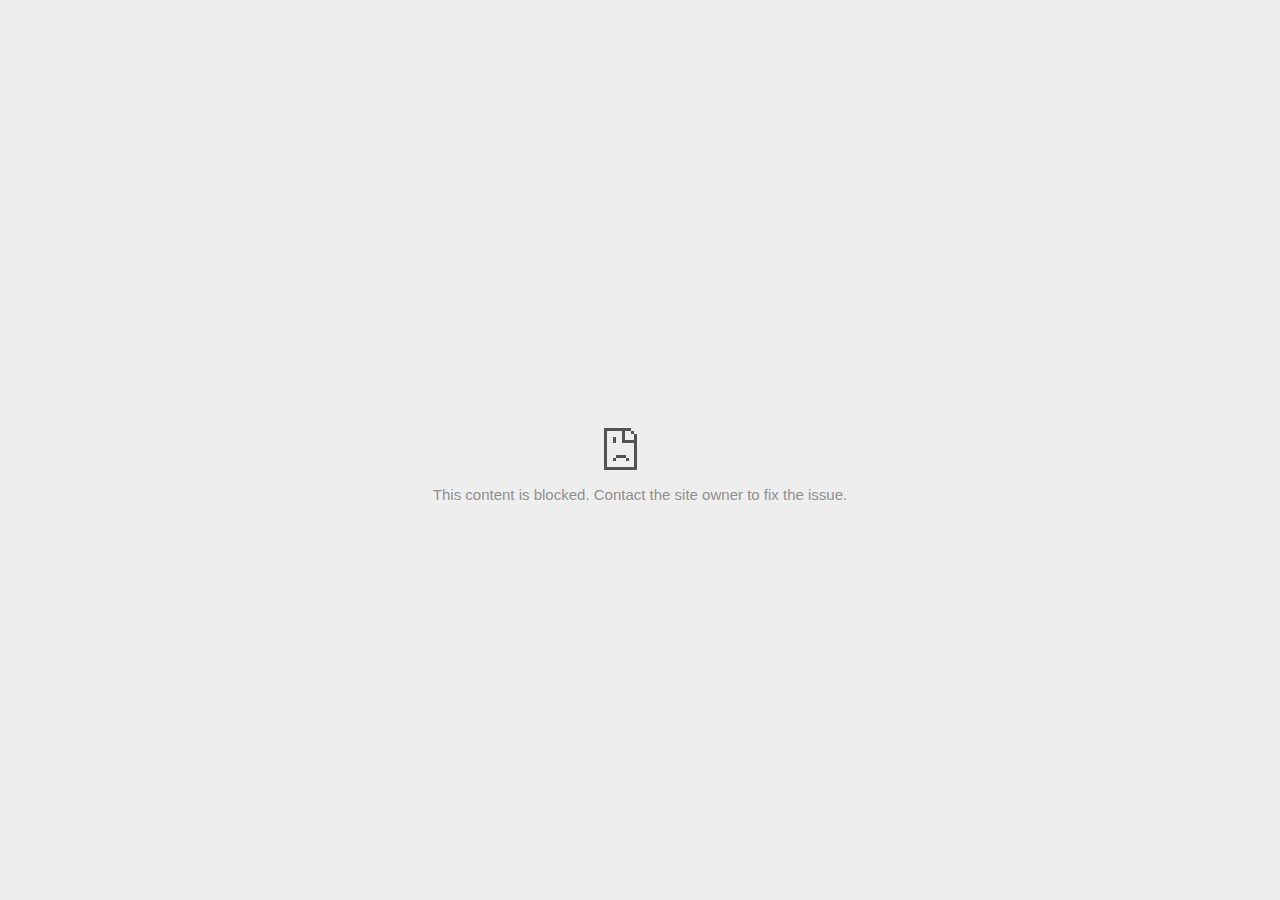
<file: Certificate Verification _ Internshala Trainings_files/811441815(5).html>
<!DOCTYPE html>
<!-- saved from url=(0029)chrome-error://chromewebdata/ -->
<html dir="ltr" lang="en" subframe=""><head><meta http-equiv="Content-Type" content="text/html; charset=UTF-8">
  
  <meta name="color-scheme" content="light dark">
  <meta name="theme-color" content="#fff">
  <meta name="viewport" content="width=device-width, initial-scale=1.0,
                                 maximum-scale=1.0, user-scalable=no">
  <title>td.doubleclick.net</title>
  <style>/* Copyright 2017 The Chromium Authors
 * Use of this source code is governed by a BSD-style license that can be
 * found in the LICENSE file. */

a {
  color: var(--link-color);
}

body {
  --background-color: #fff;
  --error-code-color: var(--google-gray-700);
  --google-blue-100: rgb(210, 227, 252);
  --google-blue-300: rgb(138, 180, 248);
  --google-blue-600: rgb(26, 115, 232);
  --google-blue-700: rgb(25, 103, 210);
  --google-gray-100: rgb(241, 243, 244);
  --google-gray-300: rgb(218, 220, 224);
  --google-gray-500: rgb(154, 160, 166);
  --google-gray-50: rgb(248, 249, 250);
  --google-gray-600: rgb(128, 134, 139);
  --google-gray-700: rgb(95, 99, 104);
  --google-gray-800: rgb(60, 64, 67);
  --google-gray-900: rgb(32, 33, 36);
  --heading-color: var(--google-gray-900);
  --link-color: rgb(88, 88, 88);
  --popup-container-background-color: rgba(0,0,0,.65);
  --primary-button-fill-color-active: var(--google-blue-700);
  --primary-button-fill-color: var(--google-blue-600);
  --primary-button-text-color: #fff;
  --quiet-background-color: rgb(247, 247, 247);
  --secondary-button-border-color: var(--google-gray-500);
  --secondary-button-fill-color: #fff;
  --secondary-button-hover-border-color: var(--google-gray-600);
  --secondary-button-hover-fill-color: var(--google-gray-50);
  --secondary-button-text-color: var(--google-gray-700);
  --small-link-color: var(--google-gray-700);
  --text-color: var(--google-gray-700);
  background: var(--background-color);
  color: var(--text-color);
  word-wrap: break-word;
}

.nav-wrapper .secondary-button {
  background: var(--secondary-button-fill-color);
  border: 1px solid var(--secondary-button-border-color);
  color: var(--secondary-button-text-color);
  float: none;
  margin: 0;
  padding: 8px 16px;
}

.hidden {
  display: none;
}

html {
  -webkit-text-size-adjust: 100%;
  font-size: 125%;
}

.icon {
  background-repeat: no-repeat;
  background-size: 100%;
}

@media (prefers-color-scheme: dark) {
  body {
    --background-color: var(--google-gray-900);
    --error-code-color: var(--google-gray-500);
    --heading-color: var(--google-gray-500);
    --link-color: var(--google-blue-300);
    --primary-button-fill-color-active: rgb(129, 162, 208);
    --primary-button-fill-color: var(--google-blue-300);
    --primary-button-text-color: var(--google-gray-900);
    --quiet-background-color: var(--background-color);
    --secondary-button-border-color: var(--google-gray-700);
    --secondary-button-fill-color: var(--google-gray-900);
    --secondary-button-hover-fill-color: rgb(48, 51, 57);
    --secondary-button-text-color: var(--google-blue-300);
    --small-link-color: var(--google-blue-300);
    --text-color: var(--google-gray-500);
  }
}
</style>
  <style>/* Copyright 2014 The Chromium Authors
   Use of this source code is governed by a BSD-style license that can be
   found in the LICENSE file. */

button {
  border: 0;
  border-radius: 20px;
  box-sizing: border-box;
  color: var(--primary-button-text-color);
  cursor: pointer;
  float: right;
  font-size: .875em;
  margin: 0;
  padding: 8px 16px;
  transition: box-shadow 150ms cubic-bezier(0.4, 0, 0.2, 1);
  user-select: none;
}

[dir='rtl'] button {
  float: left;
}

.bad-clock button,
.captive-portal button,
.https-only button,
.insecure-form button,
.lookalike-url button,
.main-frame-blocked button,
.neterror button,
.pdf button,
.ssl button,
.enterprise-block button,
.enterprise-warn button,
.safe-browsing-billing button {
  background: var(--primary-button-fill-color);
}

button:active {
  background: var(--primary-button-fill-color-active);
  outline: 0;
}

#debugging {
  display: inline;
  overflow: auto;
}

.debugging-content {
  line-height: 1em;
  margin-bottom: 0;
  margin-top: 1em;
}

.debugging-content-fixed-width {
  display: block;
  font-family: monospace;
  font-size: 1.2em;
  margin-top: 0.5em;
}

.debugging-title {
  font-weight: bold;
}

#details {
  margin: 0 0 50px;
}

#details p:not(:first-of-type) {
  margin-top: 20px;
}

.secondary-button:active {
  border-color: white;
  box-shadow: 0 1px 2px 0 rgba(60, 64, 67, .3),
      0 2px 6px 2px rgba(60, 64, 67, .15);
}

.secondary-button:hover {
  background: var(--secondary-button-hover-fill-color);
  border-color: var(--secondary-button-hover-border-color);
  text-decoration: none;
}

.error-code {
  color: var(--error-code-color);
  font-size: .8em;
  margin-top: 12px;
  text-transform: uppercase;
}

#error-debugging-info {
  font-size: 0.8em;
}

h1 {
  color: var(--heading-color);
  font-size: 1.6em;
  font-weight: normal;
  line-height: 1.25em;
  margin-bottom: 16px;
}

h2 {
  font-size: 1.2em;
  font-weight: normal;
}

.icon {
  height: 72px;
  margin: 0 0 40px;
  width: 72px;
}

input[type=checkbox] {
  opacity: 0;
}

input[type=checkbox]:focus ~ .checkbox::after {
  outline: -webkit-focus-ring-color auto 5px;
}

.interstitial-wrapper {
  box-sizing: border-box;
  font-size: 1em;
  line-height: 1.6em;
  margin: 14vh auto 0;
  max-width: 600px;
  width: 100%;
}

#main-message > p {
  display: inline;
}

#extended-reporting-opt-in {
  font-size: .875em;
  margin-top: 32px;
}

#extended-reporting-opt-in label {
  display: grid;
  grid-template-columns: 1.8em 1fr;
  position: relative;
}

#enhanced-protection-message {
  border-radius: 20px;
  font-size: 1em;
  margin-top: 32px;
  padding: 10px 5px;
}

#enhanced-protection-message a {
  color: var(--google-red-10);
}

#enhanced-protection-message label {
  display: grid;
  grid-template-columns: 2.5em 1fr;
  position: relative;
}

#enhanced-protection-message div {
  margin: 0.5em;
}

#enhanced-protection-message .icon {
  height: 1.5em;
  vertical-align: middle;
  width: 1.5em;
}

.nav-wrapper {
  margin-top: 51px;
}

.nav-wrapper::after {
  clear: both;
  content: '';
  display: table;
  width: 100%;
}

.small-link {
  color: var(--small-link-color);
  font-size: .875em;
}

.checkboxes {
  flex: 0 0 24px;
}

.checkbox {
  --padding: .9em;
  background: transparent;
  display: block;
  height: 1em;
  left: -1em;
  padding-inline-start: var(--padding);
  position: absolute;
  right: 0;
  top: -.5em;
  width: 1em;
}

.checkbox::after {
  border: 1px solid white;
  border-radius: 2px;
  content: '';
  height: 1em;
  left: var(--padding);
  position: absolute;
  top: var(--padding);
  width: 1em;
}

.checkbox::before {
  background: transparent;
  border: 2px solid white;
  border-inline-end-width: 0;
  border-top-width: 0;
  content: '';
  height: .2em;
  left: calc(.3em + var(--padding));
  opacity: 0;
  position: absolute;
  top: calc(.3em  + var(--padding));
  transform: rotate(-45deg);
  width: .5em;
}

input[type=checkbox]:checked ~ .checkbox::before {
  opacity: 1;
}

#recurrent-error-message {
  background: #ededed;
  border-radius: 4px;
  margin-bottom: 16px;
  margin-top: 12px;
  padding: 12px 16px;
}

.showing-recurrent-error-message #extended-reporting-opt-in {
  margin-top: 16px;
}

.showing-recurrent-error-message #enhanced-protection-message {
  margin-top: 16px;
}

@media (max-width: 700px) {
  .interstitial-wrapper {
    padding: 0 10%;
  }

  #error-debugging-info {
    overflow: auto;
  }
}

@media (max-width: 420px) {
  button,
  [dir='rtl'] button,
  .small-link {
    float: none;
    font-size: .825em;
    font-weight: 500;
    margin: 0;
    width: 100%;
  }

  button {
    padding: 16px 24px;
  }

  #details {
    margin: 20px 0 20px 0;
  }

  #details p:not(:first-of-type) {
    margin-top: 10px;
  }

  .secondary-button:not(.hidden) {
    display: block;
    margin-top: 20px;
    text-align: center;
    width: 100%;
  }

  .interstitial-wrapper {
    padding: 0 5%;
  }

  #extended-reporting-opt-in {
    margin-top: 24px;
  }

  #enhanced-protection-message {
    margin-top: 24px;
  }

  .nav-wrapper {
    margin-top: 30px;
  }
}

/**
 * Mobile specific styling.
 * Navigation buttons are anchored to the bottom of the screen.
 * Details message replaces the top content in its own scrollable area.
 */

@media (max-width: 420px) {
  .nav-wrapper .secondary-button {
    border: 0;
    margin: 16px 0 0;
    margin-inline-end: 0;
    padding-bottom: 16px;
    padding-top: 16px;
  }
}

/* Fixed nav. */
@media (min-width: 240px) and (max-width: 420px) and
       (min-height: 401px),
       (min-width: 421px) and (min-height: 240px) and
       (max-height: 560px) {
  body .nav-wrapper {
    background: var(--background-color);
    bottom: 0;
    box-shadow: 0 -12px 24px var(--background-color);
    left: 0;
    margin: 0 auto;
    max-width: 736px;
    padding-inline-end: 24px;
    padding-inline-start: 24px;
    position: fixed;
    right: 0;
    width: 100%;
    z-index: 2;
  }

  .interstitial-wrapper {
    max-width: 736px;
  }

  #details,
  #main-content {
    padding-bottom: 40px;
  }

  #details {
    padding-top: 5.5vh;
  }

  button.small-link {
    color: var(--google-blue-600);
  }
}

@media (max-width: 420px) and (orientation: portrait),
       (max-height: 560px) {
  body {
    margin: 0 auto;
  }

  button,
  [dir='rtl'] button,
  button.small-link,
  .nav-wrapper .secondary-button {
    font-family: Roboto-Regular,Helvetica;
    font-size: .933em;
    margin: 6px 0;
    transform: translatez(0);
  }

  .nav-wrapper {
    box-sizing: border-box;
    padding-bottom: 8px;
    width: 100%;
  }

  #details {
    box-sizing: border-box;
    height: auto;
    margin: 0;
    opacity: 1;
    transition: opacity 250ms cubic-bezier(0.4, 0, 0.2, 1);
  }

  #details.hidden,
  #main-content.hidden {
    height: 0;
    opacity: 0;
    overflow: hidden;
    padding-bottom: 0;
    transition: none;
  }

  h1 {
    font-size: 1.5em;
    margin-bottom: 8px;
  }

  .icon {
    margin-bottom: 5.69vh;
  }

  .interstitial-wrapper {
    box-sizing: border-box;
    margin: 7vh auto 12px;
    padding: 0 24px;
    position: relative;
  }

  .interstitial-wrapper p {
    font-size: .95em;
    line-height: 1.61em;
    margin-top: 8px;
  }

  #main-content {
    margin: 0;
    transition: opacity 100ms cubic-bezier(0.4, 0, 0.2, 1);
  }

  .small-link {
    border: 0;
  }

  .suggested-left > #control-buttons,
  .suggested-right > #control-buttons {
    float: none;
    margin: 0;
  }
}

@media (min-width: 421px) and (min-height: 500px) and (max-height: 560px) {
  .interstitial-wrapper {
    margin-top: 10vh;
  }
}

@media (min-height: 400px) and (orientation:portrait) {
  .interstitial-wrapper {
    margin-bottom: 145px;
  }
}

@media (min-height: 299px) {
  .nav-wrapper {
    padding-bottom: 16px;
  }
}

@media (max-height: 560px) and (min-height: 240px) and (orientation:landscape) {
  .extended-reporting-has-checkbox #details {
    padding-bottom: 80px;
  }
}

@media (min-height: 500px) and (max-height: 650px) and (max-width: 414px) and
       (orientation: portrait) {
  .interstitial-wrapper {
    margin-top: 7vh;
  }
}

@media (min-height: 650px) and (max-width: 414px) and (orientation: portrait) {
  .interstitial-wrapper {
    margin-top: 10vh;
  }
}

/* Small mobile screens. No fixed nav. */
@media (max-height: 400px) and (orientation: portrait),
       (max-height: 239px) and (orientation: landscape),
       (max-width: 419px) and (max-height: 399px) {
  .interstitial-wrapper {
    display: flex;
    flex-direction: column;
    margin-bottom: 0;
  }

  #details {
    flex: 1 1 auto;
    order: 0;
  }

  #main-content {
    flex: 1 1 auto;
    order: 0;
  }

  .nav-wrapper {
    flex: 0 1 auto;
    margin-top: 8px;
    order: 1;
    padding-inline-end: 0;
    padding-inline-start: 0;
    position: relative;
    width: 100%;
  }

  button,
  .nav-wrapper .secondary-button {
    padding: 16px 24px;
  }

  button.small-link {
    color: var(--google-blue-600);
  }
}

@media (max-width: 239px) and (orientation: portrait) {
  .nav-wrapper {
    padding-inline-end: 0;
    padding-inline-start: 0;
  }
}
</style>
  <style>/* Copyright 2013 The Chromium Authors
 * Use of this source code is governed by a BSD-style license that can be
 * found in the LICENSE file. */

/* Don't use the main frame div when the error is in a subframe. */
html[subframe] #main-frame-error {
  display: none;
}

/* Don't use the subframe error div when the error is in a main frame. */
html:not([subframe]) #sub-frame-error {
  display: none;
}

h1 {
  margin-top: 0;
  word-wrap: break-word;
}

h1 span {
  font-weight: 500;
}

a {
  text-decoration: none;
}

.icon {
  -webkit-user-select: none;
  display: inline-block;
}

.icon-generic {
  /* Can't access chrome://theme/IDR_ERROR_NETWORK_GENERIC from an untrusted
   * renderer process, so embed the resource manually. */
  content: image-set(
      url([data-uri]) 1x,
      url([data-uri]) 2x);
}

.icon-info {
  content: image-set(
      url([data-uri]) 1x,
      url([data-uri]) 2x);
}

.icon-offline {
  content: image-set(
      url([data-uri]) 1x,
      url([data-uri]) 2x);
  position: relative;
}

.icon-disabled {
  content: image-set(
      url([data-uri]) 1x,
      url([data-uri]) 2x);
  width: 112px;
}

.hidden {
  display: none;
}

#suggestions-list a {
  color: var(--google-blue-600);
}

#suggestions-list p {
  margin-block-end: 0;
}

#suggestions-list ul {
  margin-top: 0;
}

.single-suggestion {
  list-style-type: none;
  padding-inline-start: 0;
}

#error-information-button {
  content: url([data-uri]);
  height: 24px;
  vertical-align: -.15em;
  width: 24px;
}

.use-popup-container#error-information-popup-container
  #error-information-popup {
  align-items: center;
  background-color: var(--popup-container-background-color);
  display: flex;
  height: 100%;
  left: 0;
  position: fixed;
  top: 0;
  width: 100%;
  z-index: 100;
}

.use-popup-container#error-information-popup-container
  #error-information-popup-content > p {
  margin-bottom: 11px;
  margin-inline-start: 20px;
}

.use-popup-container#error-information-popup-container #suggestions-list ul {
  margin-inline-start: 15px;
}

.use-popup-container#error-information-popup-container
  #error-information-popup-box {
  background-color: var(--background-color);
  left: 5%;
  padding-bottom: 15px;
  padding-top: 15px;
  position: fixed;
  width: 90%;
  z-index: 101;
}

.use-popup-container#error-information-popup-container div.error-code {
  margin-inline-start: 20px;
}

.use-popup-container#error-information-popup-container #suggestions-list p {
  margin-inline-start: 20px;
}

:not(.use-popup-container)#error-information-popup-container
  #error-information-popup-close {
  display: none;
}

#error-information-popup-close {
  margin-bottom: 0;
  margin-inline-end: 35px;
  margin-top: 15px;
  text-align: end;
}

.link-button {
  color: rgb(66, 133, 244);
  display: inline-block;
  font-weight: bold;
  text-transform: uppercase;
}

#sub-frame-error-details {

  color: #8F8F8F;

  /* Not done on mobile for performance reasons. */
  text-shadow: 0 1px 0 rgba(255,255,255,0.3);

}

[jscontent=hostName],
[jscontent=failedUrl] {
  overflow-wrap: break-word;
}

.secondary-button {
  background: #d9d9d9;
  color: #696969;
  margin-inline-end: 16px;
}

.snackbar {
  background: #323232;
  border-radius: 2px;
  bottom: 24px;
  box-sizing: border-box;
  color: #fff;
  font-size: .87em;
  left: 24px;
  max-width: 568px;
  min-width: 288px;
  opacity: 0;
  padding: 16px 24px 12px;
  position: fixed;
  transform: translateY(90px);
  will-change: opacity, transform;
  z-index: 999;
}

.snackbar-show {
  -webkit-animation:
    show-snackbar 250ms cubic-bezier(0, 0, 0.2, 1) forwards,
    hide-snackbar 250ms cubic-bezier(0.4, 0, 1, 1) forwards 5s;
}

@-webkit-keyframes show-snackbar {
  100% {
    opacity: 1;
    transform: translateY(0);
  }
}

@-webkit-keyframes hide-snackbar {
  0% {
    opacity: 1;
    transform: translateY(0);
  }
  100% {
    opacity: 0;
    transform: translateY(90px);
  }
}

.suggestions {
  margin-top: 18px;
}

.suggestion-header {
  font-weight: bold;
  margin-bottom: 4px;
}

.suggestion-body {
  color: #777;
}

/* Decrease padding at low sizes. */
@media (max-width: 640px), (max-height: 640px) {
  h1 {
    margin: 0 0 15px;
  }
  .suggestions {
    margin-top: 10px;
  }
  .suggestion-header {
    margin-bottom: 0;
  }
}

#download-link,
#download-link-clicked {
  margin-bottom: 30px;
  margin-top: 30px;
}

#download-link-clicked {
  color: #BBB;
}

#download-link::before,
#download-link-clicked::before {
  content: url([data-uri]);
  display: inline-block;
  margin-inline-end: 4px;
  vertical-align: -webkit-baseline-middle;
}

#download-link-clicked::before {
  opacity: 0;
  width: 0;
}

#offline-content-list-visibility-card {
  border: 1px solid white;
  border-radius: 8px;
  display: flex;
  font-size: .8em;
  justify-content: space-between;
  line-height: 1;
}

#offline-content-list.list-hidden #offline-content-list-visibility-card {
  border-color: rgb(218, 220, 224);
}

#offline-content-list-visibility-card > div {
  padding: 1em;
}

#offline-content-list-title {
  color: var(--google-gray-700);
}

#offline-content-list-show-text,
#offline-content-list-hide-text {
  color: rgb(66, 133, 244);
}

/* Hides the "hide" text div when the offline content list is collapsed/hidden
 * and, alternatively, hides the "show" text div when the offline content list
 * is expanded/shown.
 */
#offline-content-list.list-hidden #offline-content-list-hide-text,
#offline-content-list:not(.list-hidden) #offline-content-list-show-text {
  display: none;
}

/* Controls the animation of the offline content list when it is expanded/shown.
 */
#offline-content-suggestions {
  /* Max-height has to be set for the height animation to work. The chosen value
   * is a little greater than the maximum height the list will have, when all
   * suggestions have images, so that it is never clamped. This makes so that
   * when the actual height is smaller then the animation is not as smooth.
   */
  max-height: 27em;
  transition: max-height 200ms ease-in, visibility 0s 200ms,
              opacity 200ms 200ms linear;
}

/* Controls the animation of the offline content list when it is
 * collapsed/hidden.
 */
#offline-content-list.list-hidden #offline-content-suggestions {
  max-height: 0;
  opacity: 0;
  transition: opacity 200ms linear, visibility 0s 200ms,
              max-height 200ms 200ms ease-out;
  visibility: hidden;
}

#offline-content-list {
  margin-inline-start: -5%;
  width: 110%;
}

/* The selectors below adjust the "overflow" of the suggestion cards contents
 * based on the same screen size based strategy used for the main frame, which
 * is applied by the `interstitial-wrapper` class. */
@media (max-width: 420px)  {
  #offline-content-list {
    margin-inline-start: -2.5%;
    width: 105%;
  }
}
@media (max-width: 420px) and (orientation: portrait),
       (max-height: 560px) {
  #offline-content-list {
    margin-inline-start: -12px;
    width: calc(100% + 24px);
  }
}

.suggestion-with-image .offline-content-suggestion-thumbnail {
  flex-basis: 8.2em;
  flex-shrink: 0;
}

.suggestion-with-image .offline-content-suggestion-thumbnail > img {
  height: 100%;
  width: 100%;
}

.suggestion-with-image #offline-content-list:not(.is-rtl)
.offline-content-suggestion-thumbnail > img {
  border-bottom-right-radius: 7px;
  border-top-right-radius: 7px;
}

.suggestion-with-image #offline-content-list.is-rtl
.offline-content-suggestion-thumbnail > img {
  border-bottom-left-radius: 7px;
  border-top-left-radius: 7px;
}

.suggestion-with-icon .offline-content-suggestion-thumbnail {
  align-items: center;
  display: flex;
  justify-content: center;
  min-height: 4.2em;
  min-width: 4.2em;
}

.suggestion-with-icon .offline-content-suggestion-thumbnail > div {
  align-items: center;
  background-color: rgb(241, 243, 244);
  border-radius: 50%;
  display: flex;
  height: 2.3em;
  justify-content: center;
  width: 2.3em;
}

.suggestion-with-icon .offline-content-suggestion-thumbnail > div > img {
  height: 1.45em;
  width: 1.45em;
}

.offline-content-suggestion-favicon {
  height: 1em;
  margin-inline-end: 0.4em;
  width: 1.4em;
}

.offline-content-suggestion-favicon > img {
  height: 1.4em;
  width: 1.4em;
}

.no-favicon .offline-content-suggestion-favicon {
  display: none;
}

.image-video {
  content: url([data-uri]);
}

.image-music-note {
  content: url([data-uri]);
}

.image-earth {
  content: url([data-uri]);
}

.image-file {
  content: url([data-uri]);
}

.offline-content-suggestion-texts {
  display: flex;
  flex-direction: column;
  justify-content: space-between;
  line-height: 1.3;
  padding: .9em;
  width: 100%;
}

.offline-content-suggestion-title {
  -webkit-box-orient: vertical;
  -webkit-line-clamp: 3;
  color: rgb(32, 33, 36);
  display: -webkit-box;
  font-size: 1.1em;
  overflow: hidden;
  text-overflow: ellipsis;
}

div.offline-content-suggestion {
  align-items: stretch;
  border: 1px solid rgb(218, 220, 224);
  border-radius: 8px;
  display: flex;
  justify-content: space-between;
  margin-bottom: .8em;
}

.suggestion-with-image {
  flex-direction: row;
  height: 8.2em;
  max-height: 8.2em;
}

.suggestion-with-icon {
  flex-direction: row-reverse;
  height: 4.2em;
  max-height: 4.2em;
}

.suggestion-with-icon .offline-content-suggestion-title {
  -webkit-line-clamp: 1;
  word-break: break-all;
}

.suggestion-with-icon .offline-content-suggestion-texts {
  padding-inline-start: 0;
}

.offline-content-suggestion-attribution-freshness {
  color: rgb(95, 99, 104);
  display: flex;
  font-size: .8em;
  line-height: 1.7em;
}

.offline-content-suggestion-attribution {
  -webkit-box-orient: vertical;
  -webkit-line-clamp: 1;
  display: -webkit-box;
  flex-shrink: 1;
  margin-inline-end: 0.3em;
  overflow: hidden;
  overflow-wrap: break-word;
  text-overflow: ellipsis;
  word-break: break-all;
}

.no-attribution .offline-content-suggestion-attribution {
  display: none;
}

.offline-content-suggestion-freshness::before {
  content: '-';
  display: inline-block;
  flex-shrink: 0;
  margin-inline-end: .1em;
  margin-inline-start: .1em;
}

.no-attribution .offline-content-suggestion-freshness::before {
  display: none;
}

.offline-content-suggestion-freshness {
  flex-shrink: 0;
}

.suggestion-with-image .offline-content-suggestion-pin-spacer {
  flex-grow: 100;
  flex-shrink: 1;
}

.suggestion-with-image .offline-content-suggestion-pin {
  content: url([data-uri]);
  flex-shrink: 0;
  height: 1.4em;
  margin-inline-start: .4em;
  width: 1.4em;
}

/* Controls the animation (and a bit more) of the launch-downloads-home action
 * button when the offline content list is expanded/shown.
 */
#offline-content-list-action {
  text-align: center;
  transition: visibility 0s 200ms, opacity 200ms 200ms linear;
}

/* Controls the animation of the launch-downloads-home action button when the
 * offline content list is collapsed/hidden.
 */
#offline-content-list.list-hidden #offline-content-list-action {
  opacity: 0;
  transition: opacity 200ms linear, visibility 0s 200ms;
  visibility: hidden;
}

#cancel-save-page-button {
  background-image: url([data-uri]);
  background-position: right 27px center;
  background-repeat: no-repeat;
  border: 1px solid var(--google-gray-300);
  border-radius: 5px;
  color: var(--google-gray-700);
  margin-bottom: 26px;
  padding-bottom: 16px;
  padding-inline-end: 88px;
  padding-inline-start: 16px;
  padding-top: 16px;
  text-align: start;
}

html[dir='rtl'] #cancel-save-page-button {
  background-position: left 27px center;
}

#save-page-for-later-button {
  display: flex;
  justify-content: start;
}

#save-page-for-later-button a::before {
  content: url([data-uri]);
  display: inline-block;
  margin-inline-end: 4px;
  vertical-align: -webkit-baseline-middle;
}

.hidden#save-page-for-later-button {
  display: none;
}

/* Don't allow overflow when in a subframe. */
html[subframe] body {
  overflow: hidden;
}

#sub-frame-error {
  -webkit-align-items: center;
  -webkit-flex-flow: column;
  -webkit-justify-content: center;
  background-color: #DDD;
  display: -webkit-flex;
  height: 100%;
  left: 0;
  position: absolute;
  text-align: center;
  top: 0;
  transition: background-color 200ms ease-in-out;
  width: 100%;
}

#sub-frame-error:hover {
  background-color: #EEE;
}

#sub-frame-error .icon-generic {
  margin: 0 0 16px;
}

#sub-frame-error-details {
  margin: 0 10px;
  text-align: center;
  visibility: hidden;
}

/* Show details only when hovering. */
#sub-frame-error:hover #sub-frame-error-details {
  visibility: visible;
}

/* If the iframe is too small, always hide the error code. */
/* TODO(mmenke): See if overflow: no-display works better, once supported. */
@media (max-width: 200px), (max-height: 95px) {
  #sub-frame-error-details {
    display: none;
  }
}

/* Adjust icon for small embedded frames in apps. */
@media (max-height: 100px) {
  #sub-frame-error .icon-generic {
    height: auto;
    margin: 0;
    padding-top: 0;
    width: 25px;
  }
}

/* details-button is special; it's a <button> element that looks like a link. */
#details-button {
  box-shadow: none;
  min-width: 0;
}

/* Styles for platform dependent separation of controls and details button. */
.suggested-left > #control-buttons,
.suggested-right > #details-button {
  float: left;
}

.suggested-right > #control-buttons,
.suggested-left > #details-button {
  float: right;
}

.suggested-left .secondary-button {
  margin-inline-end: 0;
  margin-inline-start: 16px;
}

#details-button.singular {
  float: none;
}

/* download-button shows both icon and text. */
#download-button {
  padding-bottom: 4px;
  padding-top: 4px;
  position: relative;
}

#download-button::before {
  background: image-set(
      url([data-uri]) 1x,
      url([data-uri]) 2x)
    no-repeat;
  content: '';
  display: inline-block;
  height: 24px;
  margin-inline-end: 4px;
  margin-inline-start: -4px;
  vertical-align: middle;
  width: 24px;
}

#download-button:disabled {
  background: rgb(180, 206, 249);
  color: rgb(255, 255, 255);
}

#buttons::after {
  clear: both;
  content: '';
  display: block;
  width: 100%;
}

/* Offline page */
html[dir='rtl'] .runner-container,
html[dir='rtl'].offline .icon-offline {
  transform: scaleX(-1);
}

.offline {
  transition: filter 1.5s cubic-bezier(0.65, 0.05, 0.36, 1),
              background-color 1.5s cubic-bezier(0.65, 0.05, 0.36, 1);

  will-change: filter, background-color;

}

.offline body {
  transition: background-color 1.5s cubic-bezier(0.65, 0.05, 0.36, 1);
}

.offline #main-message > p {
  display: none;
}

.offline.inverted {
  background-color: #fff;
  filter: invert(1);
}

.offline.inverted body {
  background-color: #fff;
}

.offline .interstitial-wrapper {
  color: var(--text-color);
  font-size: 1em;
  line-height: 1.55;
  margin: 0 auto;
  max-width: 600px;
  padding-top: 100px;
  position: relative;
  width: 100%;
}

.offline .runner-container {
  direction: ltr;
  height: 150px;
  max-width: 600px;
  overflow: hidden;
  position: absolute;
  top: 35px;
  width: 44px;
}

.offline .runner-container:focus {
  outline: none;
}

.offline .runner-container:focus-visible {
  outline: 3px solid var(--google-blue-300);
}

.offline .runner-canvas {
  height: 150px;
  max-width: 600px;
  opacity: 1;
  overflow: hidden;
  position: absolute;
  top: 0;
  z-index: 10;
}

.offline .controller {
  height: 100vh;
  left: 0;
  position: absolute;
  top: 0;
  width: 100vw;
  z-index: 9;
}

#offline-resources {
  display: none;
}

#offline-instruction {
  image-rendering: pixelated;
  left: 0;
  margin: auto;
  position: absolute;
  right: 0;
  top: 60px;
  width: fit-content;
}

.offline-runner-live-region {
  bottom: 0;
  clip-path: polygon(0 0, 0 0, 0 0);
  color: var(--background-color);
  display: block;
  font-size: xx-small;
  overflow: hidden;
  position: absolute;
  text-align: center;
  transition: color 1.5s cubic-bezier(0.65, 0.05, 0.36, 1);
  user-select: none;
}

/* Custom toggle */
.slow-speed-option {
  align-items: center;
  background: var(--google-gray-50);
  border-radius: 24px/50%;
  bottom: 0;
  color: var(--error-code-color);
  display: inline-flex;
  font-size: 1em;
  left: 0;
  line-height: 1.1em;
  margin: 5px auto;
  padding: 2px 12px 3px 20px;
  position: absolute;
  right: 0;
  width: max-content;
  z-index: 999;
}

.slow-speed-option.hidden {
  display: none;
}

.slow-speed-option [type=checkbox] {
  opacity: 0;
  pointer-events: none;
  position: absolute;
}

.slow-speed-option .slow-speed-toggle {
  cursor: pointer;
  margin-inline-start: 8px;
  padding: 8px 4px;
  position: relative;
}

.slow-speed-option [type=checkbox]:disabled ~ .slow-speed-toggle {
  cursor: default;
}

.slow-speed-option-label [type=checkbox] {
  opacity: 0;
  pointer-events: none;
  position: absolute;
}

.slow-speed-option .slow-speed-toggle::before,
.slow-speed-option .slow-speed-toggle::after {
  content: '';
  display: block;
  margin: 0 3px;
  transition: all 100ms cubic-bezier(0.4, 0, 1, 1);
}

.slow-speed-option .slow-speed-toggle::before {
  background: rgb(189,193,198);
  border-radius: 0.65em;
  height: 0.9em;
  width: 2em;
}

.slow-speed-option .slow-speed-toggle::after {
  background: #fff;
  border-radius: 50%;
  box-shadow: 0 1px 3px 0 rgb(0 0 0 / 40%);
  height: 1.2em;
  position: absolute;
  top: 51%;
  transform: translate(-20%, -50%);
  width: 1.1em;
}

.slow-speed-option [type=checkbox]:focus + .slow-speed-toggle {
  box-shadow: 0 0 8px rgb(94, 158, 214);
  outline: 1px solid rgb(93, 157, 213);
}

.slow-speed-option [type=checkbox]:checked + .slow-speed-toggle::before {
  background: var(--google-blue-600);
  opacity: 0.5;
}

.slow-speed-option [type=checkbox]:checked + .slow-speed-toggle::after {
  background: var(--google-blue-600);
  transform: translate(calc(2em - 90%), -50%);
}

.slow-speed-option [type=checkbox]:checked:disabled +
  .slow-speed-toggle::before {
  background: rgb(189,193,198);
}

.slow-speed-option [type=checkbox]:checked:disabled +
  .slow-speed-toggle::after {
  background: var(--google-gray-50);
}

@media (max-width: 420px) {
  #download-button {
    padding-bottom: 12px;
    padding-top: 12px;
  }

  .suggested-left > #control-buttons,
  .suggested-right > #control-buttons {
    float: none;
  }

  .snackbar {
    border-radius: 0;
    bottom: 0;
    left: 0;
    width: 100%;
  }
}

@media (max-height: 350px) {
  h1 {
    margin: 0 0 15px;
  }

  .icon-offline {
    margin: 0 0 10px;
  }

  .interstitial-wrapper {
    margin-top: 5%;
  }

  .nav-wrapper {
    margin-top: 30px;
  }
}

@media (min-width: 420px) and (max-width: 736px) and
       (min-height: 240px) and (max-height: 420px) and
       (orientation:landscape) {
  .interstitial-wrapper {
    margin-bottom: 100px;
  }
}

@media (max-width: 360px) and (max-height: 480px) {
  .offline .interstitial-wrapper {
    padding-top: 60px;
  }

  .offline .runner-container {
    top: 8px;
  }
}

@media (min-height: 240px) and (orientation: landscape) {
  .offline .interstitial-wrapper {
    margin-bottom: 90px;
  }

  .icon-offline {
    margin-bottom: 20px;
  }
}

@media (max-height: 320px) and (orientation: landscape) {
  .icon-offline {
    margin-bottom: 0;
  }

  .offline .runner-container {
    top: 10px;
  }
}

@media (max-width: 240px) {
  button {
    padding-inline-end: 12px;
    padding-inline-start: 12px;
  }

  .interstitial-wrapper {
    overflow: inherit;
    padding: 0 8px;
  }
}

@media (max-width: 120px) {
  button {
    width: auto;
  }
}

.arcade-mode,
.arcade-mode .runner-container,
.arcade-mode .runner-canvas {
  image-rendering: pixelated;
  max-width: 100%;
  overflow: hidden;
}

.arcade-mode #buttons,
.arcade-mode #main-content {
  opacity: 0;
  overflow: hidden;
}

.arcade-mode .interstitial-wrapper {
  height: 100vh;
  max-width: 100%;
  overflow: hidden;
}

.arcade-mode .runner-container {
  left: 0;
  margin: auto;
  right: 0;
  transform-origin: top center;
  transition: transform 250ms cubic-bezier(0.4, 0, 1, 1) 400ms;
  z-index: 2;
}

@media (prefers-color-scheme: dark) {
  .icon {
    filter: invert(1);
  }

  .offline .runner-canvas {
    filter: invert(1);
  }

  .offline.inverted {
    background-color: var(--background-color);
    filter: invert(0);
  }

  .offline.inverted body {
    background-color: #fff;
  }

  .offline.inverted .offline-runner-live-region {
    color: #fff;
  }

  #suggestions-list a {
    color: var(--link-color);
  }

  #error-information-button {
    filter: invert(0.6);
  }

  .slow-speed-option {
    background: var(--google-gray-800);
    color: var(--google-gray-100);
  }

  .slow-speed-option .slow-speed-toggle::before,
  .slow-speed-option [type=checkbox]:checked:disabled +
    .slow-speed-toggle::before {
     background: rgb(189,193,198);
  }

  .slow-speed-option [type=checkbox]:checked + .slow-speed-toggle::after,
  .slow-speed-option [type=checkbox]:checked + .slow-speed-toggle::before {
    background: var(--google-blue-300);
  }
}
</style>
  <script>(function(){function l(a,b,c){return Function.prototype.call.apply(Array.prototype.slice,arguments)}function m(a,b,c){var e=l(arguments,2);return function(){return b.apply(a,e)}}function n(a,b){var c=new p(b);for(c.h=[a];c.h.length;){var e=c,d=c.h.shift();e.i(d);for(d=d.firstChild;d;d=d.nextSibling)1==d.nodeType&&e.h.push(d);}}function p(a){this.i=a;}function q(a){a.style.display="";}function r(a){a.style.display="none";}var t=/\s*;\s*/;function u(a,b){this.l.apply(this,arguments);}u.prototype.l=function(a,b){this.a||(this.a={});if(b){var c=this.a,e=b.a;for(d in e)c[d]=e[d];}else {var d=this.a;e=v;for(c in e)d[c]=e[c];}this.a.$this=a;this.a.$context=this;this.f="undefined"!=typeof a&&null!=a?a:"";b||(this.a.$top=this.f);};var v={$default:null},w=[];function x(a){for(var b in a.a)delete a.a[b];a.f=null;w.push(a);}function y(a,b,c){try{return b.call(c,a.a,a.f)}catch(e){return v.$default}}
u.prototype.clone=function(a,b,c){if(0<w.length){var e=w.pop();u.call(e,a,this);a=e;}else a=new u(a,this);a.a.$index=b;a.a.$count=c;return a};var z;window.trustedTypes&&(z=trustedTypes.createPolicy("jstemplate",{createScript:function(a){return a}}));var A={};function B(a){if(!A[a])try{var b="(function(a_, b_) { with (a_) with (b_) return "+a+" })",c=window.trustedTypes?z.createScript(b):b;A[a]=window.eval(c);}catch(e){}return A[a]}
function E(a){var b=[];a=a.split(t);for(var c=0,e=a.length;c<e;++c){var d=a[c].indexOf(":");if(!(0>d)){var g=a[c].substr(0,d).replace(/^\s+/,"").replace(/\s+$/,"");d=B(a[c].substr(d+1));b.push(g,d);}}return b}function F(){}var G=0,H={0:{}},I={},J={},K=[];function L(a){a.__jstcache||n(a,function(b){M(b);});}var N=[["jsselect",B],["jsdisplay",B],["jsvalues",E],["jsvars",E],["jseval",function(a){var b=[];a=a.split(t);for(var c=0,e=a.length;c<e;++c)if(a[c]){var d=B(a[c]);b.push(d);}return b}],["transclude",function(a){return a}],["jscontent",B],["jsskip",B]];
function M(a){if(a.__jstcache)return a.__jstcache;var b=a.getAttribute("jstcache");if(null!=b)return a.__jstcache=H[b];b=K.length=0;for(var c=N.length;b<c;++b){var e=N[b][0],d=a.getAttribute(e);J[e]=d;null!=d&&K.push(e+"="+d);}if(0==K.length)return a.setAttribute("jstcache","0"),a.__jstcache=H[0];var g=K.join("&");if(b=I[g])return a.setAttribute("jstcache",b),a.__jstcache=H[b];var h={};b=0;for(c=N.length;b<c;++b){d=N[b];e=d[0];var f=d[1];d=J[e];null!=d&&(h[e]=f(d));}b=""+ ++G;a.setAttribute("jstcache",
b);H[b]=h;I[g]=b;return a.__jstcache=h}function P(a,b){a.j.push(b);a.o.push(0);}function Q(a){return a.c.length?a.c.pop():[]}
F.prototype.g=function(a,b){var c=R(b),e=c.transclude;if(e)(c=S(e))?(b.parentNode.replaceChild(c,b),e=Q(this),e.push(this.g,a,c),P(this,e)):b.parentNode.removeChild(b);else if(c=c.jsselect){c=y(a,c,b);var d=b.getAttribute("jsinstance");var g=!1;d&&("*"==d.charAt(0)?(d=parseInt(d.substr(1),10),g=!0):d=parseInt(d,10));var h=null!=c&&"object"==typeof c&&"number"==typeof c.length;e=h?c.length:1;var f=h&&0==e;if(h)if(f)d?b.parentNode.removeChild(b):(b.setAttribute("jsinstance","*0"),r(b));else if(q(b),
null===d||""===d||g&&d<e-1){g=Q(this);d=d||0;for(h=e-1;d<h;++d){var k=b.cloneNode(!0);b.parentNode.insertBefore(k,b);T(k,c,d);f=a.clone(c[d],d,e);g.push(this.b,f,k,x,f,null);}T(b,c,d);f=a.clone(c[d],d,e);g.push(this.b,f,b,x,f,null);P(this,g);}else d<e?(g=c[d],T(b,c,d),f=a.clone(g,d,e),g=Q(this),g.push(this.b,f,b,x,f,null),P(this,g)):b.parentNode.removeChild(b);else null==c?r(b):(q(b),f=a.clone(c,0,1),g=Q(this),g.push(this.b,f,b,x,f,null),P(this,g));}else this.b(a,b);};
F.prototype.b=function(a,b){var c=R(b),e=c.jsdisplay;if(e){if(!y(a,e,b)){r(b);return}q(b);}if(e=c.jsvars)for(var d=0,g=e.length;d<g;d+=2){var h=e[d],f=y(a,e[d+1],b);a.a[h]=f;}if(e=c.jsvalues)for(d=0,g=e.length;d<g;d+=2)if(f=e[d],h=y(a,e[d+1],b),"$"==f.charAt(0))a.a[f]=h;else if("."==f.charAt(0)){f=f.substr(1).split(".");for(var k=b,O=f.length,C=0,U=O-1;C<U;++C){var D=f[C];k[D]||(k[D]={});k=k[D];}k[f[O-1]]=h;}else f&&("boolean"==typeof h?h?b.setAttribute(f,f):b.removeAttribute(f):b.setAttribute(f,""+h));
if(e=c.jseval)for(d=0,g=e.length;d<g;++d)y(a,e[d],b);e=c.jsskip;if(!e||!y(a,e,b))if(c=c.jscontent){if(c=""+y(a,c,b),b.innerHTML!=c){for(;b.firstChild;)e=b.firstChild,e.parentNode.removeChild(e);b.appendChild(this.m.createTextNode(c));}}else {c=Q(this);for(e=b.firstChild;e;e=e.nextSibling)1==e.nodeType&&c.push(this.g,a,e);c.length&&P(this,c);}};function R(a){if(a.__jstcache)return a.__jstcache;var b=a.getAttribute("jstcache");return b?a.__jstcache=H[b]:M(a)}
function S(a,b){var c=document;if(b){var e=c.getElementById(a);if(!e){e=b();var d=c.getElementById("jsts");d||(d=c.createElement("div"),d.id="jsts",r(d),d.style.position="absolute",c.body.appendChild(d));var g=c.createElement("div");d.appendChild(g);g.innerHTML=e;e=c.getElementById(a);}c=e;}else c=c.getElementById(a);return c?(L(c),c=c.cloneNode(!0),c.removeAttribute("id"),c):null}function T(a,b,c){c==b.length-1?a.setAttribute("jsinstance","*"+c):a.setAttribute("jsinstance",""+c);}window.jstGetTemplate=S;window.JsEvalContext=u;window.jstProcess=function(a,b){var c=new F;L(b);c.m=b?9==b.nodeType?b:b.ownerDocument||document:document;var e=m(c,c.g,a,b),d=c.j=[],g=c.o=[];c.c=[];e();for(var h,f,k;d.length;)h=d[d.length-1],e=g[g.length-1],e>=h.length?(e=c,f=d.pop(),f.length=0,e.c.push(f),g.pop()):(f=h[e++],k=h[e++],h=h[e++],g[g.length-1]=e,f.call(c,k,h));};
})();

// Copyright 2017 The Chromium Authors
// Use of this source code is governed by a BSD-style license that can be
// found in the LICENSE file.


const HIDDEN_CLASS$1 = 'hidden';

// 

//

// Copyright 2015 The Chromium Authors
// Use of this source code is governed by a BSD-style license that can be
// found in the LICENSE file.


let mobileNav = false;

/**
 * For small screen mobile the navigation buttons are moved
 * below the advanced text.
 */
function onResize() {
  const helpOuterBox = document.querySelector('#details');
  const mainContent = document.querySelector('#main-content');
  const mediaQuery = '(min-width: 240px) and (max-width: 420px) and ' +
      '(min-height: 401px), ' +
      '(max-height: 560px) and (min-height: 240px) and ' +
      '(min-width: 421px)';

  const detailsHidden = helpOuterBox.classList.contains(HIDDEN_CLASS$1);
  const runnerContainer = document.querySelector('.runner-container');

  // Check for change in nav status.
  if (mobileNav !== window.matchMedia(mediaQuery).matches) {
    mobileNav = !mobileNav;

    // Handle showing the top content / details sections according to state.
    if (mobileNav) {
      mainContent.classList.toggle(HIDDEN_CLASS$1, !detailsHidden);
      helpOuterBox.classList.toggle(HIDDEN_CLASS$1, detailsHidden);
      if (runnerContainer) {
        runnerContainer.classList.toggle(HIDDEN_CLASS$1, !detailsHidden);
      }
    } else if (!detailsHidden) {
      // Non mobile nav with visible details.
      mainContent.classList.remove(HIDDEN_CLASS$1);
      helpOuterBox.classList.remove(HIDDEN_CLASS$1);
      if (runnerContainer) {
        runnerContainer.classList.remove(HIDDEN_CLASS$1);
      }
    }
  }
}

function setupMobileNav() {
  window.addEventListener('resize', onResize);
  onResize();
}

document.addEventListener('DOMContentLoaded', setupMobileNav);

// Copyright 2022 The Chromium Authors
// Use of this source code is governed by a BSD-style license that can be
// found in the LICENSE file.
/**
 * Verify |value| is truthy.
 * @param value A value to check for truthiness. Note that this
 *     may be used to test whether |value| is defined or not, and we don't want
 *     to force a cast to boolean.
 */
function assert(value, message) {
    if (value) {
        return;
    }
    throw new Error('Assertion failed' + (message ? `: ${message}` : ''));
}

// Copyright 2022 The Chromium Authors
// Use of this source code is governed by a BSD-style license that can be
// found in the LICENSE file.
/**
 * @fileoverview This file defines a singleton which provides access to all data
 * that is available as soon as the page's resources are loaded (before DOM
 * content has finished loading). This data includes both localized strings and
 * any data that is important to have ready from a very early stage (e.g. things
 * that must be displayed right away).
 *
 * Note that loadTimeData is not guaranteed to be consistent between page
 * refreshes (https://crbug.com/740629) and should not contain values that might
 * change if the page is re-opened later.
 */
class LoadTimeData {
    data_ = null;
    /**
     * Sets the backing object.
     *
     * Note that there is no getter for |data_| to discourage abuse of the form:
     *
     *     var value = loadTimeData.data()['key'];
     */
    set data(value) {
        assert(!this.data_, 'Re-setting data.');
        this.data_ = value;
    }
    /**
     * @param id An ID of a value that might exist.
     * @return True if |id| is a key in the dictionary.
     */
    valueExists(id) {
        assert(this.data_, 'No data. Did you remember to include strings.js?');
        return id in this.data_;
    }
    /**
     * Fetches a value, expecting that it exists.
     * @param id The key that identifies the desired value.
     * @return The corresponding value.
     */
    getValue(id) {
        assert(this.data_, 'No data. Did you remember to include strings.js?');
        const value = this.data_[id];
        assert(typeof value !== 'undefined', 'Could not find value for ' + id);
        return value;
    }
    /**
     * As above, but also makes sure that the value is a string.
     * @param id The key that identifies the desired string.
     * @return The corresponding string value.
     */
    getString(id) {
        const value = this.getValue(id);
        assert(typeof value === 'string', `[${value}] (${id}) is not a string`);
        return value;
    }
    /**
     * Returns a formatted localized string where $1 to $9 are replaced by the
     * second to the tenth argument.
     * @param id The ID of the string we want.
     * @param args The extra values to include in the formatted output.
     * @return The formatted string.
     */
    getStringF(id, ...args) {
        const value = this.getString(id);
        if (!value) {
            return '';
        }
        return this.substituteString(value, ...args);
    }
    /**
     * Returns a formatted localized string where $1 to $9 are replaced by the
     * second to the tenth argument. Any standalone $ signs must be escaped as
     * $$.
     * @param label The label to substitute through. This is not an resource ID.
     * @param args The extra values to include in the formatted output.
     * @return The formatted string.
     */
    substituteString(label, ...args) {
        return label.replace(/\$(.|$|\n)/g, function (m) {
            assert(m.match(/\$[$1-9]/), 'Unescaped $ found in localized string.');
            if (m === '$$') {
                return '$';
            }
            const substitute = args[Number(m[1]) - 1];
            if (substitute === undefined || substitute === null) {
                // Not all callers actually provide values for all substitutes. Return
                // an empty value for this case.
                return '';
            }
            return substitute.toString();
        });
    }
    /**
     * Returns a formatted string where $1 to $9 are replaced by the second to
     * tenth argument, split apart into a list of pieces describing how the
     * substitution was performed. Any standalone $ signs must be escaped as $$.
     * @param label A localized string to substitute through.
     *     This is not an resource ID.
     * @param args The extra values to include in the formatted output.
     * @return The formatted string pieces.
     */
    getSubstitutedStringPieces(label, ...args) {
        // Split the string by separately matching all occurrences of $1-9 and of
        // non $1-9 pieces.
        const pieces = (label.match(/(\$[1-9])|(([^$]|\$([^1-9]|$))+)/g) ||
            []).map(function (p) {
            // Pieces that are not $1-9 should be returned after replacing $$
            // with $.
            if (!p.match(/^\$[1-9]$/)) {
                assert((p.match(/\$/g) || []).length % 2 === 0, 'Unescaped $ found in localized string.');
                return { value: p.replace(/\$\$/g, '$'), arg: null };
            }
            // Otherwise, return the substitution value.
            const substitute = args[Number(p[1]) - 1];
            if (substitute === undefined || substitute === null) {
                // Not all callers actually provide values for all substitutes. Return
                // an empty value for this case.
                return { value: '', arg: p };
            }
            return { value: substitute.toString(), arg: p };
        });
        return pieces;
    }
    /**
     * As above, but also makes sure that the value is a boolean.
     * @param id The key that identifies the desired boolean.
     * @return The corresponding boolean value.
     */
    getBoolean(id) {
        const value = this.getValue(id);
        assert(typeof value === 'boolean', `[${value}] (${id}) is not a boolean`);
        return value;
    }
    /**
     * As above, but also makes sure that the value is an integer.
     * @param id The key that identifies the desired number.
     * @return The corresponding number value.
     */
    getInteger(id) {
        const value = this.getValue(id);
        assert(typeof value === 'number', `[${value}] (${id}) is not a number`);
        assert(value === Math.floor(value), 'Number isn\'t integer: ' + value);
        return value;
    }
    /**
     * Override values in loadTimeData with the values found in |replacements|.
     * @param replacements The dictionary object of keys to replace.
     */
    overrideValues(replacements) {
        assert(typeof replacements === 'object', 'Replacements must be a dictionary object.');
        assert(this.data_, 'Data must exist before being overridden');
        for (const key in replacements) {
            this.data_[key] = replacements[key];
        }
    }
    /**
     * Reset loadTimeData's data. Should only be used in tests.
     * @param newData The data to restore to, when null restores to unset state.
     */
    resetForTesting(newData = null) {
        this.data_ = newData;
    }
    /**
     * @return Whether loadTimeData.data has been set.
     */
    isInitialized() {
        return this.data_ !== null;
    }
}
const loadTimeData = new LoadTimeData();

// Copyright 2023 The Chromium Authors
// Use of this source code is governed by a BSD-style license that can be
// found in the LICENSE file.

const HIDDEN_CLASS = 'hidden';

// Copyright 2021 The Chromium Authors
// Use of this source code is governed by a BSD-style license that can be
// found in the LICENSE file.

/* @const
 * Add matching sprite definition and config to spriteDefinitionByType.
 */
const GAME_TYPE = ['altgame'];

//******************************************************************************

/**
 * Collision box object.
 * @param {number} x X position.
 * @param {number} y Y Position.
 * @param {number} w Width.
 * @param {number} h Height.
 * @constructor
 */
function CollisionBox(x, y, w, h) {
  this.x = x;
  this.y = y;
  this.width = w;
  this.height = h;
}

/**
 * T-Rex runner sprite definitions.
 */
const spriteDefinitionByType = {
  original: {
    LDPI: {
      BACKGROUND_EL: {x: 86, y: 2},
      CACTUS_LARGE: {x: 332, y: 2},
      CACTUS_SMALL: {x: 228, y: 2},
      OBSTACLE_2: {x: 332, y: 2},
      OBSTACLE: {x: 228, y: 2},
      CLOUD: {x: 86, y: 2},
      HORIZON: {x: 2, y: 54},
      MOON: {x: 484, y: 2},
      PTERODACTYL: {x: 134, y: 2},
      RESTART: {x: 2, y: 68},
      TEXT_SPRITE: {x: 655, y: 2},
      TREX: {x: 848, y: 2},
      STAR: {x: 645, y: 2},
      COLLECTABLE: {x: 0, y: 0},
      ALT_GAME_END: {x: 32, y: 0},
    },
    HDPI: {
      BACKGROUND_EL: {x: 166, y: 2},
      CACTUS_LARGE: {x: 652, y: 2},
      CACTUS_SMALL: {x: 446, y: 2},
      OBSTACLE_2: {x: 652, y: 2},
      OBSTACLE: {x: 446, y: 2},
      CLOUD: {x: 166, y: 2},
      HORIZON: {x: 2, y: 104},
      MOON: {x: 954, y: 2},
      PTERODACTYL: {x: 260, y: 2},
      RESTART: {x: 2, y: 130},
      TEXT_SPRITE: {x: 1294, y: 2},
      TREX: {x: 1678, y: 2},
      STAR: {x: 1276, y: 2},
      COLLECTABLE: {x: 0, y: 0},
      ALT_GAME_END: {x: 64, y: 0},
    },
    MAX_GAP_COEFFICIENT: 1.5,
    MAX_OBSTACLE_LENGTH: 3,
    HAS_CLOUDS: 1,
    BOTTOM_PAD: 10,
    TREX: {
      WAITING_1: {x: 44, w: 44, h: 47, xOffset: 0},
      WAITING_2: {x: 0, w: 44, h: 47, xOffset: 0},
      RUNNING_1: {x: 88, w: 44, h: 47, xOffset: 0},
      RUNNING_2: {x: 132, w: 44, h: 47, xOffset: 0},
      JUMPING: {x: 0, w: 44, h: 47, xOffset: 0},
      CRASHED: {x: 220, w: 44, h: 47, xOffset: 0},
      COLLISION_BOXES: [
        new CollisionBox(22, 0, 17, 16),
        new CollisionBox(1, 18, 30, 9),
        new CollisionBox(10, 35, 14, 8),
        new CollisionBox(1, 24, 29, 5),
        new CollisionBox(5, 30, 21, 4),
        new CollisionBox(9, 34, 15, 4),
      ],
    },
    /** @type {Array<ObstacleType>} */
    OBSTACLES: [
      {
        type: 'CACTUS_SMALL',
        width: 17,
        height: 35,
        yPos: 105,
        multipleSpeed: 4,
        minGap: 120,
        minSpeed: 0,
        collisionBoxes: [
          new CollisionBox(0, 7, 5, 27),
          new CollisionBox(4, 0, 6, 34),
          new CollisionBox(10, 4, 7, 14),
        ],
      },
      {
        type: 'CACTUS_LARGE',
        width: 25,
        height: 50,
        yPos: 90,
        multipleSpeed: 7,
        minGap: 120,
        minSpeed: 0,
        collisionBoxes: [
          new CollisionBox(0, 12, 7, 38),
          new CollisionBox(8, 0, 7, 49),
          new CollisionBox(13, 10, 10, 38),
        ],
      },
      {
        type: 'PTERODACTYL',
        width: 46,
        height: 40,
        yPos: [100, 75, 50],    // Variable height.
        yPosMobile: [100, 50],  // Variable height mobile.
        multipleSpeed: 999,
        minSpeed: 8.5,
        minGap: 150,
        collisionBoxes: [
          new CollisionBox(15, 15, 16, 5),
          new CollisionBox(18, 21, 24, 6),
          new CollisionBox(2, 14, 4, 3),
          new CollisionBox(6, 10, 4, 7),
          new CollisionBox(10, 8, 6, 9),
        ],
        numFrames: 2,
        frameRate: 1000 / 6,
        speedOffset: .8,
      },
      {
        type: 'COLLECTABLE',
        width: 31,
        height: 24,
        yPos: 104,
        multipleSpeed: 1000,
        minGap: 9999,
        minSpeed: 0,
        collisionBoxes: [
          new CollisionBox(0, 0, 32, 25),
        ],
      },
    ],
    BACKGROUND_EL: {
      'CLOUD': {
        HEIGHT: 14,
        MAX_CLOUD_GAP: 400,
        MAX_SKY_LEVEL: 30,
        MIN_CLOUD_GAP: 100,
        MIN_SKY_LEVEL: 71,
        OFFSET: 4,
        WIDTH: 46,
        X_POS: 1,
        Y_POS: 120,
      },
    },
    BACKGROUND_EL_CONFIG: {
      MAX_BG_ELS: 1,
      MAX_GAP: 400,
      MIN_GAP: 100,
      POS: 0,
      SPEED: 0.5,
      Y_POS: 125,
    },
    LINES: [
      {SOURCE_X: 2, SOURCE_Y: 52, WIDTH: 600, HEIGHT: 12, YPOS: 127},
    ],
    ALT_GAME_OVER_TEXT_CONFIG: {
      TEXT_X: 32,
      TEXT_Y: 0,
      TEXT_WIDTH: 246,
      TEXT_HEIGHT: 17,
      FLASH_DURATION: 1500,
      FLASHING: false,
    },
  },
  altgame: {
    LDPI: {
      BACKGROUND_EL: {x: 260, y: 19},
      OBSTACLE1: {x: 152, y: 65},
      OBSTACLE2: {x: 188, y: 65},
      OBSTACLE3: {x: 152, y: 65},
      OBSTACLE4: {x: 188, y: 65},
      OBSTACLE5: {x: 0, y: 60},
      OBSTACLE6: {x: 42, y: 58},
      OBSTACLE7: {x: 98, y: 58},
      OBSTACLE8: {x: 96, y: 19},
      HORIZON: {x: 0, y: 3},
      TREX: {x: 557, y: 63},
      COLLECTABLE: {x: 193, y: 19},
    },
    HDPI: {
      BACKGROUND_EL: {x: 520, y: 38},
      OBSTACLE1: {x: 304, y: 130},
      OBSTACLE2: {x: 376, y: 130},
      OBSTACLE3: {x: 304, y: 130},
      OBSTACLE4: {x: 376, y: 130},
      OBSTACLE5: {x: 0, y: 120},
      OBSTACLE6: {x: 84, y: 116},
      OBSTACLE7: {x: 196, y: 116},
      OBSTACLE8: {x: 192, y: 38},
      HORIZON: {x: 0, y: 6},
      TREX: {x: 1114, y: 126},
      COLLECTABLE: {x: 386, y: 38},
    },
    MAX_GAP_COEFFICIENT: 1.5,
    MAX_OBSTACLE_LENGTH: 2,
    HAS_CLOUDS: 0,
    BOTTOM_PAD: 10,
    TREX: {
      MAX_JUMP_HEIGHT: 50,
      MIN_JUMP_HEIGHT: 40,
      INITIAL_JUMP_VELOCITY: -10,
      RUNNING_1: {x: 96, w: 49, h: 47, xOffset: 0},
      RUNNING_2: {x: 145, w: 49, h: 47, xOffset: 0},
      JUMPING: {x: 47, w: 49, h: 47, xOffset: 0},
      CRASHED: {x: 194, w: 62, h: 47, xOffset: 0},
      DUCKING_1: {x: 257, w: 55, h: 26, xOffset: 0},
      DUCKING_2: {x: 316, w: 55, h: 26, xOffset: 0},
      COLLISION_BOXES: [
        new CollisionBox(22, 0, 17, 16),
        new CollisionBox(1, 18, 30, 9),
        new CollisionBox(10, 35, 14, 8),
        new CollisionBox(1, 24, 29, 5),
        new CollisionBox(5, 30, 21, 4),
        new CollisionBox(9, 34, 15, 4),
      ],
    },
    /** @type {Array<ObstacleType>} */
    OBSTACLES: [
      {
        type: 'OBSTACLE1',
        width: 36,
        height: 45,
        yPos: 95,
        multipleSpeed: 999,
        minGap: 120,
        minSpeed: 0,
        collisionBoxes: [
          new CollisionBox(0, 17, 8, 28),
          new CollisionBox(6, 3, 24, 42),
          new CollisionBox(28, 17, 8, 28),
        ],
      },
      {
        type: 'OBSTACLE2',
        width: 36,
        height: 45,
        yPos: 95,
        multipleSpeed: 999,
        minGap: 120,
        minSpeed: 0,
        collisionBoxes: [
          new CollisionBox(0, 17, 8, 28),
          new CollisionBox(6, 3, 24, 42),
          new CollisionBox(28, 17, 8, 28),
        ],
      },
      {
        type: 'OBSTACLE3',
        width: 72,
        height: 45,
        yPos: 95,
        multipleSpeed: 999,
        minGap: 120,
        minSpeed: 8,
        collisionBoxes: [
          new CollisionBox(0, 17, 8, 28),
          new CollisionBox(6, 3, 24, 42),
          new CollisionBox(28, 17, 8, 28),
          new CollisionBox(36, 17, 8, 28),
          new CollisionBox(42, 3, 24, 42),
          new CollisionBox(64, 17, 8, 28),
        ],
      },
      {
        type: 'OBSTACLE4',
        width: 72,
        height: 45,
        yPos: 95,
        multipleSpeed: 999,
        minGap: 120,
        minSpeed: 8,
        collisionBoxes: [
          new CollisionBox(0, 17, 8, 28),
          new CollisionBox(6, 3, 24, 42),
          new CollisionBox(28, 17, 8, 28),
          new CollisionBox(36, 17, 8, 28),
          new CollisionBox(42, 3, 24, 42),
          new CollisionBox(64, 17, 8, 28),
        ],
      },
      {
        type: 'OBSTACLE5',
        width: 42,
        height: 50,
        yPos: 95,
        multipleSpeed: 999,
        minGap: 120,
        minSpeed: 5,
        collisionBoxes: [
          new CollisionBox(0, 0, 42, 50),
        ],
      },
      {
        type: 'OBSTACLE6',
        width: 56,
        height: 52,
        yPos: 93,
        multipleSpeed: 999,
        minGap: 120,
        minSpeed: 7,
        collisionBoxes: [
          new CollisionBox(0, 11, 8, 40),
          new CollisionBox(8, 0, 19, 51),
          new CollisionBox(27, 11, 28, 40),
        ],
      },
      {
        type: 'OBSTACLE7',
        width: 54,
        height: 52,
        yPos: 93,
        multipleSpeed: 999,
        minGap: 120,
        minSpeed: 6,
        collisionBoxes: [
          new CollisionBox(0, 11, 19, 40),
          new CollisionBox(19, 0, 19, 51),
          new CollisionBox(38, 14, 15, 37),
        ],
      },
      {
        type: 'OBSTACLE8',
        width: 49,
        height: 20,
        yPos: [100, 75, 50],    // Variable height.
        yPosMobile: [100, 50],  // Variable height mobile.
        multipleSpeed: 999,
        minSpeed: 8.5,
        minGap: 150,
        collisionBoxes: [
          new CollisionBox(15, 15, 16, 5),
          new CollisionBox(18, 21, 24, 6),
          new CollisionBox(2, 14, 4, 3),
          new CollisionBox(6, 10, 4, 7),
          new CollisionBox(10, 8, 6, 9),
        ],
        numFrames: 2,
        frameRate: 1000 / 6,
        speedOffset: .8,
      },
    ],
    BACKGROUND_EL: {
      'GROUP1': {
        HEIGHT: 91,
        MAX_CLOUD_GAP: 600,
        MAX_SKY_LEVEL: 0,
        MIN_CLOUD_GAP: 300,
        MIN_SKY_LEVEL: 0,
        OFFSET: 11,
        WIDTH: 131,
        X_POS: 260,
      },
      'GROUP2': {
        HEIGHT: 91,
        MAX_CLOUD_GAP: 600,
        MAX_SKY_LEVEL: 0,
        MIN_CLOUD_GAP: 300,
        MIN_SKY_LEVEL: 0,
        OFFSET: 11,
        WIDTH: 166,
        X_POS: 391,
      },
    },
    BACKGROUND_EL_CONFIG: {
      MAX_BG_ELS: 8,
      MAX_GAP: 600,
      MIN_GAP: 300,
      POS: 0,
      SPEED: 0.8,
      Y_POS: 122,
    },
    LINES: [
      {SOURCE_X: 2, SOURCE_Y: 3, WIDTH: 600, HEIGHT: 12, YPOS: 128},
    ],
  },
};

// Copyright 2014 The Chromium Authors
// Use of this source code is governed by a BSD-style license that can be
// found in the LICENSE file.


/**
 * T-Rex runner.
 * @param {string} outerContainerId Outer containing element id.
 * @param {!Object=} opt_config
 * @constructor
 * @implements {EventListener}
 * @export
 */
function Runner(outerContainerId, opt_config) {
  // Singleton
  if (Runner.instance_) {
    return Runner.instance_;
  }
  Runner.instance_ = this;

  this.outerContainerEl = document.querySelector(outerContainerId);
  this.containerEl = null;
  this.snackbarEl = null;
  // A div to intercept touch events. Only set while (playing && useTouch).
  this.touchController = null;

  this.config = opt_config || Object.assign(Runner.config, Runner.normalConfig);
  // Logical dimensions of the container.
  this.dimensions = Runner.defaultDimensions;

  this.gameType = null;
  Runner.spriteDefinition = spriteDefinitionByType['original'];

  this.altGameImageSprite = null;
  this.altGameModeActive = false;
  this.altGameModeFlashTimer = null;
  this.fadeInTimer = 0;

  this.canvas = null;
  this.canvasCtx = null;

  this.tRex = null;

  this.distanceMeter = null;
  this.distanceRan = 0;

  this.highestScore = 0;
  this.syncHighestScore = false;

  this.time = 0;
  this.runningTime = 0;
  this.msPerFrame = 1000 / FPS;
  this.currentSpeed = this.config.SPEED;
  Runner.slowDown = false;

  this.obstacles = [];

  this.activated = false; // Whether the easter egg has been activated.
  this.playing = false; // Whether the game is currently in play state.
  this.crashed = false;
  this.paused = false;
  this.inverted = false;
  this.invertTimer = 0;
  this.resizeTimerId_ = null;

  this.playCount = 0;

  // Sound FX.
  this.audioBuffer = null;

  /** @type {Object} */
  this.soundFx = {};
  this.generatedSoundFx = null;

  // Global web audio context for playing sounds.
  this.audioContext = null;

  // Images.
  this.images = {};
  this.imagesLoaded = 0;

  // Gamepad state.
  this.pollingGamepads = false;
  this.gamepadIndex = undefined;
  this.previousGamepad = null;

  if (this.isDisabled()) {
    this.setupDisabledRunner();
  } else {
    if (Runner.isAltGameModeEnabled()) {
      this.initAltGameType();
      Runner.gameType = this.gameType;
    }
    this.loadImages();

    window['initializeEasterEggHighScore'] =
        this.initializeHighScore.bind(this);
  }
}

/**
 * Default game width.
 * @const
 */
const DEFAULT_WIDTH = 600;

/**
 * Frames per second.
 * @const
 */
const FPS = 60;

/** @const */
const IS_HIDPI = window.devicePixelRatio > 1;

/** @const */
const IS_IOS = /CriOS/.test(window.navigator.userAgent);

/** @const */
const IS_MOBILE = /Android/.test(window.navigator.userAgent) || IS_IOS;

/** @const */
const IS_RTL = document.querySelector('html').dir == 'rtl';

/** @const */
const ARCADE_MODE_URL = 'chrome://dino/';

/** @const */
const RESOURCE_POSTFIX = 'offline-resources-';

/** @const */
const A11Y_STRINGS = {
  ariaLabel: 'dinoGameA11yAriaLabel',
  description: 'dinoGameA11yDescription',
  gameOver: 'dinoGameA11yGameOver',
  highScore: 'dinoGameA11yHighScore',
  jump: 'dinoGameA11yJump',
  started: 'dinoGameA11yStartGame',
  speedLabel: 'dinoGameA11ySpeedToggle',
};

/**
 * Default game configuration.
 * Shared config for all  versions of the game. Additional parameters are
 * defined in Runner.normalConfig and Runner.slowConfig.
 */
Runner.config = {
  AUDIOCUE_PROXIMITY_THRESHOLD: 190,
  AUDIOCUE_PROXIMITY_THRESHOLD_MOBILE_A11Y: 250,
  BG_CLOUD_SPEED: 0.2,
  BOTTOM_PAD: 10,
  // Scroll Y threshold at which the game can be activated.
  CANVAS_IN_VIEW_OFFSET: -10,
  CLEAR_TIME: 3000,
  CLOUD_FREQUENCY: 0.5,
  FADE_DURATION: 1,
  FLASH_DURATION: 1000,
  GAMEOVER_CLEAR_TIME: 1200,
  INITIAL_JUMP_VELOCITY: 12,
  INVERT_FADE_DURATION: 12000,
  MAX_BLINK_COUNT: 3,
  MAX_CLOUDS: 6,
  MAX_OBSTACLE_LENGTH: 3,
  MAX_OBSTACLE_DUPLICATION: 2,
  RESOURCE_TEMPLATE_ID: 'audio-resources',
  SPEED: 6,
  SPEED_DROP_COEFFICIENT: 3,
  ARCADE_MODE_INITIAL_TOP_POSITION: 35,
  ARCADE_MODE_TOP_POSITION_PERCENT: 0.1,
};

Runner.normalConfig = {
  ACCELERATION: 0.001,
  AUDIOCUE_PROXIMITY_THRESHOLD: 190,
  AUDIOCUE_PROXIMITY_THRESHOLD_MOBILE_A11Y: 250,
  GAP_COEFFICIENT: 0.6,
  INVERT_DISTANCE: 700,
  MAX_SPEED: 13,
  MOBILE_SPEED_COEFFICIENT: 1.2,
  SPEED: 6,
};


Runner.slowConfig = {
  ACCELERATION: 0.0005,
  AUDIOCUE_PROXIMITY_THRESHOLD: 170,
  AUDIOCUE_PROXIMITY_THRESHOLD_MOBILE_A11Y: 220,
  GAP_COEFFICIENT: 0.3,
  INVERT_DISTANCE: 350,
  MAX_SPEED: 9,
  MOBILE_SPEED_COEFFICIENT: 1.5,
  SPEED: 4.2,
};


/**
 * Default dimensions.
 */
Runner.defaultDimensions = {
  WIDTH: DEFAULT_WIDTH,
  HEIGHT: 150,
};


/**
 * CSS class names.
 * @enum {string}
 */
Runner.classes = {
  ARCADE_MODE: 'arcade-mode',
  CANVAS: 'runner-canvas',
  CONTAINER: 'runner-container',
  CRASHED: 'crashed',
  ICON: 'icon-offline',
  INVERTED: 'inverted',
  SNACKBAR: 'snackbar',
  SNACKBAR_SHOW: 'snackbar-show',
  TOUCH_CONTROLLER: 'controller',
};


/**
 * Sound FX. Reference to the ID of the audio tag on interstitial page.
 * @enum {string}
 */
Runner.sounds = {
  BUTTON_PRESS: 'offline-sound-press',
  HIT: 'offline-sound-hit',
  SCORE: 'offline-sound-reached',
};


/**
 * Key code mapping.
 * @enum {Object}
 */
Runner.keycodes = {
  JUMP: {'38': 1, '32': 1},  // Up, spacebar
  DUCK: {'40': 1},           // Down
  RESTART: {'13': 1},        // Enter
};


/**
 * Runner event names.
 * @enum {string}
 */
Runner.events = {
  ANIM_END: 'webkitAnimationEnd',
  CLICK: 'click',
  KEYDOWN: 'keydown',
  KEYUP: 'keyup',
  POINTERDOWN: 'pointerdown',
  POINTERUP: 'pointerup',
  RESIZE: 'resize',
  TOUCHEND: 'touchend',
  TOUCHSTART: 'touchstart',
  VISIBILITY: 'visibilitychange',
  BLUR: 'blur',
  FOCUS: 'focus',
  LOAD: 'load',
  GAMEPADCONNECTED: 'gamepadconnected',
};

Runner.prototype = {
  /**
   * Initialize alternative game type.
   */
  initAltGameType() {
    if (GAME_TYPE.length > 0) {
      this.gameType = loadTimeData && loadTimeData.valueExists('altGameType') ?
          GAME_TYPE[parseInt(loadTimeData.getValue('altGameType'), 10) - 1] :
          '';
    }
  },

  /**
   * Whether the easter egg has been disabled. CrOS enterprise enrolled devices.
   * @return {boolean}
   */
  isDisabled() {
    return loadTimeData && loadTimeData.valueExists('disabledEasterEgg');
  },

  /**
   * For disabled instances, set up a snackbar with the disabled message.
   */
  setupDisabledRunner() {
    this.containerEl = document.createElement('div');
    this.containerEl.className = Runner.classes.SNACKBAR;
    this.containerEl.textContent = loadTimeData.getValue('disabledEasterEgg');
    this.outerContainerEl.appendChild(this.containerEl);

    // Show notification when the activation key is pressed.
    document.addEventListener(Runner.events.KEYDOWN, function(e) {
      if (Runner.keycodes.JUMP[e.keyCode]) {
        this.containerEl.classList.add(Runner.classes.SNACKBAR_SHOW);
        document.querySelector('.icon').classList.add('icon-disabled');
      }
    }.bind(this));
  },

  /**
   * Setting individual settings for debugging.
   * @param {string} setting
   * @param {number|string} value
   */
  updateConfigSetting(setting, value) {
    if (setting in this.config && value !== undefined) {
      this.config[setting] = value;

      switch (setting) {
        case 'GRAVITY':
        case 'MIN_JUMP_HEIGHT':
        case 'SPEED_DROP_COEFFICIENT':
          this.tRex.config[setting] = value;
          break;
        case 'INITIAL_JUMP_VELOCITY':
          this.tRex.setJumpVelocity(value);
          break;
        case 'SPEED':
          this.setSpeed(/** @type {number} */ (value));
          break;
      }
    }
  },

  /**
   * Creates an on page image element from the base 64 encoded string source.
   * @param {string} resourceName Name in data object,
   * @return {HTMLImageElement} The created element.
   */
  createImageElement(resourceName) {
    const imgSrc = loadTimeData && loadTimeData.valueExists(resourceName) ?
        loadTimeData.getString(resourceName) :
        null;

    if (imgSrc) {
      const el =
          /** @type {HTMLImageElement} */ (document.createElement('img'));
      el.id = resourceName;
      el.src = imgSrc;
      document.getElementById('offline-resources').appendChild(el);
      return el;
    }
    return null;
  },

  /**
   * Cache the appropriate image sprite from the page and get the sprite sheet
   * definition.
   */
  loadImages() {
    let scale = '1x';
    this.spriteDef = Runner.spriteDefinition.LDPI;
    if (IS_HIDPI) {
      scale = '2x';
      this.spriteDef = Runner.spriteDefinition.HDPI;
    }

    Runner.imageSprite = /** @type {HTMLImageElement} */
        (document.getElementById(RESOURCE_POSTFIX + scale));

    if (this.gameType) {
      Runner.altGameImageSprite = /** @type {HTMLImageElement} */
          (this.createImageElement('altGameSpecificImage' + scale));
      Runner.altCommonImageSprite = /** @type {HTMLImageElement} */
          (this.createImageElement('altGameCommonImage' + scale));
    }
    Runner.origImageSprite = Runner.imageSprite;

    // Disable the alt game mode if the sprites can't be loaded.
    if (!Runner.altGameImageSprite || !Runner.altCommonImageSprite) {
      Runner.isAltGameModeEnabled = () => false;
      this.altGameModeActive = false;
    }

    if (Runner.imageSprite.complete) {
      this.init();
    } else {
      // If the images are not yet loaded, add a listener.
      Runner.imageSprite.addEventListener(Runner.events.LOAD,
          this.init.bind(this));
    }
  },

  /**
   * Load and decode base 64 encoded sounds.
   */
  loadSounds() {
    if (!IS_IOS) {
      this.audioContext = new AudioContext();

      const resourceTemplate =
          document.getElementById(this.config.RESOURCE_TEMPLATE_ID).content;

      for (const sound in Runner.sounds) {
        let soundSrc =
            resourceTemplate.getElementById(Runner.sounds[sound]).src;
        soundSrc = soundSrc.substr(soundSrc.indexOf(',') + 1);
        const buffer = decodeBase64ToArrayBuffer(soundSrc);

        // Async, so no guarantee of order in array.
        this.audioContext.decodeAudioData(buffer, function(index, audioData) {
            this.soundFx[index] = audioData;
          }.bind(this, sound));
      }
    }
  },

  /**
   * Sets the game speed. Adjust the speed accordingly if on a smaller screen.
   * @param {number=} opt_speed
   */
  setSpeed(opt_speed) {
    const speed = opt_speed || this.currentSpeed;

    // Reduce the speed on smaller mobile screens.
    if (this.dimensions.WIDTH < DEFAULT_WIDTH) {
      const mobileSpeed = Runner.slowDown ? speed :
                                            speed * this.dimensions.WIDTH /
              DEFAULT_WIDTH * this.config.MOBILE_SPEED_COEFFICIENT;
      this.currentSpeed = mobileSpeed > speed ? speed : mobileSpeed;
    } else if (opt_speed) {
      this.currentSpeed = opt_speed;
    }
  },

  /**
   * Game initialiser.
   */
  init() {
    // Hide the static icon.
    document.querySelector('.' + Runner.classes.ICON).style.visibility =
        'hidden';

    this.adjustDimensions();
    this.setSpeed();

    const ariaLabel = getA11yString(A11Y_STRINGS.ariaLabel);
    this.containerEl = document.createElement('div');
    this.containerEl.setAttribute('role', IS_MOBILE ? 'button' : 'application');
    this.containerEl.setAttribute('tabindex', '0');
    this.containerEl.setAttribute('title', ariaLabel);

    this.containerEl.className = Runner.classes.CONTAINER;

    // Player canvas container.
    this.canvas = createCanvas(this.containerEl, this.dimensions.WIDTH,
        this.dimensions.HEIGHT);

    // Live region for game status updates.
    this.a11yStatusEl = document.createElement('span');
    this.a11yStatusEl.className = 'offline-runner-live-region';
    this.a11yStatusEl.setAttribute('aria-live', 'assertive');
    this.a11yStatusEl.textContent = '';
    Runner.a11yStatusEl = this.a11yStatusEl;

    // Add checkbox to slow down the game.
    this.slowSpeedCheckboxLabel = document.createElement('label');
    this.slowSpeedCheckboxLabel.className = 'slow-speed-option hidden';
    this.slowSpeedCheckboxLabel.textContent =
        getA11yString(A11Y_STRINGS.speedLabel);

    this.slowSpeedCheckbox = document.createElement('input');
    this.slowSpeedCheckbox.setAttribute('type', 'checkbox');
    this.slowSpeedCheckbox.setAttribute(
        'title', getA11yString(A11Y_STRINGS.speedLabel));
    this.slowSpeedCheckbox.setAttribute('tabindex', '0');
    this.slowSpeedCheckbox.setAttribute('checked', 'checked');

    this.slowSpeedToggleEl = document.createElement('span');
    this.slowSpeedToggleEl.className = 'slow-speed-toggle';

    this.slowSpeedCheckboxLabel.appendChild(this.slowSpeedCheckbox);
    this.slowSpeedCheckboxLabel.appendChild(this.slowSpeedToggleEl);

    if (IS_IOS) {
      this.outerContainerEl.appendChild(this.a11yStatusEl);
    } else {
      this.containerEl.appendChild(this.a11yStatusEl);
    }

    announcePhrase(getA11yString(A11Y_STRINGS.description));

    this.generatedSoundFx = new GeneratedSoundFx();

    this.canvasCtx =
        /** @type {CanvasRenderingContext2D} */ (this.canvas.getContext('2d'));
    this.canvasCtx.fillStyle = '#f7f7f7';
    this.canvasCtx.fill();
    Runner.updateCanvasScaling(this.canvas);

    // Horizon contains clouds, obstacles and the ground.
    this.horizon = new Horizon(this.canvas, this.spriteDef, this.dimensions,
        this.config.GAP_COEFFICIENT);

    // Distance meter
    this.distanceMeter = new DistanceMeter(this.canvas,
          this.spriteDef.TEXT_SPRITE, this.dimensions.WIDTH);

    // Draw t-rex
    this.tRex = new Trex(this.canvas, this.spriteDef.TREX);

    this.outerContainerEl.appendChild(this.containerEl);
    this.outerContainerEl.appendChild(this.slowSpeedCheckboxLabel);

    this.startListening();
    this.update();

    window.addEventListener(Runner.events.RESIZE,
        this.debounceResize.bind(this));

    // Handle dark mode
    const darkModeMediaQuery =
        window.matchMedia('(prefers-color-scheme: dark)');
    this.isDarkMode = darkModeMediaQuery && darkModeMediaQuery.matches;
    darkModeMediaQuery.addListener((e) => {
      this.isDarkMode = e.matches;
    });
  },

  /**
   * Create the touch controller. A div that covers whole screen.
   */
  createTouchController() {
    this.touchController = document.createElement('div');
    this.touchController.className = Runner.classes.TOUCH_CONTROLLER;
    this.touchController.addEventListener(Runner.events.TOUCHSTART, this);
    this.touchController.addEventListener(Runner.events.TOUCHEND, this);
    this.outerContainerEl.appendChild(this.touchController);
  },

  /**
   * Debounce the resize event.
   */
  debounceResize() {
    if (!this.resizeTimerId_) {
      this.resizeTimerId_ =
          setInterval(this.adjustDimensions.bind(this), 250);
    }
  },

  /**
   * Adjust game space dimensions on resize.
   */
  adjustDimensions() {
    clearInterval(this.resizeTimerId_);
    this.resizeTimerId_ = null;

    const boxStyles = window.getComputedStyle(this.outerContainerEl);
    const padding = Number(boxStyles.paddingLeft.substr(0,
        boxStyles.paddingLeft.length - 2));

    this.dimensions.WIDTH = this.outerContainerEl.offsetWidth - padding * 2;
    if (this.isArcadeMode()) {
      this.dimensions.WIDTH = Math.min(DEFAULT_WIDTH, this.dimensions.WIDTH);
      if (this.activated) {
        this.setArcadeModeContainerScale();
      }
    }

    // Redraw the elements back onto the canvas.
    if (this.canvas) {
      this.canvas.width = this.dimensions.WIDTH;
      this.canvas.height = this.dimensions.HEIGHT;

      Runner.updateCanvasScaling(this.canvas);

      this.distanceMeter.calcXPos(this.dimensions.WIDTH);
      this.clearCanvas();
      this.horizon.update(0, 0, true);
      this.tRex.update(0);

      // Outer container and distance meter.
      if (this.playing || this.crashed || this.paused) {
        this.containerEl.style.width = this.dimensions.WIDTH + 'px';
        this.containerEl.style.height = this.dimensions.HEIGHT + 'px';
        this.distanceMeter.update(0, Math.ceil(this.distanceRan));
        this.stop();
      } else {
        this.tRex.draw(0, 0);
      }

      // Game over panel.
      if (this.crashed && this.gameOverPanel) {
        this.gameOverPanel.updateDimensions(this.dimensions.WIDTH);
        this.gameOverPanel.draw(this.altGameModeActive, this.tRex);
      }
    }
  },

  /**
   * Play the game intro.
   * Canvas container width expands out to the full width.
   */
  playIntro() {
    if (!this.activated && !this.crashed) {
      this.playingIntro = true;
      this.tRex.playingIntro = true;

      // CSS animation definition.
      const keyframes = '@-webkit-keyframes intro { ' +
            'from { width:' + Trex.config.WIDTH + 'px }' +
            'to { width: ' + this.dimensions.WIDTH + 'px }' +
          '}';
      document.styleSheets[0].insertRule(keyframes, 0);

      this.containerEl.addEventListener(Runner.events.ANIM_END,
          this.startGame.bind(this));

      this.containerEl.style.webkitAnimation = 'intro .4s ease-out 1 both';
      this.containerEl.style.width = this.dimensions.WIDTH + 'px';

      this.setPlayStatus(true);
      this.activated = true;
    } else if (this.crashed) {
      this.restart();
    }
  },


  /**
   * Update the game status to started.
   */
  startGame() {
    if (this.isArcadeMode()) {
      this.setArcadeMode();
    }
    this.toggleSpeed();
    this.runningTime = 0;
    this.playingIntro = false;
    this.tRex.playingIntro = false;
    this.containerEl.style.webkitAnimation = '';
    this.playCount++;
    this.generatedSoundFx.background();
    announcePhrase(getA11yString(A11Y_STRINGS.started));

    if (Runner.audioCues) {
      this.containerEl.setAttribute('title', getA11yString(A11Y_STRINGS.jump));
    }

    // Handle tabbing off the page. Pause the current game.
    document.addEventListener(Runner.events.VISIBILITY,
          this.onVisibilityChange.bind(this));

    window.addEventListener(Runner.events.BLUR,
          this.onVisibilityChange.bind(this));

    window.addEventListener(Runner.events.FOCUS,
          this.onVisibilityChange.bind(this));
  },

  clearCanvas() {
    this.canvasCtx.clearRect(0, 0, this.dimensions.WIDTH,
        this.dimensions.HEIGHT);
  },

  /**
   * Checks whether the canvas area is in the viewport of the browser
   * through the current scroll position.
   * @return boolean.
   */
  isCanvasInView() {
    return this.containerEl.getBoundingClientRect().top >
        Runner.config.CANVAS_IN_VIEW_OFFSET;
  },

  /**
   * Enable the alt game mode. Switching out the sprites.
   */
  enableAltGameMode() {
    Runner.imageSprite = Runner.altGameImageSprite;
    Runner.spriteDefinition = spriteDefinitionByType[Runner.gameType];

    if (IS_HIDPI) {
      this.spriteDef = Runner.spriteDefinition.HDPI;
    } else {
      this.spriteDef = Runner.spriteDefinition.LDPI;
    }

    this.altGameModeActive = true;
    this.tRex.enableAltGameMode(this.spriteDef.TREX);
    this.horizon.enableAltGameMode(this.spriteDef);
    this.generatedSoundFx.background();
  },

  /**
   * Update the game frame and schedules the next one.
   */
  update() {
    this.updatePending = false;

    const now = getTimeStamp();
    let deltaTime = now - (this.time || now);

    // Flashing when switching game modes.
    if (this.altGameModeFlashTimer < 0 || this.altGameModeFlashTimer === 0) {
      this.altGameModeFlashTimer = null;
      this.tRex.setFlashing(false);
      this.enableAltGameMode();
    } else if (this.altGameModeFlashTimer > 0) {
      this.altGameModeFlashTimer -= deltaTime;
      this.tRex.update(deltaTime);
      deltaTime = 0;
    }

    this.time = now;

    if (this.playing) {
      this.clearCanvas();

      // Additional fade in - Prevents jump when switching sprites
      if (this.altGameModeActive &&
          this.fadeInTimer <= this.config.FADE_DURATION) {
        this.fadeInTimer += deltaTime / 1000;
        this.canvasCtx.globalAlpha = this.fadeInTimer;
      } else {
        this.canvasCtx.globalAlpha = 1;
      }

      if (this.tRex.jumping) {
        this.tRex.updateJump(deltaTime);
      }

      this.runningTime += deltaTime;
      const hasObstacles = this.runningTime > this.config.CLEAR_TIME;

      // First jump triggers the intro.
      if (this.tRex.jumpCount === 1 && !this.playingIntro) {
        this.playIntro();
      }

      // The horizon doesn't move until the intro is over.
      if (this.playingIntro) {
        this.horizon.update(0, this.currentSpeed, hasObstacles);
      } else if (!this.crashed) {
        const showNightMode = this.isDarkMode ^ this.inverted;
        deltaTime = !this.activated ? 0 : deltaTime;
        this.horizon.update(
            deltaTime, this.currentSpeed, hasObstacles, showNightMode);
      }

      // Check for collisions.
      let collision = hasObstacles &&
          checkForCollision(this.horizon.obstacles[0], this.tRex);

      // For a11y, audio cues.
      if (Runner.audioCues && hasObstacles) {
        const jumpObstacle =
            this.horizon.obstacles[0].typeConfig.type != 'COLLECTABLE';

        if (!this.horizon.obstacles[0].jumpAlerted) {
          const threshold = Runner.isMobileMouseInput ?
              Runner.config.AUDIOCUE_PROXIMITY_THRESHOLD_MOBILE_A11Y :
              Runner.config.AUDIOCUE_PROXIMITY_THRESHOLD;
          const adjProximityThreshold = threshold +
              (threshold * Math.log10(this.currentSpeed / Runner.config.SPEED));

          if (this.horizon.obstacles[0].xPos < adjProximityThreshold) {
            if (jumpObstacle) {
              this.generatedSoundFx.jump();
            }
            this.horizon.obstacles[0].jumpAlerted = true;
          }
        }
      }

      // Activated alt game mode.
      if (Runner.isAltGameModeEnabled() && collision &&
          this.horizon.obstacles[0].typeConfig.type == 'COLLECTABLE') {
        this.horizon.removeFirstObstacle();
        this.tRex.setFlashing(true);
        collision = false;
        this.altGameModeFlashTimer = this.config.FLASH_DURATION;
        this.runningTime = 0;
        this.generatedSoundFx.collect();
      }

      if (!collision) {
        this.distanceRan += this.currentSpeed * deltaTime / this.msPerFrame;

        if (this.currentSpeed < this.config.MAX_SPEED) {
          this.currentSpeed += this.config.ACCELERATION;
        }
      } else {
        this.gameOver();
      }

      const playAchievementSound = this.distanceMeter.update(deltaTime,
          Math.ceil(this.distanceRan));

      if (!Runner.audioCues && playAchievementSound) {
        this.playSound(this.soundFx.SCORE);
      }

      // Night mode.
      if (!Runner.isAltGameModeEnabled()) {
        if (this.invertTimer > this.config.INVERT_FADE_DURATION) {
          this.invertTimer = 0;
          this.invertTrigger = false;
          this.invert(false);
        } else if (this.invertTimer) {
          this.invertTimer += deltaTime;
        } else {
          const actualDistance =
              this.distanceMeter.getActualDistance(Math.ceil(this.distanceRan));

          if (actualDistance > 0) {
            this.invertTrigger =
                !(actualDistance % this.config.INVERT_DISTANCE);

            if (this.invertTrigger && this.invertTimer === 0) {
              this.invertTimer += deltaTime;
              this.invert(false);
            }
          }
        }
      }
    }

    if (this.playing || (!this.activated &&
        this.tRex.blinkCount < Runner.config.MAX_BLINK_COUNT)) {
      this.tRex.update(deltaTime);
      this.scheduleNextUpdate();
    }
  },

  /**
   * Event handler.
   * @param {Event} e
   */
  handleEvent(e) {
    return (function(evtType, events) {
      switch (evtType) {
        case events.KEYDOWN:
        case events.TOUCHSTART:
        case events.POINTERDOWN:
          this.onKeyDown(e);
          break;
        case events.KEYUP:
        case events.TOUCHEND:
        case events.POINTERUP:
          this.onKeyUp(e);
          break;
        case events.GAMEPADCONNECTED:
          this.onGamepadConnected(e);
          break;
      }
    }.bind(this))(e.type, Runner.events);
  },

  /**
   * Initialize audio cues if activated by focus on the canvas element.
   * @param {Event} e
   */
  handleCanvasKeyPress(e) {
    if (!this.activated && !Runner.audioCues) {
      this.toggleSpeed();
      Runner.audioCues = true;
      this.generatedSoundFx.init();
      Runner.generatedSoundFx = this.generatedSoundFx;
      Runner.config.CLEAR_TIME *= 1.2;
    } else if (e.keyCode && Runner.keycodes.JUMP[e.keyCode]) {
      this.onKeyDown(e);
    }
  },

  /**
   * Prevent space key press from scrolling.
   * @param {Event} e
   */
  preventScrolling(e) {
    if (e.keyCode === 32) {
      e.preventDefault();
    }
  },

  /**
   * Toggle speed setting if toggle is shown.
   */
  toggleSpeed() {
    if (Runner.audioCues) {
      const speedChange = Runner.slowDown != this.slowSpeedCheckbox.checked;

      if (speedChange) {
        Runner.slowDown = this.slowSpeedCheckbox.checked;
        const updatedConfig =
            Runner.slowDown ? Runner.slowConfig : Runner.normalConfig;

        Runner.config = Object.assign(Runner.config, updatedConfig);
        this.currentSpeed = updatedConfig.SPEED;
        this.tRex.enableSlowConfig();
        this.horizon.adjustObstacleSpeed();
      }
      if (this.playing) {
        this.disableSpeedToggle(true);
      }
    }
  },

  /**
   * Show the speed toggle.
   * From focus event or when audio cues are activated.
   * @param {Event=} e
   */
  showSpeedToggle(e) {
    const isFocusEvent = e && e.type == 'focus';
    if (Runner.audioCues || isFocusEvent) {
      this.slowSpeedCheckboxLabel.classList.toggle(
          HIDDEN_CLASS, isFocusEvent ? false : !this.crashed);
    }
  },

  /**
   * Disable the speed toggle.
   * @param {boolean} disable
   */
  disableSpeedToggle(disable) {
    if (disable) {
      this.slowSpeedCheckbox.setAttribute('disabled', 'disabled');
    } else {
      this.slowSpeedCheckbox.removeAttribute('disabled');
    }
  },

  /**
   * Bind relevant key / mouse / touch listeners.
   */
  startListening() {
    // A11y keyboard / screen reader activation.
    this.containerEl.addEventListener(
        Runner.events.KEYDOWN, this.handleCanvasKeyPress.bind(this));
    if (!IS_MOBILE) {
      this.containerEl.addEventListener(
          Runner.events.FOCUS, this.showSpeedToggle.bind(this));
    }
    this.canvas.addEventListener(
        Runner.events.KEYDOWN, this.preventScrolling.bind(this));
    this.canvas.addEventListener(
        Runner.events.KEYUP, this.preventScrolling.bind(this));

    // Keys.
    document.addEventListener(Runner.events.KEYDOWN, this);
    document.addEventListener(Runner.events.KEYUP, this);

    // Touch / pointer.
    this.containerEl.addEventListener(Runner.events.TOUCHSTART, this);
    document.addEventListener(Runner.events.POINTERDOWN, this);
    document.addEventListener(Runner.events.POINTERUP, this);

    if (this.isArcadeMode()) {
      // Gamepad
      window.addEventListener(Runner.events.GAMEPADCONNECTED, this);
    }
  },

  /**
   * Remove all listeners.
   */
  stopListening() {
    document.removeEventListener(Runner.events.KEYDOWN, this);
    document.removeEventListener(Runner.events.KEYUP, this);

    if (this.touchController) {
      this.touchController.removeEventListener(Runner.events.TOUCHSTART, this);
      this.touchController.removeEventListener(Runner.events.TOUCHEND, this);
    }

    this.containerEl.removeEventListener(Runner.events.TOUCHSTART, this);
    document.removeEventListener(Runner.events.POINTERDOWN, this);
    document.removeEventListener(Runner.events.POINTERUP, this);

    if (this.isArcadeMode()) {
      window.removeEventListener(Runner.events.GAMEPADCONNECTED, this);
    }
  },

  /**
   * Process keydown.
   * @param {Event} e
   */
  onKeyDown(e) {
    // Prevent native page scrolling whilst tapping on mobile.
    if (IS_MOBILE && this.playing) {
      e.preventDefault();
    }

    if (this.isCanvasInView()) {
      // Allow toggling of speed toggle.
      if (Runner.keycodes.JUMP[e.keyCode] &&
          e.target == this.slowSpeedCheckbox) {
        return;
      }

      if (!this.crashed && !this.paused) {
        // For a11y, screen reader activation.
        const isMobileMouseInput = IS_MOBILE &&
            e.type === Runner.events.POINTERDOWN && e.pointerType == 'mouse' &&
            (e.target == this.containerEl ||
             (IS_IOS &&
              (e.target == this.touchController || e.target == this.canvas)));

        if (Runner.keycodes.JUMP[e.keyCode] ||
            e.type === Runner.events.TOUCHSTART || isMobileMouseInput) {
          e.preventDefault();
          // Starting the game for the first time.
          if (!this.playing) {
            // Started by touch so create a touch controller.
            if (!this.touchController && e.type === Runner.events.TOUCHSTART) {
              this.createTouchController();
            }

            if (isMobileMouseInput) {
              this.handleCanvasKeyPress(e);
            }
            this.loadSounds();
            this.setPlayStatus(true);
            this.update();
            if (window.errorPageController) {
              errorPageController.trackEasterEgg();
            }
          }
          // Start jump.
          if (!this.tRex.jumping && !this.tRex.ducking) {
            if (Runner.audioCues) {
              this.generatedSoundFx.cancelFootSteps();
            } else {
              this.playSound(this.soundFx.BUTTON_PRESS);
            }
            this.tRex.startJump(this.currentSpeed);
          }
        } else if (this.playing && Runner.keycodes.DUCK[e.keyCode]) {
          e.preventDefault();
          if (this.tRex.jumping) {
            // Speed drop, activated only when jump key is not pressed.
            this.tRex.setSpeedDrop();
          } else if (!this.tRex.jumping && !this.tRex.ducking) {
            // Duck.
            this.tRex.setDuck(true);
          }
        }
      }
    }
  },

  /**
   * Process key up.
   * @param {Event} e
   */
  onKeyUp(e) {
    const keyCode = String(e.keyCode);
    const isjumpKey = Runner.keycodes.JUMP[keyCode] ||
        e.type === Runner.events.TOUCHEND || e.type === Runner.events.POINTERUP;

    if (this.isRunning() && isjumpKey) {
      this.tRex.endJump();
    } else if (Runner.keycodes.DUCK[keyCode]) {
      this.tRex.speedDrop = false;
      this.tRex.setDuck(false);
    } else if (this.crashed) {
      // Check that enough time has elapsed before allowing jump key to restart.
      const deltaTime = getTimeStamp() - this.time;

      if (this.isCanvasInView() &&
          (Runner.keycodes.RESTART[keyCode] || this.isLeftClickOnCanvas(e) ||
          (deltaTime >= this.config.GAMEOVER_CLEAR_TIME &&
          Runner.keycodes.JUMP[keyCode]))) {
        this.handleGameOverClicks(e);
      }
    } else if (this.paused && isjumpKey) {
      // Reset the jump state
      this.tRex.reset();
      this.play();
    }
  },

  /**
   * Process gamepad connected event.
   * @param {Event} e
   */
  onGamepadConnected(e) {
    if (!this.pollingGamepads) {
      this.pollGamepadState();
    }
  },

  /**
   * rAF loop for gamepad polling.
   */
  pollGamepadState() {
    const gamepads = navigator.getGamepads();
    this.pollActiveGamepad(gamepads);

    this.pollingGamepads = true;
    requestAnimationFrame(this.pollGamepadState.bind(this));
  },

  /**
   * Polls for a gamepad with the jump button pressed. If one is found this
   * becomes the "active" gamepad and all others are ignored.
   * @param {!Array<Gamepad>} gamepads
   */
  pollForActiveGamepad(gamepads) {
    for (let i = 0; i < gamepads.length; ++i) {
      if (gamepads[i] && gamepads[i].buttons.length > 0 &&
          gamepads[i].buttons[0].pressed) {
        this.gamepadIndex = i;
        this.pollActiveGamepad(gamepads);
        return;
      }
    }
  },

  /**
   * Polls the chosen gamepad for button presses and generates KeyboardEvents
   * to integrate with the rest of the game logic.
   * @param {!Array<Gamepad>} gamepads
   */
  pollActiveGamepad(gamepads) {
    if (this.gamepadIndex === undefined) {
      this.pollForActiveGamepad(gamepads);
      return;
    }

    const gamepad = gamepads[this.gamepadIndex];
    if (!gamepad) {
      this.gamepadIndex = undefined;
      this.pollForActiveGamepad(gamepads);
      return;
    }

    // The gamepad specification defines the typical mapping of physical buttons
    // to button indicies: https://w3c.github.io/gamepad/#remapping
    this.pollGamepadButton(gamepad, 0, 38);  // Jump
    if (gamepad.buttons.length >= 2) {
      this.pollGamepadButton(gamepad, 1, 40);  // Duck
    }
    if (gamepad.buttons.length >= 10) {
      this.pollGamepadButton(gamepad, 9, 13);  // Restart
    }

    this.previousGamepad = gamepad;
  },

  /**
   * Generates a key event based on a gamepad button.
   * @param {!Gamepad} gamepad
   * @param {number} buttonIndex
   * @param {number} keyCode
   */
  pollGamepadButton(gamepad, buttonIndex, keyCode) {
    const state = gamepad.buttons[buttonIndex].pressed;
    let previousState = false;
    if (this.previousGamepad) {
      previousState = this.previousGamepad.buttons[buttonIndex].pressed;
    }
    // Generate key events on the rising and falling edge of a button press.
    if (state !== previousState) {
      const e = new KeyboardEvent(state ? Runner.events.KEYDOWN
                                      : Runner.events.KEYUP,
                                { keyCode: keyCode });
      document.dispatchEvent(e);
    }
  },

  /**
   * Handle interactions on the game over screen state.
   * A user is able to tap the high score twice to reset it.
   * @param {Event} e
   */
  handleGameOverClicks(e) {
    if (e.target != this.slowSpeedCheckbox) {
      e.preventDefault();
      if (this.distanceMeter.hasClickedOnHighScore(e) && this.highestScore) {
        if (this.distanceMeter.isHighScoreFlashing()) {
          // Subsequent click, reset the high score.
          this.saveHighScore(0, true);
          this.distanceMeter.resetHighScore();
        } else {
          // First click, flash the high score.
          this.distanceMeter.startHighScoreFlashing();
        }
      } else {
        this.distanceMeter.cancelHighScoreFlashing();
        this.restart();
      }
    }
  },

  /**
   * Returns whether the event was a left click on canvas.
   * On Windows right click is registered as a click.
   * @param {Event} e
   * @return {boolean}
   */
  isLeftClickOnCanvas(e) {
    return e.button != null && e.button < 2 &&
        e.type === Runner.events.POINTERUP &&
        (e.target === this.canvas ||
         (IS_MOBILE && Runner.audioCues && e.target === this.containerEl));
  },

  /**
   * RequestAnimationFrame wrapper.
   */
  scheduleNextUpdate() {
    if (!this.updatePending) {
      this.updatePending = true;
      this.raqId = requestAnimationFrame(this.update.bind(this));
    }
  },

  /**
   * Whether the game is running.
   * @return {boolean}
   */
  isRunning() {
    return !!this.raqId;
  },

  /**
   * Set the initial high score as stored in the user's profile.
   * @param {number} highScore
   */
  initializeHighScore(highScore) {
    this.syncHighestScore = true;
    highScore = Math.ceil(highScore);
    if (highScore < this.highestScore) {
      if (window.errorPageController) {
        errorPageController.updateEasterEggHighScore(this.highestScore);
      }
      return;
    }
    this.highestScore = highScore;
    this.distanceMeter.setHighScore(this.highestScore);
  },

  /**
   * Sets the current high score and saves to the profile if available.
   * @param {number} distanceRan Total distance ran.
   * @param {boolean=} opt_resetScore Whether to reset the score.
   */
  saveHighScore(distanceRan, opt_resetScore) {
    this.highestScore = Math.ceil(distanceRan);
    this.distanceMeter.setHighScore(this.highestScore);

    // Store the new high score in the profile.
    if (this.syncHighestScore && window.errorPageController) {
      if (opt_resetScore) {
        errorPageController.resetEasterEggHighScore();
      } else {
        errorPageController.updateEasterEggHighScore(this.highestScore);
      }
    }
  },

  /**
   * Game over state.
   */
  gameOver() {
    this.playSound(this.soundFx.HIT);
    vibrate(200);

    this.stop();
    this.crashed = true;
    this.distanceMeter.achievement = false;

    this.tRex.update(100, Trex.status.CRASHED);

    // Game over panel.
    if (!this.gameOverPanel) {
      const origSpriteDef = IS_HIDPI ? spriteDefinitionByType.original.HDPI :
                                       spriteDefinitionByType.original.LDPI;

      if (this.canvas) {
        if (Runner.isAltGameModeEnabled) {
          this.gameOverPanel = new GameOverPanel(
              this.canvas, origSpriteDef.TEXT_SPRITE, origSpriteDef.RESTART,
              this.dimensions, origSpriteDef.ALT_GAME_END,
              this.altGameModeActive);
        } else {
          this.gameOverPanel = new GameOverPanel(
              this.canvas, origSpriteDef.TEXT_SPRITE, origSpriteDef.RESTART,
              this.dimensions);
        }
      }
    }

    this.gameOverPanel.draw(this.altGameModeActive, this.tRex);

    // Update the high score.
    if (this.distanceRan > this.highestScore) {
      this.saveHighScore(this.distanceRan);
    }

    // Reset the time clock.
    this.time = getTimeStamp();

    if (Runner.audioCues) {
      this.generatedSoundFx.stopAll();
      announcePhrase(
          getA11yString(A11Y_STRINGS.gameOver)
              .replace(
                  '$1',
                  this.distanceMeter.getActualDistance(this.distanceRan)
                      .toString()) +
          ' ' +
          getA11yString(A11Y_STRINGS.highScore)
              .replace(
                  '$1',

                  this.distanceMeter.getActualDistance(this.highestScore)
                      .toString()));
      this.containerEl.setAttribute(
          'title', getA11yString(A11Y_STRINGS.ariaLabel));
    }
    this.showSpeedToggle();
    this.disableSpeedToggle(false);
  },

  stop() {
    this.setPlayStatus(false);
    this.paused = true;
    cancelAnimationFrame(this.raqId);
    this.raqId = 0;
    this.generatedSoundFx.stopAll();
  },

  play() {
    if (!this.crashed) {
      this.setPlayStatus(true);
      this.paused = false;
      this.tRex.update(0, Trex.status.RUNNING);
      this.time = getTimeStamp();
      this.update();
      this.generatedSoundFx.background();
    }
  },

  restart() {
    if (!this.raqId) {
      this.playCount++;
      this.runningTime = 0;
      this.setPlayStatus(true);
      this.toggleSpeed();
      this.paused = false;
      this.crashed = false;
      this.distanceRan = 0;
      this.setSpeed(this.config.SPEED);
      this.time = getTimeStamp();
      this.containerEl.classList.remove(Runner.classes.CRASHED);
      this.clearCanvas();
      this.distanceMeter.reset();
      this.horizon.reset();
      this.tRex.reset();
      this.playSound(this.soundFx.BUTTON_PRESS);
      this.invert(true);
      this.flashTimer = null;
      this.update();
      this.gameOverPanel.reset();
      this.generatedSoundFx.background();
      this.containerEl.setAttribute('title', getA11yString(A11Y_STRINGS.jump));
      announcePhrase(getA11yString(A11Y_STRINGS.started));
    }
  },

  setPlayStatus(isPlaying) {
    if (this.touchController) {
      this.touchController.classList.toggle(HIDDEN_CLASS, !isPlaying);
    }
    this.playing = isPlaying;
  },

  /**
   * Whether the game should go into arcade mode.
   * @return {boolean}
   */
  isArcadeMode() {
    // In RTL languages the title is wrapped with the left to right mark
    // control characters &#x202A; and &#x202C but are invisible.
    return IS_RTL ? document.title.indexOf(ARCADE_MODE_URL) == 1 :
                    document.title === ARCADE_MODE_URL;
  },

  /**
   * Hides offline messaging for a fullscreen game only experience.
   */
  setArcadeMode() {
    document.body.classList.add(Runner.classes.ARCADE_MODE);
    this.setArcadeModeContainerScale();
  },

  /**
   * Sets the scaling for arcade mode.
   */
  setArcadeModeContainerScale() {
    const windowHeight = window.innerHeight;
    const scaleHeight = windowHeight / this.dimensions.HEIGHT;
    const scaleWidth = window.innerWidth / this.dimensions.WIDTH;
    const scale = Math.max(1, Math.min(scaleHeight, scaleWidth));
    const scaledCanvasHeight = this.dimensions.HEIGHT * scale;
    // Positions the game container at 10% of the available vertical window
    // height minus the game container height.
    const translateY = Math.ceil(Math.max(0, (windowHeight - scaledCanvasHeight -
        Runner.config.ARCADE_MODE_INITIAL_TOP_POSITION) *
        Runner.config.ARCADE_MODE_TOP_POSITION_PERCENT)) *
        window.devicePixelRatio;

    const cssScale = IS_RTL ? -scale + ',' + scale : scale;
    this.containerEl.style.transform =
        'scale(' + cssScale + ') translateY(' + translateY + 'px)';
  },

  /**
   * Pause the game if the tab is not in focus.
   */
  onVisibilityChange(e) {
    if (document.hidden || document.webkitHidden || e.type === 'blur' ||
        document.visibilityState !== 'visible') {
      this.stop();
    } else if (!this.crashed) {
      this.tRex.reset();
      this.play();
    }
  },

  /**
   * Play a sound.
   * @param {AudioBuffer} soundBuffer
   */
  playSound(soundBuffer) {
    if (soundBuffer) {
      const sourceNode = this.audioContext.createBufferSource();
      sourceNode.buffer = soundBuffer;
      sourceNode.connect(this.audioContext.destination);
      sourceNode.start(0);
    }
  },

  /**
   * Inverts the current page / canvas colors.
   * @param {boolean} reset Whether to reset colors.
   */
  invert(reset) {
    const htmlEl = document.firstElementChild;

    if (reset) {
      htmlEl.classList.toggle(Runner.classes.INVERTED,
          false);
      this.invertTimer = 0;
      this.inverted = false;
    } else {
      this.inverted = htmlEl.classList.toggle(
          Runner.classes.INVERTED, this.invertTrigger);
    }
  },
};


/**
 * Updates the canvas size taking into
 * account the backing store pixel ratio and
 * the device pixel ratio.
 *
 * See article by Paul Lewis:
 * http://www.html5rocks.com/en/tutorials/canvas/hidpi/
 *
 * @param {HTMLCanvasElement} canvas
 * @param {number=} opt_width
 * @param {number=} opt_height
 * @return {boolean} Whether the canvas was scaled.
 */
Runner.updateCanvasScaling = function(canvas, opt_width, opt_height) {
  const context =
      /** @type {CanvasRenderingContext2D} */ (canvas.getContext('2d'));

  // Query the various pixel ratios
  const devicePixelRatio = Math.floor(window.devicePixelRatio) || 1;
  /** @suppress {missingProperties} */
  const backingStoreRatio =
      Math.floor(context.webkitBackingStorePixelRatio) || 1;
  const ratio = devicePixelRatio / backingStoreRatio;

  // Upscale the canvas if the two ratios don't match
  if (devicePixelRatio !== backingStoreRatio) {
    const oldWidth = opt_width || canvas.width;
    const oldHeight = opt_height || canvas.height;

    canvas.width = oldWidth * ratio;
    canvas.height = oldHeight * ratio;

    canvas.style.width = oldWidth + 'px';
    canvas.style.height = oldHeight + 'px';

    // Scale the context to counter the fact that we've manually scaled
    // our canvas element.
    context.scale(ratio, ratio);
    return true;
  } else if (devicePixelRatio === 1) {
    // Reset the canvas width / height. Fixes scaling bug when the page is
    // zoomed and the devicePixelRatio changes accordingly.
    canvas.style.width = canvas.width + 'px';
    canvas.style.height = canvas.height + 'px';
  }
  return false;
};


/**
 * Whether events are enabled.
 * @return {boolean}
 */
Runner.isAltGameModeEnabled = function() {
  return loadTimeData && loadTimeData.valueExists('enableAltGameMode');
};


/**
 * Generated sound FX class for audio cues.
 * @constructor
 */
function GeneratedSoundFx() {
  this.audioCues = false;
  this.context = null;
  this.panner = null;
}

GeneratedSoundFx.prototype = {
  init() {
    this.audioCues = true;
    if (!this.context) {
      // iOS only supports the webkit version.
      this.context = window.webkitAudioContext ? new webkitAudioContext() :
                                                 new AudioContext();
      if (IS_IOS) {
        this.context.onstatechange = (function() {
                                       if (this.context.state != 'running') {
                                         this.context.resume();
                                       }
                                     }).bind(this);
        this.context.resume();
      }
      this.panner = this.context.createStereoPanner ?
          this.context.createStereoPanner() :
          null;
    }
  },

  stopAll() {
    this.cancelFootSteps();
  },

  /**
   * Play oscillators at certain frequency and for a certain time.
   * @param {number} frequency
   * @param {number} startTime
   * @param {number} duration
   * @param {?number=} opt_vol
   * @param {number=} opt_pan
   */
  playNote(frequency, startTime, duration, opt_vol, opt_pan) {
    const osc1 = this.context.createOscillator();
    const osc2 = this.context.createOscillator();
    const volume = this.context.createGain();

    // Set oscillator wave type
    osc1.type = 'triangle';
    osc2.type = 'triangle';
    volume.gain.value = 0.1;

    // Set up node routing
    if (this.panner) {
      this.panner.pan.value = opt_pan || 0;
      osc1.connect(volume).connect(this.panner);
      osc2.connect(volume).connect(this.panner);
      this.panner.connect(this.context.destination);
    } else {
      osc1.connect(volume);
      osc2.connect(volume);
      volume.connect(this.context.destination);
    }

    // Detune oscillators for chorus effect
    osc1.frequency.value = frequency + 1;
    osc2.frequency.value = frequency - 2;

    // Fade out
    volume.gain.setValueAtTime(opt_vol || 0.01, startTime + duration - 0.05);
    volume.gain.linearRampToValueAtTime(0.00001, startTime + duration);

    // Start oscillators
    osc1.start(startTime);
    osc2.start(startTime);
    // Stop oscillators
    osc1.stop(startTime + duration);
    osc2.stop(startTime + duration);
  },

  background() {
    if (this.audioCues) {
      const now = this.context.currentTime;
      this.playNote(493.883, now, 0.116);
      this.playNote(659.255, now + 0.116, 0.232);
      this.loopFootSteps();
    }
  },

  loopFootSteps() {
    if (this.audioCues && !this.bgSoundIntervalId) {
      this.bgSoundIntervalId = setInterval(function() {
        this.playNote(73.42, this.context.currentTime, 0.05, 0.16);
        this.playNote(69.30, this.context.currentTime + 0.116, 0.116, 0.16);
      }.bind(this), 280);
    }
  },

  cancelFootSteps() {
    if (this.audioCues && this.bgSoundIntervalId) {
      clearInterval(this.bgSoundIntervalId);
      this.bgSoundIntervalId = null;
      this.playNote(103.83, this.context.currentTime, 0.232, 0.02);
      this.playNote(116.54, this.context.currentTime + 0.116, 0.232, 0.02);
    }
  },

  collect() {
    if (this.audioCues) {
      this.cancelFootSteps();
      const now = this.context.currentTime;
      this.playNote(830.61, now, 0.116);
      this.playNote(1318.51, now + 0.116, 0.232);
    }
  },

  jump() {
    if (this.audioCues) {
      const now = this.context.currentTime;
      this.playNote(659.25, now, 0.116, 0.3, -0.6);
      this.playNote(880, now + 0.116, 0.232, 0.3, -0.6);
    }
  },
};


/**
 * For screen readers make an announcement to the live region.
 * @param {string} phrase Sentence to speak.
 */
function announcePhrase(phrase) {
  if (Runner.a11yStatusEl) {
    Runner.a11yStatusEl.textContent = '';
    Runner.a11yStatusEl.textContent = phrase;
  }
}


/**
 * Returns a string from loadTimeData data object.
 * @param {string} stringName
 * @return {string}
 */
function getA11yString(stringName) {
  return loadTimeData && loadTimeData.valueExists(stringName) ?
      loadTimeData.getString(stringName) :
      '';
}


/**
 * Get random number.
 * @param {number} min
 * @param {number} max
 */
function getRandomNum(min, max) {
  return Math.floor(Math.random() * (max - min + 1)) + min;
}


/**
 * Vibrate on mobile devices.
 * @param {number} duration Duration of the vibration in milliseconds.
 */
function vibrate(duration) {
  if (IS_MOBILE && window.navigator.vibrate) {
    window.navigator.vibrate(duration);
  }
}


/**
 * Create canvas element.
 * @param {Element} container Element to append canvas to.
 * @param {number} width
 * @param {number} height
 * @param {string=} opt_classname
 * @return {HTMLCanvasElement}
 */
function createCanvas(container, width, height, opt_classname) {
  const canvas =
      /** @type {!HTMLCanvasElement} */ (document.createElement('canvas'));
  canvas.className = opt_classname ? Runner.classes.CANVAS + ' ' +
      opt_classname : Runner.classes.CANVAS;
  canvas.width = width;
  canvas.height = height;
  container.appendChild(canvas);

  return canvas;
}


/**
 * Decodes the base 64 audio to ArrayBuffer used by Web Audio.
 * @param {string} base64String
 */
function decodeBase64ToArrayBuffer(base64String) {
  const len = (base64String.length / 4) * 3;
  const str = atob(base64String);
  const arrayBuffer = new ArrayBuffer(len);
  const bytes = new Uint8Array(arrayBuffer);

  for (let i = 0; i < len; i++) {
    bytes[i] = str.charCodeAt(i);
  }
  return bytes.buffer;
}


/**
 * Return the current timestamp.
 * @return {number}
 */
function getTimeStamp() {
  return IS_IOS ? new Date().getTime() : performance.now();
}


//******************************************************************************


/**
 * Game over panel.
 * @param {!HTMLCanvasElement} canvas
 * @param {Object} textImgPos
 * @param {Object} restartImgPos
 * @param {!Object} dimensions Canvas dimensions.
 * @param {Object=} opt_altGameEndImgPos
 * @param {boolean=} opt_altGameActive
 * @constructor
 */
function GameOverPanel(
    canvas, textImgPos, restartImgPos, dimensions, opt_altGameEndImgPos,
    opt_altGameActive) {
  this.canvas = canvas;
  this.canvasCtx =
      /** @type {CanvasRenderingContext2D} */ (canvas.getContext('2d'));
  this.canvasDimensions = dimensions;
  this.textImgPos = textImgPos;
  this.restartImgPos = restartImgPos;
  this.altGameEndImgPos = opt_altGameEndImgPos;
  this.altGameModeActive = opt_altGameActive;

  // Retry animation.
  this.frameTimeStamp = 0;
  this.animTimer = 0;
  this.currentFrame = 0;

  this.gameOverRafId = null;

  this.flashTimer = 0;
  this.flashCounter = 0;
  this.originalText = true;
}

GameOverPanel.RESTART_ANIM_DURATION = 875;
GameOverPanel.LOGO_PAUSE_DURATION = 875;
GameOverPanel.FLASH_ITERATIONS = 5;

/**
 * Animation frames spec.
 */
GameOverPanel.animConfig = {
  frames: [0, 36, 72, 108, 144, 180, 216, 252],
  msPerFrame: GameOverPanel.RESTART_ANIM_DURATION / 8,
};

/**
 * Dimensions used in the panel.
 * @enum {number}
 */
GameOverPanel.dimensions = {
  TEXT_X: 0,
  TEXT_Y: 13,
  TEXT_WIDTH: 191,
  TEXT_HEIGHT: 11,
  RESTART_WIDTH: 36,
  RESTART_HEIGHT: 32,
};


GameOverPanel.prototype = {
  /**
   * Update the panel dimensions.
   * @param {number} width New canvas width.
   * @param {number} opt_height Optional new canvas height.
   */
  updateDimensions(width, opt_height) {
    this.canvasDimensions.WIDTH = width;
    if (opt_height) {
      this.canvasDimensions.HEIGHT = opt_height;
    }
    this.currentFrame = GameOverPanel.animConfig.frames.length - 1;
  },

  drawGameOverText(dimensions, opt_useAltText) {
    const centerX = this.canvasDimensions.WIDTH / 2;
    let textSourceX = dimensions.TEXT_X;
    let textSourceY = dimensions.TEXT_Y;
    let textSourceWidth = dimensions.TEXT_WIDTH;
    let textSourceHeight = dimensions.TEXT_HEIGHT;

    const textTargetX = Math.round(centerX - (dimensions.TEXT_WIDTH / 2));
    const textTargetY = Math.round((this.canvasDimensions.HEIGHT - 25) / 3);
    const textTargetWidth = dimensions.TEXT_WIDTH;
    const textTargetHeight = dimensions.TEXT_HEIGHT;

    if (IS_HIDPI) {
      textSourceY *= 2;
      textSourceX *= 2;
      textSourceWidth *= 2;
      textSourceHeight *= 2;
    }

    if (!opt_useAltText) {
      textSourceX += this.textImgPos.x;
      textSourceY += this.textImgPos.y;
    }

    const spriteSource =
        opt_useAltText ? Runner.altCommonImageSprite : Runner.origImageSprite;

    this.canvasCtx.save();

    if (IS_RTL) {
      this.canvasCtx.translate(this.canvasDimensions.WIDTH, 0);
      this.canvasCtx.scale(-1, 1);
    }

    // Game over text from sprite.
    this.canvasCtx.drawImage(
        spriteSource, textSourceX, textSourceY, textSourceWidth,
        textSourceHeight, textTargetX, textTargetY, textTargetWidth,
        textTargetHeight);

    this.canvasCtx.restore();
  },

  /**
   * Draw additional adornments for alternative game types.
   */
  drawAltGameElements(tRex) {
    // Additional adornments.
    if (this.altGameModeActive && Runner.spriteDefinition.ALT_GAME_END_CONFIG) {
      const altGameEndConfig = Runner.spriteDefinition.ALT_GAME_END_CONFIG;

      let altGameEndSourceWidth = altGameEndConfig.WIDTH;
      let altGameEndSourceHeight = altGameEndConfig.HEIGHT;
      const altGameEndTargetX = tRex.xPos + altGameEndConfig.X_OFFSET;
      const altGameEndTargetY = tRex.yPos + altGameEndConfig.Y_OFFSET;

      if (IS_HIDPI) {
        altGameEndSourceWidth *= 2;
        altGameEndSourceHeight *= 2;
      }

      this.canvasCtx.drawImage(
          Runner.altCommonImageSprite, this.altGameEndImgPos.x,
          this.altGameEndImgPos.y, altGameEndSourceWidth,
          altGameEndSourceHeight, altGameEndTargetX, altGameEndTargetY,
          altGameEndConfig.WIDTH, altGameEndConfig.HEIGHT);
    }
  },

  /**
   * Draw restart button.
   */
  drawRestartButton() {
    const dimensions = GameOverPanel.dimensions;
    let framePosX = GameOverPanel.animConfig.frames[this.currentFrame];
    let restartSourceWidth = dimensions.RESTART_WIDTH;
    let restartSourceHeight = dimensions.RESTART_HEIGHT;
    const restartTargetX =
        (this.canvasDimensions.WIDTH / 2) - (dimensions.RESTART_WIDTH / 2);
    const restartTargetY = this.canvasDimensions.HEIGHT / 2;

    if (IS_HIDPI) {
      restartSourceWidth *= 2;
      restartSourceHeight *= 2;
      framePosX *= 2;
    }

    this.canvasCtx.save();

    if (IS_RTL) {
      this.canvasCtx.translate(this.canvasDimensions.WIDTH, 0);
      this.canvasCtx.scale(-1, 1);
    }

    this.canvasCtx.drawImage(
        Runner.origImageSprite, this.restartImgPos.x + framePosX,
        this.restartImgPos.y, restartSourceWidth, restartSourceHeight,
        restartTargetX, restartTargetY, dimensions.RESTART_WIDTH,
        dimensions.RESTART_HEIGHT);
    this.canvasCtx.restore();
  },


  /**
   * Draw the panel.
   * @param {boolean} opt_altGameModeActive
   * @param {!Trex} opt_tRex
   */
  draw(opt_altGameModeActive, opt_tRex) {
    if (opt_altGameModeActive) {
      this.altGameModeActive = opt_altGameModeActive;
    }

    this.drawGameOverText(GameOverPanel.dimensions, false);
    this.drawRestartButton();
    this.drawAltGameElements(opt_tRex);
    this.update();
  },

  /**
   * Update animation frames.
   */
  update() {
    const now = getTimeStamp();
    const deltaTime = now - (this.frameTimeStamp || now);

    this.frameTimeStamp = now;
    this.animTimer += deltaTime;
    this.flashTimer += deltaTime;

    // Restart Button
    if (this.currentFrame == 0 &&
        this.animTimer > GameOverPanel.LOGO_PAUSE_DURATION) {
      this.animTimer = 0;
      this.currentFrame++;
      this.drawRestartButton();
    } else if (
        this.currentFrame > 0 &&
        this.currentFrame < GameOverPanel.animConfig.frames.length) {
      if (this.animTimer >= GameOverPanel.animConfig.msPerFrame) {
        this.currentFrame++;
        this.drawRestartButton();
      }
    } else if (
        !this.altGameModeActive &&
        this.currentFrame == GameOverPanel.animConfig.frames.length) {
      this.reset();
      return;
    }

    // Game over text
    if (this.altGameModeActive &&
        spriteDefinitionByType.original.ALT_GAME_OVER_TEXT_CONFIG) {
      const altTextConfig =
          spriteDefinitionByType.original.ALT_GAME_OVER_TEXT_CONFIG;

      if (altTextConfig.FLASHING) {
        if (this.flashCounter < GameOverPanel.FLASH_ITERATIONS &&
            this.flashTimer > altTextConfig.FLASH_DURATION) {
          this.flashTimer = 0;
          this.originalText = !this.originalText;

          this.clearGameOverTextBounds();
          if (this.originalText) {
            this.drawGameOverText(GameOverPanel.dimensions, false);
            this.flashCounter++;
          } else {
            this.drawGameOverText(altTextConfig, true);
          }
        } else if (this.flashCounter >= GameOverPanel.FLASH_ITERATIONS) {
          this.reset();
          return;
        }
      } else {
        this.clearGameOverTextBounds(altTextConfig);
        this.drawGameOverText(altTextConfig, true);
      }
    }

    this.gameOverRafId = requestAnimationFrame(this.update.bind(this));
  },

  /**
   * Clear game over text.
   * @param {Object} dimensions Game over text config.
   */
  clearGameOverTextBounds(dimensions) {
    this.canvasCtx.save();

    this.canvasCtx.clearRect(
        Math.round(
            this.canvasDimensions.WIDTH / 2 - (dimensions.TEXT_WIDTH / 2)),
        Math.round((this.canvasDimensions.HEIGHT - 25) / 3),
        dimensions.TEXT_WIDTH, dimensions.TEXT_HEIGHT + 4);
    this.canvasCtx.restore();
  },

  reset() {
    if (this.gameOverRafId) {
      cancelAnimationFrame(this.gameOverRafId);
      this.gameOverRafId = null;
    }
    this.animTimer = 0;
    this.frameTimeStamp = 0;
    this.currentFrame = 0;
    this.flashTimer = 0;
    this.flashCounter = 0;
    this.originalText = true;
  },
};


//******************************************************************************

/**
 * Check for a collision.
 * @param {!Obstacle} obstacle
 * @param {!Trex} tRex T-rex object.
 * @param {CanvasRenderingContext2D=} opt_canvasCtx Optional canvas context for
 *    drawing collision boxes.
 * @return {Array<CollisionBox>|undefined}
 */
function checkForCollision(obstacle, tRex, opt_canvasCtx) {
  Runner.defaultDimensions.WIDTH + obstacle.xPos;

  // Adjustments are made to the bounding box as there is a 1 pixel white
  // border around the t-rex and obstacles.
  const tRexBox = new CollisionBox(
      tRex.xPos + 1,
      tRex.yPos + 1,
      tRex.config.WIDTH - 2,
      tRex.config.HEIGHT - 2);

  const obstacleBox = new CollisionBox(
      obstacle.xPos + 1,
      obstacle.yPos + 1,
      obstacle.typeConfig.width * obstacle.size - 2,
      obstacle.typeConfig.height - 2);

  // Debug outer box
  if (opt_canvasCtx) {
    drawCollisionBoxes(opt_canvasCtx, tRexBox, obstacleBox);
  }

  // Simple outer bounds check.
  if (boxCompare(tRexBox, obstacleBox)) {
    const collisionBoxes = obstacle.collisionBoxes;
    let tRexCollisionBoxes = [];

    if (Runner.isAltGameModeEnabled()) {
      tRexCollisionBoxes = Runner.spriteDefinition.TREX.COLLISION_BOXES;
    } else {
      tRexCollisionBoxes = tRex.ducking ? Trex.collisionBoxes.DUCKING :
                                          Trex.collisionBoxes.RUNNING;
    }

    // Detailed axis aligned box check.
    for (let t = 0; t < tRexCollisionBoxes.length; t++) {
      for (let i = 0; i < collisionBoxes.length; i++) {
        // Adjust the box to actual positions.
        const adjTrexBox =
            createAdjustedCollisionBox(tRexCollisionBoxes[t], tRexBox);
        const adjObstacleBox =
            createAdjustedCollisionBox(collisionBoxes[i], obstacleBox);
        const crashed = boxCompare(adjTrexBox, adjObstacleBox);

        // Draw boxes for debug.
        if (opt_canvasCtx) {
          drawCollisionBoxes(opt_canvasCtx, adjTrexBox, adjObstacleBox);
        }

        if (crashed) {
          return [adjTrexBox, adjObstacleBox];
        }
      }
    }
  }
}


/**
 * Adjust the collision box.
 * @param {!CollisionBox} box The original box.
 * @param {!CollisionBox} adjustment Adjustment box.
 * @return {CollisionBox} The adjusted collision box object.
 */
function createAdjustedCollisionBox(box, adjustment) {
  return new CollisionBox(
      box.x + adjustment.x,
      box.y + adjustment.y,
      box.width,
      box.height);
}


/**
 * Draw the collision boxes for debug.
 */
function drawCollisionBoxes(canvasCtx, tRexBox, obstacleBox) {
  canvasCtx.save();
  canvasCtx.strokeStyle = '#f00';
  canvasCtx.strokeRect(tRexBox.x, tRexBox.y, tRexBox.width, tRexBox.height);

  canvasCtx.strokeStyle = '#0f0';
  canvasCtx.strokeRect(obstacleBox.x, obstacleBox.y,
      obstacleBox.width, obstacleBox.height);
  canvasCtx.restore();
}


/**
 * Compare two collision boxes for a collision.
 * @param {CollisionBox} tRexBox
 * @param {CollisionBox} obstacleBox
 * @return {boolean} Whether the boxes intersected.
 */
function boxCompare(tRexBox, obstacleBox) {
  let crashed = false;
  tRexBox.x;
  tRexBox.y;

  const obstacleBoxX = obstacleBox.x;
  obstacleBox.y;

  // Axis-Aligned Bounding Box method.
  if (tRexBox.x < obstacleBoxX + obstacleBox.width &&
      tRexBox.x + tRexBox.width > obstacleBoxX &&
      tRexBox.y < obstacleBox.y + obstacleBox.height &&
      tRexBox.height + tRexBox.y > obstacleBox.y) {
    crashed = true;
  }

  return crashed;
}


//******************************************************************************

/**
 * Obstacle.
 * @param {CanvasRenderingContext2D} canvasCtx
 * @param {ObstacleType} type
 * @param {Object} spriteImgPos Obstacle position in sprite.
 * @param {Object} dimensions
 * @param {number} gapCoefficient Mutipler in determining the gap.
 * @param {number} speed
 * @param {number=} opt_xOffset
 * @param {boolean=} opt_isAltGameMode
 * @constructor
 */
function Obstacle(
    canvasCtx, type, spriteImgPos, dimensions, gapCoefficient, speed,
    opt_xOffset, opt_isAltGameMode) {
  this.canvasCtx = canvasCtx;
  this.spritePos = spriteImgPos;
  this.typeConfig = type;
  this.gapCoefficient = Runner.slowDown ? gapCoefficient * 2 : gapCoefficient;
  this.size = getRandomNum(1, Obstacle.MAX_OBSTACLE_LENGTH);
  this.dimensions = dimensions;
  this.remove = false;
  this.xPos = dimensions.WIDTH + (opt_xOffset || 0);
  this.yPos = 0;
  this.width = 0;
  this.collisionBoxes = [];
  this.gap = 0;
  this.speedOffset = 0;
  this.altGameModeActive = opt_isAltGameMode;
  this.imageSprite = this.typeConfig.type == 'COLLECTABLE' ?
      Runner.altCommonImageSprite :
      this.altGameModeActive ? Runner.altGameImageSprite : Runner.imageSprite;

  // For animated obstacles.
  this.currentFrame = 0;
  this.timer = 0;

  this.init(speed);
}

/**
 * Coefficient for calculating the maximum gap.
 */
Obstacle.MAX_GAP_COEFFICIENT = 1.5;

/**
 * Maximum obstacle grouping count.
 */
Obstacle.MAX_OBSTACLE_LENGTH = 3;


Obstacle.prototype = {
  /**
   * Initialise the DOM for the obstacle.
   * @param {number} speed
   */
  init(speed) {
    this.cloneCollisionBoxes();

    // Only allow sizing if we're at the right speed.
    if (this.size > 1 && this.typeConfig.multipleSpeed > speed) {
      this.size = 1;
    }

    this.width = this.typeConfig.width * this.size;

    // Check if obstacle can be positioned at various heights.
    if (Array.isArray(this.typeConfig.yPos)) {
      const yPosConfig =
          IS_MOBILE ? this.typeConfig.yPosMobile : this.typeConfig.yPos;
      this.yPos = yPosConfig[getRandomNum(0, yPosConfig.length - 1)];
    } else {
      this.yPos = this.typeConfig.yPos;
    }

    this.draw();

    // Make collision box adjustments,
    // Central box is adjusted to the size as one box.
    //      ____        ______        ________
    //    _|   |-|    _|     |-|    _|       |-|
    //   | |<->| |   | |<--->| |   | |<----->| |
    //   | | 1 | |   | |  2  | |   | |   3   | |
    //   |_|___|_|   |_|_____|_|   |_|_______|_|
    //
    if (this.size > 1) {
      this.collisionBoxes[1].width = this.width - this.collisionBoxes[0].width -
          this.collisionBoxes[2].width;
      this.collisionBoxes[2].x = this.width - this.collisionBoxes[2].width;
    }

    // For obstacles that go at a different speed from the horizon.
    if (this.typeConfig.speedOffset) {
      this.speedOffset = Math.random() > 0.5 ? this.typeConfig.speedOffset :
                                               -this.typeConfig.speedOffset;
    }

    this.gap = this.getGap(this.gapCoefficient, speed);

    // Increase gap for audio cues enabled.
    if (Runner.audioCues) {
      this.gap *= 2;
    }
  },

  /**
   * Draw and crop based on size.
   */
  draw() {
    let sourceWidth = this.typeConfig.width;
    let sourceHeight = this.typeConfig.height;

    if (IS_HIDPI) {
      sourceWidth = sourceWidth * 2;
      sourceHeight = sourceHeight * 2;
    }

    // X position in sprite.
    let sourceX =
        (sourceWidth * this.size) * (0.5 * (this.size - 1)) + this.spritePos.x;

    // Animation frames.
    if (this.currentFrame > 0) {
      sourceX += sourceWidth * this.currentFrame;
    }

    this.canvasCtx.drawImage(
        this.imageSprite, sourceX, this.spritePos.y, sourceWidth * this.size,
        sourceHeight, this.xPos, this.yPos, this.typeConfig.width * this.size,
        this.typeConfig.height);
  },

  /**
   * Obstacle frame update.
   * @param {number} deltaTime
   * @param {number} speed
   */
  update(deltaTime, speed) {
    if (!this.remove) {
      if (this.typeConfig.speedOffset) {
        speed += this.speedOffset;
      }
      this.xPos -= Math.floor((speed * FPS / 1000) * deltaTime);

      // Update frame
      if (this.typeConfig.numFrames) {
        this.timer += deltaTime;
        if (this.timer >= this.typeConfig.frameRate) {
          this.currentFrame =
              this.currentFrame === this.typeConfig.numFrames - 1 ?
              0 :
              this.currentFrame + 1;
          this.timer = 0;
        }
      }
      this.draw();

      if (!this.isVisible()) {
        this.remove = true;
      }
    }
  },

  /**
   * Calculate a random gap size.
   * - Minimum gap gets wider as speed increses
   * @param {number} gapCoefficient
   * @param {number} speed
   * @return {number} The gap size.
   */
  getGap(gapCoefficient, speed) {
    const minGap = Math.round(
        this.width * speed + this.typeConfig.minGap * gapCoefficient);
    const maxGap = Math.round(minGap * Obstacle.MAX_GAP_COEFFICIENT);
    return getRandomNum(minGap, maxGap);
  },

  /**
   * Check if obstacle is visible.
   * @return {boolean} Whether the obstacle is in the game area.
   */
  isVisible() {
    return this.xPos + this.width > 0;
  },

  /**
   * Make a copy of the collision boxes, since these will change based on
   * obstacle type and size.
   */
  cloneCollisionBoxes() {
    const collisionBoxes = this.typeConfig.collisionBoxes;

    for (let i = collisionBoxes.length - 1; i >= 0; i--) {
      this.collisionBoxes[i] = new CollisionBox(
          collisionBoxes[i].x, collisionBoxes[i].y, collisionBoxes[i].width,
          collisionBoxes[i].height);
    }
  },
};


//******************************************************************************
/**
 * T-rex game character.
 * @param {HTMLCanvasElement} canvas
 * @param {Object} spritePos Positioning within image sprite.
 * @constructor
 */
function Trex(canvas, spritePos) {
  this.canvas = canvas;
  this.canvasCtx =
      /** @type {CanvasRenderingContext2D} */ (canvas.getContext('2d'));
  this.spritePos = spritePos;
  this.xPos = 0;
  this.yPos = 0;
  this.xInitialPos = 0;
  // Position when on the ground.
  this.groundYPos = 0;
  this.currentFrame = 0;
  this.currentAnimFrames = [];
  this.blinkDelay = 0;
  this.blinkCount = 0;
  this.animStartTime = 0;
  this.timer = 0;
  this.msPerFrame = 1000 / FPS;
  this.config = Object.assign(Trex.config, Trex.normalJumpConfig);
  // Current status.
  this.status = Trex.status.WAITING;
  this.jumping = false;
  this.ducking = false;
  this.jumpVelocity = 0;
  this.reachedMinHeight = false;
  this.speedDrop = false;
  this.jumpCount = 0;
  this.jumpspotX = 0;
  this.altGameModeEnabled = false;
  this.flashing = false;

  this.init();
}


/**
 * T-rex player config.
 */
Trex.config = {
  DROP_VELOCITY: -5,
  FLASH_OFF: 175,
  FLASH_ON: 100,
  HEIGHT: 47,
  HEIGHT_DUCK: 25,
  INTRO_DURATION: 1500,
  SPEED_DROP_COEFFICIENT: 3,
  SPRITE_WIDTH: 262,
  START_X_POS: 50,
  WIDTH: 44,
  WIDTH_DUCK: 59,
};

Trex.slowJumpConfig = {
  GRAVITY: 0.25,
  MAX_JUMP_HEIGHT: 50,
  MIN_JUMP_HEIGHT: 45,
  INITIAL_JUMP_VELOCITY: -20,
};

Trex.normalJumpConfig = {
  GRAVITY: 0.6,
  MAX_JUMP_HEIGHT: 30,
  MIN_JUMP_HEIGHT: 30,
  INITIAL_JUMP_VELOCITY: -10,
};

/**
 * Used in collision detection.
 * @enum {Array<CollisionBox>}
 */
Trex.collisionBoxes = {
  DUCKING: [new CollisionBox(1, 18, 55, 25)],
  RUNNING: [
    new CollisionBox(22, 0, 17, 16),
    new CollisionBox(1, 18, 30, 9),
    new CollisionBox(10, 35, 14, 8),
    new CollisionBox(1, 24, 29, 5),
    new CollisionBox(5, 30, 21, 4),
    new CollisionBox(9, 34, 15, 4),
  ],
};


/**
 * Animation states.
 * @enum {string}
 */
Trex.status = {
  CRASHED: 'CRASHED',
  DUCKING: 'DUCKING',
  JUMPING: 'JUMPING',
  RUNNING: 'RUNNING',
  WAITING: 'WAITING',
};

/**
 * Blinking coefficient.
 * @const
 */
Trex.BLINK_TIMING = 7000;


/**
 * Animation config for different states.
 * @enum {Object}
 */
Trex.animFrames = {
  WAITING: {
    frames: [44, 0],
    msPerFrame: 1000 / 3,
  },
  RUNNING: {
    frames: [88, 132],
    msPerFrame: 1000 / 12,
  },
  CRASHED: {
    frames: [220],
    msPerFrame: 1000 / 60,
  },
  JUMPING: {
    frames: [0],
    msPerFrame: 1000 / 60,
  },
  DUCKING: {
    frames: [264, 323],
    msPerFrame: 1000 / 8,
  },
};


Trex.prototype = {
  /**
   * T-rex player initaliser.
   * Sets the t-rex to blink at random intervals.
   */
  init() {
    this.groundYPos = Runner.defaultDimensions.HEIGHT - this.config.HEIGHT -
        Runner.config.BOTTOM_PAD;
    this.yPos = this.groundYPos;
    this.minJumpHeight = this.groundYPos - this.config.MIN_JUMP_HEIGHT;

    this.draw(0, 0);
    this.update(0, Trex.status.WAITING);
  },

  /**
   * Assign the appropriate jump parameters based on the game speed.
   */
  enableSlowConfig: function() {
    const jumpConfig =
        Runner.slowDown ? Trex.slowJumpConfig : Trex.normalJumpConfig;
    Trex.config = Object.assign(Trex.config, jumpConfig);

    this.adjustAltGameConfigForSlowSpeed();
  },

  /**
   * Enables the alternative game. Redefines the dino config.
   * @param {Object} spritePos New positioning within image sprite.
   */
  enableAltGameMode: function(spritePos) {
    this.altGameModeEnabled = true;
    this.spritePos = spritePos;
    const spriteDefinition = Runner.spriteDefinition['TREX'];

    // Update animation frames.
    Trex.animFrames.RUNNING.frames =
        [spriteDefinition.RUNNING_1.x, spriteDefinition.RUNNING_2.x];
    Trex.animFrames.CRASHED.frames = [spriteDefinition.CRASHED.x];

    if (typeof spriteDefinition.JUMPING.x == 'object') {
      Trex.animFrames.JUMPING.frames = spriteDefinition.JUMPING.x;
    } else {
      Trex.animFrames.JUMPING.frames = [spriteDefinition.JUMPING.x];
    }

    Trex.animFrames.DUCKING.frames =
        [spriteDefinition.DUCKING_1.x, spriteDefinition.DUCKING_2.x];

    // Update Trex config
    Trex.config.GRAVITY = spriteDefinition.GRAVITY || Trex.config.GRAVITY;
    Trex.config.HEIGHT = spriteDefinition.RUNNING_1.h,
    Trex.config.INITIAL_JUMP_VELOCITY = spriteDefinition.INITIAL_JUMP_VELOCITY;
    Trex.config.MAX_JUMP_HEIGHT = spriteDefinition.MAX_JUMP_HEIGHT;
    Trex.config.MIN_JUMP_HEIGHT = spriteDefinition.MIN_JUMP_HEIGHT;
    Trex.config.WIDTH = spriteDefinition.RUNNING_1.w;
    Trex.config.WIDTH_CRASHED = spriteDefinition.CRASHED.w;
    Trex.config.WIDTH_JUMP = spriteDefinition.JUMPING.w;
    Trex.config.INVERT_JUMP = spriteDefinition.INVERT_JUMP;

    this.adjustAltGameConfigForSlowSpeed(spriteDefinition.GRAVITY);
    this.config = Trex.config;

    // Adjust bottom horizon placement.
    this.groundYPos = Runner.defaultDimensions.HEIGHT - this.config.HEIGHT -
        Runner.spriteDefinition['BOTTOM_PAD'];
    this.yPos = this.groundYPos;
    this.reset();
  },

  /**
   * Slow speeds adjustments for the alt game modes.
   * @param {number=} opt_gravityValue
   */
  adjustAltGameConfigForSlowSpeed: function(opt_gravityValue) {
    if (Runner.slowDown) {
      if (opt_gravityValue) {
        Trex.config.GRAVITY = opt_gravityValue / 1.5;
      }
      Trex.config.MIN_JUMP_HEIGHT *= 1.5;
      Trex.config.MAX_JUMP_HEIGHT *= 1.5;
      Trex.config.INITIAL_JUMP_VELOCITY =
          Trex.config.INITIAL_JUMP_VELOCITY * 1.5;
    }
  },

  /**
   * Setter whether dino is flashing.
   * @param {boolean} status
   */
  setFlashing: function(status) {
    this.flashing = status;
  },

  /**
   * Setter for the jump velocity.
   * The approriate drop velocity is also set.
   * @param {number} setting
   */
  setJumpVelocity(setting) {
    this.config.INITIAL_JUMP_VELOCITY = -setting;
    this.config.DROP_VELOCITY = -setting / 2;
  },

  /**
   * Set the animation status.
   * @param {!number} deltaTime
   * @param {Trex.status=} opt_status Optional status to switch to.
   */
  update(deltaTime, opt_status) {
    this.timer += deltaTime;

    // Update the status.
    if (opt_status) {
      this.status = opt_status;
      this.currentFrame = 0;
      this.msPerFrame = Trex.animFrames[opt_status].msPerFrame;
      this.currentAnimFrames = Trex.animFrames[opt_status].frames;

      if (opt_status === Trex.status.WAITING) {
        this.animStartTime = getTimeStamp();
        this.setBlinkDelay();
      }
    }
    // Game intro animation, T-rex moves in from the left.
    if (this.playingIntro && this.xPos < this.config.START_X_POS) {
      this.xPos += Math.round((this.config.START_X_POS /
          this.config.INTRO_DURATION) * deltaTime);
      this.xInitialPos = this.xPos;
    }

    if (this.status === Trex.status.WAITING) {
      this.blink(getTimeStamp());
    } else {
      this.draw(this.currentAnimFrames[this.currentFrame], 0);
    }

    // Update the frame position.
    if (!this.flashing && this.timer >= this.msPerFrame) {
      this.currentFrame = this.currentFrame ==
          this.currentAnimFrames.length - 1 ? 0 : this.currentFrame + 1;
      this.timer = 0;
    }

    // Speed drop becomes duck if the down key is still being pressed.
    if (this.speedDrop && this.yPos === this.groundYPos) {
      this.speedDrop = false;
      this.setDuck(true);
    }
  },

  /**
   * Draw the t-rex to a particular position.
   * @param {number} x
   * @param {number} y
   */
  draw(x, y) {
    let sourceX = x;
    let sourceY = y;
    let sourceWidth = this.ducking && this.status !== Trex.status.CRASHED ?
        this.config.WIDTH_DUCK :
        this.config.WIDTH;
    let sourceHeight = this.config.HEIGHT;
    const outputHeight = sourceHeight;
    const outputWidth =
        this.altGameModeEnabled && this.status == Trex.status.CRASHED ?
        this.config.WIDTH_CRASHED :
        this.config.WIDTH;

    let jumpOffset = Runner.spriteDefinition.TREX.JUMPING.xOffset;

    // Width of sprite can change on jump or crashed.
    if (this.altGameModeEnabled) {
      if (this.jumping && this.status !== Trex.status.CRASHED) {
        sourceWidth = this.config.WIDTH_JUMP;
      } else if (this.status == Trex.status.CRASHED) {
        sourceWidth = this.config.WIDTH_CRASHED;
      }
    }

    if (IS_HIDPI) {
      sourceX *= 2;
      sourceY *= 2;
      sourceWidth *= 2;
      sourceHeight *= 2;
      jumpOffset *= 2;
    }

    // Adjustments for sprite sheet position.
    sourceX += this.spritePos.x;
    sourceY += this.spritePos.y;

    // Flashing.
    if (this.flashing) {
      if (this.timer < this.config.FLASH_ON) {
        this.canvasCtx.globalAlpha = 0.5;
      } else if (this.timer > this.config.FLASH_OFF) {
        this.timer = 0;
      }
    }

    // Ducking.
    if (this.ducking && this.status !== Trex.status.CRASHED) {
      this.canvasCtx.drawImage(Runner.imageSprite, sourceX, sourceY,
          sourceWidth, sourceHeight,
          this.xPos, this.yPos,
          this.config.WIDTH_DUCK, outputHeight);
    } else if (
        this.altGameModeEnabled && this.jumping &&
        this.status !== Trex.status.CRASHED) {
      // Jumping with adjustments.
      this.canvasCtx.drawImage(
          Runner.imageSprite, sourceX, sourceY, sourceWidth, sourceHeight,
          this.xPos - jumpOffset, this.yPos, this.config.WIDTH_JUMP,
          outputHeight);
    } else {
      // Crashed whilst ducking. Trex is standing up so needs adjustment.
      if (this.ducking && this.status === Trex.status.CRASHED) {
        this.xPos++;
      }
      // Standing / running
      this.canvasCtx.drawImage(
          Runner.imageSprite, sourceX, sourceY, sourceWidth, sourceHeight,
          this.xPos, this.yPos, outputWidth, outputHeight);
    }
    this.canvasCtx.globalAlpha = 1;
  },

  /**
   * Sets a random time for the blink to happen.
   */
  setBlinkDelay() {
    this.blinkDelay = Math.ceil(Math.random() * Trex.BLINK_TIMING);
  },

  /**
   * Make t-rex blink at random intervals.
   * @param {number} time Current time in milliseconds.
   */
  blink(time) {
    const deltaTime = time - this.animStartTime;

    if (deltaTime >= this.blinkDelay) {
      this.draw(this.currentAnimFrames[this.currentFrame], 0);

      if (this.currentFrame === 1) {
        // Set new random delay to blink.
        this.setBlinkDelay();
        this.animStartTime = time;
        this.blinkCount++;
      }
    }
  },

  /**
   * Initialise a jump.
   * @param {number} speed
   */
  startJump(speed) {
    if (!this.jumping) {
      this.update(0, Trex.status.JUMPING);
      // Tweak the jump velocity based on the speed.
      this.jumpVelocity = this.config.INITIAL_JUMP_VELOCITY - (speed / 10);
      this.jumping = true;
      this.reachedMinHeight = false;
      this.speedDrop = false;

      if (this.config.INVERT_JUMP) {
        this.minJumpHeight = this.groundYPos + this.config.MIN_JUMP_HEIGHT;
      }
    }
  },

  /**
   * Jump is complete, falling down.
   */
  endJump() {
    if (this.reachedMinHeight &&
        this.jumpVelocity < this.config.DROP_VELOCITY) {
      this.jumpVelocity = this.config.DROP_VELOCITY;
    }
  },

  /**
   * Update frame for a jump.
   * @param {number} deltaTime
   */
  updateJump(deltaTime) {
    const msPerFrame = Trex.animFrames[this.status].msPerFrame;
    const framesElapsed = deltaTime / msPerFrame;

    // Speed drop makes Trex fall faster.
    if (this.speedDrop) {
      this.yPos += Math.round(this.jumpVelocity *
          this.config.SPEED_DROP_COEFFICIENT * framesElapsed);
    } else if (this.config.INVERT_JUMP) {
      this.yPos -= Math.round(this.jumpVelocity * framesElapsed);
    } else {
      this.yPos += Math.round(this.jumpVelocity * framesElapsed);
    }

    this.jumpVelocity += this.config.GRAVITY * framesElapsed;

    // Minimum height has been reached.
    if (this.config.INVERT_JUMP && (this.yPos > this.minJumpHeight) ||
        !this.config.INVERT_JUMP && (this.yPos < this.minJumpHeight) ||
        this.speedDrop) {
      this.reachedMinHeight = true;
    }

    // Reached max height.
    if (this.config.INVERT_JUMP && (this.yPos > -this.config.MAX_JUMP_HEIGHT) ||
        !this.config.INVERT_JUMP && (this.yPos < this.config.MAX_JUMP_HEIGHT) ||
        this.speedDrop) {
      this.endJump();
    }

    // Back down at ground level. Jump completed.
    if ((this.config.INVERT_JUMP && this.yPos) < this.groundYPos ||
        (!this.config.INVERT_JUMP && this.yPos) > this.groundYPos) {
      this.reset();
      this.jumpCount++;

      if (Runner.audioCues) {
        Runner.generatedSoundFx.loopFootSteps();
      }
    }
  },

  /**
   * Set the speed drop. Immediately cancels the current jump.
   */
  setSpeedDrop() {
    this.speedDrop = true;
    this.jumpVelocity = 1;
  },

  /**
   * @param {boolean} isDucking
   */
  setDuck(isDucking) {
    if (isDucking && this.status !== Trex.status.DUCKING) {
      this.update(0, Trex.status.DUCKING);
      this.ducking = true;
    } else if (this.status === Trex.status.DUCKING) {
      this.update(0, Trex.status.RUNNING);
      this.ducking = false;
    }
  },

  /**
   * Reset the t-rex to running at start of game.
   */
  reset() {
    this.xPos = this.xInitialPos;
    this.yPos = this.groundYPos;
    this.jumpVelocity = 0;
    this.jumping = false;
    this.ducking = false;
    this.update(0, Trex.status.RUNNING);
    this.midair = false;
    this.speedDrop = false;
    this.jumpCount = 0;
  },
};


//******************************************************************************

/**
 * Handles displaying the distance meter.
 * @param {!HTMLCanvasElement} canvas
 * @param {Object} spritePos Image position in sprite.
 * @param {number} canvasWidth
 * @constructor
 */
function DistanceMeter(canvas, spritePos, canvasWidth) {
  this.canvas = canvas;
  this.canvasCtx =
      /** @type {CanvasRenderingContext2D} */ (canvas.getContext('2d'));
  this.image = Runner.imageSprite;
  this.spritePos = spritePos;
  this.x = 0;
  this.y = 5;

  this.currentDistance = 0;
  this.maxScore = 0;
  this.highScore = '0';
  this.container = null;

  this.digits = [];
  this.achievement = false;
  this.defaultString = '';
  this.flashTimer = 0;
  this.flashIterations = 0;
  this.invertTrigger = false;
  this.flashingRafId = null;
  this.highScoreBounds = {};
  this.highScoreFlashing = false;

  this.config = DistanceMeter.config;
  this.maxScoreUnits = this.config.MAX_DISTANCE_UNITS;
  this.canvasWidth = canvasWidth;
  this.init(canvasWidth);
}


/**
 * @enum {number}
 */
DistanceMeter.dimensions = {
  WIDTH: 10,
  HEIGHT: 13,
  DEST_WIDTH: 11,
};


/**
 * Y positioning of the digits in the sprite sheet.
 * X position is always 0.
 * @type {Array<number>}
 */
DistanceMeter.yPos = [0, 13, 27, 40, 53, 67, 80, 93, 107, 120];


/**
 * Distance meter config.
 * @enum {number}
 */
DistanceMeter.config = {
  // Number of digits.
  MAX_DISTANCE_UNITS: 5,

  // Distance that causes achievement animation.
  ACHIEVEMENT_DISTANCE: 100,

  // Used for conversion from pixel distance to a scaled unit.
  COEFFICIENT: 0.025,

  // Flash duration in milliseconds.
  FLASH_DURATION: 1000 / 4,

  // Flash iterations for achievement animation.
  FLASH_ITERATIONS: 3,

  // Padding around the high score hit area.
  HIGH_SCORE_HIT_AREA_PADDING: 4,
};


DistanceMeter.prototype = {
  /**
   * Initialise the distance meter to '00000'.
   * @param {number} width Canvas width in px.
   */
  init(width) {
    let maxDistanceStr = '';

    this.calcXPos(width);
    this.maxScore = this.maxScoreUnits;
    for (let i = 0; i < this.maxScoreUnits; i++) {
      this.draw(i, 0);
      this.defaultString += '0';
      maxDistanceStr += '9';
    }

    this.maxScore = parseInt(maxDistanceStr, 10);
  },

  /**
   * Calculate the xPos in the canvas.
   * @param {number} canvasWidth
   */
  calcXPos(canvasWidth) {
    this.x = canvasWidth - (DistanceMeter.dimensions.DEST_WIDTH *
        (this.maxScoreUnits + 1));
  },

  /**
   * Draw a digit to canvas.
   * @param {number} digitPos Position of the digit.
   * @param {number} value Digit value 0-9.
   * @param {boolean=} opt_highScore Whether drawing the high score.
   */
  draw(digitPos, value, opt_highScore) {
    let sourceWidth = DistanceMeter.dimensions.WIDTH;
    let sourceHeight = DistanceMeter.dimensions.HEIGHT;
    let sourceX = DistanceMeter.dimensions.WIDTH * value;
    let sourceY = 0;

    const targetX = digitPos * DistanceMeter.dimensions.DEST_WIDTH;
    const targetY = this.y;
    const targetWidth = DistanceMeter.dimensions.WIDTH;
    const targetHeight = DistanceMeter.dimensions.HEIGHT;

    // For high DPI we 2x source values.
    if (IS_HIDPI) {
      sourceWidth *= 2;
      sourceHeight *= 2;
      sourceX *= 2;
    }

    sourceX += this.spritePos.x;
    sourceY += this.spritePos.y;

    this.canvasCtx.save();

    if (IS_RTL) {
      if (opt_highScore) {
        this.canvasCtx.translate(
            this.canvasWidth -
                (DistanceMeter.dimensions.WIDTH * (this.maxScoreUnits + 3)),
            this.y);
      } else {
        this.canvasCtx.translate(
            this.canvasWidth - DistanceMeter.dimensions.WIDTH, this.y);
      }
      this.canvasCtx.scale(-1, 1);
    } else {
      const highScoreX =
          this.x - (this.maxScoreUnits * 2) * DistanceMeter.dimensions.WIDTH;
      if (opt_highScore) {
        this.canvasCtx.translate(highScoreX, this.y);
      } else {
        this.canvasCtx.translate(this.x, this.y);
      }
    }

    this.canvasCtx.drawImage(
        this.image,
        sourceX,
        sourceY,
        sourceWidth,
        sourceHeight,
        targetX,
        targetY,
        targetWidth,
        targetHeight,
    );

    this.canvasCtx.restore();
  },

  /**
   * Covert pixel distance to a 'real' distance.
   * @param {number} distance Pixel distance ran.
   * @return {number} The 'real' distance ran.
   */
  getActualDistance(distance) {
    return distance ? Math.round(distance * this.config.COEFFICIENT) : 0;
  },

  /**
   * Update the distance meter.
   * @param {number} distance
   * @param {number} deltaTime
   * @return {boolean} Whether the acheivement sound fx should be played.
   */
  update(deltaTime, distance) {
    let paint = true;
    let playSound = false;

    if (!this.achievement) {
      distance = this.getActualDistance(distance);
      // Score has gone beyond the initial digit count.
      if (distance > this.maxScore && this.maxScoreUnits ==
        this.config.MAX_DISTANCE_UNITS) {
        this.maxScoreUnits++;
        this.maxScore = parseInt(this.maxScore + '9', 10);
      } else {
        this.distance = 0;
      }

      if (distance > 0) {
        // Achievement unlocked.
        if (distance % this.config.ACHIEVEMENT_DISTANCE === 0) {
          // Flash score and play sound.
          this.achievement = true;
          this.flashTimer = 0;
          playSound = true;
        }

        // Create a string representation of the distance with leading 0.
        const distanceStr = (this.defaultString +
            distance).substr(-this.maxScoreUnits);
        this.digits = distanceStr.split('');
      } else {
        this.digits = this.defaultString.split('');
      }
    } else {
      // Control flashing of the score on reaching acheivement.
      if (this.flashIterations <= this.config.FLASH_ITERATIONS) {
        this.flashTimer += deltaTime;

        if (this.flashTimer < this.config.FLASH_DURATION) {
          paint = false;
        } else if (this.flashTimer > this.config.FLASH_DURATION * 2) {
          this.flashTimer = 0;
          this.flashIterations++;
        }
      } else {
        this.achievement = false;
        this.flashIterations = 0;
        this.flashTimer = 0;
      }
    }

    // Draw the digits if not flashing.
    if (paint) {
      for (let i = this.digits.length - 1; i >= 0; i--) {
        this.draw(i, parseInt(this.digits[i], 10));
      }
    }

    this.drawHighScore();
    return playSound;
  },

  /**
   * Draw the high score.
   */
  drawHighScore() {
    if (parseInt(this.highScore, 10) > 0) {
      this.canvasCtx.save();
      this.canvasCtx.globalAlpha = .8;
      for (let i = this.highScore.length - 1; i >= 0; i--) {
        this.draw(i, parseInt(this.highScore[i], 10), true);
      }
      this.canvasCtx.restore();
    }
  },

  /**
   * Set the highscore as a array string.
   * Position of char in the sprite: H - 10, I - 11.
   * @param {number} distance Distance ran in pixels.
   */
  setHighScore(distance) {
    distance = this.getActualDistance(distance);
    const highScoreStr = (this.defaultString +
        distance).substr(-this.maxScoreUnits);

    this.highScore = ['10', '11', ''].concat(highScoreStr.split(''));
  },


  /**
   * Whether a clicked is in the high score area.
   * @param {Event} e Event object.
   * @return {boolean} Whether the click was in the high score bounds.
   */
  hasClickedOnHighScore(e) {
    let x = 0;
    let y = 0;

    if (e.touches) {
      // Bounds for touch differ from pointer.
      const canvasBounds = this.canvas.getBoundingClientRect();
      x = e.touches[0].clientX - canvasBounds.left;
      y = e.touches[0].clientY - canvasBounds.top;
    } else {
      x = e.offsetX;
      y = e.offsetY;
    }

    this.highScoreBounds = this.getHighScoreBounds();
    return x >= this.highScoreBounds.x && x <=
        this.highScoreBounds.x + this.highScoreBounds.width &&
        y >= this.highScoreBounds.y && y <=
        this.highScoreBounds.y + this.highScoreBounds.height;
  },

  /**
   * Get the bounding box for the high score.
   * @return {Object} Object with x, y, width and height properties.
   */
  getHighScoreBounds() {
    return {
      x: (this.x - (this.maxScoreUnits * 2) * DistanceMeter.dimensions.WIDTH) -
          DistanceMeter.config.HIGH_SCORE_HIT_AREA_PADDING,
      y: this.y,
      width: DistanceMeter.dimensions.WIDTH * (this.highScore.length + 1) +
          DistanceMeter.config.HIGH_SCORE_HIT_AREA_PADDING,
      height: DistanceMeter.dimensions.HEIGHT +
          (DistanceMeter.config.HIGH_SCORE_HIT_AREA_PADDING * 2),
    };
  },

  /**
   * Animate flashing the high score to indicate ready for resetting.
   * The flashing stops following this.config.FLASH_ITERATIONS x 2 flashes.
   */
  flashHighScore() {
    const now = getTimeStamp();
    const deltaTime = now - (this.frameTimeStamp || now);
    let paint = true;
    this.frameTimeStamp = now;

    // Reached the max number of flashes.
    if (this.flashIterations > this.config.FLASH_ITERATIONS * 2) {
      this.cancelHighScoreFlashing();
      return;
    }

    this.flashTimer += deltaTime;

    if (this.flashTimer < this.config.FLASH_DURATION) {
      paint = false;
    } else if (this.flashTimer > this.config.FLASH_DURATION * 2) {
      this.flashTimer = 0;
      this.flashIterations++;
    }

    if (paint) {
      this.drawHighScore();
    } else {
      this.clearHighScoreBounds();
    }
    // Frame update.
    this.flashingRafId =
        requestAnimationFrame(this.flashHighScore.bind(this));
  },

  /**
   * Draw empty rectangle over high score.
   */
  clearHighScoreBounds() {
    this.canvasCtx.save();
    this.canvasCtx.fillStyle = '#fff';
    this.canvasCtx.rect(this.highScoreBounds.x, this.highScoreBounds.y,
        this.highScoreBounds.width, this.highScoreBounds.height);
    this.canvasCtx.fill();
    this.canvasCtx.restore();
  },

  /**
   * Starts the flashing of the high score.
   */
  startHighScoreFlashing() {
    this.highScoreFlashing = true;
    this.flashHighScore();
  },

  /**
   * Whether high score is flashing.
   * @return {boolean}
   */
  isHighScoreFlashing() {
    return this.highScoreFlashing;
  },

  /**
   * Stop flashing the high score.
   */
  cancelHighScoreFlashing() {
    if (this.flashingRafId) {
      cancelAnimationFrame(this.flashingRafId);
    }
    this.flashIterations = 0;
    this.flashTimer = 0;
    this.highScoreFlashing = false;
    this.clearHighScoreBounds();
    this.drawHighScore();
  },

  /**
   * Clear the high score.
   */
  resetHighScore() {
    this.setHighScore(0);
    this.cancelHighScoreFlashing();
  },

  /**
   * Reset the distance meter back to '00000'.
   */
  reset() {
    this.update(0, 0);
    this.achievement = false;
  },
};


//******************************************************************************

/**
 * Cloud background item.
 * Similar to an obstacle object but without collision boxes.
 * @param {HTMLCanvasElement} canvas Canvas element.
 * @param {Object} spritePos Position of image in sprite.
 * @param {number} containerWidth
 * @constructor
 */
function Cloud(canvas, spritePos, containerWidth) {
  this.canvas = canvas;
  this.canvasCtx =
      /** @type {CanvasRenderingContext2D} */ (this.canvas.getContext('2d'));
  this.spritePos = spritePos;
  this.containerWidth = containerWidth;
  this.xPos = containerWidth;
  this.yPos = 0;
  this.remove = false;
  this.gap =
      getRandomNum(Cloud.config.MIN_CLOUD_GAP, Cloud.config.MAX_CLOUD_GAP);

  this.init();
}


/**
 * Cloud object config.
 * @enum {number}
 */
Cloud.config = {
  HEIGHT: 14,
  MAX_CLOUD_GAP: 400,
  MAX_SKY_LEVEL: 30,
  MIN_CLOUD_GAP: 100,
  MIN_SKY_LEVEL: 71,
  WIDTH: 46,
};


Cloud.prototype = {
  /**
   * Initialise the cloud. Sets the Cloud height.
   */
  init() {
    this.yPos = getRandomNum(Cloud.config.MAX_SKY_LEVEL,
        Cloud.config.MIN_SKY_LEVEL);
    this.draw();
  },

  /**
   * Draw the cloud.
   */
  draw() {
    this.canvasCtx.save();
    let sourceWidth = Cloud.config.WIDTH;
    let sourceHeight = Cloud.config.HEIGHT;
    const outputWidth = sourceWidth;
    const outputHeight = sourceHeight;
    if (IS_HIDPI) {
      sourceWidth = sourceWidth * 2;
      sourceHeight = sourceHeight * 2;
    }

    this.canvasCtx.drawImage(Runner.imageSprite, this.spritePos.x,
        this.spritePos.y,
        sourceWidth, sourceHeight,
        this.xPos, this.yPos,
        outputWidth, outputHeight);

    this.canvasCtx.restore();
  },

  /**
   * Update the cloud position.
   * @param {number} speed
   */
  update(speed) {
    if (!this.remove) {
      this.xPos -= Math.ceil(speed);
      this.draw();

      // Mark as removeable if no longer in the canvas.
      if (!this.isVisible()) {
        this.remove = true;
      }
    }
  },

  /**
   * Check if the cloud is visible on the stage.
   * @return {boolean}
   */
  isVisible() {
    return this.xPos + Cloud.config.WIDTH > 0;
  },
};


/**
 * Background item.
 * Similar to cloud, without random y position.
 * @param {HTMLCanvasElement} canvas Canvas element.
 * @param {Object} spritePos Position of image in sprite.
 * @param {number} containerWidth
 * @param {string} type Element type.
 * @constructor
 */
function BackgroundEl(canvas, spritePos, containerWidth, type) {
  this.canvas = canvas;
  this.canvasCtx =
      /** @type {CanvasRenderingContext2D} */ (this.canvas.getContext('2d'));
  this.spritePos = spritePos;
  this.containerWidth = containerWidth;
  this.xPos = containerWidth;
  this.yPos = 0;
  this.remove = false;
  this.type = type;
  this.gap =
      getRandomNum(BackgroundEl.config.MIN_GAP, BackgroundEl.config.MAX_GAP);
  this.animTimer = 0;
  this.switchFrames = false;

  this.spriteConfig = {};
  this.init();
}

/**
 * Background element object config.
 * Real values assigned when game type changes.
 * @enum {number}
 */
BackgroundEl.config = {
  MAX_BG_ELS: 0,
  MAX_GAP: 0,
  MIN_GAP: 0,
  POS: 0,
  SPEED: 0,
  Y_POS: 0,
  MS_PER_FRAME: 0,  // only needed when BACKGROUND_EL.FIXED is true
};


BackgroundEl.prototype = {
  /**
   * Initialise the element setting the y position.
   */
  init() {
    this.spriteConfig = Runner.spriteDefinition.BACKGROUND_EL[this.type];
    if (this.spriteConfig.FIXED) {
      this.xPos = this.spriteConfig.FIXED_X_POS;
    }
    this.yPos = BackgroundEl.config.Y_POS - this.spriteConfig.HEIGHT +
        this.spriteConfig.OFFSET;
    this.draw();
  },

  /**
   * Draw the element.
   */
  draw() {
    this.canvasCtx.save();
    let sourceWidth = this.spriteConfig.WIDTH;
    let sourceHeight = this.spriteConfig.HEIGHT;
    let sourceX = this.spriteConfig.X_POS;
    const outputWidth = sourceWidth;
    const outputHeight = sourceHeight;

    if (IS_HIDPI) {
      sourceWidth *= 2;
      sourceHeight *= 2;
      sourceX *= 2;
    }

    this.canvasCtx.drawImage(
        Runner.imageSprite, sourceX, this.spritePos.y, sourceWidth,
        sourceHeight, this.xPos, this.yPos, outputWidth, outputHeight);

    this.canvasCtx.restore();
  },

  /**
   * Update the background element position.
   * @param {number} speed
   */
  update(speed) {
    if (!this.remove) {
      if (this.spriteConfig.FIXED) {
        this.animTimer += speed;
        if (this.animTimer > BackgroundEl.config.MS_PER_FRAME) {
          this.animTimer = 0;
          this.switchFrames = !this.switchFrames;
        }

        if (this.spriteConfig.FIXED_Y_POS_1 &&
            this.spriteConfig.FIXED_Y_POS_2) {
          this.yPos = this.switchFrames ? this.spriteConfig.FIXED_Y_POS_1 :
                                          this.spriteConfig.FIXED_Y_POS_2;
        }
      } else {
        // Fixed speed, regardless of actual game speed.
        this.xPos -= BackgroundEl.config.SPEED;
      }
      this.draw();

      // Mark as removable if no longer in the canvas.
      if (!this.isVisible()) {
        this.remove = true;
      }
    }
  },

  /**
   * Check if the element is visible on the stage.
   * @return {boolean}
   */
  isVisible() {
    return this.xPos + this.spriteConfig.WIDTH > 0;
  },
};



//******************************************************************************

/**
 * Nightmode shows a moon and stars on the horizon.
 * @param {HTMLCanvasElement} canvas
 * @param {number} spritePos
 * @param {number} containerWidth
 * @constructor
 */
function NightMode(canvas, spritePos, containerWidth) {
  this.spritePos = spritePos;
  this.canvas = canvas;
  this.canvasCtx =
      /** @type {CanvasRenderingContext2D} */ (canvas.getContext('2d'));
  this.xPos = containerWidth - 50;
  this.yPos = 30;
  this.currentPhase = 0;
  this.opacity = 0;
  this.containerWidth = containerWidth;
  this.stars = [];
  this.drawStars = false;
  this.placeStars();
}

/**
 * @enum {number}
 */
NightMode.config = {
  FADE_SPEED: 0.035,
  HEIGHT: 40,
  MOON_SPEED: 0.25,
  NUM_STARS: 2,
  STAR_SIZE: 9,
  STAR_SPEED: 0.3,
  STAR_MAX_Y: 70,
  WIDTH: 20,
};

NightMode.phases = [140, 120, 100, 60, 40, 20, 0];

NightMode.prototype = {
  /**
   * Update moving moon, changing phases.
   * @param {boolean} activated Whether night mode is activated.
   */
  update(activated) {
    // Moon phase.
    if (activated && this.opacity === 0) {
      this.currentPhase++;

      if (this.currentPhase >= NightMode.phases.length) {
        this.currentPhase = 0;
      }
    }

    // Fade in / out.
    if (activated && (this.opacity < 1 || this.opacity === 0)) {
      this.opacity += NightMode.config.FADE_SPEED;
    } else if (this.opacity > 0) {
      this.opacity -= NightMode.config.FADE_SPEED;
    }

    // Set moon positioning.
    if (this.opacity > 0) {
      this.xPos = this.updateXPos(this.xPos, NightMode.config.MOON_SPEED);

      // Update stars.
      if (this.drawStars) {
        for (let i = 0; i < NightMode.config.NUM_STARS; i++) {
          this.stars[i].x =
              this.updateXPos(this.stars[i].x, NightMode.config.STAR_SPEED);
        }
      }
      this.draw();
    } else {
      this.opacity = 0;
      this.placeStars();
    }
    this.drawStars = true;
  },

  updateXPos(currentPos, speed) {
    if (currentPos < -NightMode.config.WIDTH) {
      currentPos = this.containerWidth;
    } else {
      currentPos -= speed;
    }
    return currentPos;
  },

  draw() {
    let moonSourceWidth = this.currentPhase === 3 ? NightMode.config.WIDTH * 2 :
                                                    NightMode.config.WIDTH;
    let moonSourceHeight = NightMode.config.HEIGHT;
    let moonSourceX = this.spritePos.x + NightMode.phases[this.currentPhase];
    const moonOutputWidth = moonSourceWidth;
    let starSize = NightMode.config.STAR_SIZE;
    let starSourceX = spriteDefinitionByType.original.LDPI.STAR.x;

    if (IS_HIDPI) {
      moonSourceWidth *= 2;
      moonSourceHeight *= 2;
      moonSourceX = this.spritePos.x +
          (NightMode.phases[this.currentPhase] * 2);
      starSize *= 2;
      starSourceX = spriteDefinitionByType.original.HDPI.STAR.x;
    }

    this.canvasCtx.save();
    this.canvasCtx.globalAlpha = this.opacity;

    // Stars.
    if (this.drawStars) {
      for (let i = 0; i < NightMode.config.NUM_STARS; i++) {
        this.canvasCtx.drawImage(
            Runner.origImageSprite, starSourceX, this.stars[i].sourceY,
            starSize, starSize, Math.round(this.stars[i].x), this.stars[i].y,
            NightMode.config.STAR_SIZE, NightMode.config.STAR_SIZE);
      }
    }

    // Moon.
    this.canvasCtx.drawImage(
        Runner.origImageSprite, moonSourceX, this.spritePos.y, moonSourceWidth,
        moonSourceHeight, Math.round(this.xPos), this.yPos, moonOutputWidth,
        NightMode.config.HEIGHT);

    this.canvasCtx.globalAlpha = 1;
    this.canvasCtx.restore();
  },

  // Do star placement.
  placeStars() {
    const segmentSize = Math.round(this.containerWidth /
        NightMode.config.NUM_STARS);

    for (let i = 0; i < NightMode.config.NUM_STARS; i++) {
      this.stars[i] = {};
      this.stars[i].x = getRandomNum(segmentSize * i, segmentSize * (i + 1));
      this.stars[i].y = getRandomNum(0, NightMode.config.STAR_MAX_Y);

      if (IS_HIDPI) {
        this.stars[i].sourceY = spriteDefinitionByType.original.HDPI.STAR.y +
            NightMode.config.STAR_SIZE * 2 * i;
      } else {
        this.stars[i].sourceY = spriteDefinitionByType.original.LDPI.STAR.y +
            NightMode.config.STAR_SIZE * i;
      }
    }
  },

  reset() {
    this.currentPhase = 0;
    this.opacity = 0;
    this.update(false);
  },

};


//******************************************************************************

/**
 * Horizon Line.
 * Consists of two connecting lines. Randomly assigns a flat / bumpy horizon.
 * @param {HTMLCanvasElement} canvas
 * @param {Object} lineConfig Configuration object.
 * @constructor
 */
function HorizonLine(canvas, lineConfig) {
  let sourceX = lineConfig.SOURCE_X;
  let sourceY = lineConfig.SOURCE_Y;

  if (IS_HIDPI) {
    sourceX *= 2;
    sourceY *= 2;
  }

  this.spritePos = {x: sourceX, y: sourceY};
  this.canvas = canvas;
  this.canvasCtx =
      /** @type {CanvasRenderingContext2D} */ (canvas.getContext('2d'));
  this.sourceDimensions = {};
  this.dimensions = lineConfig;

  this.sourceXPos = [this.spritePos.x, this.spritePos.x +
      this.dimensions.WIDTH];
  this.xPos = [];
  this.yPos = 0;
  this.bumpThreshold = 0.5;

  this.setSourceDimensions(lineConfig);
  this.draw();
}


/**
 * Horizon line dimensions.
 * @enum {number}
 */
HorizonLine.dimensions = {
  WIDTH: 600,
  HEIGHT: 12,
  YPOS: 127,
};


HorizonLine.prototype = {
  /**
   * Set the source dimensions of the horizon line.
   */
  setSourceDimensions(newDimensions) {
    for (const dimension in newDimensions) {
      if (dimension !== 'SOURCE_X' && dimension !== 'SOURCE_Y') {
        if (IS_HIDPI) {
          if (dimension !== 'YPOS') {
            this.sourceDimensions[dimension] = newDimensions[dimension] * 2;
          }
        } else {
          this.sourceDimensions[dimension] = newDimensions[dimension];
        }
        this.dimensions[dimension] = newDimensions[dimension];
      }
    }

    this.xPos = [0, newDimensions.WIDTH];
    this.yPos = newDimensions.YPOS;
  },

  /**
   * Return the crop x position of a type.
   */
  getRandomType() {
    return Math.random() > this.bumpThreshold ? this.dimensions.WIDTH : 0;
  },

  /**
   * Draw the horizon line.
   */
  draw() {
    this.canvasCtx.drawImage(Runner.imageSprite, this.sourceXPos[0],
        this.spritePos.y,
        this.sourceDimensions.WIDTH, this.sourceDimensions.HEIGHT,
        this.xPos[0], this.yPos,
        this.dimensions.WIDTH, this.dimensions.HEIGHT);

    this.canvasCtx.drawImage(Runner.imageSprite, this.sourceXPos[1],
        this.spritePos.y,
        this.sourceDimensions.WIDTH, this.sourceDimensions.HEIGHT,
        this.xPos[1], this.yPos,
        this.dimensions.WIDTH, this.dimensions.HEIGHT);
  },

  /**
   * Update the x position of an indivdual piece of the line.
   * @param {number} pos Line position.
   * @param {number} increment
   */
  updateXPos(pos, increment) {
    const line1 = pos;
    const line2 = pos === 0 ? 1 : 0;

    this.xPos[line1] -= increment;
    this.xPos[line2] = this.xPos[line1] + this.dimensions.WIDTH;

    if (this.xPos[line1] <= -this.dimensions.WIDTH) {
      this.xPos[line1] += this.dimensions.WIDTH * 2;
      this.xPos[line2] = this.xPos[line1] - this.dimensions.WIDTH;
      this.sourceXPos[line1] = this.getRandomType() + this.spritePos.x;
    }
  },

  /**
   * Update the horizon line.
   * @param {number} deltaTime
   * @param {number} speed
   */
  update(deltaTime, speed) {
    const increment = Math.floor(speed * (FPS / 1000) * deltaTime);

    if (this.xPos[0] <= 0) {
      this.updateXPos(0, increment);
    } else {
      this.updateXPos(1, increment);
    }
    this.draw();
  },

  /**
   * Reset horizon to the starting position.
   */
  reset() {
    this.xPos[0] = 0;
    this.xPos[1] = this.dimensions.WIDTH;
  },
};


//******************************************************************************

/**
 * Horizon background class.
 * @param {HTMLCanvasElement} canvas
 * @param {Object} spritePos Sprite positioning.
 * @param {Object} dimensions Canvas dimensions.
 * @param {number} gapCoefficient
 * @constructor
 */
function Horizon(canvas, spritePos, dimensions, gapCoefficient) {
  this.canvas = canvas;
  this.canvasCtx =
      /** @type {CanvasRenderingContext2D} */ (this.canvas.getContext('2d'));
  this.config = Horizon.config;
  this.dimensions = dimensions;
  this.gapCoefficient = gapCoefficient;
  this.obstacles = [];
  this.obstacleHistory = [];
  this.horizonOffsets = [0, 0];
  this.cloudFrequency = this.config.CLOUD_FREQUENCY;
  this.spritePos = spritePos;
  this.nightMode = null;
  this.altGameModeActive = false;

  // Cloud
  this.clouds = [];
  this.cloudSpeed = this.config.BG_CLOUD_SPEED;

  // Background elements
  this.backgroundEls = [];
  this.lastEl = null;
  this.backgroundSpeed = this.config.BG_CLOUD_SPEED;

  // Horizon
  this.horizonLine = null;
  this.horizonLines = [];
  this.init();
}


/**
 * Horizon config.
 * @enum {number}
 */
Horizon.config = {
  BG_CLOUD_SPEED: 0.2,
  BUMPY_THRESHOLD: .3,
  CLOUD_FREQUENCY: .5,
  HORIZON_HEIGHT: 16,
  MAX_CLOUDS: 6,
};


Horizon.prototype = {
  /**
   * Initialise the horizon. Just add the line and a cloud. No obstacles.
   */
  init() {
    Obstacle.types = spriteDefinitionByType.original.OBSTACLES;
    this.addCloud();
    // Multiple Horizon lines
    for (let i = 0; i < Runner.spriteDefinition.LINES.length; i++) {
      this.horizonLines.push(
          new HorizonLine(this.canvas, Runner.spriteDefinition.LINES[i]));
    }

    this.nightMode = new NightMode(this.canvas, this.spritePos.MOON,
        this.dimensions.WIDTH);
  },

  /**
   * Update obstacle definitions based on the speed of the game.
   */
  adjustObstacleSpeed: function() {
    for (let i = 0; i < Obstacle.types.length; i++) {
      if (Runner.slowDown) {
        Obstacle.types[i].multipleSpeed = Obstacle.types[i].multipleSpeed / 2;
        Obstacle.types[i].minGap *= 1.5;
        Obstacle.types[i].minSpeed = Obstacle.types[i].minSpeed / 2;

        // Convert variable y position obstacles to fixed.
        if (typeof (Obstacle.types[i].yPos) == 'object') {
          Obstacle.types[i].yPos = Obstacle.types[i].yPos[0];
          Obstacle.types[i].yPosMobile = Obstacle.types[i].yPos[0];
        }
      }
    }
  },

  /**
   * Update sprites to correspond to change in sprite sheet.
   * @param {number} spritePos
   */
  enableAltGameMode: function(spritePos) {
    // Clear existing horizon objects.
    this.clouds = [];
    this.backgroundEls = [];

    this.altGameModeActive = true;
    this.spritePos = spritePos;

    Obstacle.types = Runner.spriteDefinition.OBSTACLES;
    this.adjustObstacleSpeed();

    Obstacle.MAX_GAP_COEFFICIENT = Runner.spriteDefinition.MAX_GAP_COEFFICIENT;
    Obstacle.MAX_OBSTACLE_LENGTH = Runner.spriteDefinition.MAX_OBSTACLE_LENGTH;

    BackgroundEl.config = Runner.spriteDefinition.BACKGROUND_EL_CONFIG;

    this.horizonLines = [];
    for (let i = 0; i < Runner.spriteDefinition.LINES.length; i++) {
      this.horizonLines.push(
          new HorizonLine(this.canvas, Runner.spriteDefinition.LINES[i]));
    }
    this.reset();
  },

  /**
   * @param {number} deltaTime
   * @param {number} currentSpeed
   * @param {boolean} updateObstacles Used as an override to prevent
   *     the obstacles from being updated / added. This happens in the
   *     ease in section.
   * @param {boolean} showNightMode Night mode activated.
   */
  update(deltaTime, currentSpeed, updateObstacles, showNightMode) {
    this.runningTime += deltaTime;

    if (this.altGameModeActive) {
      this.updateBackgroundEls(deltaTime, currentSpeed);
    }

    for (let i = 0; i < this.horizonLines.length; i++) {
      this.horizonLines[i].update(deltaTime, currentSpeed);
    }

    if (!this.altGameModeActive || Runner.spriteDefinition.HAS_CLOUDS) {
      this.nightMode.update(showNightMode);
      this.updateClouds(deltaTime, currentSpeed);
    }

    if (updateObstacles) {
      this.updateObstacles(deltaTime, currentSpeed);
    }
  },

  /**
   * Update background element positions. Also handles creating new elements.
   * @param {number} elSpeed
   * @param {Array<Object>} bgElArray
   * @param {number} maxBgEl
   * @param {Function} bgElAddFunction
   * @param {number} frequency
   */
  updateBackgroundEl(elSpeed, bgElArray, maxBgEl, bgElAddFunction, frequency) {
    const numElements = bgElArray.length;

    if (numElements) {
      for (let i = numElements - 1; i >= 0; i--) {
        bgElArray[i].update(elSpeed);
      }

      const lastEl = bgElArray[numElements - 1];

      // Check for adding a new element.
      if (numElements < maxBgEl &&
          (this.dimensions.WIDTH - lastEl.xPos) > lastEl.gap &&
          frequency > Math.random()) {
        bgElAddFunction();
      }
    } else {
      bgElAddFunction();
    }
  },

  /**
   * Update the cloud positions.
   * @param {number} deltaTime
   * @param {number} speed
   */
  updateClouds(deltaTime, speed) {
    const elSpeed = this.cloudSpeed / 1000 * deltaTime * speed;
    this.updateBackgroundEl(
        elSpeed, this.clouds, this.config.MAX_CLOUDS, this.addCloud.bind(this),
        this.cloudFrequency);

    // Remove expired elements.
    this.clouds = this.clouds.filter((obj) => !obj.remove);
  },

  /**
   * Update the background element positions.
   * @param {number} deltaTime
   * @param {number} speed
   */
  updateBackgroundEls(deltaTime, speed) {
    this.updateBackgroundEl(
        deltaTime, this.backgroundEls, BackgroundEl.config.MAX_BG_ELS,
        this.addBackgroundEl.bind(this), this.cloudFrequency);

    // Remove expired elements.
    this.backgroundEls = this.backgroundEls.filter((obj) => !obj.remove);
  },

  /**
   * Update the obstacle positions.
   * @param {number} deltaTime
   * @param {number} currentSpeed
   */
  updateObstacles(deltaTime, currentSpeed) {
    const updatedObstacles = this.obstacles.slice(0);

    for (let i = 0; i < this.obstacles.length; i++) {
      const obstacle = this.obstacles[i];
      obstacle.update(deltaTime, currentSpeed);

      // Clean up existing obstacles.
      if (obstacle.remove) {
        updatedObstacles.shift();
      }
    }
    this.obstacles = updatedObstacles;

    if (this.obstacles.length > 0) {
      const lastObstacle = this.obstacles[this.obstacles.length - 1];

      if (lastObstacle && !lastObstacle.followingObstacleCreated &&
          lastObstacle.isVisible() &&
          (lastObstacle.xPos + lastObstacle.width + lastObstacle.gap) <
          this.dimensions.WIDTH) {
        this.addNewObstacle(currentSpeed);
        lastObstacle.followingObstacleCreated = true;
      }
    } else {
      // Create new obstacles.
      this.addNewObstacle(currentSpeed);
    }
  },

  removeFirstObstacle() {
    this.obstacles.shift();
  },

  /**
   * Add a new obstacle.
   * @param {number} currentSpeed
   */
  addNewObstacle(currentSpeed) {
    const obstacleCount =
        Obstacle.types[Obstacle.types.length - 1].type != 'COLLECTABLE' ||
            (Runner.isAltGameModeEnabled() && !this.altGameModeActive ||
             this.altGameModeActive) ?
        Obstacle.types.length - 1 :
        Obstacle.types.length - 2;
    const obstacleTypeIndex =
        obstacleCount > 0 ? getRandomNum(0, obstacleCount) : 0;
    const obstacleType = Obstacle.types[obstacleTypeIndex];

    // Check for multiples of the same type of obstacle.
    // Also check obstacle is available at current speed.
    if ((obstacleCount > 0 && this.duplicateObstacleCheck(obstacleType.type)) ||
        currentSpeed < obstacleType.minSpeed) {
      this.addNewObstacle(currentSpeed);
    } else {
      const obstacleSpritePos = this.spritePos[obstacleType.type];

      this.obstacles.push(new Obstacle(
          this.canvasCtx, obstacleType, obstacleSpritePos, this.dimensions,
          this.gapCoefficient, currentSpeed, obstacleType.width,
          this.altGameModeActive));

      this.obstacleHistory.unshift(obstacleType.type);

      if (this.obstacleHistory.length > 1) {
        this.obstacleHistory.splice(Runner.config.MAX_OBSTACLE_DUPLICATION);
      }
    }
  },

  /**
   * Returns whether the previous two obstacles are the same as the next one.
   * Maximum duplication is set in config value MAX_OBSTACLE_DUPLICATION.
   * @return {boolean}
   */
  duplicateObstacleCheck(nextObstacleType) {
    let duplicateCount = 0;

    for (let i = 0; i < this.obstacleHistory.length; i++) {
      duplicateCount =
          this.obstacleHistory[i] === nextObstacleType ? duplicateCount + 1 : 0;
    }
    return duplicateCount >= Runner.config.MAX_OBSTACLE_DUPLICATION;
  },

  /**
   * Reset the horizon layer.
   * Remove existing obstacles and reposition the horizon line.
   */
  reset() {
    this.obstacles = [];
    for (let l = 0; l < this.horizonLines.length; l++) {
      this.horizonLines[l].reset();
    }

    this.nightMode.reset();
  },

  /**
   * Update the canvas width and scaling.
   * @param {number} width Canvas width.
   * @param {number} height Canvas height.
   */
  resize(width, height) {
    this.canvas.width = width;
    this.canvas.height = height;
  },

  /**
   * Add a new cloud to the horizon.
   */
  addCloud() {
    this.clouds.push(new Cloud(this.canvas, this.spritePos.CLOUD,
        this.dimensions.WIDTH));
  },

  /**
   * Add a random background element to the horizon.
   */
  addBackgroundEl() {
    const backgroundElTypes =
        Object.keys(Runner.spriteDefinition.BACKGROUND_EL);

    if (backgroundElTypes.length > 0) {
      let index = getRandomNum(0, backgroundElTypes.length - 1);
      let type = backgroundElTypes[index];

      // Add variation if available.
      while (type == this.lastEl && backgroundElTypes.length > 1) {
        index = getRandomNum(0, backgroundElTypes.length - 1);
        type = backgroundElTypes[index];
      }

      this.lastEl = type;
      this.backgroundEls.push(new BackgroundEl(
          this.canvas, this.spritePos.BACKGROUND_EL, this.dimensions.WIDTH,
          type));
    }
  },
};

// Copyright 2013 The Chromium Authors
// Use of this source code is governed by a BSD-style license that can be
// found in the LICENSE file.


function toggleHelpBox() {
  const helpBoxOuter = document.getElementById('details');
  helpBoxOuter.classList.toggle(HIDDEN_CLASS);
  const detailsButton = document.getElementById('details-button');
  if (helpBoxOuter.classList.contains(HIDDEN_CLASS)) {
    /** @suppress {missingProperties} */
    detailsButton.innerText = detailsButton.detailsText;
  } else {
    /** @suppress {missingProperties} */
    detailsButton.innerText = detailsButton.hideDetailsText;
  }

  // Details appears over the main content on small screens.
  if (mobileNav) {
    document.getElementById('main-content').classList.toggle(HIDDEN_CLASS);
    const runnerContainer = document.querySelector('.runner-container');
    if (runnerContainer) {
      runnerContainer.classList.toggle(HIDDEN_CLASS);
    }
  }
}

function diagnoseErrors() {
  if (window.errorPageController) {
    window.errorPageController.diagnoseErrorsButtonClick();
  }
}

// Subframes use a different layout but the same html file.  This is to make it
// easier to support platforms that load the error page via different
// mechanisms (Currently just iOS).
let isSubFrame = false;
if (window.top.location !== window.location) {
  document.documentElement.setAttribute('subframe', '');
  isSubFrame = true;
}

// Re-renders the error page using |strings| as the dictionary of values.
// Used by NetErrorTabHelper to update DNS error pages with probe results.
function updateForDnsProbe(strings) {
  const context = new JsEvalContext(strings);
  jstProcess(context, document.body);
  onDocumentLoadOrUpdate();
}

// Adds an icon class to the list and removes classes previously set.
function updateIconClass(newClass) {
  const frameSelector = isSubFrame ? '#sub-frame-error' : '#main-frame-error';
  const iconEl = document.querySelector(frameSelector + ' .icon');

  if (iconEl.classList.contains(newClass)) {
    return;
  }

  iconEl.className = 'icon ' + newClass;
}

// Implements button clicks.  This function is needed during the transition
// between implementing these in trunk chromium and implementing them in iOS.
function reloadButtonClick(url) {
  if (window.errorPageController) {
    // 

    // 
    window.errorPageController.reloadButtonClick();
    // 
  } else {
    window.location = url;
  }
}

function downloadButtonClick() {
  if (window.errorPageController) {
    window.errorPageController.downloadButtonClick();
    const downloadButton = document.getElementById('download-button');
    downloadButton.disabled = true;
    /** @suppress {missingProperties} */
    downloadButton.textContent = downloadButton.disabledText;

    document.getElementById('download-link-wrapper')
        .classList.add(HIDDEN_CLASS);
    document.getElementById('download-link-clicked-wrapper')
        .classList.remove(HIDDEN_CLASS);
  }
}

function detailsButtonClick() {
  if (window.errorPageController) {
    window.errorPageController.detailsButtonClick();
  }
}
// clang-format off
// 

function setAutoFetchState(scheduled, can_schedule) {
  document.getElementById('cancel-save-page-button')
      .classList.toggle(HIDDEN_CLASS, !scheduled);
  document.getElementById('save-page-for-later-button')
      .classList.toggle(HIDDEN_CLASS, scheduled || !can_schedule);
}

function savePageLaterClick() {
  window.errorPageController.savePageForLater();
  // savePageForLater will eventually trigger a call to setAutoFetchState() when
  // it completes.
}

function cancelSavePageClick() {
  window.errorPageController.cancelSavePage();
  // setAutoFetchState is not called in response to cancelSavePage(), so do it
  // now.
  setAutoFetchState(false, true);
}

function toggleErrorInformationPopup() {
  document.getElementById('error-information-popup-container')
      .classList.toggle(HIDDEN_CLASS);
}

function launchDownloadsPage() {
  window.errorPageController.launchDownloadsPage();
}

function toggleOfflineContentListVisibility(updatePref) {
  if (!loadTimeData.valueExists('offlineContentList')) {
    return;
  }

  const contentListElement = document.getElementById('offline-content-list');
  const isVisible = !contentListElement.classList.toggle('list-hidden');

  if (updatePref && window.errorPageController) {
    window.errorPageController.listVisibilityChanged(isVisible);
  }
}

// Called on document load, and from updateForDnsProbe().
function onDocumentLoadOrUpdate() {
  const downloadButtonVisible = loadTimeData.valueExists('downloadButton') &&
      loadTimeData.getValue('downloadButton').msg;
  const detailsButton = document.getElementById('details-button');

  // If offline content suggestions will be visible, the usual buttons will not
  // be presented.
  const offlineContentVisible =
      loadTimeData.valueExists('suggestedOfflineContentPresentation');
  if (offlineContentVisible) {
    document.querySelector('.nav-wrapper').classList.add(HIDDEN_CLASS);
    detailsButton.classList.add(HIDDEN_CLASS);

    document.getElementById('download-link').hidden = !downloadButtonVisible;
    document.getElementById('download-links-wrapper')
        .classList.remove(HIDDEN_CLASS);
    document.getElementById('error-information-popup-container')
        .classList.add('use-popup-container', HIDDEN_CLASS);
    document.getElementById('error-information-button')
        .classList.remove(HIDDEN_CLASS);
  }

  loadTimeData.valueExists('attemptAutoFetch') &&
      loadTimeData.getValue('attemptAutoFetch');

  const reloadButtonVisible = loadTimeData.valueExists('reloadButton') &&
      loadTimeData.getValue('reloadButton').msg;

  const reloadButton = document.getElementById('reload-button');
  const downloadButton = document.getElementById('download-button');
  if (reloadButton.style.display === 'none' &&
      downloadButton.style.display === 'none') {
    detailsButton.classList.add('singular');
  }

  // Show or hide control buttons.
  const controlButtonDiv = document.getElementById('control-buttons');
  controlButtonDiv.hidden =
      offlineContentVisible || !(reloadButtonVisible || downloadButtonVisible);

  const iconClass = loadTimeData.valueExists('iconClass') &&
      loadTimeData.getValue('iconClass');

  updateIconClass(iconClass);

  if (!isSubFrame && iconClass === 'icon-offline') {
    document.documentElement.classList.add('offline');
    new Runner('.interstitial-wrapper');
  }
}

function onDocumentLoad() {
  // `loadTimeDataRaw` is injected to the `window` scope from C++.
  loadTimeData.data = window.loadTimeDataRaw;
  jstProcess(new JsEvalContext(window.loadTimeDataRaw), document.body);

  // Sets up the proper button layout for the current platform.
  const buttonsDiv = document.getElementById('buttons');
  {
    buttonsDiv.classList.add('suggested-left');
  }

  onDocumentLoadOrUpdate();
}

// Expose methods that are triggered either
//  - By `onclick=...` handlers in the HTML code, OR
//  - By `href="javascript:..."` in localized links.
//  - By inected JS code coming from C++
//
//  since those need to be available on the 'window' object.
Object.assign(window, {
  cancelSavePageClick,
  detailsButtonClick,
  diagnoseErrors,
  downloadButtonClick,
  launchDownloadsPage,
  reloadButtonClick,
  savePageLaterClick,
  toggleErrorInformationPopup,
  toggleHelpBox,
  toggleOfflineContentListVisibility,
  updateForDnsProbe,
});

document.addEventListener('DOMContentLoaded', onDocumentLoad);
//# sourceMappingURL=neterror.rollup.js.map
</script>
</head>
<body class="neterror" style="font-family: &#39;Segoe UI&#39;, Tahoma, sans-serif; font-size: 75%" jstcache="0">
  <div id="main-frame-error" class="interstitial-wrapper" jstcache="0">
    <div id="main-content" jstcache="0">
      <div class="icon" jstcache="0"></div>
      <div id="main-message" jstcache="0">
        <h1 jstcache="0">
          <span jsselect="heading" jsvalues=".innerHTML:msg" jstcache="9"><span jscontent="hostName" jstcache="22">td.doubleclick.net</span> is blocked</span>
          <a id="error-information-button" class="hidden" onclick="toggleErrorInformationPopup();" jstcache="0"></a>
        </h1>
        <p jsselect="summary" jsvalues=".innerHTML:msg" jstcache="1">This content is blocked. Contact the site owner to fix the issue.</p>
        <!--The suggestion list and error code are normally presented inline,
          in which case error-information-popup-* divs have no effect. When
          error-information-popup-container has the use-popup-container class, this
          information is provided in a popup instead.-->
        <div id="error-information-popup-container" jstcache="0">
          <div id="error-information-popup" jstcache="0">
            <div id="error-information-popup-box" jstcache="0">
              <div id="error-information-popup-content" jstcache="0">
                <div id="suggestions-list" style="display:none" jsdisplay="(suggestionsSummaryList &amp;&amp; suggestionsSummaryList.length)" jstcache="16">
                  <p jsvalues=".innerHTML:suggestionsSummaryListHeader" jstcache="18"></p>
                  <ul jsvalues=".className:suggestionsSummaryList.length == 1 ? &#39;single-suggestion&#39; : &#39;&#39;" jstcache="19">
                    <li jsselect="suggestionsSummaryList" jsvalues=".innerHTML:summary" jstcache="21"></li>
                  </ul>
                </div>
                <div class="error-code" jscontent="errorCode" jstcache="17">ERR_BLOCKED_BY_CSP</div>
                <p id="error-information-popup-close" jstcache="0">
                  <a class="link-button" jscontent="closeDescriptionPopup" onclick="toggleErrorInformationPopup();" jstcache="20">null</a>
                </p>
              </div>
            </div>
          </div>
        </div>
        <div id="download-links-wrapper" class="hidden" jstcache="0">
          <div id="download-link-wrapper" jstcache="0">
            <a id="download-link" class="link-button" onclick="downloadButtonClick()" jsselect="downloadButton" jscontent="msg" jsvalues=".disabledText:disabledMsg" jstcache="6" style="display: none;">
            </a>
          </div>
          <div id="download-link-clicked-wrapper" class="hidden" jstcache="0">
            <div id="download-link-clicked" class="link-button" jsselect="downloadButton" jscontent="disabledMsg" jstcache="11" style="display: none;">
            </div>
          </div>
        </div>
        <div id="save-page-for-later-button" class="hidden" jstcache="0">
          <a class="link-button" onclick="savePageLaterClick()" jsselect="savePageLater" jscontent="savePageMsg" jstcache="10" style="display: none;">
          </a>
        </div>
        <div id="cancel-save-page-button" class="hidden" onclick="cancelSavePageClick()" jsselect="savePageLater" jsvalues=".innerHTML:cancelMsg" jstcache="4" style="display: none;">
        </div>
        <div id="offline-content-list" class="list-hidden" hidden="" jstcache="0">
          <div id="offline-content-list-visibility-card" onclick="toggleOfflineContentListVisibility(true)" jstcache="0">
            <div id="offline-content-list-title" jsselect="offlineContentList" jscontent="title" jstcache="12" style="display: none;">
            </div>
            <div jstcache="0">
              <div id="offline-content-list-show-text" jsselect="offlineContentList" jscontent="showText" jstcache="14" style="display: none;">
              </div>
              <div id="offline-content-list-hide-text" jsselect="offlineContentList" jscontent="hideText" jstcache="15" style="display: none;">
              </div>
            </div>
          </div>
          <div id="offline-content-suggestions" jstcache="0"></div>
          <div id="offline-content-list-action" jstcache="0">
            <a class="link-button" onclick="launchDownloadsPage()" jsselect="offlineContentList" jscontent="actionText" jstcache="13" style="display: none;">
            </a>
          </div>
        </div>
      </div>
    </div>
    <div id="buttons" class="nav-wrapper suggested-left" jstcache="0">
      <div id="control-buttons" hidden="" jstcache="0">
        <button id="reload-button" class="blue-button text-button" onclick="reloadButtonClick(this.url);" jsselect="reloadButton" jsvalues=".url:reloadUrl" jscontent="msg" jstcache="5" style="display: none;"></button>
        <button id="download-button" class="blue-button text-button" onclick="downloadButtonClick()" jsselect="downloadButton" jscontent="msg" jsvalues=".disabledText:disabledMsg" jstcache="6" style="display: none;">
        </button>
      </div>
      <button id="details-button" class="secondary-button text-button small-link singular" onclick="detailsButtonClick(); toggleHelpBox()" jscontent="details" jsdisplay="(suggestionsDetails &amp;&amp; suggestionsDetails.length &gt; 0) || diagnose" jsvalues=".detailsText:details; .hideDetailsText:hideDetails;" jstcache="2" style="display: none;"></button>
    </div>
    <div id="details" class="hidden" jstcache="0">
      <div class="suggestions" jsselect="suggestionsDetails" jstcache="3" jsinstance="*0" style="display: none;">
        <div class="suggestion-header" jsvalues=".innerHTML:header" jstcache="7"></div>
        <div class="suggestion-body" jsvalues=".innerHTML:body" jstcache="8"></div>
      </div>
    </div>
  </div>
  <div id="sub-frame-error" jstcache="0">
    <!-- Show details when hovering over the icon, in case the details are
         hidden because they're too large. -->
    <div class="icon icon-generic" jstcache="0"></div>
    <div id="sub-frame-error-details" jsselect="summary" jsvalues=".innerHTML:msg" jstcache="1">This content is blocked. Contact the site owner to fix the issue.</div>
  </div>

  <div id="offline-resources" jstcache="0">
    <img id="offline-resources-1x" src="[data-uri]" jstcache="0">
    <img id="offline-resources-2x" src="[data-uri]" jstcache="0">
    <template id="audio-resources" jstcache="0"></template>
  </div>


<script jstcache="0">var loadTimeDataRaw = {"details":"Details","errorCode":"ERR_BLOCKED_BY_CSP","fontfamily":"'Segoe UI', Tahoma, sans-serif","fontfamilyMd":"'Segoe UI', Tahoma, sans-serif","fontsize":"75%","heading":{"hostName":"td.doubleclick.net","msg":"\u003Cspan jscontent=\"hostName\">\u003C/span> is blocked"},"hideDetails":"Hide details","iconClass":"icon-generic","language":"en","suggestionsDetails":[],"suggestionsSummaryList":[],"summary":{"failedUrl":"https://td.doubleclick.net/td/rul/811441815?random=1713983111466&cv=11&fst=1713983111466&fmt=3&bg=ffffff&guid=ON&async=1&gtm=45be44o0h2v878783017za200&gcd=13l3l3l3l1&dma=0&u_w=1536&u_h=864&url=https%3A%2F%2Ftrainings.internshala.com%2Fverify-certificate%2F%3Fcertificate_number%3D6111DAFA-B19E-0F89-8017-1C719E14F088&label=Jp_YCIPmqMYDEJe99oID&hn=www.googleadservices.com&frm=0&tiba=Certificate%20Verification%20%7C%20Internshala%20Trainings&npa=0&pscdl=noapi&auid=1113188548.1713980911&uaa=x86&uab=64&uafvl=Chromium%3B124.0.6367.78%7CGoogle%2520Chrome%3B124.0.6367.78%7CNot-A.Brand%3B99.0.0.0&uamb=0&uam=&uap=Windows&uapv=10.0.0&uaw=0&fledge=1&capi=1&data=event%3Dconversion&ct_cookie_present=0","hostName":"td.doubleclick.net","msg":"This content is blocked. Contact the site owner to fix the issue."},"textdirection":"ltr","title":"td.doubleclick.net"};</script></body></html>
</file>
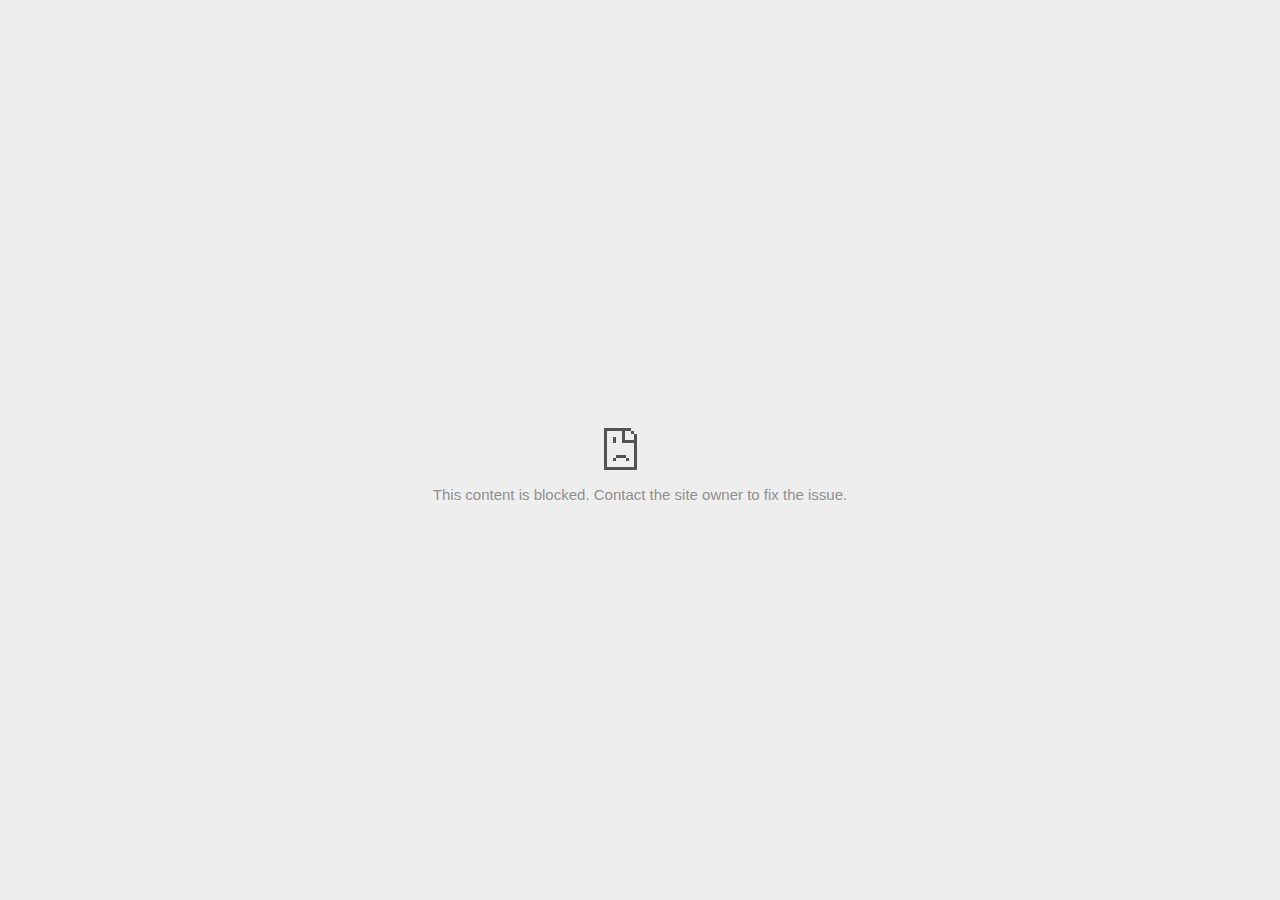
<file: Certificate Verification _ Internshala Trainings_files/811441815(6).html>
<!DOCTYPE html>
<!-- saved from url=(0029)chrome-error://chromewebdata/ -->
<html dir="ltr" lang="en" subframe=""><head><meta http-equiv="Content-Type" content="text/html; charset=UTF-8">
  
  <meta name="color-scheme" content="light dark">
  <meta name="theme-color" content="#fff">
  <meta name="viewport" content="width=device-width, initial-scale=1.0,
                                 maximum-scale=1.0, user-scalable=no">
  <title>td.doubleclick.net</title>
  <style>/* Copyright 2017 The Chromium Authors
 * Use of this source code is governed by a BSD-style license that can be
 * found in the LICENSE file. */

a {
  color: var(--link-color);
}

body {
  --background-color: #fff;
  --error-code-color: var(--google-gray-700);
  --google-blue-100: rgb(210, 227, 252);
  --google-blue-300: rgb(138, 180, 248);
  --google-blue-600: rgb(26, 115, 232);
  --google-blue-700: rgb(25, 103, 210);
  --google-gray-100: rgb(241, 243, 244);
  --google-gray-300: rgb(218, 220, 224);
  --google-gray-500: rgb(154, 160, 166);
  --google-gray-50: rgb(248, 249, 250);
  --google-gray-600: rgb(128, 134, 139);
  --google-gray-700: rgb(95, 99, 104);
  --google-gray-800: rgb(60, 64, 67);
  --google-gray-900: rgb(32, 33, 36);
  --heading-color: var(--google-gray-900);
  --link-color: rgb(88, 88, 88);
  --popup-container-background-color: rgba(0,0,0,.65);
  --primary-button-fill-color-active: var(--google-blue-700);
  --primary-button-fill-color: var(--google-blue-600);
  --primary-button-text-color: #fff;
  --quiet-background-color: rgb(247, 247, 247);
  --secondary-button-border-color: var(--google-gray-500);
  --secondary-button-fill-color: #fff;
  --secondary-button-hover-border-color: var(--google-gray-600);
  --secondary-button-hover-fill-color: var(--google-gray-50);
  --secondary-button-text-color: var(--google-gray-700);
  --small-link-color: var(--google-gray-700);
  --text-color: var(--google-gray-700);
  background: var(--background-color);
  color: var(--text-color);
  word-wrap: break-word;
}

.nav-wrapper .secondary-button {
  background: var(--secondary-button-fill-color);
  border: 1px solid var(--secondary-button-border-color);
  color: var(--secondary-button-text-color);
  float: none;
  margin: 0;
  padding: 8px 16px;
}

.hidden {
  display: none;
}

html {
  -webkit-text-size-adjust: 100%;
  font-size: 125%;
}

.icon {
  background-repeat: no-repeat;
  background-size: 100%;
}

@media (prefers-color-scheme: dark) {
  body {
    --background-color: var(--google-gray-900);
    --error-code-color: var(--google-gray-500);
    --heading-color: var(--google-gray-500);
    --link-color: var(--google-blue-300);
    --primary-button-fill-color-active: rgb(129, 162, 208);
    --primary-button-fill-color: var(--google-blue-300);
    --primary-button-text-color: var(--google-gray-900);
    --quiet-background-color: var(--background-color);
    --secondary-button-border-color: var(--google-gray-700);
    --secondary-button-fill-color: var(--google-gray-900);
    --secondary-button-hover-fill-color: rgb(48, 51, 57);
    --secondary-button-text-color: var(--google-blue-300);
    --small-link-color: var(--google-blue-300);
    --text-color: var(--google-gray-500);
  }
}
</style>
  <style>/* Copyright 2014 The Chromium Authors
   Use of this source code is governed by a BSD-style license that can be
   found in the LICENSE file. */

button {
  border: 0;
  border-radius: 20px;
  box-sizing: border-box;
  color: var(--primary-button-text-color);
  cursor: pointer;
  float: right;
  font-size: .875em;
  margin: 0;
  padding: 8px 16px;
  transition: box-shadow 150ms cubic-bezier(0.4, 0, 0.2, 1);
  user-select: none;
}

[dir='rtl'] button {
  float: left;
}

.bad-clock button,
.captive-portal button,
.https-only button,
.insecure-form button,
.lookalike-url button,
.main-frame-blocked button,
.neterror button,
.pdf button,
.ssl button,
.enterprise-block button,
.enterprise-warn button,
.safe-browsing-billing button {
  background: var(--primary-button-fill-color);
}

button:active {
  background: var(--primary-button-fill-color-active);
  outline: 0;
}

#debugging {
  display: inline;
  overflow: auto;
}

.debugging-content {
  line-height: 1em;
  margin-bottom: 0;
  margin-top: 1em;
}

.debugging-content-fixed-width {
  display: block;
  font-family: monospace;
  font-size: 1.2em;
  margin-top: 0.5em;
}

.debugging-title {
  font-weight: bold;
}

#details {
  margin: 0 0 50px;
}

#details p:not(:first-of-type) {
  margin-top: 20px;
}

.secondary-button:active {
  border-color: white;
  box-shadow: 0 1px 2px 0 rgba(60, 64, 67, .3),
      0 2px 6px 2px rgba(60, 64, 67, .15);
}

.secondary-button:hover {
  background: var(--secondary-button-hover-fill-color);
  border-color: var(--secondary-button-hover-border-color);
  text-decoration: none;
}

.error-code {
  color: var(--error-code-color);
  font-size: .8em;
  margin-top: 12px;
  text-transform: uppercase;
}

#error-debugging-info {
  font-size: 0.8em;
}

h1 {
  color: var(--heading-color);
  font-size: 1.6em;
  font-weight: normal;
  line-height: 1.25em;
  margin-bottom: 16px;
}

h2 {
  font-size: 1.2em;
  font-weight: normal;
}

.icon {
  height: 72px;
  margin: 0 0 40px;
  width: 72px;
}

input[type=checkbox] {
  opacity: 0;
}

input[type=checkbox]:focus ~ .checkbox::after {
  outline: -webkit-focus-ring-color auto 5px;
}

.interstitial-wrapper {
  box-sizing: border-box;
  font-size: 1em;
  line-height: 1.6em;
  margin: 14vh auto 0;
  max-width: 600px;
  width: 100%;
}

#main-message > p {
  display: inline;
}

#extended-reporting-opt-in {
  font-size: .875em;
  margin-top: 32px;
}

#extended-reporting-opt-in label {
  display: grid;
  grid-template-columns: 1.8em 1fr;
  position: relative;
}

#enhanced-protection-message {
  border-radius: 20px;
  font-size: 1em;
  margin-top: 32px;
  padding: 10px 5px;
}

#enhanced-protection-message a {
  color: var(--google-red-10);
}

#enhanced-protection-message label {
  display: grid;
  grid-template-columns: 2.5em 1fr;
  position: relative;
}

#enhanced-protection-message div {
  margin: 0.5em;
}

#enhanced-protection-message .icon {
  height: 1.5em;
  vertical-align: middle;
  width: 1.5em;
}

.nav-wrapper {
  margin-top: 51px;
}

.nav-wrapper::after {
  clear: both;
  content: '';
  display: table;
  width: 100%;
}

.small-link {
  color: var(--small-link-color);
  font-size: .875em;
}

.checkboxes {
  flex: 0 0 24px;
}

.checkbox {
  --padding: .9em;
  background: transparent;
  display: block;
  height: 1em;
  left: -1em;
  padding-inline-start: var(--padding);
  position: absolute;
  right: 0;
  top: -.5em;
  width: 1em;
}

.checkbox::after {
  border: 1px solid white;
  border-radius: 2px;
  content: '';
  height: 1em;
  left: var(--padding);
  position: absolute;
  top: var(--padding);
  width: 1em;
}

.checkbox::before {
  background: transparent;
  border: 2px solid white;
  border-inline-end-width: 0;
  border-top-width: 0;
  content: '';
  height: .2em;
  left: calc(.3em + var(--padding));
  opacity: 0;
  position: absolute;
  top: calc(.3em  + var(--padding));
  transform: rotate(-45deg);
  width: .5em;
}

input[type=checkbox]:checked ~ .checkbox::before {
  opacity: 1;
}

#recurrent-error-message {
  background: #ededed;
  border-radius: 4px;
  margin-bottom: 16px;
  margin-top: 12px;
  padding: 12px 16px;
}

.showing-recurrent-error-message #extended-reporting-opt-in {
  margin-top: 16px;
}

.showing-recurrent-error-message #enhanced-protection-message {
  margin-top: 16px;
}

@media (max-width: 700px) {
  .interstitial-wrapper {
    padding: 0 10%;
  }

  #error-debugging-info {
    overflow: auto;
  }
}

@media (max-width: 420px) {
  button,
  [dir='rtl'] button,
  .small-link {
    float: none;
    font-size: .825em;
    font-weight: 500;
    margin: 0;
    width: 100%;
  }

  button {
    padding: 16px 24px;
  }

  #details {
    margin: 20px 0 20px 0;
  }

  #details p:not(:first-of-type) {
    margin-top: 10px;
  }

  .secondary-button:not(.hidden) {
    display: block;
    margin-top: 20px;
    text-align: center;
    width: 100%;
  }

  .interstitial-wrapper {
    padding: 0 5%;
  }

  #extended-reporting-opt-in {
    margin-top: 24px;
  }

  #enhanced-protection-message {
    margin-top: 24px;
  }

  .nav-wrapper {
    margin-top: 30px;
  }
}

/**
 * Mobile specific styling.
 * Navigation buttons are anchored to the bottom of the screen.
 * Details message replaces the top content in its own scrollable area.
 */

@media (max-width: 420px) {
  .nav-wrapper .secondary-button {
    border: 0;
    margin: 16px 0 0;
    margin-inline-end: 0;
    padding-bottom: 16px;
    padding-top: 16px;
  }
}

/* Fixed nav. */
@media (min-width: 240px) and (max-width: 420px) and
       (min-height: 401px),
       (min-width: 421px) and (min-height: 240px) and
       (max-height: 560px) {
  body .nav-wrapper {
    background: var(--background-color);
    bottom: 0;
    box-shadow: 0 -12px 24px var(--background-color);
    left: 0;
    margin: 0 auto;
    max-width: 736px;
    padding-inline-end: 24px;
    padding-inline-start: 24px;
    position: fixed;
    right: 0;
    width: 100%;
    z-index: 2;
  }

  .interstitial-wrapper {
    max-width: 736px;
  }

  #details,
  #main-content {
    padding-bottom: 40px;
  }

  #details {
    padding-top: 5.5vh;
  }

  button.small-link {
    color: var(--google-blue-600);
  }
}

@media (max-width: 420px) and (orientation: portrait),
       (max-height: 560px) {
  body {
    margin: 0 auto;
  }

  button,
  [dir='rtl'] button,
  button.small-link,
  .nav-wrapper .secondary-button {
    font-family: Roboto-Regular,Helvetica;
    font-size: .933em;
    margin: 6px 0;
    transform: translatez(0);
  }

  .nav-wrapper {
    box-sizing: border-box;
    padding-bottom: 8px;
    width: 100%;
  }

  #details {
    box-sizing: border-box;
    height: auto;
    margin: 0;
    opacity: 1;
    transition: opacity 250ms cubic-bezier(0.4, 0, 0.2, 1);
  }

  #details.hidden,
  #main-content.hidden {
    height: 0;
    opacity: 0;
    overflow: hidden;
    padding-bottom: 0;
    transition: none;
  }

  h1 {
    font-size: 1.5em;
    margin-bottom: 8px;
  }

  .icon {
    margin-bottom: 5.69vh;
  }

  .interstitial-wrapper {
    box-sizing: border-box;
    margin: 7vh auto 12px;
    padding: 0 24px;
    position: relative;
  }

  .interstitial-wrapper p {
    font-size: .95em;
    line-height: 1.61em;
    margin-top: 8px;
  }

  #main-content {
    margin: 0;
    transition: opacity 100ms cubic-bezier(0.4, 0, 0.2, 1);
  }

  .small-link {
    border: 0;
  }

  .suggested-left > #control-buttons,
  .suggested-right > #control-buttons {
    float: none;
    margin: 0;
  }
}

@media (min-width: 421px) and (min-height: 500px) and (max-height: 560px) {
  .interstitial-wrapper {
    margin-top: 10vh;
  }
}

@media (min-height: 400px) and (orientation:portrait) {
  .interstitial-wrapper {
    margin-bottom: 145px;
  }
}

@media (min-height: 299px) {
  .nav-wrapper {
    padding-bottom: 16px;
  }
}

@media (max-height: 560px) and (min-height: 240px) and (orientation:landscape) {
  .extended-reporting-has-checkbox #details {
    padding-bottom: 80px;
  }
}

@media (min-height: 500px) and (max-height: 650px) and (max-width: 414px) and
       (orientation: portrait) {
  .interstitial-wrapper {
    margin-top: 7vh;
  }
}

@media (min-height: 650px) and (max-width: 414px) and (orientation: portrait) {
  .interstitial-wrapper {
    margin-top: 10vh;
  }
}

/* Small mobile screens. No fixed nav. */
@media (max-height: 400px) and (orientation: portrait),
       (max-height: 239px) and (orientation: landscape),
       (max-width: 419px) and (max-height: 399px) {
  .interstitial-wrapper {
    display: flex;
    flex-direction: column;
    margin-bottom: 0;
  }

  #details {
    flex: 1 1 auto;
    order: 0;
  }

  #main-content {
    flex: 1 1 auto;
    order: 0;
  }

  .nav-wrapper {
    flex: 0 1 auto;
    margin-top: 8px;
    order: 1;
    padding-inline-end: 0;
    padding-inline-start: 0;
    position: relative;
    width: 100%;
  }

  button,
  .nav-wrapper .secondary-button {
    padding: 16px 24px;
  }

  button.small-link {
    color: var(--google-blue-600);
  }
}

@media (max-width: 239px) and (orientation: portrait) {
  .nav-wrapper {
    padding-inline-end: 0;
    padding-inline-start: 0;
  }
}
</style>
  <style>/* Copyright 2013 The Chromium Authors
 * Use of this source code is governed by a BSD-style license that can be
 * found in the LICENSE file. */

/* Don't use the main frame div when the error is in a subframe. */
html[subframe] #main-frame-error {
  display: none;
}

/* Don't use the subframe error div when the error is in a main frame. */
html:not([subframe]) #sub-frame-error {
  display: none;
}

h1 {
  margin-top: 0;
  word-wrap: break-word;
}

h1 span {
  font-weight: 500;
}

a {
  text-decoration: none;
}

.icon {
  -webkit-user-select: none;
  display: inline-block;
}

.icon-generic {
  /* Can't access chrome://theme/IDR_ERROR_NETWORK_GENERIC from an untrusted
   * renderer process, so embed the resource manually. */
  content: image-set(
      url([data-uri]) 1x,
      url([data-uri]) 2x);
}

.icon-info {
  content: image-set(
      url([data-uri]) 1x,
      url([data-uri]) 2x);
}

.icon-offline {
  content: image-set(
      url([data-uri]) 1x,
      url([data-uri]) 2x);
  position: relative;
}

.icon-disabled {
  content: image-set(
      url([data-uri]) 1x,
      url([data-uri]) 2x);
  width: 112px;
}

.hidden {
  display: none;
}

#suggestions-list a {
  color: var(--google-blue-600);
}

#suggestions-list p {
  margin-block-end: 0;
}

#suggestions-list ul {
  margin-top: 0;
}

.single-suggestion {
  list-style-type: none;
  padding-inline-start: 0;
}

#error-information-button {
  content: url([data-uri]);
  height: 24px;
  vertical-align: -.15em;
  width: 24px;
}

.use-popup-container#error-information-popup-container
  #error-information-popup {
  align-items: center;
  background-color: var(--popup-container-background-color);
  display: flex;
  height: 100%;
  left: 0;
  position: fixed;
  top: 0;
  width: 100%;
  z-index: 100;
}

.use-popup-container#error-information-popup-container
  #error-information-popup-content > p {
  margin-bottom: 11px;
  margin-inline-start: 20px;
}

.use-popup-container#error-information-popup-container #suggestions-list ul {
  margin-inline-start: 15px;
}

.use-popup-container#error-information-popup-container
  #error-information-popup-box {
  background-color: var(--background-color);
  left: 5%;
  padding-bottom: 15px;
  padding-top: 15px;
  position: fixed;
  width: 90%;
  z-index: 101;
}

.use-popup-container#error-information-popup-container div.error-code {
  margin-inline-start: 20px;
}

.use-popup-container#error-information-popup-container #suggestions-list p {
  margin-inline-start: 20px;
}

:not(.use-popup-container)#error-information-popup-container
  #error-information-popup-close {
  display: none;
}

#error-information-popup-close {
  margin-bottom: 0;
  margin-inline-end: 35px;
  margin-top: 15px;
  text-align: end;
}

.link-button {
  color: rgb(66, 133, 244);
  display: inline-block;
  font-weight: bold;
  text-transform: uppercase;
}

#sub-frame-error-details {

  color: #8F8F8F;

  /* Not done on mobile for performance reasons. */
  text-shadow: 0 1px 0 rgba(255,255,255,0.3);

}

[jscontent=hostName],
[jscontent=failedUrl] {
  overflow-wrap: break-word;
}

.secondary-button {
  background: #d9d9d9;
  color: #696969;
  margin-inline-end: 16px;
}

.snackbar {
  background: #323232;
  border-radius: 2px;
  bottom: 24px;
  box-sizing: border-box;
  color: #fff;
  font-size: .87em;
  left: 24px;
  max-width: 568px;
  min-width: 288px;
  opacity: 0;
  padding: 16px 24px 12px;
  position: fixed;
  transform: translateY(90px);
  will-change: opacity, transform;
  z-index: 999;
}

.snackbar-show {
  -webkit-animation:
    show-snackbar 250ms cubic-bezier(0, 0, 0.2, 1) forwards,
    hide-snackbar 250ms cubic-bezier(0.4, 0, 1, 1) forwards 5s;
}

@-webkit-keyframes show-snackbar {
  100% {
    opacity: 1;
    transform: translateY(0);
  }
}

@-webkit-keyframes hide-snackbar {
  0% {
    opacity: 1;
    transform: translateY(0);
  }
  100% {
    opacity: 0;
    transform: translateY(90px);
  }
}

.suggestions {
  margin-top: 18px;
}

.suggestion-header {
  font-weight: bold;
  margin-bottom: 4px;
}

.suggestion-body {
  color: #777;
}

/* Decrease padding at low sizes. */
@media (max-width: 640px), (max-height: 640px) {
  h1 {
    margin: 0 0 15px;
  }
  .suggestions {
    margin-top: 10px;
  }
  .suggestion-header {
    margin-bottom: 0;
  }
}

#download-link,
#download-link-clicked {
  margin-bottom: 30px;
  margin-top: 30px;
}

#download-link-clicked {
  color: #BBB;
}

#download-link::before,
#download-link-clicked::before {
  content: url([data-uri]);
  display: inline-block;
  margin-inline-end: 4px;
  vertical-align: -webkit-baseline-middle;
}

#download-link-clicked::before {
  opacity: 0;
  width: 0;
}

#offline-content-list-visibility-card {
  border: 1px solid white;
  border-radius: 8px;
  display: flex;
  font-size: .8em;
  justify-content: space-between;
  line-height: 1;
}

#offline-content-list.list-hidden #offline-content-list-visibility-card {
  border-color: rgb(218, 220, 224);
}

#offline-content-list-visibility-card > div {
  padding: 1em;
}

#offline-content-list-title {
  color: var(--google-gray-700);
}

#offline-content-list-show-text,
#offline-content-list-hide-text {
  color: rgb(66, 133, 244);
}

/* Hides the "hide" text div when the offline content list is collapsed/hidden
 * and, alternatively, hides the "show" text div when the offline content list
 * is expanded/shown.
 */
#offline-content-list.list-hidden #offline-content-list-hide-text,
#offline-content-list:not(.list-hidden) #offline-content-list-show-text {
  display: none;
}

/* Controls the animation of the offline content list when it is expanded/shown.
 */
#offline-content-suggestions {
  /* Max-height has to be set for the height animation to work. The chosen value
   * is a little greater than the maximum height the list will have, when all
   * suggestions have images, so that it is never clamped. This makes so that
   * when the actual height is smaller then the animation is not as smooth.
   */
  max-height: 27em;
  transition: max-height 200ms ease-in, visibility 0s 200ms,
              opacity 200ms 200ms linear;
}

/* Controls the animation of the offline content list when it is
 * collapsed/hidden.
 */
#offline-content-list.list-hidden #offline-content-suggestions {
  max-height: 0;
  opacity: 0;
  transition: opacity 200ms linear, visibility 0s 200ms,
              max-height 200ms 200ms ease-out;
  visibility: hidden;
}

#offline-content-list {
  margin-inline-start: -5%;
  width: 110%;
}

/* The selectors below adjust the "overflow" of the suggestion cards contents
 * based on the same screen size based strategy used for the main frame, which
 * is applied by the `interstitial-wrapper` class. */
@media (max-width: 420px)  {
  #offline-content-list {
    margin-inline-start: -2.5%;
    width: 105%;
  }
}
@media (max-width: 420px) and (orientation: portrait),
       (max-height: 560px) {
  #offline-content-list {
    margin-inline-start: -12px;
    width: calc(100% + 24px);
  }
}

.suggestion-with-image .offline-content-suggestion-thumbnail {
  flex-basis: 8.2em;
  flex-shrink: 0;
}

.suggestion-with-image .offline-content-suggestion-thumbnail > img {
  height: 100%;
  width: 100%;
}

.suggestion-with-image #offline-content-list:not(.is-rtl)
.offline-content-suggestion-thumbnail > img {
  border-bottom-right-radius: 7px;
  border-top-right-radius: 7px;
}

.suggestion-with-image #offline-content-list.is-rtl
.offline-content-suggestion-thumbnail > img {
  border-bottom-left-radius: 7px;
  border-top-left-radius: 7px;
}

.suggestion-with-icon .offline-content-suggestion-thumbnail {
  align-items: center;
  display: flex;
  justify-content: center;
  min-height: 4.2em;
  min-width: 4.2em;
}

.suggestion-with-icon .offline-content-suggestion-thumbnail > div {
  align-items: center;
  background-color: rgb(241, 243, 244);
  border-radius: 50%;
  display: flex;
  height: 2.3em;
  justify-content: center;
  width: 2.3em;
}

.suggestion-with-icon .offline-content-suggestion-thumbnail > div > img {
  height: 1.45em;
  width: 1.45em;
}

.offline-content-suggestion-favicon {
  height: 1em;
  margin-inline-end: 0.4em;
  width: 1.4em;
}

.offline-content-suggestion-favicon > img {
  height: 1.4em;
  width: 1.4em;
}

.no-favicon .offline-content-suggestion-favicon {
  display: none;
}

.image-video {
  content: url([data-uri]);
}

.image-music-note {
  content: url([data-uri]);
}

.image-earth {
  content: url([data-uri]);
}

.image-file {
  content: url([data-uri]);
}

.offline-content-suggestion-texts {
  display: flex;
  flex-direction: column;
  justify-content: space-between;
  line-height: 1.3;
  padding: .9em;
  width: 100%;
}

.offline-content-suggestion-title {
  -webkit-box-orient: vertical;
  -webkit-line-clamp: 3;
  color: rgb(32, 33, 36);
  display: -webkit-box;
  font-size: 1.1em;
  overflow: hidden;
  text-overflow: ellipsis;
}

div.offline-content-suggestion {
  align-items: stretch;
  border: 1px solid rgb(218, 220, 224);
  border-radius: 8px;
  display: flex;
  justify-content: space-between;
  margin-bottom: .8em;
}

.suggestion-with-image {
  flex-direction: row;
  height: 8.2em;
  max-height: 8.2em;
}

.suggestion-with-icon {
  flex-direction: row-reverse;
  height: 4.2em;
  max-height: 4.2em;
}

.suggestion-with-icon .offline-content-suggestion-title {
  -webkit-line-clamp: 1;
  word-break: break-all;
}

.suggestion-with-icon .offline-content-suggestion-texts {
  padding-inline-start: 0;
}

.offline-content-suggestion-attribution-freshness {
  color: rgb(95, 99, 104);
  display: flex;
  font-size: .8em;
  line-height: 1.7em;
}

.offline-content-suggestion-attribution {
  -webkit-box-orient: vertical;
  -webkit-line-clamp: 1;
  display: -webkit-box;
  flex-shrink: 1;
  margin-inline-end: 0.3em;
  overflow: hidden;
  overflow-wrap: break-word;
  text-overflow: ellipsis;
  word-break: break-all;
}

.no-attribution .offline-content-suggestion-attribution {
  display: none;
}

.offline-content-suggestion-freshness::before {
  content: '-';
  display: inline-block;
  flex-shrink: 0;
  margin-inline-end: .1em;
  margin-inline-start: .1em;
}

.no-attribution .offline-content-suggestion-freshness::before {
  display: none;
}

.offline-content-suggestion-freshness {
  flex-shrink: 0;
}

.suggestion-with-image .offline-content-suggestion-pin-spacer {
  flex-grow: 100;
  flex-shrink: 1;
}

.suggestion-with-image .offline-content-suggestion-pin {
  content: url([data-uri]);
  flex-shrink: 0;
  height: 1.4em;
  margin-inline-start: .4em;
  width: 1.4em;
}

/* Controls the animation (and a bit more) of the launch-downloads-home action
 * button when the offline content list is expanded/shown.
 */
#offline-content-list-action {
  text-align: center;
  transition: visibility 0s 200ms, opacity 200ms 200ms linear;
}

/* Controls the animation of the launch-downloads-home action button when the
 * offline content list is collapsed/hidden.
 */
#offline-content-list.list-hidden #offline-content-list-action {
  opacity: 0;
  transition: opacity 200ms linear, visibility 0s 200ms;
  visibility: hidden;
}

#cancel-save-page-button {
  background-image: url([data-uri]);
  background-position: right 27px center;
  background-repeat: no-repeat;
  border: 1px solid var(--google-gray-300);
  border-radius: 5px;
  color: var(--google-gray-700);
  margin-bottom: 26px;
  padding-bottom: 16px;
  padding-inline-end: 88px;
  padding-inline-start: 16px;
  padding-top: 16px;
  text-align: start;
}

html[dir='rtl'] #cancel-save-page-button {
  background-position: left 27px center;
}

#save-page-for-later-button {
  display: flex;
  justify-content: start;
}

#save-page-for-later-button a::before {
  content: url([data-uri]);
  display: inline-block;
  margin-inline-end: 4px;
  vertical-align: -webkit-baseline-middle;
}

.hidden#save-page-for-later-button {
  display: none;
}

/* Don't allow overflow when in a subframe. */
html[subframe] body {
  overflow: hidden;
}

#sub-frame-error {
  -webkit-align-items: center;
  -webkit-flex-flow: column;
  -webkit-justify-content: center;
  background-color: #DDD;
  display: -webkit-flex;
  height: 100%;
  left: 0;
  position: absolute;
  text-align: center;
  top: 0;
  transition: background-color 200ms ease-in-out;
  width: 100%;
}

#sub-frame-error:hover {
  background-color: #EEE;
}

#sub-frame-error .icon-generic {
  margin: 0 0 16px;
}

#sub-frame-error-details {
  margin: 0 10px;
  text-align: center;
  visibility: hidden;
}

/* Show details only when hovering. */
#sub-frame-error:hover #sub-frame-error-details {
  visibility: visible;
}

/* If the iframe is too small, always hide the error code. */
/* TODO(mmenke): See if overflow: no-display works better, once supported. */
@media (max-width: 200px), (max-height: 95px) {
  #sub-frame-error-details {
    display: none;
  }
}

/* Adjust icon for small embedded frames in apps. */
@media (max-height: 100px) {
  #sub-frame-error .icon-generic {
    height: auto;
    margin: 0;
    padding-top: 0;
    width: 25px;
  }
}

/* details-button is special; it's a <button> element that looks like a link. */
#details-button {
  box-shadow: none;
  min-width: 0;
}

/* Styles for platform dependent separation of controls and details button. */
.suggested-left > #control-buttons,
.suggested-right > #details-button {
  float: left;
}

.suggested-right > #control-buttons,
.suggested-left > #details-button {
  float: right;
}

.suggested-left .secondary-button {
  margin-inline-end: 0;
  margin-inline-start: 16px;
}

#details-button.singular {
  float: none;
}

/* download-button shows both icon and text. */
#download-button {
  padding-bottom: 4px;
  padding-top: 4px;
  position: relative;
}

#download-button::before {
  background: image-set(
      url([data-uri]) 1x,
      url([data-uri]) 2x)
    no-repeat;
  content: '';
  display: inline-block;
  height: 24px;
  margin-inline-end: 4px;
  margin-inline-start: -4px;
  vertical-align: middle;
  width: 24px;
}

#download-button:disabled {
  background: rgb(180, 206, 249);
  color: rgb(255, 255, 255);
}

#buttons::after {
  clear: both;
  content: '';
  display: block;
  width: 100%;
}

/* Offline page */
html[dir='rtl'] .runner-container,
html[dir='rtl'].offline .icon-offline {
  transform: scaleX(-1);
}

.offline {
  transition: filter 1.5s cubic-bezier(0.65, 0.05, 0.36, 1),
              background-color 1.5s cubic-bezier(0.65, 0.05, 0.36, 1);

  will-change: filter, background-color;

}

.offline body {
  transition: background-color 1.5s cubic-bezier(0.65, 0.05, 0.36, 1);
}

.offline #main-message > p {
  display: none;
}

.offline.inverted {
  background-color: #fff;
  filter: invert(1);
}

.offline.inverted body {
  background-color: #fff;
}

.offline .interstitial-wrapper {
  color: var(--text-color);
  font-size: 1em;
  line-height: 1.55;
  margin: 0 auto;
  max-width: 600px;
  padding-top: 100px;
  position: relative;
  width: 100%;
}

.offline .runner-container {
  direction: ltr;
  height: 150px;
  max-width: 600px;
  overflow: hidden;
  position: absolute;
  top: 35px;
  width: 44px;
}

.offline .runner-container:focus {
  outline: none;
}

.offline .runner-container:focus-visible {
  outline: 3px solid var(--google-blue-300);
}

.offline .runner-canvas {
  height: 150px;
  max-width: 600px;
  opacity: 1;
  overflow: hidden;
  position: absolute;
  top: 0;
  z-index: 10;
}

.offline .controller {
  height: 100vh;
  left: 0;
  position: absolute;
  top: 0;
  width: 100vw;
  z-index: 9;
}

#offline-resources {
  display: none;
}

#offline-instruction {
  image-rendering: pixelated;
  left: 0;
  margin: auto;
  position: absolute;
  right: 0;
  top: 60px;
  width: fit-content;
}

.offline-runner-live-region {
  bottom: 0;
  clip-path: polygon(0 0, 0 0, 0 0);
  color: var(--background-color);
  display: block;
  font-size: xx-small;
  overflow: hidden;
  position: absolute;
  text-align: center;
  transition: color 1.5s cubic-bezier(0.65, 0.05, 0.36, 1);
  user-select: none;
}

/* Custom toggle */
.slow-speed-option {
  align-items: center;
  background: var(--google-gray-50);
  border-radius: 24px/50%;
  bottom: 0;
  color: var(--error-code-color);
  display: inline-flex;
  font-size: 1em;
  left: 0;
  line-height: 1.1em;
  margin: 5px auto;
  padding: 2px 12px 3px 20px;
  position: absolute;
  right: 0;
  width: max-content;
  z-index: 999;
}

.slow-speed-option.hidden {
  display: none;
}

.slow-speed-option [type=checkbox] {
  opacity: 0;
  pointer-events: none;
  position: absolute;
}

.slow-speed-option .slow-speed-toggle {
  cursor: pointer;
  margin-inline-start: 8px;
  padding: 8px 4px;
  position: relative;
}

.slow-speed-option [type=checkbox]:disabled ~ .slow-speed-toggle {
  cursor: default;
}

.slow-speed-option-label [type=checkbox] {
  opacity: 0;
  pointer-events: none;
  position: absolute;
}

.slow-speed-option .slow-speed-toggle::before,
.slow-speed-option .slow-speed-toggle::after {
  content: '';
  display: block;
  margin: 0 3px;
  transition: all 100ms cubic-bezier(0.4, 0, 1, 1);
}

.slow-speed-option .slow-speed-toggle::before {
  background: rgb(189,193,198);
  border-radius: 0.65em;
  height: 0.9em;
  width: 2em;
}

.slow-speed-option .slow-speed-toggle::after {
  background: #fff;
  border-radius: 50%;
  box-shadow: 0 1px 3px 0 rgb(0 0 0 / 40%);
  height: 1.2em;
  position: absolute;
  top: 51%;
  transform: translate(-20%, -50%);
  width: 1.1em;
}

.slow-speed-option [type=checkbox]:focus + .slow-speed-toggle {
  box-shadow: 0 0 8px rgb(94, 158, 214);
  outline: 1px solid rgb(93, 157, 213);
}

.slow-speed-option [type=checkbox]:checked + .slow-speed-toggle::before {
  background: var(--google-blue-600);
  opacity: 0.5;
}

.slow-speed-option [type=checkbox]:checked + .slow-speed-toggle::after {
  background: var(--google-blue-600);
  transform: translate(calc(2em - 90%), -50%);
}

.slow-speed-option [type=checkbox]:checked:disabled +
  .slow-speed-toggle::before {
  background: rgb(189,193,198);
}

.slow-speed-option [type=checkbox]:checked:disabled +
  .slow-speed-toggle::after {
  background: var(--google-gray-50);
}

@media (max-width: 420px) {
  #download-button {
    padding-bottom: 12px;
    padding-top: 12px;
  }

  .suggested-left > #control-buttons,
  .suggested-right > #control-buttons {
    float: none;
  }

  .snackbar {
    border-radius: 0;
    bottom: 0;
    left: 0;
    width: 100%;
  }
}

@media (max-height: 350px) {
  h1 {
    margin: 0 0 15px;
  }

  .icon-offline {
    margin: 0 0 10px;
  }

  .interstitial-wrapper {
    margin-top: 5%;
  }

  .nav-wrapper {
    margin-top: 30px;
  }
}

@media (min-width: 420px) and (max-width: 736px) and
       (min-height: 240px) and (max-height: 420px) and
       (orientation:landscape) {
  .interstitial-wrapper {
    margin-bottom: 100px;
  }
}

@media (max-width: 360px) and (max-height: 480px) {
  .offline .interstitial-wrapper {
    padding-top: 60px;
  }

  .offline .runner-container {
    top: 8px;
  }
}

@media (min-height: 240px) and (orientation: landscape) {
  .offline .interstitial-wrapper {
    margin-bottom: 90px;
  }

  .icon-offline {
    margin-bottom: 20px;
  }
}

@media (max-height: 320px) and (orientation: landscape) {
  .icon-offline {
    margin-bottom: 0;
  }

  .offline .runner-container {
    top: 10px;
  }
}

@media (max-width: 240px) {
  button {
    padding-inline-end: 12px;
    padding-inline-start: 12px;
  }

  .interstitial-wrapper {
    overflow: inherit;
    padding: 0 8px;
  }
}

@media (max-width: 120px) {
  button {
    width: auto;
  }
}

.arcade-mode,
.arcade-mode .runner-container,
.arcade-mode .runner-canvas {
  image-rendering: pixelated;
  max-width: 100%;
  overflow: hidden;
}

.arcade-mode #buttons,
.arcade-mode #main-content {
  opacity: 0;
  overflow: hidden;
}

.arcade-mode .interstitial-wrapper {
  height: 100vh;
  max-width: 100%;
  overflow: hidden;
}

.arcade-mode .runner-container {
  left: 0;
  margin: auto;
  right: 0;
  transform-origin: top center;
  transition: transform 250ms cubic-bezier(0.4, 0, 1, 1) 400ms;
  z-index: 2;
}

@media (prefers-color-scheme: dark) {
  .icon {
    filter: invert(1);
  }

  .offline .runner-canvas {
    filter: invert(1);
  }

  .offline.inverted {
    background-color: var(--background-color);
    filter: invert(0);
  }

  .offline.inverted body {
    background-color: #fff;
  }

  .offline.inverted .offline-runner-live-region {
    color: #fff;
  }

  #suggestions-list a {
    color: var(--link-color);
  }

  #error-information-button {
    filter: invert(0.6);
  }

  .slow-speed-option {
    background: var(--google-gray-800);
    color: var(--google-gray-100);
  }

  .slow-speed-option .slow-speed-toggle::before,
  .slow-speed-option [type=checkbox]:checked:disabled +
    .slow-speed-toggle::before {
     background: rgb(189,193,198);
  }

  .slow-speed-option [type=checkbox]:checked + .slow-speed-toggle::after,
  .slow-speed-option [type=checkbox]:checked + .slow-speed-toggle::before {
    background: var(--google-blue-300);
  }
}
</style>
  <script>(function(){function l(a,b,c){return Function.prototype.call.apply(Array.prototype.slice,arguments)}function m(a,b,c){var e=l(arguments,2);return function(){return b.apply(a,e)}}function n(a,b){var c=new p(b);for(c.h=[a];c.h.length;){var e=c,d=c.h.shift();e.i(d);for(d=d.firstChild;d;d=d.nextSibling)1==d.nodeType&&e.h.push(d);}}function p(a){this.i=a;}function q(a){a.style.display="";}function r(a){a.style.display="none";}var t=/\s*;\s*/;function u(a,b){this.l.apply(this,arguments);}u.prototype.l=function(a,b){this.a||(this.a={});if(b){var c=this.a,e=b.a;for(d in e)c[d]=e[d];}else {var d=this.a;e=v;for(c in e)d[c]=e[c];}this.a.$this=a;this.a.$context=this;this.f="undefined"!=typeof a&&null!=a?a:"";b||(this.a.$top=this.f);};var v={$default:null},w=[];function x(a){for(var b in a.a)delete a.a[b];a.f=null;w.push(a);}function y(a,b,c){try{return b.call(c,a.a,a.f)}catch(e){return v.$default}}
u.prototype.clone=function(a,b,c){if(0<w.length){var e=w.pop();u.call(e,a,this);a=e;}else a=new u(a,this);a.a.$index=b;a.a.$count=c;return a};var z;window.trustedTypes&&(z=trustedTypes.createPolicy("jstemplate",{createScript:function(a){return a}}));var A={};function B(a){if(!A[a])try{var b="(function(a_, b_) { with (a_) with (b_) return "+a+" })",c=window.trustedTypes?z.createScript(b):b;A[a]=window.eval(c);}catch(e){}return A[a]}
function E(a){var b=[];a=a.split(t);for(var c=0,e=a.length;c<e;++c){var d=a[c].indexOf(":");if(!(0>d)){var g=a[c].substr(0,d).replace(/^\s+/,"").replace(/\s+$/,"");d=B(a[c].substr(d+1));b.push(g,d);}}return b}function F(){}var G=0,H={0:{}},I={},J={},K=[];function L(a){a.__jstcache||n(a,function(b){M(b);});}var N=[["jsselect",B],["jsdisplay",B],["jsvalues",E],["jsvars",E],["jseval",function(a){var b=[];a=a.split(t);for(var c=0,e=a.length;c<e;++c)if(a[c]){var d=B(a[c]);b.push(d);}return b}],["transclude",function(a){return a}],["jscontent",B],["jsskip",B]];
function M(a){if(a.__jstcache)return a.__jstcache;var b=a.getAttribute("jstcache");if(null!=b)return a.__jstcache=H[b];b=K.length=0;for(var c=N.length;b<c;++b){var e=N[b][0],d=a.getAttribute(e);J[e]=d;null!=d&&K.push(e+"="+d);}if(0==K.length)return a.setAttribute("jstcache","0"),a.__jstcache=H[0];var g=K.join("&");if(b=I[g])return a.setAttribute("jstcache",b),a.__jstcache=H[b];var h={};b=0;for(c=N.length;b<c;++b){d=N[b];e=d[0];var f=d[1];d=J[e];null!=d&&(h[e]=f(d));}b=""+ ++G;a.setAttribute("jstcache",
b);H[b]=h;I[g]=b;return a.__jstcache=h}function P(a,b){a.j.push(b);a.o.push(0);}function Q(a){return a.c.length?a.c.pop():[]}
F.prototype.g=function(a,b){var c=R(b),e=c.transclude;if(e)(c=S(e))?(b.parentNode.replaceChild(c,b),e=Q(this),e.push(this.g,a,c),P(this,e)):b.parentNode.removeChild(b);else if(c=c.jsselect){c=y(a,c,b);var d=b.getAttribute("jsinstance");var g=!1;d&&("*"==d.charAt(0)?(d=parseInt(d.substr(1),10),g=!0):d=parseInt(d,10));var h=null!=c&&"object"==typeof c&&"number"==typeof c.length;e=h?c.length:1;var f=h&&0==e;if(h)if(f)d?b.parentNode.removeChild(b):(b.setAttribute("jsinstance","*0"),r(b));else if(q(b),
null===d||""===d||g&&d<e-1){g=Q(this);d=d||0;for(h=e-1;d<h;++d){var k=b.cloneNode(!0);b.parentNode.insertBefore(k,b);T(k,c,d);f=a.clone(c[d],d,e);g.push(this.b,f,k,x,f,null);}T(b,c,d);f=a.clone(c[d],d,e);g.push(this.b,f,b,x,f,null);P(this,g);}else d<e?(g=c[d],T(b,c,d),f=a.clone(g,d,e),g=Q(this),g.push(this.b,f,b,x,f,null),P(this,g)):b.parentNode.removeChild(b);else null==c?r(b):(q(b),f=a.clone(c,0,1),g=Q(this),g.push(this.b,f,b,x,f,null),P(this,g));}else this.b(a,b);};
F.prototype.b=function(a,b){var c=R(b),e=c.jsdisplay;if(e){if(!y(a,e,b)){r(b);return}q(b);}if(e=c.jsvars)for(var d=0,g=e.length;d<g;d+=2){var h=e[d],f=y(a,e[d+1],b);a.a[h]=f;}if(e=c.jsvalues)for(d=0,g=e.length;d<g;d+=2)if(f=e[d],h=y(a,e[d+1],b),"$"==f.charAt(0))a.a[f]=h;else if("."==f.charAt(0)){f=f.substr(1).split(".");for(var k=b,O=f.length,C=0,U=O-1;C<U;++C){var D=f[C];k[D]||(k[D]={});k=k[D];}k[f[O-1]]=h;}else f&&("boolean"==typeof h?h?b.setAttribute(f,f):b.removeAttribute(f):b.setAttribute(f,""+h));
if(e=c.jseval)for(d=0,g=e.length;d<g;++d)y(a,e[d],b);e=c.jsskip;if(!e||!y(a,e,b))if(c=c.jscontent){if(c=""+y(a,c,b),b.innerHTML!=c){for(;b.firstChild;)e=b.firstChild,e.parentNode.removeChild(e);b.appendChild(this.m.createTextNode(c));}}else {c=Q(this);for(e=b.firstChild;e;e=e.nextSibling)1==e.nodeType&&c.push(this.g,a,e);c.length&&P(this,c);}};function R(a){if(a.__jstcache)return a.__jstcache;var b=a.getAttribute("jstcache");return b?a.__jstcache=H[b]:M(a)}
function S(a,b){var c=document;if(b){var e=c.getElementById(a);if(!e){e=b();var d=c.getElementById("jsts");d||(d=c.createElement("div"),d.id="jsts",r(d),d.style.position="absolute",c.body.appendChild(d));var g=c.createElement("div");d.appendChild(g);g.innerHTML=e;e=c.getElementById(a);}c=e;}else c=c.getElementById(a);return c?(L(c),c=c.cloneNode(!0),c.removeAttribute("id"),c):null}function T(a,b,c){c==b.length-1?a.setAttribute("jsinstance","*"+c):a.setAttribute("jsinstance",""+c);}window.jstGetTemplate=S;window.JsEvalContext=u;window.jstProcess=function(a,b){var c=new F;L(b);c.m=b?9==b.nodeType?b:b.ownerDocument||document:document;var e=m(c,c.g,a,b),d=c.j=[],g=c.o=[];c.c=[];e();for(var h,f,k;d.length;)h=d[d.length-1],e=g[g.length-1],e>=h.length?(e=c,f=d.pop(),f.length=0,e.c.push(f),g.pop()):(f=h[e++],k=h[e++],h=h[e++],g[g.length-1]=e,f.call(c,k,h));};
})();

// Copyright 2017 The Chromium Authors
// Use of this source code is governed by a BSD-style license that can be
// found in the LICENSE file.


const HIDDEN_CLASS$1 = 'hidden';

// 

//

// Copyright 2015 The Chromium Authors
// Use of this source code is governed by a BSD-style license that can be
// found in the LICENSE file.


let mobileNav = false;

/**
 * For small screen mobile the navigation buttons are moved
 * below the advanced text.
 */
function onResize() {
  const helpOuterBox = document.querySelector('#details');
  const mainContent = document.querySelector('#main-content');
  const mediaQuery = '(min-width: 240px) and (max-width: 420px) and ' +
      '(min-height: 401px), ' +
      '(max-height: 560px) and (min-height: 240px) and ' +
      '(min-width: 421px)';

  const detailsHidden = helpOuterBox.classList.contains(HIDDEN_CLASS$1);
  const runnerContainer = document.querySelector('.runner-container');

  // Check for change in nav status.
  if (mobileNav !== window.matchMedia(mediaQuery).matches) {
    mobileNav = !mobileNav;

    // Handle showing the top content / details sections according to state.
    if (mobileNav) {
      mainContent.classList.toggle(HIDDEN_CLASS$1, !detailsHidden);
      helpOuterBox.classList.toggle(HIDDEN_CLASS$1, detailsHidden);
      if (runnerContainer) {
        runnerContainer.classList.toggle(HIDDEN_CLASS$1, !detailsHidden);
      }
    } else if (!detailsHidden) {
      // Non mobile nav with visible details.
      mainContent.classList.remove(HIDDEN_CLASS$1);
      helpOuterBox.classList.remove(HIDDEN_CLASS$1);
      if (runnerContainer) {
        runnerContainer.classList.remove(HIDDEN_CLASS$1);
      }
    }
  }
}

function setupMobileNav() {
  window.addEventListener('resize', onResize);
  onResize();
}

document.addEventListener('DOMContentLoaded', setupMobileNav);

// Copyright 2022 The Chromium Authors
// Use of this source code is governed by a BSD-style license that can be
// found in the LICENSE file.
/**
 * Verify |value| is truthy.
 * @param value A value to check for truthiness. Note that this
 *     may be used to test whether |value| is defined or not, and we don't want
 *     to force a cast to boolean.
 */
function assert(value, message) {
    if (value) {
        return;
    }
    throw new Error('Assertion failed' + (message ? `: ${message}` : ''));
}

// Copyright 2022 The Chromium Authors
// Use of this source code is governed by a BSD-style license that can be
// found in the LICENSE file.
/**
 * @fileoverview This file defines a singleton which provides access to all data
 * that is available as soon as the page's resources are loaded (before DOM
 * content has finished loading). This data includes both localized strings and
 * any data that is important to have ready from a very early stage (e.g. things
 * that must be displayed right away).
 *
 * Note that loadTimeData is not guaranteed to be consistent between page
 * refreshes (https://crbug.com/740629) and should not contain values that might
 * change if the page is re-opened later.
 */
class LoadTimeData {
    data_ = null;
    /**
     * Sets the backing object.
     *
     * Note that there is no getter for |data_| to discourage abuse of the form:
     *
     *     var value = loadTimeData.data()['key'];
     */
    set data(value) {
        assert(!this.data_, 'Re-setting data.');
        this.data_ = value;
    }
    /**
     * @param id An ID of a value that might exist.
     * @return True if |id| is a key in the dictionary.
     */
    valueExists(id) {
        assert(this.data_, 'No data. Did you remember to include strings.js?');
        return id in this.data_;
    }
    /**
     * Fetches a value, expecting that it exists.
     * @param id The key that identifies the desired value.
     * @return The corresponding value.
     */
    getValue(id) {
        assert(this.data_, 'No data. Did you remember to include strings.js?');
        const value = this.data_[id];
        assert(typeof value !== 'undefined', 'Could not find value for ' + id);
        return value;
    }
    /**
     * As above, but also makes sure that the value is a string.
     * @param id The key that identifies the desired string.
     * @return The corresponding string value.
     */
    getString(id) {
        const value = this.getValue(id);
        assert(typeof value === 'string', `[${value}] (${id}) is not a string`);
        return value;
    }
    /**
     * Returns a formatted localized string where $1 to $9 are replaced by the
     * second to the tenth argument.
     * @param id The ID of the string we want.
     * @param args The extra values to include in the formatted output.
     * @return The formatted string.
     */
    getStringF(id, ...args) {
        const value = this.getString(id);
        if (!value) {
            return '';
        }
        return this.substituteString(value, ...args);
    }
    /**
     * Returns a formatted localized string where $1 to $9 are replaced by the
     * second to the tenth argument. Any standalone $ signs must be escaped as
     * $$.
     * @param label The label to substitute through. This is not an resource ID.
     * @param args The extra values to include in the formatted output.
     * @return The formatted string.
     */
    substituteString(label, ...args) {
        return label.replace(/\$(.|$|\n)/g, function (m) {
            assert(m.match(/\$[$1-9]/), 'Unescaped $ found in localized string.');
            if (m === '$$') {
                return '$';
            }
            const substitute = args[Number(m[1]) - 1];
            if (substitute === undefined || substitute === null) {
                // Not all callers actually provide values for all substitutes. Return
                // an empty value for this case.
                return '';
            }
            return substitute.toString();
        });
    }
    /**
     * Returns a formatted string where $1 to $9 are replaced by the second to
     * tenth argument, split apart into a list of pieces describing how the
     * substitution was performed. Any standalone $ signs must be escaped as $$.
     * @param label A localized string to substitute through.
     *     This is not an resource ID.
     * @param args The extra values to include in the formatted output.
     * @return The formatted string pieces.
     */
    getSubstitutedStringPieces(label, ...args) {
        // Split the string by separately matching all occurrences of $1-9 and of
        // non $1-9 pieces.
        const pieces = (label.match(/(\$[1-9])|(([^$]|\$([^1-9]|$))+)/g) ||
            []).map(function (p) {
            // Pieces that are not $1-9 should be returned after replacing $$
            // with $.
            if (!p.match(/^\$[1-9]$/)) {
                assert((p.match(/\$/g) || []).length % 2 === 0, 'Unescaped $ found in localized string.');
                return { value: p.replace(/\$\$/g, '$'), arg: null };
            }
            // Otherwise, return the substitution value.
            const substitute = args[Number(p[1]) - 1];
            if (substitute === undefined || substitute === null) {
                // Not all callers actually provide values for all substitutes. Return
                // an empty value for this case.
                return { value: '', arg: p };
            }
            return { value: substitute.toString(), arg: p };
        });
        return pieces;
    }
    /**
     * As above, but also makes sure that the value is a boolean.
     * @param id The key that identifies the desired boolean.
     * @return The corresponding boolean value.
     */
    getBoolean(id) {
        const value = this.getValue(id);
        assert(typeof value === 'boolean', `[${value}] (${id}) is not a boolean`);
        return value;
    }
    /**
     * As above, but also makes sure that the value is an integer.
     * @param id The key that identifies the desired number.
     * @return The corresponding number value.
     */
    getInteger(id) {
        const value = this.getValue(id);
        assert(typeof value === 'number', `[${value}] (${id}) is not a number`);
        assert(value === Math.floor(value), 'Number isn\'t integer: ' + value);
        return value;
    }
    /**
     * Override values in loadTimeData with the values found in |replacements|.
     * @param replacements The dictionary object of keys to replace.
     */
    overrideValues(replacements) {
        assert(typeof replacements === 'object', 'Replacements must be a dictionary object.');
        assert(this.data_, 'Data must exist before being overridden');
        for (const key in replacements) {
            this.data_[key] = replacements[key];
        }
    }
    /**
     * Reset loadTimeData's data. Should only be used in tests.
     * @param newData The data to restore to, when null restores to unset state.
     */
    resetForTesting(newData = null) {
        this.data_ = newData;
    }
    /**
     * @return Whether loadTimeData.data has been set.
     */
    isInitialized() {
        return this.data_ !== null;
    }
}
const loadTimeData = new LoadTimeData();

// Copyright 2023 The Chromium Authors
// Use of this source code is governed by a BSD-style license that can be
// found in the LICENSE file.

const HIDDEN_CLASS = 'hidden';

// Copyright 2021 The Chromium Authors
// Use of this source code is governed by a BSD-style license that can be
// found in the LICENSE file.

/* @const
 * Add matching sprite definition and config to spriteDefinitionByType.
 */
const GAME_TYPE = ['altgame'];

//******************************************************************************

/**
 * Collision box object.
 * @param {number} x X position.
 * @param {number} y Y Position.
 * @param {number} w Width.
 * @param {number} h Height.
 * @constructor
 */
function CollisionBox(x, y, w, h) {
  this.x = x;
  this.y = y;
  this.width = w;
  this.height = h;
}

/**
 * T-Rex runner sprite definitions.
 */
const spriteDefinitionByType = {
  original: {
    LDPI: {
      BACKGROUND_EL: {x: 86, y: 2},
      CACTUS_LARGE: {x: 332, y: 2},
      CACTUS_SMALL: {x: 228, y: 2},
      OBSTACLE_2: {x: 332, y: 2},
      OBSTACLE: {x: 228, y: 2},
      CLOUD: {x: 86, y: 2},
      HORIZON: {x: 2, y: 54},
      MOON: {x: 484, y: 2},
      PTERODACTYL: {x: 134, y: 2},
      RESTART: {x: 2, y: 68},
      TEXT_SPRITE: {x: 655, y: 2},
      TREX: {x: 848, y: 2},
      STAR: {x: 645, y: 2},
      COLLECTABLE: {x: 0, y: 0},
      ALT_GAME_END: {x: 32, y: 0},
    },
    HDPI: {
      BACKGROUND_EL: {x: 166, y: 2},
      CACTUS_LARGE: {x: 652, y: 2},
      CACTUS_SMALL: {x: 446, y: 2},
      OBSTACLE_2: {x: 652, y: 2},
      OBSTACLE: {x: 446, y: 2},
      CLOUD: {x: 166, y: 2},
      HORIZON: {x: 2, y: 104},
      MOON: {x: 954, y: 2},
      PTERODACTYL: {x: 260, y: 2},
      RESTART: {x: 2, y: 130},
      TEXT_SPRITE: {x: 1294, y: 2},
      TREX: {x: 1678, y: 2},
      STAR: {x: 1276, y: 2},
      COLLECTABLE: {x: 0, y: 0},
      ALT_GAME_END: {x: 64, y: 0},
    },
    MAX_GAP_COEFFICIENT: 1.5,
    MAX_OBSTACLE_LENGTH: 3,
    HAS_CLOUDS: 1,
    BOTTOM_PAD: 10,
    TREX: {
      WAITING_1: {x: 44, w: 44, h: 47, xOffset: 0},
      WAITING_2: {x: 0, w: 44, h: 47, xOffset: 0},
      RUNNING_1: {x: 88, w: 44, h: 47, xOffset: 0},
      RUNNING_2: {x: 132, w: 44, h: 47, xOffset: 0},
      JUMPING: {x: 0, w: 44, h: 47, xOffset: 0},
      CRASHED: {x: 220, w: 44, h: 47, xOffset: 0},
      COLLISION_BOXES: [
        new CollisionBox(22, 0, 17, 16),
        new CollisionBox(1, 18, 30, 9),
        new CollisionBox(10, 35, 14, 8),
        new CollisionBox(1, 24, 29, 5),
        new CollisionBox(5, 30, 21, 4),
        new CollisionBox(9, 34, 15, 4),
      ],
    },
    /** @type {Array<ObstacleType>} */
    OBSTACLES: [
      {
        type: 'CACTUS_SMALL',
        width: 17,
        height: 35,
        yPos: 105,
        multipleSpeed: 4,
        minGap: 120,
        minSpeed: 0,
        collisionBoxes: [
          new CollisionBox(0, 7, 5, 27),
          new CollisionBox(4, 0, 6, 34),
          new CollisionBox(10, 4, 7, 14),
        ],
      },
      {
        type: 'CACTUS_LARGE',
        width: 25,
        height: 50,
        yPos: 90,
        multipleSpeed: 7,
        minGap: 120,
        minSpeed: 0,
        collisionBoxes: [
          new CollisionBox(0, 12, 7, 38),
          new CollisionBox(8, 0, 7, 49),
          new CollisionBox(13, 10, 10, 38),
        ],
      },
      {
        type: 'PTERODACTYL',
        width: 46,
        height: 40,
        yPos: [100, 75, 50],    // Variable height.
        yPosMobile: [100, 50],  // Variable height mobile.
        multipleSpeed: 999,
        minSpeed: 8.5,
        minGap: 150,
        collisionBoxes: [
          new CollisionBox(15, 15, 16, 5),
          new CollisionBox(18, 21, 24, 6),
          new CollisionBox(2, 14, 4, 3),
          new CollisionBox(6, 10, 4, 7),
          new CollisionBox(10, 8, 6, 9),
        ],
        numFrames: 2,
        frameRate: 1000 / 6,
        speedOffset: .8,
      },
      {
        type: 'COLLECTABLE',
        width: 31,
        height: 24,
        yPos: 104,
        multipleSpeed: 1000,
        minGap: 9999,
        minSpeed: 0,
        collisionBoxes: [
          new CollisionBox(0, 0, 32, 25),
        ],
      },
    ],
    BACKGROUND_EL: {
      'CLOUD': {
        HEIGHT: 14,
        MAX_CLOUD_GAP: 400,
        MAX_SKY_LEVEL: 30,
        MIN_CLOUD_GAP: 100,
        MIN_SKY_LEVEL: 71,
        OFFSET: 4,
        WIDTH: 46,
        X_POS: 1,
        Y_POS: 120,
      },
    },
    BACKGROUND_EL_CONFIG: {
      MAX_BG_ELS: 1,
      MAX_GAP: 400,
      MIN_GAP: 100,
      POS: 0,
      SPEED: 0.5,
      Y_POS: 125,
    },
    LINES: [
      {SOURCE_X: 2, SOURCE_Y: 52, WIDTH: 600, HEIGHT: 12, YPOS: 127},
    ],
    ALT_GAME_OVER_TEXT_CONFIG: {
      TEXT_X: 32,
      TEXT_Y: 0,
      TEXT_WIDTH: 246,
      TEXT_HEIGHT: 17,
      FLASH_DURATION: 1500,
      FLASHING: false,
    },
  },
  altgame: {
    LDPI: {
      BACKGROUND_EL: {x: 260, y: 19},
      OBSTACLE1: {x: 152, y: 65},
      OBSTACLE2: {x: 188, y: 65},
      OBSTACLE3: {x: 152, y: 65},
      OBSTACLE4: {x: 188, y: 65},
      OBSTACLE5: {x: 0, y: 60},
      OBSTACLE6: {x: 42, y: 58},
      OBSTACLE7: {x: 98, y: 58},
      OBSTACLE8: {x: 96, y: 19},
      HORIZON: {x: 0, y: 3},
      TREX: {x: 557, y: 63},
      COLLECTABLE: {x: 193, y: 19},
    },
    HDPI: {
      BACKGROUND_EL: {x: 520, y: 38},
      OBSTACLE1: {x: 304, y: 130},
      OBSTACLE2: {x: 376, y: 130},
      OBSTACLE3: {x: 304, y: 130},
      OBSTACLE4: {x: 376, y: 130},
      OBSTACLE5: {x: 0, y: 120},
      OBSTACLE6: {x: 84, y: 116},
      OBSTACLE7: {x: 196, y: 116},
      OBSTACLE8: {x: 192, y: 38},
      HORIZON: {x: 0, y: 6},
      TREX: {x: 1114, y: 126},
      COLLECTABLE: {x: 386, y: 38},
    },
    MAX_GAP_COEFFICIENT: 1.5,
    MAX_OBSTACLE_LENGTH: 2,
    HAS_CLOUDS: 0,
    BOTTOM_PAD: 10,
    TREX: {
      MAX_JUMP_HEIGHT: 50,
      MIN_JUMP_HEIGHT: 40,
      INITIAL_JUMP_VELOCITY: -10,
      RUNNING_1: {x: 96, w: 49, h: 47, xOffset: 0},
      RUNNING_2: {x: 145, w: 49, h: 47, xOffset: 0},
      JUMPING: {x: 47, w: 49, h: 47, xOffset: 0},
      CRASHED: {x: 194, w: 62, h: 47, xOffset: 0},
      DUCKING_1: {x: 257, w: 55, h: 26, xOffset: 0},
      DUCKING_2: {x: 316, w: 55, h: 26, xOffset: 0},
      COLLISION_BOXES: [
        new CollisionBox(22, 0, 17, 16),
        new CollisionBox(1, 18, 30, 9),
        new CollisionBox(10, 35, 14, 8),
        new CollisionBox(1, 24, 29, 5),
        new CollisionBox(5, 30, 21, 4),
        new CollisionBox(9, 34, 15, 4),
      ],
    },
    /** @type {Array<ObstacleType>} */
    OBSTACLES: [
      {
        type: 'OBSTACLE1',
        width: 36,
        height: 45,
        yPos: 95,
        multipleSpeed: 999,
        minGap: 120,
        minSpeed: 0,
        collisionBoxes: [
          new CollisionBox(0, 17, 8, 28),
          new CollisionBox(6, 3, 24, 42),
          new CollisionBox(28, 17, 8, 28),
        ],
      },
      {
        type: 'OBSTACLE2',
        width: 36,
        height: 45,
        yPos: 95,
        multipleSpeed: 999,
        minGap: 120,
        minSpeed: 0,
        collisionBoxes: [
          new CollisionBox(0, 17, 8, 28),
          new CollisionBox(6, 3, 24, 42),
          new CollisionBox(28, 17, 8, 28),
        ],
      },
      {
        type: 'OBSTACLE3',
        width: 72,
        height: 45,
        yPos: 95,
        multipleSpeed: 999,
        minGap: 120,
        minSpeed: 8,
        collisionBoxes: [
          new CollisionBox(0, 17, 8, 28),
          new CollisionBox(6, 3, 24, 42),
          new CollisionBox(28, 17, 8, 28),
          new CollisionBox(36, 17, 8, 28),
          new CollisionBox(42, 3, 24, 42),
          new CollisionBox(64, 17, 8, 28),
        ],
      },
      {
        type: 'OBSTACLE4',
        width: 72,
        height: 45,
        yPos: 95,
        multipleSpeed: 999,
        minGap: 120,
        minSpeed: 8,
        collisionBoxes: [
          new CollisionBox(0, 17, 8, 28),
          new CollisionBox(6, 3, 24, 42),
          new CollisionBox(28, 17, 8, 28),
          new CollisionBox(36, 17, 8, 28),
          new CollisionBox(42, 3, 24, 42),
          new CollisionBox(64, 17, 8, 28),
        ],
      },
      {
        type: 'OBSTACLE5',
        width: 42,
        height: 50,
        yPos: 95,
        multipleSpeed: 999,
        minGap: 120,
        minSpeed: 5,
        collisionBoxes: [
          new CollisionBox(0, 0, 42, 50),
        ],
      },
      {
        type: 'OBSTACLE6',
        width: 56,
        height: 52,
        yPos: 93,
        multipleSpeed: 999,
        minGap: 120,
        minSpeed: 7,
        collisionBoxes: [
          new CollisionBox(0, 11, 8, 40),
          new CollisionBox(8, 0, 19, 51),
          new CollisionBox(27, 11, 28, 40),
        ],
      },
      {
        type: 'OBSTACLE7',
        width: 54,
        height: 52,
        yPos: 93,
        multipleSpeed: 999,
        minGap: 120,
        minSpeed: 6,
        collisionBoxes: [
          new CollisionBox(0, 11, 19, 40),
          new CollisionBox(19, 0, 19, 51),
          new CollisionBox(38, 14, 15, 37),
        ],
      },
      {
        type: 'OBSTACLE8',
        width: 49,
        height: 20,
        yPos: [100, 75, 50],    // Variable height.
        yPosMobile: [100, 50],  // Variable height mobile.
        multipleSpeed: 999,
        minSpeed: 8.5,
        minGap: 150,
        collisionBoxes: [
          new CollisionBox(15, 15, 16, 5),
          new CollisionBox(18, 21, 24, 6),
          new CollisionBox(2, 14, 4, 3),
          new CollisionBox(6, 10, 4, 7),
          new CollisionBox(10, 8, 6, 9),
        ],
        numFrames: 2,
        frameRate: 1000 / 6,
        speedOffset: .8,
      },
    ],
    BACKGROUND_EL: {
      'GROUP1': {
        HEIGHT: 91,
        MAX_CLOUD_GAP: 600,
        MAX_SKY_LEVEL: 0,
        MIN_CLOUD_GAP: 300,
        MIN_SKY_LEVEL: 0,
        OFFSET: 11,
        WIDTH: 131,
        X_POS: 260,
      },
      'GROUP2': {
        HEIGHT: 91,
        MAX_CLOUD_GAP: 600,
        MAX_SKY_LEVEL: 0,
        MIN_CLOUD_GAP: 300,
        MIN_SKY_LEVEL: 0,
        OFFSET: 11,
        WIDTH: 166,
        X_POS: 391,
      },
    },
    BACKGROUND_EL_CONFIG: {
      MAX_BG_ELS: 8,
      MAX_GAP: 600,
      MIN_GAP: 300,
      POS: 0,
      SPEED: 0.8,
      Y_POS: 122,
    },
    LINES: [
      {SOURCE_X: 2, SOURCE_Y: 3, WIDTH: 600, HEIGHT: 12, YPOS: 128},
    ],
  },
};

// Copyright 2014 The Chromium Authors
// Use of this source code is governed by a BSD-style license that can be
// found in the LICENSE file.


/**
 * T-Rex runner.
 * @param {string} outerContainerId Outer containing element id.
 * @param {!Object=} opt_config
 * @constructor
 * @implements {EventListener}
 * @export
 */
function Runner(outerContainerId, opt_config) {
  // Singleton
  if (Runner.instance_) {
    return Runner.instance_;
  }
  Runner.instance_ = this;

  this.outerContainerEl = document.querySelector(outerContainerId);
  this.containerEl = null;
  this.snackbarEl = null;
  // A div to intercept touch events. Only set while (playing && useTouch).
  this.touchController = null;

  this.config = opt_config || Object.assign(Runner.config, Runner.normalConfig);
  // Logical dimensions of the container.
  this.dimensions = Runner.defaultDimensions;

  this.gameType = null;
  Runner.spriteDefinition = spriteDefinitionByType['original'];

  this.altGameImageSprite = null;
  this.altGameModeActive = false;
  this.altGameModeFlashTimer = null;
  this.fadeInTimer = 0;

  this.canvas = null;
  this.canvasCtx = null;

  this.tRex = null;

  this.distanceMeter = null;
  this.distanceRan = 0;

  this.highestScore = 0;
  this.syncHighestScore = false;

  this.time = 0;
  this.runningTime = 0;
  this.msPerFrame = 1000 / FPS;
  this.currentSpeed = this.config.SPEED;
  Runner.slowDown = false;

  this.obstacles = [];

  this.activated = false; // Whether the easter egg has been activated.
  this.playing = false; // Whether the game is currently in play state.
  this.crashed = false;
  this.paused = false;
  this.inverted = false;
  this.invertTimer = 0;
  this.resizeTimerId_ = null;

  this.playCount = 0;

  // Sound FX.
  this.audioBuffer = null;

  /** @type {Object} */
  this.soundFx = {};
  this.generatedSoundFx = null;

  // Global web audio context for playing sounds.
  this.audioContext = null;

  // Images.
  this.images = {};
  this.imagesLoaded = 0;

  // Gamepad state.
  this.pollingGamepads = false;
  this.gamepadIndex = undefined;
  this.previousGamepad = null;

  if (this.isDisabled()) {
    this.setupDisabledRunner();
  } else {
    if (Runner.isAltGameModeEnabled()) {
      this.initAltGameType();
      Runner.gameType = this.gameType;
    }
    this.loadImages();

    window['initializeEasterEggHighScore'] =
        this.initializeHighScore.bind(this);
  }
}

/**
 * Default game width.
 * @const
 */
const DEFAULT_WIDTH = 600;

/**
 * Frames per second.
 * @const
 */
const FPS = 60;

/** @const */
const IS_HIDPI = window.devicePixelRatio > 1;

/** @const */
const IS_IOS = /CriOS/.test(window.navigator.userAgent);

/** @const */
const IS_MOBILE = /Android/.test(window.navigator.userAgent) || IS_IOS;

/** @const */
const IS_RTL = document.querySelector('html').dir == 'rtl';

/** @const */
const ARCADE_MODE_URL = 'chrome://dino/';

/** @const */
const RESOURCE_POSTFIX = 'offline-resources-';

/** @const */
const A11Y_STRINGS = {
  ariaLabel: 'dinoGameA11yAriaLabel',
  description: 'dinoGameA11yDescription',
  gameOver: 'dinoGameA11yGameOver',
  highScore: 'dinoGameA11yHighScore',
  jump: 'dinoGameA11yJump',
  started: 'dinoGameA11yStartGame',
  speedLabel: 'dinoGameA11ySpeedToggle',
};

/**
 * Default game configuration.
 * Shared config for all  versions of the game. Additional parameters are
 * defined in Runner.normalConfig and Runner.slowConfig.
 */
Runner.config = {
  AUDIOCUE_PROXIMITY_THRESHOLD: 190,
  AUDIOCUE_PROXIMITY_THRESHOLD_MOBILE_A11Y: 250,
  BG_CLOUD_SPEED: 0.2,
  BOTTOM_PAD: 10,
  // Scroll Y threshold at which the game can be activated.
  CANVAS_IN_VIEW_OFFSET: -10,
  CLEAR_TIME: 3000,
  CLOUD_FREQUENCY: 0.5,
  FADE_DURATION: 1,
  FLASH_DURATION: 1000,
  GAMEOVER_CLEAR_TIME: 1200,
  INITIAL_JUMP_VELOCITY: 12,
  INVERT_FADE_DURATION: 12000,
  MAX_BLINK_COUNT: 3,
  MAX_CLOUDS: 6,
  MAX_OBSTACLE_LENGTH: 3,
  MAX_OBSTACLE_DUPLICATION: 2,
  RESOURCE_TEMPLATE_ID: 'audio-resources',
  SPEED: 6,
  SPEED_DROP_COEFFICIENT: 3,
  ARCADE_MODE_INITIAL_TOP_POSITION: 35,
  ARCADE_MODE_TOP_POSITION_PERCENT: 0.1,
};

Runner.normalConfig = {
  ACCELERATION: 0.001,
  AUDIOCUE_PROXIMITY_THRESHOLD: 190,
  AUDIOCUE_PROXIMITY_THRESHOLD_MOBILE_A11Y: 250,
  GAP_COEFFICIENT: 0.6,
  INVERT_DISTANCE: 700,
  MAX_SPEED: 13,
  MOBILE_SPEED_COEFFICIENT: 1.2,
  SPEED: 6,
};


Runner.slowConfig = {
  ACCELERATION: 0.0005,
  AUDIOCUE_PROXIMITY_THRESHOLD: 170,
  AUDIOCUE_PROXIMITY_THRESHOLD_MOBILE_A11Y: 220,
  GAP_COEFFICIENT: 0.3,
  INVERT_DISTANCE: 350,
  MAX_SPEED: 9,
  MOBILE_SPEED_COEFFICIENT: 1.5,
  SPEED: 4.2,
};


/**
 * Default dimensions.
 */
Runner.defaultDimensions = {
  WIDTH: DEFAULT_WIDTH,
  HEIGHT: 150,
};


/**
 * CSS class names.
 * @enum {string}
 */
Runner.classes = {
  ARCADE_MODE: 'arcade-mode',
  CANVAS: 'runner-canvas',
  CONTAINER: 'runner-container',
  CRASHED: 'crashed',
  ICON: 'icon-offline',
  INVERTED: 'inverted',
  SNACKBAR: 'snackbar',
  SNACKBAR_SHOW: 'snackbar-show',
  TOUCH_CONTROLLER: 'controller',
};


/**
 * Sound FX. Reference to the ID of the audio tag on interstitial page.
 * @enum {string}
 */
Runner.sounds = {
  BUTTON_PRESS: 'offline-sound-press',
  HIT: 'offline-sound-hit',
  SCORE: 'offline-sound-reached',
};


/**
 * Key code mapping.
 * @enum {Object}
 */
Runner.keycodes = {
  JUMP: {'38': 1, '32': 1},  // Up, spacebar
  DUCK: {'40': 1},           // Down
  RESTART: {'13': 1},        // Enter
};


/**
 * Runner event names.
 * @enum {string}
 */
Runner.events = {
  ANIM_END: 'webkitAnimationEnd',
  CLICK: 'click',
  KEYDOWN: 'keydown',
  KEYUP: 'keyup',
  POINTERDOWN: 'pointerdown',
  POINTERUP: 'pointerup',
  RESIZE: 'resize',
  TOUCHEND: 'touchend',
  TOUCHSTART: 'touchstart',
  VISIBILITY: 'visibilitychange',
  BLUR: 'blur',
  FOCUS: 'focus',
  LOAD: 'load',
  GAMEPADCONNECTED: 'gamepadconnected',
};

Runner.prototype = {
  /**
   * Initialize alternative game type.
   */
  initAltGameType() {
    if (GAME_TYPE.length > 0) {
      this.gameType = loadTimeData && loadTimeData.valueExists('altGameType') ?
          GAME_TYPE[parseInt(loadTimeData.getValue('altGameType'), 10) - 1] :
          '';
    }
  },

  /**
   * Whether the easter egg has been disabled. CrOS enterprise enrolled devices.
   * @return {boolean}
   */
  isDisabled() {
    return loadTimeData && loadTimeData.valueExists('disabledEasterEgg');
  },

  /**
   * For disabled instances, set up a snackbar with the disabled message.
   */
  setupDisabledRunner() {
    this.containerEl = document.createElement('div');
    this.containerEl.className = Runner.classes.SNACKBAR;
    this.containerEl.textContent = loadTimeData.getValue('disabledEasterEgg');
    this.outerContainerEl.appendChild(this.containerEl);

    // Show notification when the activation key is pressed.
    document.addEventListener(Runner.events.KEYDOWN, function(e) {
      if (Runner.keycodes.JUMP[e.keyCode]) {
        this.containerEl.classList.add(Runner.classes.SNACKBAR_SHOW);
        document.querySelector('.icon').classList.add('icon-disabled');
      }
    }.bind(this));
  },

  /**
   * Setting individual settings for debugging.
   * @param {string} setting
   * @param {number|string} value
   */
  updateConfigSetting(setting, value) {
    if (setting in this.config && value !== undefined) {
      this.config[setting] = value;

      switch (setting) {
        case 'GRAVITY':
        case 'MIN_JUMP_HEIGHT':
        case 'SPEED_DROP_COEFFICIENT':
          this.tRex.config[setting] = value;
          break;
        case 'INITIAL_JUMP_VELOCITY':
          this.tRex.setJumpVelocity(value);
          break;
        case 'SPEED':
          this.setSpeed(/** @type {number} */ (value));
          break;
      }
    }
  },

  /**
   * Creates an on page image element from the base 64 encoded string source.
   * @param {string} resourceName Name in data object,
   * @return {HTMLImageElement} The created element.
   */
  createImageElement(resourceName) {
    const imgSrc = loadTimeData && loadTimeData.valueExists(resourceName) ?
        loadTimeData.getString(resourceName) :
        null;

    if (imgSrc) {
      const el =
          /** @type {HTMLImageElement} */ (document.createElement('img'));
      el.id = resourceName;
      el.src = imgSrc;
      document.getElementById('offline-resources').appendChild(el);
      return el;
    }
    return null;
  },

  /**
   * Cache the appropriate image sprite from the page and get the sprite sheet
   * definition.
   */
  loadImages() {
    let scale = '1x';
    this.spriteDef = Runner.spriteDefinition.LDPI;
    if (IS_HIDPI) {
      scale = '2x';
      this.spriteDef = Runner.spriteDefinition.HDPI;
    }

    Runner.imageSprite = /** @type {HTMLImageElement} */
        (document.getElementById(RESOURCE_POSTFIX + scale));

    if (this.gameType) {
      Runner.altGameImageSprite = /** @type {HTMLImageElement} */
          (this.createImageElement('altGameSpecificImage' + scale));
      Runner.altCommonImageSprite = /** @type {HTMLImageElement} */
          (this.createImageElement('altGameCommonImage' + scale));
    }
    Runner.origImageSprite = Runner.imageSprite;

    // Disable the alt game mode if the sprites can't be loaded.
    if (!Runner.altGameImageSprite || !Runner.altCommonImageSprite) {
      Runner.isAltGameModeEnabled = () => false;
      this.altGameModeActive = false;
    }

    if (Runner.imageSprite.complete) {
      this.init();
    } else {
      // If the images are not yet loaded, add a listener.
      Runner.imageSprite.addEventListener(Runner.events.LOAD,
          this.init.bind(this));
    }
  },

  /**
   * Load and decode base 64 encoded sounds.
   */
  loadSounds() {
    if (!IS_IOS) {
      this.audioContext = new AudioContext();

      const resourceTemplate =
          document.getElementById(this.config.RESOURCE_TEMPLATE_ID).content;

      for (const sound in Runner.sounds) {
        let soundSrc =
            resourceTemplate.getElementById(Runner.sounds[sound]).src;
        soundSrc = soundSrc.substr(soundSrc.indexOf(',') + 1);
        const buffer = decodeBase64ToArrayBuffer(soundSrc);

        // Async, so no guarantee of order in array.
        this.audioContext.decodeAudioData(buffer, function(index, audioData) {
            this.soundFx[index] = audioData;
          }.bind(this, sound));
      }
    }
  },

  /**
   * Sets the game speed. Adjust the speed accordingly if on a smaller screen.
   * @param {number=} opt_speed
   */
  setSpeed(opt_speed) {
    const speed = opt_speed || this.currentSpeed;

    // Reduce the speed on smaller mobile screens.
    if (this.dimensions.WIDTH < DEFAULT_WIDTH) {
      const mobileSpeed = Runner.slowDown ? speed :
                                            speed * this.dimensions.WIDTH /
              DEFAULT_WIDTH * this.config.MOBILE_SPEED_COEFFICIENT;
      this.currentSpeed = mobileSpeed > speed ? speed : mobileSpeed;
    } else if (opt_speed) {
      this.currentSpeed = opt_speed;
    }
  },

  /**
   * Game initialiser.
   */
  init() {
    // Hide the static icon.
    document.querySelector('.' + Runner.classes.ICON).style.visibility =
        'hidden';

    this.adjustDimensions();
    this.setSpeed();

    const ariaLabel = getA11yString(A11Y_STRINGS.ariaLabel);
    this.containerEl = document.createElement('div');
    this.containerEl.setAttribute('role', IS_MOBILE ? 'button' : 'application');
    this.containerEl.setAttribute('tabindex', '0');
    this.containerEl.setAttribute('title', ariaLabel);

    this.containerEl.className = Runner.classes.CONTAINER;

    // Player canvas container.
    this.canvas = createCanvas(this.containerEl, this.dimensions.WIDTH,
        this.dimensions.HEIGHT);

    // Live region for game status updates.
    this.a11yStatusEl = document.createElement('span');
    this.a11yStatusEl.className = 'offline-runner-live-region';
    this.a11yStatusEl.setAttribute('aria-live', 'assertive');
    this.a11yStatusEl.textContent = '';
    Runner.a11yStatusEl = this.a11yStatusEl;

    // Add checkbox to slow down the game.
    this.slowSpeedCheckboxLabel = document.createElement('label');
    this.slowSpeedCheckboxLabel.className = 'slow-speed-option hidden';
    this.slowSpeedCheckboxLabel.textContent =
        getA11yString(A11Y_STRINGS.speedLabel);

    this.slowSpeedCheckbox = document.createElement('input');
    this.slowSpeedCheckbox.setAttribute('type', 'checkbox');
    this.slowSpeedCheckbox.setAttribute(
        'title', getA11yString(A11Y_STRINGS.speedLabel));
    this.slowSpeedCheckbox.setAttribute('tabindex', '0');
    this.slowSpeedCheckbox.setAttribute('checked', 'checked');

    this.slowSpeedToggleEl = document.createElement('span');
    this.slowSpeedToggleEl.className = 'slow-speed-toggle';

    this.slowSpeedCheckboxLabel.appendChild(this.slowSpeedCheckbox);
    this.slowSpeedCheckboxLabel.appendChild(this.slowSpeedToggleEl);

    if (IS_IOS) {
      this.outerContainerEl.appendChild(this.a11yStatusEl);
    } else {
      this.containerEl.appendChild(this.a11yStatusEl);
    }

    announcePhrase(getA11yString(A11Y_STRINGS.description));

    this.generatedSoundFx = new GeneratedSoundFx();

    this.canvasCtx =
        /** @type {CanvasRenderingContext2D} */ (this.canvas.getContext('2d'));
    this.canvasCtx.fillStyle = '#f7f7f7';
    this.canvasCtx.fill();
    Runner.updateCanvasScaling(this.canvas);

    // Horizon contains clouds, obstacles and the ground.
    this.horizon = new Horizon(this.canvas, this.spriteDef, this.dimensions,
        this.config.GAP_COEFFICIENT);

    // Distance meter
    this.distanceMeter = new DistanceMeter(this.canvas,
          this.spriteDef.TEXT_SPRITE, this.dimensions.WIDTH);

    // Draw t-rex
    this.tRex = new Trex(this.canvas, this.spriteDef.TREX);

    this.outerContainerEl.appendChild(this.containerEl);
    this.outerContainerEl.appendChild(this.slowSpeedCheckboxLabel);

    this.startListening();
    this.update();

    window.addEventListener(Runner.events.RESIZE,
        this.debounceResize.bind(this));

    // Handle dark mode
    const darkModeMediaQuery =
        window.matchMedia('(prefers-color-scheme: dark)');
    this.isDarkMode = darkModeMediaQuery && darkModeMediaQuery.matches;
    darkModeMediaQuery.addListener((e) => {
      this.isDarkMode = e.matches;
    });
  },

  /**
   * Create the touch controller. A div that covers whole screen.
   */
  createTouchController() {
    this.touchController = document.createElement('div');
    this.touchController.className = Runner.classes.TOUCH_CONTROLLER;
    this.touchController.addEventListener(Runner.events.TOUCHSTART, this);
    this.touchController.addEventListener(Runner.events.TOUCHEND, this);
    this.outerContainerEl.appendChild(this.touchController);
  },

  /**
   * Debounce the resize event.
   */
  debounceResize() {
    if (!this.resizeTimerId_) {
      this.resizeTimerId_ =
          setInterval(this.adjustDimensions.bind(this), 250);
    }
  },

  /**
   * Adjust game space dimensions on resize.
   */
  adjustDimensions() {
    clearInterval(this.resizeTimerId_);
    this.resizeTimerId_ = null;

    const boxStyles = window.getComputedStyle(this.outerContainerEl);
    const padding = Number(boxStyles.paddingLeft.substr(0,
        boxStyles.paddingLeft.length - 2));

    this.dimensions.WIDTH = this.outerContainerEl.offsetWidth - padding * 2;
    if (this.isArcadeMode()) {
      this.dimensions.WIDTH = Math.min(DEFAULT_WIDTH, this.dimensions.WIDTH);
      if (this.activated) {
        this.setArcadeModeContainerScale();
      }
    }

    // Redraw the elements back onto the canvas.
    if (this.canvas) {
      this.canvas.width = this.dimensions.WIDTH;
      this.canvas.height = this.dimensions.HEIGHT;

      Runner.updateCanvasScaling(this.canvas);

      this.distanceMeter.calcXPos(this.dimensions.WIDTH);
      this.clearCanvas();
      this.horizon.update(0, 0, true);
      this.tRex.update(0);

      // Outer container and distance meter.
      if (this.playing || this.crashed || this.paused) {
        this.containerEl.style.width = this.dimensions.WIDTH + 'px';
        this.containerEl.style.height = this.dimensions.HEIGHT + 'px';
        this.distanceMeter.update(0, Math.ceil(this.distanceRan));
        this.stop();
      } else {
        this.tRex.draw(0, 0);
      }

      // Game over panel.
      if (this.crashed && this.gameOverPanel) {
        this.gameOverPanel.updateDimensions(this.dimensions.WIDTH);
        this.gameOverPanel.draw(this.altGameModeActive, this.tRex);
      }
    }
  },

  /**
   * Play the game intro.
   * Canvas container width expands out to the full width.
   */
  playIntro() {
    if (!this.activated && !this.crashed) {
      this.playingIntro = true;
      this.tRex.playingIntro = true;

      // CSS animation definition.
      const keyframes = '@-webkit-keyframes intro { ' +
            'from { width:' + Trex.config.WIDTH + 'px }' +
            'to { width: ' + this.dimensions.WIDTH + 'px }' +
          '}';
      document.styleSheets[0].insertRule(keyframes, 0);

      this.containerEl.addEventListener(Runner.events.ANIM_END,
          this.startGame.bind(this));

      this.containerEl.style.webkitAnimation = 'intro .4s ease-out 1 both';
      this.containerEl.style.width = this.dimensions.WIDTH + 'px';

      this.setPlayStatus(true);
      this.activated = true;
    } else if (this.crashed) {
      this.restart();
    }
  },


  /**
   * Update the game status to started.
   */
  startGame() {
    if (this.isArcadeMode()) {
      this.setArcadeMode();
    }
    this.toggleSpeed();
    this.runningTime = 0;
    this.playingIntro = false;
    this.tRex.playingIntro = false;
    this.containerEl.style.webkitAnimation = '';
    this.playCount++;
    this.generatedSoundFx.background();
    announcePhrase(getA11yString(A11Y_STRINGS.started));

    if (Runner.audioCues) {
      this.containerEl.setAttribute('title', getA11yString(A11Y_STRINGS.jump));
    }

    // Handle tabbing off the page. Pause the current game.
    document.addEventListener(Runner.events.VISIBILITY,
          this.onVisibilityChange.bind(this));

    window.addEventListener(Runner.events.BLUR,
          this.onVisibilityChange.bind(this));

    window.addEventListener(Runner.events.FOCUS,
          this.onVisibilityChange.bind(this));
  },

  clearCanvas() {
    this.canvasCtx.clearRect(0, 0, this.dimensions.WIDTH,
        this.dimensions.HEIGHT);
  },

  /**
   * Checks whether the canvas area is in the viewport of the browser
   * through the current scroll position.
   * @return boolean.
   */
  isCanvasInView() {
    return this.containerEl.getBoundingClientRect().top >
        Runner.config.CANVAS_IN_VIEW_OFFSET;
  },

  /**
   * Enable the alt game mode. Switching out the sprites.
   */
  enableAltGameMode() {
    Runner.imageSprite = Runner.altGameImageSprite;
    Runner.spriteDefinition = spriteDefinitionByType[Runner.gameType];

    if (IS_HIDPI) {
      this.spriteDef = Runner.spriteDefinition.HDPI;
    } else {
      this.spriteDef = Runner.spriteDefinition.LDPI;
    }

    this.altGameModeActive = true;
    this.tRex.enableAltGameMode(this.spriteDef.TREX);
    this.horizon.enableAltGameMode(this.spriteDef);
    this.generatedSoundFx.background();
  },

  /**
   * Update the game frame and schedules the next one.
   */
  update() {
    this.updatePending = false;

    const now = getTimeStamp();
    let deltaTime = now - (this.time || now);

    // Flashing when switching game modes.
    if (this.altGameModeFlashTimer < 0 || this.altGameModeFlashTimer === 0) {
      this.altGameModeFlashTimer = null;
      this.tRex.setFlashing(false);
      this.enableAltGameMode();
    } else if (this.altGameModeFlashTimer > 0) {
      this.altGameModeFlashTimer -= deltaTime;
      this.tRex.update(deltaTime);
      deltaTime = 0;
    }

    this.time = now;

    if (this.playing) {
      this.clearCanvas();

      // Additional fade in - Prevents jump when switching sprites
      if (this.altGameModeActive &&
          this.fadeInTimer <= this.config.FADE_DURATION) {
        this.fadeInTimer += deltaTime / 1000;
        this.canvasCtx.globalAlpha = this.fadeInTimer;
      } else {
        this.canvasCtx.globalAlpha = 1;
      }

      if (this.tRex.jumping) {
        this.tRex.updateJump(deltaTime);
      }

      this.runningTime += deltaTime;
      const hasObstacles = this.runningTime > this.config.CLEAR_TIME;

      // First jump triggers the intro.
      if (this.tRex.jumpCount === 1 && !this.playingIntro) {
        this.playIntro();
      }

      // The horizon doesn't move until the intro is over.
      if (this.playingIntro) {
        this.horizon.update(0, this.currentSpeed, hasObstacles);
      } else if (!this.crashed) {
        const showNightMode = this.isDarkMode ^ this.inverted;
        deltaTime = !this.activated ? 0 : deltaTime;
        this.horizon.update(
            deltaTime, this.currentSpeed, hasObstacles, showNightMode);
      }

      // Check for collisions.
      let collision = hasObstacles &&
          checkForCollision(this.horizon.obstacles[0], this.tRex);

      // For a11y, audio cues.
      if (Runner.audioCues && hasObstacles) {
        const jumpObstacle =
            this.horizon.obstacles[0].typeConfig.type != 'COLLECTABLE';

        if (!this.horizon.obstacles[0].jumpAlerted) {
          const threshold = Runner.isMobileMouseInput ?
              Runner.config.AUDIOCUE_PROXIMITY_THRESHOLD_MOBILE_A11Y :
              Runner.config.AUDIOCUE_PROXIMITY_THRESHOLD;
          const adjProximityThreshold = threshold +
              (threshold * Math.log10(this.currentSpeed / Runner.config.SPEED));

          if (this.horizon.obstacles[0].xPos < adjProximityThreshold) {
            if (jumpObstacle) {
              this.generatedSoundFx.jump();
            }
            this.horizon.obstacles[0].jumpAlerted = true;
          }
        }
      }

      // Activated alt game mode.
      if (Runner.isAltGameModeEnabled() && collision &&
          this.horizon.obstacles[0].typeConfig.type == 'COLLECTABLE') {
        this.horizon.removeFirstObstacle();
        this.tRex.setFlashing(true);
        collision = false;
        this.altGameModeFlashTimer = this.config.FLASH_DURATION;
        this.runningTime = 0;
        this.generatedSoundFx.collect();
      }

      if (!collision) {
        this.distanceRan += this.currentSpeed * deltaTime / this.msPerFrame;

        if (this.currentSpeed < this.config.MAX_SPEED) {
          this.currentSpeed += this.config.ACCELERATION;
        }
      } else {
        this.gameOver();
      }

      const playAchievementSound = this.distanceMeter.update(deltaTime,
          Math.ceil(this.distanceRan));

      if (!Runner.audioCues && playAchievementSound) {
        this.playSound(this.soundFx.SCORE);
      }

      // Night mode.
      if (!Runner.isAltGameModeEnabled()) {
        if (this.invertTimer > this.config.INVERT_FADE_DURATION) {
          this.invertTimer = 0;
          this.invertTrigger = false;
          this.invert(false);
        } else if (this.invertTimer) {
          this.invertTimer += deltaTime;
        } else {
          const actualDistance =
              this.distanceMeter.getActualDistance(Math.ceil(this.distanceRan));

          if (actualDistance > 0) {
            this.invertTrigger =
                !(actualDistance % this.config.INVERT_DISTANCE);

            if (this.invertTrigger && this.invertTimer === 0) {
              this.invertTimer += deltaTime;
              this.invert(false);
            }
          }
        }
      }
    }

    if (this.playing || (!this.activated &&
        this.tRex.blinkCount < Runner.config.MAX_BLINK_COUNT)) {
      this.tRex.update(deltaTime);
      this.scheduleNextUpdate();
    }
  },

  /**
   * Event handler.
   * @param {Event} e
   */
  handleEvent(e) {
    return (function(evtType, events) {
      switch (evtType) {
        case events.KEYDOWN:
        case events.TOUCHSTART:
        case events.POINTERDOWN:
          this.onKeyDown(e);
          break;
        case events.KEYUP:
        case events.TOUCHEND:
        case events.POINTERUP:
          this.onKeyUp(e);
          break;
        case events.GAMEPADCONNECTED:
          this.onGamepadConnected(e);
          break;
      }
    }.bind(this))(e.type, Runner.events);
  },

  /**
   * Initialize audio cues if activated by focus on the canvas element.
   * @param {Event} e
   */
  handleCanvasKeyPress(e) {
    if (!this.activated && !Runner.audioCues) {
      this.toggleSpeed();
      Runner.audioCues = true;
      this.generatedSoundFx.init();
      Runner.generatedSoundFx = this.generatedSoundFx;
      Runner.config.CLEAR_TIME *= 1.2;
    } else if (e.keyCode && Runner.keycodes.JUMP[e.keyCode]) {
      this.onKeyDown(e);
    }
  },

  /**
   * Prevent space key press from scrolling.
   * @param {Event} e
   */
  preventScrolling(e) {
    if (e.keyCode === 32) {
      e.preventDefault();
    }
  },

  /**
   * Toggle speed setting if toggle is shown.
   */
  toggleSpeed() {
    if (Runner.audioCues) {
      const speedChange = Runner.slowDown != this.slowSpeedCheckbox.checked;

      if (speedChange) {
        Runner.slowDown = this.slowSpeedCheckbox.checked;
        const updatedConfig =
            Runner.slowDown ? Runner.slowConfig : Runner.normalConfig;

        Runner.config = Object.assign(Runner.config, updatedConfig);
        this.currentSpeed = updatedConfig.SPEED;
        this.tRex.enableSlowConfig();
        this.horizon.adjustObstacleSpeed();
      }
      if (this.playing) {
        this.disableSpeedToggle(true);
      }
    }
  },

  /**
   * Show the speed toggle.
   * From focus event or when audio cues are activated.
   * @param {Event=} e
   */
  showSpeedToggle(e) {
    const isFocusEvent = e && e.type == 'focus';
    if (Runner.audioCues || isFocusEvent) {
      this.slowSpeedCheckboxLabel.classList.toggle(
          HIDDEN_CLASS, isFocusEvent ? false : !this.crashed);
    }
  },

  /**
   * Disable the speed toggle.
   * @param {boolean} disable
   */
  disableSpeedToggle(disable) {
    if (disable) {
      this.slowSpeedCheckbox.setAttribute('disabled', 'disabled');
    } else {
      this.slowSpeedCheckbox.removeAttribute('disabled');
    }
  },

  /**
   * Bind relevant key / mouse / touch listeners.
   */
  startListening() {
    // A11y keyboard / screen reader activation.
    this.containerEl.addEventListener(
        Runner.events.KEYDOWN, this.handleCanvasKeyPress.bind(this));
    if (!IS_MOBILE) {
      this.containerEl.addEventListener(
          Runner.events.FOCUS, this.showSpeedToggle.bind(this));
    }
    this.canvas.addEventListener(
        Runner.events.KEYDOWN, this.preventScrolling.bind(this));
    this.canvas.addEventListener(
        Runner.events.KEYUP, this.preventScrolling.bind(this));

    // Keys.
    document.addEventListener(Runner.events.KEYDOWN, this);
    document.addEventListener(Runner.events.KEYUP, this);

    // Touch / pointer.
    this.containerEl.addEventListener(Runner.events.TOUCHSTART, this);
    document.addEventListener(Runner.events.POINTERDOWN, this);
    document.addEventListener(Runner.events.POINTERUP, this);

    if (this.isArcadeMode()) {
      // Gamepad
      window.addEventListener(Runner.events.GAMEPADCONNECTED, this);
    }
  },

  /**
   * Remove all listeners.
   */
  stopListening() {
    document.removeEventListener(Runner.events.KEYDOWN, this);
    document.removeEventListener(Runner.events.KEYUP, this);

    if (this.touchController) {
      this.touchController.removeEventListener(Runner.events.TOUCHSTART, this);
      this.touchController.removeEventListener(Runner.events.TOUCHEND, this);
    }

    this.containerEl.removeEventListener(Runner.events.TOUCHSTART, this);
    document.removeEventListener(Runner.events.POINTERDOWN, this);
    document.removeEventListener(Runner.events.POINTERUP, this);

    if (this.isArcadeMode()) {
      window.removeEventListener(Runner.events.GAMEPADCONNECTED, this);
    }
  },

  /**
   * Process keydown.
   * @param {Event} e
   */
  onKeyDown(e) {
    // Prevent native page scrolling whilst tapping on mobile.
    if (IS_MOBILE && this.playing) {
      e.preventDefault();
    }

    if (this.isCanvasInView()) {
      // Allow toggling of speed toggle.
      if (Runner.keycodes.JUMP[e.keyCode] &&
          e.target == this.slowSpeedCheckbox) {
        return;
      }

      if (!this.crashed && !this.paused) {
        // For a11y, screen reader activation.
        const isMobileMouseInput = IS_MOBILE &&
            e.type === Runner.events.POINTERDOWN && e.pointerType == 'mouse' &&
            (e.target == this.containerEl ||
             (IS_IOS &&
              (e.target == this.touchController || e.target == this.canvas)));

        if (Runner.keycodes.JUMP[e.keyCode] ||
            e.type === Runner.events.TOUCHSTART || isMobileMouseInput) {
          e.preventDefault();
          // Starting the game for the first time.
          if (!this.playing) {
            // Started by touch so create a touch controller.
            if (!this.touchController && e.type === Runner.events.TOUCHSTART) {
              this.createTouchController();
            }

            if (isMobileMouseInput) {
              this.handleCanvasKeyPress(e);
            }
            this.loadSounds();
            this.setPlayStatus(true);
            this.update();
            if (window.errorPageController) {
              errorPageController.trackEasterEgg();
            }
          }
          // Start jump.
          if (!this.tRex.jumping && !this.tRex.ducking) {
            if (Runner.audioCues) {
              this.generatedSoundFx.cancelFootSteps();
            } else {
              this.playSound(this.soundFx.BUTTON_PRESS);
            }
            this.tRex.startJump(this.currentSpeed);
          }
        } else if (this.playing && Runner.keycodes.DUCK[e.keyCode]) {
          e.preventDefault();
          if (this.tRex.jumping) {
            // Speed drop, activated only when jump key is not pressed.
            this.tRex.setSpeedDrop();
          } else if (!this.tRex.jumping && !this.tRex.ducking) {
            // Duck.
            this.tRex.setDuck(true);
          }
        }
      }
    }
  },

  /**
   * Process key up.
   * @param {Event} e
   */
  onKeyUp(e) {
    const keyCode = String(e.keyCode);
    const isjumpKey = Runner.keycodes.JUMP[keyCode] ||
        e.type === Runner.events.TOUCHEND || e.type === Runner.events.POINTERUP;

    if (this.isRunning() && isjumpKey) {
      this.tRex.endJump();
    } else if (Runner.keycodes.DUCK[keyCode]) {
      this.tRex.speedDrop = false;
      this.tRex.setDuck(false);
    } else if (this.crashed) {
      // Check that enough time has elapsed before allowing jump key to restart.
      const deltaTime = getTimeStamp() - this.time;

      if (this.isCanvasInView() &&
          (Runner.keycodes.RESTART[keyCode] || this.isLeftClickOnCanvas(e) ||
          (deltaTime >= this.config.GAMEOVER_CLEAR_TIME &&
          Runner.keycodes.JUMP[keyCode]))) {
        this.handleGameOverClicks(e);
      }
    } else if (this.paused && isjumpKey) {
      // Reset the jump state
      this.tRex.reset();
      this.play();
    }
  },

  /**
   * Process gamepad connected event.
   * @param {Event} e
   */
  onGamepadConnected(e) {
    if (!this.pollingGamepads) {
      this.pollGamepadState();
    }
  },

  /**
   * rAF loop for gamepad polling.
   */
  pollGamepadState() {
    const gamepads = navigator.getGamepads();
    this.pollActiveGamepad(gamepads);

    this.pollingGamepads = true;
    requestAnimationFrame(this.pollGamepadState.bind(this));
  },

  /**
   * Polls for a gamepad with the jump button pressed. If one is found this
   * becomes the "active" gamepad and all others are ignored.
   * @param {!Array<Gamepad>} gamepads
   */
  pollForActiveGamepad(gamepads) {
    for (let i = 0; i < gamepads.length; ++i) {
      if (gamepads[i] && gamepads[i].buttons.length > 0 &&
          gamepads[i].buttons[0].pressed) {
        this.gamepadIndex = i;
        this.pollActiveGamepad(gamepads);
        return;
      }
    }
  },

  /**
   * Polls the chosen gamepad for button presses and generates KeyboardEvents
   * to integrate with the rest of the game logic.
   * @param {!Array<Gamepad>} gamepads
   */
  pollActiveGamepad(gamepads) {
    if (this.gamepadIndex === undefined) {
      this.pollForActiveGamepad(gamepads);
      return;
    }

    const gamepad = gamepads[this.gamepadIndex];
    if (!gamepad) {
      this.gamepadIndex = undefined;
      this.pollForActiveGamepad(gamepads);
      return;
    }

    // The gamepad specification defines the typical mapping of physical buttons
    // to button indicies: https://w3c.github.io/gamepad/#remapping
    this.pollGamepadButton(gamepad, 0, 38);  // Jump
    if (gamepad.buttons.length >= 2) {
      this.pollGamepadButton(gamepad, 1, 40);  // Duck
    }
    if (gamepad.buttons.length >= 10) {
      this.pollGamepadButton(gamepad, 9, 13);  // Restart
    }

    this.previousGamepad = gamepad;
  },

  /**
   * Generates a key event based on a gamepad button.
   * @param {!Gamepad} gamepad
   * @param {number} buttonIndex
   * @param {number} keyCode
   */
  pollGamepadButton(gamepad, buttonIndex, keyCode) {
    const state = gamepad.buttons[buttonIndex].pressed;
    let previousState = false;
    if (this.previousGamepad) {
      previousState = this.previousGamepad.buttons[buttonIndex].pressed;
    }
    // Generate key events on the rising and falling edge of a button press.
    if (state !== previousState) {
      const e = new KeyboardEvent(state ? Runner.events.KEYDOWN
                                      : Runner.events.KEYUP,
                                { keyCode: keyCode });
      document.dispatchEvent(e);
    }
  },

  /**
   * Handle interactions on the game over screen state.
   * A user is able to tap the high score twice to reset it.
   * @param {Event} e
   */
  handleGameOverClicks(e) {
    if (e.target != this.slowSpeedCheckbox) {
      e.preventDefault();
      if (this.distanceMeter.hasClickedOnHighScore(e) && this.highestScore) {
        if (this.distanceMeter.isHighScoreFlashing()) {
          // Subsequent click, reset the high score.
          this.saveHighScore(0, true);
          this.distanceMeter.resetHighScore();
        } else {
          // First click, flash the high score.
          this.distanceMeter.startHighScoreFlashing();
        }
      } else {
        this.distanceMeter.cancelHighScoreFlashing();
        this.restart();
      }
    }
  },

  /**
   * Returns whether the event was a left click on canvas.
   * On Windows right click is registered as a click.
   * @param {Event} e
   * @return {boolean}
   */
  isLeftClickOnCanvas(e) {
    return e.button != null && e.button < 2 &&
        e.type === Runner.events.POINTERUP &&
        (e.target === this.canvas ||
         (IS_MOBILE && Runner.audioCues && e.target === this.containerEl));
  },

  /**
   * RequestAnimationFrame wrapper.
   */
  scheduleNextUpdate() {
    if (!this.updatePending) {
      this.updatePending = true;
      this.raqId = requestAnimationFrame(this.update.bind(this));
    }
  },

  /**
   * Whether the game is running.
   * @return {boolean}
   */
  isRunning() {
    return !!this.raqId;
  },

  /**
   * Set the initial high score as stored in the user's profile.
   * @param {number} highScore
   */
  initializeHighScore(highScore) {
    this.syncHighestScore = true;
    highScore = Math.ceil(highScore);
    if (highScore < this.highestScore) {
      if (window.errorPageController) {
        errorPageController.updateEasterEggHighScore(this.highestScore);
      }
      return;
    }
    this.highestScore = highScore;
    this.distanceMeter.setHighScore(this.highestScore);
  },

  /**
   * Sets the current high score and saves to the profile if available.
   * @param {number} distanceRan Total distance ran.
   * @param {boolean=} opt_resetScore Whether to reset the score.
   */
  saveHighScore(distanceRan, opt_resetScore) {
    this.highestScore = Math.ceil(distanceRan);
    this.distanceMeter.setHighScore(this.highestScore);

    // Store the new high score in the profile.
    if (this.syncHighestScore && window.errorPageController) {
      if (opt_resetScore) {
        errorPageController.resetEasterEggHighScore();
      } else {
        errorPageController.updateEasterEggHighScore(this.highestScore);
      }
    }
  },

  /**
   * Game over state.
   */
  gameOver() {
    this.playSound(this.soundFx.HIT);
    vibrate(200);

    this.stop();
    this.crashed = true;
    this.distanceMeter.achievement = false;

    this.tRex.update(100, Trex.status.CRASHED);

    // Game over panel.
    if (!this.gameOverPanel) {
      const origSpriteDef = IS_HIDPI ? spriteDefinitionByType.original.HDPI :
                                       spriteDefinitionByType.original.LDPI;

      if (this.canvas) {
        if (Runner.isAltGameModeEnabled) {
          this.gameOverPanel = new GameOverPanel(
              this.canvas, origSpriteDef.TEXT_SPRITE, origSpriteDef.RESTART,
              this.dimensions, origSpriteDef.ALT_GAME_END,
              this.altGameModeActive);
        } else {
          this.gameOverPanel = new GameOverPanel(
              this.canvas, origSpriteDef.TEXT_SPRITE, origSpriteDef.RESTART,
              this.dimensions);
        }
      }
    }

    this.gameOverPanel.draw(this.altGameModeActive, this.tRex);

    // Update the high score.
    if (this.distanceRan > this.highestScore) {
      this.saveHighScore(this.distanceRan);
    }

    // Reset the time clock.
    this.time = getTimeStamp();

    if (Runner.audioCues) {
      this.generatedSoundFx.stopAll();
      announcePhrase(
          getA11yString(A11Y_STRINGS.gameOver)
              .replace(
                  '$1',
                  this.distanceMeter.getActualDistance(this.distanceRan)
                      .toString()) +
          ' ' +
          getA11yString(A11Y_STRINGS.highScore)
              .replace(
                  '$1',

                  this.distanceMeter.getActualDistance(this.highestScore)
                      .toString()));
      this.containerEl.setAttribute(
          'title', getA11yString(A11Y_STRINGS.ariaLabel));
    }
    this.showSpeedToggle();
    this.disableSpeedToggle(false);
  },

  stop() {
    this.setPlayStatus(false);
    this.paused = true;
    cancelAnimationFrame(this.raqId);
    this.raqId = 0;
    this.generatedSoundFx.stopAll();
  },

  play() {
    if (!this.crashed) {
      this.setPlayStatus(true);
      this.paused = false;
      this.tRex.update(0, Trex.status.RUNNING);
      this.time = getTimeStamp();
      this.update();
      this.generatedSoundFx.background();
    }
  },

  restart() {
    if (!this.raqId) {
      this.playCount++;
      this.runningTime = 0;
      this.setPlayStatus(true);
      this.toggleSpeed();
      this.paused = false;
      this.crashed = false;
      this.distanceRan = 0;
      this.setSpeed(this.config.SPEED);
      this.time = getTimeStamp();
      this.containerEl.classList.remove(Runner.classes.CRASHED);
      this.clearCanvas();
      this.distanceMeter.reset();
      this.horizon.reset();
      this.tRex.reset();
      this.playSound(this.soundFx.BUTTON_PRESS);
      this.invert(true);
      this.flashTimer = null;
      this.update();
      this.gameOverPanel.reset();
      this.generatedSoundFx.background();
      this.containerEl.setAttribute('title', getA11yString(A11Y_STRINGS.jump));
      announcePhrase(getA11yString(A11Y_STRINGS.started));
    }
  },

  setPlayStatus(isPlaying) {
    if (this.touchController) {
      this.touchController.classList.toggle(HIDDEN_CLASS, !isPlaying);
    }
    this.playing = isPlaying;
  },

  /**
   * Whether the game should go into arcade mode.
   * @return {boolean}
   */
  isArcadeMode() {
    // In RTL languages the title is wrapped with the left to right mark
    // control characters &#x202A; and &#x202C but are invisible.
    return IS_RTL ? document.title.indexOf(ARCADE_MODE_URL) == 1 :
                    document.title === ARCADE_MODE_URL;
  },

  /**
   * Hides offline messaging for a fullscreen game only experience.
   */
  setArcadeMode() {
    document.body.classList.add(Runner.classes.ARCADE_MODE);
    this.setArcadeModeContainerScale();
  },

  /**
   * Sets the scaling for arcade mode.
   */
  setArcadeModeContainerScale() {
    const windowHeight = window.innerHeight;
    const scaleHeight = windowHeight / this.dimensions.HEIGHT;
    const scaleWidth = window.innerWidth / this.dimensions.WIDTH;
    const scale = Math.max(1, Math.min(scaleHeight, scaleWidth));
    const scaledCanvasHeight = this.dimensions.HEIGHT * scale;
    // Positions the game container at 10% of the available vertical window
    // height minus the game container height.
    const translateY = Math.ceil(Math.max(0, (windowHeight - scaledCanvasHeight -
        Runner.config.ARCADE_MODE_INITIAL_TOP_POSITION) *
        Runner.config.ARCADE_MODE_TOP_POSITION_PERCENT)) *
        window.devicePixelRatio;

    const cssScale = IS_RTL ? -scale + ',' + scale : scale;
    this.containerEl.style.transform =
        'scale(' + cssScale + ') translateY(' + translateY + 'px)';
  },

  /**
   * Pause the game if the tab is not in focus.
   */
  onVisibilityChange(e) {
    if (document.hidden || document.webkitHidden || e.type === 'blur' ||
        document.visibilityState !== 'visible') {
      this.stop();
    } else if (!this.crashed) {
      this.tRex.reset();
      this.play();
    }
  },

  /**
   * Play a sound.
   * @param {AudioBuffer} soundBuffer
   */
  playSound(soundBuffer) {
    if (soundBuffer) {
      const sourceNode = this.audioContext.createBufferSource();
      sourceNode.buffer = soundBuffer;
      sourceNode.connect(this.audioContext.destination);
      sourceNode.start(0);
    }
  },

  /**
   * Inverts the current page / canvas colors.
   * @param {boolean} reset Whether to reset colors.
   */
  invert(reset) {
    const htmlEl = document.firstElementChild;

    if (reset) {
      htmlEl.classList.toggle(Runner.classes.INVERTED,
          false);
      this.invertTimer = 0;
      this.inverted = false;
    } else {
      this.inverted = htmlEl.classList.toggle(
          Runner.classes.INVERTED, this.invertTrigger);
    }
  },
};


/**
 * Updates the canvas size taking into
 * account the backing store pixel ratio and
 * the device pixel ratio.
 *
 * See article by Paul Lewis:
 * http://www.html5rocks.com/en/tutorials/canvas/hidpi/
 *
 * @param {HTMLCanvasElement} canvas
 * @param {number=} opt_width
 * @param {number=} opt_height
 * @return {boolean} Whether the canvas was scaled.
 */
Runner.updateCanvasScaling = function(canvas, opt_width, opt_height) {
  const context =
      /** @type {CanvasRenderingContext2D} */ (canvas.getContext('2d'));

  // Query the various pixel ratios
  const devicePixelRatio = Math.floor(window.devicePixelRatio) || 1;
  /** @suppress {missingProperties} */
  const backingStoreRatio =
      Math.floor(context.webkitBackingStorePixelRatio) || 1;
  const ratio = devicePixelRatio / backingStoreRatio;

  // Upscale the canvas if the two ratios don't match
  if (devicePixelRatio !== backingStoreRatio) {
    const oldWidth = opt_width || canvas.width;
    const oldHeight = opt_height || canvas.height;

    canvas.width = oldWidth * ratio;
    canvas.height = oldHeight * ratio;

    canvas.style.width = oldWidth + 'px';
    canvas.style.height = oldHeight + 'px';

    // Scale the context to counter the fact that we've manually scaled
    // our canvas element.
    context.scale(ratio, ratio);
    return true;
  } else if (devicePixelRatio === 1) {
    // Reset the canvas width / height. Fixes scaling bug when the page is
    // zoomed and the devicePixelRatio changes accordingly.
    canvas.style.width = canvas.width + 'px';
    canvas.style.height = canvas.height + 'px';
  }
  return false;
};


/**
 * Whether events are enabled.
 * @return {boolean}
 */
Runner.isAltGameModeEnabled = function() {
  return loadTimeData && loadTimeData.valueExists('enableAltGameMode');
};


/**
 * Generated sound FX class for audio cues.
 * @constructor
 */
function GeneratedSoundFx() {
  this.audioCues = false;
  this.context = null;
  this.panner = null;
}

GeneratedSoundFx.prototype = {
  init() {
    this.audioCues = true;
    if (!this.context) {
      // iOS only supports the webkit version.
      this.context = window.webkitAudioContext ? new webkitAudioContext() :
                                                 new AudioContext();
      if (IS_IOS) {
        this.context.onstatechange = (function() {
                                       if (this.context.state != 'running') {
                                         this.context.resume();
                                       }
                                     }).bind(this);
        this.context.resume();
      }
      this.panner = this.context.createStereoPanner ?
          this.context.createStereoPanner() :
          null;
    }
  },

  stopAll() {
    this.cancelFootSteps();
  },

  /**
   * Play oscillators at certain frequency and for a certain time.
   * @param {number} frequency
   * @param {number} startTime
   * @param {number} duration
   * @param {?number=} opt_vol
   * @param {number=} opt_pan
   */
  playNote(frequency, startTime, duration, opt_vol, opt_pan) {
    const osc1 = this.context.createOscillator();
    const osc2 = this.context.createOscillator();
    const volume = this.context.createGain();

    // Set oscillator wave type
    osc1.type = 'triangle';
    osc2.type = 'triangle';
    volume.gain.value = 0.1;

    // Set up node routing
    if (this.panner) {
      this.panner.pan.value = opt_pan || 0;
      osc1.connect(volume).connect(this.panner);
      osc2.connect(volume).connect(this.panner);
      this.panner.connect(this.context.destination);
    } else {
      osc1.connect(volume);
      osc2.connect(volume);
      volume.connect(this.context.destination);
    }

    // Detune oscillators for chorus effect
    osc1.frequency.value = frequency + 1;
    osc2.frequency.value = frequency - 2;

    // Fade out
    volume.gain.setValueAtTime(opt_vol || 0.01, startTime + duration - 0.05);
    volume.gain.linearRampToValueAtTime(0.00001, startTime + duration);

    // Start oscillators
    osc1.start(startTime);
    osc2.start(startTime);
    // Stop oscillators
    osc1.stop(startTime + duration);
    osc2.stop(startTime + duration);
  },

  background() {
    if (this.audioCues) {
      const now = this.context.currentTime;
      this.playNote(493.883, now, 0.116);
      this.playNote(659.255, now + 0.116, 0.232);
      this.loopFootSteps();
    }
  },

  loopFootSteps() {
    if (this.audioCues && !this.bgSoundIntervalId) {
      this.bgSoundIntervalId = setInterval(function() {
        this.playNote(73.42, this.context.currentTime, 0.05, 0.16);
        this.playNote(69.30, this.context.currentTime + 0.116, 0.116, 0.16);
      }.bind(this), 280);
    }
  },

  cancelFootSteps() {
    if (this.audioCues && this.bgSoundIntervalId) {
      clearInterval(this.bgSoundIntervalId);
      this.bgSoundIntervalId = null;
      this.playNote(103.83, this.context.currentTime, 0.232, 0.02);
      this.playNote(116.54, this.context.currentTime + 0.116, 0.232, 0.02);
    }
  },

  collect() {
    if (this.audioCues) {
      this.cancelFootSteps();
      const now = this.context.currentTime;
      this.playNote(830.61, now, 0.116);
      this.playNote(1318.51, now + 0.116, 0.232);
    }
  },

  jump() {
    if (this.audioCues) {
      const now = this.context.currentTime;
      this.playNote(659.25, now, 0.116, 0.3, -0.6);
      this.playNote(880, now + 0.116, 0.232, 0.3, -0.6);
    }
  },
};


/**
 * For screen readers make an announcement to the live region.
 * @param {string} phrase Sentence to speak.
 */
function announcePhrase(phrase) {
  if (Runner.a11yStatusEl) {
    Runner.a11yStatusEl.textContent = '';
    Runner.a11yStatusEl.textContent = phrase;
  }
}


/**
 * Returns a string from loadTimeData data object.
 * @param {string} stringName
 * @return {string}
 */
function getA11yString(stringName) {
  return loadTimeData && loadTimeData.valueExists(stringName) ?
      loadTimeData.getString(stringName) :
      '';
}


/**
 * Get random number.
 * @param {number} min
 * @param {number} max
 */
function getRandomNum(min, max) {
  return Math.floor(Math.random() * (max - min + 1)) + min;
}


/**
 * Vibrate on mobile devices.
 * @param {number} duration Duration of the vibration in milliseconds.
 */
function vibrate(duration) {
  if (IS_MOBILE && window.navigator.vibrate) {
    window.navigator.vibrate(duration);
  }
}


/**
 * Create canvas element.
 * @param {Element} container Element to append canvas to.
 * @param {number} width
 * @param {number} height
 * @param {string=} opt_classname
 * @return {HTMLCanvasElement}
 */
function createCanvas(container, width, height, opt_classname) {
  const canvas =
      /** @type {!HTMLCanvasElement} */ (document.createElement('canvas'));
  canvas.className = opt_classname ? Runner.classes.CANVAS + ' ' +
      opt_classname : Runner.classes.CANVAS;
  canvas.width = width;
  canvas.height = height;
  container.appendChild(canvas);

  return canvas;
}


/**
 * Decodes the base 64 audio to ArrayBuffer used by Web Audio.
 * @param {string} base64String
 */
function decodeBase64ToArrayBuffer(base64String) {
  const len = (base64String.length / 4) * 3;
  const str = atob(base64String);
  const arrayBuffer = new ArrayBuffer(len);
  const bytes = new Uint8Array(arrayBuffer);

  for (let i = 0; i < len; i++) {
    bytes[i] = str.charCodeAt(i);
  }
  return bytes.buffer;
}


/**
 * Return the current timestamp.
 * @return {number}
 */
function getTimeStamp() {
  return IS_IOS ? new Date().getTime() : performance.now();
}


//******************************************************************************


/**
 * Game over panel.
 * @param {!HTMLCanvasElement} canvas
 * @param {Object} textImgPos
 * @param {Object} restartImgPos
 * @param {!Object} dimensions Canvas dimensions.
 * @param {Object=} opt_altGameEndImgPos
 * @param {boolean=} opt_altGameActive
 * @constructor
 */
function GameOverPanel(
    canvas, textImgPos, restartImgPos, dimensions, opt_altGameEndImgPos,
    opt_altGameActive) {
  this.canvas = canvas;
  this.canvasCtx =
      /** @type {CanvasRenderingContext2D} */ (canvas.getContext('2d'));
  this.canvasDimensions = dimensions;
  this.textImgPos = textImgPos;
  this.restartImgPos = restartImgPos;
  this.altGameEndImgPos = opt_altGameEndImgPos;
  this.altGameModeActive = opt_altGameActive;

  // Retry animation.
  this.frameTimeStamp = 0;
  this.animTimer = 0;
  this.currentFrame = 0;

  this.gameOverRafId = null;

  this.flashTimer = 0;
  this.flashCounter = 0;
  this.originalText = true;
}

GameOverPanel.RESTART_ANIM_DURATION = 875;
GameOverPanel.LOGO_PAUSE_DURATION = 875;
GameOverPanel.FLASH_ITERATIONS = 5;

/**
 * Animation frames spec.
 */
GameOverPanel.animConfig = {
  frames: [0, 36, 72, 108, 144, 180, 216, 252],
  msPerFrame: GameOverPanel.RESTART_ANIM_DURATION / 8,
};

/**
 * Dimensions used in the panel.
 * @enum {number}
 */
GameOverPanel.dimensions = {
  TEXT_X: 0,
  TEXT_Y: 13,
  TEXT_WIDTH: 191,
  TEXT_HEIGHT: 11,
  RESTART_WIDTH: 36,
  RESTART_HEIGHT: 32,
};


GameOverPanel.prototype = {
  /**
   * Update the panel dimensions.
   * @param {number} width New canvas width.
   * @param {number} opt_height Optional new canvas height.
   */
  updateDimensions(width, opt_height) {
    this.canvasDimensions.WIDTH = width;
    if (opt_height) {
      this.canvasDimensions.HEIGHT = opt_height;
    }
    this.currentFrame = GameOverPanel.animConfig.frames.length - 1;
  },

  drawGameOverText(dimensions, opt_useAltText) {
    const centerX = this.canvasDimensions.WIDTH / 2;
    let textSourceX = dimensions.TEXT_X;
    let textSourceY = dimensions.TEXT_Y;
    let textSourceWidth = dimensions.TEXT_WIDTH;
    let textSourceHeight = dimensions.TEXT_HEIGHT;

    const textTargetX = Math.round(centerX - (dimensions.TEXT_WIDTH / 2));
    const textTargetY = Math.round((this.canvasDimensions.HEIGHT - 25) / 3);
    const textTargetWidth = dimensions.TEXT_WIDTH;
    const textTargetHeight = dimensions.TEXT_HEIGHT;

    if (IS_HIDPI) {
      textSourceY *= 2;
      textSourceX *= 2;
      textSourceWidth *= 2;
      textSourceHeight *= 2;
    }

    if (!opt_useAltText) {
      textSourceX += this.textImgPos.x;
      textSourceY += this.textImgPos.y;
    }

    const spriteSource =
        opt_useAltText ? Runner.altCommonImageSprite : Runner.origImageSprite;

    this.canvasCtx.save();

    if (IS_RTL) {
      this.canvasCtx.translate(this.canvasDimensions.WIDTH, 0);
      this.canvasCtx.scale(-1, 1);
    }

    // Game over text from sprite.
    this.canvasCtx.drawImage(
        spriteSource, textSourceX, textSourceY, textSourceWidth,
        textSourceHeight, textTargetX, textTargetY, textTargetWidth,
        textTargetHeight);

    this.canvasCtx.restore();
  },

  /**
   * Draw additional adornments for alternative game types.
   */
  drawAltGameElements(tRex) {
    // Additional adornments.
    if (this.altGameModeActive && Runner.spriteDefinition.ALT_GAME_END_CONFIG) {
      const altGameEndConfig = Runner.spriteDefinition.ALT_GAME_END_CONFIG;

      let altGameEndSourceWidth = altGameEndConfig.WIDTH;
      let altGameEndSourceHeight = altGameEndConfig.HEIGHT;
      const altGameEndTargetX = tRex.xPos + altGameEndConfig.X_OFFSET;
      const altGameEndTargetY = tRex.yPos + altGameEndConfig.Y_OFFSET;

      if (IS_HIDPI) {
        altGameEndSourceWidth *= 2;
        altGameEndSourceHeight *= 2;
      }

      this.canvasCtx.drawImage(
          Runner.altCommonImageSprite, this.altGameEndImgPos.x,
          this.altGameEndImgPos.y, altGameEndSourceWidth,
          altGameEndSourceHeight, altGameEndTargetX, altGameEndTargetY,
          altGameEndConfig.WIDTH, altGameEndConfig.HEIGHT);
    }
  },

  /**
   * Draw restart button.
   */
  drawRestartButton() {
    const dimensions = GameOverPanel.dimensions;
    let framePosX = GameOverPanel.animConfig.frames[this.currentFrame];
    let restartSourceWidth = dimensions.RESTART_WIDTH;
    let restartSourceHeight = dimensions.RESTART_HEIGHT;
    const restartTargetX =
        (this.canvasDimensions.WIDTH / 2) - (dimensions.RESTART_WIDTH / 2);
    const restartTargetY = this.canvasDimensions.HEIGHT / 2;

    if (IS_HIDPI) {
      restartSourceWidth *= 2;
      restartSourceHeight *= 2;
      framePosX *= 2;
    }

    this.canvasCtx.save();

    if (IS_RTL) {
      this.canvasCtx.translate(this.canvasDimensions.WIDTH, 0);
      this.canvasCtx.scale(-1, 1);
    }

    this.canvasCtx.drawImage(
        Runner.origImageSprite, this.restartImgPos.x + framePosX,
        this.restartImgPos.y, restartSourceWidth, restartSourceHeight,
        restartTargetX, restartTargetY, dimensions.RESTART_WIDTH,
        dimensions.RESTART_HEIGHT);
    this.canvasCtx.restore();
  },


  /**
   * Draw the panel.
   * @param {boolean} opt_altGameModeActive
   * @param {!Trex} opt_tRex
   */
  draw(opt_altGameModeActive, opt_tRex) {
    if (opt_altGameModeActive) {
      this.altGameModeActive = opt_altGameModeActive;
    }

    this.drawGameOverText(GameOverPanel.dimensions, false);
    this.drawRestartButton();
    this.drawAltGameElements(opt_tRex);
    this.update();
  },

  /**
   * Update animation frames.
   */
  update() {
    const now = getTimeStamp();
    const deltaTime = now - (this.frameTimeStamp || now);

    this.frameTimeStamp = now;
    this.animTimer += deltaTime;
    this.flashTimer += deltaTime;

    // Restart Button
    if (this.currentFrame == 0 &&
        this.animTimer > GameOverPanel.LOGO_PAUSE_DURATION) {
      this.animTimer = 0;
      this.currentFrame++;
      this.drawRestartButton();
    } else if (
        this.currentFrame > 0 &&
        this.currentFrame < GameOverPanel.animConfig.frames.length) {
      if (this.animTimer >= GameOverPanel.animConfig.msPerFrame) {
        this.currentFrame++;
        this.drawRestartButton();
      }
    } else if (
        !this.altGameModeActive &&
        this.currentFrame == GameOverPanel.animConfig.frames.length) {
      this.reset();
      return;
    }

    // Game over text
    if (this.altGameModeActive &&
        spriteDefinitionByType.original.ALT_GAME_OVER_TEXT_CONFIG) {
      const altTextConfig =
          spriteDefinitionByType.original.ALT_GAME_OVER_TEXT_CONFIG;

      if (altTextConfig.FLASHING) {
        if (this.flashCounter < GameOverPanel.FLASH_ITERATIONS &&
            this.flashTimer > altTextConfig.FLASH_DURATION) {
          this.flashTimer = 0;
          this.originalText = !this.originalText;

          this.clearGameOverTextBounds();
          if (this.originalText) {
            this.drawGameOverText(GameOverPanel.dimensions, false);
            this.flashCounter++;
          } else {
            this.drawGameOverText(altTextConfig, true);
          }
        } else if (this.flashCounter >= GameOverPanel.FLASH_ITERATIONS) {
          this.reset();
          return;
        }
      } else {
        this.clearGameOverTextBounds(altTextConfig);
        this.drawGameOverText(altTextConfig, true);
      }
    }

    this.gameOverRafId = requestAnimationFrame(this.update.bind(this));
  },

  /**
   * Clear game over text.
   * @param {Object} dimensions Game over text config.
   */
  clearGameOverTextBounds(dimensions) {
    this.canvasCtx.save();

    this.canvasCtx.clearRect(
        Math.round(
            this.canvasDimensions.WIDTH / 2 - (dimensions.TEXT_WIDTH / 2)),
        Math.round((this.canvasDimensions.HEIGHT - 25) / 3),
        dimensions.TEXT_WIDTH, dimensions.TEXT_HEIGHT + 4);
    this.canvasCtx.restore();
  },

  reset() {
    if (this.gameOverRafId) {
      cancelAnimationFrame(this.gameOverRafId);
      this.gameOverRafId = null;
    }
    this.animTimer = 0;
    this.frameTimeStamp = 0;
    this.currentFrame = 0;
    this.flashTimer = 0;
    this.flashCounter = 0;
    this.originalText = true;
  },
};


//******************************************************************************

/**
 * Check for a collision.
 * @param {!Obstacle} obstacle
 * @param {!Trex} tRex T-rex object.
 * @param {CanvasRenderingContext2D=} opt_canvasCtx Optional canvas context for
 *    drawing collision boxes.
 * @return {Array<CollisionBox>|undefined}
 */
function checkForCollision(obstacle, tRex, opt_canvasCtx) {
  Runner.defaultDimensions.WIDTH + obstacle.xPos;

  // Adjustments are made to the bounding box as there is a 1 pixel white
  // border around the t-rex and obstacles.
  const tRexBox = new CollisionBox(
      tRex.xPos + 1,
      tRex.yPos + 1,
      tRex.config.WIDTH - 2,
      tRex.config.HEIGHT - 2);

  const obstacleBox = new CollisionBox(
      obstacle.xPos + 1,
      obstacle.yPos + 1,
      obstacle.typeConfig.width * obstacle.size - 2,
      obstacle.typeConfig.height - 2);

  // Debug outer box
  if (opt_canvasCtx) {
    drawCollisionBoxes(opt_canvasCtx, tRexBox, obstacleBox);
  }

  // Simple outer bounds check.
  if (boxCompare(tRexBox, obstacleBox)) {
    const collisionBoxes = obstacle.collisionBoxes;
    let tRexCollisionBoxes = [];

    if (Runner.isAltGameModeEnabled()) {
      tRexCollisionBoxes = Runner.spriteDefinition.TREX.COLLISION_BOXES;
    } else {
      tRexCollisionBoxes = tRex.ducking ? Trex.collisionBoxes.DUCKING :
                                          Trex.collisionBoxes.RUNNING;
    }

    // Detailed axis aligned box check.
    for (let t = 0; t < tRexCollisionBoxes.length; t++) {
      for (let i = 0; i < collisionBoxes.length; i++) {
        // Adjust the box to actual positions.
        const adjTrexBox =
            createAdjustedCollisionBox(tRexCollisionBoxes[t], tRexBox);
        const adjObstacleBox =
            createAdjustedCollisionBox(collisionBoxes[i], obstacleBox);
        const crashed = boxCompare(adjTrexBox, adjObstacleBox);

        // Draw boxes for debug.
        if (opt_canvasCtx) {
          drawCollisionBoxes(opt_canvasCtx, adjTrexBox, adjObstacleBox);
        }

        if (crashed) {
          return [adjTrexBox, adjObstacleBox];
        }
      }
    }
  }
}


/**
 * Adjust the collision box.
 * @param {!CollisionBox} box The original box.
 * @param {!CollisionBox} adjustment Adjustment box.
 * @return {CollisionBox} The adjusted collision box object.
 */
function createAdjustedCollisionBox(box, adjustment) {
  return new CollisionBox(
      box.x + adjustment.x,
      box.y + adjustment.y,
      box.width,
      box.height);
}


/**
 * Draw the collision boxes for debug.
 */
function drawCollisionBoxes(canvasCtx, tRexBox, obstacleBox) {
  canvasCtx.save();
  canvasCtx.strokeStyle = '#f00';
  canvasCtx.strokeRect(tRexBox.x, tRexBox.y, tRexBox.width, tRexBox.height);

  canvasCtx.strokeStyle = '#0f0';
  canvasCtx.strokeRect(obstacleBox.x, obstacleBox.y,
      obstacleBox.width, obstacleBox.height);
  canvasCtx.restore();
}


/**
 * Compare two collision boxes for a collision.
 * @param {CollisionBox} tRexBox
 * @param {CollisionBox} obstacleBox
 * @return {boolean} Whether the boxes intersected.
 */
function boxCompare(tRexBox, obstacleBox) {
  let crashed = false;
  tRexBox.x;
  tRexBox.y;

  const obstacleBoxX = obstacleBox.x;
  obstacleBox.y;

  // Axis-Aligned Bounding Box method.
  if (tRexBox.x < obstacleBoxX + obstacleBox.width &&
      tRexBox.x + tRexBox.width > obstacleBoxX &&
      tRexBox.y < obstacleBox.y + obstacleBox.height &&
      tRexBox.height + tRexBox.y > obstacleBox.y) {
    crashed = true;
  }

  return crashed;
}


//******************************************************************************

/**
 * Obstacle.
 * @param {CanvasRenderingContext2D} canvasCtx
 * @param {ObstacleType} type
 * @param {Object} spriteImgPos Obstacle position in sprite.
 * @param {Object} dimensions
 * @param {number} gapCoefficient Mutipler in determining the gap.
 * @param {number} speed
 * @param {number=} opt_xOffset
 * @param {boolean=} opt_isAltGameMode
 * @constructor
 */
function Obstacle(
    canvasCtx, type, spriteImgPos, dimensions, gapCoefficient, speed,
    opt_xOffset, opt_isAltGameMode) {
  this.canvasCtx = canvasCtx;
  this.spritePos = spriteImgPos;
  this.typeConfig = type;
  this.gapCoefficient = Runner.slowDown ? gapCoefficient * 2 : gapCoefficient;
  this.size = getRandomNum(1, Obstacle.MAX_OBSTACLE_LENGTH);
  this.dimensions = dimensions;
  this.remove = false;
  this.xPos = dimensions.WIDTH + (opt_xOffset || 0);
  this.yPos = 0;
  this.width = 0;
  this.collisionBoxes = [];
  this.gap = 0;
  this.speedOffset = 0;
  this.altGameModeActive = opt_isAltGameMode;
  this.imageSprite = this.typeConfig.type == 'COLLECTABLE' ?
      Runner.altCommonImageSprite :
      this.altGameModeActive ? Runner.altGameImageSprite : Runner.imageSprite;

  // For animated obstacles.
  this.currentFrame = 0;
  this.timer = 0;

  this.init(speed);
}

/**
 * Coefficient for calculating the maximum gap.
 */
Obstacle.MAX_GAP_COEFFICIENT = 1.5;

/**
 * Maximum obstacle grouping count.
 */
Obstacle.MAX_OBSTACLE_LENGTH = 3;


Obstacle.prototype = {
  /**
   * Initialise the DOM for the obstacle.
   * @param {number} speed
   */
  init(speed) {
    this.cloneCollisionBoxes();

    // Only allow sizing if we're at the right speed.
    if (this.size > 1 && this.typeConfig.multipleSpeed > speed) {
      this.size = 1;
    }

    this.width = this.typeConfig.width * this.size;

    // Check if obstacle can be positioned at various heights.
    if (Array.isArray(this.typeConfig.yPos)) {
      const yPosConfig =
          IS_MOBILE ? this.typeConfig.yPosMobile : this.typeConfig.yPos;
      this.yPos = yPosConfig[getRandomNum(0, yPosConfig.length - 1)];
    } else {
      this.yPos = this.typeConfig.yPos;
    }

    this.draw();

    // Make collision box adjustments,
    // Central box is adjusted to the size as one box.
    //      ____        ______        ________
    //    _|   |-|    _|     |-|    _|       |-|
    //   | |<->| |   | |<--->| |   | |<----->| |
    //   | | 1 | |   | |  2  | |   | |   3   | |
    //   |_|___|_|   |_|_____|_|   |_|_______|_|
    //
    if (this.size > 1) {
      this.collisionBoxes[1].width = this.width - this.collisionBoxes[0].width -
          this.collisionBoxes[2].width;
      this.collisionBoxes[2].x = this.width - this.collisionBoxes[2].width;
    }

    // For obstacles that go at a different speed from the horizon.
    if (this.typeConfig.speedOffset) {
      this.speedOffset = Math.random() > 0.5 ? this.typeConfig.speedOffset :
                                               -this.typeConfig.speedOffset;
    }

    this.gap = this.getGap(this.gapCoefficient, speed);

    // Increase gap for audio cues enabled.
    if (Runner.audioCues) {
      this.gap *= 2;
    }
  },

  /**
   * Draw and crop based on size.
   */
  draw() {
    let sourceWidth = this.typeConfig.width;
    let sourceHeight = this.typeConfig.height;

    if (IS_HIDPI) {
      sourceWidth = sourceWidth * 2;
      sourceHeight = sourceHeight * 2;
    }

    // X position in sprite.
    let sourceX =
        (sourceWidth * this.size) * (0.5 * (this.size - 1)) + this.spritePos.x;

    // Animation frames.
    if (this.currentFrame > 0) {
      sourceX += sourceWidth * this.currentFrame;
    }

    this.canvasCtx.drawImage(
        this.imageSprite, sourceX, this.spritePos.y, sourceWidth * this.size,
        sourceHeight, this.xPos, this.yPos, this.typeConfig.width * this.size,
        this.typeConfig.height);
  },

  /**
   * Obstacle frame update.
   * @param {number} deltaTime
   * @param {number} speed
   */
  update(deltaTime, speed) {
    if (!this.remove) {
      if (this.typeConfig.speedOffset) {
        speed += this.speedOffset;
      }
      this.xPos -= Math.floor((speed * FPS / 1000) * deltaTime);

      // Update frame
      if (this.typeConfig.numFrames) {
        this.timer += deltaTime;
        if (this.timer >= this.typeConfig.frameRate) {
          this.currentFrame =
              this.currentFrame === this.typeConfig.numFrames - 1 ?
              0 :
              this.currentFrame + 1;
          this.timer = 0;
        }
      }
      this.draw();

      if (!this.isVisible()) {
        this.remove = true;
      }
    }
  },

  /**
   * Calculate a random gap size.
   * - Minimum gap gets wider as speed increses
   * @param {number} gapCoefficient
   * @param {number} speed
   * @return {number} The gap size.
   */
  getGap(gapCoefficient, speed) {
    const minGap = Math.round(
        this.width * speed + this.typeConfig.minGap * gapCoefficient);
    const maxGap = Math.round(minGap * Obstacle.MAX_GAP_COEFFICIENT);
    return getRandomNum(minGap, maxGap);
  },

  /**
   * Check if obstacle is visible.
   * @return {boolean} Whether the obstacle is in the game area.
   */
  isVisible() {
    return this.xPos + this.width > 0;
  },

  /**
   * Make a copy of the collision boxes, since these will change based on
   * obstacle type and size.
   */
  cloneCollisionBoxes() {
    const collisionBoxes = this.typeConfig.collisionBoxes;

    for (let i = collisionBoxes.length - 1; i >= 0; i--) {
      this.collisionBoxes[i] = new CollisionBox(
          collisionBoxes[i].x, collisionBoxes[i].y, collisionBoxes[i].width,
          collisionBoxes[i].height);
    }
  },
};


//******************************************************************************
/**
 * T-rex game character.
 * @param {HTMLCanvasElement} canvas
 * @param {Object} spritePos Positioning within image sprite.
 * @constructor
 */
function Trex(canvas, spritePos) {
  this.canvas = canvas;
  this.canvasCtx =
      /** @type {CanvasRenderingContext2D} */ (canvas.getContext('2d'));
  this.spritePos = spritePos;
  this.xPos = 0;
  this.yPos = 0;
  this.xInitialPos = 0;
  // Position when on the ground.
  this.groundYPos = 0;
  this.currentFrame = 0;
  this.currentAnimFrames = [];
  this.blinkDelay = 0;
  this.blinkCount = 0;
  this.animStartTime = 0;
  this.timer = 0;
  this.msPerFrame = 1000 / FPS;
  this.config = Object.assign(Trex.config, Trex.normalJumpConfig);
  // Current status.
  this.status = Trex.status.WAITING;
  this.jumping = false;
  this.ducking = false;
  this.jumpVelocity = 0;
  this.reachedMinHeight = false;
  this.speedDrop = false;
  this.jumpCount = 0;
  this.jumpspotX = 0;
  this.altGameModeEnabled = false;
  this.flashing = false;

  this.init();
}


/**
 * T-rex player config.
 */
Trex.config = {
  DROP_VELOCITY: -5,
  FLASH_OFF: 175,
  FLASH_ON: 100,
  HEIGHT: 47,
  HEIGHT_DUCK: 25,
  INTRO_DURATION: 1500,
  SPEED_DROP_COEFFICIENT: 3,
  SPRITE_WIDTH: 262,
  START_X_POS: 50,
  WIDTH: 44,
  WIDTH_DUCK: 59,
};

Trex.slowJumpConfig = {
  GRAVITY: 0.25,
  MAX_JUMP_HEIGHT: 50,
  MIN_JUMP_HEIGHT: 45,
  INITIAL_JUMP_VELOCITY: -20,
};

Trex.normalJumpConfig = {
  GRAVITY: 0.6,
  MAX_JUMP_HEIGHT: 30,
  MIN_JUMP_HEIGHT: 30,
  INITIAL_JUMP_VELOCITY: -10,
};

/**
 * Used in collision detection.
 * @enum {Array<CollisionBox>}
 */
Trex.collisionBoxes = {
  DUCKING: [new CollisionBox(1, 18, 55, 25)],
  RUNNING: [
    new CollisionBox(22, 0, 17, 16),
    new CollisionBox(1, 18, 30, 9),
    new CollisionBox(10, 35, 14, 8),
    new CollisionBox(1, 24, 29, 5),
    new CollisionBox(5, 30, 21, 4),
    new CollisionBox(9, 34, 15, 4),
  ],
};


/**
 * Animation states.
 * @enum {string}
 */
Trex.status = {
  CRASHED: 'CRASHED',
  DUCKING: 'DUCKING',
  JUMPING: 'JUMPING',
  RUNNING: 'RUNNING',
  WAITING: 'WAITING',
};

/**
 * Blinking coefficient.
 * @const
 */
Trex.BLINK_TIMING = 7000;


/**
 * Animation config for different states.
 * @enum {Object}
 */
Trex.animFrames = {
  WAITING: {
    frames: [44, 0],
    msPerFrame: 1000 / 3,
  },
  RUNNING: {
    frames: [88, 132],
    msPerFrame: 1000 / 12,
  },
  CRASHED: {
    frames: [220],
    msPerFrame: 1000 / 60,
  },
  JUMPING: {
    frames: [0],
    msPerFrame: 1000 / 60,
  },
  DUCKING: {
    frames: [264, 323],
    msPerFrame: 1000 / 8,
  },
};


Trex.prototype = {
  /**
   * T-rex player initaliser.
   * Sets the t-rex to blink at random intervals.
   */
  init() {
    this.groundYPos = Runner.defaultDimensions.HEIGHT - this.config.HEIGHT -
        Runner.config.BOTTOM_PAD;
    this.yPos = this.groundYPos;
    this.minJumpHeight = this.groundYPos - this.config.MIN_JUMP_HEIGHT;

    this.draw(0, 0);
    this.update(0, Trex.status.WAITING);
  },

  /**
   * Assign the appropriate jump parameters based on the game speed.
   */
  enableSlowConfig: function() {
    const jumpConfig =
        Runner.slowDown ? Trex.slowJumpConfig : Trex.normalJumpConfig;
    Trex.config = Object.assign(Trex.config, jumpConfig);

    this.adjustAltGameConfigForSlowSpeed();
  },

  /**
   * Enables the alternative game. Redefines the dino config.
   * @param {Object} spritePos New positioning within image sprite.
   */
  enableAltGameMode: function(spritePos) {
    this.altGameModeEnabled = true;
    this.spritePos = spritePos;
    const spriteDefinition = Runner.spriteDefinition['TREX'];

    // Update animation frames.
    Trex.animFrames.RUNNING.frames =
        [spriteDefinition.RUNNING_1.x, spriteDefinition.RUNNING_2.x];
    Trex.animFrames.CRASHED.frames = [spriteDefinition.CRASHED.x];

    if (typeof spriteDefinition.JUMPING.x == 'object') {
      Trex.animFrames.JUMPING.frames = spriteDefinition.JUMPING.x;
    } else {
      Trex.animFrames.JUMPING.frames = [spriteDefinition.JUMPING.x];
    }

    Trex.animFrames.DUCKING.frames =
        [spriteDefinition.DUCKING_1.x, spriteDefinition.DUCKING_2.x];

    // Update Trex config
    Trex.config.GRAVITY = spriteDefinition.GRAVITY || Trex.config.GRAVITY;
    Trex.config.HEIGHT = spriteDefinition.RUNNING_1.h,
    Trex.config.INITIAL_JUMP_VELOCITY = spriteDefinition.INITIAL_JUMP_VELOCITY;
    Trex.config.MAX_JUMP_HEIGHT = spriteDefinition.MAX_JUMP_HEIGHT;
    Trex.config.MIN_JUMP_HEIGHT = spriteDefinition.MIN_JUMP_HEIGHT;
    Trex.config.WIDTH = spriteDefinition.RUNNING_1.w;
    Trex.config.WIDTH_CRASHED = spriteDefinition.CRASHED.w;
    Trex.config.WIDTH_JUMP = spriteDefinition.JUMPING.w;
    Trex.config.INVERT_JUMP = spriteDefinition.INVERT_JUMP;

    this.adjustAltGameConfigForSlowSpeed(spriteDefinition.GRAVITY);
    this.config = Trex.config;

    // Adjust bottom horizon placement.
    this.groundYPos = Runner.defaultDimensions.HEIGHT - this.config.HEIGHT -
        Runner.spriteDefinition['BOTTOM_PAD'];
    this.yPos = this.groundYPos;
    this.reset();
  },

  /**
   * Slow speeds adjustments for the alt game modes.
   * @param {number=} opt_gravityValue
   */
  adjustAltGameConfigForSlowSpeed: function(opt_gravityValue) {
    if (Runner.slowDown) {
      if (opt_gravityValue) {
        Trex.config.GRAVITY = opt_gravityValue / 1.5;
      }
      Trex.config.MIN_JUMP_HEIGHT *= 1.5;
      Trex.config.MAX_JUMP_HEIGHT *= 1.5;
      Trex.config.INITIAL_JUMP_VELOCITY =
          Trex.config.INITIAL_JUMP_VELOCITY * 1.5;
    }
  },

  /**
   * Setter whether dino is flashing.
   * @param {boolean} status
   */
  setFlashing: function(status) {
    this.flashing = status;
  },

  /**
   * Setter for the jump velocity.
   * The approriate drop velocity is also set.
   * @param {number} setting
   */
  setJumpVelocity(setting) {
    this.config.INITIAL_JUMP_VELOCITY = -setting;
    this.config.DROP_VELOCITY = -setting / 2;
  },

  /**
   * Set the animation status.
   * @param {!number} deltaTime
   * @param {Trex.status=} opt_status Optional status to switch to.
   */
  update(deltaTime, opt_status) {
    this.timer += deltaTime;

    // Update the status.
    if (opt_status) {
      this.status = opt_status;
      this.currentFrame = 0;
      this.msPerFrame = Trex.animFrames[opt_status].msPerFrame;
      this.currentAnimFrames = Trex.animFrames[opt_status].frames;

      if (opt_status === Trex.status.WAITING) {
        this.animStartTime = getTimeStamp();
        this.setBlinkDelay();
      }
    }
    // Game intro animation, T-rex moves in from the left.
    if (this.playingIntro && this.xPos < this.config.START_X_POS) {
      this.xPos += Math.round((this.config.START_X_POS /
          this.config.INTRO_DURATION) * deltaTime);
      this.xInitialPos = this.xPos;
    }

    if (this.status === Trex.status.WAITING) {
      this.blink(getTimeStamp());
    } else {
      this.draw(this.currentAnimFrames[this.currentFrame], 0);
    }

    // Update the frame position.
    if (!this.flashing && this.timer >= this.msPerFrame) {
      this.currentFrame = this.currentFrame ==
          this.currentAnimFrames.length - 1 ? 0 : this.currentFrame + 1;
      this.timer = 0;
    }

    // Speed drop becomes duck if the down key is still being pressed.
    if (this.speedDrop && this.yPos === this.groundYPos) {
      this.speedDrop = false;
      this.setDuck(true);
    }
  },

  /**
   * Draw the t-rex to a particular position.
   * @param {number} x
   * @param {number} y
   */
  draw(x, y) {
    let sourceX = x;
    let sourceY = y;
    let sourceWidth = this.ducking && this.status !== Trex.status.CRASHED ?
        this.config.WIDTH_DUCK :
        this.config.WIDTH;
    let sourceHeight = this.config.HEIGHT;
    const outputHeight = sourceHeight;
    const outputWidth =
        this.altGameModeEnabled && this.status == Trex.status.CRASHED ?
        this.config.WIDTH_CRASHED :
        this.config.WIDTH;

    let jumpOffset = Runner.spriteDefinition.TREX.JUMPING.xOffset;

    // Width of sprite can change on jump or crashed.
    if (this.altGameModeEnabled) {
      if (this.jumping && this.status !== Trex.status.CRASHED) {
        sourceWidth = this.config.WIDTH_JUMP;
      } else if (this.status == Trex.status.CRASHED) {
        sourceWidth = this.config.WIDTH_CRASHED;
      }
    }

    if (IS_HIDPI) {
      sourceX *= 2;
      sourceY *= 2;
      sourceWidth *= 2;
      sourceHeight *= 2;
      jumpOffset *= 2;
    }

    // Adjustments for sprite sheet position.
    sourceX += this.spritePos.x;
    sourceY += this.spritePos.y;

    // Flashing.
    if (this.flashing) {
      if (this.timer < this.config.FLASH_ON) {
        this.canvasCtx.globalAlpha = 0.5;
      } else if (this.timer > this.config.FLASH_OFF) {
        this.timer = 0;
      }
    }

    // Ducking.
    if (this.ducking && this.status !== Trex.status.CRASHED) {
      this.canvasCtx.drawImage(Runner.imageSprite, sourceX, sourceY,
          sourceWidth, sourceHeight,
          this.xPos, this.yPos,
          this.config.WIDTH_DUCK, outputHeight);
    } else if (
        this.altGameModeEnabled && this.jumping &&
        this.status !== Trex.status.CRASHED) {
      // Jumping with adjustments.
      this.canvasCtx.drawImage(
          Runner.imageSprite, sourceX, sourceY, sourceWidth, sourceHeight,
          this.xPos - jumpOffset, this.yPos, this.config.WIDTH_JUMP,
          outputHeight);
    } else {
      // Crashed whilst ducking. Trex is standing up so needs adjustment.
      if (this.ducking && this.status === Trex.status.CRASHED) {
        this.xPos++;
      }
      // Standing / running
      this.canvasCtx.drawImage(
          Runner.imageSprite, sourceX, sourceY, sourceWidth, sourceHeight,
          this.xPos, this.yPos, outputWidth, outputHeight);
    }
    this.canvasCtx.globalAlpha = 1;
  },

  /**
   * Sets a random time for the blink to happen.
   */
  setBlinkDelay() {
    this.blinkDelay = Math.ceil(Math.random() * Trex.BLINK_TIMING);
  },

  /**
   * Make t-rex blink at random intervals.
   * @param {number} time Current time in milliseconds.
   */
  blink(time) {
    const deltaTime = time - this.animStartTime;

    if (deltaTime >= this.blinkDelay) {
      this.draw(this.currentAnimFrames[this.currentFrame], 0);

      if (this.currentFrame === 1) {
        // Set new random delay to blink.
        this.setBlinkDelay();
        this.animStartTime = time;
        this.blinkCount++;
      }
    }
  },

  /**
   * Initialise a jump.
   * @param {number} speed
   */
  startJump(speed) {
    if (!this.jumping) {
      this.update(0, Trex.status.JUMPING);
      // Tweak the jump velocity based on the speed.
      this.jumpVelocity = this.config.INITIAL_JUMP_VELOCITY - (speed / 10);
      this.jumping = true;
      this.reachedMinHeight = false;
      this.speedDrop = false;

      if (this.config.INVERT_JUMP) {
        this.minJumpHeight = this.groundYPos + this.config.MIN_JUMP_HEIGHT;
      }
    }
  },

  /**
   * Jump is complete, falling down.
   */
  endJump() {
    if (this.reachedMinHeight &&
        this.jumpVelocity < this.config.DROP_VELOCITY) {
      this.jumpVelocity = this.config.DROP_VELOCITY;
    }
  },

  /**
   * Update frame for a jump.
   * @param {number} deltaTime
   */
  updateJump(deltaTime) {
    const msPerFrame = Trex.animFrames[this.status].msPerFrame;
    const framesElapsed = deltaTime / msPerFrame;

    // Speed drop makes Trex fall faster.
    if (this.speedDrop) {
      this.yPos += Math.round(this.jumpVelocity *
          this.config.SPEED_DROP_COEFFICIENT * framesElapsed);
    } else if (this.config.INVERT_JUMP) {
      this.yPos -= Math.round(this.jumpVelocity * framesElapsed);
    } else {
      this.yPos += Math.round(this.jumpVelocity * framesElapsed);
    }

    this.jumpVelocity += this.config.GRAVITY * framesElapsed;

    // Minimum height has been reached.
    if (this.config.INVERT_JUMP && (this.yPos > this.minJumpHeight) ||
        !this.config.INVERT_JUMP && (this.yPos < this.minJumpHeight) ||
        this.speedDrop) {
      this.reachedMinHeight = true;
    }

    // Reached max height.
    if (this.config.INVERT_JUMP && (this.yPos > -this.config.MAX_JUMP_HEIGHT) ||
        !this.config.INVERT_JUMP && (this.yPos < this.config.MAX_JUMP_HEIGHT) ||
        this.speedDrop) {
      this.endJump();
    }

    // Back down at ground level. Jump completed.
    if ((this.config.INVERT_JUMP && this.yPos) < this.groundYPos ||
        (!this.config.INVERT_JUMP && this.yPos) > this.groundYPos) {
      this.reset();
      this.jumpCount++;

      if (Runner.audioCues) {
        Runner.generatedSoundFx.loopFootSteps();
      }
    }
  },

  /**
   * Set the speed drop. Immediately cancels the current jump.
   */
  setSpeedDrop() {
    this.speedDrop = true;
    this.jumpVelocity = 1;
  },

  /**
   * @param {boolean} isDucking
   */
  setDuck(isDucking) {
    if (isDucking && this.status !== Trex.status.DUCKING) {
      this.update(0, Trex.status.DUCKING);
      this.ducking = true;
    } else if (this.status === Trex.status.DUCKING) {
      this.update(0, Trex.status.RUNNING);
      this.ducking = false;
    }
  },

  /**
   * Reset the t-rex to running at start of game.
   */
  reset() {
    this.xPos = this.xInitialPos;
    this.yPos = this.groundYPos;
    this.jumpVelocity = 0;
    this.jumping = false;
    this.ducking = false;
    this.update(0, Trex.status.RUNNING);
    this.midair = false;
    this.speedDrop = false;
    this.jumpCount = 0;
  },
};


//******************************************************************************

/**
 * Handles displaying the distance meter.
 * @param {!HTMLCanvasElement} canvas
 * @param {Object} spritePos Image position in sprite.
 * @param {number} canvasWidth
 * @constructor
 */
function DistanceMeter(canvas, spritePos, canvasWidth) {
  this.canvas = canvas;
  this.canvasCtx =
      /** @type {CanvasRenderingContext2D} */ (canvas.getContext('2d'));
  this.image = Runner.imageSprite;
  this.spritePos = spritePos;
  this.x = 0;
  this.y = 5;

  this.currentDistance = 0;
  this.maxScore = 0;
  this.highScore = '0';
  this.container = null;

  this.digits = [];
  this.achievement = false;
  this.defaultString = '';
  this.flashTimer = 0;
  this.flashIterations = 0;
  this.invertTrigger = false;
  this.flashingRafId = null;
  this.highScoreBounds = {};
  this.highScoreFlashing = false;

  this.config = DistanceMeter.config;
  this.maxScoreUnits = this.config.MAX_DISTANCE_UNITS;
  this.canvasWidth = canvasWidth;
  this.init(canvasWidth);
}


/**
 * @enum {number}
 */
DistanceMeter.dimensions = {
  WIDTH: 10,
  HEIGHT: 13,
  DEST_WIDTH: 11,
};


/**
 * Y positioning of the digits in the sprite sheet.
 * X position is always 0.
 * @type {Array<number>}
 */
DistanceMeter.yPos = [0, 13, 27, 40, 53, 67, 80, 93, 107, 120];


/**
 * Distance meter config.
 * @enum {number}
 */
DistanceMeter.config = {
  // Number of digits.
  MAX_DISTANCE_UNITS: 5,

  // Distance that causes achievement animation.
  ACHIEVEMENT_DISTANCE: 100,

  // Used for conversion from pixel distance to a scaled unit.
  COEFFICIENT: 0.025,

  // Flash duration in milliseconds.
  FLASH_DURATION: 1000 / 4,

  // Flash iterations for achievement animation.
  FLASH_ITERATIONS: 3,

  // Padding around the high score hit area.
  HIGH_SCORE_HIT_AREA_PADDING: 4,
};


DistanceMeter.prototype = {
  /**
   * Initialise the distance meter to '00000'.
   * @param {number} width Canvas width in px.
   */
  init(width) {
    let maxDistanceStr = '';

    this.calcXPos(width);
    this.maxScore = this.maxScoreUnits;
    for (let i = 0; i < this.maxScoreUnits; i++) {
      this.draw(i, 0);
      this.defaultString += '0';
      maxDistanceStr += '9';
    }

    this.maxScore = parseInt(maxDistanceStr, 10);
  },

  /**
   * Calculate the xPos in the canvas.
   * @param {number} canvasWidth
   */
  calcXPos(canvasWidth) {
    this.x = canvasWidth - (DistanceMeter.dimensions.DEST_WIDTH *
        (this.maxScoreUnits + 1));
  },

  /**
   * Draw a digit to canvas.
   * @param {number} digitPos Position of the digit.
   * @param {number} value Digit value 0-9.
   * @param {boolean=} opt_highScore Whether drawing the high score.
   */
  draw(digitPos, value, opt_highScore) {
    let sourceWidth = DistanceMeter.dimensions.WIDTH;
    let sourceHeight = DistanceMeter.dimensions.HEIGHT;
    let sourceX = DistanceMeter.dimensions.WIDTH * value;
    let sourceY = 0;

    const targetX = digitPos * DistanceMeter.dimensions.DEST_WIDTH;
    const targetY = this.y;
    const targetWidth = DistanceMeter.dimensions.WIDTH;
    const targetHeight = DistanceMeter.dimensions.HEIGHT;

    // For high DPI we 2x source values.
    if (IS_HIDPI) {
      sourceWidth *= 2;
      sourceHeight *= 2;
      sourceX *= 2;
    }

    sourceX += this.spritePos.x;
    sourceY += this.spritePos.y;

    this.canvasCtx.save();

    if (IS_RTL) {
      if (opt_highScore) {
        this.canvasCtx.translate(
            this.canvasWidth -
                (DistanceMeter.dimensions.WIDTH * (this.maxScoreUnits + 3)),
            this.y);
      } else {
        this.canvasCtx.translate(
            this.canvasWidth - DistanceMeter.dimensions.WIDTH, this.y);
      }
      this.canvasCtx.scale(-1, 1);
    } else {
      const highScoreX =
          this.x - (this.maxScoreUnits * 2) * DistanceMeter.dimensions.WIDTH;
      if (opt_highScore) {
        this.canvasCtx.translate(highScoreX, this.y);
      } else {
        this.canvasCtx.translate(this.x, this.y);
      }
    }

    this.canvasCtx.drawImage(
        this.image,
        sourceX,
        sourceY,
        sourceWidth,
        sourceHeight,
        targetX,
        targetY,
        targetWidth,
        targetHeight,
    );

    this.canvasCtx.restore();
  },

  /**
   * Covert pixel distance to a 'real' distance.
   * @param {number} distance Pixel distance ran.
   * @return {number} The 'real' distance ran.
   */
  getActualDistance(distance) {
    return distance ? Math.round(distance * this.config.COEFFICIENT) : 0;
  },

  /**
   * Update the distance meter.
   * @param {number} distance
   * @param {number} deltaTime
   * @return {boolean} Whether the acheivement sound fx should be played.
   */
  update(deltaTime, distance) {
    let paint = true;
    let playSound = false;

    if (!this.achievement) {
      distance = this.getActualDistance(distance);
      // Score has gone beyond the initial digit count.
      if (distance > this.maxScore && this.maxScoreUnits ==
        this.config.MAX_DISTANCE_UNITS) {
        this.maxScoreUnits++;
        this.maxScore = parseInt(this.maxScore + '9', 10);
      } else {
        this.distance = 0;
      }

      if (distance > 0) {
        // Achievement unlocked.
        if (distance % this.config.ACHIEVEMENT_DISTANCE === 0) {
          // Flash score and play sound.
          this.achievement = true;
          this.flashTimer = 0;
          playSound = true;
        }

        // Create a string representation of the distance with leading 0.
        const distanceStr = (this.defaultString +
            distance).substr(-this.maxScoreUnits);
        this.digits = distanceStr.split('');
      } else {
        this.digits = this.defaultString.split('');
      }
    } else {
      // Control flashing of the score on reaching acheivement.
      if (this.flashIterations <= this.config.FLASH_ITERATIONS) {
        this.flashTimer += deltaTime;

        if (this.flashTimer < this.config.FLASH_DURATION) {
          paint = false;
        } else if (this.flashTimer > this.config.FLASH_DURATION * 2) {
          this.flashTimer = 0;
          this.flashIterations++;
        }
      } else {
        this.achievement = false;
        this.flashIterations = 0;
        this.flashTimer = 0;
      }
    }

    // Draw the digits if not flashing.
    if (paint) {
      for (let i = this.digits.length - 1; i >= 0; i--) {
        this.draw(i, parseInt(this.digits[i], 10));
      }
    }

    this.drawHighScore();
    return playSound;
  },

  /**
   * Draw the high score.
   */
  drawHighScore() {
    if (parseInt(this.highScore, 10) > 0) {
      this.canvasCtx.save();
      this.canvasCtx.globalAlpha = .8;
      for (let i = this.highScore.length - 1; i >= 0; i--) {
        this.draw(i, parseInt(this.highScore[i], 10), true);
      }
      this.canvasCtx.restore();
    }
  },

  /**
   * Set the highscore as a array string.
   * Position of char in the sprite: H - 10, I - 11.
   * @param {number} distance Distance ran in pixels.
   */
  setHighScore(distance) {
    distance = this.getActualDistance(distance);
    const highScoreStr = (this.defaultString +
        distance).substr(-this.maxScoreUnits);

    this.highScore = ['10', '11', ''].concat(highScoreStr.split(''));
  },


  /**
   * Whether a clicked is in the high score area.
   * @param {Event} e Event object.
   * @return {boolean} Whether the click was in the high score bounds.
   */
  hasClickedOnHighScore(e) {
    let x = 0;
    let y = 0;

    if (e.touches) {
      // Bounds for touch differ from pointer.
      const canvasBounds = this.canvas.getBoundingClientRect();
      x = e.touches[0].clientX - canvasBounds.left;
      y = e.touches[0].clientY - canvasBounds.top;
    } else {
      x = e.offsetX;
      y = e.offsetY;
    }

    this.highScoreBounds = this.getHighScoreBounds();
    return x >= this.highScoreBounds.x && x <=
        this.highScoreBounds.x + this.highScoreBounds.width &&
        y >= this.highScoreBounds.y && y <=
        this.highScoreBounds.y + this.highScoreBounds.height;
  },

  /**
   * Get the bounding box for the high score.
   * @return {Object} Object with x, y, width and height properties.
   */
  getHighScoreBounds() {
    return {
      x: (this.x - (this.maxScoreUnits * 2) * DistanceMeter.dimensions.WIDTH) -
          DistanceMeter.config.HIGH_SCORE_HIT_AREA_PADDING,
      y: this.y,
      width: DistanceMeter.dimensions.WIDTH * (this.highScore.length + 1) +
          DistanceMeter.config.HIGH_SCORE_HIT_AREA_PADDING,
      height: DistanceMeter.dimensions.HEIGHT +
          (DistanceMeter.config.HIGH_SCORE_HIT_AREA_PADDING * 2),
    };
  },

  /**
   * Animate flashing the high score to indicate ready for resetting.
   * The flashing stops following this.config.FLASH_ITERATIONS x 2 flashes.
   */
  flashHighScore() {
    const now = getTimeStamp();
    const deltaTime = now - (this.frameTimeStamp || now);
    let paint = true;
    this.frameTimeStamp = now;

    // Reached the max number of flashes.
    if (this.flashIterations > this.config.FLASH_ITERATIONS * 2) {
      this.cancelHighScoreFlashing();
      return;
    }

    this.flashTimer += deltaTime;

    if (this.flashTimer < this.config.FLASH_DURATION) {
      paint = false;
    } else if (this.flashTimer > this.config.FLASH_DURATION * 2) {
      this.flashTimer = 0;
      this.flashIterations++;
    }

    if (paint) {
      this.drawHighScore();
    } else {
      this.clearHighScoreBounds();
    }
    // Frame update.
    this.flashingRafId =
        requestAnimationFrame(this.flashHighScore.bind(this));
  },

  /**
   * Draw empty rectangle over high score.
   */
  clearHighScoreBounds() {
    this.canvasCtx.save();
    this.canvasCtx.fillStyle = '#fff';
    this.canvasCtx.rect(this.highScoreBounds.x, this.highScoreBounds.y,
        this.highScoreBounds.width, this.highScoreBounds.height);
    this.canvasCtx.fill();
    this.canvasCtx.restore();
  },

  /**
   * Starts the flashing of the high score.
   */
  startHighScoreFlashing() {
    this.highScoreFlashing = true;
    this.flashHighScore();
  },

  /**
   * Whether high score is flashing.
   * @return {boolean}
   */
  isHighScoreFlashing() {
    return this.highScoreFlashing;
  },

  /**
   * Stop flashing the high score.
   */
  cancelHighScoreFlashing() {
    if (this.flashingRafId) {
      cancelAnimationFrame(this.flashingRafId);
    }
    this.flashIterations = 0;
    this.flashTimer = 0;
    this.highScoreFlashing = false;
    this.clearHighScoreBounds();
    this.drawHighScore();
  },

  /**
   * Clear the high score.
   */
  resetHighScore() {
    this.setHighScore(0);
    this.cancelHighScoreFlashing();
  },

  /**
   * Reset the distance meter back to '00000'.
   */
  reset() {
    this.update(0, 0);
    this.achievement = false;
  },
};


//******************************************************************************

/**
 * Cloud background item.
 * Similar to an obstacle object but without collision boxes.
 * @param {HTMLCanvasElement} canvas Canvas element.
 * @param {Object} spritePos Position of image in sprite.
 * @param {number} containerWidth
 * @constructor
 */
function Cloud(canvas, spritePos, containerWidth) {
  this.canvas = canvas;
  this.canvasCtx =
      /** @type {CanvasRenderingContext2D} */ (this.canvas.getContext('2d'));
  this.spritePos = spritePos;
  this.containerWidth = containerWidth;
  this.xPos = containerWidth;
  this.yPos = 0;
  this.remove = false;
  this.gap =
      getRandomNum(Cloud.config.MIN_CLOUD_GAP, Cloud.config.MAX_CLOUD_GAP);

  this.init();
}


/**
 * Cloud object config.
 * @enum {number}
 */
Cloud.config = {
  HEIGHT: 14,
  MAX_CLOUD_GAP: 400,
  MAX_SKY_LEVEL: 30,
  MIN_CLOUD_GAP: 100,
  MIN_SKY_LEVEL: 71,
  WIDTH: 46,
};


Cloud.prototype = {
  /**
   * Initialise the cloud. Sets the Cloud height.
   */
  init() {
    this.yPos = getRandomNum(Cloud.config.MAX_SKY_LEVEL,
        Cloud.config.MIN_SKY_LEVEL);
    this.draw();
  },

  /**
   * Draw the cloud.
   */
  draw() {
    this.canvasCtx.save();
    let sourceWidth = Cloud.config.WIDTH;
    let sourceHeight = Cloud.config.HEIGHT;
    const outputWidth = sourceWidth;
    const outputHeight = sourceHeight;
    if (IS_HIDPI) {
      sourceWidth = sourceWidth * 2;
      sourceHeight = sourceHeight * 2;
    }

    this.canvasCtx.drawImage(Runner.imageSprite, this.spritePos.x,
        this.spritePos.y,
        sourceWidth, sourceHeight,
        this.xPos, this.yPos,
        outputWidth, outputHeight);

    this.canvasCtx.restore();
  },

  /**
   * Update the cloud position.
   * @param {number} speed
   */
  update(speed) {
    if (!this.remove) {
      this.xPos -= Math.ceil(speed);
      this.draw();

      // Mark as removeable if no longer in the canvas.
      if (!this.isVisible()) {
        this.remove = true;
      }
    }
  },

  /**
   * Check if the cloud is visible on the stage.
   * @return {boolean}
   */
  isVisible() {
    return this.xPos + Cloud.config.WIDTH > 0;
  },
};


/**
 * Background item.
 * Similar to cloud, without random y position.
 * @param {HTMLCanvasElement} canvas Canvas element.
 * @param {Object} spritePos Position of image in sprite.
 * @param {number} containerWidth
 * @param {string} type Element type.
 * @constructor
 */
function BackgroundEl(canvas, spritePos, containerWidth, type) {
  this.canvas = canvas;
  this.canvasCtx =
      /** @type {CanvasRenderingContext2D} */ (this.canvas.getContext('2d'));
  this.spritePos = spritePos;
  this.containerWidth = containerWidth;
  this.xPos = containerWidth;
  this.yPos = 0;
  this.remove = false;
  this.type = type;
  this.gap =
      getRandomNum(BackgroundEl.config.MIN_GAP, BackgroundEl.config.MAX_GAP);
  this.animTimer = 0;
  this.switchFrames = false;

  this.spriteConfig = {};
  this.init();
}

/**
 * Background element object config.
 * Real values assigned when game type changes.
 * @enum {number}
 */
BackgroundEl.config = {
  MAX_BG_ELS: 0,
  MAX_GAP: 0,
  MIN_GAP: 0,
  POS: 0,
  SPEED: 0,
  Y_POS: 0,
  MS_PER_FRAME: 0,  // only needed when BACKGROUND_EL.FIXED is true
};


BackgroundEl.prototype = {
  /**
   * Initialise the element setting the y position.
   */
  init() {
    this.spriteConfig = Runner.spriteDefinition.BACKGROUND_EL[this.type];
    if (this.spriteConfig.FIXED) {
      this.xPos = this.spriteConfig.FIXED_X_POS;
    }
    this.yPos = BackgroundEl.config.Y_POS - this.spriteConfig.HEIGHT +
        this.spriteConfig.OFFSET;
    this.draw();
  },

  /**
   * Draw the element.
   */
  draw() {
    this.canvasCtx.save();
    let sourceWidth = this.spriteConfig.WIDTH;
    let sourceHeight = this.spriteConfig.HEIGHT;
    let sourceX = this.spriteConfig.X_POS;
    const outputWidth = sourceWidth;
    const outputHeight = sourceHeight;

    if (IS_HIDPI) {
      sourceWidth *= 2;
      sourceHeight *= 2;
      sourceX *= 2;
    }

    this.canvasCtx.drawImage(
        Runner.imageSprite, sourceX, this.spritePos.y, sourceWidth,
        sourceHeight, this.xPos, this.yPos, outputWidth, outputHeight);

    this.canvasCtx.restore();
  },

  /**
   * Update the background element position.
   * @param {number} speed
   */
  update(speed) {
    if (!this.remove) {
      if (this.spriteConfig.FIXED) {
        this.animTimer += speed;
        if (this.animTimer > BackgroundEl.config.MS_PER_FRAME) {
          this.animTimer = 0;
          this.switchFrames = !this.switchFrames;
        }

        if (this.spriteConfig.FIXED_Y_POS_1 &&
            this.spriteConfig.FIXED_Y_POS_2) {
          this.yPos = this.switchFrames ? this.spriteConfig.FIXED_Y_POS_1 :
                                          this.spriteConfig.FIXED_Y_POS_2;
        }
      } else {
        // Fixed speed, regardless of actual game speed.
        this.xPos -= BackgroundEl.config.SPEED;
      }
      this.draw();

      // Mark as removable if no longer in the canvas.
      if (!this.isVisible()) {
        this.remove = true;
      }
    }
  },

  /**
   * Check if the element is visible on the stage.
   * @return {boolean}
   */
  isVisible() {
    return this.xPos + this.spriteConfig.WIDTH > 0;
  },
};



//******************************************************************************

/**
 * Nightmode shows a moon and stars on the horizon.
 * @param {HTMLCanvasElement} canvas
 * @param {number} spritePos
 * @param {number} containerWidth
 * @constructor
 */
function NightMode(canvas, spritePos, containerWidth) {
  this.spritePos = spritePos;
  this.canvas = canvas;
  this.canvasCtx =
      /** @type {CanvasRenderingContext2D} */ (canvas.getContext('2d'));
  this.xPos = containerWidth - 50;
  this.yPos = 30;
  this.currentPhase = 0;
  this.opacity = 0;
  this.containerWidth = containerWidth;
  this.stars = [];
  this.drawStars = false;
  this.placeStars();
}

/**
 * @enum {number}
 */
NightMode.config = {
  FADE_SPEED: 0.035,
  HEIGHT: 40,
  MOON_SPEED: 0.25,
  NUM_STARS: 2,
  STAR_SIZE: 9,
  STAR_SPEED: 0.3,
  STAR_MAX_Y: 70,
  WIDTH: 20,
};

NightMode.phases = [140, 120, 100, 60, 40, 20, 0];

NightMode.prototype = {
  /**
   * Update moving moon, changing phases.
   * @param {boolean} activated Whether night mode is activated.
   */
  update(activated) {
    // Moon phase.
    if (activated && this.opacity === 0) {
      this.currentPhase++;

      if (this.currentPhase >= NightMode.phases.length) {
        this.currentPhase = 0;
      }
    }

    // Fade in / out.
    if (activated && (this.opacity < 1 || this.opacity === 0)) {
      this.opacity += NightMode.config.FADE_SPEED;
    } else if (this.opacity > 0) {
      this.opacity -= NightMode.config.FADE_SPEED;
    }

    // Set moon positioning.
    if (this.opacity > 0) {
      this.xPos = this.updateXPos(this.xPos, NightMode.config.MOON_SPEED);

      // Update stars.
      if (this.drawStars) {
        for (let i = 0; i < NightMode.config.NUM_STARS; i++) {
          this.stars[i].x =
              this.updateXPos(this.stars[i].x, NightMode.config.STAR_SPEED);
        }
      }
      this.draw();
    } else {
      this.opacity = 0;
      this.placeStars();
    }
    this.drawStars = true;
  },

  updateXPos(currentPos, speed) {
    if (currentPos < -NightMode.config.WIDTH) {
      currentPos = this.containerWidth;
    } else {
      currentPos -= speed;
    }
    return currentPos;
  },

  draw() {
    let moonSourceWidth = this.currentPhase === 3 ? NightMode.config.WIDTH * 2 :
                                                    NightMode.config.WIDTH;
    let moonSourceHeight = NightMode.config.HEIGHT;
    let moonSourceX = this.spritePos.x + NightMode.phases[this.currentPhase];
    const moonOutputWidth = moonSourceWidth;
    let starSize = NightMode.config.STAR_SIZE;
    let starSourceX = spriteDefinitionByType.original.LDPI.STAR.x;

    if (IS_HIDPI) {
      moonSourceWidth *= 2;
      moonSourceHeight *= 2;
      moonSourceX = this.spritePos.x +
          (NightMode.phases[this.currentPhase] * 2);
      starSize *= 2;
      starSourceX = spriteDefinitionByType.original.HDPI.STAR.x;
    }

    this.canvasCtx.save();
    this.canvasCtx.globalAlpha = this.opacity;

    // Stars.
    if (this.drawStars) {
      for (let i = 0; i < NightMode.config.NUM_STARS; i++) {
        this.canvasCtx.drawImage(
            Runner.origImageSprite, starSourceX, this.stars[i].sourceY,
            starSize, starSize, Math.round(this.stars[i].x), this.stars[i].y,
            NightMode.config.STAR_SIZE, NightMode.config.STAR_SIZE);
      }
    }

    // Moon.
    this.canvasCtx.drawImage(
        Runner.origImageSprite, moonSourceX, this.spritePos.y, moonSourceWidth,
        moonSourceHeight, Math.round(this.xPos), this.yPos, moonOutputWidth,
        NightMode.config.HEIGHT);

    this.canvasCtx.globalAlpha = 1;
    this.canvasCtx.restore();
  },

  // Do star placement.
  placeStars() {
    const segmentSize = Math.round(this.containerWidth /
        NightMode.config.NUM_STARS);

    for (let i = 0; i < NightMode.config.NUM_STARS; i++) {
      this.stars[i] = {};
      this.stars[i].x = getRandomNum(segmentSize * i, segmentSize * (i + 1));
      this.stars[i].y = getRandomNum(0, NightMode.config.STAR_MAX_Y);

      if (IS_HIDPI) {
        this.stars[i].sourceY = spriteDefinitionByType.original.HDPI.STAR.y +
            NightMode.config.STAR_SIZE * 2 * i;
      } else {
        this.stars[i].sourceY = spriteDefinitionByType.original.LDPI.STAR.y +
            NightMode.config.STAR_SIZE * i;
      }
    }
  },

  reset() {
    this.currentPhase = 0;
    this.opacity = 0;
    this.update(false);
  },

};


//******************************************************************************

/**
 * Horizon Line.
 * Consists of two connecting lines. Randomly assigns a flat / bumpy horizon.
 * @param {HTMLCanvasElement} canvas
 * @param {Object} lineConfig Configuration object.
 * @constructor
 */
function HorizonLine(canvas, lineConfig) {
  let sourceX = lineConfig.SOURCE_X;
  let sourceY = lineConfig.SOURCE_Y;

  if (IS_HIDPI) {
    sourceX *= 2;
    sourceY *= 2;
  }

  this.spritePos = {x: sourceX, y: sourceY};
  this.canvas = canvas;
  this.canvasCtx =
      /** @type {CanvasRenderingContext2D} */ (canvas.getContext('2d'));
  this.sourceDimensions = {};
  this.dimensions = lineConfig;

  this.sourceXPos = [this.spritePos.x, this.spritePos.x +
      this.dimensions.WIDTH];
  this.xPos = [];
  this.yPos = 0;
  this.bumpThreshold = 0.5;

  this.setSourceDimensions(lineConfig);
  this.draw();
}


/**
 * Horizon line dimensions.
 * @enum {number}
 */
HorizonLine.dimensions = {
  WIDTH: 600,
  HEIGHT: 12,
  YPOS: 127,
};


HorizonLine.prototype = {
  /**
   * Set the source dimensions of the horizon line.
   */
  setSourceDimensions(newDimensions) {
    for (const dimension in newDimensions) {
      if (dimension !== 'SOURCE_X' && dimension !== 'SOURCE_Y') {
        if (IS_HIDPI) {
          if (dimension !== 'YPOS') {
            this.sourceDimensions[dimension] = newDimensions[dimension] * 2;
          }
        } else {
          this.sourceDimensions[dimension] = newDimensions[dimension];
        }
        this.dimensions[dimension] = newDimensions[dimension];
      }
    }

    this.xPos = [0, newDimensions.WIDTH];
    this.yPos = newDimensions.YPOS;
  },

  /**
   * Return the crop x position of a type.
   */
  getRandomType() {
    return Math.random() > this.bumpThreshold ? this.dimensions.WIDTH : 0;
  },

  /**
   * Draw the horizon line.
   */
  draw() {
    this.canvasCtx.drawImage(Runner.imageSprite, this.sourceXPos[0],
        this.spritePos.y,
        this.sourceDimensions.WIDTH, this.sourceDimensions.HEIGHT,
        this.xPos[0], this.yPos,
        this.dimensions.WIDTH, this.dimensions.HEIGHT);

    this.canvasCtx.drawImage(Runner.imageSprite, this.sourceXPos[1],
        this.spritePos.y,
        this.sourceDimensions.WIDTH, this.sourceDimensions.HEIGHT,
        this.xPos[1], this.yPos,
        this.dimensions.WIDTH, this.dimensions.HEIGHT);
  },

  /**
   * Update the x position of an indivdual piece of the line.
   * @param {number} pos Line position.
   * @param {number} increment
   */
  updateXPos(pos, increment) {
    const line1 = pos;
    const line2 = pos === 0 ? 1 : 0;

    this.xPos[line1] -= increment;
    this.xPos[line2] = this.xPos[line1] + this.dimensions.WIDTH;

    if (this.xPos[line1] <= -this.dimensions.WIDTH) {
      this.xPos[line1] += this.dimensions.WIDTH * 2;
      this.xPos[line2] = this.xPos[line1] - this.dimensions.WIDTH;
      this.sourceXPos[line1] = this.getRandomType() + this.spritePos.x;
    }
  },

  /**
   * Update the horizon line.
   * @param {number} deltaTime
   * @param {number} speed
   */
  update(deltaTime, speed) {
    const increment = Math.floor(speed * (FPS / 1000) * deltaTime);

    if (this.xPos[0] <= 0) {
      this.updateXPos(0, increment);
    } else {
      this.updateXPos(1, increment);
    }
    this.draw();
  },

  /**
   * Reset horizon to the starting position.
   */
  reset() {
    this.xPos[0] = 0;
    this.xPos[1] = this.dimensions.WIDTH;
  },
};


//******************************************************************************

/**
 * Horizon background class.
 * @param {HTMLCanvasElement} canvas
 * @param {Object} spritePos Sprite positioning.
 * @param {Object} dimensions Canvas dimensions.
 * @param {number} gapCoefficient
 * @constructor
 */
function Horizon(canvas, spritePos, dimensions, gapCoefficient) {
  this.canvas = canvas;
  this.canvasCtx =
      /** @type {CanvasRenderingContext2D} */ (this.canvas.getContext('2d'));
  this.config = Horizon.config;
  this.dimensions = dimensions;
  this.gapCoefficient = gapCoefficient;
  this.obstacles = [];
  this.obstacleHistory = [];
  this.horizonOffsets = [0, 0];
  this.cloudFrequency = this.config.CLOUD_FREQUENCY;
  this.spritePos = spritePos;
  this.nightMode = null;
  this.altGameModeActive = false;

  // Cloud
  this.clouds = [];
  this.cloudSpeed = this.config.BG_CLOUD_SPEED;

  // Background elements
  this.backgroundEls = [];
  this.lastEl = null;
  this.backgroundSpeed = this.config.BG_CLOUD_SPEED;

  // Horizon
  this.horizonLine = null;
  this.horizonLines = [];
  this.init();
}


/**
 * Horizon config.
 * @enum {number}
 */
Horizon.config = {
  BG_CLOUD_SPEED: 0.2,
  BUMPY_THRESHOLD: .3,
  CLOUD_FREQUENCY: .5,
  HORIZON_HEIGHT: 16,
  MAX_CLOUDS: 6,
};


Horizon.prototype = {
  /**
   * Initialise the horizon. Just add the line and a cloud. No obstacles.
   */
  init() {
    Obstacle.types = spriteDefinitionByType.original.OBSTACLES;
    this.addCloud();
    // Multiple Horizon lines
    for (let i = 0; i < Runner.spriteDefinition.LINES.length; i++) {
      this.horizonLines.push(
          new HorizonLine(this.canvas, Runner.spriteDefinition.LINES[i]));
    }

    this.nightMode = new NightMode(this.canvas, this.spritePos.MOON,
        this.dimensions.WIDTH);
  },

  /**
   * Update obstacle definitions based on the speed of the game.
   */
  adjustObstacleSpeed: function() {
    for (let i = 0; i < Obstacle.types.length; i++) {
      if (Runner.slowDown) {
        Obstacle.types[i].multipleSpeed = Obstacle.types[i].multipleSpeed / 2;
        Obstacle.types[i].minGap *= 1.5;
        Obstacle.types[i].minSpeed = Obstacle.types[i].minSpeed / 2;

        // Convert variable y position obstacles to fixed.
        if (typeof (Obstacle.types[i].yPos) == 'object') {
          Obstacle.types[i].yPos = Obstacle.types[i].yPos[0];
          Obstacle.types[i].yPosMobile = Obstacle.types[i].yPos[0];
        }
      }
    }
  },

  /**
   * Update sprites to correspond to change in sprite sheet.
   * @param {number} spritePos
   */
  enableAltGameMode: function(spritePos) {
    // Clear existing horizon objects.
    this.clouds = [];
    this.backgroundEls = [];

    this.altGameModeActive = true;
    this.spritePos = spritePos;

    Obstacle.types = Runner.spriteDefinition.OBSTACLES;
    this.adjustObstacleSpeed();

    Obstacle.MAX_GAP_COEFFICIENT = Runner.spriteDefinition.MAX_GAP_COEFFICIENT;
    Obstacle.MAX_OBSTACLE_LENGTH = Runner.spriteDefinition.MAX_OBSTACLE_LENGTH;

    BackgroundEl.config = Runner.spriteDefinition.BACKGROUND_EL_CONFIG;

    this.horizonLines = [];
    for (let i = 0; i < Runner.spriteDefinition.LINES.length; i++) {
      this.horizonLines.push(
          new HorizonLine(this.canvas, Runner.spriteDefinition.LINES[i]));
    }
    this.reset();
  },

  /**
   * @param {number} deltaTime
   * @param {number} currentSpeed
   * @param {boolean} updateObstacles Used as an override to prevent
   *     the obstacles from being updated / added. This happens in the
   *     ease in section.
   * @param {boolean} showNightMode Night mode activated.
   */
  update(deltaTime, currentSpeed, updateObstacles, showNightMode) {
    this.runningTime += deltaTime;

    if (this.altGameModeActive) {
      this.updateBackgroundEls(deltaTime, currentSpeed);
    }

    for (let i = 0; i < this.horizonLines.length; i++) {
      this.horizonLines[i].update(deltaTime, currentSpeed);
    }

    if (!this.altGameModeActive || Runner.spriteDefinition.HAS_CLOUDS) {
      this.nightMode.update(showNightMode);
      this.updateClouds(deltaTime, currentSpeed);
    }

    if (updateObstacles) {
      this.updateObstacles(deltaTime, currentSpeed);
    }
  },

  /**
   * Update background element positions. Also handles creating new elements.
   * @param {number} elSpeed
   * @param {Array<Object>} bgElArray
   * @param {number} maxBgEl
   * @param {Function} bgElAddFunction
   * @param {number} frequency
   */
  updateBackgroundEl(elSpeed, bgElArray, maxBgEl, bgElAddFunction, frequency) {
    const numElements = bgElArray.length;

    if (numElements) {
      for (let i = numElements - 1; i >= 0; i--) {
        bgElArray[i].update(elSpeed);
      }

      const lastEl = bgElArray[numElements - 1];

      // Check for adding a new element.
      if (numElements < maxBgEl &&
          (this.dimensions.WIDTH - lastEl.xPos) > lastEl.gap &&
          frequency > Math.random()) {
        bgElAddFunction();
      }
    } else {
      bgElAddFunction();
    }
  },

  /**
   * Update the cloud positions.
   * @param {number} deltaTime
   * @param {number} speed
   */
  updateClouds(deltaTime, speed) {
    const elSpeed = this.cloudSpeed / 1000 * deltaTime * speed;
    this.updateBackgroundEl(
        elSpeed, this.clouds, this.config.MAX_CLOUDS, this.addCloud.bind(this),
        this.cloudFrequency);

    // Remove expired elements.
    this.clouds = this.clouds.filter((obj) => !obj.remove);
  },

  /**
   * Update the background element positions.
   * @param {number} deltaTime
   * @param {number} speed
   */
  updateBackgroundEls(deltaTime, speed) {
    this.updateBackgroundEl(
        deltaTime, this.backgroundEls, BackgroundEl.config.MAX_BG_ELS,
        this.addBackgroundEl.bind(this), this.cloudFrequency);

    // Remove expired elements.
    this.backgroundEls = this.backgroundEls.filter((obj) => !obj.remove);
  },

  /**
   * Update the obstacle positions.
   * @param {number} deltaTime
   * @param {number} currentSpeed
   */
  updateObstacles(deltaTime, currentSpeed) {
    const updatedObstacles = this.obstacles.slice(0);

    for (let i = 0; i < this.obstacles.length; i++) {
      const obstacle = this.obstacles[i];
      obstacle.update(deltaTime, currentSpeed);

      // Clean up existing obstacles.
      if (obstacle.remove) {
        updatedObstacles.shift();
      }
    }
    this.obstacles = updatedObstacles;

    if (this.obstacles.length > 0) {
      const lastObstacle = this.obstacles[this.obstacles.length - 1];

      if (lastObstacle && !lastObstacle.followingObstacleCreated &&
          lastObstacle.isVisible() &&
          (lastObstacle.xPos + lastObstacle.width + lastObstacle.gap) <
          this.dimensions.WIDTH) {
        this.addNewObstacle(currentSpeed);
        lastObstacle.followingObstacleCreated = true;
      }
    } else {
      // Create new obstacles.
      this.addNewObstacle(currentSpeed);
    }
  },

  removeFirstObstacle() {
    this.obstacles.shift();
  },

  /**
   * Add a new obstacle.
   * @param {number} currentSpeed
   */
  addNewObstacle(currentSpeed) {
    const obstacleCount =
        Obstacle.types[Obstacle.types.length - 1].type != 'COLLECTABLE' ||
            (Runner.isAltGameModeEnabled() && !this.altGameModeActive ||
             this.altGameModeActive) ?
        Obstacle.types.length - 1 :
        Obstacle.types.length - 2;
    const obstacleTypeIndex =
        obstacleCount > 0 ? getRandomNum(0, obstacleCount) : 0;
    const obstacleType = Obstacle.types[obstacleTypeIndex];

    // Check for multiples of the same type of obstacle.
    // Also check obstacle is available at current speed.
    if ((obstacleCount > 0 && this.duplicateObstacleCheck(obstacleType.type)) ||
        currentSpeed < obstacleType.minSpeed) {
      this.addNewObstacle(currentSpeed);
    } else {
      const obstacleSpritePos = this.spritePos[obstacleType.type];

      this.obstacles.push(new Obstacle(
          this.canvasCtx, obstacleType, obstacleSpritePos, this.dimensions,
          this.gapCoefficient, currentSpeed, obstacleType.width,
          this.altGameModeActive));

      this.obstacleHistory.unshift(obstacleType.type);

      if (this.obstacleHistory.length > 1) {
        this.obstacleHistory.splice(Runner.config.MAX_OBSTACLE_DUPLICATION);
      }
    }
  },

  /**
   * Returns whether the previous two obstacles are the same as the next one.
   * Maximum duplication is set in config value MAX_OBSTACLE_DUPLICATION.
   * @return {boolean}
   */
  duplicateObstacleCheck(nextObstacleType) {
    let duplicateCount = 0;

    for (let i = 0; i < this.obstacleHistory.length; i++) {
      duplicateCount =
          this.obstacleHistory[i] === nextObstacleType ? duplicateCount + 1 : 0;
    }
    return duplicateCount >= Runner.config.MAX_OBSTACLE_DUPLICATION;
  },

  /**
   * Reset the horizon layer.
   * Remove existing obstacles and reposition the horizon line.
   */
  reset() {
    this.obstacles = [];
    for (let l = 0; l < this.horizonLines.length; l++) {
      this.horizonLines[l].reset();
    }

    this.nightMode.reset();
  },

  /**
   * Update the canvas width and scaling.
   * @param {number} width Canvas width.
   * @param {number} height Canvas height.
   */
  resize(width, height) {
    this.canvas.width = width;
    this.canvas.height = height;
  },

  /**
   * Add a new cloud to the horizon.
   */
  addCloud() {
    this.clouds.push(new Cloud(this.canvas, this.spritePos.CLOUD,
        this.dimensions.WIDTH));
  },

  /**
   * Add a random background element to the horizon.
   */
  addBackgroundEl() {
    const backgroundElTypes =
        Object.keys(Runner.spriteDefinition.BACKGROUND_EL);

    if (backgroundElTypes.length > 0) {
      let index = getRandomNum(0, backgroundElTypes.length - 1);
      let type = backgroundElTypes[index];

      // Add variation if available.
      while (type == this.lastEl && backgroundElTypes.length > 1) {
        index = getRandomNum(0, backgroundElTypes.length - 1);
        type = backgroundElTypes[index];
      }

      this.lastEl = type;
      this.backgroundEls.push(new BackgroundEl(
          this.canvas, this.spritePos.BACKGROUND_EL, this.dimensions.WIDTH,
          type));
    }
  },
};

// Copyright 2013 The Chromium Authors
// Use of this source code is governed by a BSD-style license that can be
// found in the LICENSE file.


function toggleHelpBox() {
  const helpBoxOuter = document.getElementById('details');
  helpBoxOuter.classList.toggle(HIDDEN_CLASS);
  const detailsButton = document.getElementById('details-button');
  if (helpBoxOuter.classList.contains(HIDDEN_CLASS)) {
    /** @suppress {missingProperties} */
    detailsButton.innerText = detailsButton.detailsText;
  } else {
    /** @suppress {missingProperties} */
    detailsButton.innerText = detailsButton.hideDetailsText;
  }

  // Details appears over the main content on small screens.
  if (mobileNav) {
    document.getElementById('main-content').classList.toggle(HIDDEN_CLASS);
    const runnerContainer = document.querySelector('.runner-container');
    if (runnerContainer) {
      runnerContainer.classList.toggle(HIDDEN_CLASS);
    }
  }
}

function diagnoseErrors() {
  if (window.errorPageController) {
    window.errorPageController.diagnoseErrorsButtonClick();
  }
}

// Subframes use a different layout but the same html file.  This is to make it
// easier to support platforms that load the error page via different
// mechanisms (Currently just iOS).
let isSubFrame = false;
if (window.top.location !== window.location) {
  document.documentElement.setAttribute('subframe', '');
  isSubFrame = true;
}

// Re-renders the error page using |strings| as the dictionary of values.
// Used by NetErrorTabHelper to update DNS error pages with probe results.
function updateForDnsProbe(strings) {
  const context = new JsEvalContext(strings);
  jstProcess(context, document.body);
  onDocumentLoadOrUpdate();
}

// Adds an icon class to the list and removes classes previously set.
function updateIconClass(newClass) {
  const frameSelector = isSubFrame ? '#sub-frame-error' : '#main-frame-error';
  const iconEl = document.querySelector(frameSelector + ' .icon');

  if (iconEl.classList.contains(newClass)) {
    return;
  }

  iconEl.className = 'icon ' + newClass;
}

// Implements button clicks.  This function is needed during the transition
// between implementing these in trunk chromium and implementing them in iOS.
function reloadButtonClick(url) {
  if (window.errorPageController) {
    // 

    // 
    window.errorPageController.reloadButtonClick();
    // 
  } else {
    window.location = url;
  }
}

function downloadButtonClick() {
  if (window.errorPageController) {
    window.errorPageController.downloadButtonClick();
    const downloadButton = document.getElementById('download-button');
    downloadButton.disabled = true;
    /** @suppress {missingProperties} */
    downloadButton.textContent = downloadButton.disabledText;

    document.getElementById('download-link-wrapper')
        .classList.add(HIDDEN_CLASS);
    document.getElementById('download-link-clicked-wrapper')
        .classList.remove(HIDDEN_CLASS);
  }
}

function detailsButtonClick() {
  if (window.errorPageController) {
    window.errorPageController.detailsButtonClick();
  }
}
// clang-format off
// 

function setAutoFetchState(scheduled, can_schedule) {
  document.getElementById('cancel-save-page-button')
      .classList.toggle(HIDDEN_CLASS, !scheduled);
  document.getElementById('save-page-for-later-button')
      .classList.toggle(HIDDEN_CLASS, scheduled || !can_schedule);
}

function savePageLaterClick() {
  window.errorPageController.savePageForLater();
  // savePageForLater will eventually trigger a call to setAutoFetchState() when
  // it completes.
}

function cancelSavePageClick() {
  window.errorPageController.cancelSavePage();
  // setAutoFetchState is not called in response to cancelSavePage(), so do it
  // now.
  setAutoFetchState(false, true);
}

function toggleErrorInformationPopup() {
  document.getElementById('error-information-popup-container')
      .classList.toggle(HIDDEN_CLASS);
}

function launchDownloadsPage() {
  window.errorPageController.launchDownloadsPage();
}

function toggleOfflineContentListVisibility(updatePref) {
  if (!loadTimeData.valueExists('offlineContentList')) {
    return;
  }

  const contentListElement = document.getElementById('offline-content-list');
  const isVisible = !contentListElement.classList.toggle('list-hidden');

  if (updatePref && window.errorPageController) {
    window.errorPageController.listVisibilityChanged(isVisible);
  }
}

// Called on document load, and from updateForDnsProbe().
function onDocumentLoadOrUpdate() {
  const downloadButtonVisible = loadTimeData.valueExists('downloadButton') &&
      loadTimeData.getValue('downloadButton').msg;
  const detailsButton = document.getElementById('details-button');

  // If offline content suggestions will be visible, the usual buttons will not
  // be presented.
  const offlineContentVisible =
      loadTimeData.valueExists('suggestedOfflineContentPresentation');
  if (offlineContentVisible) {
    document.querySelector('.nav-wrapper').classList.add(HIDDEN_CLASS);
    detailsButton.classList.add(HIDDEN_CLASS);

    document.getElementById('download-link').hidden = !downloadButtonVisible;
    document.getElementById('download-links-wrapper')
        .classList.remove(HIDDEN_CLASS);
    document.getElementById('error-information-popup-container')
        .classList.add('use-popup-container', HIDDEN_CLASS);
    document.getElementById('error-information-button')
        .classList.remove(HIDDEN_CLASS);
  }

  loadTimeData.valueExists('attemptAutoFetch') &&
      loadTimeData.getValue('attemptAutoFetch');

  const reloadButtonVisible = loadTimeData.valueExists('reloadButton') &&
      loadTimeData.getValue('reloadButton').msg;

  const reloadButton = document.getElementById('reload-button');
  const downloadButton = document.getElementById('download-button');
  if (reloadButton.style.display === 'none' &&
      downloadButton.style.display === 'none') {
    detailsButton.classList.add('singular');
  }

  // Show or hide control buttons.
  const controlButtonDiv = document.getElementById('control-buttons');
  controlButtonDiv.hidden =
      offlineContentVisible || !(reloadButtonVisible || downloadButtonVisible);

  const iconClass = loadTimeData.valueExists('iconClass') &&
      loadTimeData.getValue('iconClass');

  updateIconClass(iconClass);

  if (!isSubFrame && iconClass === 'icon-offline') {
    document.documentElement.classList.add('offline');
    new Runner('.interstitial-wrapper');
  }
}

function onDocumentLoad() {
  // `loadTimeDataRaw` is injected to the `window` scope from C++.
  loadTimeData.data = window.loadTimeDataRaw;
  jstProcess(new JsEvalContext(window.loadTimeDataRaw), document.body);

  // Sets up the proper button layout for the current platform.
  const buttonsDiv = document.getElementById('buttons');
  {
    buttonsDiv.classList.add('suggested-left');
  }

  onDocumentLoadOrUpdate();
}

// Expose methods that are triggered either
//  - By `onclick=...` handlers in the HTML code, OR
//  - By `href="javascript:..."` in localized links.
//  - By inected JS code coming from C++
//
//  since those need to be available on the 'window' object.
Object.assign(window, {
  cancelSavePageClick,
  detailsButtonClick,
  diagnoseErrors,
  downloadButtonClick,
  launchDownloadsPage,
  reloadButtonClick,
  savePageLaterClick,
  toggleErrorInformationPopup,
  toggleHelpBox,
  toggleOfflineContentListVisibility,
  updateForDnsProbe,
});

document.addEventListener('DOMContentLoaded', onDocumentLoad);
//# sourceMappingURL=neterror.rollup.js.map
</script>
</head>
<body class="neterror" style="font-family: &#39;Segoe UI&#39;, Tahoma, sans-serif; font-size: 75%" jstcache="0">
  <div id="main-frame-error" class="interstitial-wrapper" jstcache="0">
    <div id="main-content" jstcache="0">
      <div class="icon" jstcache="0"></div>
      <div id="main-message" jstcache="0">
        <h1 jstcache="0">
          <span jsselect="heading" jsvalues=".innerHTML:msg" jstcache="9"><span jscontent="hostName" jstcache="22">td.doubleclick.net</span> is blocked</span>
          <a id="error-information-button" class="hidden" onclick="toggleErrorInformationPopup();" jstcache="0"></a>
        </h1>
        <p jsselect="summary" jsvalues=".innerHTML:msg" jstcache="1">This content is blocked. Contact the site owner to fix the issue.</p>
        <!--The suggestion list and error code are normally presented inline,
          in which case error-information-popup-* divs have no effect. When
          error-information-popup-container has the use-popup-container class, this
          information is provided in a popup instead.-->
        <div id="error-information-popup-container" jstcache="0">
          <div id="error-information-popup" jstcache="0">
            <div id="error-information-popup-box" jstcache="0">
              <div id="error-information-popup-content" jstcache="0">
                <div id="suggestions-list" style="display:none" jsdisplay="(suggestionsSummaryList &amp;&amp; suggestionsSummaryList.length)" jstcache="16">
                  <p jsvalues=".innerHTML:suggestionsSummaryListHeader" jstcache="18"></p>
                  <ul jsvalues=".className:suggestionsSummaryList.length == 1 ? &#39;single-suggestion&#39; : &#39;&#39;" jstcache="19">
                    <li jsselect="suggestionsSummaryList" jsvalues=".innerHTML:summary" jstcache="21"></li>
                  </ul>
                </div>
                <div class="error-code" jscontent="errorCode" jstcache="17">ERR_BLOCKED_BY_CSP</div>
                <p id="error-information-popup-close" jstcache="0">
                  <a class="link-button" jscontent="closeDescriptionPopup" onclick="toggleErrorInformationPopup();" jstcache="20">null</a>
                </p>
              </div>
            </div>
          </div>
        </div>
        <div id="download-links-wrapper" class="hidden" jstcache="0">
          <div id="download-link-wrapper" jstcache="0">
            <a id="download-link" class="link-button" onclick="downloadButtonClick()" jsselect="downloadButton" jscontent="msg" jsvalues=".disabledText:disabledMsg" jstcache="6" style="display: none;">
            </a>
          </div>
          <div id="download-link-clicked-wrapper" class="hidden" jstcache="0">
            <div id="download-link-clicked" class="link-button" jsselect="downloadButton" jscontent="disabledMsg" jstcache="11" style="display: none;">
            </div>
          </div>
        </div>
        <div id="save-page-for-later-button" class="hidden" jstcache="0">
          <a class="link-button" onclick="savePageLaterClick()" jsselect="savePageLater" jscontent="savePageMsg" jstcache="10" style="display: none;">
          </a>
        </div>
        <div id="cancel-save-page-button" class="hidden" onclick="cancelSavePageClick()" jsselect="savePageLater" jsvalues=".innerHTML:cancelMsg" jstcache="4" style="display: none;">
        </div>
        <div id="offline-content-list" class="list-hidden" hidden="" jstcache="0">
          <div id="offline-content-list-visibility-card" onclick="toggleOfflineContentListVisibility(true)" jstcache="0">
            <div id="offline-content-list-title" jsselect="offlineContentList" jscontent="title" jstcache="12" style="display: none;">
            </div>
            <div jstcache="0">
              <div id="offline-content-list-show-text" jsselect="offlineContentList" jscontent="showText" jstcache="14" style="display: none;">
              </div>
              <div id="offline-content-list-hide-text" jsselect="offlineContentList" jscontent="hideText" jstcache="15" style="display: none;">
              </div>
            </div>
          </div>
          <div id="offline-content-suggestions" jstcache="0"></div>
          <div id="offline-content-list-action" jstcache="0">
            <a class="link-button" onclick="launchDownloadsPage()" jsselect="offlineContentList" jscontent="actionText" jstcache="13" style="display: none;">
            </a>
          </div>
        </div>
      </div>
    </div>
    <div id="buttons" class="nav-wrapper suggested-left" jstcache="0">
      <div id="control-buttons" hidden="" jstcache="0">
        <button id="reload-button" class="blue-button text-button" onclick="reloadButtonClick(this.url);" jsselect="reloadButton" jsvalues=".url:reloadUrl" jscontent="msg" jstcache="5" style="display: none;"></button>
        <button id="download-button" class="blue-button text-button" onclick="downloadButtonClick()" jsselect="downloadButton" jscontent="msg" jsvalues=".disabledText:disabledMsg" jstcache="6" style="display: none;">
        </button>
      </div>
      <button id="details-button" class="secondary-button text-button small-link singular" onclick="detailsButtonClick(); toggleHelpBox()" jscontent="details" jsdisplay="(suggestionsDetails &amp;&amp; suggestionsDetails.length &gt; 0) || diagnose" jsvalues=".detailsText:details; .hideDetailsText:hideDetails;" jstcache="2" style="display: none;"></button>
    </div>
    <div id="details" class="hidden" jstcache="0">
      <div class="suggestions" jsselect="suggestionsDetails" jstcache="3" jsinstance="*0" style="display: none;">
        <div class="suggestion-header" jsvalues=".innerHTML:header" jstcache="7"></div>
        <div class="suggestion-body" jsvalues=".innerHTML:body" jstcache="8"></div>
      </div>
    </div>
  </div>
  <div id="sub-frame-error" jstcache="0">
    <!-- Show details when hovering over the icon, in case the details are
         hidden because they're too large. -->
    <div class="icon icon-generic" jstcache="0"></div>
    <div id="sub-frame-error-details" jsselect="summary" jsvalues=".innerHTML:msg" jstcache="1">This content is blocked. Contact the site owner to fix the issue.</div>
  </div>

  <div id="offline-resources" jstcache="0">
    <img id="offline-resources-1x" src="[data-uri]" jstcache="0">
    <img id="offline-resources-2x" src="[data-uri]" jstcache="0">
    <template id="audio-resources" jstcache="0"></template>
  </div>


<script jstcache="0">var loadTimeDataRaw = {"details":"Details","errorCode":"ERR_BLOCKED_BY_CSP","fontfamily":"'Segoe UI', Tahoma, sans-serif","fontfamilyMd":"'Segoe UI', Tahoma, sans-serif","fontsize":"75%","heading":{"hostName":"td.doubleclick.net","msg":"\u003Cspan jscontent=\"hostName\">\u003C/span> is blocked"},"hideDetails":"Hide details","iconClass":"icon-generic","language":"en","suggestionsDetails":[],"suggestionsSummaryList":[],"summary":{"failedUrl":"https://td.doubleclick.net/td/rul/811441815?random=1713983111472&cv=11&fst=1713983111472&fmt=3&bg=ffffff&guid=ON&async=1&gtm=45be44o0h2v878783017za200&gcd=13l3l3l3l1&dma=0&u_w=1536&u_h=864&url=https%3A%2F%2Ftrainings.internshala.com%2Fverify-certificate%2F%3Fcertificate_number%3D6111DAFA-B19E-0F89-8017-1C719E14F088&label=LqXuCNKl3ccDEJe99oID&hn=www.googleadservices.com&frm=0&tiba=Certificate%20Verification%20%7C%20Internshala%20Trainings&npa=0&pscdl=noapi&auid=1113188548.1713980911&uaa=x86&uab=64&uafvl=Chromium%3B124.0.6367.78%7CGoogle%2520Chrome%3B124.0.6367.78%7CNot-A.Brand%3B99.0.0.0&uamb=0&uam=&uap=Windows&uapv=10.0.0&uaw=0&fledge=1&capi=1&data=event%3Dconversion&ct_cookie_present=0","hostName":"td.doubleclick.net","msg":"This content is blocked. Contact the site owner to fix the issue."},"textdirection":"ltr","title":"td.doubleclick.net"};</script></body></html>
</file>
